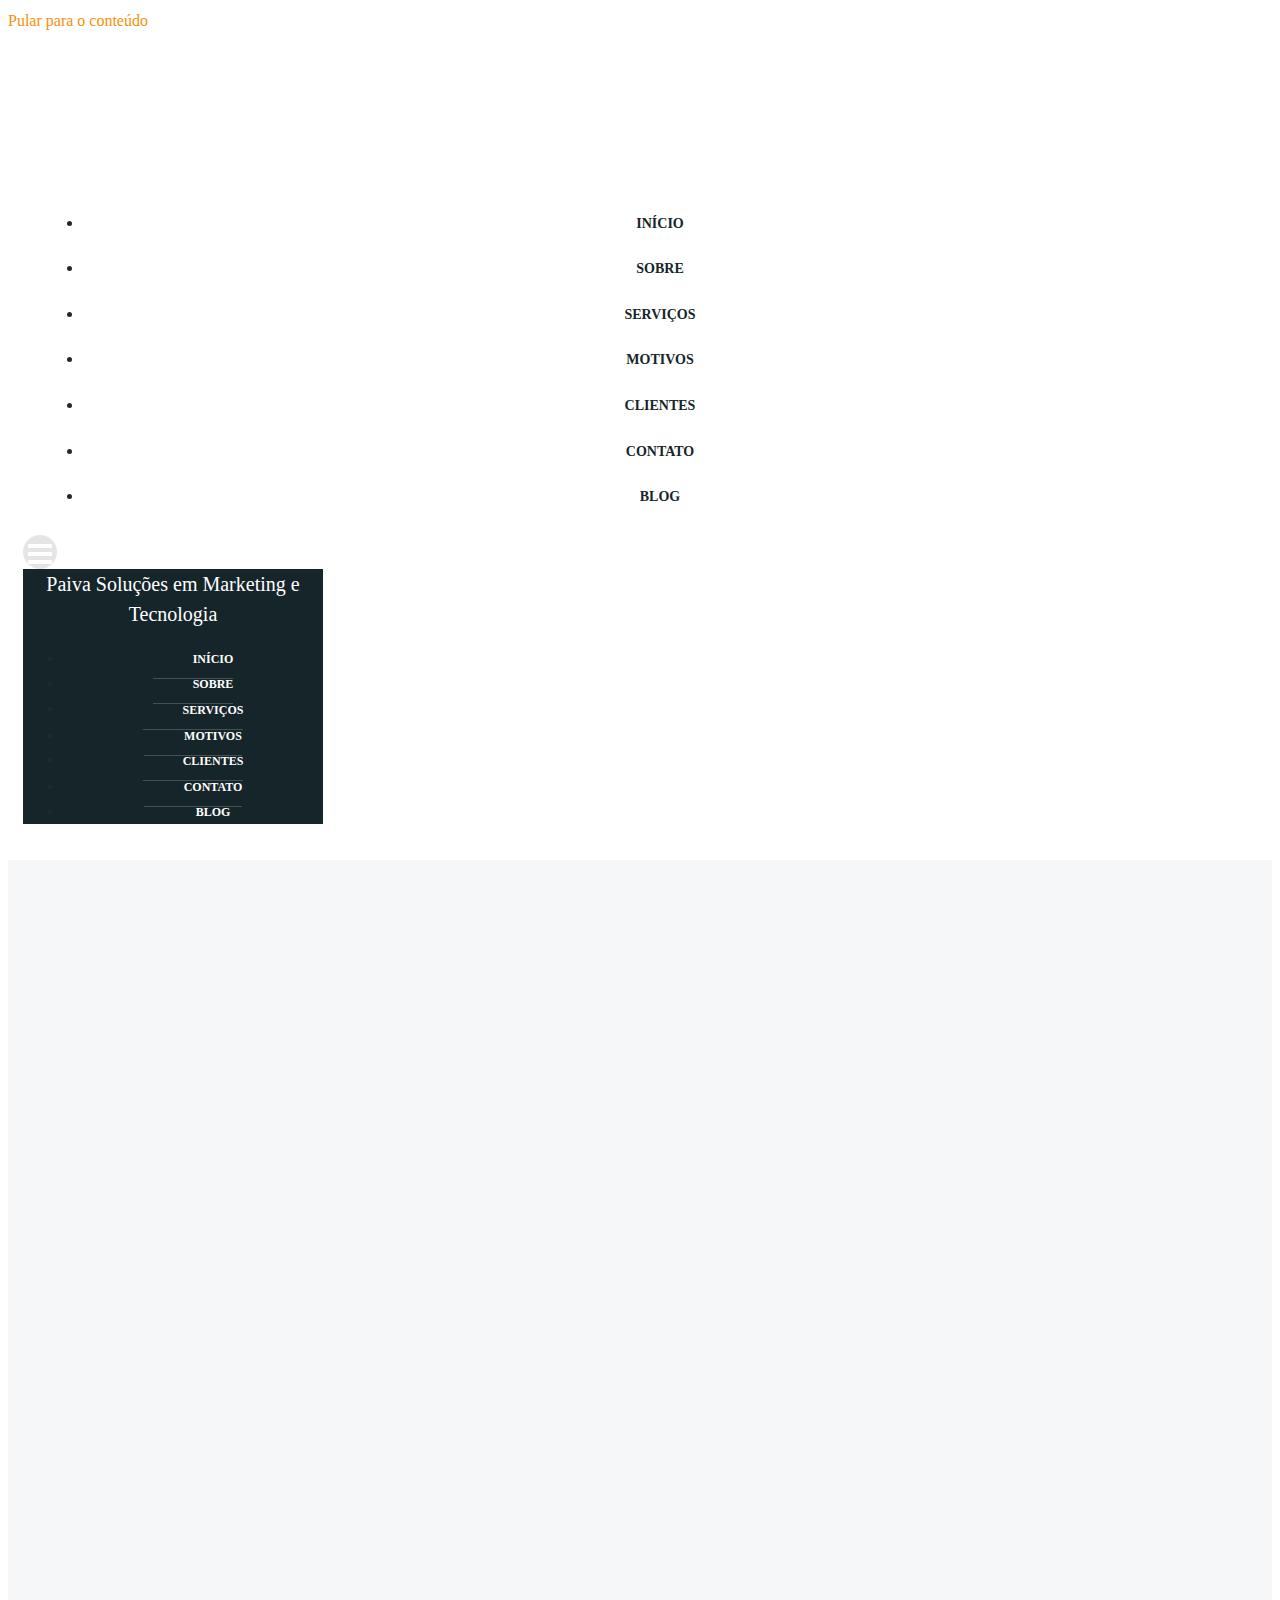
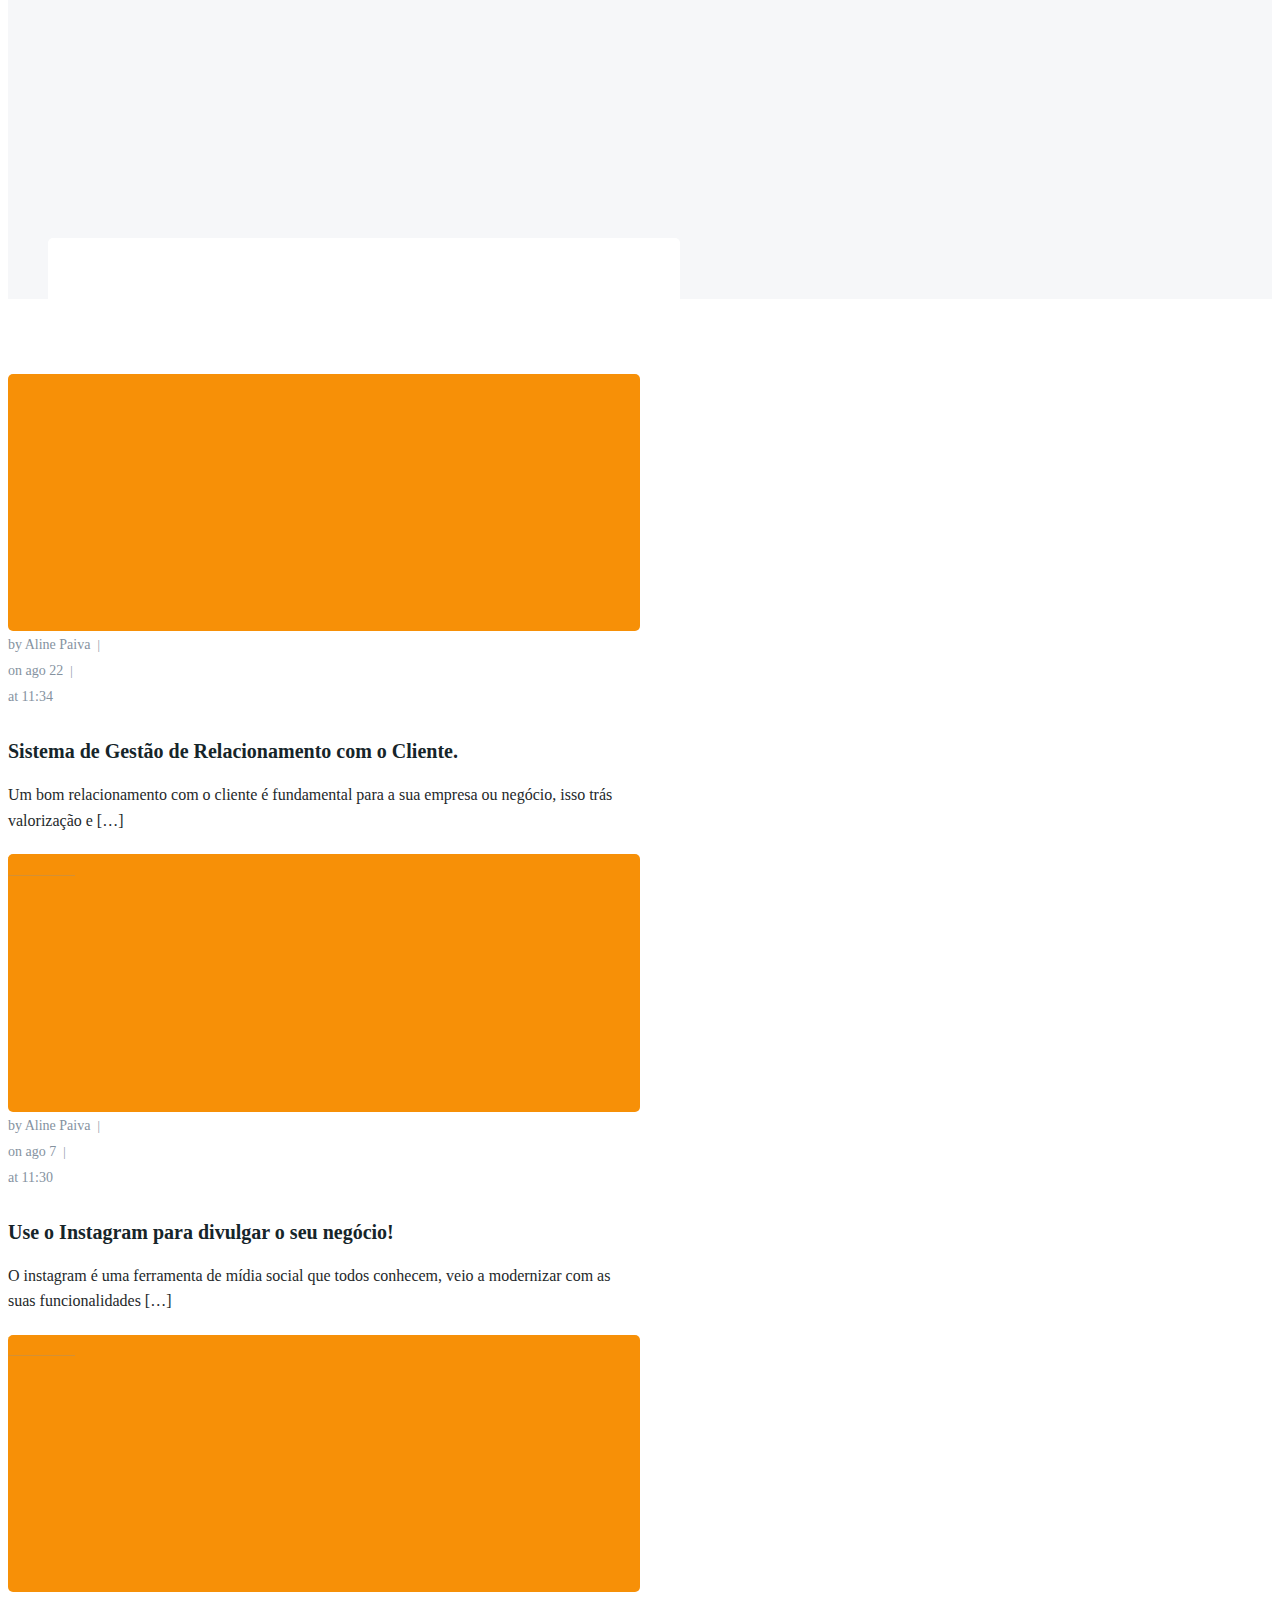
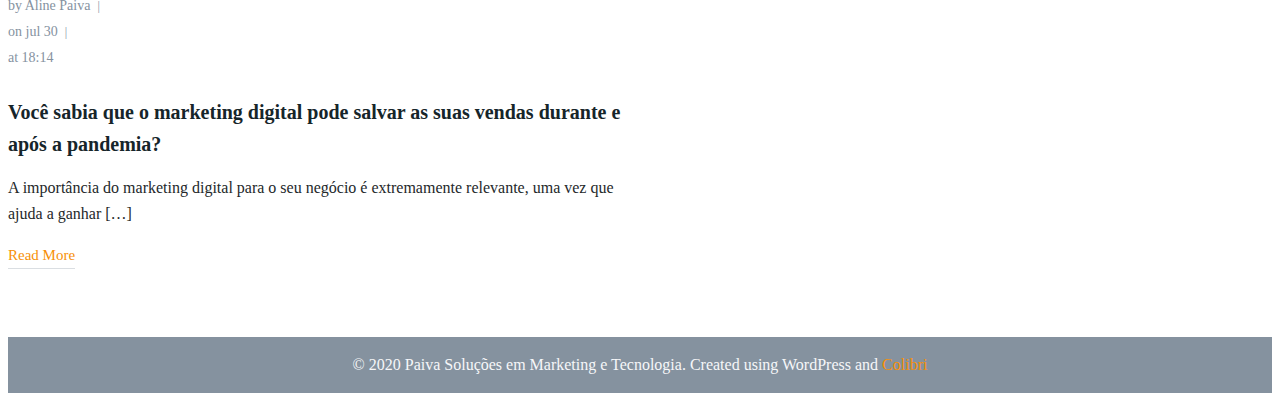
<file: 2020/index.html>
<!DOCTYPE html><html lang="pt-BR" prefix="og: http://ogp.me/ns#"><head><meta charset="UTF-8"><meta name="viewport" content="width=device-width, initial-scale=1"> <!-- Otimização de mecanismos de pesquisa feita por Rank Math - https://s.rankmath.com/home --><link media="all" href="http://paivasolucoes.com/wp-content/cache/autoptimize/css/autoptimize_a3d209b4dab57fdc955b0c12ead8ffc0.css" rel="stylesheet" /><title>2020 - Paiva Soluções em Marketing e Tecnologia</title><meta name="robots" content="follow, noindex"/><meta property="og:locale" content="pt_BR"><meta property="og:type" content="object"><meta property="og:title" content="2020 - Paiva Soluções em Marketing e Tecnologia"><meta property="og:url" content="https://paivasolucoes.com/2020/"><meta property="og:site_name" content="Paiva Soluções em Marketing e Tecnologia"><meta name="twitter:card" content="summary_large_image"> <script type="application/ld+json" class="rank-math-schema">{
    "@context": "https://schema.org",
    "@graph": [
        {
            "@type": "Organization",
            "@id": "https://paivasolucoes.com/#organization",
            "name": "Paiva Solu\u00e7\u00f5es em Marketing e Publicidade",
            "url": "https://paivasolucoes.com",
            "logo": {
                "@type": "ImageObject",
                "url": "https://paivasolucoes.com/wp-content/uploads/2020/08/paivasolucoes-logo.png"
            }
        },
        {
            "@type": "WebSite",
            "@id": "https://paivasolucoes.com/#website",
            "url": "https://paivasolucoes.com",
            "name": "Paiva Solu\u00e7\u00f5es em Marketing e Publicidade",
            "publisher": {
                "@id": "https://paivasolucoes.com/#organization"
            },
            "inLanguage": "pt-BR",
            "potentialAction": {
                "@type": "SearchAction",
                "target": "https://paivasolucoes.com/?s={search_term_string}",
                "query-input": "required name=search_term_string"
            }
        },
        {
            "@type": "CollectionPage",
            "@id": "https://paivasolucoes.com/2020/#webpage",
            "url": "https://paivasolucoes.com/2020/",
            "name": "2020 - Paiva Solu\u00e7\u00f5es em Marketing e Tecnologia",
            "isPartOf": {
                "@id": "https://paivasolucoes.com/#website"
            },
            "inLanguage": "pt-BR"
        }
    ]
}</script> <!-- /Rank Math WordPress SEO plugin --><link rel='dns-prefetch' href='//paivasolucoes.com' /><style id='extend-builder-css-inline-css' type='text/css'>/* page css */
/* part css : theme-shapes */
.colibri-shape-circles {
background-image:url('http://paivasolucoes.com/wp-content/themes/colibri-wp/resources/images/header-shapes/circles.png')
}
.colibri-shape-10degree-stripes {
background-image:url('http://paivasolucoes.com/wp-content/themes/colibri-wp/resources/images/header-shapes/10degree-stripes.png')
}
.colibri-shape-rounded-squares-blue {
background-image:url('http://paivasolucoes.com/wp-content/themes/colibri-wp/resources/images/header-shapes/rounded-squares-blue.png')
}
.colibri-shape-many-rounded-squares-blue {
background-image:url('http://paivasolucoes.com/wp-content/themes/colibri-wp/resources/images/header-shapes/many-rounded-squares-blue.png')
}
.colibri-shape-two-circles {
background-image:url('http://paivasolucoes.com/wp-content/themes/colibri-wp/resources/images/header-shapes/two-circles.png')
}
.colibri-shape-circles-2 {
background-image:url('http://paivasolucoes.com/wp-content/themes/colibri-wp/resources/images/header-shapes/circles-2.png')
}
.colibri-shape-circles-3 {
background-image:url('http://paivasolucoes.com/wp-content/themes/colibri-wp/resources/images/header-shapes/circles-3.png')
}
.colibri-shape-circles-gradient {
background-image:url('http://paivasolucoes.com/wp-content/themes/colibri-wp/resources/images/header-shapes/circles-gradient.png')
}
.colibri-shape-circles-white-gradient {
background-image:url('http://paivasolucoes.com/wp-content/themes/colibri-wp/resources/images/header-shapes/circles-white-gradient.png')
}
.colibri-shape-waves {
background-image:url('http://paivasolucoes.com/wp-content/themes/colibri-wp/resources/images/header-shapes/waves.png')
}
.colibri-shape-waves-inverted {
background-image:url('http://paivasolucoes.com/wp-content/themes/colibri-wp/resources/images/header-shapes/waves-inverted.png')
}
.colibri-shape-dots {
background-image:url('http://paivasolucoes.com/wp-content/themes/colibri-wp/resources/images/header-shapes/dots.png')
}
.colibri-shape-left-tilted-lines {
background-image:url('http://paivasolucoes.com/wp-content/themes/colibri-wp/resources/images/header-shapes/left-tilted-lines.png')
}
.colibri-shape-right-tilted-lines {
background-image:url('http://paivasolucoes.com/wp-content/themes/colibri-wp/resources/images/header-shapes/right-tilted-lines.png')
}
.colibri-shape-right-tilted-strips {
background-image:url('http://paivasolucoes.com/wp-content/themes/colibri-wp/resources/images/header-shapes/right-tilted-strips.png')
}
/* part css : theme */

.h-y-container > *:not(:last-child), .h-x-container-inner > * {
  margin-bottom: 20px;
}
.h-x-container-inner, .h-column__content > .h-x-container > *:last-child {
  margin-bottom: -20px;
}
.h-x-container-inner > * {
  padding-left: 10px;
  padding-right: 10px;
}
.h-x-container-inner {
  margin-left: -10px;
  margin-right: -10px;
}
[class*=style-], [class*=local-style-], .h-global-transition, .h-global-transition-all, .h-global-transition-all * {
  transition-duration: 0.5s;
}
.wp-block-button .wp-block-button__link:not(.has-background),.wp-block-file .wp-block-file__button {
  background-color: rgb(247, 144, 7);
  background-image: none;
}
.wp-block-button .wp-block-button__link:not(.has-background):hover,.wp-block-button .wp-block-button__link:not(.has-background):focus,.wp-block-button .wp-block-button__link:not(.has-background):active,.wp-block-file .wp-block-file__button:hover,.wp-block-file .wp-block-file__button:focus,.wp-block-file .wp-block-file__button:active {
  background-color: rgb(162, 94, 5);
  background-image: none;
}
.wp-block-button.is-style-outline .wp-block-button__link:not(.has-background) {
  color: rgb(247, 144, 7);
  background-color: transparent;
  background-image: none;
  border-top-width: 2px;
  border-top-color: rgb(247, 144, 7);
  border-top-style: solid;
  border-right-width: 2px;
  border-right-color: rgb(247, 144, 7);
  border-right-style: solid;
  border-bottom-width: 2px;
  border-bottom-color: rgb(247, 144, 7);
  border-bottom-style: solid;
  border-left-width: 2px;
  border-left-color: rgb(247, 144, 7);
  border-left-style: solid;
}
.wp-block-button.is-style-outline .wp-block-button__link:not(.has-background):hover,.wp-block-button.is-style-outline .wp-block-button__link:not(.has-background):focus,.wp-block-button.is-style-outline .wp-block-button__link:not(.has-background):active {
  color: #fff;
  background-color: rgb(247, 144, 7);
  background-image: none;
}
.has-background-color,*[class^="wp-block-"].is-style-solid-color {
  background-color: rgb(247, 144, 7);
  background-image: none;
}
.has-colibri-color-1-background-color {
  background-color: rgb(247, 144, 7);
  background-image: none;
}
.wp-block-button .wp-block-button__link.has-colibri-color-1-background-color {
  background-color: rgb(247, 144, 7);
  background-image: none;
}
.wp-block-button .wp-block-button__link.has-colibri-color-1-background-color:hover,.wp-block-button .wp-block-button__link.has-colibri-color-1-background-color:focus,.wp-block-button .wp-block-button__link.has-colibri-color-1-background-color:active {
  background-color: rgb(162, 94, 5);
  background-image: none;
}
.wp-block-button.is-style-outline .wp-block-button__link.has-colibri-color-1-background-color {
  color: rgb(247, 144, 7);
  background-color: transparent;
  background-image: none;
  border-top-width: 2px;
  border-top-color: rgb(247, 144, 7);
  border-top-style: solid;
  border-right-width: 2px;
  border-right-color: rgb(247, 144, 7);
  border-right-style: solid;
  border-bottom-width: 2px;
  border-bottom-color: rgb(247, 144, 7);
  border-bottom-style: solid;
  border-left-width: 2px;
  border-left-color: rgb(247, 144, 7);
  border-left-style: solid;
}
.wp-block-button.is-style-outline .wp-block-button__link.has-colibri-color-1-background-color:hover,.wp-block-button.is-style-outline .wp-block-button__link.has-colibri-color-1-background-color:focus,.wp-block-button.is-style-outline .wp-block-button__link.has-colibri-color-1-background-color:active {
  color: #fff;
  background-color: rgb(247, 144, 7);
  background-image: none;
}
*[class^="wp-block-"].has-colibri-color-1-background-color,*[class^="wp-block-"] .has-colibri-color-1-background-color,*[class^="wp-block-"].is-style-solid-color.has-colibri-color-1-color,*[class^="wp-block-"].is-style-solid-color blockquote.has-colibri-color-1-color,*[class^="wp-block-"].is-style-solid-color blockquote.has-colibri-color-1-color p {
  background-color: rgb(247, 144, 7);
  background-image: none;
}
.has-colibri-color-1-color {
  color: rgb(247, 144, 7);
}
.has-colibri-color-2-background-color {
  background-color: rgb(133, 146, 159);
  background-image: none;
}
.wp-block-button .wp-block-button__link.has-colibri-color-2-background-color {
  background-color: rgb(133, 146, 159);
  background-image: none;
}
.wp-block-button .wp-block-button__link.has-colibri-color-2-background-color:hover,.wp-block-button .wp-block-button__link.has-colibri-color-2-background-color:focus,.wp-block-button .wp-block-button__link.has-colibri-color-2-background-color:active {
  background-color: rgb(27, 93, 159);
  background-image: none;
}
.wp-block-button.is-style-outline .wp-block-button__link.has-colibri-color-2-background-color {
  color: rgb(133, 146, 159);
  background-color: transparent;
  background-image: none;
  border-top-width: 2px;
  border-top-color: rgb(133, 146, 159);
  border-top-style: solid;
  border-right-width: 2px;
  border-right-color: rgb(133, 146, 159);
  border-right-style: solid;
  border-bottom-width: 2px;
  border-bottom-color: rgb(133, 146, 159);
  border-bottom-style: solid;
  border-left-width: 2px;
  border-left-color: rgb(133, 146, 159);
  border-left-style: solid;
}
.wp-block-button.is-style-outline .wp-block-button__link.has-colibri-color-2-background-color:hover,.wp-block-button.is-style-outline .wp-block-button__link.has-colibri-color-2-background-color:focus,.wp-block-button.is-style-outline .wp-block-button__link.has-colibri-color-2-background-color:active {
  color: #fff;
  background-color: rgb(133, 146, 159);
  background-image: none;
}
*[class^="wp-block-"].has-colibri-color-2-background-color,*[class^="wp-block-"] .has-colibri-color-2-background-color,*[class^="wp-block-"].is-style-solid-color.has-colibri-color-2-color,*[class^="wp-block-"].is-style-solid-color blockquote.has-colibri-color-2-color,*[class^="wp-block-"].is-style-solid-color blockquote.has-colibri-color-2-color p {
  background-color: rgb(133, 146, 159);
  background-image: none;
}
.has-colibri-color-2-color {
  color: rgb(133, 146, 159);
}
.has-colibri-color-3-background-color {
  background-color: rgb(246, 247, 249);
  background-image: none;
}
.wp-block-button .wp-block-button__link.has-colibri-color-3-background-color {
  background-color: rgb(246, 247, 249);
  background-image: none;
}
.wp-block-button .wp-block-button__link.has-colibri-color-3-background-color:hover,.wp-block-button .wp-block-button__link.has-colibri-color-3-background-color:focus,.wp-block-button .wp-block-button__link.has-colibri-color-3-background-color:active {
  background-color: rgb(162, 163, 164);
  background-image: none;
}
.wp-block-button.is-style-outline .wp-block-button__link.has-colibri-color-3-background-color {
  color: rgb(246, 247, 249);
  background-color: transparent;
  background-image: none;
  border-top-width: 2px;
  border-top-color: rgb(246, 247, 249);
  border-top-style: solid;
  border-right-width: 2px;
  border-right-color: rgb(246, 247, 249);
  border-right-style: solid;
  border-bottom-width: 2px;
  border-bottom-color: rgb(246, 247, 249);
  border-bottom-style: solid;
  border-left-width: 2px;
  border-left-color: rgb(246, 247, 249);
  border-left-style: solid;
}
.wp-block-button.is-style-outline .wp-block-button__link.has-colibri-color-3-background-color:hover,.wp-block-button.is-style-outline .wp-block-button__link.has-colibri-color-3-background-color:focus,.wp-block-button.is-style-outline .wp-block-button__link.has-colibri-color-3-background-color:active {
  color: #fff;
  background-color: rgb(246, 247, 249);
  background-image: none;
}
*[class^="wp-block-"].has-colibri-color-3-background-color,*[class^="wp-block-"] .has-colibri-color-3-background-color,*[class^="wp-block-"].is-style-solid-color.has-colibri-color-3-color,*[class^="wp-block-"].is-style-solid-color blockquote.has-colibri-color-3-color,*[class^="wp-block-"].is-style-solid-color blockquote.has-colibri-color-3-color p {
  background-color: rgb(246, 247, 249);
  background-image: none;
}
.has-colibri-color-3-color {
  color: rgb(246, 247, 249);
}
.has-colibri-color-4-background-color {
  background-color: #6632ff;
  background-image: none;
}
.wp-block-button .wp-block-button__link.has-colibri-color-4-background-color {
  background-color: #6632ff;
  background-image: none;
}
.wp-block-button .wp-block-button__link.has-colibri-color-4-background-color:hover,.wp-block-button .wp-block-button__link.has-colibri-color-4-background-color:focus,.wp-block-button .wp-block-button__link.has-colibri-color-4-background-color:active {
  background-color: rgb(68, 33, 170);
  background-image: none;
}
.wp-block-button.is-style-outline .wp-block-button__link.has-colibri-color-4-background-color {
  color: #6632ff;
  background-color: transparent;
  background-image: none;
  border-top-width: 2px;
  border-top-color: #6632ff;
  border-top-style: solid;
  border-right-width: 2px;
  border-right-color: #6632ff;
  border-right-style: solid;
  border-bottom-width: 2px;
  border-bottom-color: #6632ff;
  border-bottom-style: solid;
  border-left-width: 2px;
  border-left-color: #6632ff;
  border-left-style: solid;
}
.wp-block-button.is-style-outline .wp-block-button__link.has-colibri-color-4-background-color:hover,.wp-block-button.is-style-outline .wp-block-button__link.has-colibri-color-4-background-color:focus,.wp-block-button.is-style-outline .wp-block-button__link.has-colibri-color-4-background-color:active {
  color: #fff;
  background-color: #6632ff;
  background-image: none;
}
*[class^="wp-block-"].has-colibri-color-4-background-color,*[class^="wp-block-"] .has-colibri-color-4-background-color,*[class^="wp-block-"].is-style-solid-color.has-colibri-color-4-color,*[class^="wp-block-"].is-style-solid-color blockquote.has-colibri-color-4-color,*[class^="wp-block-"].is-style-solid-color blockquote.has-colibri-color-4-color p {
  background-color: #6632ff;
  background-image: none;
}
.has-colibri-color-4-color {
  color: #6632ff;
}
.has-colibri-color-5-background-color {
  background-color: #FFFFFF;
  background-image: none;
}
.wp-block-button .wp-block-button__link.has-colibri-color-5-background-color {
  background-color: #FFFFFF;
  background-image: none;
}
.wp-block-button .wp-block-button__link.has-colibri-color-5-background-color:hover,.wp-block-button .wp-block-button__link.has-colibri-color-5-background-color:focus,.wp-block-button .wp-block-button__link.has-colibri-color-5-background-color:active {
  background-color: rgb(102, 102, 102);
  background-image: none;
}
.wp-block-button.is-style-outline .wp-block-button__link.has-colibri-color-5-background-color {
  color: #FFFFFF;
  background-color: transparent;
  background-image: none;
  border-top-width: 2px;
  border-top-color: #FFFFFF;
  border-top-style: solid;
  border-right-width: 2px;
  border-right-color: #FFFFFF;
  border-right-style: solid;
  border-bottom-width: 2px;
  border-bottom-color: #FFFFFF;
  border-bottom-style: solid;
  border-left-width: 2px;
  border-left-color: #FFFFFF;
  border-left-style: solid;
}
.wp-block-button.is-style-outline .wp-block-button__link.has-colibri-color-5-background-color:hover,.wp-block-button.is-style-outline .wp-block-button__link.has-colibri-color-5-background-color:focus,.wp-block-button.is-style-outline .wp-block-button__link.has-colibri-color-5-background-color:active {
  color: #fff;
  background-color: #FFFFFF;
  background-image: none;
}
*[class^="wp-block-"].has-colibri-color-5-background-color,*[class^="wp-block-"] .has-colibri-color-5-background-color,*[class^="wp-block-"].is-style-solid-color.has-colibri-color-5-color,*[class^="wp-block-"].is-style-solid-color blockquote.has-colibri-color-5-color,*[class^="wp-block-"].is-style-solid-color blockquote.has-colibri-color-5-color p {
  background-color: #FFFFFF;
  background-image: none;
}
.has-colibri-color-5-color {
  color: #FFFFFF;
}
.has-colibri-color-6-background-color {
  background-color: rgb(22, 37, 42);
  background-image: none;
}
.wp-block-button .wp-block-button__link.has-colibri-color-6-background-color {
  background-color: rgb(22, 37, 42);
  background-image: none;
}
.wp-block-button .wp-block-button__link.has-colibri-color-6-background-color:hover,.wp-block-button .wp-block-button__link.has-colibri-color-6-background-color:focus,.wp-block-button .wp-block-button__link.has-colibri-color-6-background-color:active {
  background-color: rgb(22, 37, 42);
  background-image: none;
}
.wp-block-button.is-style-outline .wp-block-button__link.has-colibri-color-6-background-color {
  color: rgb(22, 37, 42);
  background-color: transparent;
  background-image: none;
  border-top-width: 2px;
  border-top-color: rgb(22, 37, 42);
  border-top-style: solid;
  border-right-width: 2px;
  border-right-color: rgb(22, 37, 42);
  border-right-style: solid;
  border-bottom-width: 2px;
  border-bottom-color: rgb(22, 37, 42);
  border-bottom-style: solid;
  border-left-width: 2px;
  border-left-color: rgb(22, 37, 42);
  border-left-style: solid;
}
.wp-block-button.is-style-outline .wp-block-button__link.has-colibri-color-6-background-color:hover,.wp-block-button.is-style-outline .wp-block-button__link.has-colibri-color-6-background-color:focus,.wp-block-button.is-style-outline .wp-block-button__link.has-colibri-color-6-background-color:active {
  color: #fff;
  background-color: rgb(22, 37, 42);
  background-image: none;
}
*[class^="wp-block-"].has-colibri-color-6-background-color,*[class^="wp-block-"] .has-colibri-color-6-background-color,*[class^="wp-block-"].is-style-solid-color.has-colibri-color-6-color,*[class^="wp-block-"].is-style-solid-color blockquote.has-colibri-color-6-color,*[class^="wp-block-"].is-style-solid-color blockquote.has-colibri-color-6-color p {
  background-color: rgb(22, 37, 42);
  background-image: none;
}
.has-colibri-color-6-color {
  color: rgb(22, 37, 42);
}
#colibri .woocommerce-store-notice,#colibri.woocommerce .content .h-section input[type=submit],#colibri.woocommerce-page  .content .h-section  input[type=button],#colibri.woocommerce .content .h-section  input[type=button],#colibri.woocommerce-page  .content .h-section .button,#colibri.woocommerce .content .h-section .button,#colibri.woocommerce-page  .content .h-section  a.button,#colibri.woocommerce .content .h-section  a.button,#colibri.woocommerce-page  .content .h-section button.button,#colibri.woocommerce .content .h-section button.button,#colibri.woocommerce-page  .content .h-section input.button,#colibri.woocommerce .content .h-section input.button,#colibri.woocommerce-page  .content .h-section input#submit,#colibri.woocommerce .content .h-section input#submit,#colibri.woocommerce-page  .content .h-section a.added_to_cart,#colibri.woocommerce .content .h-section a.added_to_cart,#colibri.woocommerce-page  .content .h-section .ui-slider-range,#colibri.woocommerce .content .h-section .ui-slider-range,#colibri.woocommerce-page  .content .h-section .ui-slider-handle,#colibri.woocommerce .content .h-section .ui-slider-handle {
  background-color: rgb(247, 144, 7);
  background-image: none;
  border-top-width: 0px;
  border-top-color: rgb(247, 144, 7);
  border-top-style: solid;
  border-right-width: 0px;
  border-right-color: rgb(247, 144, 7);
  border-right-style: solid;
  border-bottom-width: 0px;
  border-bottom-color: rgb(247, 144, 7);
  border-bottom-style: solid;
  border-left-width: 0px;
  border-left-color: rgb(247, 144, 7);
  border-left-style: solid;
}
#colibri .woocommerce-store-notice:hover,#colibri .woocommerce-store-notice:focus,#colibri .woocommerce-store-notice:active,#colibri.woocommerce .content .h-section input[type=submit]:hover,#colibri.woocommerce .content .h-section input[type=submit]:focus,#colibri.woocommerce .content .h-section input[type=submit]:active,#colibri.woocommerce-page  .content .h-section  input[type=button]:hover,#colibri.woocommerce-page  .content .h-section  input[type=button]:focus,#colibri.woocommerce-page  .content .h-section  input[type=button]:active,#colibri.woocommerce .content .h-section  input[type=button]:hover,#colibri.woocommerce .content .h-section  input[type=button]:focus,#colibri.woocommerce .content .h-section  input[type=button]:active,#colibri.woocommerce-page  .content .h-section .button:hover,#colibri.woocommerce-page  .content .h-section .button:focus,#colibri.woocommerce-page  .content .h-section .button:active,#colibri.woocommerce .content .h-section .button:hover,#colibri.woocommerce .content .h-section .button:focus,#colibri.woocommerce .content .h-section .button:active,#colibri.woocommerce-page  .content .h-section  a.button:hover,#colibri.woocommerce-page  .content .h-section  a.button:focus,#colibri.woocommerce-page  .content .h-section  a.button:active,#colibri.woocommerce .content .h-section  a.button:hover,#colibri.woocommerce .content .h-section  a.button:focus,#colibri.woocommerce .content .h-section  a.button:active,#colibri.woocommerce-page  .content .h-section button.button:hover,#colibri.woocommerce-page  .content .h-section button.button:focus,#colibri.woocommerce-page  .content .h-section button.button:active,#colibri.woocommerce .content .h-section button.button:hover,#colibri.woocommerce .content .h-section button.button:focus,#colibri.woocommerce .content .h-section button.button:active,#colibri.woocommerce-page  .content .h-section input.button:hover,#colibri.woocommerce-page  .content .h-section input.button:focus,#colibri.woocommerce-page  .content .h-section input.button:active,#colibri.woocommerce .content .h-section input.button:hover,#colibri.woocommerce .content .h-section input.button:focus,#colibri.woocommerce .content .h-section input.button:active,#colibri.woocommerce-page  .content .h-section input#submit:hover,#colibri.woocommerce-page  .content .h-section input#submit:focus,#colibri.woocommerce-page  .content .h-section input#submit:active,#colibri.woocommerce .content .h-section input#submit:hover,#colibri.woocommerce .content .h-section input#submit:focus,#colibri.woocommerce .content .h-section input#submit:active,#colibri.woocommerce-page  .content .h-section a.added_to_cart:hover,#colibri.woocommerce-page  .content .h-section a.added_to_cart:focus,#colibri.woocommerce-page  .content .h-section a.added_to_cart:active,#colibri.woocommerce .content .h-section a.added_to_cart:hover,#colibri.woocommerce .content .h-section a.added_to_cart:focus,#colibri.woocommerce .content .h-section a.added_to_cart:active,#colibri.woocommerce-page  .content .h-section .ui-slider-range:hover,#colibri.woocommerce-page  .content .h-section .ui-slider-range:focus,#colibri.woocommerce-page  .content .h-section .ui-slider-range:active,#colibri.woocommerce .content .h-section .ui-slider-range:hover,#colibri.woocommerce .content .h-section .ui-slider-range:focus,#colibri.woocommerce .content .h-section .ui-slider-range:active,#colibri.woocommerce-page  .content .h-section .ui-slider-handle:hover,#colibri.woocommerce-page  .content .h-section .ui-slider-handle:focus,#colibri.woocommerce-page  .content .h-section .ui-slider-handle:active,#colibri.woocommerce .content .h-section .ui-slider-handle:hover,#colibri.woocommerce .content .h-section .ui-slider-handle:focus,#colibri.woocommerce .content .h-section .ui-slider-handle:active {
  background-color: rgb(162, 94, 5);
  background-image: none;
  border-top-width: 0px;
  border-top-color: rgb(162, 94, 5);
  border-top-style: solid;
  border-right-width: 0px;
  border-right-color: rgb(162, 94, 5);
  border-right-style: solid;
  border-bottom-width: 0px;
  border-bottom-color: rgb(162, 94, 5);
  border-bottom-style: solid;
  border-left-width: 0px;
  border-left-color: rgb(162, 94, 5);
  border-left-style: solid;
}
#colibri.woocommerce-page  .content .h-section .star-rating::before,#colibri.woocommerce .content .h-section .star-rating::before,#colibri.woocommerce-page  .content .h-section .star-rating span::before,#colibri.woocommerce .content .h-section .star-rating span::before {
  color: rgb(247, 144, 7);
}
#colibri.woocommerce-page  .content .h-section .price,#colibri.woocommerce .content .h-section .price {
  color: rgb(247, 144, 7);
}
#colibri.woocommerce-page  .content .h-section .price del,#colibri.woocommerce .content .h-section .price del {
  color: rgb(247, 179, 89);
}
#colibri.woocommerce-page  .content .h-section .onsale,#colibri.woocommerce .content .h-section .onsale {
  background-color: rgb(247, 144, 7);
  background-image: none;
}
#colibri.woocommerce-page  .content .h-section .onsale:hover,#colibri.woocommerce-page  .content .h-section .onsale:focus,#colibri.woocommerce-page  .content .h-section .onsale:active,#colibri.woocommerce .content .h-section .onsale:hover,#colibri.woocommerce .content .h-section .onsale:focus,#colibri.woocommerce .content .h-section .onsale:active {
  background-color: rgb(162, 94, 5);
  background-image: none;
}
#colibri.woocommerce ul.products li.product h2:hover {
  color: rgb(247, 144, 7);
}
#colibri.woocommerce-page  .content .h-section .woocommerce-pagination .page-numbers.current,#colibri.woocommerce .content .h-section .woocommerce-pagination .page-numbers.current,#colibri.woocommerce-page  .content .h-section .woocommerce-pagination a.page-numbers:hover,#colibri.woocommerce .content .h-section .woocommerce-pagination a.page-numbers:hover {
  background-color: rgb(247, 144, 7);
  background-image: none;
}
#colibri.woocommerce-page  .content .h-section .comment-form-rating .stars a,#colibri.woocommerce .content .h-section .comment-form-rating .stars a {
  color: rgb(247, 144, 7);
}
.h-section-global-spacing {
  padding-top: 90px;
  padding-bottom: 90px;
}
#colibri .colibri-language-switcher {
  background-color: white;
  background-image: none;
  top: 80px;
  border-top-width: 0px;
  border-top-style: none;
  border-top-left-radius: 4px;
  border-top-right-radius: 0px;
  border-right-width: 0px;
  border-right-style: none;
  border-bottom-width: 0px;
  border-bottom-style: none;
  border-bottom-left-radius: 4px;
  border-bottom-right-radius: 0px;
  border-left-width: 0px;
  border-left-style: none;
}
#colibri .colibri-language-switcher .lang-item {
  padding-top: 14px;
  padding-right: 18px;
  padding-bottom: 14px;
  padding-left: 18px;
}
body {
  font-family: Open Sans;
  font-weight: 400;
  font-size: 16px;
  line-height: 1.6;
  color: rgb(36, 40, 42);
}
body a {
  font-family: Open Sans;
  font-weight: 400;
  text-decoration: none;
  font-size: 1em;
  line-height: 1.5;
  color: rgb(247, 144, 7);
}
body p {
  margin-bottom: 16px;
  font-family: Open Sans;
  font-weight: 400;
  font-size: 16px;
  line-height: 1.6;
  color: rgb(36, 40, 42);
}
body .h-lead p {
  margin-bottom: 16px;
  font-family: Open Sans;
  font-weight: 300;
  font-size: 1.25em;
  line-height: 1.5;
  color: rgb(36, 40, 42);
}
body blockquote p {
  margin-bottom: 16px;
  font-family: Open Sans;
  font-weight: 300;
  font-size: 16px;
  line-height: 1.6;
  color: rgb(36, 40, 42);
  padding-left: 15px;
  border-top-width: 0px;
  border-top-color: rgba(133, 146, 159, 0.3);
  border-top-style: solid;
  border-right-width: 0px;
  border-right-color: rgba(133, 146, 159, 0.3);
  border-right-style: solid;
  border-bottom-width: 0px;
  border-bottom-color: rgba(133, 146, 159, 0.3);
  border-bottom-style: solid;
  border-left-width: 1px;
  border-left-color: rgba(133, 146, 159, 0.3);
  border-left-style: solid;
  font-style: italic;
}
body h1 {
  margin-bottom: 16px;
  font-family: Open Sans;
  font-weight: 700;
  font-size: 3em;
  line-height: 1.26;
  color: rgb(22, 37, 42);
  text-transform: capitalize;
}
body h2 {
  margin-bottom: 16px;
  font-family: Open Sans;
  font-weight: 600;
  font-size: 2.625em;
  line-height: 1.143;
  color: rgb(22, 37, 42);
}
body h3 {
  margin-bottom: 16px;
  font-family: Open Sans;
  font-weight: 600;
  font-size: 2.25em;
  line-height: 1.25;
  color: rgb(22, 37, 42);
}
body h4 {
  margin-bottom: 16px;
  font-family: Open Sans;
  font-weight: 600;
  font-size: 1.25em;
  line-height: 1.6;
  color: rgb(22, 37, 42);
}
body h5 {
  margin-bottom: 16px;
  font-family: Open Sans;
  font-weight: 600;
  font-size: 1.125em;
  line-height: 1.55;
  color: rgb(22, 37, 42);
}
body h6 {
  margin-bottom: 16px;
  font-family: Open Sans;
  font-weight: 600;
  font-size: 0.9em;
  line-height: 1.6;
  color: rgb(22, 37, 42);
  text-transform: uppercase;
  letter-spacing: 1px;
}
 .content.colibri-main-content-single .main-section,.content.colibri-main-content-archive .main-section {
  padding-top: 90px;
  padding-bottom: 90px;
}
 .content.colibri-main-content-single .main-section .colibri-sidebar.blog-sidebar-right,.content.colibri-main-content-archive .main-section .colibri-sidebar.blog-sidebar-right {
  width: 25% ;
  flex: 0 0 auto;
  -ms-flex: 0 0 auto;
  max-width: 25%;
}


@media (min-width: 768px) and (max-width: 1023px){
.h-section-global-spacing {
  padding-top: 60px;
  padding-bottom: 60px;
}
 .content.colibri-main-content-single .main-section .colibri-sidebar.blog-sidebar-right,.content.colibri-main-content-archive .main-section .colibri-sidebar.blog-sidebar-right {
  width: 33.33% ;
  flex: 0 0 auto;
  -ms-flex: 0 0 auto;
  max-width: 33.33%;
}
body h1 {
  font-size: 3em;
}
body h2 {
  font-size: 2.3em;
}
body h3 {
  font-size: 2.1px;
}

}

@media (max-width: 767px){
.h-section-global-spacing {
  padding-top: 30px;
  padding-bottom: 30px;
}
 .content.colibri-main-content-single .main-section .colibri-sidebar.blog-sidebar-right,.content.colibri-main-content-archive .main-section .colibri-sidebar.blog-sidebar-right {
  width: 100% ;
  flex: 0 0 auto;
  -ms-flex: 0 0 auto;
  max-width: 100%;
}
body h1 {
  font-size: 2.8em;
}
body h3 {
  font-size: 2.1em;
}
body h2 {
  font-size: 2.3px;
}

}
/* part css : page */
#colibri .style-35 {
  animation-duration: 0.5s;
  padding-top: 20px;
  padding-right: 15px;
  padding-bottom: 20px;
  padding-left: 15px;
  background-color: #FFFFFF;
  background-image: none;
}
#colibri .h-navigation_sticky .style-35,#colibri .h-navigation_sticky.style-35 {
  background-color: #ffffff;
  background-image: none;
  padding-top: 10px;
  padding-bottom: 10px;
  box-shadow: 0px 1px 2px 0px rgba(0, 0, 0, 0.2) ;
}
#colibri .style-37 {
  text-align: center;
  height: auto;
  min-height: unset;
}
#colibri .style-38-image {
  max-height: 70px;
}
#colibri .style-38 a,#colibri .style-38  .logo-text {
  color: #ffffff;
  font-weight: 400;
  text-decoration: none;
  font-size: 24px;
}
#colibri .style-38 .logo-text {
  color: rgb(22, 37, 42);
}
#colibri .h-navigation_sticky .style-38-image,#colibri .h-navigation_sticky.style-38-image {
  max-height: 70px;
}
#colibri .h-navigation_sticky .style-38 a,#colibri .h-navigation_sticky .style-38  .logo-text,#colibri .h-navigation_sticky.style-38 a,#colibri .h-navigation_sticky.style-38  .logo-text {
  color: #000000;
  text-decoration: none;
}
#colibri .style-39 {
  text-align: center;
  height: auto;
  min-height: unset;
}
#colibri .style-40 {
  height: 50px;
}
#colibri .style-41 {
  text-align: center;
  height: auto;
  min-height: unset;
}
#colibri .style-42 >  div > .colibri-menu-container > ul.colibri-menu {
  justify-content: flex-end;
}
#colibri .style-42 >  div > .colibri-menu-container > ul.colibri-menu > li {
  margin-top: 0px;
  margin-right: 20px;
  margin-bottom: 0px;
  margin-left: 20px;
  padding-top: 10px;
  padding-right: 0px;
  padding-bottom: 10px;
  padding-left: 0px;
}
#colibri .style-42 >  div > .colibri-menu-container > ul.colibri-menu > li.current_page_item,#colibri .style-42  >  div > .colibri-menu-container > ul.colibri-menu > li.current_page_item:hover {
  margin-top: 0px;
  margin-right: 20px;
  margin-bottom: 0px;
  margin-left: 20px;
  padding-top: 10px;
  padding-right: 0px;
  padding-bottom: 10px;
  padding-left: 0px;
}
#colibri .style-42 >  div > .colibri-menu-container > ul.colibri-menu > li > a {
  font-family: Open Sans;
  font-weight: 600;
  text-transform: uppercase;
  font-size: 14px;
  line-height: 1.5em;
  letter-spacing: 0px;
  color: rgb(22, 37, 42);
}
#colibri .style-42  >  div > .colibri-menu-container > ul.colibri-menu > li.hover  > a {
  color: rgb(247, 144, 7);
}
#colibri .style-42  >  div > .colibri-menu-container > ul.colibri-menu > li:hover > a,#colibri .style-42  >  div > .colibri-menu-container > ul.colibri-menu > li.hover  > a {
  color: rgb(247, 144, 7);
}
#colibri .style-42  >  div > .colibri-menu-container > ul.colibri-menu > li.current_page_item > a,#colibri .style-42  >  div > .colibri-menu-container > ul.colibri-menu > li.current_page_item > a:hover {
  font-family: Open Sans;
  font-weight: 600;
  text-transform: uppercase;
  font-size: 14px;
  line-height: 1.5em;
  letter-spacing: 0px;
  color: rgb(247, 144, 7);
}
#colibri .style-42 >  div > .colibri-menu-container > ul.colibri-menu li > ul {
  background-color: #ffffff;
  background-image: none;
  margin-right: 5px;
  margin-left: 5px;
  box-shadow: 0px 0px 5px 2px rgba(0, 0, 0, 0.04) ;
}
#colibri .style-42 >  div > .colibri-menu-container > ul.colibri-menu li > ul  li {
  padding-top: 10px;
  padding-right: 20px;
  padding-bottom: 10px;
  padding-left: 20px;
  border-top-width: 0px;
  border-top-style: none;
  border-right-width: 0px;
  border-right-style: none;
  border-bottom-width: 1px;
  border-bottom-color: rgba(128,128,128,.2);
  border-bottom-style: solid;
  border-left-width: 0px;
  border-left-style: none;
  background-color: rgb(255, 255, 255);
  background-image: none;
}
#colibri .style-42  >  div > .colibri-menu-container > ul.colibri-menu li > ul > li.hover {
  background-color: rgb(247, 144, 7);
}
#colibri .style-42  >  div > .colibri-menu-container > ul.colibri-menu li > ul > li:hover,#colibri .style-42  >  div > .colibri-menu-container > ul.colibri-menu li > ul > li.hover {
  background-color: rgb(247, 144, 7);
}
#colibri .style-42 >  div > .colibri-menu-container > ul.colibri-menu li > ul li.current_page_item,#colibri .style-42  >  div > .colibri-menu-container > ul.colibri-menu li > ul > li.current_page_item:hover {
  padding-top: 10px;
  padding-right: 20px;
  padding-bottom: 10px;
  padding-left: 20px;
  border-top-width: 0px;
  border-top-style: none;
  border-right-width: 0px;
  border-right-style: none;
  border-bottom-width: 1px;
  border-bottom-color: rgba(128,128,128,.2);
  border-bottom-style: solid;
  border-left-width: 0px;
  border-left-style: none;
  background-color: rgb(247, 144, 7);
  background-image: none;
}
#colibri .style-42 >  div > .colibri-menu-container > ul.colibri-menu li > ul > li > a {
  font-size: 14px;
  color: rgb(36, 40, 42);
}
#colibri .style-42  >  div > .colibri-menu-container > ul.colibri-menu li > ul > li.hover  > a {
  color: rgb(255, 255, 255);
}
#colibri .style-42  >  div > .colibri-menu-container > ul.colibri-menu li > ul > li:hover > a,#colibri .style-42  >  div > .colibri-menu-container > ul.colibri-menu li > ul > li.hover  > a {
  color: rgb(255, 255, 255);
}
#colibri .style-42 >  div > .colibri-menu-container > ul.colibri-menu li > ul > li.current_page_item > a,#colibri .style-42  >  div > .colibri-menu-container > ul.colibri-menu li > ul > li.current_page_item > a:hover {
  font-size: 14px;
  color: rgb(255, 255, 255);
}
#colibri .style-42 >  div > .colibri-menu-container > ul.colibri-menu.bordered-active-item > li::after,#colibri .style-42 
      ul.colibri-menu.bordered-active-item > li::before {
  background-color: white;
  background-image: none;
  height: 3px;
}
#colibri .style-42 >  div > .colibri-menu-container > ul.colibri-menu.solid-active-item > li::after,#colibri .style-42 
      ul.colibri-menu.solid-active-item > li::before {
  background-color: white;
  background-image: none;
  border-top-width: 0px;
  border-top-style: none;
  border-top-left-radius: 0%;
  border-top-right-radius: 0%;
  border-right-width: 0px;
  border-right-style: none;
  border-bottom-width: 0px;
  border-bottom-style: none;
  border-bottom-left-radius: 0%;
  border-bottom-right-radius: 0%;
  border-left-width: 0px;
  border-left-style: none;
}
#colibri .style-42 >  div > .colibri-menu-container > ul.colibri-menu > li > ul {
  margin-top: 0px;
}
#colibri .style-42 >  div > .colibri-menu-container > ul.colibri-menu > li > ul::before {
  height: 0px;
  width: 100% ;
}
#colibri .style-42 >  div > .colibri-menu-container > ul.colibri-menu  li > a > svg,#colibri .style-42 >  div > .colibri-menu-container > ul.colibri-menu  li > a >  .arrow-wrapper {
  padding-right: 5px;
  padding-left: 5px;
  color: black;
}
#colibri .style-42 >  div > .colibri-menu-container > ul.colibri-menu > li.hover  > a > svg,#colibri .style-42 >  div > .colibri-menu-container > ul.colibri-menu > li.hover  > a > .arrow-wrapper {
  color: rgb(247, 144, 7);
}
#colibri .style-42 >  div > .colibri-menu-container > ul.colibri-menu > li:hover  > a > svg,#colibri .style-42 >  div > .colibri-menu-container > ul.colibri-menu > li.hover  > a > svg,#colibri .style-42 >  div > .colibri-menu-container > ul.colibri-menu > li:hover  > a > .arrow-wrapper,#colibri .style-42 >  div > .colibri-menu-container > ul.colibri-menu > li.hover  > a > .arrow-wrapper {
  color: rgb(247, 144, 7);
}
#colibri .style-42 >  div > .colibri-menu-container > ul.colibri-menu li.current_page_item > a > svg,#colibri .style-42 >  div > .colibri-menu-container > ul.colibri-menu > li.current_page_item:hover > a > svg,#colibri .style-42 >  div > .colibri-menu-container > ul.colibri-menu li.current_page_item > a > .arrow-wrapper,#colibri .style-42 >  div > .colibri-menu-container > ul.colibri-menu > li.current_page_item:hover > a > .arrow-wrapper {
  padding-right: 5px;
  padding-left: 5px;
  color: black;
}
#colibri .style-42 >  div > .colibri-menu-container > ul.colibri-menu li > ul  li > a > svg,#colibri .style-42 >  div > .colibri-menu-container > ul.colibri-menu li > ul  li > a >  .arrow-wrapper {
  color: rgb(22, 37, 42);
}
#colibri .style-42 >  div > .colibri-menu-container > ul.colibri-menu li > ul > li.hover  > a > svg,#colibri .style-42 >  div > .colibri-menu-container > ul.colibri-menu li > ul > li.hover  > a > .arrow-wrapper {
  color: #FFFFFF;
}
#colibri .style-42 >  div > .colibri-menu-container > ul.colibri-menu li > ul > li:hover  > a > svg,#colibri .style-42 >  div > .colibri-menu-container > ul.colibri-menu li > ul > li.hover  > a > svg,#colibri .style-42 >  div > .colibri-menu-container > ul.colibri-menu li > ul > li:hover  > a > .arrow-wrapper,#colibri .style-42 >  div > .colibri-menu-container > ul.colibri-menu li > ul > li.hover  > a > .arrow-wrapper {
  color: #FFFFFF;
}
#colibri .style-42 >  div > .colibri-menu-container > ul.colibri-menu li > ul li.current_page_item > a > svg,#colibri .style-42 >  div > .colibri-menu-container > ul.colibri-menu li > ul > li.current_page_item:hover > a > svg,#colibri .style-42 >  div > .colibri-menu-container > ul.colibri-menu li > ul li.current_page_item > a > .arrow-wrapper,#colibri .style-42 >  div > .colibri-menu-container > ul.colibri-menu li > ul > li.current_page_item:hover > a > .arrow-wrapper {
  color: #FFFFFF;
}
#colibri .h-navigation_sticky .style-42 >  div > .colibri-menu-container > ul.colibri-menu > li > a,#colibri .h-navigation_sticky.style-42 >  div > .colibri-menu-container > ul.colibri-menu > li > a {
  color: rgb(22, 37, 42);
}
#colibri .h-navigation_sticky .style-42  >  div > .colibri-menu-container > ul.colibri-menu > li.hover  > a,#colibri .h-navigation_sticky.style-42  >  div > .colibri-menu-container > ul.colibri-menu > li.hover  > a {
  color: rgb(247, 144, 7);
}
#colibri .h-navigation_sticky .style-42  >  div > .colibri-menu-container > ul.colibri-menu > li:hover > a,#colibri .h-navigation_sticky .style-42  >  div > .colibri-menu-container > ul.colibri-menu > li.hover  > a,#colibri .h-navigation_sticky.style-42  >  div > .colibri-menu-container > ul.colibri-menu > li:hover > a,#colibri .h-navigation_sticky.style-42  >  div > .colibri-menu-container > ul.colibri-menu > li.hover  > a {
  color: rgb(247, 144, 7);
}
#colibri .h-navigation_sticky .style-42  >  div > .colibri-menu-container > ul.colibri-menu > li.current_page_item > a,#colibri .h-navigation_sticky .style-42  >  div > .colibri-menu-container > ul.colibri-menu > li.current_page_item > a:hover,#colibri .h-navigation_sticky.style-42  >  div > .colibri-menu-container > ul.colibri-menu > li.current_page_item > a,#colibri .h-navigation_sticky.style-42  >  div > .colibri-menu-container > ul.colibri-menu > li.current_page_item > a:hover {
  color: rgb(247, 144, 7);
}
#colibri .h-navigation_sticky .style-42 >  div > .colibri-menu-container > ul.colibri-menu.bordered-active-item > li::after,#colibri .h-navigation_sticky .style-42 
      ul.colibri-menu.bordered-active-item > li::before,#colibri .h-navigation_sticky.style-42 >  div > .colibri-menu-container > ul.colibri-menu.bordered-active-item > li::after,#colibri .h-navigation_sticky.style-42 
      ul.colibri-menu.bordered-active-item > li::before {
  background-color: rgb(247, 144, 7);
  background-image: none;
}
#colibri .style-43-offscreen {
  background-color: rgb(22, 37, 42);
  background-image: none;
  width: 300px !important;
}
#colibri .style-43-offscreenOverlay {
  background-color: rgba(0,0,0,0.5);
  background-image: none;
}
#colibri .style-43  .h-hamburger-icon {
  background-color: rgba(0, 0, 0, 0.1);
  background-image: none;
  border-top-width: 0px;
  border-top-color: black;
  border-top-style: solid;
  border-top-left-radius: 100%;
  border-top-right-radius: 100%;
  border-right-width: 0px;
  border-right-color: black;
  border-right-style: solid;
  border-bottom-width: 0px;
  border-bottom-color: black;
  border-bottom-style: solid;
  border-bottom-left-radius: 100%;
  border-bottom-right-radius: 100%;
  border-left-width: 0px;
  border-left-color: black;
  border-left-style: solid;
  fill: white;
  padding-top: 5px;
  padding-right: 5px;
  padding-bottom: 5px;
  padding-left: 5px;
  width: 24px;
  height: 24px;
}
#colibri .style-46 {
  text-align: center;
  height: auto;
  min-height: unset;
}
#colibri .style-47-image {
  max-height: 70px;
}
#colibri .style-47 a,#colibri .style-47  .logo-text {
  color: #ffffff;
  font-family: Open Sans;
  font-weight: 400;
  text-decoration: none;
  font-size: 20px;
}
#colibri .h-navigation_sticky .style-47-image,#colibri .h-navigation_sticky.style-47-image {
  max-height: 70px;
}
#colibri .h-navigation_sticky .style-47 a,#colibri .h-navigation_sticky .style-47  .logo-text,#colibri .h-navigation_sticky.style-47 a,#colibri .h-navigation_sticky.style-47  .logo-text {
  color: #000000;
  text-decoration: none;
}
#colibri .style-49 {
  text-align: center;
  height: auto;
  min-height: unset;
}
#colibri .style-50 >  div > .colibri-menu-container > ul.colibri-menu > li > a {
  padding-top: 12px;
  padding-bottom: 12px;
  padding-left: 40px;
  border-top-width: 0px;
  border-top-color: #808080;
  border-top-style: solid;
  border-right-width: 0px;
  border-right-color: #808080;
  border-right-style: solid;
  border-bottom-width: 1px;
  border-bottom-color: rgba(255, 255, 255, 0.2);
  border-bottom-style: solid;
  border-left-width: 0px;
  border-left-color: #808080;
  border-left-style: solid;
  font-weight: 600;
  text-transform: uppercase;
  font-size: 12px;
  letter-spacing: 0px;
  color: white;
}
#colibri .style-50  >  div > .colibri-menu-container > ul.colibri-menu > li.hover  > a {
  background-color: rgb(133, 146, 159);
  background-image: none;
}
#colibri .style-50  >  div > .colibri-menu-container > ul.colibri-menu > li:hover > a,#colibri .style-50  >  div > .colibri-menu-container > ul.colibri-menu > li.hover  > a {
  background-color: rgb(133, 146, 159);
  background-image: none;
}
#colibri .style-50  >  div > .colibri-menu-container > ul.colibri-menu > li.current_page_item > a,#colibri .style-50  >  div > .colibri-menu-container > ul.colibri-menu > li.current_page_item > a:hover {
  padding-top: 12px;
  padding-bottom: 12px;
  padding-left: 40px;
  border-top-width: 0px;
  border-top-color: #808080;
  border-top-style: solid;
  border-right-width: 0px;
  border-right-color: #808080;
  border-right-style: solid;
  border-bottom-width: 1px;
  border-bottom-color: rgba(255, 255, 255, 0.2);
  border-bottom-style: solid;
  border-left-width: 0px;
  border-left-color: #808080;
  border-left-style: solid;
  background-color: rgb(133, 146, 159);
  background-image: none;
  font-weight: 600;
  text-transform: uppercase;
  font-size: 12px;
  letter-spacing: 0px;
  color: white;
}
#colibri .style-50 >  div > .colibri-menu-container > ul.colibri-menu li > ul {
  background-color: rgba(0,0,0,0);
  background-image: none;
}
#colibri .style-50 >  div > .colibri-menu-container > ul.colibri-menu li > ul > li > a {
  padding-top: 12px;
  padding-bottom: 12px;
  padding-left: 40px;
  border-top-width: 0px;
  border-top-color: #808080;
  border-top-style: solid;
  border-right-width: 0px;
  border-right-color: #808080;
  border-right-style: solid;
  border-bottom-width: 1px;
  border-bottom-color: rgba(255, 255, 255, 0.2);
  border-bottom-style: solid;
  border-left-width: 0px;
  border-left-color: #808080;
  border-left-style: solid;
  background-color: rgba(0,0,0,0);
  background-image: none;
  font-size: 14px;
  color: white;
}
#colibri .style-50  >  div > .colibri-menu-container > ul.colibri-menu li > ul > li.hover  > a {
  background-color: rgba(133, 146, 159, 0.8);
}
#colibri .style-50  >  div > .colibri-menu-container > ul.colibri-menu li > ul > li:hover > a,#colibri .style-50  >  div > .colibri-menu-container > ul.colibri-menu li > ul > li.hover  > a {
  background-color: rgba(133, 146, 159, 0.8);
}
#colibri .style-50 >  div > .colibri-menu-container > ul.colibri-menu li > ul > li.current_page_item > a,#colibri .style-50  >  div > .colibri-menu-container > ul.colibri-menu li > ul > li.current_page_item > a:hover {
  padding-top: 12px;
  padding-bottom: 12px;
  padding-left: 40px;
  border-top-width: 0px;
  border-top-color: #808080;
  border-top-style: solid;
  border-right-width: 0px;
  border-right-color: #808080;
  border-right-style: solid;
  border-bottom-width: 1px;
  border-bottom-color: rgba(255, 255, 255, 0.2);
  border-bottom-style: solid;
  border-left-width: 0px;
  border-left-color: #808080;
  border-left-style: solid;
  background-color: rgba(133, 146, 159, 0.8);
  background-image: none;
  font-size: 14px;
  color: white;
}
#colibri .style-50 >  div > .colibri-menu-container > ul.colibri-menu  li > a > svg,#colibri .style-50 >  div > .colibri-menu-container > ul.colibri-menu  li > a >  .arrow-wrapper {
  padding-right: 20px;
  padding-left: 20px;
  color: #FFFFFF;
}
#colibri .style-50 >  div > .colibri-menu-container > ul.colibri-menu li.current_page_item > a > svg,#colibri .style-50 >  div > .colibri-menu-container > ul.colibri-menu > li.current_page_item:hover > a > svg,#colibri .style-50 >  div > .colibri-menu-container > ul.colibri-menu li.current_page_item > a > .arrow-wrapper,#colibri .style-50 >  div > .colibri-menu-container > ul.colibri-menu > li.current_page_item:hover > a > .arrow-wrapper {
  padding-right: 20px;
  padding-left: 20px;
  color: #FFFFFF;
}
#colibri .style-50 >  div > .colibri-menu-container > ul.colibri-menu li > ul  li > a > svg,#colibri .style-50 >  div > .colibri-menu-container > ul.colibri-menu li > ul  li > a >  .arrow-wrapper {
  color: white;
  padding-right: 20px;
  padding-left: 20px;
}
#colibri .style-50 >  div > .colibri-menu-container > ul.colibri-menu li > ul li.current_page_item > a > svg,#colibri .style-50 >  div > .colibri-menu-container > ul.colibri-menu li > ul > li.current_page_item:hover > a > svg,#colibri .style-50 >  div > .colibri-menu-container > ul.colibri-menu li > ul li.current_page_item > a > .arrow-wrapper,#colibri .style-50 >  div > .colibri-menu-container > ul.colibri-menu li > ul > li.current_page_item:hover > a > .arrow-wrapper {
  color: white;
  padding-right: 20px;
  padding-left: 20px;
}
#colibri .style-57 {
  height: auto;
  min-height: unset;
  background-color: rgb(246, 247, 249);
  background-position: 51.64104241631229% 44.766110565914296%;
  background-size: cover;
  background-image: url("https://paivasolucoes.com/wp-content/uploads/2020/07/cropped-startup-planning-notes-mac-book-7357-scaled-1-1.jpg");
  background-attachment: scroll;
  background-repeat: no-repeat;
  padding-top: 120px;
  padding-bottom: 0px;
}
#colibri .style-59-outer {
  padding-right: 40px;
  padding-left: 40px;
  width: 50% ;
  flex: 0 0 auto;
  -ms-flex: 0 0 auto;
}
#colibri .style-59 {
  text-align: center;
  height: auto;
  min-height: unset;
  background-color: #FFFFFF;
  background-position: center center;
  background-size: cover;
  background-image: url("https://paivasolucoes.com/wp-content/uploads/2020/07/cropped-our-waves-2.png");
  background-attachment: scroll;
  background-repeat: no-repeat;
  border-top-width: 0px;
  border-top-style: none;
  border-top-left-radius: 5px;
  border-top-right-radius: 5px;
  border-right-width: 0px;
  border-right-style: none;
  border-bottom-width: 0px;
  border-bottom-style: none;
  border-left-width: 0px;
  border-left-style: none;
}
#colibri .style-59 h1 {
  color: #FFFFFF;
}
#colibri .style-59 h2 {
  color: #FFFFFF;
}
#colibri .style-59 h3 {
  color: #FFFFFF;
}
#colibri .style-59 h4 {
  color: #FFFFFF;
}
#colibri .style-59 h5 {
  color: #FFFFFF;
}
#colibri .style-59 h6 {
  color: #FFFFFF;
}
#colibri .style-60 h1,#colibri .style-60  h2,#colibri .style-60  h3,#colibri .style-60  h4,#colibri .style-60  h5,#colibri .style-60  h6 {
  font-size: 3em;
}
#colibri .style-local-299-h4-outer {
  flex: 0 0 auto;
  -ms-flex: 0 0 auto;
  width: auto;
  max-width: 100%;
}
#colibri .h-navigation_sticky .style-local-299-h4-outer,#colibri .h-navigation_sticky.style-local-299-h4-outer {
  flex: 0 0 auto;
  -ms-flex: 0 0 auto;
  width: auto;
  max-width: 100%;
}
#colibri .style-local-299-h6-outer {
  flex: 1 1 0;
  -ms-flex: 1 1 0%;
  max-width: 100%;
}
#colibri .style-local-299-h8-outer {
  flex: 0 0 auto;
  -ms-flex: 0 0 auto;
  width: auto;
  max-width: 100%;
}
#colibri .h-navigation_sticky .style-local-299-h8-outer,#colibri .h-navigation_sticky.style-local-299-h8-outer {
  flex: 0 0 auto;
  -ms-flex: 0 0 auto;
  width: auto;
  max-width: 100%;
}
#colibri .style-local-299-h14-outer {
  width: 100% ;
  flex: 0 0 auto;
  -ms-flex: 0 0 auto;
}
#colibri .style-local-299-h17-outer {
  width: 100% ;
  flex: 0 0 auto;
  -ms-flex: 0 0 auto;
}
#colibri .style-63 {
  height: auto;
  min-height: unset;
  padding-top: 15px;
  padding-bottom: 15px;
  background-color: rgb(133, 146, 159);
  background-image: none;
}
.style-65 > .h-y-container > *:not(:last-child) {
  margin-bottom: 0px;
}
#colibri .style-65 {
  text-align: center;
  height: auto;
  min-height: unset;
}
#colibri .style-66 {
  color: rgb(246, 247, 249);
}
#colibri .style-66 a {
  color: rgb(247, 144, 7);
}
#colibri .style-66 a:hover {
  color: #FFFFFF;
}
#colibri .style-local-304-f4-outer {
  width: 100% ;
  flex: 0 0 auto;
  -ms-flex: 0 0 auto;
}
#colibri .style-104 {
  margin-top: -30px;
}
#colibri .style-105 {
  height: auto;
  min-height: unset;
  padding-top: 15px;
  padding-bottom: 0px;
  background-color: unset;
  background-image: none;
}
#colibri .style-111 {
  text-align: center;
  height: auto;
  min-height: unset;
  background-color: #FFFFFF;
  background-image: none;
  border-top-width: 0px;
  border-top-style: none;
  border-top-left-radius: 5px;
  border-top-right-radius: 5px;
  border-right-width: 0px;
  border-right-style: none;
  border-bottom-width: 0px;
  border-bottom-style: none;
  border-bottom-left-radius: 5px;
  border-bottom-right-radius: 5px;
  border-left-width: 0px;
  border-left-style: none;
}
#colibri .style-112 {
  border-top-width: 0px;
  border-top-style: none;
  border-top-left-radius: 5px;
  border-top-right-radius: 5px;
  border-right-width: 0px;
  border-right-style: none;
  border-bottom-width: 0px;
  border-bottom-style: none;
  border-bottom-left-radius: 5px;
  border-bottom-right-radius: 5px;
  border-left-width: 0px;
  border-left-style: none;
}
#colibri .style-112:hover {
  box-shadow: 0px 19px 71px -10px rgba(0, 0, 0, 0.2) ;
}
#colibri .style-113 {
  text-align: center;
  height: auto;
  min-height: unset;
}
#colibri .style-114 {
  background-color: rgb(247, 144, 7);
  background-image: none;
  text-align: center;
  margin-bottom: 0px;
  border-top-width: 0px;
  border-top-style: none;
  border-top-left-radius: 5px;
  border-top-right-radius: 5px;
  border-right-width: 0px;
  border-right-style: none;
  border-bottom-width: 0px;
  border-bottom-style: none;
  border-bottom-left-radius: 5px;
  border-bottom-right-radius: 5px;
  border-left-width: 0px;
  border-left-style: none;
}
#colibri .style-114 .colibri-post-thumbnail-shortcode img {
  height: 250px;
  object-position: center center;
  object-fit: cover;
}
.style-115 > .h-y-container > *:not(:last-child) {
  margin-bottom: 15px;
}
#colibri .style-115 {
  text-align: left;
  height: auto;
  min-height: unset;
}
#colibri .style-116 a {
  text-decoration: none;
  font-size: 14px;
  line-height: 1.6;
  color: rgb(133, 146, 159);
}
#colibri .style-116 a:hover {
  color: rgb(247, 144, 7);
}
#colibri .style-116 a:hover {
  color: rgb(247, 144, 7);
}
#colibri .style-116 .metadata-prefix {
  font-size: 14px;
  color: rgb(133, 146, 159);
}
#colibri .style-116 .metadata-suffix {
  font-size: 14px;
  color: rgb(133, 146, 159);
}
#colibri .style-116 svg {
  width: 18px ;
  height: 18px;
  display: none;
  margin-right: 5px;
}
#colibri .style-116 .meta-separator {
  font-weight: 300;
  font-size: 12px;
  line-height: 2;
  color: rgb(133, 146, 159);
  padding-right: 3px;
  padding-left: 3px;
}
#colibri .style-117 h1,#colibri .style-117  h2,#colibri .style-117  h3,#colibri .style-117  h4,#colibri .style-117  h5,#colibri .style-117  h6 {
  margin-bottom: 0px;
  transition-duration: 0.5s;
}
#colibri .style-118 .colibri-post-excerpt {
  color: rgb(36, 40, 42);
}
#colibri .style-120-icon {
  margin-right: 0px;
  margin-left: 3px;
  width: 16px;
  height: 16px;
}
#colibri .style-120 {
  background-color: rgba(3, 169, 244, 0);
  background-image: none;
  border-top-width: 0px;
  border-top-color: rgba(133, 146, 159, 0.3);
  border-top-style: solid;
  border-right-width: 0px;
  border-right-color: rgba(133, 146, 159, 0.3);
  border-right-style: solid;
  border-bottom-width: 1px;
  border-bottom-color: rgba(133, 146, 159, 0.3);
  border-bottom-style: solid;
  border-left-width: 0px;
  border-left-color: rgba(133, 146, 159, 0.3);
  border-left-style: solid;
  font-family: Open Sans;
  font-weight: 400;
  text-transform: capitalize;
  font-size: 15px;
  line-height: 1;
  letter-spacing: 0px;
  color: rgb(247, 144, 7);
  padding-top: 0px;
  padding-right: 0px;
  padding-bottom: 5px;
  padding-left: 0px;
  text-align: center;
}
#colibri .style-120:hover,#colibri .style-120:focus {
  background-color: rgba(2, 110, 159, 0);
  border-top-color: rgb(133, 146, 159);
  border-right-color: rgb(133, 146, 159);
  border-bottom-color: rgb(133, 146, 159);
  border-left-color: rgb(133, 146, 159);
  color: rgb(133, 146, 159);
}
#colibri .style-120:active .style-120-icon {
  margin-right: 0px;
  margin-left: 3px;
  width: 16px;
  height: 16px;
}
#colibri .style-121 {
  border-top-width: 1px;
  border-top-color: rgba(133, 146, 159, 0.3);
  border-top-style: solid;
  border-right-width: 0px;
  border-right-color: rgba(133, 146, 159, 0.3);
  border-right-style: solid;
  border-bottom-width: 0px;
  border-bottom-color: rgba(133, 146, 159, 0.3);
  border-bottom-style: solid;
  border-left-width: 0px;
  border-left-color: rgba(133, 146, 159, 0.3);
  border-left-style: solid;
  margin-top: 45px;
  margin-right: 30px;
  margin-left: 30px;
}
#colibri .style-122 {
  text-align: center;
  height: auto;
  min-height: unset;
  padding-right: 15px;
}
#colibri .style-123 .nav-links .prev-navigation a,#colibri .style-123 .nav-links .next-navigation a {
  text-decoration: none;
  color: rgb(22, 37, 42);
  border-top-width: 2px;
  border-top-color: black;
  border-top-style: none;
  border-top-left-radius: 0px;
  border-top-right-radius: 0px;
  border-right-width: 2px;
  border-right-color: black;
  border-right-style: none;
  border-bottom-width: 2px;
  border-bottom-color: black;
  border-bottom-style: none;
  border-bottom-left-radius: 0px;
  border-bottom-right-radius: 0px;
  border-left-width: 2px;
  border-left-color: black;
  border-left-style: none;
}
#colibri .style-123 .nav-links .prev-navigation a:hover,#colibri .style-123 .nav-links .next-navigation a:hover {
  color: rgb(247, 144, 7);
}
#colibri .style-123 .nav-links .prev-navigation a:hover,#colibri .style-123 .nav-links .next-navigation a:hover {
  color: rgb(247, 144, 7);
}
#colibri .style-124 {
  text-align: center;
  height: auto;
  min-height: unset;
}
#colibri .style-125 .page-numbers.current {
  margin-right: 10px;
  color: rgb(247, 144, 7);
}
#colibri .style-125 .page-numbers {
  margin-right: 10px;
  color: rgb(22, 37, 42);
}
#colibri .style-125 .page-numbers:hover {
  color: rgb(247, 144, 7);
}
#colibri .style-125 .page-numbers:hover {
  color: rgb(247, 144, 7);
}
#colibri .style-126 {
  text-align: center;
  height: auto;
  min-height: unset;
  padding-left: 15px;
}
#colibri .style-127 .nav-links .prev-navigation a,#colibri .style-127 .nav-links .next-navigation a {
  text-decoration: none;
  color: rgb(22, 37, 42);
  border-top-width: 2px;
  border-top-color: rgb(22, 37, 42);
  border-top-style: none;
  border-top-left-radius: 0px;
  border-top-right-radius: 0px;
  border-right-width: 2px;
  border-right-color: rgb(22, 37, 42);
  border-right-style: none;
  border-bottom-width: 2px;
  border-bottom-color: rgb(22, 37, 42);
  border-bottom-style: none;
  border-bottom-left-radius: 0px;
  border-bottom-right-radius: 0px;
  border-left-width: 2px;
  border-left-color: rgb(22, 37, 42);
  border-left-style: none;
}
#colibri .style-127 .nav-links .prev-navigation a:hover,#colibri .style-127 .nav-links .next-navigation a:hover {
  color: rgb(247, 144, 7);
}
#colibri .style-127 .nav-links .prev-navigation a:hover,#colibri .style-127 .nav-links .next-navigation a:hover {
  color: rgb(247, 144, 7);
}
#colibri .style-local-310-m6-outer {
  width: 50% ;
  flex: 0 0 auto;
  -ms-flex: 0 0 auto;
}
.site .style-dynamic-310-m7-height {
  min-height: 250px;
}
#colibri .style-local-310-m8-outer {
  width: 50% ;
  flex: 0 0 auto;
  -ms-flex: 0 0 auto;
}
@media (max-width: 767px){
#colibri .style-35 {
  padding-top: 0px;
  padding-bottom: 0px;
}
#colibri .h-navigation_sticky .style-35,#colibri .h-navigation_sticky.style-35 {
  padding-top: 0px;
  padding-bottom: 0px;
}
#colibri .style-57 {
  background-position: top right;
}
#colibri .style-59-outer {
  padding-right: 25px;
  padding-left: 25px;
}
#colibri .style-59 {
  padding-right: 20px;
  padding-left: 20px;
}
#colibri .style-60 h1,#colibri .style-60  h2,#colibri .style-60  h3,#colibri .style-60  h4,#colibri .style-60  h5,#colibri .style-60  h6 {
  font-size: 2.8em;
}
#colibri .style-local-299-h4-outer {
  flex: 1 1 0;
  -ms-flex: 1 1 0%;
}
#colibri .h-navigation_sticky .style-local-299-h4-outer,#colibri .h-navigation_sticky.style-local-299-h4-outer {
  flex: 1 1 0;
  -ms-flex: 1 1 0%;
}
#colibri .style-local-299-h26-outer {
  width: 100% ;
  flex: 0 0 auto;
  -ms-flex: 0 0 auto;
}
#colibri .style-121 {
  margin-right: 10px;
  margin-left: 10px;
}
#colibri .style-local-310-m4-outer {
  width: 100% ;
  flex: 0 0 auto;
  -ms-flex: 0 0 auto;
}
#colibri .style-local-310-m6-outer {
  width: 100% ;
}
#colibri .style-local-310-m8-outer {
  width: 100% ;
}}
@media (min-width: 768px) and (max-width: 1023px){
#colibri .style-57 {
  background-position: top center;
}
#colibri .style-59-outer {
  padding-right: 15px;
  padding-left: 15px;
}
#colibri .style-104 {
  margin-top: -15px;
}
#colibri .style-105 {
  padding-top: 5px;
}
#colibri .style-121 {
  margin-right: 10px;
  margin-left: 10px;
}
#colibri .style-local-310-m6-outer {
  width: 100% ;
}
#colibri .style-local-310-m8-outer {
  width: 100% ;
}}</style> <script type='text/javascript' src='http://paivasolucoes.com/wp-includes/js/jquery/jquery.min.js?ver=3.5.1' id='jquery-core-js'></script> <script type='text/javascript' id='colibri-js-extra'>/* <![CDATA[ */
var colibriData = {"299-h2":{"data":{"sticky":{"className":"h-navigation_sticky animated","topSpacing":0,"top":0,"stickyOnMobile":true,"stickyOnTablet":true,"startAfterNode":{"enabled":false,"selector":".header, .page-header"},"animations":{"enabled":false,"currentInAnimationClass":"slideInDown","currentOutAnimationClass":"slideOutDownNavigation","allInAnimationsClasses":"slideInDown fadeIn h-global-transition-disable","allOutAnimationsClasses":"slideOutDownNavigation fadeOut h-global-transition-disable","duration":500}},"overlap":true}},"299-h9":{"data":{"type":"horizontal"}},"299-h12":{"data":[]},"319-s5":{"data":{"componentsWithEffects":[]}},"310-m3":{"data":{"targetSelector":null}}};
/* ]]> */</script> <link rel="https://api.w.org/" href="https://paivasolucoes.com/wp-json/" /> <!-- Google Tag Manager --> <script>(function(w,d,s,l,i){w[l]=w[l]||[];w[l].push({'gtm.start':
new Date().getTime(),event:'gtm.js'});var f=d.getElementsByTagName(s)[0],
j=d.createElement(s),dl=l!='dataLayer'?'&l='+l:'';j.async=true;j.src=
'https://www.googletagmanager.com/gtm.js?id='+i+dl;f.parentNode.insertBefore(j,f);
})(window,document,'script','dataLayer','GTM-5P27TMM');</script> <!-- End Google Tag Manager --><link rel="icon" href="https://paivasolucoes.com/wp-content/uploads/2020/08/cropped-paivasolucoes-icon-32x32.png" sizes="32x32" /><link rel="icon" href="https://paivasolucoes.com/wp-content/uploads/2020/08/cropped-paivasolucoes-icon-192x192.png" sizes="192x192" /><link rel="apple-touch-icon" href="https://paivasolucoes.com/wp-content/uploads/2020/08/cropped-paivasolucoes-icon-180x180.png" /><meta name="msapplication-TileImage" content="https://paivasolucoes.com/wp-content/uploads/2020/08/cropped-paivasolucoes-icon-270x270.png" /><style>.colibri-featured-img-bg {
            background-image: url("https://paivasolucoes.com/wp-content/uploads/2020/08/Tele-marketing-Tele-vendas-Tele-cobrança__.png") !important;
        }</style></head><body id="colibri" class="archive date wp-custom-logo elementor-default"><div class="site" id="page-top"> <script>/(trident|msie)/i.test(navigator.userAgent) && document.getElementById && window.addEventListener && window.addEventListener("hashchange", function () {
                var t, e = location.hash.substring(1);
                /^[A-z0-9_-]+$/.test(e) && (t = document.getElementById(e)) && (/^(?:a|select|input|button|textarea)$/i.test(t.tagName) || (t.tabIndex = -1), t.focus())
            }, !1);</script> <a class="skip-link screen-reader-text" href="#content"> Pular para o conteúdo </a> <!-- dynamic header start --><div data-colibri-id="299-h1" class="page-header style-34 style-local-299-h1 position-relative"> <!----><div data-colibri-navigation-overlap="true" role="banner" class="h-navigation_outer h-navigation_overlap style-35-outer style-local-299-h2-outer"> <!----><div id="navigation" data-colibri-component="navigation" data-colibri-id="299-h2" class="h-section h-navigation h-navigation d-flex style-35 style-local-299-h2"> <!----><div class="h-section-grid-container h-section-fluid-container"><div data-nav-normal=""><div data-colibri-id="299-h3" class="h-row-container h-section-boxed-container gutters-row-lg-0 gutters-row-md-0 gutters-row-2 gutters-row-v-lg-0 gutters-row-v-md-0 gutters-row-v-2 style-36 style-local-299-h3 position-relative"> <!----><div class="h-row justify-content-lg-center justify-content-md-center justify-content-center align-items-lg-stretch align-items-md-stretch align-items-stretch gutters-col-lg-0 gutters-col-md-0 gutters-col-2 gutters-col-v-lg-0 gutters-col-v-md-0 gutters-col-v-2"> <!----><div class="h-column h-column-container d-flex h-col-none style-37-outer style-local-299-h4-outer"><div data-colibri-id="299-h4" data-placeholder-provider="navigation-logo" class="d-flex h-flex-basis h-column__inner h-px-lg-0 h-px-md-0 h-px-0 v-inner-lg-0 v-inner-md-0 v-inner-0 style-37 style-local-299-h4 position-relative"> <!----> <!----><div class="w-100 h-y-container h-column__content h-column__v-align flex-basis-auto align-self-lg-center align-self-md-center align-self-center"> <!----><div data-colibri-id="299-h5" class="d-flex align-items-center text-lg-left text-md-left text-left justify-content-lg-start justify-content-md-start justify-content-start style-38 style-local-299-h5 position-relative h-element"> <!----> <a rel="home" href="https://paivasolucoes.com/" h-use-smooth-scroll="true" class="d-flex align-items-center"> <noscript><img src="https://paivasolucoes.com/wp-content/uploads/2020/08/paivasolucoes-logo.png" class="h-logo__image h-logo__image_h logo-image style-38-image style-local-299-h5-image" alt="" /></noscript><img src='data:image/svg+xml,%3Csvg%20xmlns=%22http://www.w3.org/2000/svg%22%20viewBox=%220%200%20210%20140%22%3E%3C/svg%3E' data-src="https://paivasolucoes.com/wp-content/uploads/2020/08/paivasolucoes-logo.png" class="lazyload h-logo__image h-logo__image_h logo-image style-38-image style-local-299-h5-image" alt="" /> <noscript><img src="https://paivasolucoes.com/wp-content/uploads/2020/08/paivasolucoes-logo.png" class="h-logo__alt-image h-logo__alt-image_h logo-alt-image style-38-image style-local-299-h5-image" alt="" /></noscript><img src='data:image/svg+xml,%3Csvg%20xmlns=%22http://www.w3.org/2000/svg%22%20viewBox=%220%200%20210%20140%22%3E%3C/svg%3E' data-src="https://paivasolucoes.com/wp-content/uploads/2020/08/paivasolucoes-logo.png" class="lazyload h-logo__alt-image h-logo__alt-image_h logo-alt-image style-38-image style-local-299-h5-image" alt="" /> </a></div></div></div></div><div class="h-column h-column-container d-flex h-col-none style-39-outer style-local-299-h6-outer h-hide-sm"><div data-colibri-id="299-h6" data-placeholder-provider="navigation-spacing" class="d-flex h-flex-basis h-column__inner h-px-lg-0 h-px-md-0 h-px-0 v-inner-lg-0 v-inner-md-0 v-inner-0 style-39 style-local-299-h6 h-hide-sm position-relative"> <!----> <!----><div class="w-100 h-y-container h-column__content h-column__v-align flex-basis-100 align-self-lg-center align-self-md-center align-self-center"> <!----><div data-colibri-id="299-h7" class="style-40 style-local-299-h7 position-relative h-element"> <!----></div></div></div></div><div class="h-column h-column-container d-flex h-col-none style-41-outer style-local-299-h8-outer"><div data-colibri-id="299-h8" data-placeholder-provider="navigation-menu" class="d-flex h-flex-basis h-column__inner h-px-lg-0 h-px-md-0 h-px-0 v-inner-lg-0 v-inner-md-0 v-inner-0 style-41 style-local-299-h8 position-relative"> <!----> <!----><div class="w-100 h-y-container h-column__content h-column__v-align flex-basis-auto align-self-lg-center align-self-md-center align-self-center"> <!----><div data-colibri-component="dropdown-menu" role="navigation" h-use-smooth-scroll-all="true" data-colibri-id="299-h9" class="h-menu h-global-transition-all h-ignore-global-body-typography has-offcanvas-tablet h-menu-horizontal h-dropdown-menu style-42 style-local-299-h9 position-relative h-element"> <!----><div class="h-global-transition-all h-main-menu"><div class="colibri-menu-container"><ul id="menu-main" class="colibri-menu bordered-active-item bordered-active-item--bottom effect-borders-grow grow-from-center"><li id="menu-item-79" class="menu-item menu-item-type-custom menu-item-object-custom menu-item-79"><a href="/#">Início</a></li><li id="menu-item-113" class="menu-item menu-item-type-custom menu-item-object-custom menu-item-113"><a href="/#sobre">Sobre</a></li><li id="menu-item-118" class="menu-item menu-item-type-custom menu-item-object-custom menu-item-118"><a href="/#servicos">Serviços</a></li><li id="menu-item-127" class="menu-item menu-item-type-custom menu-item-object-custom menu-item-127"><a href="/#motivos">Motivos</a></li><li id="menu-item-128" class="menu-item menu-item-type-custom menu-item-object-custom menu-item-128"><a href="/#clientes">Clientes</a></li><li id="menu-item-129" class="menu-item menu-item-type-custom menu-item-object-custom menu-item-129"><a href="/#contato">Contato</a></li><li id="menu-item-448" class="menu-item menu-item-type-post_type menu-item-object-page current_page_parent menu-item-448"><a href="https://paivasolucoes.com/blog/">Blog</a></li></ul></div></div><div data-colibri-id="299-h10" class="h-mobile-menu h-global-transition-disable style-43 style-local-299-h10 position-relative h-element"> <!----> <a data-click-outside="true" data-target="#offcanvas-wrapper-299-h10" data-target-id="offcanvas-wrapper-299-h10" data-offcanvas-overlay-id="offcanvas-overlay-299-h10" href="#" data-colibri-component="offcanvas" data-direction="right"
 data-push="false" title="Menu" class="h-hamburger-button"><div class="icon-container h-hamburger-icon"><div class="h-icon-svg" style="width: 100%; height: 100%;"> <!--Icon by Font Awesome (https://fontawesome.com)--> <svg version="1.1" xmlns="http://www.w3.org/2000/svg" xmlns:xlink="http://www.w3.org/1999/xlink" id="bars" viewBox="0 0 1536 1896.0833"> <path d="M1536 1344v128q0 26-19 45t-45 19H64q-26 0-45-19t-19-45v-128q0-26 19-45t45-19h1408q26 0 45 19t19 45zm0-512v128q0 26-19 45t-45 19H64q-26 0-45-19T0 960V832q0-26 19-45t45-19h1408q26 0 45 19t19 45zm0-512v128q0 26-19 45t-45 19H64q-26 0-45-19T0 448V320q0-26 19-45t45-19h1408q26 0 45 19t19 45z"></path> </svg></div></div> </a><div id="offcanvas-wrapper-299-h10" class="h-offcanvas-panel offcanvas offcanvas-right hide force-hide style-43-offscreen style-local-299-h10-offscreen"><div data-colibri-id="299-h11" class="d-flex flex-column h-offscreen-panel style-44 style-local-299-h11 position-relative h-element"> <!----><div class="offscreen-header h-ui-empty-state-container"><div data-colibri-id="299-h13" class="h-row-container gutters-row-lg-2 gutters-row-md-2 gutters-row-0 gutters-row-v-lg-2 gutters-row-v-md-2 gutters-row-v-2 style-45 style-local-299-h13 position-relative"> <!----><div class="h-row justify-content-lg-center justify-content-md-center justify-content-center align-items-lg-stretch align-items-md-stretch align-items-stretch gutters-col-lg-2 gutters-col-md-2 gutters-col-0 gutters-col-v-lg-2 gutters-col-v-md-2 gutters-col-v-2"> <!----><div class="h-column h-column-container d-flex h-col-none style-46-outer style-local-299-h14-outer"><div data-colibri-id="299-h14" class="d-flex h-flex-basis h-column__inner h-px-lg-2 h-px-md-2 h-px-2 v-inner-lg-2 v-inner-md-2 v-inner-2 style-46 style-local-299-h14 position-relative"> <!----> <!----><div class="w-100 h-y-container h-column__content h-column__v-align flex-basis-100 align-self-lg-start align-self-md-start align-self-start"> <!----><div data-colibri-id="299-h15" class="d-flex align-items-center text-lg-center text-md-center text-center justify-content-lg-center justify-content-md-center justify-content-center style-47 style-local-299-h15 position-relative h-element"> <!----> <a rel="home" href="https://paivasolucoes.com/" h-use-smooth-scroll="true" class="d-flex align-items-center"><span class="h-logo__text h-logo__text_h logo-text d-inline-block style-47-text style-local-299-h15-text">Paiva Soluções em Marketing e Tecnologia</span></a></div></div></div></div></div></div></div><div class="offscreen-content"> <!----><div data-colibri-component="accordion-menu" role="navigation" h-use-smooth-scroll-all="true" data-colibri-id="299-h12" class="h-menu h-global-transition-all h-ignore-global-body-typography h-mobile-menu h-menu-accordion style-50 style-local-299-h12 position-relative h-element"> <!----><div class="h-global-transition-all h-mobile-menu"><div class="colibri-menu-container"><ul id="menu-main-1" class="colibri-menu none "><li class="menu-item menu-item-type-custom menu-item-object-custom menu-item-79"><a href="/#">Início</a></li><li class="menu-item menu-item-type-custom menu-item-object-custom menu-item-113"><a href="/#sobre">Sobre</a></li><li class="menu-item menu-item-type-custom menu-item-object-custom menu-item-118"><a href="/#servicos">Serviços</a></li><li class="menu-item menu-item-type-custom menu-item-object-custom menu-item-127"><a href="/#motivos">Motivos</a></li><li class="menu-item menu-item-type-custom menu-item-object-custom menu-item-128"><a href="/#clientes">Clientes</a></li><li class="menu-item menu-item-type-custom menu-item-object-custom menu-item-129"><a href="/#contato">Contato</a></li><li class="menu-item menu-item-type-post_type menu-item-object-page current_page_parent menu-item-448"><a href="https://paivasolucoes.com/blog/">Blog</a></li></ul></div></div></div></div><div class="offscreen-footer h-ui-empty-state-container"><div data-colibri-id="299-h16" class="h-row-container gutters-row-lg-2 gutters-row-md-2 gutters-row-0 gutters-row-v-lg-2 gutters-row-v-md-2 gutters-row-v-2 style-48 style-local-299-h16 position-relative"> <!----><div class="h-row justify-content-lg-center justify-content-md-center justify-content-center align-items-lg-stretch align-items-md-stretch align-items-stretch gutters-col-lg-2 gutters-col-md-2 gutters-col-0 gutters-col-v-lg-2 gutters-col-v-md-2 gutters-col-v-2"> <!----><div class="h-column h-column-container d-flex h-col-none style-49-outer style-local-299-h17-outer"><div data-colibri-id="299-h17" class="d-flex h-flex-basis h-column__inner h-ui-empty-state-container h-px-lg-2 h-px-md-2 h-px-2 v-inner-lg-2 v-inner-md-2 v-inner-2 style-49 style-local-299-h17 position-relative"> <!----> <!----><div class="w-100 h-y-container h-column__content h-column__v-align flex-basis-100"> <!----></div></div></div></div></div></div></div></div><div id="offcanvas-overlay-299-h10" class="offscreen-overlay style-43-offscreenOverlay style-local-299-h10-offscreenOverlay"></div></div></div></div></div></div></div></div></div><div data-nav-sticky="" style="display: none;"></div></div></div></div><div data-colibri-id="299-h24" id="hero" class="h-section h-hero d-flex align-items-lg-center align-items-md-center align-items-center style-57 style-local-299-h24 position-relative"><div class="background-wrapper"><div class="background-layer background-layer-media-container-lg"><div data-enabled="true" data-colibri-component="parallax" class="lazyload background-layer paraxify" model-id="299-h24" media="desktop" is-preview="true" data-bg="https://paivasolucoes.com/wp-content/uploads/2020/07/cropped-startup-planning-notes-mac-book-7357-scaled-1-1.jpg" style="background-image: url(data:image/svg+xml,%3Csvg%20xmlns=%22http://www.w3.org/2000/svg%22%20viewBox=%220%200%20500%20300%22%3E%3C/svg%3E);"></div><div class="overlay-layer"><div class="overlay-image-layer" style="background-color: rgb(255, 255, 255); opacity: 0.85;"></div></div></div><div class="background-layer background-layer-media-container-md"> <!----><div class="overlay-layer"><div class="overlay-image-layer" style="background-color: rgb(255, 255, 255); opacity: 0.85;"></div></div></div><div class="background-layer background-layer-media-container"> <!----><div class="overlay-layer"><div class="overlay-image-layer" style="background-color: rgb(255, 255, 255); opacity: 0.85;"></div></div></div></div> <!----><div class="h-section-grid-container h-navigation-padding h-section-boxed-container"> <!----><div data-colibri-id="299-h25" class="h-row-container gutters-row-lg-3 gutters-row-md-3 gutters-row-0 gutters-row-v-lg-0 gutters-row-v-md-0 gutters-row-v-0 style-58 style-local-299-h25 position-relative"> <!----><div class="h-row justify-content-lg-start justify-content-md-start justify-content-center align-items-lg-stretch align-items-md-stretch align-items-stretch gutters-col-lg-3 gutters-col-md-3 gutters-col-0 gutters-col-v-lg-0 gutters-col-v-md-0 gutters-col-v-0"> <!----><div class="h-column h-column-container d-flex h-col-lg-6 h-col-md-6 h-col-12 style-59-outer style-local-299-h26-outer"><div data-colibri-id="299-h26" class="d-flex h-flex-basis h-column__inner h-px-lg-3 h-px-md-3 h-px-3 v-inner-lg-3 v-inner-md-3 v-inner-3 style-59 style-local-299-h26 inner-hero-title-column position-relative"><div class="background-wrapper"><div class="background-layer background-layer-media-container-lg"> <!----><div class="overlay-layer"><div class="overlay-image-layer" style="background-image: linear-gradient(-60deg, rgba(255, 88, 88, 0.8) 0%, rgba(240, 152, 25, 0.8) 100%);"></div></div></div><div class="background-layer background-layer-media-container-md"> <!----><div class="overlay-layer"><div class="overlay-image-layer" style="background-image: linear-gradient(-60deg, rgba(255, 88, 88, 0.8) 0%, rgba(240, 152, 25, 0.8) 100%);"></div></div></div><div class="background-layer background-layer-media-container"> <!----><div class="overlay-layer"><div class="overlay-image-layer" style="background-image: linear-gradient(-60deg, rgba(255, 88, 88, 0.8) 0%, rgba(240, 152, 25, 0.8) 100%);"></div></div></div></div> <!----><div class="w-100 h-y-container h-column__content h-column__v-align flex-basis-100 align-self-lg-end align-self-md-end align-self-end"> <!----><div data-colibri-id="299-h27" class="page-title style-60 style-local-299-h27 position-relative h-element"> <!----><div class="h-page-title__outer style-60-outer style-local-299-h27-outer"><div class="h-global-transition-all"><span><h1 style='margin-bottom:0'>Posts in 2020</h1></span></div></div></div></div></div></div> <!----></div></div></div></div></div> <script type='text/javascript'>(function () {
            function setHeaderTopSpacing() {

                // forEach polyfill
                if(!NodeList.prototype.forEach){
                    NodeList.prototype.forEach = function (callback) {
                        for(var i=0;i<this.length;i++){
                            callback.call(this,this.item(i));
                        }
                    }
                }

              // '[data-colibri-component="navigation"][data-overlap="true"]' selector is backward compatibility
              var navigation = document.querySelector('[data-colibri-navigation-overlap="true"], [data-colibri-component="navigation"][data-overlap="true"]')
              if (navigation) {
                var els = document
                .querySelectorAll('.h-navigation-padding');
                if (els.length) {
                  els.forEach(function (item) {
                    item.style.paddingTop = navigation.offsetHeight + "px";
                  });
                }
              }
            }
            setHeaderTopSpacing();
          })();</script> <!-- dynamic header end --> <!-- Content:start --><div class='content  position-relative colibri-main-content-archive' id='content'><!-- Section:start --><div class='d-flex h-section h-section-global-spacing position-relative main-section'><div class='h-section-grid-container h-section-boxed-container main-section-inner'><!-- Row:start --><div class='h-row-container gutters-row-lg-1 main-row'><div class='h-row gutters-col-lg-1 main-row-inner'><!-- Column:start --><div class='h-col'><!-- dynamic main start --><div data-colibri-id="310-m1" class="style-104 style-local-310-m1 position-relative"> <!----><div data-colibri-component="section" data-colibri-id="310-m2" id="blog-posts" class="h-section h-section-global-spacing d-flex align-items-lg-center align-items-md-center align-items-center style-105 style-local-310-m2 position-relative"> <!----> <!----><div class="h-section-grid-container h-section-boxed-container"> <!----><div data-colibri-id="310-m3" class="h-row-container gutters-row-lg-0 gutters-row-md-2 gutters-row-2 gutters-row-v-lg-2 gutters-row-v-md-2 gutters-row-v-2 colibri-dynamic-list style-110 style-local-310-m3 position-relative"> <!----><div data-colibri-component="masonry" class="h-row justify-content-lg-start justify-content-md-start justify-content-start align-items-lg-stretch align-items-md-stretch align-items-stretch gutters-col-lg-0 gutters-col-md-2 gutters-col-2 gutters-col-v-lg-2 gutters-col-v-md-2 gutters-col-v-2 style-110-row style-local-310-m3-row"> <!----><div    class="h-column h-column-container d-flex h-col-lg-12 h-col-md-12 h-col-12 post-529 post type-post status-publish format-standard has-post-thumbnail hentry category-sem-categoria masonry-item style-111-outer style-local-310-m4-outer"  ><div   data-colibri-id="310-m4" class="d-flex h-flex-basis h-column__inner h-px-lg-0 h-px-md-0 h-px-0 v-inner-lg-0 v-inner-md-0 v-inner-0 style-111 style-local-310-m4 position-relative"><!----><!----><div  class="w-100 h-y-container h-column__content h-column__v-align flex-basis-100 align-self-lg-start align-self-md-start align-self-start"><!----><div   data-colibri-id="310-m5" class="h-row-container gutters-row-lg-3 gutters-row-md-3 gutters-row-3 gutters-row-v-lg-3 gutters-row-v-md-3 gutters-row-v-3 style-112 style-local-310-m5 position-relative"  ><!----><div class="h-row justify-content-lg-center justify-content-md-center justify-content-center align-items-lg-stretch align-items-md-stretch align-items-stretch gutters-col-lg-3 gutters-col-md-3 gutters-col-3 gutters-col-v-lg-3 gutters-col-v-md-3 gutters-col-v-3"><!----><div   class="h-column h-column-container d-flex h-col-lg-auto h-col-md-auto h-col-auto style-113-outer style-local-310-m6-outer"  ><div  data-colibri-id="310-m6" class="d-flex h-flex-basis h-column__inner h-px-lg-0 h-px-md-0 h-px-0 v-inner-lg-0 v-inner-md-0 v-inner-0 style-113 style-local-310-m6 position-relative"><!----><!----><div class="w-100 h-y-container h-column__content h-column__v-align flex-basis-100 align-self-lg-start align-self-md-start align-self-start"><!----><div   data-href="https://paivasolucoes.com/saiba-mais-sistema-de-gestao-de-relacionamento-com-o-cliente/" data-colibri-component="link"  data-colibri-id="310-m7" class="colibri-post-thumbnail colibri-post-has-thumbnail colibri-post-thumbnail-has-placeholder style-114 style-local-310-m7 h-overflow-hidden position-relative h-element"  ><!----><div   class="h-global-transition-all colibri-post-thumbnail-shortcode style-dynamic-310-m7-height"> <a href="https://paivasolucoes.com/saiba-mais-sistema-de-gestao-de-relacionamento-com-o-cliente/" title="Sistema de Gestão de Relacionamento com o Cliente."> <noscript><img width="1200" height="800" src="https://paivasolucoes.com/wp-content/uploads/2020/08/Tele-marketing-Tele-vendas-Tele-cobrança__.png" class="attachment-post-thumbnail size-post-thumbnail wp-post-image" alt="" srcset="https://paivasolucoes.com/wp-content/uploads/2020/08/Tele-marketing-Tele-vendas-Tele-cobrança__.png 1200w, https://paivasolucoes.com/wp-content/uploads/2020/08/Tele-marketing-Tele-vendas-Tele-cobrança__-300x200.png 300w, https://paivasolucoes.com/wp-content/uploads/2020/08/Tele-marketing-Tele-vendas-Tele-cobrança__-1024x683.png 1024w, https://paivasolucoes.com/wp-content/uploads/2020/08/Tele-marketing-Tele-vendas-Tele-cobrança__-768x512.png 768w" sizes="(max-width: 1200px) 100vw, 1200px" /></noscript><img width="1200" height="800" src='data:image/svg+xml,%3Csvg%20xmlns=%22http://www.w3.org/2000/svg%22%20viewBox=%220%200%201200%20800%22%3E%3C/svg%3E' data-src="https://paivasolucoes.com/wp-content/uploads/2020/08/Tele-marketing-Tele-vendas-Tele-cobrança__.png" class="lazyload attachment-post-thumbnail size-post-thumbnail wp-post-image" alt="" data-srcset="https://paivasolucoes.com/wp-content/uploads/2020/08/Tele-marketing-Tele-vendas-Tele-cobrança__.png 1200w, https://paivasolucoes.com/wp-content/uploads/2020/08/Tele-marketing-Tele-vendas-Tele-cobrança__-300x200.png 300w, https://paivasolucoes.com/wp-content/uploads/2020/08/Tele-marketing-Tele-vendas-Tele-cobrança__-1024x683.png 1024w, https://paivasolucoes.com/wp-content/uploads/2020/08/Tele-marketing-Tele-vendas-Tele-cobrança__-768x512.png 768w" data-sizes="(max-width: 1200px) 100vw, 1200px" /> </a></div><div  class="colibri-post-thumbnail-content align-items-lg-center align-items-md-center align-items-center flex-basis-100"><div  class="w-100 h-y-container"><!----></div></div></div></div></div></div><div   class="h-column h-column-container d-flex h-col-lg-auto h-col-md-auto h-col-auto style-115-outer style-local-310-m8-outer"  ><div  data-colibri-id="310-m8" class="d-flex h-flex-basis h-column__inner h-px-lg-0 h-px-md-0 h-px-0 v-inner-lg-0 v-inner-md-0 v-inner-0 style-115 style-local-310-m8 position-relative"><!----><!----><div class="w-100 h-y-container h-column__content h-column__v-align flex-basis-100 align-self-lg-start align-self-md-start align-self-start"><!----><div   data-colibri-id="310-m9" class="h-blog-meta style-116 style-local-310-m9 position-relative h-element"  ><!----><div name="1" class="metadata-item"><span class="metadata-prefix">by </span> <a href="https://paivasolucoes.com/author/aline/"><!---->Aline Paiva</a> <span class="meta-separator">| </span></div><div name="2" class="metadata-item"><span class="metadata-prefix">on </span> <a href="https://paivasolucoes.com/2020/08/22/"><!---->ago 22</a> <span class="meta-separator">| </span></div><div name="3" class="metadata-item"><span class="metadata-prefix">at </span> <a href=""><!---->11:34</a></div><!----></div><div   data-colibri-id="310-m10" class="h-blog-title style-117 style-local-310-m10 position-relative h-element"  ><!----><div  class="h-global-transition-all"><a href="https://paivasolucoes.com/saiba-mais-sistema-de-gestao-de-relacionamento-com-o-cliente/"><h4 class="colibri-word-wrap">Sistema de Gestão de Relacionamento com o Cliente.</h4></a></div></div><div   data-colibri-id="310-m11" class="style-118 style-local-310-m11 position-relative h-element"  ><!----><div  class="h-global-transition-all"><div class="colibri-post-excerpt">Um bom relacionamento com o cliente é fundamental para a sua empresa ou negócio, isso trás valorização e [&hellip;]</div></div></div><div    data-colibri-id="310-m12" class="h-x-container style-119 style-local-310-m12 position-relative h-element"  ><!----><div   class="h-x-container-inner style-dynamic-310-m12-group"><!----><span   class="h-button__outer style-120-outer style-local-310-m13-outer d-inline-flex h-element"    ><a  h-use-smooth-scroll="true" href="https://paivasolucoes.com/saiba-mais-sistema-de-gestao-de-relacionamento-com-o-cliente/"  data-colibri-id="310-m13" class="d-flex w-100 align-items-center h-button justify-content-lg-center justify-content-md-center justify-content-center style-120 style-local-310-m13 position-relative"><!----><!----> <span >read more</span></a></span></div></div></div></div></div></div></div></div></div></div><div    class="h-column h-column-container d-flex h-col-lg-12 h-col-md-12 h-col-12 post-503 post type-post status-publish format-standard has-post-thumbnail hentry category-sem-categoria masonry-item style-111-outer style-local-310-m4-outer"  ><div   data-colibri-id="310-m4" class="d-flex h-flex-basis h-column__inner h-px-lg-0 h-px-md-0 h-px-0 v-inner-lg-0 v-inner-md-0 v-inner-0 style-111 style-local-310-m4 position-relative"><!----><!----><div  class="w-100 h-y-container h-column__content h-column__v-align flex-basis-100 align-self-lg-start align-self-md-start align-self-start"><!----><div   data-colibri-id="310-m5" class="h-row-container gutters-row-lg-3 gutters-row-md-3 gutters-row-3 gutters-row-v-lg-3 gutters-row-v-md-3 gutters-row-v-3 style-112 style-local-310-m5 position-relative"  ><!----><div class="h-row justify-content-lg-center justify-content-md-center justify-content-center align-items-lg-stretch align-items-md-stretch align-items-stretch gutters-col-lg-3 gutters-col-md-3 gutters-col-3 gutters-col-v-lg-3 gutters-col-v-md-3 gutters-col-v-3"><!----><div   class="h-column h-column-container d-flex h-col-lg-auto h-col-md-auto h-col-auto style-113-outer style-local-310-m6-outer"  ><div  data-colibri-id="310-m6" class="d-flex h-flex-basis h-column__inner h-px-lg-0 h-px-md-0 h-px-0 v-inner-lg-0 v-inner-md-0 v-inner-0 style-113 style-local-310-m6 position-relative"><!----><!----><div class="w-100 h-y-container h-column__content h-column__v-align flex-basis-100 align-self-lg-start align-self-md-start align-self-start"><!----><div   data-href="https://paivasolucoes.com/use-o-instagram-para-divulgar-o-seu-negocio/" data-colibri-component="link"  data-colibri-id="310-m7" class="colibri-post-thumbnail colibri-post-has-thumbnail colibri-post-thumbnail-has-placeholder style-114 style-local-310-m7 h-overflow-hidden position-relative h-element"  ><!----><div   class="h-global-transition-all colibri-post-thumbnail-shortcode style-dynamic-310-m7-height"> <a href="https://paivasolucoes.com/use-o-instagram-para-divulgar-o-seu-negocio/" title="Use o Instagram para divulgar o seu negócio!"> <noscript><img width="425" height="362" src="https://paivasolucoes.com/wp-content/uploads/2020/08/Imagem1.png" class="attachment-post-thumbnail size-post-thumbnail wp-post-image" alt="" srcset="https://paivasolucoes.com/wp-content/uploads/2020/08/Imagem1.png 425w, https://paivasolucoes.com/wp-content/uploads/2020/08/Imagem1-300x256.png 300w" sizes="(max-width: 425px) 100vw, 425px" /></noscript><img width="425" height="362" src='data:image/svg+xml,%3Csvg%20xmlns=%22http://www.w3.org/2000/svg%22%20viewBox=%220%200%20425%20362%22%3E%3C/svg%3E' data-src="https://paivasolucoes.com/wp-content/uploads/2020/08/Imagem1.png" class="lazyload attachment-post-thumbnail size-post-thumbnail wp-post-image" alt="" data-srcset="https://paivasolucoes.com/wp-content/uploads/2020/08/Imagem1.png 425w, https://paivasolucoes.com/wp-content/uploads/2020/08/Imagem1-300x256.png 300w" data-sizes="(max-width: 425px) 100vw, 425px" /> </a></div><div  class="colibri-post-thumbnail-content align-items-lg-center align-items-md-center align-items-center flex-basis-100"><div  class="w-100 h-y-container"><!----></div></div></div></div></div></div><div   class="h-column h-column-container d-flex h-col-lg-auto h-col-md-auto h-col-auto style-115-outer style-local-310-m8-outer"  ><div  data-colibri-id="310-m8" class="d-flex h-flex-basis h-column__inner h-px-lg-0 h-px-md-0 h-px-0 v-inner-lg-0 v-inner-md-0 v-inner-0 style-115 style-local-310-m8 position-relative"><!----><!----><div class="w-100 h-y-container h-column__content h-column__v-align flex-basis-100 align-self-lg-start align-self-md-start align-self-start"><!----><div   data-colibri-id="310-m9" class="h-blog-meta style-116 style-local-310-m9 position-relative h-element"  ><!----><div name="1" class="metadata-item"><span class="metadata-prefix">by </span> <a href="https://paivasolucoes.com/author/aline/"><!---->Aline Paiva</a> <span class="meta-separator">| </span></div><div name="2" class="metadata-item"><span class="metadata-prefix">on </span> <a href="https://paivasolucoes.com/2020/08/07/"><!---->ago 7</a> <span class="meta-separator">| </span></div><div name="3" class="metadata-item"><span class="metadata-prefix">at </span> <a href=""><!---->11:30</a></div><!----></div><div   data-colibri-id="310-m10" class="h-blog-title style-117 style-local-310-m10 position-relative h-element"  ><!----><div  class="h-global-transition-all"><a href="https://paivasolucoes.com/use-o-instagram-para-divulgar-o-seu-negocio/"><h4 class="colibri-word-wrap">Use o Instagram para divulgar o seu negócio!</h4></a></div></div><div   data-colibri-id="310-m11" class="style-118 style-local-310-m11 position-relative h-element"  ><!----><div  class="h-global-transition-all"><div class="colibri-post-excerpt">O instagram é uma ferramenta de mídia social que todos conhecem, veio a modernizar com as suas funcionalidades [&hellip;]</div></div></div><div    data-colibri-id="310-m12" class="h-x-container style-119 style-local-310-m12 position-relative h-element"  ><!----><div   class="h-x-container-inner style-dynamic-310-m12-group"><!----><span   class="h-button__outer style-120-outer style-local-310-m13-outer d-inline-flex h-element"    ><a  h-use-smooth-scroll="true" href="https://paivasolucoes.com/use-o-instagram-para-divulgar-o-seu-negocio/"  data-colibri-id="310-m13" class="d-flex w-100 align-items-center h-button justify-content-lg-center justify-content-md-center justify-content-center style-120 style-local-310-m13 position-relative"><!----><!----> <span >read more</span></a></span></div></div></div></div></div></div></div></div></div></div><div    class="h-column h-column-container d-flex h-col-lg-12 h-col-md-12 h-col-12 post-279 post type-post status-publish format-standard has-post-thumbnail hentry category-sem-categoria masonry-item style-111-outer style-local-310-m4-outer"  ><div   data-colibri-id="310-m4" class="d-flex h-flex-basis h-column__inner h-px-lg-0 h-px-md-0 h-px-0 v-inner-lg-0 v-inner-md-0 v-inner-0 style-111 style-local-310-m4 position-relative"><!----><!----><div  class="w-100 h-y-container h-column__content h-column__v-align flex-basis-100 align-self-lg-start align-self-md-start align-self-start"><!----><div   data-colibri-id="310-m5" class="h-row-container gutters-row-lg-3 gutters-row-md-3 gutters-row-3 gutters-row-v-lg-3 gutters-row-v-md-3 gutters-row-v-3 style-112 style-local-310-m5 position-relative"  ><!----><div class="h-row justify-content-lg-center justify-content-md-center justify-content-center align-items-lg-stretch align-items-md-stretch align-items-stretch gutters-col-lg-3 gutters-col-md-3 gutters-col-3 gutters-col-v-lg-3 gutters-col-v-md-3 gutters-col-v-3"><!----><div   class="h-column h-column-container d-flex h-col-lg-auto h-col-md-auto h-col-auto style-113-outer style-local-310-m6-outer"  ><div  data-colibri-id="310-m6" class="d-flex h-flex-basis h-column__inner h-px-lg-0 h-px-md-0 h-px-0 v-inner-lg-0 v-inner-md-0 v-inner-0 style-113 style-local-310-m6 position-relative"><!----><!----><div class="w-100 h-y-container h-column__content h-column__v-align flex-basis-100 align-self-lg-start align-self-md-start align-self-start"><!----><div   data-href="https://paivasolucoes.com/voce-sabia-que-o-marketing-digital-pode-salvar-as-suas-vendas-durante-e-apos-a-pandemia/" data-colibri-component="link"  data-colibri-id="310-m7" class="colibri-post-thumbnail colibri-post-has-thumbnail colibri-post-thumbnail-has-placeholder style-114 style-local-310-m7 h-overflow-hidden position-relative h-element"  ><!----><div   class="h-global-transition-all colibri-post-thumbnail-shortcode style-dynamic-310-m7-height"> <a href="https://paivasolucoes.com/voce-sabia-que-o-marketing-digital-pode-salvar-as-suas-vendas-durante-e-apos-a-pandemia/" title="Você sabia que o marketing digital pode salvar as suas vendas durante e após a pandemia?"> <noscript><img width="1175" height="649" src="https://paivasolucoes.com/wp-content/uploads/2020/07/thumn.jpg" class="attachment-post-thumbnail size-post-thumbnail wp-post-image" alt="" srcset="https://paivasolucoes.com/wp-content/uploads/2020/07/thumn.jpg 1175w, https://paivasolucoes.com/wp-content/uploads/2020/07/thumn-300x166.jpg 300w, https://paivasolucoes.com/wp-content/uploads/2020/07/thumn-1024x566.jpg 1024w, https://paivasolucoes.com/wp-content/uploads/2020/07/thumn-768x424.jpg 768w" sizes="(max-width: 1175px) 100vw, 1175px" /></noscript><img width="1175" height="649" src='data:image/svg+xml,%3Csvg%20xmlns=%22http://www.w3.org/2000/svg%22%20viewBox=%220%200%201175%20649%22%3E%3C/svg%3E' data-src="https://paivasolucoes.com/wp-content/uploads/2020/07/thumn.jpg" class="lazyload attachment-post-thumbnail size-post-thumbnail wp-post-image" alt="" data-srcset="https://paivasolucoes.com/wp-content/uploads/2020/07/thumn.jpg 1175w, https://paivasolucoes.com/wp-content/uploads/2020/07/thumn-300x166.jpg 300w, https://paivasolucoes.com/wp-content/uploads/2020/07/thumn-1024x566.jpg 1024w, https://paivasolucoes.com/wp-content/uploads/2020/07/thumn-768x424.jpg 768w" data-sizes="(max-width: 1175px) 100vw, 1175px" /> </a></div><div  class="colibri-post-thumbnail-content align-items-lg-center align-items-md-center align-items-center flex-basis-100"><div  class="w-100 h-y-container"><!----></div></div></div></div></div></div><div   class="h-column h-column-container d-flex h-col-lg-auto h-col-md-auto h-col-auto style-115-outer style-local-310-m8-outer"  ><div  data-colibri-id="310-m8" class="d-flex h-flex-basis h-column__inner h-px-lg-0 h-px-md-0 h-px-0 v-inner-lg-0 v-inner-md-0 v-inner-0 style-115 style-local-310-m8 position-relative"><!----><!----><div class="w-100 h-y-container h-column__content h-column__v-align flex-basis-100 align-self-lg-start align-self-md-start align-self-start"><!----><div   data-colibri-id="310-m9" class="h-blog-meta style-116 style-local-310-m9 position-relative h-element"  ><!----><div name="1" class="metadata-item"><span class="metadata-prefix">by </span> <a href="https://paivasolucoes.com/author/aline/"><!---->Aline Paiva</a> <span class="meta-separator">| </span></div><div name="2" class="metadata-item"><span class="metadata-prefix">on </span> <a href="https://paivasolucoes.com/2020/07/30/"><!---->jul 30</a> <span class="meta-separator">| </span></div><div name="3" class="metadata-item"><span class="metadata-prefix">at </span> <a href=""><!---->18:14</a></div><!----></div><div   data-colibri-id="310-m10" class="h-blog-title style-117 style-local-310-m10 position-relative h-element"  ><!----><div  class="h-global-transition-all"><a href="https://paivasolucoes.com/voce-sabia-que-o-marketing-digital-pode-salvar-as-suas-vendas-durante-e-apos-a-pandemia/"><h4 class="colibri-word-wrap">Você sabia que o marketing digital pode salvar as suas vendas durante e após a pandemia?</h4></a></div></div><div   data-colibri-id="310-m11" class="style-118 style-local-310-m11 position-relative h-element"  ><!----><div  class="h-global-transition-all"><div class="colibri-post-excerpt">A importância do marketing digital para o seu negócio é extremamente relevante, uma vez que ajuda a ganhar [&hellip;]</div></div></div><div    data-colibri-id="310-m12" class="h-x-container style-119 style-local-310-m12 position-relative h-element"  ><!----><div   class="h-x-container-inner style-dynamic-310-m12-group"><!----><span   class="h-button__outer style-120-outer style-local-310-m13-outer d-inline-flex h-element"    ><a  h-use-smooth-scroll="true" href="https://paivasolucoes.com/voce-sabia-que-o-marketing-digital-pode-salvar-as-suas-vendas-durante-e-apos-a-pandemia/"  data-colibri-id="310-m13" class="d-flex w-100 align-items-center h-button justify-content-lg-center justify-content-md-center justify-content-center style-120 style-local-310-m13 position-relative"><!----><!----> <span >read more</span></a></span></div></div></div></div></div></div></div></div></div></div></div></div></div></div></div><!-- dynamic main end --></div> <!-- Column:end --></div></div> <!-- Row:end --></div></div> <!-- Section:end --></div> <!-- Content:end --><!-- dynamic footer start --><div data-enabled="false" data-colibri-component="" data-colibri-id="304-f1" class="page-footer style-62 style-local-304-f1 position-relative"> <!----><div data-colibri-component="section" data-colibri-id="304-f2" id="copyright" class="h-section h-section-global-spacing d-flex align-items-lg-center align-items-md-center align-items-center style-63 style-local-304-f2 position-relative"> <!----> <!----><div class="h-section-grid-container h-section-boxed-container"> <!----><div data-colibri-id="304-f3" class="h-row-container gutters-row-lg-1 gutters-row-md-1 gutters-row-2 gutters-row-v-lg-1 gutters-row-v-md-1 gutters-row-v-2 style-64 style-local-304-f3 position-relative"> <!----><div class="h-row justify-content-lg-center justify-content-md-center justify-content-center align-items-lg-stretch align-items-md-stretch align-items-stretch gutters-col-lg-1 gutters-col-md-1 gutters-col-2 gutters-col-v-lg-1 gutters-col-v-md-1 gutters-col-v-2"> <!----><div class="h-column h-column-container d-flex h-col-lg-auto h-col-md-auto h-col-auto style-65-outer style-local-304-f4-outer"><div data-colibri-id="304-f4" class="d-flex h-flex-basis h-column__inner h-px-lg-1 h-px-md-1 h-px-2 v-inner-lg-1 v-inner-md-1 v-inner-2 style-65 style-local-304-f4 position-relative"> <!----> <!----><div class="w-100 h-y-container h-column__content h-column__v-align flex-basis-100 align-self-lg-start align-self-md-start align-self-start"> <!----><div data-colibri-id="304-f5" class="style-66 style-local-304-f5 position-relative h-element"> <!----><div class="h-global-transition-all">© 2020 Paiva Soluções em Marketing e Tecnologia. Created using WordPress and <a target="_blank" href="https://colibriwp.com" rel="noopener noreferrer">Colibri</a></div></div></div></div></div></div></div></div></div></div><!-- dynamic footer end --></div><!-- #page --> <script data-name="colibri-frontend-data">window.colibriFrontendData = [];</script> <script>jQuery('#copyright .h-global-transition-all').html('Copyright Paiva Soluções em Marketing e Informática<br>Hospedado por <u><a href="https://aag.solutions">AAG Soluções em Tecnologia e Treinamentos</a></u>');</script><noscript><style>.lazyload{display:none;}</style></noscript><script data-noptimize="1">window.lazySizesConfig=window.lazySizesConfig||{};window.lazySizesConfig.loadMode=1;</script><script async data-noptimize="1" src='http://paivasolucoes.com/wp-content/plugins/autoptimize/classes/external/js/lazysizes.min.js?ao_version=2.8.1'></script><script defer src="http://paivasolucoes.com/wp-content/cache/autoptimize/js/autoptimize_1372969b643d25ec2dac40626ed86c92.js"></script></body></html>
</file>
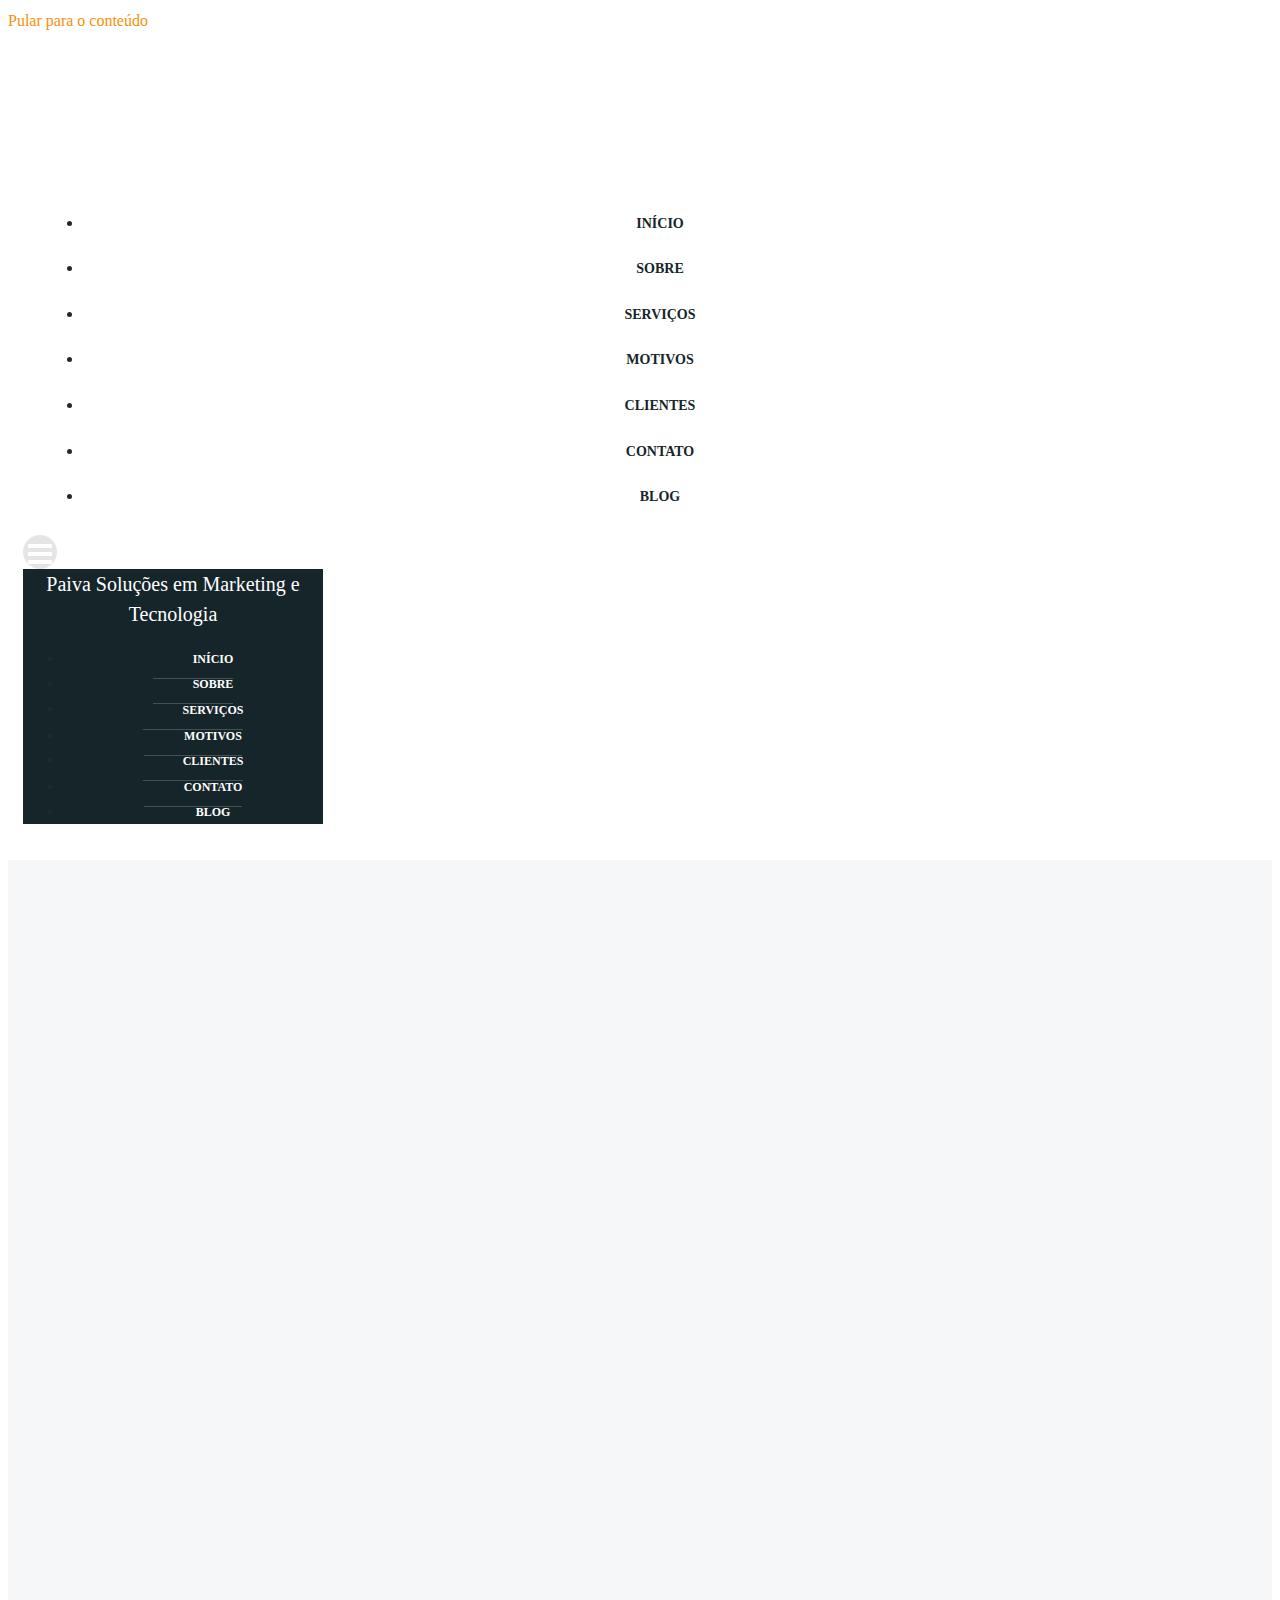
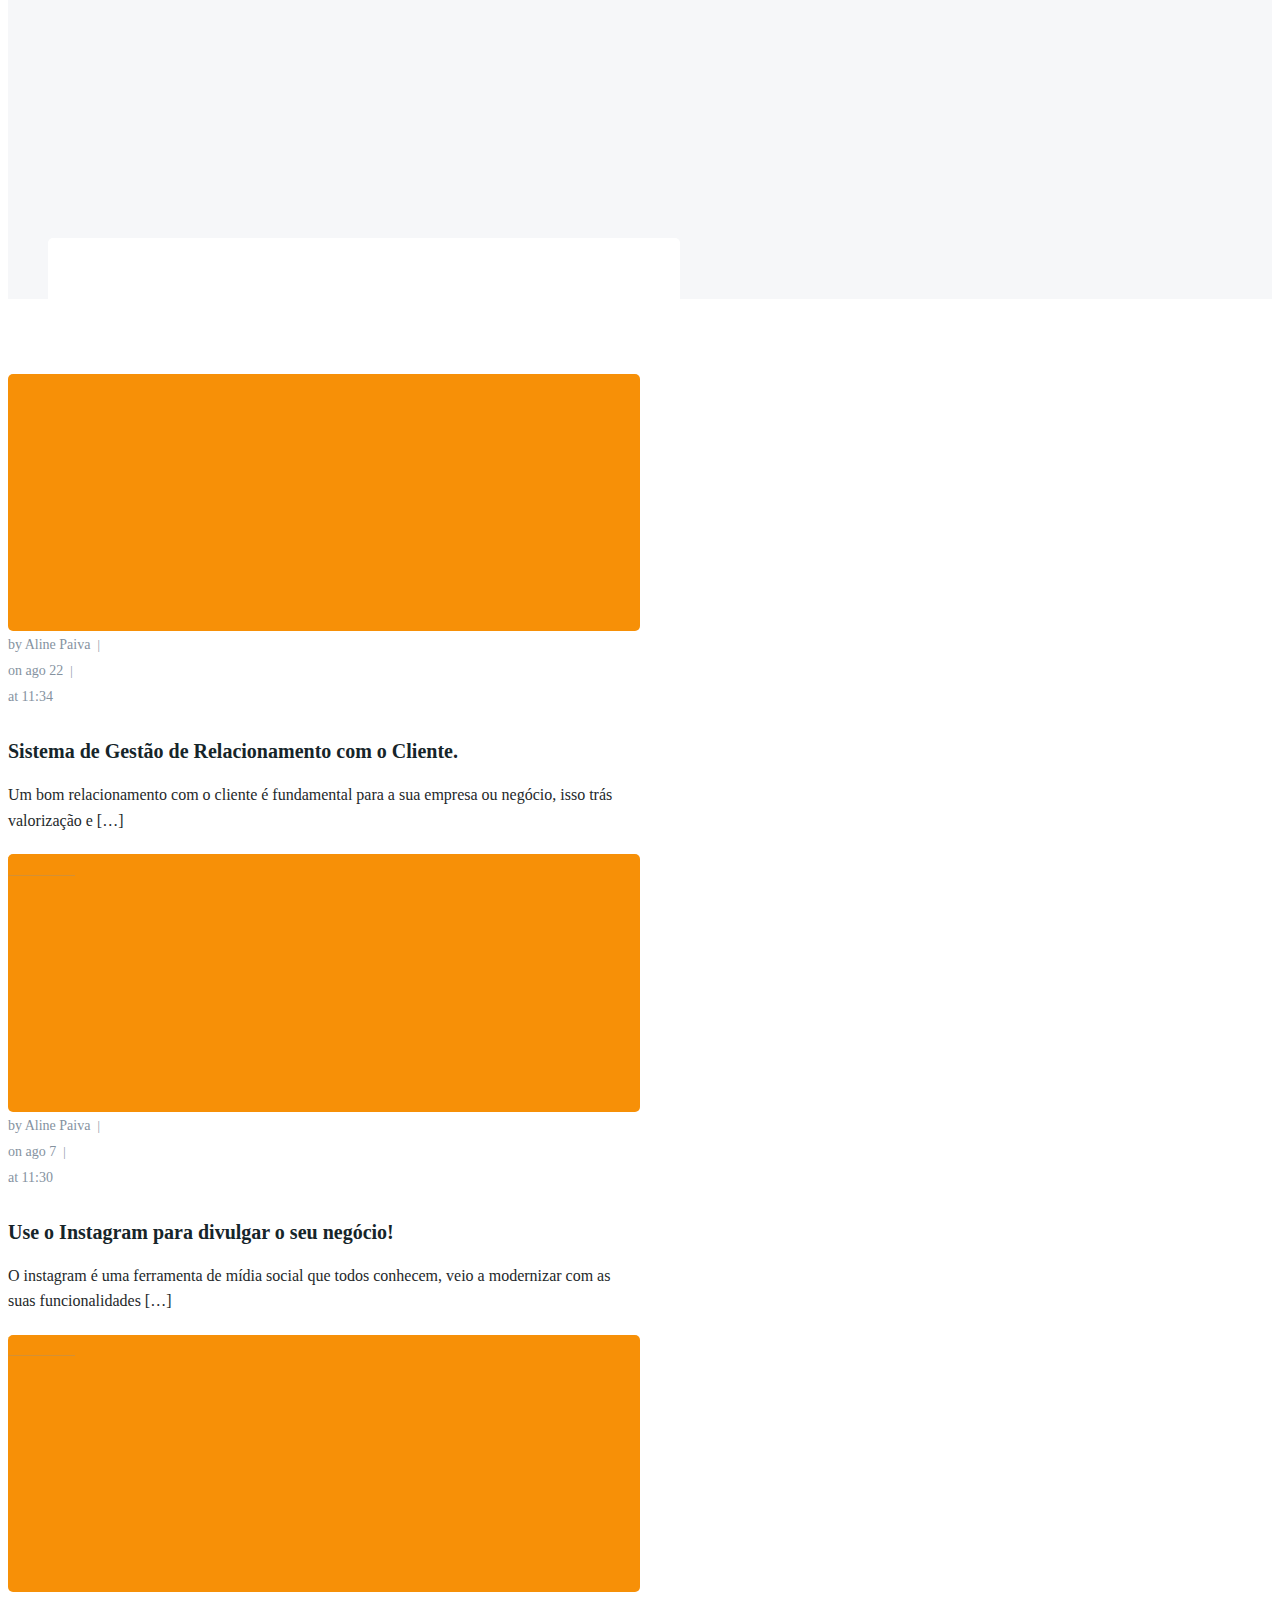
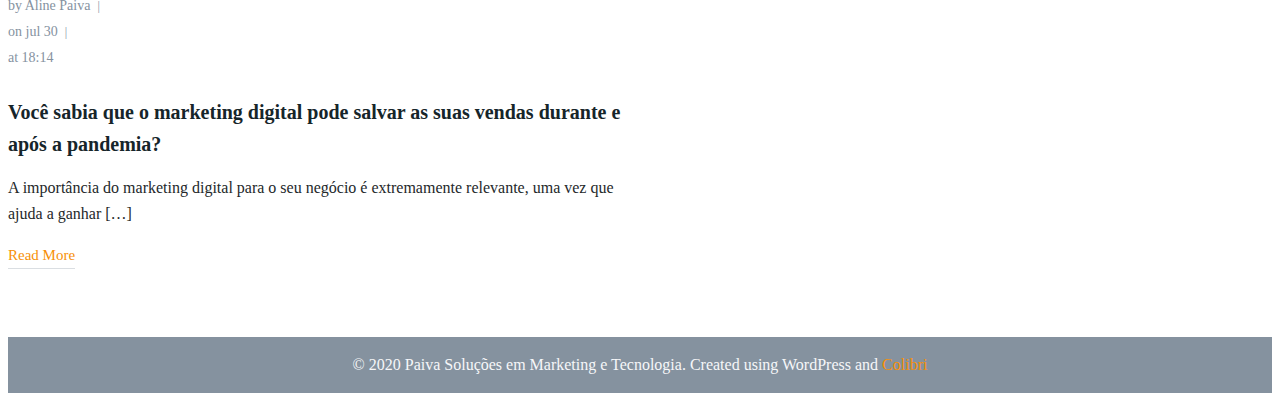
<file: blog/index.html>
<!DOCTYPE html><html lang="pt-BR" prefix="og: http://ogp.me/ns#"><head><meta charset="UTF-8"><meta name="viewport" content="width=device-width, initial-scale=1"> <!-- Otimização de mecanismos de pesquisa feita por Rank Math - https://s.rankmath.com/home --><link media="all" href="http://paivasolucoes.com/wp-content/cache/autoptimize/css/autoptimize_a3d209b4dab57fdc955b0c12ead8ffc0.css" rel="stylesheet" /><title>Blog - Paiva Soluções em Marketing e Tecnologia</title><meta name="robots" content="follow, index, max-snippet:-1, max-video-preview:-1, max-image-preview:large"/><link rel="canonical" href="https://paivasolucoes.com/blog/" /><meta property="og:locale" content="pt_BR"><meta property="og:type" content="website"><meta property="og:title" content="Blog - Paiva Soluções em Marketing e Tecnologia"><meta property="og:description" content="Um bom relacionamento com o cliente é fundamental para a sua empresa ou negócio, isso trás valorização e competência na gestão empresarial. De fato, você só vai ganhar credibilidade e confiança perante a concorrência do mercado, atraindo-o para a sua loja, restaurante etc… Desta forma, a melhor maneira de entender o que os clientes estão [&hellip;]"><meta property="og:url" content="https://paivasolucoes.com/blog/"><meta property="og:site_name" content="Paiva Soluções em Marketing e Tecnologia"><meta name="twitter:card" content="summary_large_image"><meta name="twitter:title" content="Blog - Paiva Soluções em Marketing e Tecnologia"><meta name="twitter:description" content="Um bom relacionamento com o cliente é fundamental para a sua empresa ou negócio, isso trás valorização e competência na gestão empresarial. De fato, você só vai ganhar credibilidade e confiança perante a concorrência do mercado, atraindo-o para a sua loja, restaurante etc… Desta forma, a melhor maneira de entender o que os clientes estão [&hellip;]"> <script type="application/ld+json" class="rank-math-schema">{
    "@context": "https://schema.org",
    "@graph": [
        {
            "@type": "Organization",
            "@id": "https://paivasolucoes.com/#organization",
            "name": "Paiva Solu\u00e7\u00f5es em Marketing e Publicidade",
            "url": "https://paivasolucoes.com",
            "logo": {
                "@type": "ImageObject",
                "url": "https://paivasolucoes.com/wp-content/uploads/2020/08/paivasolucoes-logo.png"
            }
        },
        {
            "@type": "WebSite",
            "@id": "https://paivasolucoes.com/#website",
            "url": "https://paivasolucoes.com",
            "name": "Paiva Solu\u00e7\u00f5es em Marketing e Publicidade",
            "publisher": {
                "@id": "https://paivasolucoes.com/#organization"
            },
            "inLanguage": "pt-BR",
            "potentialAction": {
                "@type": "SearchAction",
                "target": "https://paivasolucoes.com/?s={search_term_string}",
                "query-input": "required name=search_term_string"
            }
        },
        {
            "@type": "CollectionPage",
            "@id": "https://paivasolucoes.com/blog/#webpage",
            "url": "https://paivasolucoes.com/blog/",
            "name": "Blog - Paiva Solu\u00e7\u00f5es em Marketing e Tecnologia",
            "about": {
                "@id": "https://paivasolucoes.com/#organization"
            },
            "isPartOf": {
                "@id": "https://paivasolucoes.com/#website"
            },
            "inLanguage": "pt-BR"
        }
    ]
}</script> <!-- /Rank Math WordPress SEO plugin --><link rel='dns-prefetch' href='//paivasolucoes.com' /><style id='extend-builder-css-inline-css' type='text/css'>/* page css */
/* part css : theme-shapes */
.colibri-shape-circles {
background-image:url('http://paivasolucoes.com/wp-content/themes/colibri-wp/resources/images/header-shapes/circles.png')
}
.colibri-shape-10degree-stripes {
background-image:url('http://paivasolucoes.com/wp-content/themes/colibri-wp/resources/images/header-shapes/10degree-stripes.png')
}
.colibri-shape-rounded-squares-blue {
background-image:url('http://paivasolucoes.com/wp-content/themes/colibri-wp/resources/images/header-shapes/rounded-squares-blue.png')
}
.colibri-shape-many-rounded-squares-blue {
background-image:url('http://paivasolucoes.com/wp-content/themes/colibri-wp/resources/images/header-shapes/many-rounded-squares-blue.png')
}
.colibri-shape-two-circles {
background-image:url('http://paivasolucoes.com/wp-content/themes/colibri-wp/resources/images/header-shapes/two-circles.png')
}
.colibri-shape-circles-2 {
background-image:url('http://paivasolucoes.com/wp-content/themes/colibri-wp/resources/images/header-shapes/circles-2.png')
}
.colibri-shape-circles-3 {
background-image:url('http://paivasolucoes.com/wp-content/themes/colibri-wp/resources/images/header-shapes/circles-3.png')
}
.colibri-shape-circles-gradient {
background-image:url('http://paivasolucoes.com/wp-content/themes/colibri-wp/resources/images/header-shapes/circles-gradient.png')
}
.colibri-shape-circles-white-gradient {
background-image:url('http://paivasolucoes.com/wp-content/themes/colibri-wp/resources/images/header-shapes/circles-white-gradient.png')
}
.colibri-shape-waves {
background-image:url('http://paivasolucoes.com/wp-content/themes/colibri-wp/resources/images/header-shapes/waves.png')
}
.colibri-shape-waves-inverted {
background-image:url('http://paivasolucoes.com/wp-content/themes/colibri-wp/resources/images/header-shapes/waves-inverted.png')
}
.colibri-shape-dots {
background-image:url('http://paivasolucoes.com/wp-content/themes/colibri-wp/resources/images/header-shapes/dots.png')
}
.colibri-shape-left-tilted-lines {
background-image:url('http://paivasolucoes.com/wp-content/themes/colibri-wp/resources/images/header-shapes/left-tilted-lines.png')
}
.colibri-shape-right-tilted-lines {
background-image:url('http://paivasolucoes.com/wp-content/themes/colibri-wp/resources/images/header-shapes/right-tilted-lines.png')
}
.colibri-shape-right-tilted-strips {
background-image:url('http://paivasolucoes.com/wp-content/themes/colibri-wp/resources/images/header-shapes/right-tilted-strips.png')
}
/* part css : theme */

.h-y-container > *:not(:last-child), .h-x-container-inner > * {
  margin-bottom: 20px;
}
.h-x-container-inner, .h-column__content > .h-x-container > *:last-child {
  margin-bottom: -20px;
}
.h-x-container-inner > * {
  padding-left: 10px;
  padding-right: 10px;
}
.h-x-container-inner {
  margin-left: -10px;
  margin-right: -10px;
}
[class*=style-], [class*=local-style-], .h-global-transition, .h-global-transition-all, .h-global-transition-all * {
  transition-duration: 0.5s;
}
.wp-block-button .wp-block-button__link:not(.has-background),.wp-block-file .wp-block-file__button {
  background-color: rgb(247, 144, 7);
  background-image: none;
}
.wp-block-button .wp-block-button__link:not(.has-background):hover,.wp-block-button .wp-block-button__link:not(.has-background):focus,.wp-block-button .wp-block-button__link:not(.has-background):active,.wp-block-file .wp-block-file__button:hover,.wp-block-file .wp-block-file__button:focus,.wp-block-file .wp-block-file__button:active {
  background-color: rgb(162, 94, 5);
  background-image: none;
}
.wp-block-button.is-style-outline .wp-block-button__link:not(.has-background) {
  color: rgb(247, 144, 7);
  background-color: transparent;
  background-image: none;
  border-top-width: 2px;
  border-top-color: rgb(247, 144, 7);
  border-top-style: solid;
  border-right-width: 2px;
  border-right-color: rgb(247, 144, 7);
  border-right-style: solid;
  border-bottom-width: 2px;
  border-bottom-color: rgb(247, 144, 7);
  border-bottom-style: solid;
  border-left-width: 2px;
  border-left-color: rgb(247, 144, 7);
  border-left-style: solid;
}
.wp-block-button.is-style-outline .wp-block-button__link:not(.has-background):hover,.wp-block-button.is-style-outline .wp-block-button__link:not(.has-background):focus,.wp-block-button.is-style-outline .wp-block-button__link:not(.has-background):active {
  color: #fff;
  background-color: rgb(247, 144, 7);
  background-image: none;
}
.has-background-color,*[class^="wp-block-"].is-style-solid-color {
  background-color: rgb(247, 144, 7);
  background-image: none;
}
.has-colibri-color-1-background-color {
  background-color: rgb(247, 144, 7);
  background-image: none;
}
.wp-block-button .wp-block-button__link.has-colibri-color-1-background-color {
  background-color: rgb(247, 144, 7);
  background-image: none;
}
.wp-block-button .wp-block-button__link.has-colibri-color-1-background-color:hover,.wp-block-button .wp-block-button__link.has-colibri-color-1-background-color:focus,.wp-block-button .wp-block-button__link.has-colibri-color-1-background-color:active {
  background-color: rgb(162, 94, 5);
  background-image: none;
}
.wp-block-button.is-style-outline .wp-block-button__link.has-colibri-color-1-background-color {
  color: rgb(247, 144, 7);
  background-color: transparent;
  background-image: none;
  border-top-width: 2px;
  border-top-color: rgb(247, 144, 7);
  border-top-style: solid;
  border-right-width: 2px;
  border-right-color: rgb(247, 144, 7);
  border-right-style: solid;
  border-bottom-width: 2px;
  border-bottom-color: rgb(247, 144, 7);
  border-bottom-style: solid;
  border-left-width: 2px;
  border-left-color: rgb(247, 144, 7);
  border-left-style: solid;
}
.wp-block-button.is-style-outline .wp-block-button__link.has-colibri-color-1-background-color:hover,.wp-block-button.is-style-outline .wp-block-button__link.has-colibri-color-1-background-color:focus,.wp-block-button.is-style-outline .wp-block-button__link.has-colibri-color-1-background-color:active {
  color: #fff;
  background-color: rgb(247, 144, 7);
  background-image: none;
}
*[class^="wp-block-"].has-colibri-color-1-background-color,*[class^="wp-block-"] .has-colibri-color-1-background-color,*[class^="wp-block-"].is-style-solid-color.has-colibri-color-1-color,*[class^="wp-block-"].is-style-solid-color blockquote.has-colibri-color-1-color,*[class^="wp-block-"].is-style-solid-color blockquote.has-colibri-color-1-color p {
  background-color: rgb(247, 144, 7);
  background-image: none;
}
.has-colibri-color-1-color {
  color: rgb(247, 144, 7);
}
.has-colibri-color-2-background-color {
  background-color: rgb(133, 146, 159);
  background-image: none;
}
.wp-block-button .wp-block-button__link.has-colibri-color-2-background-color {
  background-color: rgb(133, 146, 159);
  background-image: none;
}
.wp-block-button .wp-block-button__link.has-colibri-color-2-background-color:hover,.wp-block-button .wp-block-button__link.has-colibri-color-2-background-color:focus,.wp-block-button .wp-block-button__link.has-colibri-color-2-background-color:active {
  background-color: rgb(27, 93, 159);
  background-image: none;
}
.wp-block-button.is-style-outline .wp-block-button__link.has-colibri-color-2-background-color {
  color: rgb(133, 146, 159);
  background-color: transparent;
  background-image: none;
  border-top-width: 2px;
  border-top-color: rgb(133, 146, 159);
  border-top-style: solid;
  border-right-width: 2px;
  border-right-color: rgb(133, 146, 159);
  border-right-style: solid;
  border-bottom-width: 2px;
  border-bottom-color: rgb(133, 146, 159);
  border-bottom-style: solid;
  border-left-width: 2px;
  border-left-color: rgb(133, 146, 159);
  border-left-style: solid;
}
.wp-block-button.is-style-outline .wp-block-button__link.has-colibri-color-2-background-color:hover,.wp-block-button.is-style-outline .wp-block-button__link.has-colibri-color-2-background-color:focus,.wp-block-button.is-style-outline .wp-block-button__link.has-colibri-color-2-background-color:active {
  color: #fff;
  background-color: rgb(133, 146, 159);
  background-image: none;
}
*[class^="wp-block-"].has-colibri-color-2-background-color,*[class^="wp-block-"] .has-colibri-color-2-background-color,*[class^="wp-block-"].is-style-solid-color.has-colibri-color-2-color,*[class^="wp-block-"].is-style-solid-color blockquote.has-colibri-color-2-color,*[class^="wp-block-"].is-style-solid-color blockquote.has-colibri-color-2-color p {
  background-color: rgb(133, 146, 159);
  background-image: none;
}
.has-colibri-color-2-color {
  color: rgb(133, 146, 159);
}
.has-colibri-color-3-background-color {
  background-color: rgb(246, 247, 249);
  background-image: none;
}
.wp-block-button .wp-block-button__link.has-colibri-color-3-background-color {
  background-color: rgb(246, 247, 249);
  background-image: none;
}
.wp-block-button .wp-block-button__link.has-colibri-color-3-background-color:hover,.wp-block-button .wp-block-button__link.has-colibri-color-3-background-color:focus,.wp-block-button .wp-block-button__link.has-colibri-color-3-background-color:active {
  background-color: rgb(162, 163, 164);
  background-image: none;
}
.wp-block-button.is-style-outline .wp-block-button__link.has-colibri-color-3-background-color {
  color: rgb(246, 247, 249);
  background-color: transparent;
  background-image: none;
  border-top-width: 2px;
  border-top-color: rgb(246, 247, 249);
  border-top-style: solid;
  border-right-width: 2px;
  border-right-color: rgb(246, 247, 249);
  border-right-style: solid;
  border-bottom-width: 2px;
  border-bottom-color: rgb(246, 247, 249);
  border-bottom-style: solid;
  border-left-width: 2px;
  border-left-color: rgb(246, 247, 249);
  border-left-style: solid;
}
.wp-block-button.is-style-outline .wp-block-button__link.has-colibri-color-3-background-color:hover,.wp-block-button.is-style-outline .wp-block-button__link.has-colibri-color-3-background-color:focus,.wp-block-button.is-style-outline .wp-block-button__link.has-colibri-color-3-background-color:active {
  color: #fff;
  background-color: rgb(246, 247, 249);
  background-image: none;
}
*[class^="wp-block-"].has-colibri-color-3-background-color,*[class^="wp-block-"] .has-colibri-color-3-background-color,*[class^="wp-block-"].is-style-solid-color.has-colibri-color-3-color,*[class^="wp-block-"].is-style-solid-color blockquote.has-colibri-color-3-color,*[class^="wp-block-"].is-style-solid-color blockquote.has-colibri-color-3-color p {
  background-color: rgb(246, 247, 249);
  background-image: none;
}
.has-colibri-color-3-color {
  color: rgb(246, 247, 249);
}
.has-colibri-color-4-background-color {
  background-color: #6632ff;
  background-image: none;
}
.wp-block-button .wp-block-button__link.has-colibri-color-4-background-color {
  background-color: #6632ff;
  background-image: none;
}
.wp-block-button .wp-block-button__link.has-colibri-color-4-background-color:hover,.wp-block-button .wp-block-button__link.has-colibri-color-4-background-color:focus,.wp-block-button .wp-block-button__link.has-colibri-color-4-background-color:active {
  background-color: rgb(68, 33, 170);
  background-image: none;
}
.wp-block-button.is-style-outline .wp-block-button__link.has-colibri-color-4-background-color {
  color: #6632ff;
  background-color: transparent;
  background-image: none;
  border-top-width: 2px;
  border-top-color: #6632ff;
  border-top-style: solid;
  border-right-width: 2px;
  border-right-color: #6632ff;
  border-right-style: solid;
  border-bottom-width: 2px;
  border-bottom-color: #6632ff;
  border-bottom-style: solid;
  border-left-width: 2px;
  border-left-color: #6632ff;
  border-left-style: solid;
}
.wp-block-button.is-style-outline .wp-block-button__link.has-colibri-color-4-background-color:hover,.wp-block-button.is-style-outline .wp-block-button__link.has-colibri-color-4-background-color:focus,.wp-block-button.is-style-outline .wp-block-button__link.has-colibri-color-4-background-color:active {
  color: #fff;
  background-color: #6632ff;
  background-image: none;
}
*[class^="wp-block-"].has-colibri-color-4-background-color,*[class^="wp-block-"] .has-colibri-color-4-background-color,*[class^="wp-block-"].is-style-solid-color.has-colibri-color-4-color,*[class^="wp-block-"].is-style-solid-color blockquote.has-colibri-color-4-color,*[class^="wp-block-"].is-style-solid-color blockquote.has-colibri-color-4-color p {
  background-color: #6632ff;
  background-image: none;
}
.has-colibri-color-4-color {
  color: #6632ff;
}
.has-colibri-color-5-background-color {
  background-color: #FFFFFF;
  background-image: none;
}
.wp-block-button .wp-block-button__link.has-colibri-color-5-background-color {
  background-color: #FFFFFF;
  background-image: none;
}
.wp-block-button .wp-block-button__link.has-colibri-color-5-background-color:hover,.wp-block-button .wp-block-button__link.has-colibri-color-5-background-color:focus,.wp-block-button .wp-block-button__link.has-colibri-color-5-background-color:active {
  background-color: rgb(102, 102, 102);
  background-image: none;
}
.wp-block-button.is-style-outline .wp-block-button__link.has-colibri-color-5-background-color {
  color: #FFFFFF;
  background-color: transparent;
  background-image: none;
  border-top-width: 2px;
  border-top-color: #FFFFFF;
  border-top-style: solid;
  border-right-width: 2px;
  border-right-color: #FFFFFF;
  border-right-style: solid;
  border-bottom-width: 2px;
  border-bottom-color: #FFFFFF;
  border-bottom-style: solid;
  border-left-width: 2px;
  border-left-color: #FFFFFF;
  border-left-style: solid;
}
.wp-block-button.is-style-outline .wp-block-button__link.has-colibri-color-5-background-color:hover,.wp-block-button.is-style-outline .wp-block-button__link.has-colibri-color-5-background-color:focus,.wp-block-button.is-style-outline .wp-block-button__link.has-colibri-color-5-background-color:active {
  color: #fff;
  background-color: #FFFFFF;
  background-image: none;
}
*[class^="wp-block-"].has-colibri-color-5-background-color,*[class^="wp-block-"] .has-colibri-color-5-background-color,*[class^="wp-block-"].is-style-solid-color.has-colibri-color-5-color,*[class^="wp-block-"].is-style-solid-color blockquote.has-colibri-color-5-color,*[class^="wp-block-"].is-style-solid-color blockquote.has-colibri-color-5-color p {
  background-color: #FFFFFF;
  background-image: none;
}
.has-colibri-color-5-color {
  color: #FFFFFF;
}
.has-colibri-color-6-background-color {
  background-color: rgb(22, 37, 42);
  background-image: none;
}
.wp-block-button .wp-block-button__link.has-colibri-color-6-background-color {
  background-color: rgb(22, 37, 42);
  background-image: none;
}
.wp-block-button .wp-block-button__link.has-colibri-color-6-background-color:hover,.wp-block-button .wp-block-button__link.has-colibri-color-6-background-color:focus,.wp-block-button .wp-block-button__link.has-colibri-color-6-background-color:active {
  background-color: rgb(22, 37, 42);
  background-image: none;
}
.wp-block-button.is-style-outline .wp-block-button__link.has-colibri-color-6-background-color {
  color: rgb(22, 37, 42);
  background-color: transparent;
  background-image: none;
  border-top-width: 2px;
  border-top-color: rgb(22, 37, 42);
  border-top-style: solid;
  border-right-width: 2px;
  border-right-color: rgb(22, 37, 42);
  border-right-style: solid;
  border-bottom-width: 2px;
  border-bottom-color: rgb(22, 37, 42);
  border-bottom-style: solid;
  border-left-width: 2px;
  border-left-color: rgb(22, 37, 42);
  border-left-style: solid;
}
.wp-block-button.is-style-outline .wp-block-button__link.has-colibri-color-6-background-color:hover,.wp-block-button.is-style-outline .wp-block-button__link.has-colibri-color-6-background-color:focus,.wp-block-button.is-style-outline .wp-block-button__link.has-colibri-color-6-background-color:active {
  color: #fff;
  background-color: rgb(22, 37, 42);
  background-image: none;
}
*[class^="wp-block-"].has-colibri-color-6-background-color,*[class^="wp-block-"] .has-colibri-color-6-background-color,*[class^="wp-block-"].is-style-solid-color.has-colibri-color-6-color,*[class^="wp-block-"].is-style-solid-color blockquote.has-colibri-color-6-color,*[class^="wp-block-"].is-style-solid-color blockquote.has-colibri-color-6-color p {
  background-color: rgb(22, 37, 42);
  background-image: none;
}
.has-colibri-color-6-color {
  color: rgb(22, 37, 42);
}
#colibri .woocommerce-store-notice,#colibri.woocommerce .content .h-section input[type=submit],#colibri.woocommerce-page  .content .h-section  input[type=button],#colibri.woocommerce .content .h-section  input[type=button],#colibri.woocommerce-page  .content .h-section .button,#colibri.woocommerce .content .h-section .button,#colibri.woocommerce-page  .content .h-section  a.button,#colibri.woocommerce .content .h-section  a.button,#colibri.woocommerce-page  .content .h-section button.button,#colibri.woocommerce .content .h-section button.button,#colibri.woocommerce-page  .content .h-section input.button,#colibri.woocommerce .content .h-section input.button,#colibri.woocommerce-page  .content .h-section input#submit,#colibri.woocommerce .content .h-section input#submit,#colibri.woocommerce-page  .content .h-section a.added_to_cart,#colibri.woocommerce .content .h-section a.added_to_cart,#colibri.woocommerce-page  .content .h-section .ui-slider-range,#colibri.woocommerce .content .h-section .ui-slider-range,#colibri.woocommerce-page  .content .h-section .ui-slider-handle,#colibri.woocommerce .content .h-section .ui-slider-handle {
  background-color: rgb(247, 144, 7);
  background-image: none;
  border-top-width: 0px;
  border-top-color: rgb(247, 144, 7);
  border-top-style: solid;
  border-right-width: 0px;
  border-right-color: rgb(247, 144, 7);
  border-right-style: solid;
  border-bottom-width: 0px;
  border-bottom-color: rgb(247, 144, 7);
  border-bottom-style: solid;
  border-left-width: 0px;
  border-left-color: rgb(247, 144, 7);
  border-left-style: solid;
}
#colibri .woocommerce-store-notice:hover,#colibri .woocommerce-store-notice:focus,#colibri .woocommerce-store-notice:active,#colibri.woocommerce .content .h-section input[type=submit]:hover,#colibri.woocommerce .content .h-section input[type=submit]:focus,#colibri.woocommerce .content .h-section input[type=submit]:active,#colibri.woocommerce-page  .content .h-section  input[type=button]:hover,#colibri.woocommerce-page  .content .h-section  input[type=button]:focus,#colibri.woocommerce-page  .content .h-section  input[type=button]:active,#colibri.woocommerce .content .h-section  input[type=button]:hover,#colibri.woocommerce .content .h-section  input[type=button]:focus,#colibri.woocommerce .content .h-section  input[type=button]:active,#colibri.woocommerce-page  .content .h-section .button:hover,#colibri.woocommerce-page  .content .h-section .button:focus,#colibri.woocommerce-page  .content .h-section .button:active,#colibri.woocommerce .content .h-section .button:hover,#colibri.woocommerce .content .h-section .button:focus,#colibri.woocommerce .content .h-section .button:active,#colibri.woocommerce-page  .content .h-section  a.button:hover,#colibri.woocommerce-page  .content .h-section  a.button:focus,#colibri.woocommerce-page  .content .h-section  a.button:active,#colibri.woocommerce .content .h-section  a.button:hover,#colibri.woocommerce .content .h-section  a.button:focus,#colibri.woocommerce .content .h-section  a.button:active,#colibri.woocommerce-page  .content .h-section button.button:hover,#colibri.woocommerce-page  .content .h-section button.button:focus,#colibri.woocommerce-page  .content .h-section button.button:active,#colibri.woocommerce .content .h-section button.button:hover,#colibri.woocommerce .content .h-section button.button:focus,#colibri.woocommerce .content .h-section button.button:active,#colibri.woocommerce-page  .content .h-section input.button:hover,#colibri.woocommerce-page  .content .h-section input.button:focus,#colibri.woocommerce-page  .content .h-section input.button:active,#colibri.woocommerce .content .h-section input.button:hover,#colibri.woocommerce .content .h-section input.button:focus,#colibri.woocommerce .content .h-section input.button:active,#colibri.woocommerce-page  .content .h-section input#submit:hover,#colibri.woocommerce-page  .content .h-section input#submit:focus,#colibri.woocommerce-page  .content .h-section input#submit:active,#colibri.woocommerce .content .h-section input#submit:hover,#colibri.woocommerce .content .h-section input#submit:focus,#colibri.woocommerce .content .h-section input#submit:active,#colibri.woocommerce-page  .content .h-section a.added_to_cart:hover,#colibri.woocommerce-page  .content .h-section a.added_to_cart:focus,#colibri.woocommerce-page  .content .h-section a.added_to_cart:active,#colibri.woocommerce .content .h-section a.added_to_cart:hover,#colibri.woocommerce .content .h-section a.added_to_cart:focus,#colibri.woocommerce .content .h-section a.added_to_cart:active,#colibri.woocommerce-page  .content .h-section .ui-slider-range:hover,#colibri.woocommerce-page  .content .h-section .ui-slider-range:focus,#colibri.woocommerce-page  .content .h-section .ui-slider-range:active,#colibri.woocommerce .content .h-section .ui-slider-range:hover,#colibri.woocommerce .content .h-section .ui-slider-range:focus,#colibri.woocommerce .content .h-section .ui-slider-range:active,#colibri.woocommerce-page  .content .h-section .ui-slider-handle:hover,#colibri.woocommerce-page  .content .h-section .ui-slider-handle:focus,#colibri.woocommerce-page  .content .h-section .ui-slider-handle:active,#colibri.woocommerce .content .h-section .ui-slider-handle:hover,#colibri.woocommerce .content .h-section .ui-slider-handle:focus,#colibri.woocommerce .content .h-section .ui-slider-handle:active {
  background-color: rgb(162, 94, 5);
  background-image: none;
  border-top-width: 0px;
  border-top-color: rgb(162, 94, 5);
  border-top-style: solid;
  border-right-width: 0px;
  border-right-color: rgb(162, 94, 5);
  border-right-style: solid;
  border-bottom-width: 0px;
  border-bottom-color: rgb(162, 94, 5);
  border-bottom-style: solid;
  border-left-width: 0px;
  border-left-color: rgb(162, 94, 5);
  border-left-style: solid;
}
#colibri.woocommerce-page  .content .h-section .star-rating::before,#colibri.woocommerce .content .h-section .star-rating::before,#colibri.woocommerce-page  .content .h-section .star-rating span::before,#colibri.woocommerce .content .h-section .star-rating span::before {
  color: rgb(247, 144, 7);
}
#colibri.woocommerce-page  .content .h-section .price,#colibri.woocommerce .content .h-section .price {
  color: rgb(247, 144, 7);
}
#colibri.woocommerce-page  .content .h-section .price del,#colibri.woocommerce .content .h-section .price del {
  color: rgb(247, 179, 89);
}
#colibri.woocommerce-page  .content .h-section .onsale,#colibri.woocommerce .content .h-section .onsale {
  background-color: rgb(247, 144, 7);
  background-image: none;
}
#colibri.woocommerce-page  .content .h-section .onsale:hover,#colibri.woocommerce-page  .content .h-section .onsale:focus,#colibri.woocommerce-page  .content .h-section .onsale:active,#colibri.woocommerce .content .h-section .onsale:hover,#colibri.woocommerce .content .h-section .onsale:focus,#colibri.woocommerce .content .h-section .onsale:active {
  background-color: rgb(162, 94, 5);
  background-image: none;
}
#colibri.woocommerce ul.products li.product h2:hover {
  color: rgb(247, 144, 7);
}
#colibri.woocommerce-page  .content .h-section .woocommerce-pagination .page-numbers.current,#colibri.woocommerce .content .h-section .woocommerce-pagination .page-numbers.current,#colibri.woocommerce-page  .content .h-section .woocommerce-pagination a.page-numbers:hover,#colibri.woocommerce .content .h-section .woocommerce-pagination a.page-numbers:hover {
  background-color: rgb(247, 144, 7);
  background-image: none;
}
#colibri.woocommerce-page  .content .h-section .comment-form-rating .stars a,#colibri.woocommerce .content .h-section .comment-form-rating .stars a {
  color: rgb(247, 144, 7);
}
.h-section-global-spacing {
  padding-top: 90px;
  padding-bottom: 90px;
}
#colibri .colibri-language-switcher {
  background-color: white;
  background-image: none;
  top: 80px;
  border-top-width: 0px;
  border-top-style: none;
  border-top-left-radius: 4px;
  border-top-right-radius: 0px;
  border-right-width: 0px;
  border-right-style: none;
  border-bottom-width: 0px;
  border-bottom-style: none;
  border-bottom-left-radius: 4px;
  border-bottom-right-radius: 0px;
  border-left-width: 0px;
  border-left-style: none;
}
#colibri .colibri-language-switcher .lang-item {
  padding-top: 14px;
  padding-right: 18px;
  padding-bottom: 14px;
  padding-left: 18px;
}
body {
  font-family: Open Sans;
  font-weight: 400;
  font-size: 16px;
  line-height: 1.6;
  color: rgb(36, 40, 42);
}
body a {
  font-family: Open Sans;
  font-weight: 400;
  text-decoration: none;
  font-size: 1em;
  line-height: 1.5;
  color: rgb(247, 144, 7);
}
body p {
  margin-bottom: 16px;
  font-family: Open Sans;
  font-weight: 400;
  font-size: 16px;
  line-height: 1.6;
  color: rgb(36, 40, 42);
}
body .h-lead p {
  margin-bottom: 16px;
  font-family: Open Sans;
  font-weight: 300;
  font-size: 1.25em;
  line-height: 1.5;
  color: rgb(36, 40, 42);
}
body blockquote p {
  margin-bottom: 16px;
  font-family: Open Sans;
  font-weight: 300;
  font-size: 16px;
  line-height: 1.6;
  color: rgb(36, 40, 42);
  padding-left: 15px;
  border-top-width: 0px;
  border-top-color: rgba(133, 146, 159, 0.3);
  border-top-style: solid;
  border-right-width: 0px;
  border-right-color: rgba(133, 146, 159, 0.3);
  border-right-style: solid;
  border-bottom-width: 0px;
  border-bottom-color: rgba(133, 146, 159, 0.3);
  border-bottom-style: solid;
  border-left-width: 1px;
  border-left-color: rgba(133, 146, 159, 0.3);
  border-left-style: solid;
  font-style: italic;
}
body h1 {
  margin-bottom: 16px;
  font-family: Open Sans;
  font-weight: 700;
  font-size: 3em;
  line-height: 1.26;
  color: rgb(22, 37, 42);
  text-transform: capitalize;
}
body h2 {
  margin-bottom: 16px;
  font-family: Open Sans;
  font-weight: 600;
  font-size: 2.625em;
  line-height: 1.143;
  color: rgb(22, 37, 42);
}
body h3 {
  margin-bottom: 16px;
  font-family: Open Sans;
  font-weight: 600;
  font-size: 2.25em;
  line-height: 1.25;
  color: rgb(22, 37, 42);
}
body h4 {
  margin-bottom: 16px;
  font-family: Open Sans;
  font-weight: 600;
  font-size: 1.25em;
  line-height: 1.6;
  color: rgb(22, 37, 42);
}
body h5 {
  margin-bottom: 16px;
  font-family: Open Sans;
  font-weight: 600;
  font-size: 1.125em;
  line-height: 1.55;
  color: rgb(22, 37, 42);
}
body h6 {
  margin-bottom: 16px;
  font-family: Open Sans;
  font-weight: 600;
  font-size: 0.9em;
  line-height: 1.6;
  color: rgb(22, 37, 42);
  text-transform: uppercase;
  letter-spacing: 1px;
}
 .content.colibri-main-content-single .main-section,.content.colibri-main-content-archive .main-section {
  padding-top: 90px;
  padding-bottom: 90px;
}
 .content.colibri-main-content-single .main-section .colibri-sidebar.blog-sidebar-right,.content.colibri-main-content-archive .main-section .colibri-sidebar.blog-sidebar-right {
  width: 25% ;
  flex: 0 0 auto;
  -ms-flex: 0 0 auto;
  max-width: 25%;
}


@media (min-width: 768px) and (max-width: 1023px){
.h-section-global-spacing {
  padding-top: 60px;
  padding-bottom: 60px;
}
 .content.colibri-main-content-single .main-section .colibri-sidebar.blog-sidebar-right,.content.colibri-main-content-archive .main-section .colibri-sidebar.blog-sidebar-right {
  width: 33.33% ;
  flex: 0 0 auto;
  -ms-flex: 0 0 auto;
  max-width: 33.33%;
}
body h1 {
  font-size: 3em;
}
body h2 {
  font-size: 2.3em;
}
body h3 {
  font-size: 2.1px;
}

}

@media (max-width: 767px){
.h-section-global-spacing {
  padding-top: 30px;
  padding-bottom: 30px;
}
 .content.colibri-main-content-single .main-section .colibri-sidebar.blog-sidebar-right,.content.colibri-main-content-archive .main-section .colibri-sidebar.blog-sidebar-right {
  width: 100% ;
  flex: 0 0 auto;
  -ms-flex: 0 0 auto;
  max-width: 100%;
}
body h1 {
  font-size: 2.8em;
}
body h3 {
  font-size: 2.1em;
}
body h2 {
  font-size: 2.3px;
}

}
/* part css : page */
#colibri .style-35 {
  animation-duration: 0.5s;
  padding-top: 20px;
  padding-right: 15px;
  padding-bottom: 20px;
  padding-left: 15px;
  background-color: #FFFFFF;
  background-image: none;
}
#colibri .h-navigation_sticky .style-35,#colibri .h-navigation_sticky.style-35 {
  background-color: #ffffff;
  background-image: none;
  padding-top: 10px;
  padding-bottom: 10px;
  box-shadow: 0px 1px 2px 0px rgba(0, 0, 0, 0.2) ;
}
#colibri .style-37 {
  text-align: center;
  height: auto;
  min-height: unset;
}
#colibri .style-38-image {
  max-height: 70px;
}
#colibri .style-38 a,#colibri .style-38  .logo-text {
  color: #ffffff;
  font-weight: 400;
  text-decoration: none;
  font-size: 24px;
}
#colibri .style-38 .logo-text {
  color: rgb(22, 37, 42);
}
#colibri .h-navigation_sticky .style-38-image,#colibri .h-navigation_sticky.style-38-image {
  max-height: 70px;
}
#colibri .h-navigation_sticky .style-38 a,#colibri .h-navigation_sticky .style-38  .logo-text,#colibri .h-navigation_sticky.style-38 a,#colibri .h-navigation_sticky.style-38  .logo-text {
  color: #000000;
  text-decoration: none;
}
#colibri .style-39 {
  text-align: center;
  height: auto;
  min-height: unset;
}
#colibri .style-40 {
  height: 50px;
}
#colibri .style-41 {
  text-align: center;
  height: auto;
  min-height: unset;
}
#colibri .style-42 >  div > .colibri-menu-container > ul.colibri-menu {
  justify-content: flex-end;
}
#colibri .style-42 >  div > .colibri-menu-container > ul.colibri-menu > li {
  margin-top: 0px;
  margin-right: 20px;
  margin-bottom: 0px;
  margin-left: 20px;
  padding-top: 10px;
  padding-right: 0px;
  padding-bottom: 10px;
  padding-left: 0px;
}
#colibri .style-42 >  div > .colibri-menu-container > ul.colibri-menu > li.current_page_item,#colibri .style-42  >  div > .colibri-menu-container > ul.colibri-menu > li.current_page_item:hover {
  margin-top: 0px;
  margin-right: 20px;
  margin-bottom: 0px;
  margin-left: 20px;
  padding-top: 10px;
  padding-right: 0px;
  padding-bottom: 10px;
  padding-left: 0px;
}
#colibri .style-42 >  div > .colibri-menu-container > ul.colibri-menu > li > a {
  font-family: Open Sans;
  font-weight: 600;
  text-transform: uppercase;
  font-size: 14px;
  line-height: 1.5em;
  letter-spacing: 0px;
  color: rgb(22, 37, 42);
}
#colibri .style-42  >  div > .colibri-menu-container > ul.colibri-menu > li.hover  > a {
  color: rgb(247, 144, 7);
}
#colibri .style-42  >  div > .colibri-menu-container > ul.colibri-menu > li:hover > a,#colibri .style-42  >  div > .colibri-menu-container > ul.colibri-menu > li.hover  > a {
  color: rgb(247, 144, 7);
}
#colibri .style-42  >  div > .colibri-menu-container > ul.colibri-menu > li.current_page_item > a,#colibri .style-42  >  div > .colibri-menu-container > ul.colibri-menu > li.current_page_item > a:hover {
  font-family: Open Sans;
  font-weight: 600;
  text-transform: uppercase;
  font-size: 14px;
  line-height: 1.5em;
  letter-spacing: 0px;
  color: rgb(247, 144, 7);
}
#colibri .style-42 >  div > .colibri-menu-container > ul.colibri-menu li > ul {
  background-color: #ffffff;
  background-image: none;
  margin-right: 5px;
  margin-left: 5px;
  box-shadow: 0px 0px 5px 2px rgba(0, 0, 0, 0.04) ;
}
#colibri .style-42 >  div > .colibri-menu-container > ul.colibri-menu li > ul  li {
  padding-top: 10px;
  padding-right: 20px;
  padding-bottom: 10px;
  padding-left: 20px;
  border-top-width: 0px;
  border-top-style: none;
  border-right-width: 0px;
  border-right-style: none;
  border-bottom-width: 1px;
  border-bottom-color: rgba(128,128,128,.2);
  border-bottom-style: solid;
  border-left-width: 0px;
  border-left-style: none;
  background-color: rgb(255, 255, 255);
  background-image: none;
}
#colibri .style-42  >  div > .colibri-menu-container > ul.colibri-menu li > ul > li.hover {
  background-color: rgb(247, 144, 7);
}
#colibri .style-42  >  div > .colibri-menu-container > ul.colibri-menu li > ul > li:hover,#colibri .style-42  >  div > .colibri-menu-container > ul.colibri-menu li > ul > li.hover {
  background-color: rgb(247, 144, 7);
}
#colibri .style-42 >  div > .colibri-menu-container > ul.colibri-menu li > ul li.current_page_item,#colibri .style-42  >  div > .colibri-menu-container > ul.colibri-menu li > ul > li.current_page_item:hover {
  padding-top: 10px;
  padding-right: 20px;
  padding-bottom: 10px;
  padding-left: 20px;
  border-top-width: 0px;
  border-top-style: none;
  border-right-width: 0px;
  border-right-style: none;
  border-bottom-width: 1px;
  border-bottom-color: rgba(128,128,128,.2);
  border-bottom-style: solid;
  border-left-width: 0px;
  border-left-style: none;
  background-color: rgb(247, 144, 7);
  background-image: none;
}
#colibri .style-42 >  div > .colibri-menu-container > ul.colibri-menu li > ul > li > a {
  font-size: 14px;
  color: rgb(36, 40, 42);
}
#colibri .style-42  >  div > .colibri-menu-container > ul.colibri-menu li > ul > li.hover  > a {
  color: rgb(255, 255, 255);
}
#colibri .style-42  >  div > .colibri-menu-container > ul.colibri-menu li > ul > li:hover > a,#colibri .style-42  >  div > .colibri-menu-container > ul.colibri-menu li > ul > li.hover  > a {
  color: rgb(255, 255, 255);
}
#colibri .style-42 >  div > .colibri-menu-container > ul.colibri-menu li > ul > li.current_page_item > a,#colibri .style-42  >  div > .colibri-menu-container > ul.colibri-menu li > ul > li.current_page_item > a:hover {
  font-size: 14px;
  color: rgb(255, 255, 255);
}
#colibri .style-42 >  div > .colibri-menu-container > ul.colibri-menu.bordered-active-item > li::after,#colibri .style-42 
      ul.colibri-menu.bordered-active-item > li::before {
  background-color: white;
  background-image: none;
  height: 3px;
}
#colibri .style-42 >  div > .colibri-menu-container > ul.colibri-menu.solid-active-item > li::after,#colibri .style-42 
      ul.colibri-menu.solid-active-item > li::before {
  background-color: white;
  background-image: none;
  border-top-width: 0px;
  border-top-style: none;
  border-top-left-radius: 0%;
  border-top-right-radius: 0%;
  border-right-width: 0px;
  border-right-style: none;
  border-bottom-width: 0px;
  border-bottom-style: none;
  border-bottom-left-radius: 0%;
  border-bottom-right-radius: 0%;
  border-left-width: 0px;
  border-left-style: none;
}
#colibri .style-42 >  div > .colibri-menu-container > ul.colibri-menu > li > ul {
  margin-top: 0px;
}
#colibri .style-42 >  div > .colibri-menu-container > ul.colibri-menu > li > ul::before {
  height: 0px;
  width: 100% ;
}
#colibri .style-42 >  div > .colibri-menu-container > ul.colibri-menu  li > a > svg,#colibri .style-42 >  div > .colibri-menu-container > ul.colibri-menu  li > a >  .arrow-wrapper {
  padding-right: 5px;
  padding-left: 5px;
  color: black;
}
#colibri .style-42 >  div > .colibri-menu-container > ul.colibri-menu > li.hover  > a > svg,#colibri .style-42 >  div > .colibri-menu-container > ul.colibri-menu > li.hover  > a > .arrow-wrapper {
  color: rgb(247, 144, 7);
}
#colibri .style-42 >  div > .colibri-menu-container > ul.colibri-menu > li:hover  > a > svg,#colibri .style-42 >  div > .colibri-menu-container > ul.colibri-menu > li.hover  > a > svg,#colibri .style-42 >  div > .colibri-menu-container > ul.colibri-menu > li:hover  > a > .arrow-wrapper,#colibri .style-42 >  div > .colibri-menu-container > ul.colibri-menu > li.hover  > a > .arrow-wrapper {
  color: rgb(247, 144, 7);
}
#colibri .style-42 >  div > .colibri-menu-container > ul.colibri-menu li.current_page_item > a > svg,#colibri .style-42 >  div > .colibri-menu-container > ul.colibri-menu > li.current_page_item:hover > a > svg,#colibri .style-42 >  div > .colibri-menu-container > ul.colibri-menu li.current_page_item > a > .arrow-wrapper,#colibri .style-42 >  div > .colibri-menu-container > ul.colibri-menu > li.current_page_item:hover > a > .arrow-wrapper {
  padding-right: 5px;
  padding-left: 5px;
  color: black;
}
#colibri .style-42 >  div > .colibri-menu-container > ul.colibri-menu li > ul  li > a > svg,#colibri .style-42 >  div > .colibri-menu-container > ul.colibri-menu li > ul  li > a >  .arrow-wrapper {
  color: rgb(22, 37, 42);
}
#colibri .style-42 >  div > .colibri-menu-container > ul.colibri-menu li > ul > li.hover  > a > svg,#colibri .style-42 >  div > .colibri-menu-container > ul.colibri-menu li > ul > li.hover  > a > .arrow-wrapper {
  color: #FFFFFF;
}
#colibri .style-42 >  div > .colibri-menu-container > ul.colibri-menu li > ul > li:hover  > a > svg,#colibri .style-42 >  div > .colibri-menu-container > ul.colibri-menu li > ul > li.hover  > a > svg,#colibri .style-42 >  div > .colibri-menu-container > ul.colibri-menu li > ul > li:hover  > a > .arrow-wrapper,#colibri .style-42 >  div > .colibri-menu-container > ul.colibri-menu li > ul > li.hover  > a > .arrow-wrapper {
  color: #FFFFFF;
}
#colibri .style-42 >  div > .colibri-menu-container > ul.colibri-menu li > ul li.current_page_item > a > svg,#colibri .style-42 >  div > .colibri-menu-container > ul.colibri-menu li > ul > li.current_page_item:hover > a > svg,#colibri .style-42 >  div > .colibri-menu-container > ul.colibri-menu li > ul li.current_page_item > a > .arrow-wrapper,#colibri .style-42 >  div > .colibri-menu-container > ul.colibri-menu li > ul > li.current_page_item:hover > a > .arrow-wrapper {
  color: #FFFFFF;
}
#colibri .h-navigation_sticky .style-42 >  div > .colibri-menu-container > ul.colibri-menu > li > a,#colibri .h-navigation_sticky.style-42 >  div > .colibri-menu-container > ul.colibri-menu > li > a {
  color: rgb(22, 37, 42);
}
#colibri .h-navigation_sticky .style-42  >  div > .colibri-menu-container > ul.colibri-menu > li.hover  > a,#colibri .h-navigation_sticky.style-42  >  div > .colibri-menu-container > ul.colibri-menu > li.hover  > a {
  color: rgb(247, 144, 7);
}
#colibri .h-navigation_sticky .style-42  >  div > .colibri-menu-container > ul.colibri-menu > li:hover > a,#colibri .h-navigation_sticky .style-42  >  div > .colibri-menu-container > ul.colibri-menu > li.hover  > a,#colibri .h-navigation_sticky.style-42  >  div > .colibri-menu-container > ul.colibri-menu > li:hover > a,#colibri .h-navigation_sticky.style-42  >  div > .colibri-menu-container > ul.colibri-menu > li.hover  > a {
  color: rgb(247, 144, 7);
}
#colibri .h-navigation_sticky .style-42  >  div > .colibri-menu-container > ul.colibri-menu > li.current_page_item > a,#colibri .h-navigation_sticky .style-42  >  div > .colibri-menu-container > ul.colibri-menu > li.current_page_item > a:hover,#colibri .h-navigation_sticky.style-42  >  div > .colibri-menu-container > ul.colibri-menu > li.current_page_item > a,#colibri .h-navigation_sticky.style-42  >  div > .colibri-menu-container > ul.colibri-menu > li.current_page_item > a:hover {
  color: rgb(247, 144, 7);
}
#colibri .h-navigation_sticky .style-42 >  div > .colibri-menu-container > ul.colibri-menu.bordered-active-item > li::after,#colibri .h-navigation_sticky .style-42 
      ul.colibri-menu.bordered-active-item > li::before,#colibri .h-navigation_sticky.style-42 >  div > .colibri-menu-container > ul.colibri-menu.bordered-active-item > li::after,#colibri .h-navigation_sticky.style-42 
      ul.colibri-menu.bordered-active-item > li::before {
  background-color: rgb(247, 144, 7);
  background-image: none;
}
#colibri .style-43-offscreen {
  background-color: rgb(22, 37, 42);
  background-image: none;
  width: 300px !important;
}
#colibri .style-43-offscreenOverlay {
  background-color: rgba(0,0,0,0.5);
  background-image: none;
}
#colibri .style-43  .h-hamburger-icon {
  background-color: rgba(0, 0, 0, 0.1);
  background-image: none;
  border-top-width: 0px;
  border-top-color: black;
  border-top-style: solid;
  border-top-left-radius: 100%;
  border-top-right-radius: 100%;
  border-right-width: 0px;
  border-right-color: black;
  border-right-style: solid;
  border-bottom-width: 0px;
  border-bottom-color: black;
  border-bottom-style: solid;
  border-bottom-left-radius: 100%;
  border-bottom-right-radius: 100%;
  border-left-width: 0px;
  border-left-color: black;
  border-left-style: solid;
  fill: white;
  padding-top: 5px;
  padding-right: 5px;
  padding-bottom: 5px;
  padding-left: 5px;
  width: 24px;
  height: 24px;
}
#colibri .style-46 {
  text-align: center;
  height: auto;
  min-height: unset;
}
#colibri .style-47-image {
  max-height: 70px;
}
#colibri .style-47 a,#colibri .style-47  .logo-text {
  color: #ffffff;
  font-family: Open Sans;
  font-weight: 400;
  text-decoration: none;
  font-size: 20px;
}
#colibri .h-navigation_sticky .style-47-image,#colibri .h-navigation_sticky.style-47-image {
  max-height: 70px;
}
#colibri .h-navigation_sticky .style-47 a,#colibri .h-navigation_sticky .style-47  .logo-text,#colibri .h-navigation_sticky.style-47 a,#colibri .h-navigation_sticky.style-47  .logo-text {
  color: #000000;
  text-decoration: none;
}
#colibri .style-49 {
  text-align: center;
  height: auto;
  min-height: unset;
}
#colibri .style-50 >  div > .colibri-menu-container > ul.colibri-menu > li > a {
  padding-top: 12px;
  padding-bottom: 12px;
  padding-left: 40px;
  border-top-width: 0px;
  border-top-color: #808080;
  border-top-style: solid;
  border-right-width: 0px;
  border-right-color: #808080;
  border-right-style: solid;
  border-bottom-width: 1px;
  border-bottom-color: rgba(255, 255, 255, 0.2);
  border-bottom-style: solid;
  border-left-width: 0px;
  border-left-color: #808080;
  border-left-style: solid;
  font-weight: 600;
  text-transform: uppercase;
  font-size: 12px;
  letter-spacing: 0px;
  color: white;
}
#colibri .style-50  >  div > .colibri-menu-container > ul.colibri-menu > li.hover  > a {
  background-color: rgb(133, 146, 159);
  background-image: none;
}
#colibri .style-50  >  div > .colibri-menu-container > ul.colibri-menu > li:hover > a,#colibri .style-50  >  div > .colibri-menu-container > ul.colibri-menu > li.hover  > a {
  background-color: rgb(133, 146, 159);
  background-image: none;
}
#colibri .style-50  >  div > .colibri-menu-container > ul.colibri-menu > li.current_page_item > a,#colibri .style-50  >  div > .colibri-menu-container > ul.colibri-menu > li.current_page_item > a:hover {
  padding-top: 12px;
  padding-bottom: 12px;
  padding-left: 40px;
  border-top-width: 0px;
  border-top-color: #808080;
  border-top-style: solid;
  border-right-width: 0px;
  border-right-color: #808080;
  border-right-style: solid;
  border-bottom-width: 1px;
  border-bottom-color: rgba(255, 255, 255, 0.2);
  border-bottom-style: solid;
  border-left-width: 0px;
  border-left-color: #808080;
  border-left-style: solid;
  background-color: rgb(133, 146, 159);
  background-image: none;
  font-weight: 600;
  text-transform: uppercase;
  font-size: 12px;
  letter-spacing: 0px;
  color: white;
}
#colibri .style-50 >  div > .colibri-menu-container > ul.colibri-menu li > ul {
  background-color: rgba(0,0,0,0);
  background-image: none;
}
#colibri .style-50 >  div > .colibri-menu-container > ul.colibri-menu li > ul > li > a {
  padding-top: 12px;
  padding-bottom: 12px;
  padding-left: 40px;
  border-top-width: 0px;
  border-top-color: #808080;
  border-top-style: solid;
  border-right-width: 0px;
  border-right-color: #808080;
  border-right-style: solid;
  border-bottom-width: 1px;
  border-bottom-color: rgba(255, 255, 255, 0.2);
  border-bottom-style: solid;
  border-left-width: 0px;
  border-left-color: #808080;
  border-left-style: solid;
  background-color: rgba(0,0,0,0);
  background-image: none;
  font-size: 14px;
  color: white;
}
#colibri .style-50  >  div > .colibri-menu-container > ul.colibri-menu li > ul > li.hover  > a {
  background-color: rgba(133, 146, 159, 0.8);
}
#colibri .style-50  >  div > .colibri-menu-container > ul.colibri-menu li > ul > li:hover > a,#colibri .style-50  >  div > .colibri-menu-container > ul.colibri-menu li > ul > li.hover  > a {
  background-color: rgba(133, 146, 159, 0.8);
}
#colibri .style-50 >  div > .colibri-menu-container > ul.colibri-menu li > ul > li.current_page_item > a,#colibri .style-50  >  div > .colibri-menu-container > ul.colibri-menu li > ul > li.current_page_item > a:hover {
  padding-top: 12px;
  padding-bottom: 12px;
  padding-left: 40px;
  border-top-width: 0px;
  border-top-color: #808080;
  border-top-style: solid;
  border-right-width: 0px;
  border-right-color: #808080;
  border-right-style: solid;
  border-bottom-width: 1px;
  border-bottom-color: rgba(255, 255, 255, 0.2);
  border-bottom-style: solid;
  border-left-width: 0px;
  border-left-color: #808080;
  border-left-style: solid;
  background-color: rgba(133, 146, 159, 0.8);
  background-image: none;
  font-size: 14px;
  color: white;
}
#colibri .style-50 >  div > .colibri-menu-container > ul.colibri-menu  li > a > svg,#colibri .style-50 >  div > .colibri-menu-container > ul.colibri-menu  li > a >  .arrow-wrapper {
  padding-right: 20px;
  padding-left: 20px;
  color: #FFFFFF;
}
#colibri .style-50 >  div > .colibri-menu-container > ul.colibri-menu li.current_page_item > a > svg,#colibri .style-50 >  div > .colibri-menu-container > ul.colibri-menu > li.current_page_item:hover > a > svg,#colibri .style-50 >  div > .colibri-menu-container > ul.colibri-menu li.current_page_item > a > .arrow-wrapper,#colibri .style-50 >  div > .colibri-menu-container > ul.colibri-menu > li.current_page_item:hover > a > .arrow-wrapper {
  padding-right: 20px;
  padding-left: 20px;
  color: #FFFFFF;
}
#colibri .style-50 >  div > .colibri-menu-container > ul.colibri-menu li > ul  li > a > svg,#colibri .style-50 >  div > .colibri-menu-container > ul.colibri-menu li > ul  li > a >  .arrow-wrapper {
  color: white;
  padding-right: 20px;
  padding-left: 20px;
}
#colibri .style-50 >  div > .colibri-menu-container > ul.colibri-menu li > ul li.current_page_item > a > svg,#colibri .style-50 >  div > .colibri-menu-container > ul.colibri-menu li > ul > li.current_page_item:hover > a > svg,#colibri .style-50 >  div > .colibri-menu-container > ul.colibri-menu li > ul li.current_page_item > a > .arrow-wrapper,#colibri .style-50 >  div > .colibri-menu-container > ul.colibri-menu li > ul > li.current_page_item:hover > a > .arrow-wrapper {
  color: white;
  padding-right: 20px;
  padding-left: 20px;
}
#colibri .style-57 {
  height: auto;
  min-height: unset;
  background-color: rgb(246, 247, 249);
  background-position: 51.64104241631229% 44.766110565914296%;
  background-size: cover;
  background-image: url("https://paivasolucoes.com/wp-content/uploads/2020/07/cropped-startup-planning-notes-mac-book-7357-scaled-1-1.jpg");
  background-attachment: scroll;
  background-repeat: no-repeat;
  padding-top: 120px;
  padding-bottom: 0px;
}
#colibri .style-59-outer {
  padding-right: 40px;
  padding-left: 40px;
  width: 50% ;
  flex: 0 0 auto;
  -ms-flex: 0 0 auto;
}
#colibri .style-59 {
  text-align: center;
  height: auto;
  min-height: unset;
  background-color: #FFFFFF;
  background-position: center center;
  background-size: cover;
  background-image: url("https://paivasolucoes.com/wp-content/uploads/2020/07/cropped-our-waves-2.png");
  background-attachment: scroll;
  background-repeat: no-repeat;
  border-top-width: 0px;
  border-top-style: none;
  border-top-left-radius: 5px;
  border-top-right-radius: 5px;
  border-right-width: 0px;
  border-right-style: none;
  border-bottom-width: 0px;
  border-bottom-style: none;
  border-left-width: 0px;
  border-left-style: none;
}
#colibri .style-59 h1 {
  color: #FFFFFF;
}
#colibri .style-59 h2 {
  color: #FFFFFF;
}
#colibri .style-59 h3 {
  color: #FFFFFF;
}
#colibri .style-59 h4 {
  color: #FFFFFF;
}
#colibri .style-59 h5 {
  color: #FFFFFF;
}
#colibri .style-59 h6 {
  color: #FFFFFF;
}
#colibri .style-60 h1,#colibri .style-60  h2,#colibri .style-60  h3,#colibri .style-60  h4,#colibri .style-60  h5,#colibri .style-60  h6 {
  font-size: 3em;
}
#colibri .style-local-299-h4-outer {
  flex: 0 0 auto;
  -ms-flex: 0 0 auto;
  width: auto;
  max-width: 100%;
}
#colibri .h-navigation_sticky .style-local-299-h4-outer,#colibri .h-navigation_sticky.style-local-299-h4-outer {
  flex: 0 0 auto;
  -ms-flex: 0 0 auto;
  width: auto;
  max-width: 100%;
}
#colibri .style-local-299-h6-outer {
  flex: 1 1 0;
  -ms-flex: 1 1 0%;
  max-width: 100%;
}
#colibri .style-local-299-h8-outer {
  flex: 0 0 auto;
  -ms-flex: 0 0 auto;
  width: auto;
  max-width: 100%;
}
#colibri .h-navigation_sticky .style-local-299-h8-outer,#colibri .h-navigation_sticky.style-local-299-h8-outer {
  flex: 0 0 auto;
  -ms-flex: 0 0 auto;
  width: auto;
  max-width: 100%;
}
#colibri .style-local-299-h14-outer {
  width: 100% ;
  flex: 0 0 auto;
  -ms-flex: 0 0 auto;
}
#colibri .style-local-299-h17-outer {
  width: 100% ;
  flex: 0 0 auto;
  -ms-flex: 0 0 auto;
}
#colibri .style-63 {
  height: auto;
  min-height: unset;
  padding-top: 15px;
  padding-bottom: 15px;
  background-color: rgb(133, 146, 159);
  background-image: none;
}
.style-65 > .h-y-container > *:not(:last-child) {
  margin-bottom: 0px;
}
#colibri .style-65 {
  text-align: center;
  height: auto;
  min-height: unset;
}
#colibri .style-66 {
  color: rgb(246, 247, 249);
}
#colibri .style-66 a {
  color: rgb(247, 144, 7);
}
#colibri .style-66 a:hover {
  color: #FFFFFF;
}
#colibri .style-local-304-f4-outer {
  width: 100% ;
  flex: 0 0 auto;
  -ms-flex: 0 0 auto;
}
#colibri .style-104 {
  margin-top: -30px;
}
#colibri .style-105 {
  height: auto;
  min-height: unset;
  padding-top: 15px;
  padding-bottom: 0px;
  background-color: unset;
  background-image: none;
}
#colibri .style-111 {
  text-align: center;
  height: auto;
  min-height: unset;
  background-color: #FFFFFF;
  background-image: none;
  border-top-width: 0px;
  border-top-style: none;
  border-top-left-radius: 5px;
  border-top-right-radius: 5px;
  border-right-width: 0px;
  border-right-style: none;
  border-bottom-width: 0px;
  border-bottom-style: none;
  border-bottom-left-radius: 5px;
  border-bottom-right-radius: 5px;
  border-left-width: 0px;
  border-left-style: none;
}
#colibri .style-112 {
  border-top-width: 0px;
  border-top-style: none;
  border-top-left-radius: 5px;
  border-top-right-radius: 5px;
  border-right-width: 0px;
  border-right-style: none;
  border-bottom-width: 0px;
  border-bottom-style: none;
  border-bottom-left-radius: 5px;
  border-bottom-right-radius: 5px;
  border-left-width: 0px;
  border-left-style: none;
}
#colibri .style-112:hover {
  box-shadow: 0px 19px 71px -10px rgba(0, 0, 0, 0.2) ;
}
#colibri .style-113 {
  text-align: center;
  height: auto;
  min-height: unset;
}
#colibri .style-114 {
  background-color: rgb(247, 144, 7);
  background-image: none;
  text-align: center;
  margin-bottom: 0px;
  border-top-width: 0px;
  border-top-style: none;
  border-top-left-radius: 5px;
  border-top-right-radius: 5px;
  border-right-width: 0px;
  border-right-style: none;
  border-bottom-width: 0px;
  border-bottom-style: none;
  border-bottom-left-radius: 5px;
  border-bottom-right-radius: 5px;
  border-left-width: 0px;
  border-left-style: none;
}
#colibri .style-114 .colibri-post-thumbnail-shortcode img {
  height: 250px;
  object-position: center center;
  object-fit: cover;
}
.style-115 > .h-y-container > *:not(:last-child) {
  margin-bottom: 15px;
}
#colibri .style-115 {
  text-align: left;
  height: auto;
  min-height: unset;
}
#colibri .style-116 a {
  text-decoration: none;
  font-size: 14px;
  line-height: 1.6;
  color: rgb(133, 146, 159);
}
#colibri .style-116 a:hover {
  color: rgb(247, 144, 7);
}
#colibri .style-116 a:hover {
  color: rgb(247, 144, 7);
}
#colibri .style-116 .metadata-prefix {
  font-size: 14px;
  color: rgb(133, 146, 159);
}
#colibri .style-116 .metadata-suffix {
  font-size: 14px;
  color: rgb(133, 146, 159);
}
#colibri .style-116 svg {
  width: 18px ;
  height: 18px;
  display: none;
  margin-right: 5px;
}
#colibri .style-116 .meta-separator {
  font-weight: 300;
  font-size: 12px;
  line-height: 2;
  color: rgb(133, 146, 159);
  padding-right: 3px;
  padding-left: 3px;
}
#colibri .style-117 h1,#colibri .style-117  h2,#colibri .style-117  h3,#colibri .style-117  h4,#colibri .style-117  h5,#colibri .style-117  h6 {
  margin-bottom: 0px;
  transition-duration: 0.5s;
}
#colibri .style-118 .colibri-post-excerpt {
  color: rgb(36, 40, 42);
}
#colibri .style-120-icon {
  margin-right: 0px;
  margin-left: 3px;
  width: 16px;
  height: 16px;
}
#colibri .style-120 {
  background-color: rgba(3, 169, 244, 0);
  background-image: none;
  border-top-width: 0px;
  border-top-color: rgba(133, 146, 159, 0.3);
  border-top-style: solid;
  border-right-width: 0px;
  border-right-color: rgba(133, 146, 159, 0.3);
  border-right-style: solid;
  border-bottom-width: 1px;
  border-bottom-color: rgba(133, 146, 159, 0.3);
  border-bottom-style: solid;
  border-left-width: 0px;
  border-left-color: rgba(133, 146, 159, 0.3);
  border-left-style: solid;
  font-family: Open Sans;
  font-weight: 400;
  text-transform: capitalize;
  font-size: 15px;
  line-height: 1;
  letter-spacing: 0px;
  color: rgb(247, 144, 7);
  padding-top: 0px;
  padding-right: 0px;
  padding-bottom: 5px;
  padding-left: 0px;
  text-align: center;
}
#colibri .style-120:hover,#colibri .style-120:focus {
  background-color: rgba(2, 110, 159, 0);
  border-top-color: rgb(133, 146, 159);
  border-right-color: rgb(133, 146, 159);
  border-bottom-color: rgb(133, 146, 159);
  border-left-color: rgb(133, 146, 159);
  color: rgb(133, 146, 159);
}
#colibri .style-120:active .style-120-icon {
  margin-right: 0px;
  margin-left: 3px;
  width: 16px;
  height: 16px;
}
#colibri .style-121 {
  border-top-width: 1px;
  border-top-color: rgba(133, 146, 159, 0.3);
  border-top-style: solid;
  border-right-width: 0px;
  border-right-color: rgba(133, 146, 159, 0.3);
  border-right-style: solid;
  border-bottom-width: 0px;
  border-bottom-color: rgba(133, 146, 159, 0.3);
  border-bottom-style: solid;
  border-left-width: 0px;
  border-left-color: rgba(133, 146, 159, 0.3);
  border-left-style: solid;
  margin-top: 45px;
  margin-right: 30px;
  margin-left: 30px;
}
#colibri .style-122 {
  text-align: center;
  height: auto;
  min-height: unset;
  padding-right: 15px;
}
#colibri .style-123 .nav-links .prev-navigation a,#colibri .style-123 .nav-links .next-navigation a {
  text-decoration: none;
  color: rgb(22, 37, 42);
  border-top-width: 2px;
  border-top-color: black;
  border-top-style: none;
  border-top-left-radius: 0px;
  border-top-right-radius: 0px;
  border-right-width: 2px;
  border-right-color: black;
  border-right-style: none;
  border-bottom-width: 2px;
  border-bottom-color: black;
  border-bottom-style: none;
  border-bottom-left-radius: 0px;
  border-bottom-right-radius: 0px;
  border-left-width: 2px;
  border-left-color: black;
  border-left-style: none;
}
#colibri .style-123 .nav-links .prev-navigation a:hover,#colibri .style-123 .nav-links .next-navigation a:hover {
  color: rgb(247, 144, 7);
}
#colibri .style-123 .nav-links .prev-navigation a:hover,#colibri .style-123 .nav-links .next-navigation a:hover {
  color: rgb(247, 144, 7);
}
#colibri .style-124 {
  text-align: center;
  height: auto;
  min-height: unset;
}
#colibri .style-125 .page-numbers.current {
  margin-right: 10px;
  color: rgb(247, 144, 7);
}
#colibri .style-125 .page-numbers {
  margin-right: 10px;
  color: rgb(22, 37, 42);
}
#colibri .style-125 .page-numbers:hover {
  color: rgb(247, 144, 7);
}
#colibri .style-125 .page-numbers:hover {
  color: rgb(247, 144, 7);
}
#colibri .style-126 {
  text-align: center;
  height: auto;
  min-height: unset;
  padding-left: 15px;
}
#colibri .style-127 .nav-links .prev-navigation a,#colibri .style-127 .nav-links .next-navigation a {
  text-decoration: none;
  color: rgb(22, 37, 42);
  border-top-width: 2px;
  border-top-color: rgb(22, 37, 42);
  border-top-style: none;
  border-top-left-radius: 0px;
  border-top-right-radius: 0px;
  border-right-width: 2px;
  border-right-color: rgb(22, 37, 42);
  border-right-style: none;
  border-bottom-width: 2px;
  border-bottom-color: rgb(22, 37, 42);
  border-bottom-style: none;
  border-bottom-left-radius: 0px;
  border-bottom-right-radius: 0px;
  border-left-width: 2px;
  border-left-color: rgb(22, 37, 42);
  border-left-style: none;
}
#colibri .style-127 .nav-links .prev-navigation a:hover,#colibri .style-127 .nav-links .next-navigation a:hover {
  color: rgb(247, 144, 7);
}
#colibri .style-127 .nav-links .prev-navigation a:hover,#colibri .style-127 .nav-links .next-navigation a:hover {
  color: rgb(247, 144, 7);
}
#colibri .style-local-310-m6-outer {
  width: 50% ;
  flex: 0 0 auto;
  -ms-flex: 0 0 auto;
}
.site .style-dynamic-310-m7-height {
  min-height: 250px;
}
#colibri .style-local-310-m8-outer {
  width: 50% ;
  flex: 0 0 auto;
  -ms-flex: 0 0 auto;
}
@media (max-width: 767px){
#colibri .style-35 {
  padding-top: 0px;
  padding-bottom: 0px;
}
#colibri .h-navigation_sticky .style-35,#colibri .h-navigation_sticky.style-35 {
  padding-top: 0px;
  padding-bottom: 0px;
}
#colibri .style-57 {
  background-position: top right;
}
#colibri .style-59-outer {
  padding-right: 25px;
  padding-left: 25px;
}
#colibri .style-59 {
  padding-right: 20px;
  padding-left: 20px;
}
#colibri .style-60 h1,#colibri .style-60  h2,#colibri .style-60  h3,#colibri .style-60  h4,#colibri .style-60  h5,#colibri .style-60  h6 {
  font-size: 2.8em;
}
#colibri .style-local-299-h4-outer {
  flex: 1 1 0;
  -ms-flex: 1 1 0%;
}
#colibri .h-navigation_sticky .style-local-299-h4-outer,#colibri .h-navigation_sticky.style-local-299-h4-outer {
  flex: 1 1 0;
  -ms-flex: 1 1 0%;
}
#colibri .style-local-299-h26-outer {
  width: 100% ;
  flex: 0 0 auto;
  -ms-flex: 0 0 auto;
}
#colibri .style-121 {
  margin-right: 10px;
  margin-left: 10px;
}
#colibri .style-local-310-m4-outer {
  width: 100% ;
  flex: 0 0 auto;
  -ms-flex: 0 0 auto;
}
#colibri .style-local-310-m6-outer {
  width: 100% ;
}
#colibri .style-local-310-m8-outer {
  width: 100% ;
}}
@media (min-width: 768px) and (max-width: 1023px){
#colibri .style-57 {
  background-position: top center;
}
#colibri .style-59-outer {
  padding-right: 15px;
  padding-left: 15px;
}
#colibri .style-104 {
  margin-top: -15px;
}
#colibri .style-105 {
  padding-top: 5px;
}
#colibri .style-121 {
  margin-right: 10px;
  margin-left: 10px;
}
#colibri .style-local-310-m6-outer {
  width: 100% ;
}
#colibri .style-local-310-m8-outer {
  width: 100% ;
}}</style> <script type='text/javascript' src='http://paivasolucoes.com/wp-includes/js/jquery/jquery.min.js?ver=3.5.1' id='jquery-core-js'></script> <script type='text/javascript' id='colibri-js-extra'>/* <![CDATA[ */
var colibriData = {"299-h2":{"data":{"sticky":{"className":"h-navigation_sticky animated","topSpacing":0,"top":0,"stickyOnMobile":true,"stickyOnTablet":true,"startAfterNode":{"enabled":false,"selector":".header, .page-header"},"animations":{"enabled":false,"currentInAnimationClass":"slideInDown","currentOutAnimationClass":"slideOutDownNavigation","allInAnimationsClasses":"slideInDown fadeIn h-global-transition-disable","allOutAnimationsClasses":"slideOutDownNavigation fadeOut h-global-transition-disable","duration":500}},"overlap":true}},"299-h9":{"data":{"type":"horizontal"}},"299-h12":{"data":[]},"319-s5":{"data":{"componentsWithEffects":[]}},"310-m3":{"data":{"targetSelector":null}}};
/* ]]> */</script> <link rel="https://api.w.org/" href="https://paivasolucoes.com/wp-json/" /> <!-- Google Tag Manager --> <script>(function(w,d,s,l,i){w[l]=w[l]||[];w[l].push({'gtm.start':
new Date().getTime(),event:'gtm.js'});var f=d.getElementsByTagName(s)[0],
j=d.createElement(s),dl=l!='dataLayer'?'&l='+l:'';j.async=true;j.src=
'https://www.googletagmanager.com/gtm.js?id='+i+dl;f.parentNode.insertBefore(j,f);
})(window,document,'script','dataLayer','GTM-5P27TMM');</script> <!-- End Google Tag Manager --><link rel="icon" href="https://paivasolucoes.com/wp-content/uploads/2020/08/cropped-paivasolucoes-icon-32x32.png" sizes="32x32" /><link rel="icon" href="https://paivasolucoes.com/wp-content/uploads/2020/08/cropped-paivasolucoes-icon-192x192.png" sizes="192x192" /><link rel="apple-touch-icon" href="https://paivasolucoes.com/wp-content/uploads/2020/08/cropped-paivasolucoes-icon-180x180.png" /><meta name="msapplication-TileImage" content="https://paivasolucoes.com/wp-content/uploads/2020/08/cropped-paivasolucoes-icon-270x270.png" /><style>.colibri-featured-img-bg {
            background-image: url("https://paivasolucoes.com/wp-content/uploads/2020/08/Tele-marketing-Tele-vendas-Tele-cobrança__.png") !important;
        }</style></head><body id="colibri" class="blog wp-custom-logo elementor-default"><div class="site" id="page-top"> <script>/(trident|msie)/i.test(navigator.userAgent) && document.getElementById && window.addEventListener && window.addEventListener("hashchange", function () {
                var t, e = location.hash.substring(1);
                /^[A-z0-9_-]+$/.test(e) && (t = document.getElementById(e)) && (/^(?:a|select|input|button|textarea)$/i.test(t.tagName) || (t.tabIndex = -1), t.focus())
            }, !1);</script> <a class="skip-link screen-reader-text" href="#content"> Pular para o conteúdo </a> <!-- dynamic header start --><div data-colibri-id="299-h1" class="page-header style-34 style-local-299-h1 position-relative"> <!----><div data-colibri-navigation-overlap="true" role="banner" class="h-navigation_outer h-navigation_overlap style-35-outer style-local-299-h2-outer"> <!----><div id="navigation" data-colibri-component="navigation" data-colibri-id="299-h2" class="h-section h-navigation h-navigation d-flex style-35 style-local-299-h2"> <!----><div class="h-section-grid-container h-section-fluid-container"><div data-nav-normal=""><div data-colibri-id="299-h3" class="h-row-container h-section-boxed-container gutters-row-lg-0 gutters-row-md-0 gutters-row-2 gutters-row-v-lg-0 gutters-row-v-md-0 gutters-row-v-2 style-36 style-local-299-h3 position-relative"> <!----><div class="h-row justify-content-lg-center justify-content-md-center justify-content-center align-items-lg-stretch align-items-md-stretch align-items-stretch gutters-col-lg-0 gutters-col-md-0 gutters-col-2 gutters-col-v-lg-0 gutters-col-v-md-0 gutters-col-v-2"> <!----><div class="h-column h-column-container d-flex h-col-none style-37-outer style-local-299-h4-outer"><div data-colibri-id="299-h4" data-placeholder-provider="navigation-logo" class="d-flex h-flex-basis h-column__inner h-px-lg-0 h-px-md-0 h-px-0 v-inner-lg-0 v-inner-md-0 v-inner-0 style-37 style-local-299-h4 position-relative"> <!----> <!----><div class="w-100 h-y-container h-column__content h-column__v-align flex-basis-auto align-self-lg-center align-self-md-center align-self-center"> <!----><div data-colibri-id="299-h5" class="d-flex align-items-center text-lg-left text-md-left text-left justify-content-lg-start justify-content-md-start justify-content-start style-38 style-local-299-h5 position-relative h-element"> <!----> <a rel="home" href="https://paivasolucoes.com/" h-use-smooth-scroll="true" class="d-flex align-items-center"> <noscript><img src="https://paivasolucoes.com/wp-content/uploads/2020/08/paivasolucoes-logo.png" class="h-logo__image h-logo__image_h logo-image style-38-image style-local-299-h5-image" alt="" /></noscript><img src='data:image/svg+xml,%3Csvg%20xmlns=%22http://www.w3.org/2000/svg%22%20viewBox=%220%200%20210%20140%22%3E%3C/svg%3E' data-src="https://paivasolucoes.com/wp-content/uploads/2020/08/paivasolucoes-logo.png" class="lazyload h-logo__image h-logo__image_h logo-image style-38-image style-local-299-h5-image" alt="" /> <noscript><img src="https://paivasolucoes.com/wp-content/uploads/2020/08/paivasolucoes-logo.png" class="h-logo__alt-image h-logo__alt-image_h logo-alt-image style-38-image style-local-299-h5-image" alt="" /></noscript><img src='data:image/svg+xml,%3Csvg%20xmlns=%22http://www.w3.org/2000/svg%22%20viewBox=%220%200%20210%20140%22%3E%3C/svg%3E' data-src="https://paivasolucoes.com/wp-content/uploads/2020/08/paivasolucoes-logo.png" class="lazyload h-logo__alt-image h-logo__alt-image_h logo-alt-image style-38-image style-local-299-h5-image" alt="" /> </a></div></div></div></div><div class="h-column h-column-container d-flex h-col-none style-39-outer style-local-299-h6-outer h-hide-sm"><div data-colibri-id="299-h6" data-placeholder-provider="navigation-spacing" class="d-flex h-flex-basis h-column__inner h-px-lg-0 h-px-md-0 h-px-0 v-inner-lg-0 v-inner-md-0 v-inner-0 style-39 style-local-299-h6 h-hide-sm position-relative"> <!----> <!----><div class="w-100 h-y-container h-column__content h-column__v-align flex-basis-100 align-self-lg-center align-self-md-center align-self-center"> <!----><div data-colibri-id="299-h7" class="style-40 style-local-299-h7 position-relative h-element"> <!----></div></div></div></div><div class="h-column h-column-container d-flex h-col-none style-41-outer style-local-299-h8-outer"><div data-colibri-id="299-h8" data-placeholder-provider="navigation-menu" class="d-flex h-flex-basis h-column__inner h-px-lg-0 h-px-md-0 h-px-0 v-inner-lg-0 v-inner-md-0 v-inner-0 style-41 style-local-299-h8 position-relative"> <!----> <!----><div class="w-100 h-y-container h-column__content h-column__v-align flex-basis-auto align-self-lg-center align-self-md-center align-self-center"> <!----><div data-colibri-component="dropdown-menu" role="navigation" h-use-smooth-scroll-all="true" data-colibri-id="299-h9" class="h-menu h-global-transition-all h-ignore-global-body-typography has-offcanvas-tablet h-menu-horizontal h-dropdown-menu style-42 style-local-299-h9 position-relative h-element"> <!----><div class="h-global-transition-all h-main-menu"><div class="colibri-menu-container"><ul id="menu-main" class="colibri-menu bordered-active-item bordered-active-item--bottom effect-borders-grow grow-from-center"><li id="menu-item-79" class="menu-item menu-item-type-custom menu-item-object-custom menu-item-79"><a href="/#">Início</a></li><li id="menu-item-113" class="menu-item menu-item-type-custom menu-item-object-custom menu-item-113"><a href="/#sobre">Sobre</a></li><li id="menu-item-118" class="menu-item menu-item-type-custom menu-item-object-custom menu-item-118"><a href="/#servicos">Serviços</a></li><li id="menu-item-127" class="menu-item menu-item-type-custom menu-item-object-custom menu-item-127"><a href="/#motivos">Motivos</a></li><li id="menu-item-128" class="menu-item menu-item-type-custom menu-item-object-custom menu-item-128"><a href="/#clientes">Clientes</a></li><li id="menu-item-129" class="menu-item menu-item-type-custom menu-item-object-custom menu-item-129"><a href="/#contato">Contato</a></li><li id="menu-item-448" class="menu-item menu-item-type-post_type menu-item-object-page page_item page-item-290 current_page_parent menu-item-448"><a href="https://paivasolucoes.com/blog/" aria-current="page">Blog</a></li></ul></div></div><div data-colibri-id="299-h10" class="h-mobile-menu h-global-transition-disable style-43 style-local-299-h10 position-relative h-element"> <!----> <a data-click-outside="true" data-target="#offcanvas-wrapper-299-h10" data-target-id="offcanvas-wrapper-299-h10" data-offcanvas-overlay-id="offcanvas-overlay-299-h10" href="#" data-colibri-component="offcanvas" data-direction="right"
 data-push="false" title="Menu" class="h-hamburger-button"><div class="icon-container h-hamburger-icon"><div class="h-icon-svg" style="width: 100%; height: 100%;"> <!--Icon by Font Awesome (https://fontawesome.com)--> <svg version="1.1" xmlns="http://www.w3.org/2000/svg" xmlns:xlink="http://www.w3.org/1999/xlink" id="bars" viewBox="0 0 1536 1896.0833"> <path d="M1536 1344v128q0 26-19 45t-45 19H64q-26 0-45-19t-19-45v-128q0-26 19-45t45-19h1408q26 0 45 19t19 45zm0-512v128q0 26-19 45t-45 19H64q-26 0-45-19T0 960V832q0-26 19-45t45-19h1408q26 0 45 19t19 45zm0-512v128q0 26-19 45t-45 19H64q-26 0-45-19T0 448V320q0-26 19-45t45-19h1408q26 0 45 19t19 45z"></path> </svg></div></div> </a><div id="offcanvas-wrapper-299-h10" class="h-offcanvas-panel offcanvas offcanvas-right hide force-hide style-43-offscreen style-local-299-h10-offscreen"><div data-colibri-id="299-h11" class="d-flex flex-column h-offscreen-panel style-44 style-local-299-h11 position-relative h-element"> <!----><div class="offscreen-header h-ui-empty-state-container"><div data-colibri-id="299-h13" class="h-row-container gutters-row-lg-2 gutters-row-md-2 gutters-row-0 gutters-row-v-lg-2 gutters-row-v-md-2 gutters-row-v-2 style-45 style-local-299-h13 position-relative"> <!----><div class="h-row justify-content-lg-center justify-content-md-center justify-content-center align-items-lg-stretch align-items-md-stretch align-items-stretch gutters-col-lg-2 gutters-col-md-2 gutters-col-0 gutters-col-v-lg-2 gutters-col-v-md-2 gutters-col-v-2"> <!----><div class="h-column h-column-container d-flex h-col-none style-46-outer style-local-299-h14-outer"><div data-colibri-id="299-h14" class="d-flex h-flex-basis h-column__inner h-px-lg-2 h-px-md-2 h-px-2 v-inner-lg-2 v-inner-md-2 v-inner-2 style-46 style-local-299-h14 position-relative"> <!----> <!----><div class="w-100 h-y-container h-column__content h-column__v-align flex-basis-100 align-self-lg-start align-self-md-start align-self-start"> <!----><div data-colibri-id="299-h15" class="d-flex align-items-center text-lg-center text-md-center text-center justify-content-lg-center justify-content-md-center justify-content-center style-47 style-local-299-h15 position-relative h-element"> <!----> <a rel="home" href="https://paivasolucoes.com/" h-use-smooth-scroll="true" class="d-flex align-items-center"><span class="h-logo__text h-logo__text_h logo-text d-inline-block style-47-text style-local-299-h15-text">Paiva Soluções em Marketing e Tecnologia</span></a></div></div></div></div></div></div></div><div class="offscreen-content"> <!----><div data-colibri-component="accordion-menu" role="navigation" h-use-smooth-scroll-all="true" data-colibri-id="299-h12" class="h-menu h-global-transition-all h-ignore-global-body-typography h-mobile-menu h-menu-accordion style-50 style-local-299-h12 position-relative h-element"> <!----><div class="h-global-transition-all h-mobile-menu"><div class="colibri-menu-container"><ul id="menu-main-1" class="colibri-menu none "><li class="menu-item menu-item-type-custom menu-item-object-custom menu-item-79"><a href="/#">Início</a></li><li class="menu-item menu-item-type-custom menu-item-object-custom menu-item-113"><a href="/#sobre">Sobre</a></li><li class="menu-item menu-item-type-custom menu-item-object-custom menu-item-118"><a href="/#servicos">Serviços</a></li><li class="menu-item menu-item-type-custom menu-item-object-custom menu-item-127"><a href="/#motivos">Motivos</a></li><li class="menu-item menu-item-type-custom menu-item-object-custom menu-item-128"><a href="/#clientes">Clientes</a></li><li class="menu-item menu-item-type-custom menu-item-object-custom menu-item-129"><a href="/#contato">Contato</a></li><li class="menu-item menu-item-type-post_type menu-item-object-page page_item page-item-290 current_page_parent menu-item-448"><a href="https://paivasolucoes.com/blog/" aria-current="page">Blog</a></li></ul></div></div></div></div><div class="offscreen-footer h-ui-empty-state-container"><div data-colibri-id="299-h16" class="h-row-container gutters-row-lg-2 gutters-row-md-2 gutters-row-0 gutters-row-v-lg-2 gutters-row-v-md-2 gutters-row-v-2 style-48 style-local-299-h16 position-relative"> <!----><div class="h-row justify-content-lg-center justify-content-md-center justify-content-center align-items-lg-stretch align-items-md-stretch align-items-stretch gutters-col-lg-2 gutters-col-md-2 gutters-col-0 gutters-col-v-lg-2 gutters-col-v-md-2 gutters-col-v-2"> <!----><div class="h-column h-column-container d-flex h-col-none style-49-outer style-local-299-h17-outer"><div data-colibri-id="299-h17" class="d-flex h-flex-basis h-column__inner h-ui-empty-state-container h-px-lg-2 h-px-md-2 h-px-2 v-inner-lg-2 v-inner-md-2 v-inner-2 style-49 style-local-299-h17 position-relative"> <!----> <!----><div class="w-100 h-y-container h-column__content h-column__v-align flex-basis-100"> <!----></div></div></div></div></div></div></div></div><div id="offcanvas-overlay-299-h10" class="offscreen-overlay style-43-offscreenOverlay style-local-299-h10-offscreenOverlay"></div></div></div></div></div></div></div></div></div><div data-nav-sticky="" style="display: none;"></div></div></div></div><div data-colibri-id="299-h24" id="hero" class="h-section h-hero d-flex align-items-lg-center align-items-md-center align-items-center style-57 style-local-299-h24 position-relative"><div class="background-wrapper"><div class="background-layer background-layer-media-container-lg"><div data-enabled="true" data-colibri-component="parallax" class="lazyload background-layer paraxify" model-id="299-h24" media="desktop" is-preview="true" data-bg="https://paivasolucoes.com/wp-content/uploads/2020/07/cropped-startup-planning-notes-mac-book-7357-scaled-1-1.jpg" style="background-image: url(data:image/svg+xml,%3Csvg%20xmlns=%22http://www.w3.org/2000/svg%22%20viewBox=%220%200%20500%20300%22%3E%3C/svg%3E);"></div><div class="overlay-layer"><div class="overlay-image-layer" style="background-color: rgb(255, 255, 255); opacity: 0.85;"></div></div></div><div class="background-layer background-layer-media-container-md"> <!----><div class="overlay-layer"><div class="overlay-image-layer" style="background-color: rgb(255, 255, 255); opacity: 0.85;"></div></div></div><div class="background-layer background-layer-media-container"> <!----><div class="overlay-layer"><div class="overlay-image-layer" style="background-color: rgb(255, 255, 255); opacity: 0.85;"></div></div></div></div> <!----><div class="h-section-grid-container h-navigation-padding h-section-boxed-container"> <!----><div data-colibri-id="299-h25" class="h-row-container gutters-row-lg-3 gutters-row-md-3 gutters-row-0 gutters-row-v-lg-0 gutters-row-v-md-0 gutters-row-v-0 style-58 style-local-299-h25 position-relative"> <!----><div class="h-row justify-content-lg-start justify-content-md-start justify-content-center align-items-lg-stretch align-items-md-stretch align-items-stretch gutters-col-lg-3 gutters-col-md-3 gutters-col-0 gutters-col-v-lg-0 gutters-col-v-md-0 gutters-col-v-0"> <!----><div class="h-column h-column-container d-flex h-col-lg-6 h-col-md-6 h-col-12 style-59-outer style-local-299-h26-outer"><div data-colibri-id="299-h26" class="d-flex h-flex-basis h-column__inner h-px-lg-3 h-px-md-3 h-px-3 v-inner-lg-3 v-inner-md-3 v-inner-3 style-59 style-local-299-h26 inner-hero-title-column position-relative"><div class="background-wrapper"><div class="background-layer background-layer-media-container-lg"> <!----><div class="overlay-layer"><div class="overlay-image-layer" style="background-image: linear-gradient(-60deg, rgba(255, 88, 88, 0.8) 0%, rgba(240, 152, 25, 0.8) 100%);"></div></div></div><div class="background-layer background-layer-media-container-md"> <!----><div class="overlay-layer"><div class="overlay-image-layer" style="background-image: linear-gradient(-60deg, rgba(255, 88, 88, 0.8) 0%, rgba(240, 152, 25, 0.8) 100%);"></div></div></div><div class="background-layer background-layer-media-container"> <!----><div class="overlay-layer"><div class="overlay-image-layer" style="background-image: linear-gradient(-60deg, rgba(255, 88, 88, 0.8) 0%, rgba(240, 152, 25, 0.8) 100%);"></div></div></div></div> <!----><div class="w-100 h-y-container h-column__content h-column__v-align flex-basis-100 align-self-lg-end align-self-md-end align-self-end"> <!----><div data-colibri-id="299-h27" class="page-title style-60 style-local-299-h27 position-relative h-element"> <!----><div class="h-page-title__outer style-60-outer style-local-299-h27-outer"><div class="h-global-transition-all"><span><h1 style='margin-bottom:0'>Blog</h1></span></div></div></div></div></div></div> <!----></div></div></div></div></div> <script type='text/javascript'>(function () {
            function setHeaderTopSpacing() {

                // forEach polyfill
                if(!NodeList.prototype.forEach){
                    NodeList.prototype.forEach = function (callback) {
                        for(var i=0;i<this.length;i++){
                            callback.call(this,this.item(i));
                        }
                    }
                }

              // '[data-colibri-component="navigation"][data-overlap="true"]' selector is backward compatibility
              var navigation = document.querySelector('[data-colibri-navigation-overlap="true"], [data-colibri-component="navigation"][data-overlap="true"]')
              if (navigation) {
                var els = document
                .querySelectorAll('.h-navigation-padding');
                if (els.length) {
                  els.forEach(function (item) {
                    item.style.paddingTop = navigation.offsetHeight + "px";
                  });
                }
              }
            }
            setHeaderTopSpacing();
          })();</script> <!-- dynamic header end --> <!-- Content:start --><div class='content  position-relative colibri-main-content-archive' id='content'><!-- Section:start --><div class='d-flex h-section h-section-global-spacing position-relative main-section'><div class='h-section-grid-container h-section-boxed-container main-section-inner'><!-- Row:start --><div class='h-row-container gutters-row-lg-1 main-row'><div class='h-row gutters-col-lg-1 main-row-inner'><!-- Column:start --><div class='h-col'><!-- dynamic main start --><div data-colibri-id="310-m1" class="style-104 style-local-310-m1 position-relative"> <!----><div data-colibri-component="section" data-colibri-id="310-m2" id="blog-posts" class="h-section h-section-global-spacing d-flex align-items-lg-center align-items-md-center align-items-center style-105 style-local-310-m2 position-relative"> <!----> <!----><div class="h-section-grid-container h-section-boxed-container"> <!----><div data-colibri-id="310-m3" class="h-row-container gutters-row-lg-0 gutters-row-md-2 gutters-row-2 gutters-row-v-lg-2 gutters-row-v-md-2 gutters-row-v-2 colibri-dynamic-list style-110 style-local-310-m3 position-relative"> <!----><div data-colibri-component="masonry" class="h-row justify-content-lg-start justify-content-md-start justify-content-start align-items-lg-stretch align-items-md-stretch align-items-stretch gutters-col-lg-0 gutters-col-md-2 gutters-col-2 gutters-col-v-lg-2 gutters-col-v-md-2 gutters-col-v-2 style-110-row style-local-310-m3-row"> <!----><div    class="h-column h-column-container d-flex h-col-lg-12 h-col-md-12 h-col-12 post-529 post type-post status-publish format-standard has-post-thumbnail hentry category-sem-categoria masonry-item style-111-outer style-local-310-m4-outer"  ><div   data-colibri-id="310-m4" class="d-flex h-flex-basis h-column__inner h-px-lg-0 h-px-md-0 h-px-0 v-inner-lg-0 v-inner-md-0 v-inner-0 style-111 style-local-310-m4 position-relative"><!----><!----><div  class="w-100 h-y-container h-column__content h-column__v-align flex-basis-100 align-self-lg-start align-self-md-start align-self-start"><!----><div   data-colibri-id="310-m5" class="h-row-container gutters-row-lg-3 gutters-row-md-3 gutters-row-3 gutters-row-v-lg-3 gutters-row-v-md-3 gutters-row-v-3 style-112 style-local-310-m5 position-relative"  ><!----><div class="h-row justify-content-lg-center justify-content-md-center justify-content-center align-items-lg-stretch align-items-md-stretch align-items-stretch gutters-col-lg-3 gutters-col-md-3 gutters-col-3 gutters-col-v-lg-3 gutters-col-v-md-3 gutters-col-v-3"><!----><div   class="h-column h-column-container d-flex h-col-lg-auto h-col-md-auto h-col-auto style-113-outer style-local-310-m6-outer"  ><div  data-colibri-id="310-m6" class="d-flex h-flex-basis h-column__inner h-px-lg-0 h-px-md-0 h-px-0 v-inner-lg-0 v-inner-md-0 v-inner-0 style-113 style-local-310-m6 position-relative"><!----><!----><div class="w-100 h-y-container h-column__content h-column__v-align flex-basis-100 align-self-lg-start align-self-md-start align-self-start"><!----><div   data-href="https://paivasolucoes.com/saiba-mais-sistema-de-gestao-de-relacionamento-com-o-cliente/" data-colibri-component="link"  data-colibri-id="310-m7" class="colibri-post-thumbnail colibri-post-has-thumbnail colibri-post-thumbnail-has-placeholder style-114 style-local-310-m7 h-overflow-hidden position-relative h-element"  ><!----><div   class="h-global-transition-all colibri-post-thumbnail-shortcode style-dynamic-310-m7-height"> <a href="https://paivasolucoes.com/saiba-mais-sistema-de-gestao-de-relacionamento-com-o-cliente/" title="Sistema de Gestão de Relacionamento com o Cliente."> <noscript><img width="1200" height="800" src="https://paivasolucoes.com/wp-content/uploads/2020/08/Tele-marketing-Tele-vendas-Tele-cobrança__.png" class="attachment-post-thumbnail size-post-thumbnail wp-post-image" alt="" srcset="https://paivasolucoes.com/wp-content/uploads/2020/08/Tele-marketing-Tele-vendas-Tele-cobrança__.png 1200w, https://paivasolucoes.com/wp-content/uploads/2020/08/Tele-marketing-Tele-vendas-Tele-cobrança__-300x200.png 300w, https://paivasolucoes.com/wp-content/uploads/2020/08/Tele-marketing-Tele-vendas-Tele-cobrança__-1024x683.png 1024w, https://paivasolucoes.com/wp-content/uploads/2020/08/Tele-marketing-Tele-vendas-Tele-cobrança__-768x512.png 768w" sizes="(max-width: 1200px) 100vw, 1200px" /></noscript><img width="1200" height="800" src='data:image/svg+xml,%3Csvg%20xmlns=%22http://www.w3.org/2000/svg%22%20viewBox=%220%200%201200%20800%22%3E%3C/svg%3E' data-src="https://paivasolucoes.com/wp-content/uploads/2020/08/Tele-marketing-Tele-vendas-Tele-cobrança__.png" class="lazyload attachment-post-thumbnail size-post-thumbnail wp-post-image" alt="" data-srcset="https://paivasolucoes.com/wp-content/uploads/2020/08/Tele-marketing-Tele-vendas-Tele-cobrança__.png 1200w, https://paivasolucoes.com/wp-content/uploads/2020/08/Tele-marketing-Tele-vendas-Tele-cobrança__-300x200.png 300w, https://paivasolucoes.com/wp-content/uploads/2020/08/Tele-marketing-Tele-vendas-Tele-cobrança__-1024x683.png 1024w, https://paivasolucoes.com/wp-content/uploads/2020/08/Tele-marketing-Tele-vendas-Tele-cobrança__-768x512.png 768w" data-sizes="(max-width: 1200px) 100vw, 1200px" /> </a></div><div  class="colibri-post-thumbnail-content align-items-lg-center align-items-md-center align-items-center flex-basis-100"><div  class="w-100 h-y-container"><!----></div></div></div></div></div></div><div   class="h-column h-column-container d-flex h-col-lg-auto h-col-md-auto h-col-auto style-115-outer style-local-310-m8-outer"  ><div  data-colibri-id="310-m8" class="d-flex h-flex-basis h-column__inner h-px-lg-0 h-px-md-0 h-px-0 v-inner-lg-0 v-inner-md-0 v-inner-0 style-115 style-local-310-m8 position-relative"><!----><!----><div class="w-100 h-y-container h-column__content h-column__v-align flex-basis-100 align-self-lg-start align-self-md-start align-self-start"><!----><div   data-colibri-id="310-m9" class="h-blog-meta style-116 style-local-310-m9 position-relative h-element"  ><!----><div name="1" class="metadata-item"><span class="metadata-prefix">by </span> <a href="https://paivasolucoes.com/author/aline/"><!---->Aline Paiva</a> <span class="meta-separator">| </span></div><div name="2" class="metadata-item"><span class="metadata-prefix">on </span> <a href="https://paivasolucoes.com/2020/08/22/"><!---->ago 22</a> <span class="meta-separator">| </span></div><div name="3" class="metadata-item"><span class="metadata-prefix">at </span> <a href=""><!---->11:34</a></div><!----></div><div   data-colibri-id="310-m10" class="h-blog-title style-117 style-local-310-m10 position-relative h-element"  ><!----><div  class="h-global-transition-all"><a href="https://paivasolucoes.com/saiba-mais-sistema-de-gestao-de-relacionamento-com-o-cliente/"><h4 class="colibri-word-wrap">Sistema de Gestão de Relacionamento com o Cliente.</h4></a></div></div><div   data-colibri-id="310-m11" class="style-118 style-local-310-m11 position-relative h-element"  ><!----><div  class="h-global-transition-all"><div class="colibri-post-excerpt">Um bom relacionamento com o cliente é fundamental para a sua empresa ou negócio, isso trás valorização e [&hellip;]</div></div></div><div    data-colibri-id="310-m12" class="h-x-container style-119 style-local-310-m12 position-relative h-element"  ><!----><div   class="h-x-container-inner style-dynamic-310-m12-group"><!----><span   class="h-button__outer style-120-outer style-local-310-m13-outer d-inline-flex h-element"    ><a  h-use-smooth-scroll="true" href="https://paivasolucoes.com/saiba-mais-sistema-de-gestao-de-relacionamento-com-o-cliente/"  data-colibri-id="310-m13" class="d-flex w-100 align-items-center h-button justify-content-lg-center justify-content-md-center justify-content-center style-120 style-local-310-m13 position-relative"><!----><!----> <span >read more</span></a></span></div></div></div></div></div></div></div></div></div></div><div    class="h-column h-column-container d-flex h-col-lg-12 h-col-md-12 h-col-12 post-503 post type-post status-publish format-standard has-post-thumbnail hentry category-sem-categoria masonry-item style-111-outer style-local-310-m4-outer"  ><div   data-colibri-id="310-m4" class="d-flex h-flex-basis h-column__inner h-px-lg-0 h-px-md-0 h-px-0 v-inner-lg-0 v-inner-md-0 v-inner-0 style-111 style-local-310-m4 position-relative"><!----><!----><div  class="w-100 h-y-container h-column__content h-column__v-align flex-basis-100 align-self-lg-start align-self-md-start align-self-start"><!----><div   data-colibri-id="310-m5" class="h-row-container gutters-row-lg-3 gutters-row-md-3 gutters-row-3 gutters-row-v-lg-3 gutters-row-v-md-3 gutters-row-v-3 style-112 style-local-310-m5 position-relative"  ><!----><div class="h-row justify-content-lg-center justify-content-md-center justify-content-center align-items-lg-stretch align-items-md-stretch align-items-stretch gutters-col-lg-3 gutters-col-md-3 gutters-col-3 gutters-col-v-lg-3 gutters-col-v-md-3 gutters-col-v-3"><!----><div   class="h-column h-column-container d-flex h-col-lg-auto h-col-md-auto h-col-auto style-113-outer style-local-310-m6-outer"  ><div  data-colibri-id="310-m6" class="d-flex h-flex-basis h-column__inner h-px-lg-0 h-px-md-0 h-px-0 v-inner-lg-0 v-inner-md-0 v-inner-0 style-113 style-local-310-m6 position-relative"><!----><!----><div class="w-100 h-y-container h-column__content h-column__v-align flex-basis-100 align-self-lg-start align-self-md-start align-self-start"><!----><div   data-href="https://paivasolucoes.com/use-o-instagram-para-divulgar-o-seu-negocio/" data-colibri-component="link"  data-colibri-id="310-m7" class="colibri-post-thumbnail colibri-post-has-thumbnail colibri-post-thumbnail-has-placeholder style-114 style-local-310-m7 h-overflow-hidden position-relative h-element"  ><!----><div   class="h-global-transition-all colibri-post-thumbnail-shortcode style-dynamic-310-m7-height"> <a href="https://paivasolucoes.com/use-o-instagram-para-divulgar-o-seu-negocio/" title="Use o Instagram para divulgar o seu negócio!"> <noscript><img width="425" height="362" src="https://paivasolucoes.com/wp-content/uploads/2020/08/Imagem1.png" class="attachment-post-thumbnail size-post-thumbnail wp-post-image" alt="" srcset="https://paivasolucoes.com/wp-content/uploads/2020/08/Imagem1.png 425w, https://paivasolucoes.com/wp-content/uploads/2020/08/Imagem1-300x256.png 300w" sizes="(max-width: 425px) 100vw, 425px" /></noscript><img width="425" height="362" src='data:image/svg+xml,%3Csvg%20xmlns=%22http://www.w3.org/2000/svg%22%20viewBox=%220%200%20425%20362%22%3E%3C/svg%3E' data-src="https://paivasolucoes.com/wp-content/uploads/2020/08/Imagem1.png" class="lazyload attachment-post-thumbnail size-post-thumbnail wp-post-image" alt="" data-srcset="https://paivasolucoes.com/wp-content/uploads/2020/08/Imagem1.png 425w, https://paivasolucoes.com/wp-content/uploads/2020/08/Imagem1-300x256.png 300w" data-sizes="(max-width: 425px) 100vw, 425px" /> </a></div><div  class="colibri-post-thumbnail-content align-items-lg-center align-items-md-center align-items-center flex-basis-100"><div  class="w-100 h-y-container"><!----></div></div></div></div></div></div><div   class="h-column h-column-container d-flex h-col-lg-auto h-col-md-auto h-col-auto style-115-outer style-local-310-m8-outer"  ><div  data-colibri-id="310-m8" class="d-flex h-flex-basis h-column__inner h-px-lg-0 h-px-md-0 h-px-0 v-inner-lg-0 v-inner-md-0 v-inner-0 style-115 style-local-310-m8 position-relative"><!----><!----><div class="w-100 h-y-container h-column__content h-column__v-align flex-basis-100 align-self-lg-start align-self-md-start align-self-start"><!----><div   data-colibri-id="310-m9" class="h-blog-meta style-116 style-local-310-m9 position-relative h-element"  ><!----><div name="1" class="metadata-item"><span class="metadata-prefix">by </span> <a href="https://paivasolucoes.com/author/aline/"><!---->Aline Paiva</a> <span class="meta-separator">| </span></div><div name="2" class="metadata-item"><span class="metadata-prefix">on </span> <a href="https://paivasolucoes.com/2020/08/07/"><!---->ago 7</a> <span class="meta-separator">| </span></div><div name="3" class="metadata-item"><span class="metadata-prefix">at </span> <a href=""><!---->11:30</a></div><!----></div><div   data-colibri-id="310-m10" class="h-blog-title style-117 style-local-310-m10 position-relative h-element"  ><!----><div  class="h-global-transition-all"><a href="https://paivasolucoes.com/use-o-instagram-para-divulgar-o-seu-negocio/"><h4 class="colibri-word-wrap">Use o Instagram para divulgar o seu negócio!</h4></a></div></div><div   data-colibri-id="310-m11" class="style-118 style-local-310-m11 position-relative h-element"  ><!----><div  class="h-global-transition-all"><div class="colibri-post-excerpt">O instagram é uma ferramenta de mídia social que todos conhecem, veio a modernizar com as suas funcionalidades [&hellip;]</div></div></div><div    data-colibri-id="310-m12" class="h-x-container style-119 style-local-310-m12 position-relative h-element"  ><!----><div   class="h-x-container-inner style-dynamic-310-m12-group"><!----><span   class="h-button__outer style-120-outer style-local-310-m13-outer d-inline-flex h-element"    ><a  h-use-smooth-scroll="true" href="https://paivasolucoes.com/use-o-instagram-para-divulgar-o-seu-negocio/"  data-colibri-id="310-m13" class="d-flex w-100 align-items-center h-button justify-content-lg-center justify-content-md-center justify-content-center style-120 style-local-310-m13 position-relative"><!----><!----> <span >read more</span></a></span></div></div></div></div></div></div></div></div></div></div><div    class="h-column h-column-container d-flex h-col-lg-12 h-col-md-12 h-col-12 post-279 post type-post status-publish format-standard has-post-thumbnail hentry category-sem-categoria masonry-item style-111-outer style-local-310-m4-outer"  ><div   data-colibri-id="310-m4" class="d-flex h-flex-basis h-column__inner h-px-lg-0 h-px-md-0 h-px-0 v-inner-lg-0 v-inner-md-0 v-inner-0 style-111 style-local-310-m4 position-relative"><!----><!----><div  class="w-100 h-y-container h-column__content h-column__v-align flex-basis-100 align-self-lg-start align-self-md-start align-self-start"><!----><div   data-colibri-id="310-m5" class="h-row-container gutters-row-lg-3 gutters-row-md-3 gutters-row-3 gutters-row-v-lg-3 gutters-row-v-md-3 gutters-row-v-3 style-112 style-local-310-m5 position-relative"  ><!----><div class="h-row justify-content-lg-center justify-content-md-center justify-content-center align-items-lg-stretch align-items-md-stretch align-items-stretch gutters-col-lg-3 gutters-col-md-3 gutters-col-3 gutters-col-v-lg-3 gutters-col-v-md-3 gutters-col-v-3"><!----><div   class="h-column h-column-container d-flex h-col-lg-auto h-col-md-auto h-col-auto style-113-outer style-local-310-m6-outer"  ><div  data-colibri-id="310-m6" class="d-flex h-flex-basis h-column__inner h-px-lg-0 h-px-md-0 h-px-0 v-inner-lg-0 v-inner-md-0 v-inner-0 style-113 style-local-310-m6 position-relative"><!----><!----><div class="w-100 h-y-container h-column__content h-column__v-align flex-basis-100 align-self-lg-start align-self-md-start align-self-start"><!----><div   data-href="https://paivasolucoes.com/voce-sabia-que-o-marketing-digital-pode-salvar-as-suas-vendas-durante-e-apos-a-pandemia/" data-colibri-component="link"  data-colibri-id="310-m7" class="colibri-post-thumbnail colibri-post-has-thumbnail colibri-post-thumbnail-has-placeholder style-114 style-local-310-m7 h-overflow-hidden position-relative h-element"  ><!----><div   class="h-global-transition-all colibri-post-thumbnail-shortcode style-dynamic-310-m7-height"> <a href="https://paivasolucoes.com/voce-sabia-que-o-marketing-digital-pode-salvar-as-suas-vendas-durante-e-apos-a-pandemia/" title="Você sabia que o marketing digital pode salvar as suas vendas durante e após a pandemia?"> <noscript><img width="1175" height="649" src="https://paivasolucoes.com/wp-content/uploads/2020/07/thumn.jpg" class="attachment-post-thumbnail size-post-thumbnail wp-post-image" alt="" srcset="https://paivasolucoes.com/wp-content/uploads/2020/07/thumn.jpg 1175w, https://paivasolucoes.com/wp-content/uploads/2020/07/thumn-300x166.jpg 300w, https://paivasolucoes.com/wp-content/uploads/2020/07/thumn-1024x566.jpg 1024w, https://paivasolucoes.com/wp-content/uploads/2020/07/thumn-768x424.jpg 768w" sizes="(max-width: 1175px) 100vw, 1175px" /></noscript><img width="1175" height="649" src='data:image/svg+xml,%3Csvg%20xmlns=%22http://www.w3.org/2000/svg%22%20viewBox=%220%200%201175%20649%22%3E%3C/svg%3E' data-src="https://paivasolucoes.com/wp-content/uploads/2020/07/thumn.jpg" class="lazyload attachment-post-thumbnail size-post-thumbnail wp-post-image" alt="" data-srcset="https://paivasolucoes.com/wp-content/uploads/2020/07/thumn.jpg 1175w, https://paivasolucoes.com/wp-content/uploads/2020/07/thumn-300x166.jpg 300w, https://paivasolucoes.com/wp-content/uploads/2020/07/thumn-1024x566.jpg 1024w, https://paivasolucoes.com/wp-content/uploads/2020/07/thumn-768x424.jpg 768w" data-sizes="(max-width: 1175px) 100vw, 1175px" /> </a></div><div  class="colibri-post-thumbnail-content align-items-lg-center align-items-md-center align-items-center flex-basis-100"><div  class="w-100 h-y-container"><!----></div></div></div></div></div></div><div   class="h-column h-column-container d-flex h-col-lg-auto h-col-md-auto h-col-auto style-115-outer style-local-310-m8-outer"  ><div  data-colibri-id="310-m8" class="d-flex h-flex-basis h-column__inner h-px-lg-0 h-px-md-0 h-px-0 v-inner-lg-0 v-inner-md-0 v-inner-0 style-115 style-local-310-m8 position-relative"><!----><!----><div class="w-100 h-y-container h-column__content h-column__v-align flex-basis-100 align-self-lg-start align-self-md-start align-self-start"><!----><div   data-colibri-id="310-m9" class="h-blog-meta style-116 style-local-310-m9 position-relative h-element"  ><!----><div name="1" class="metadata-item"><span class="metadata-prefix">by </span> <a href="https://paivasolucoes.com/author/aline/"><!---->Aline Paiva</a> <span class="meta-separator">| </span></div><div name="2" class="metadata-item"><span class="metadata-prefix">on </span> <a href="https://paivasolucoes.com/2020/07/30/"><!---->jul 30</a> <span class="meta-separator">| </span></div><div name="3" class="metadata-item"><span class="metadata-prefix">at </span> <a href=""><!---->18:14</a></div><!----></div><div   data-colibri-id="310-m10" class="h-blog-title style-117 style-local-310-m10 position-relative h-element"  ><!----><div  class="h-global-transition-all"><a href="https://paivasolucoes.com/voce-sabia-que-o-marketing-digital-pode-salvar-as-suas-vendas-durante-e-apos-a-pandemia/"><h4 class="colibri-word-wrap">Você sabia que o marketing digital pode salvar as suas vendas durante e após a pandemia?</h4></a></div></div><div   data-colibri-id="310-m11" class="style-118 style-local-310-m11 position-relative h-element"  ><!----><div  class="h-global-transition-all"><div class="colibri-post-excerpt">A importância do marketing digital para o seu negócio é extremamente relevante, uma vez que ajuda a ganhar [&hellip;]</div></div></div><div    data-colibri-id="310-m12" class="h-x-container style-119 style-local-310-m12 position-relative h-element"  ><!----><div   class="h-x-container-inner style-dynamic-310-m12-group"><!----><span   class="h-button__outer style-120-outer style-local-310-m13-outer d-inline-flex h-element"    ><a  h-use-smooth-scroll="true" href="https://paivasolucoes.com/voce-sabia-que-o-marketing-digital-pode-salvar-as-suas-vendas-durante-e-apos-a-pandemia/"  data-colibri-id="310-m13" class="d-flex w-100 align-items-center h-button justify-content-lg-center justify-content-md-center justify-content-center style-120 style-local-310-m13 position-relative"><!----><!----> <span >read more</span></a></span></div></div></div></div></div></div></div></div></div></div></div></div></div></div></div><!-- dynamic main end --></div> <!-- Column:end --></div></div> <!-- Row:end --></div></div> <!-- Section:end --></div> <!-- Content:end --><!-- dynamic footer start --><div data-enabled="false" data-colibri-component="" data-colibri-id="304-f1" class="page-footer style-62 style-local-304-f1 position-relative"> <!----><div data-colibri-component="section" data-colibri-id="304-f2" id="copyright" class="h-section h-section-global-spacing d-flex align-items-lg-center align-items-md-center align-items-center style-63 style-local-304-f2 position-relative"> <!----> <!----><div class="h-section-grid-container h-section-boxed-container"> <!----><div data-colibri-id="304-f3" class="h-row-container gutters-row-lg-1 gutters-row-md-1 gutters-row-2 gutters-row-v-lg-1 gutters-row-v-md-1 gutters-row-v-2 style-64 style-local-304-f3 position-relative"> <!----><div class="h-row justify-content-lg-center justify-content-md-center justify-content-center align-items-lg-stretch align-items-md-stretch align-items-stretch gutters-col-lg-1 gutters-col-md-1 gutters-col-2 gutters-col-v-lg-1 gutters-col-v-md-1 gutters-col-v-2"> <!----><div class="h-column h-column-container d-flex h-col-lg-auto h-col-md-auto h-col-auto style-65-outer style-local-304-f4-outer"><div data-colibri-id="304-f4" class="d-flex h-flex-basis h-column__inner h-px-lg-1 h-px-md-1 h-px-2 v-inner-lg-1 v-inner-md-1 v-inner-2 style-65 style-local-304-f4 position-relative"> <!----> <!----><div class="w-100 h-y-container h-column__content h-column__v-align flex-basis-100 align-self-lg-start align-self-md-start align-self-start"> <!----><div data-colibri-id="304-f5" class="style-66 style-local-304-f5 position-relative h-element"> <!----><div class="h-global-transition-all">© 2020 Paiva Soluções em Marketing e Tecnologia. Created using WordPress and <a target="_blank" href="https://colibriwp.com" rel="noopener noreferrer">Colibri</a></div></div></div></div></div></div></div></div></div></div><!-- dynamic footer end --></div><!-- #page --> <script data-name="colibri-frontend-data">window.colibriFrontendData = [];</script> <script>jQuery('#copyright .h-global-transition-all').html('Copyright Paiva Soluções em Marketing e Informática<br>Hospedado por <u><a href="https://aag.solutions">AAG Soluções em Tecnologia e Treinamentos</a></u>');</script><noscript><style>.lazyload{display:none;}</style></noscript><script data-noptimize="1">window.lazySizesConfig=window.lazySizesConfig||{};window.lazySizesConfig.loadMode=1;</script><script async data-noptimize="1" src='http://paivasolucoes.com/wp-content/plugins/autoptimize/classes/external/js/lazysizes.min.js?ao_version=2.8.1'></script><script defer src="http://paivasolucoes.com/wp-content/cache/autoptimize/js/autoptimize_1372969b643d25ec2dac40626ed86c92.js"></script></body></html>
</file>
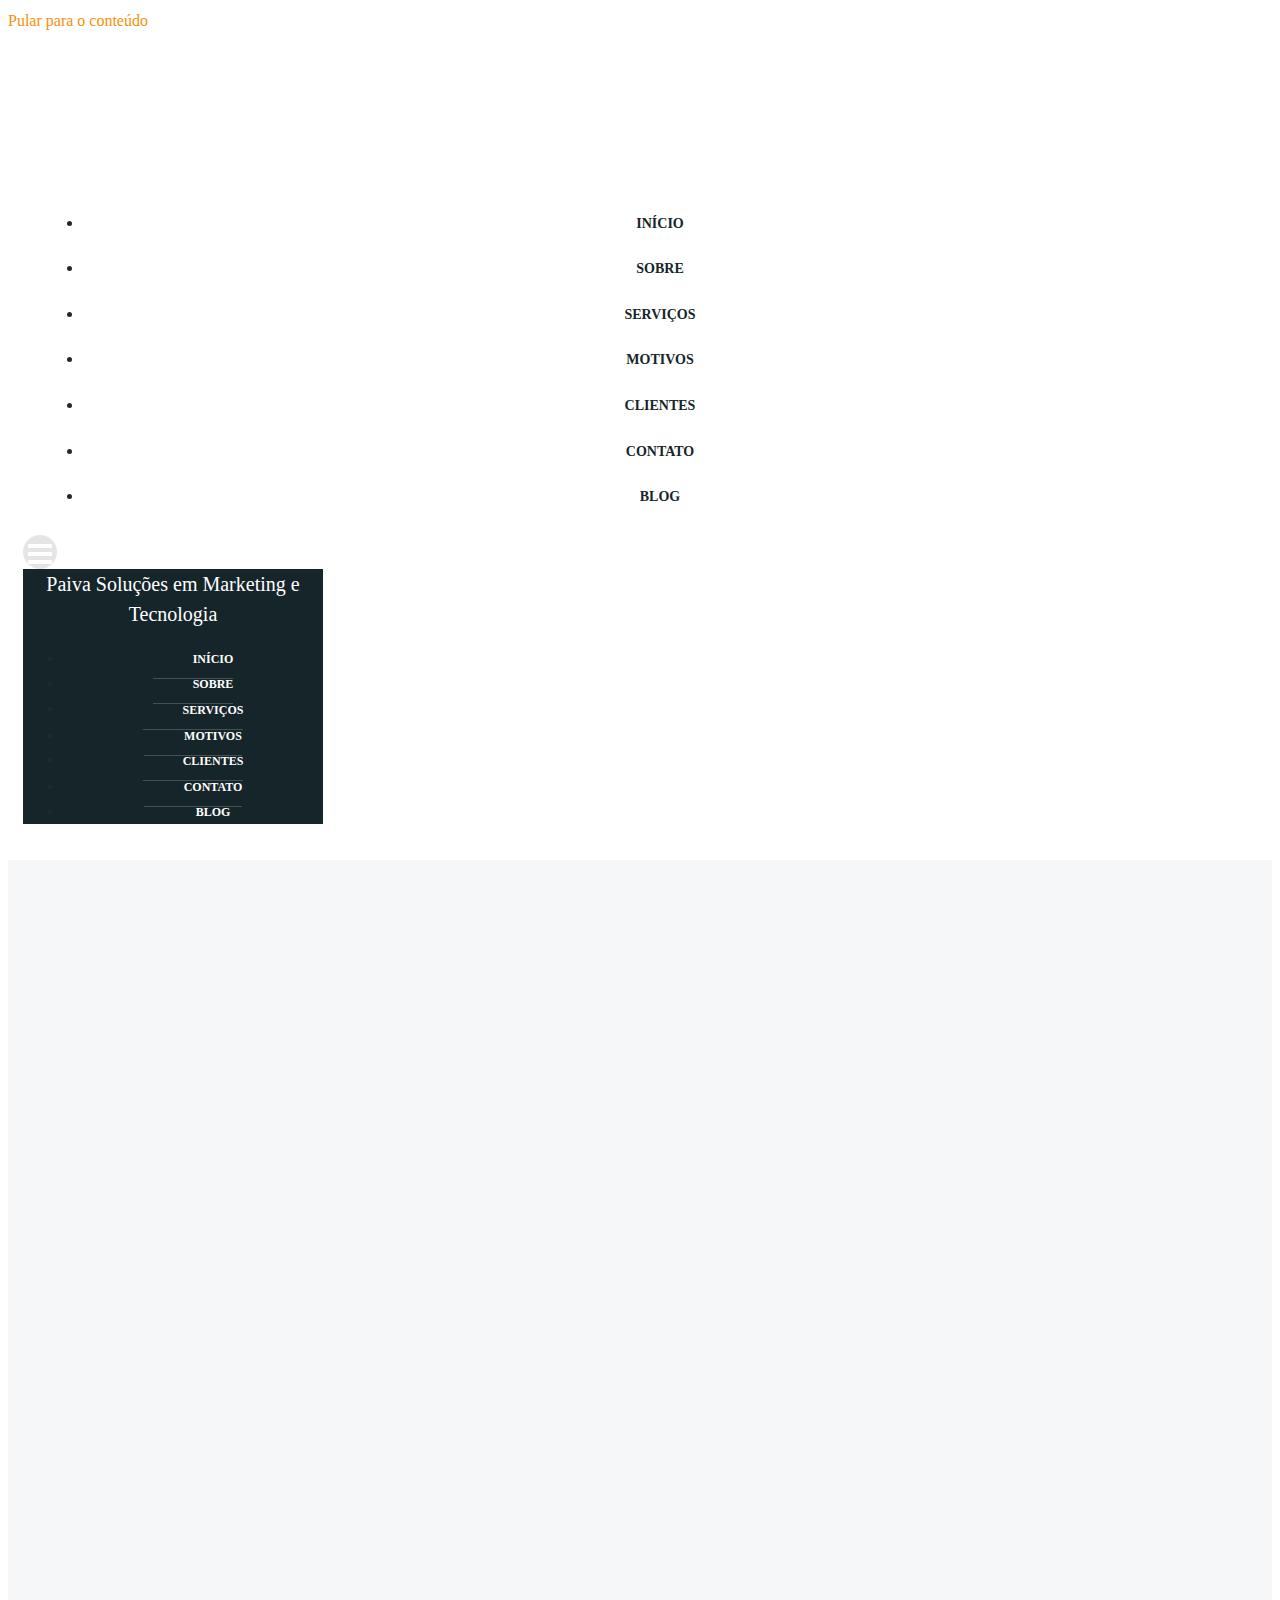
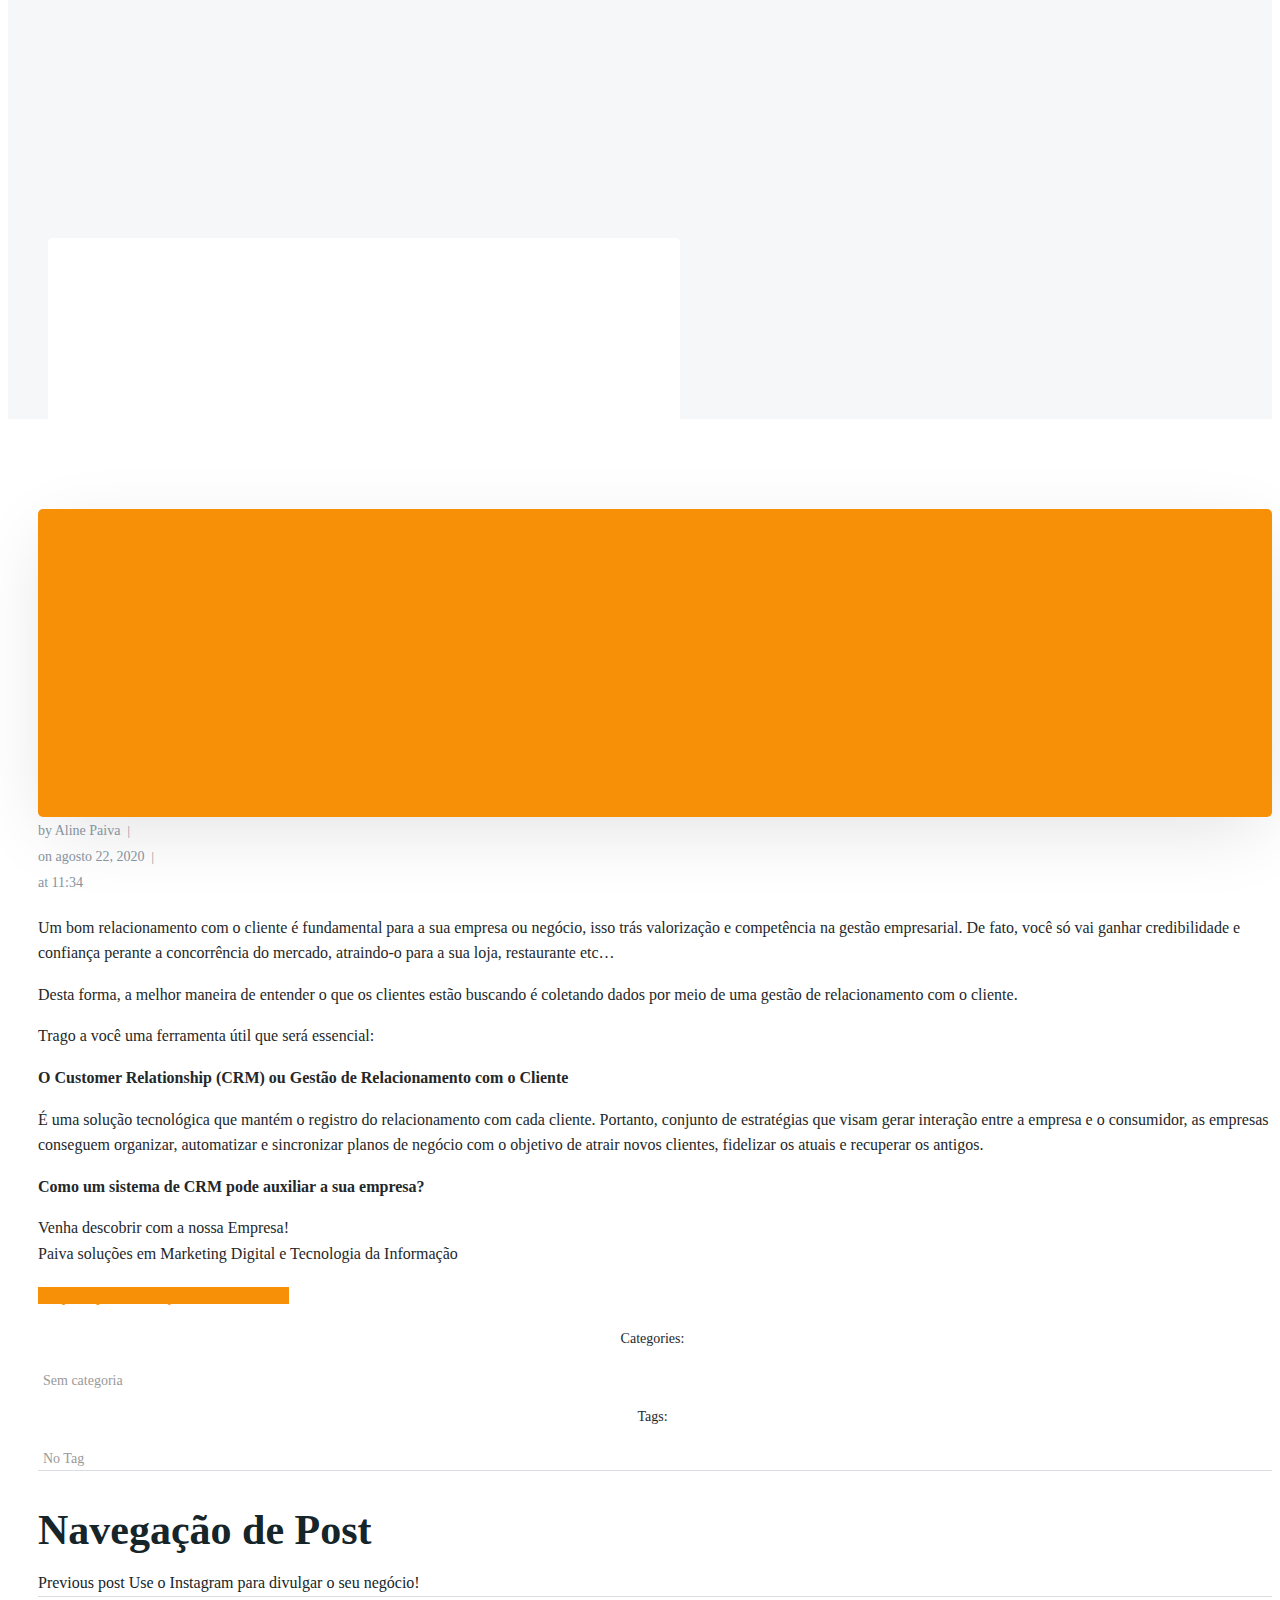
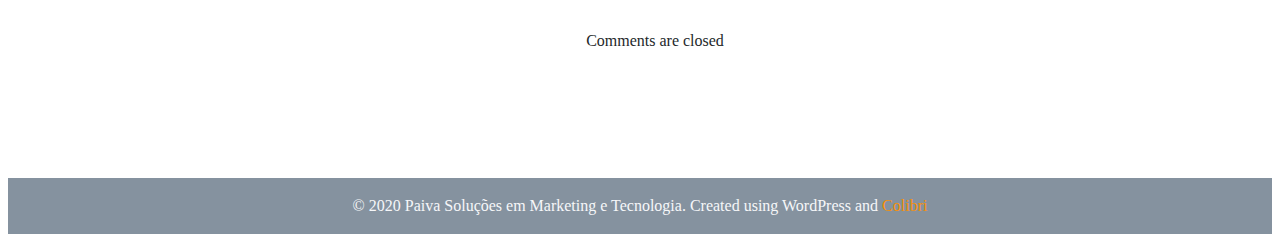
<file: saiba-mais-sistema-de-gestao-de-relacionamento-com-o-cliente/index.html>
<!DOCTYPE html><html lang="pt-BR" prefix="og: http://ogp.me/ns#"><head><meta charset="UTF-8"><meta name="viewport" content="width=device-width, initial-scale=1"> <!-- Otimização de mecanismos de pesquisa feita por Rank Math - https://s.rankmath.com/home --><link media="all" href="http://paivasolucoes.com/wp-content/cache/autoptimize/css/autoptimize_a3d209b4dab57fdc955b0c12ead8ffc0.css" rel="stylesheet" /><title>Sistema de Gestão de Relacionamento com o Cliente. - Paiva Soluções em Marketing e Tecnologia</title><meta name="robots" content="follow, index, max-snippet:-1, max-video-preview:-1, max-image-preview:large"/><link rel="canonical" href="https://paivasolucoes.com/saiba-mais-sistema-de-gestao-de-relacionamento-com-o-cliente/" /><meta property="og:locale" content="pt_BR"><meta property="og:type" content="article"><meta property="og:title" content="Sistema de Gestão de Relacionamento com o Cliente. - Paiva Soluções em Marketing e Tecnologia"><meta property="og:description" content="Um bom relacionamento com o cliente é fundamental para a sua empresa ou negócio, isso trás valorização e competência na gestão empresarial. De fato, você só vai ganhar credibilidade e confiança perante a concorrência do mercado, atraindo-o para a sua loja, restaurante etc… Desta forma, a melhor maneira de entender o que os clientes estão [&hellip;]"><meta property="og:url" content="https://paivasolucoes.com/saiba-mais-sistema-de-gestao-de-relacionamento-com-o-cliente/"><meta property="og:site_name" content="Paiva Soluções em Marketing e Tecnologia"><meta property="article:section" content="Sem categoria"><meta property="og:updated_time" content="2020-08-22T13:11:16-03:00"><meta property="og:image" content="https://paivasolucoes.com/wp-content/uploads/2020/08/Tele-marketing-Tele-vendas-Tele-cobrança__.png"><meta property="og:image:secure_url" content="https://paivasolucoes.com/wp-content/uploads/2020/08/Tele-marketing-Tele-vendas-Tele-cobrança__.png"><meta property="og:image:width" content="1200"><meta property="og:image:height" content="800"><meta property="og:image:alt" content="Sistema de Gestão de Relacionamento com o Cliente."><meta property="og:image:type" content="image/png"><meta name="twitter:card" content="summary_large_image"><meta name="twitter:title" content="Sistema de Gestão de Relacionamento com o Cliente. - Paiva Soluções em Marketing e Tecnologia"><meta name="twitter:description" content="Um bom relacionamento com o cliente é fundamental para a sua empresa ou negócio, isso trás valorização e competência na gestão empresarial. De fato, você só vai ganhar credibilidade e confiança perante a concorrência do mercado, atraindo-o para a sua loja, restaurante etc… Desta forma, a melhor maneira de entender o que os clientes estão [&hellip;]"><meta name="twitter:image" content="https://paivasolucoes.com/wp-content/uploads/2020/08/Tele-marketing-Tele-vendas-Tele-cobrança__.png"> <script type="application/ld+json" class="rank-math-schema">{
    "@context": "https://schema.org",
    "@graph": [
        {
            "@type": "Organization",
            "@id": "https://paivasolucoes.com/#organization",
            "name": "Paiva Solu\u00e7\u00f5es em Marketing e Publicidade",
            "url": "https://paivasolucoes.com",
            "logo": {
                "@type": "ImageObject",
                "url": "https://paivasolucoes.com/wp-content/uploads/2020/08/paivasolucoes-logo.png"
            }
        },
        {
            "@type": "WebSite",
            "@id": "https://paivasolucoes.com/#website",
            "url": "https://paivasolucoes.com",
            "name": "Paiva Solu\u00e7\u00f5es em Marketing e Publicidade",
            "publisher": {
                "@id": "https://paivasolucoes.com/#organization"
            },
            "inLanguage": "pt-BR",
            "potentialAction": {
                "@type": "SearchAction",
                "target": "https://paivasolucoes.com/?s={search_term_string}",
                "query-input": "required name=search_term_string"
            }
        },
        {
            "@type": "ImageObject",
            "@id": "https://paivasolucoes.com/saiba-mais-sistema-de-gestao-de-relacionamento-com-o-cliente/#primaryImage",
            "url": "https://paivasolucoes.com/wp-content/uploads/2020/08/Tele-marketing-Tele-vendas-Tele-cobranc\u0327a__.png",
            "width": 1200,
            "height": 800
        },
        {
            "@type": "WebPage",
            "@id": "https://paivasolucoes.com/saiba-mais-sistema-de-gestao-de-relacionamento-com-o-cliente/#webpage",
            "url": "https://paivasolucoes.com/saiba-mais-sistema-de-gestao-de-relacionamento-com-o-cliente/",
            "name": "Sistema de Gest\u00e3o de Relacionamento com o Cliente. - Paiva Solu\u00e7\u00f5es em Marketing e Tecnologia",
            "datePublished": "2020-08-22T11:34:27-03:00",
            "dateModified": "2020-08-22T13:11:16-03:00",
            "isPartOf": {
                "@id": "https://paivasolucoes.com/#website"
            },
            "primaryImageOfPage": {
                "@id": "https://paivasolucoes.com/saiba-mais-sistema-de-gestao-de-relacionamento-com-o-cliente/#primaryImage"
            },
            "inLanguage": "pt-BR"
        },
        {
            "@type": "BlogPosting",
            "headline": "Sistema de Gest\u00e3o de Relacionamento com o Cliente. - Paiva Solu\u00e7\u00f5es em Marketing e Tecnologia",
            "datePublished": "2020-08-22T11:34:27-03:00",
            "dateModified": "2020-08-22T13:11:16-03:00",
            "author": {
                "@type": "Person",
                "name": "Aline Paiva"
            },
            "publisher": {
                "@id": "https://paivasolucoes.com/#organization"
            },
            "description": "Um bom relacionamento com o cliente \u00e9 fundamental para a sua empresa ou neg\u00f3cio, isso tr\u00e1s valoriza\u00e7\u00e3o e compet\u00eancia na gest\u00e3o empresarial. De fato, voc\u00ea s\u00f3 vai ganhar credibilidade e confian\u00e7a perante a concorr\u00eancia do mercado, atraindo-o para a sua loja, restaurante etc\u2026",
            "@id": "https://paivasolucoes.com/saiba-mais-sistema-de-gestao-de-relacionamento-com-o-cliente/#richSnippet",
            "isPartOf": {
                "@id": "https://paivasolucoes.com/saiba-mais-sistema-de-gestao-de-relacionamento-com-o-cliente/#webpage"
            },
            "image": {
                "@id": "https://paivasolucoes.com/saiba-mais-sistema-de-gestao-de-relacionamento-com-o-cliente/#primaryImage"
            },
            "inLanguage": "pt-BR",
            "mainEntityOfPage": {
                "@id": "https://paivasolucoes.com/saiba-mais-sistema-de-gestao-de-relacionamento-com-o-cliente/#webpage"
            }
        }
    ]
}</script> <!-- /Rank Math WordPress SEO plugin --><link rel='dns-prefetch' href='//paivasolucoes.com' /><style id='extend-builder-css-inline-css' type='text/css'>/* page css */
/* part css : theme-shapes */
.colibri-shape-circles {
background-image:url('http://paivasolucoes.com/wp-content/themes/colibri-wp/resources/images/header-shapes/circles.png')
}
.colibri-shape-10degree-stripes {
background-image:url('http://paivasolucoes.com/wp-content/themes/colibri-wp/resources/images/header-shapes/10degree-stripes.png')
}
.colibri-shape-rounded-squares-blue {
background-image:url('http://paivasolucoes.com/wp-content/themes/colibri-wp/resources/images/header-shapes/rounded-squares-blue.png')
}
.colibri-shape-many-rounded-squares-blue {
background-image:url('http://paivasolucoes.com/wp-content/themes/colibri-wp/resources/images/header-shapes/many-rounded-squares-blue.png')
}
.colibri-shape-two-circles {
background-image:url('http://paivasolucoes.com/wp-content/themes/colibri-wp/resources/images/header-shapes/two-circles.png')
}
.colibri-shape-circles-2 {
background-image:url('http://paivasolucoes.com/wp-content/themes/colibri-wp/resources/images/header-shapes/circles-2.png')
}
.colibri-shape-circles-3 {
background-image:url('http://paivasolucoes.com/wp-content/themes/colibri-wp/resources/images/header-shapes/circles-3.png')
}
.colibri-shape-circles-gradient {
background-image:url('http://paivasolucoes.com/wp-content/themes/colibri-wp/resources/images/header-shapes/circles-gradient.png')
}
.colibri-shape-circles-white-gradient {
background-image:url('http://paivasolucoes.com/wp-content/themes/colibri-wp/resources/images/header-shapes/circles-white-gradient.png')
}
.colibri-shape-waves {
background-image:url('http://paivasolucoes.com/wp-content/themes/colibri-wp/resources/images/header-shapes/waves.png')
}
.colibri-shape-waves-inverted {
background-image:url('http://paivasolucoes.com/wp-content/themes/colibri-wp/resources/images/header-shapes/waves-inverted.png')
}
.colibri-shape-dots {
background-image:url('http://paivasolucoes.com/wp-content/themes/colibri-wp/resources/images/header-shapes/dots.png')
}
.colibri-shape-left-tilted-lines {
background-image:url('http://paivasolucoes.com/wp-content/themes/colibri-wp/resources/images/header-shapes/left-tilted-lines.png')
}
.colibri-shape-right-tilted-lines {
background-image:url('http://paivasolucoes.com/wp-content/themes/colibri-wp/resources/images/header-shapes/right-tilted-lines.png')
}
.colibri-shape-right-tilted-strips {
background-image:url('http://paivasolucoes.com/wp-content/themes/colibri-wp/resources/images/header-shapes/right-tilted-strips.png')
}
/* part css : theme */

.h-y-container > *:not(:last-child), .h-x-container-inner > * {
  margin-bottom: 20px;
}
.h-x-container-inner, .h-column__content > .h-x-container > *:last-child {
  margin-bottom: -20px;
}
.h-x-container-inner > * {
  padding-left: 10px;
  padding-right: 10px;
}
.h-x-container-inner {
  margin-left: -10px;
  margin-right: -10px;
}
[class*=style-], [class*=local-style-], .h-global-transition, .h-global-transition-all, .h-global-transition-all * {
  transition-duration: 0.5s;
}
.wp-block-button .wp-block-button__link:not(.has-background),.wp-block-file .wp-block-file__button {
  background-color: rgb(247, 144, 7);
  background-image: none;
}
.wp-block-button .wp-block-button__link:not(.has-background):hover,.wp-block-button .wp-block-button__link:not(.has-background):focus,.wp-block-button .wp-block-button__link:not(.has-background):active,.wp-block-file .wp-block-file__button:hover,.wp-block-file .wp-block-file__button:focus,.wp-block-file .wp-block-file__button:active {
  background-color: rgb(162, 94, 5);
  background-image: none;
}
.wp-block-button.is-style-outline .wp-block-button__link:not(.has-background) {
  color: rgb(247, 144, 7);
  background-color: transparent;
  background-image: none;
  border-top-width: 2px;
  border-top-color: rgb(247, 144, 7);
  border-top-style: solid;
  border-right-width: 2px;
  border-right-color: rgb(247, 144, 7);
  border-right-style: solid;
  border-bottom-width: 2px;
  border-bottom-color: rgb(247, 144, 7);
  border-bottom-style: solid;
  border-left-width: 2px;
  border-left-color: rgb(247, 144, 7);
  border-left-style: solid;
}
.wp-block-button.is-style-outline .wp-block-button__link:not(.has-background):hover,.wp-block-button.is-style-outline .wp-block-button__link:not(.has-background):focus,.wp-block-button.is-style-outline .wp-block-button__link:not(.has-background):active {
  color: #fff;
  background-color: rgb(247, 144, 7);
  background-image: none;
}
.has-background-color,*[class^="wp-block-"].is-style-solid-color {
  background-color: rgb(247, 144, 7);
  background-image: none;
}
.has-colibri-color-1-background-color {
  background-color: rgb(247, 144, 7);
  background-image: none;
}
.wp-block-button .wp-block-button__link.has-colibri-color-1-background-color {
  background-color: rgb(247, 144, 7);
  background-image: none;
}
.wp-block-button .wp-block-button__link.has-colibri-color-1-background-color:hover,.wp-block-button .wp-block-button__link.has-colibri-color-1-background-color:focus,.wp-block-button .wp-block-button__link.has-colibri-color-1-background-color:active {
  background-color: rgb(162, 94, 5);
  background-image: none;
}
.wp-block-button.is-style-outline .wp-block-button__link.has-colibri-color-1-background-color {
  color: rgb(247, 144, 7);
  background-color: transparent;
  background-image: none;
  border-top-width: 2px;
  border-top-color: rgb(247, 144, 7);
  border-top-style: solid;
  border-right-width: 2px;
  border-right-color: rgb(247, 144, 7);
  border-right-style: solid;
  border-bottom-width: 2px;
  border-bottom-color: rgb(247, 144, 7);
  border-bottom-style: solid;
  border-left-width: 2px;
  border-left-color: rgb(247, 144, 7);
  border-left-style: solid;
}
.wp-block-button.is-style-outline .wp-block-button__link.has-colibri-color-1-background-color:hover,.wp-block-button.is-style-outline .wp-block-button__link.has-colibri-color-1-background-color:focus,.wp-block-button.is-style-outline .wp-block-button__link.has-colibri-color-1-background-color:active {
  color: #fff;
  background-color: rgb(247, 144, 7);
  background-image: none;
}
*[class^="wp-block-"].has-colibri-color-1-background-color,*[class^="wp-block-"] .has-colibri-color-1-background-color,*[class^="wp-block-"].is-style-solid-color.has-colibri-color-1-color,*[class^="wp-block-"].is-style-solid-color blockquote.has-colibri-color-1-color,*[class^="wp-block-"].is-style-solid-color blockquote.has-colibri-color-1-color p {
  background-color: rgb(247, 144, 7);
  background-image: none;
}
.has-colibri-color-1-color {
  color: rgb(247, 144, 7);
}
.has-colibri-color-2-background-color {
  background-color: rgb(133, 146, 159);
  background-image: none;
}
.wp-block-button .wp-block-button__link.has-colibri-color-2-background-color {
  background-color: rgb(133, 146, 159);
  background-image: none;
}
.wp-block-button .wp-block-button__link.has-colibri-color-2-background-color:hover,.wp-block-button .wp-block-button__link.has-colibri-color-2-background-color:focus,.wp-block-button .wp-block-button__link.has-colibri-color-2-background-color:active {
  background-color: rgb(27, 93, 159);
  background-image: none;
}
.wp-block-button.is-style-outline .wp-block-button__link.has-colibri-color-2-background-color {
  color: rgb(133, 146, 159);
  background-color: transparent;
  background-image: none;
  border-top-width: 2px;
  border-top-color: rgb(133, 146, 159);
  border-top-style: solid;
  border-right-width: 2px;
  border-right-color: rgb(133, 146, 159);
  border-right-style: solid;
  border-bottom-width: 2px;
  border-bottom-color: rgb(133, 146, 159);
  border-bottom-style: solid;
  border-left-width: 2px;
  border-left-color: rgb(133, 146, 159);
  border-left-style: solid;
}
.wp-block-button.is-style-outline .wp-block-button__link.has-colibri-color-2-background-color:hover,.wp-block-button.is-style-outline .wp-block-button__link.has-colibri-color-2-background-color:focus,.wp-block-button.is-style-outline .wp-block-button__link.has-colibri-color-2-background-color:active {
  color: #fff;
  background-color: rgb(133, 146, 159);
  background-image: none;
}
*[class^="wp-block-"].has-colibri-color-2-background-color,*[class^="wp-block-"] .has-colibri-color-2-background-color,*[class^="wp-block-"].is-style-solid-color.has-colibri-color-2-color,*[class^="wp-block-"].is-style-solid-color blockquote.has-colibri-color-2-color,*[class^="wp-block-"].is-style-solid-color blockquote.has-colibri-color-2-color p {
  background-color: rgb(133, 146, 159);
  background-image: none;
}
.has-colibri-color-2-color {
  color: rgb(133, 146, 159);
}
.has-colibri-color-3-background-color {
  background-color: rgb(246, 247, 249);
  background-image: none;
}
.wp-block-button .wp-block-button__link.has-colibri-color-3-background-color {
  background-color: rgb(246, 247, 249);
  background-image: none;
}
.wp-block-button .wp-block-button__link.has-colibri-color-3-background-color:hover,.wp-block-button .wp-block-button__link.has-colibri-color-3-background-color:focus,.wp-block-button .wp-block-button__link.has-colibri-color-3-background-color:active {
  background-color: rgb(162, 163, 164);
  background-image: none;
}
.wp-block-button.is-style-outline .wp-block-button__link.has-colibri-color-3-background-color {
  color: rgb(246, 247, 249);
  background-color: transparent;
  background-image: none;
  border-top-width: 2px;
  border-top-color: rgb(246, 247, 249);
  border-top-style: solid;
  border-right-width: 2px;
  border-right-color: rgb(246, 247, 249);
  border-right-style: solid;
  border-bottom-width: 2px;
  border-bottom-color: rgb(246, 247, 249);
  border-bottom-style: solid;
  border-left-width: 2px;
  border-left-color: rgb(246, 247, 249);
  border-left-style: solid;
}
.wp-block-button.is-style-outline .wp-block-button__link.has-colibri-color-3-background-color:hover,.wp-block-button.is-style-outline .wp-block-button__link.has-colibri-color-3-background-color:focus,.wp-block-button.is-style-outline .wp-block-button__link.has-colibri-color-3-background-color:active {
  color: #fff;
  background-color: rgb(246, 247, 249);
  background-image: none;
}
*[class^="wp-block-"].has-colibri-color-3-background-color,*[class^="wp-block-"] .has-colibri-color-3-background-color,*[class^="wp-block-"].is-style-solid-color.has-colibri-color-3-color,*[class^="wp-block-"].is-style-solid-color blockquote.has-colibri-color-3-color,*[class^="wp-block-"].is-style-solid-color blockquote.has-colibri-color-3-color p {
  background-color: rgb(246, 247, 249);
  background-image: none;
}
.has-colibri-color-3-color {
  color: rgb(246, 247, 249);
}
.has-colibri-color-4-background-color {
  background-color: #6632ff;
  background-image: none;
}
.wp-block-button .wp-block-button__link.has-colibri-color-4-background-color {
  background-color: #6632ff;
  background-image: none;
}
.wp-block-button .wp-block-button__link.has-colibri-color-4-background-color:hover,.wp-block-button .wp-block-button__link.has-colibri-color-4-background-color:focus,.wp-block-button .wp-block-button__link.has-colibri-color-4-background-color:active {
  background-color: rgb(68, 33, 170);
  background-image: none;
}
.wp-block-button.is-style-outline .wp-block-button__link.has-colibri-color-4-background-color {
  color: #6632ff;
  background-color: transparent;
  background-image: none;
  border-top-width: 2px;
  border-top-color: #6632ff;
  border-top-style: solid;
  border-right-width: 2px;
  border-right-color: #6632ff;
  border-right-style: solid;
  border-bottom-width: 2px;
  border-bottom-color: #6632ff;
  border-bottom-style: solid;
  border-left-width: 2px;
  border-left-color: #6632ff;
  border-left-style: solid;
}
.wp-block-button.is-style-outline .wp-block-button__link.has-colibri-color-4-background-color:hover,.wp-block-button.is-style-outline .wp-block-button__link.has-colibri-color-4-background-color:focus,.wp-block-button.is-style-outline .wp-block-button__link.has-colibri-color-4-background-color:active {
  color: #fff;
  background-color: #6632ff;
  background-image: none;
}
*[class^="wp-block-"].has-colibri-color-4-background-color,*[class^="wp-block-"] .has-colibri-color-4-background-color,*[class^="wp-block-"].is-style-solid-color.has-colibri-color-4-color,*[class^="wp-block-"].is-style-solid-color blockquote.has-colibri-color-4-color,*[class^="wp-block-"].is-style-solid-color blockquote.has-colibri-color-4-color p {
  background-color: #6632ff;
  background-image: none;
}
.has-colibri-color-4-color {
  color: #6632ff;
}
.has-colibri-color-5-background-color {
  background-color: #FFFFFF;
  background-image: none;
}
.wp-block-button .wp-block-button__link.has-colibri-color-5-background-color {
  background-color: #FFFFFF;
  background-image: none;
}
.wp-block-button .wp-block-button__link.has-colibri-color-5-background-color:hover,.wp-block-button .wp-block-button__link.has-colibri-color-5-background-color:focus,.wp-block-button .wp-block-button__link.has-colibri-color-5-background-color:active {
  background-color: rgb(102, 102, 102);
  background-image: none;
}
.wp-block-button.is-style-outline .wp-block-button__link.has-colibri-color-5-background-color {
  color: #FFFFFF;
  background-color: transparent;
  background-image: none;
  border-top-width: 2px;
  border-top-color: #FFFFFF;
  border-top-style: solid;
  border-right-width: 2px;
  border-right-color: #FFFFFF;
  border-right-style: solid;
  border-bottom-width: 2px;
  border-bottom-color: #FFFFFF;
  border-bottom-style: solid;
  border-left-width: 2px;
  border-left-color: #FFFFFF;
  border-left-style: solid;
}
.wp-block-button.is-style-outline .wp-block-button__link.has-colibri-color-5-background-color:hover,.wp-block-button.is-style-outline .wp-block-button__link.has-colibri-color-5-background-color:focus,.wp-block-button.is-style-outline .wp-block-button__link.has-colibri-color-5-background-color:active {
  color: #fff;
  background-color: #FFFFFF;
  background-image: none;
}
*[class^="wp-block-"].has-colibri-color-5-background-color,*[class^="wp-block-"] .has-colibri-color-5-background-color,*[class^="wp-block-"].is-style-solid-color.has-colibri-color-5-color,*[class^="wp-block-"].is-style-solid-color blockquote.has-colibri-color-5-color,*[class^="wp-block-"].is-style-solid-color blockquote.has-colibri-color-5-color p {
  background-color: #FFFFFF;
  background-image: none;
}
.has-colibri-color-5-color {
  color: #FFFFFF;
}
.has-colibri-color-6-background-color {
  background-color: rgb(22, 37, 42);
  background-image: none;
}
.wp-block-button .wp-block-button__link.has-colibri-color-6-background-color {
  background-color: rgb(22, 37, 42);
  background-image: none;
}
.wp-block-button .wp-block-button__link.has-colibri-color-6-background-color:hover,.wp-block-button .wp-block-button__link.has-colibri-color-6-background-color:focus,.wp-block-button .wp-block-button__link.has-colibri-color-6-background-color:active {
  background-color: rgb(22, 37, 42);
  background-image: none;
}
.wp-block-button.is-style-outline .wp-block-button__link.has-colibri-color-6-background-color {
  color: rgb(22, 37, 42);
  background-color: transparent;
  background-image: none;
  border-top-width: 2px;
  border-top-color: rgb(22, 37, 42);
  border-top-style: solid;
  border-right-width: 2px;
  border-right-color: rgb(22, 37, 42);
  border-right-style: solid;
  border-bottom-width: 2px;
  border-bottom-color: rgb(22, 37, 42);
  border-bottom-style: solid;
  border-left-width: 2px;
  border-left-color: rgb(22, 37, 42);
  border-left-style: solid;
}
.wp-block-button.is-style-outline .wp-block-button__link.has-colibri-color-6-background-color:hover,.wp-block-button.is-style-outline .wp-block-button__link.has-colibri-color-6-background-color:focus,.wp-block-button.is-style-outline .wp-block-button__link.has-colibri-color-6-background-color:active {
  color: #fff;
  background-color: rgb(22, 37, 42);
  background-image: none;
}
*[class^="wp-block-"].has-colibri-color-6-background-color,*[class^="wp-block-"] .has-colibri-color-6-background-color,*[class^="wp-block-"].is-style-solid-color.has-colibri-color-6-color,*[class^="wp-block-"].is-style-solid-color blockquote.has-colibri-color-6-color,*[class^="wp-block-"].is-style-solid-color blockquote.has-colibri-color-6-color p {
  background-color: rgb(22, 37, 42);
  background-image: none;
}
.has-colibri-color-6-color {
  color: rgb(22, 37, 42);
}
#colibri .woocommerce-store-notice,#colibri.woocommerce .content .h-section input[type=submit],#colibri.woocommerce-page  .content .h-section  input[type=button],#colibri.woocommerce .content .h-section  input[type=button],#colibri.woocommerce-page  .content .h-section .button,#colibri.woocommerce .content .h-section .button,#colibri.woocommerce-page  .content .h-section  a.button,#colibri.woocommerce .content .h-section  a.button,#colibri.woocommerce-page  .content .h-section button.button,#colibri.woocommerce .content .h-section button.button,#colibri.woocommerce-page  .content .h-section input.button,#colibri.woocommerce .content .h-section input.button,#colibri.woocommerce-page  .content .h-section input#submit,#colibri.woocommerce .content .h-section input#submit,#colibri.woocommerce-page  .content .h-section a.added_to_cart,#colibri.woocommerce .content .h-section a.added_to_cart,#colibri.woocommerce-page  .content .h-section .ui-slider-range,#colibri.woocommerce .content .h-section .ui-slider-range,#colibri.woocommerce-page  .content .h-section .ui-slider-handle,#colibri.woocommerce .content .h-section .ui-slider-handle {
  background-color: rgb(247, 144, 7);
  background-image: none;
  border-top-width: 0px;
  border-top-color: rgb(247, 144, 7);
  border-top-style: solid;
  border-right-width: 0px;
  border-right-color: rgb(247, 144, 7);
  border-right-style: solid;
  border-bottom-width: 0px;
  border-bottom-color: rgb(247, 144, 7);
  border-bottom-style: solid;
  border-left-width: 0px;
  border-left-color: rgb(247, 144, 7);
  border-left-style: solid;
}
#colibri .woocommerce-store-notice:hover,#colibri .woocommerce-store-notice:focus,#colibri .woocommerce-store-notice:active,#colibri.woocommerce .content .h-section input[type=submit]:hover,#colibri.woocommerce .content .h-section input[type=submit]:focus,#colibri.woocommerce .content .h-section input[type=submit]:active,#colibri.woocommerce-page  .content .h-section  input[type=button]:hover,#colibri.woocommerce-page  .content .h-section  input[type=button]:focus,#colibri.woocommerce-page  .content .h-section  input[type=button]:active,#colibri.woocommerce .content .h-section  input[type=button]:hover,#colibri.woocommerce .content .h-section  input[type=button]:focus,#colibri.woocommerce .content .h-section  input[type=button]:active,#colibri.woocommerce-page  .content .h-section .button:hover,#colibri.woocommerce-page  .content .h-section .button:focus,#colibri.woocommerce-page  .content .h-section .button:active,#colibri.woocommerce .content .h-section .button:hover,#colibri.woocommerce .content .h-section .button:focus,#colibri.woocommerce .content .h-section .button:active,#colibri.woocommerce-page  .content .h-section  a.button:hover,#colibri.woocommerce-page  .content .h-section  a.button:focus,#colibri.woocommerce-page  .content .h-section  a.button:active,#colibri.woocommerce .content .h-section  a.button:hover,#colibri.woocommerce .content .h-section  a.button:focus,#colibri.woocommerce .content .h-section  a.button:active,#colibri.woocommerce-page  .content .h-section button.button:hover,#colibri.woocommerce-page  .content .h-section button.button:focus,#colibri.woocommerce-page  .content .h-section button.button:active,#colibri.woocommerce .content .h-section button.button:hover,#colibri.woocommerce .content .h-section button.button:focus,#colibri.woocommerce .content .h-section button.button:active,#colibri.woocommerce-page  .content .h-section input.button:hover,#colibri.woocommerce-page  .content .h-section input.button:focus,#colibri.woocommerce-page  .content .h-section input.button:active,#colibri.woocommerce .content .h-section input.button:hover,#colibri.woocommerce .content .h-section input.button:focus,#colibri.woocommerce .content .h-section input.button:active,#colibri.woocommerce-page  .content .h-section input#submit:hover,#colibri.woocommerce-page  .content .h-section input#submit:focus,#colibri.woocommerce-page  .content .h-section input#submit:active,#colibri.woocommerce .content .h-section input#submit:hover,#colibri.woocommerce .content .h-section input#submit:focus,#colibri.woocommerce .content .h-section input#submit:active,#colibri.woocommerce-page  .content .h-section a.added_to_cart:hover,#colibri.woocommerce-page  .content .h-section a.added_to_cart:focus,#colibri.woocommerce-page  .content .h-section a.added_to_cart:active,#colibri.woocommerce .content .h-section a.added_to_cart:hover,#colibri.woocommerce .content .h-section a.added_to_cart:focus,#colibri.woocommerce .content .h-section a.added_to_cart:active,#colibri.woocommerce-page  .content .h-section .ui-slider-range:hover,#colibri.woocommerce-page  .content .h-section .ui-slider-range:focus,#colibri.woocommerce-page  .content .h-section .ui-slider-range:active,#colibri.woocommerce .content .h-section .ui-slider-range:hover,#colibri.woocommerce .content .h-section .ui-slider-range:focus,#colibri.woocommerce .content .h-section .ui-slider-range:active,#colibri.woocommerce-page  .content .h-section .ui-slider-handle:hover,#colibri.woocommerce-page  .content .h-section .ui-slider-handle:focus,#colibri.woocommerce-page  .content .h-section .ui-slider-handle:active,#colibri.woocommerce .content .h-section .ui-slider-handle:hover,#colibri.woocommerce .content .h-section .ui-slider-handle:focus,#colibri.woocommerce .content .h-section .ui-slider-handle:active {
  background-color: rgb(162, 94, 5);
  background-image: none;
  border-top-width: 0px;
  border-top-color: rgb(162, 94, 5);
  border-top-style: solid;
  border-right-width: 0px;
  border-right-color: rgb(162, 94, 5);
  border-right-style: solid;
  border-bottom-width: 0px;
  border-bottom-color: rgb(162, 94, 5);
  border-bottom-style: solid;
  border-left-width: 0px;
  border-left-color: rgb(162, 94, 5);
  border-left-style: solid;
}
#colibri.woocommerce-page  .content .h-section .star-rating::before,#colibri.woocommerce .content .h-section .star-rating::before,#colibri.woocommerce-page  .content .h-section .star-rating span::before,#colibri.woocommerce .content .h-section .star-rating span::before {
  color: rgb(247, 144, 7);
}
#colibri.woocommerce-page  .content .h-section .price,#colibri.woocommerce .content .h-section .price {
  color: rgb(247, 144, 7);
}
#colibri.woocommerce-page  .content .h-section .price del,#colibri.woocommerce .content .h-section .price del {
  color: rgb(247, 179, 89);
}
#colibri.woocommerce-page  .content .h-section .onsale,#colibri.woocommerce .content .h-section .onsale {
  background-color: rgb(247, 144, 7);
  background-image: none;
}
#colibri.woocommerce-page  .content .h-section .onsale:hover,#colibri.woocommerce-page  .content .h-section .onsale:focus,#colibri.woocommerce-page  .content .h-section .onsale:active,#colibri.woocommerce .content .h-section .onsale:hover,#colibri.woocommerce .content .h-section .onsale:focus,#colibri.woocommerce .content .h-section .onsale:active {
  background-color: rgb(162, 94, 5);
  background-image: none;
}
#colibri.woocommerce ul.products li.product h2:hover {
  color: rgb(247, 144, 7);
}
#colibri.woocommerce-page  .content .h-section .woocommerce-pagination .page-numbers.current,#colibri.woocommerce .content .h-section .woocommerce-pagination .page-numbers.current,#colibri.woocommerce-page  .content .h-section .woocommerce-pagination a.page-numbers:hover,#colibri.woocommerce .content .h-section .woocommerce-pagination a.page-numbers:hover {
  background-color: rgb(247, 144, 7);
  background-image: none;
}
#colibri.woocommerce-page  .content .h-section .comment-form-rating .stars a,#colibri.woocommerce .content .h-section .comment-form-rating .stars a {
  color: rgb(247, 144, 7);
}
.h-section-global-spacing {
  padding-top: 90px;
  padding-bottom: 90px;
}
#colibri .colibri-language-switcher {
  background-color: white;
  background-image: none;
  top: 80px;
  border-top-width: 0px;
  border-top-style: none;
  border-top-left-radius: 4px;
  border-top-right-radius: 0px;
  border-right-width: 0px;
  border-right-style: none;
  border-bottom-width: 0px;
  border-bottom-style: none;
  border-bottom-left-radius: 4px;
  border-bottom-right-radius: 0px;
  border-left-width: 0px;
  border-left-style: none;
}
#colibri .colibri-language-switcher .lang-item {
  padding-top: 14px;
  padding-right: 18px;
  padding-bottom: 14px;
  padding-left: 18px;
}
body {
  font-family: Open Sans;
  font-weight: 400;
  font-size: 16px;
  line-height: 1.6;
  color: rgb(36, 40, 42);
}
body a {
  font-family: Open Sans;
  font-weight: 400;
  text-decoration: none;
  font-size: 1em;
  line-height: 1.5;
  color: rgb(247, 144, 7);
}
body p {
  margin-bottom: 16px;
  font-family: Open Sans;
  font-weight: 400;
  font-size: 16px;
  line-height: 1.6;
  color: rgb(36, 40, 42);
}
body .h-lead p {
  margin-bottom: 16px;
  font-family: Open Sans;
  font-weight: 300;
  font-size: 1.25em;
  line-height: 1.5;
  color: rgb(36, 40, 42);
}
body blockquote p {
  margin-bottom: 16px;
  font-family: Open Sans;
  font-weight: 300;
  font-size: 16px;
  line-height: 1.6;
  color: rgb(36, 40, 42);
  padding-left: 15px;
  border-top-width: 0px;
  border-top-color: rgba(133, 146, 159, 0.3);
  border-top-style: solid;
  border-right-width: 0px;
  border-right-color: rgba(133, 146, 159, 0.3);
  border-right-style: solid;
  border-bottom-width: 0px;
  border-bottom-color: rgba(133, 146, 159, 0.3);
  border-bottom-style: solid;
  border-left-width: 1px;
  border-left-color: rgba(133, 146, 159, 0.3);
  border-left-style: solid;
  font-style: italic;
}
body h1 {
  margin-bottom: 16px;
  font-family: Open Sans;
  font-weight: 700;
  font-size: 3em;
  line-height: 1.26;
  color: rgb(22, 37, 42);
  text-transform: capitalize;
}
body h2 {
  margin-bottom: 16px;
  font-family: Open Sans;
  font-weight: 600;
  font-size: 2.625em;
  line-height: 1.143;
  color: rgb(22, 37, 42);
}
body h3 {
  margin-bottom: 16px;
  font-family: Open Sans;
  font-weight: 600;
  font-size: 2.25em;
  line-height: 1.25;
  color: rgb(22, 37, 42);
}
body h4 {
  margin-bottom: 16px;
  font-family: Open Sans;
  font-weight: 600;
  font-size: 1.25em;
  line-height: 1.6;
  color: rgb(22, 37, 42);
}
body h5 {
  margin-bottom: 16px;
  font-family: Open Sans;
  font-weight: 600;
  font-size: 1.125em;
  line-height: 1.55;
  color: rgb(22, 37, 42);
}
body h6 {
  margin-bottom: 16px;
  font-family: Open Sans;
  font-weight: 600;
  font-size: 0.9em;
  line-height: 1.6;
  color: rgb(22, 37, 42);
  text-transform: uppercase;
  letter-spacing: 1px;
}
 .content.colibri-main-content-single .main-section,.content.colibri-main-content-archive .main-section {
  padding-top: 90px;
  padding-bottom: 90px;
}
 .content.colibri-main-content-single .main-section .colibri-sidebar.blog-sidebar-right,.content.colibri-main-content-archive .main-section .colibri-sidebar.blog-sidebar-right {
  width: 25% ;
  flex: 0 0 auto;
  -ms-flex: 0 0 auto;
  max-width: 25%;
}


@media (min-width: 768px) and (max-width: 1023px){
.h-section-global-spacing {
  padding-top: 60px;
  padding-bottom: 60px;
}
 .content.colibri-main-content-single .main-section .colibri-sidebar.blog-sidebar-right,.content.colibri-main-content-archive .main-section .colibri-sidebar.blog-sidebar-right {
  width: 33.33% ;
  flex: 0 0 auto;
  -ms-flex: 0 0 auto;
  max-width: 33.33%;
}
body h1 {
  font-size: 3em;
}
body h2 {
  font-size: 2.3em;
}
body h3 {
  font-size: 2.1px;
}

}

@media (max-width: 767px){
.h-section-global-spacing {
  padding-top: 30px;
  padding-bottom: 30px;
}
 .content.colibri-main-content-single .main-section .colibri-sidebar.blog-sidebar-right,.content.colibri-main-content-archive .main-section .colibri-sidebar.blog-sidebar-right {
  width: 100% ;
  flex: 0 0 auto;
  -ms-flex: 0 0 auto;
  max-width: 100%;
}
body h1 {
  font-size: 2.8em;
}
body h3 {
  font-size: 2.1em;
}
body h2 {
  font-size: 2.3px;
}

}
/* part css : page */
#colibri .style-35 {
  animation-duration: 0.5s;
  padding-top: 20px;
  padding-right: 15px;
  padding-bottom: 20px;
  padding-left: 15px;
  background-color: #FFFFFF;
  background-image: none;
}
#colibri .h-navigation_sticky .style-35,#colibri .h-navigation_sticky.style-35 {
  background-color: #ffffff;
  background-image: none;
  padding-top: 10px;
  padding-bottom: 10px;
  box-shadow: 0px 1px 2px 0px rgba(0, 0, 0, 0.2) ;
}
#colibri .style-37 {
  text-align: center;
  height: auto;
  min-height: unset;
}
#colibri .style-38-image {
  max-height: 70px;
}
#colibri .style-38 a,#colibri .style-38  .logo-text {
  color: #ffffff;
  font-weight: 400;
  text-decoration: none;
  font-size: 24px;
}
#colibri .style-38 .logo-text {
  color: rgb(22, 37, 42);
}
#colibri .h-navigation_sticky .style-38-image,#colibri .h-navigation_sticky.style-38-image {
  max-height: 70px;
}
#colibri .h-navigation_sticky .style-38 a,#colibri .h-navigation_sticky .style-38  .logo-text,#colibri .h-navigation_sticky.style-38 a,#colibri .h-navigation_sticky.style-38  .logo-text {
  color: #000000;
  text-decoration: none;
}
#colibri .style-39 {
  text-align: center;
  height: auto;
  min-height: unset;
}
#colibri .style-40 {
  height: 50px;
}
#colibri .style-41 {
  text-align: center;
  height: auto;
  min-height: unset;
}
#colibri .style-42 >  div > .colibri-menu-container > ul.colibri-menu {
  justify-content: flex-end;
}
#colibri .style-42 >  div > .colibri-menu-container > ul.colibri-menu > li {
  margin-top: 0px;
  margin-right: 20px;
  margin-bottom: 0px;
  margin-left: 20px;
  padding-top: 10px;
  padding-right: 0px;
  padding-bottom: 10px;
  padding-left: 0px;
}
#colibri .style-42 >  div > .colibri-menu-container > ul.colibri-menu > li.current_page_item,#colibri .style-42  >  div > .colibri-menu-container > ul.colibri-menu > li.current_page_item:hover {
  margin-top: 0px;
  margin-right: 20px;
  margin-bottom: 0px;
  margin-left: 20px;
  padding-top: 10px;
  padding-right: 0px;
  padding-bottom: 10px;
  padding-left: 0px;
}
#colibri .style-42 >  div > .colibri-menu-container > ul.colibri-menu > li > a {
  font-family: Open Sans;
  font-weight: 600;
  text-transform: uppercase;
  font-size: 14px;
  line-height: 1.5em;
  letter-spacing: 0px;
  color: rgb(22, 37, 42);
}
#colibri .style-42  >  div > .colibri-menu-container > ul.colibri-menu > li.hover  > a {
  color: rgb(247, 144, 7);
}
#colibri .style-42  >  div > .colibri-menu-container > ul.colibri-menu > li:hover > a,#colibri .style-42  >  div > .colibri-menu-container > ul.colibri-menu > li.hover  > a {
  color: rgb(247, 144, 7);
}
#colibri .style-42  >  div > .colibri-menu-container > ul.colibri-menu > li.current_page_item > a,#colibri .style-42  >  div > .colibri-menu-container > ul.colibri-menu > li.current_page_item > a:hover {
  font-family: Open Sans;
  font-weight: 600;
  text-transform: uppercase;
  font-size: 14px;
  line-height: 1.5em;
  letter-spacing: 0px;
  color: rgb(247, 144, 7);
}
#colibri .style-42 >  div > .colibri-menu-container > ul.colibri-menu li > ul {
  background-color: #ffffff;
  background-image: none;
  margin-right: 5px;
  margin-left: 5px;
  box-shadow: 0px 0px 5px 2px rgba(0, 0, 0, 0.04) ;
}
#colibri .style-42 >  div > .colibri-menu-container > ul.colibri-menu li > ul  li {
  padding-top: 10px;
  padding-right: 20px;
  padding-bottom: 10px;
  padding-left: 20px;
  border-top-width: 0px;
  border-top-style: none;
  border-right-width: 0px;
  border-right-style: none;
  border-bottom-width: 1px;
  border-bottom-color: rgba(128,128,128,.2);
  border-bottom-style: solid;
  border-left-width: 0px;
  border-left-style: none;
  background-color: rgb(255, 255, 255);
  background-image: none;
}
#colibri .style-42  >  div > .colibri-menu-container > ul.colibri-menu li > ul > li.hover {
  background-color: rgb(247, 144, 7);
}
#colibri .style-42  >  div > .colibri-menu-container > ul.colibri-menu li > ul > li:hover,#colibri .style-42  >  div > .colibri-menu-container > ul.colibri-menu li > ul > li.hover {
  background-color: rgb(247, 144, 7);
}
#colibri .style-42 >  div > .colibri-menu-container > ul.colibri-menu li > ul li.current_page_item,#colibri .style-42  >  div > .colibri-menu-container > ul.colibri-menu li > ul > li.current_page_item:hover {
  padding-top: 10px;
  padding-right: 20px;
  padding-bottom: 10px;
  padding-left: 20px;
  border-top-width: 0px;
  border-top-style: none;
  border-right-width: 0px;
  border-right-style: none;
  border-bottom-width: 1px;
  border-bottom-color: rgba(128,128,128,.2);
  border-bottom-style: solid;
  border-left-width: 0px;
  border-left-style: none;
  background-color: rgb(247, 144, 7);
  background-image: none;
}
#colibri .style-42 >  div > .colibri-menu-container > ul.colibri-menu li > ul > li > a {
  font-size: 14px;
  color: rgb(36, 40, 42);
}
#colibri .style-42  >  div > .colibri-menu-container > ul.colibri-menu li > ul > li.hover  > a {
  color: rgb(255, 255, 255);
}
#colibri .style-42  >  div > .colibri-menu-container > ul.colibri-menu li > ul > li:hover > a,#colibri .style-42  >  div > .colibri-menu-container > ul.colibri-menu li > ul > li.hover  > a {
  color: rgb(255, 255, 255);
}
#colibri .style-42 >  div > .colibri-menu-container > ul.colibri-menu li > ul > li.current_page_item > a,#colibri .style-42  >  div > .colibri-menu-container > ul.colibri-menu li > ul > li.current_page_item > a:hover {
  font-size: 14px;
  color: rgb(255, 255, 255);
}
#colibri .style-42 >  div > .colibri-menu-container > ul.colibri-menu.bordered-active-item > li::after,#colibri .style-42 
      ul.colibri-menu.bordered-active-item > li::before {
  background-color: white;
  background-image: none;
  height: 3px;
}
#colibri .style-42 >  div > .colibri-menu-container > ul.colibri-menu.solid-active-item > li::after,#colibri .style-42 
      ul.colibri-menu.solid-active-item > li::before {
  background-color: white;
  background-image: none;
  border-top-width: 0px;
  border-top-style: none;
  border-top-left-radius: 0%;
  border-top-right-radius: 0%;
  border-right-width: 0px;
  border-right-style: none;
  border-bottom-width: 0px;
  border-bottom-style: none;
  border-bottom-left-radius: 0%;
  border-bottom-right-radius: 0%;
  border-left-width: 0px;
  border-left-style: none;
}
#colibri .style-42 >  div > .colibri-menu-container > ul.colibri-menu > li > ul {
  margin-top: 0px;
}
#colibri .style-42 >  div > .colibri-menu-container > ul.colibri-menu > li > ul::before {
  height: 0px;
  width: 100% ;
}
#colibri .style-42 >  div > .colibri-menu-container > ul.colibri-menu  li > a > svg,#colibri .style-42 >  div > .colibri-menu-container > ul.colibri-menu  li > a >  .arrow-wrapper {
  padding-right: 5px;
  padding-left: 5px;
  color: black;
}
#colibri .style-42 >  div > .colibri-menu-container > ul.colibri-menu > li.hover  > a > svg,#colibri .style-42 >  div > .colibri-menu-container > ul.colibri-menu > li.hover  > a > .arrow-wrapper {
  color: rgb(247, 144, 7);
}
#colibri .style-42 >  div > .colibri-menu-container > ul.colibri-menu > li:hover  > a > svg,#colibri .style-42 >  div > .colibri-menu-container > ul.colibri-menu > li.hover  > a > svg,#colibri .style-42 >  div > .colibri-menu-container > ul.colibri-menu > li:hover  > a > .arrow-wrapper,#colibri .style-42 >  div > .colibri-menu-container > ul.colibri-menu > li.hover  > a > .arrow-wrapper {
  color: rgb(247, 144, 7);
}
#colibri .style-42 >  div > .colibri-menu-container > ul.colibri-menu li.current_page_item > a > svg,#colibri .style-42 >  div > .colibri-menu-container > ul.colibri-menu > li.current_page_item:hover > a > svg,#colibri .style-42 >  div > .colibri-menu-container > ul.colibri-menu li.current_page_item > a > .arrow-wrapper,#colibri .style-42 >  div > .colibri-menu-container > ul.colibri-menu > li.current_page_item:hover > a > .arrow-wrapper {
  padding-right: 5px;
  padding-left: 5px;
  color: black;
}
#colibri .style-42 >  div > .colibri-menu-container > ul.colibri-menu li > ul  li > a > svg,#colibri .style-42 >  div > .colibri-menu-container > ul.colibri-menu li > ul  li > a >  .arrow-wrapper {
  color: rgb(22, 37, 42);
}
#colibri .style-42 >  div > .colibri-menu-container > ul.colibri-menu li > ul > li.hover  > a > svg,#colibri .style-42 >  div > .colibri-menu-container > ul.colibri-menu li > ul > li.hover  > a > .arrow-wrapper {
  color: #FFFFFF;
}
#colibri .style-42 >  div > .colibri-menu-container > ul.colibri-menu li > ul > li:hover  > a > svg,#colibri .style-42 >  div > .colibri-menu-container > ul.colibri-menu li > ul > li.hover  > a > svg,#colibri .style-42 >  div > .colibri-menu-container > ul.colibri-menu li > ul > li:hover  > a > .arrow-wrapper,#colibri .style-42 >  div > .colibri-menu-container > ul.colibri-menu li > ul > li.hover  > a > .arrow-wrapper {
  color: #FFFFFF;
}
#colibri .style-42 >  div > .colibri-menu-container > ul.colibri-menu li > ul li.current_page_item > a > svg,#colibri .style-42 >  div > .colibri-menu-container > ul.colibri-menu li > ul > li.current_page_item:hover > a > svg,#colibri .style-42 >  div > .colibri-menu-container > ul.colibri-menu li > ul li.current_page_item > a > .arrow-wrapper,#colibri .style-42 >  div > .colibri-menu-container > ul.colibri-menu li > ul > li.current_page_item:hover > a > .arrow-wrapper {
  color: #FFFFFF;
}
#colibri .h-navigation_sticky .style-42 >  div > .colibri-menu-container > ul.colibri-menu > li > a,#colibri .h-navigation_sticky.style-42 >  div > .colibri-menu-container > ul.colibri-menu > li > a {
  color: rgb(22, 37, 42);
}
#colibri .h-navigation_sticky .style-42  >  div > .colibri-menu-container > ul.colibri-menu > li.hover  > a,#colibri .h-navigation_sticky.style-42  >  div > .colibri-menu-container > ul.colibri-menu > li.hover  > a {
  color: rgb(247, 144, 7);
}
#colibri .h-navigation_sticky .style-42  >  div > .colibri-menu-container > ul.colibri-menu > li:hover > a,#colibri .h-navigation_sticky .style-42  >  div > .colibri-menu-container > ul.colibri-menu > li.hover  > a,#colibri .h-navigation_sticky.style-42  >  div > .colibri-menu-container > ul.colibri-menu > li:hover > a,#colibri .h-navigation_sticky.style-42  >  div > .colibri-menu-container > ul.colibri-menu > li.hover  > a {
  color: rgb(247, 144, 7);
}
#colibri .h-navigation_sticky .style-42  >  div > .colibri-menu-container > ul.colibri-menu > li.current_page_item > a,#colibri .h-navigation_sticky .style-42  >  div > .colibri-menu-container > ul.colibri-menu > li.current_page_item > a:hover,#colibri .h-navigation_sticky.style-42  >  div > .colibri-menu-container > ul.colibri-menu > li.current_page_item > a,#colibri .h-navigation_sticky.style-42  >  div > .colibri-menu-container > ul.colibri-menu > li.current_page_item > a:hover {
  color: rgb(247, 144, 7);
}
#colibri .h-navigation_sticky .style-42 >  div > .colibri-menu-container > ul.colibri-menu.bordered-active-item > li::after,#colibri .h-navigation_sticky .style-42 
      ul.colibri-menu.bordered-active-item > li::before,#colibri .h-navigation_sticky.style-42 >  div > .colibri-menu-container > ul.colibri-menu.bordered-active-item > li::after,#colibri .h-navigation_sticky.style-42 
      ul.colibri-menu.bordered-active-item > li::before {
  background-color: rgb(247, 144, 7);
  background-image: none;
}
#colibri .style-43-offscreen {
  background-color: rgb(22, 37, 42);
  background-image: none;
  width: 300px !important;
}
#colibri .style-43-offscreenOverlay {
  background-color: rgba(0,0,0,0.5);
  background-image: none;
}
#colibri .style-43  .h-hamburger-icon {
  background-color: rgba(0, 0, 0, 0.1);
  background-image: none;
  border-top-width: 0px;
  border-top-color: black;
  border-top-style: solid;
  border-top-left-radius: 100%;
  border-top-right-radius: 100%;
  border-right-width: 0px;
  border-right-color: black;
  border-right-style: solid;
  border-bottom-width: 0px;
  border-bottom-color: black;
  border-bottom-style: solid;
  border-bottom-left-radius: 100%;
  border-bottom-right-radius: 100%;
  border-left-width: 0px;
  border-left-color: black;
  border-left-style: solid;
  fill: white;
  padding-top: 5px;
  padding-right: 5px;
  padding-bottom: 5px;
  padding-left: 5px;
  width: 24px;
  height: 24px;
}
#colibri .style-46 {
  text-align: center;
  height: auto;
  min-height: unset;
}
#colibri .style-47-image {
  max-height: 70px;
}
#colibri .style-47 a,#colibri .style-47  .logo-text {
  color: #ffffff;
  font-family: Open Sans;
  font-weight: 400;
  text-decoration: none;
  font-size: 20px;
}
#colibri .h-navigation_sticky .style-47-image,#colibri .h-navigation_sticky.style-47-image {
  max-height: 70px;
}
#colibri .h-navigation_sticky .style-47 a,#colibri .h-navigation_sticky .style-47  .logo-text,#colibri .h-navigation_sticky.style-47 a,#colibri .h-navigation_sticky.style-47  .logo-text {
  color: #000000;
  text-decoration: none;
}
#colibri .style-49 {
  text-align: center;
  height: auto;
  min-height: unset;
}
#colibri .style-50 >  div > .colibri-menu-container > ul.colibri-menu > li > a {
  padding-top: 12px;
  padding-bottom: 12px;
  padding-left: 40px;
  border-top-width: 0px;
  border-top-color: #808080;
  border-top-style: solid;
  border-right-width: 0px;
  border-right-color: #808080;
  border-right-style: solid;
  border-bottom-width: 1px;
  border-bottom-color: rgba(255, 255, 255, 0.2);
  border-bottom-style: solid;
  border-left-width: 0px;
  border-left-color: #808080;
  border-left-style: solid;
  font-weight: 600;
  text-transform: uppercase;
  font-size: 12px;
  letter-spacing: 0px;
  color: white;
}
#colibri .style-50  >  div > .colibri-menu-container > ul.colibri-menu > li.hover  > a {
  background-color: rgb(133, 146, 159);
  background-image: none;
}
#colibri .style-50  >  div > .colibri-menu-container > ul.colibri-menu > li:hover > a,#colibri .style-50  >  div > .colibri-menu-container > ul.colibri-menu > li.hover  > a {
  background-color: rgb(133, 146, 159);
  background-image: none;
}
#colibri .style-50  >  div > .colibri-menu-container > ul.colibri-menu > li.current_page_item > a,#colibri .style-50  >  div > .colibri-menu-container > ul.colibri-menu > li.current_page_item > a:hover {
  padding-top: 12px;
  padding-bottom: 12px;
  padding-left: 40px;
  border-top-width: 0px;
  border-top-color: #808080;
  border-top-style: solid;
  border-right-width: 0px;
  border-right-color: #808080;
  border-right-style: solid;
  border-bottom-width: 1px;
  border-bottom-color: rgba(255, 255, 255, 0.2);
  border-bottom-style: solid;
  border-left-width: 0px;
  border-left-color: #808080;
  border-left-style: solid;
  background-color: rgb(133, 146, 159);
  background-image: none;
  font-weight: 600;
  text-transform: uppercase;
  font-size: 12px;
  letter-spacing: 0px;
  color: white;
}
#colibri .style-50 >  div > .colibri-menu-container > ul.colibri-menu li > ul {
  background-color: rgba(0,0,0,0);
  background-image: none;
}
#colibri .style-50 >  div > .colibri-menu-container > ul.colibri-menu li > ul > li > a {
  padding-top: 12px;
  padding-bottom: 12px;
  padding-left: 40px;
  border-top-width: 0px;
  border-top-color: #808080;
  border-top-style: solid;
  border-right-width: 0px;
  border-right-color: #808080;
  border-right-style: solid;
  border-bottom-width: 1px;
  border-bottom-color: rgba(255, 255, 255, 0.2);
  border-bottom-style: solid;
  border-left-width: 0px;
  border-left-color: #808080;
  border-left-style: solid;
  background-color: rgba(0,0,0,0);
  background-image: none;
  font-size: 14px;
  color: white;
}
#colibri .style-50  >  div > .colibri-menu-container > ul.colibri-menu li > ul > li.hover  > a {
  background-color: rgba(133, 146, 159, 0.8);
}
#colibri .style-50  >  div > .colibri-menu-container > ul.colibri-menu li > ul > li:hover > a,#colibri .style-50  >  div > .colibri-menu-container > ul.colibri-menu li > ul > li.hover  > a {
  background-color: rgba(133, 146, 159, 0.8);
}
#colibri .style-50 >  div > .colibri-menu-container > ul.colibri-menu li > ul > li.current_page_item > a,#colibri .style-50  >  div > .colibri-menu-container > ul.colibri-menu li > ul > li.current_page_item > a:hover {
  padding-top: 12px;
  padding-bottom: 12px;
  padding-left: 40px;
  border-top-width: 0px;
  border-top-color: #808080;
  border-top-style: solid;
  border-right-width: 0px;
  border-right-color: #808080;
  border-right-style: solid;
  border-bottom-width: 1px;
  border-bottom-color: rgba(255, 255, 255, 0.2);
  border-bottom-style: solid;
  border-left-width: 0px;
  border-left-color: #808080;
  border-left-style: solid;
  background-color: rgba(133, 146, 159, 0.8);
  background-image: none;
  font-size: 14px;
  color: white;
}
#colibri .style-50 >  div > .colibri-menu-container > ul.colibri-menu  li > a > svg,#colibri .style-50 >  div > .colibri-menu-container > ul.colibri-menu  li > a >  .arrow-wrapper {
  padding-right: 20px;
  padding-left: 20px;
  color: #FFFFFF;
}
#colibri .style-50 >  div > .colibri-menu-container > ul.colibri-menu li.current_page_item > a > svg,#colibri .style-50 >  div > .colibri-menu-container > ul.colibri-menu > li.current_page_item:hover > a > svg,#colibri .style-50 >  div > .colibri-menu-container > ul.colibri-menu li.current_page_item > a > .arrow-wrapper,#colibri .style-50 >  div > .colibri-menu-container > ul.colibri-menu > li.current_page_item:hover > a > .arrow-wrapper {
  padding-right: 20px;
  padding-left: 20px;
  color: #FFFFFF;
}
#colibri .style-50 >  div > .colibri-menu-container > ul.colibri-menu li > ul  li > a > svg,#colibri .style-50 >  div > .colibri-menu-container > ul.colibri-menu li > ul  li > a >  .arrow-wrapper {
  color: white;
  padding-right: 20px;
  padding-left: 20px;
}
#colibri .style-50 >  div > .colibri-menu-container > ul.colibri-menu li > ul li.current_page_item > a > svg,#colibri .style-50 >  div > .colibri-menu-container > ul.colibri-menu li > ul > li.current_page_item:hover > a > svg,#colibri .style-50 >  div > .colibri-menu-container > ul.colibri-menu li > ul li.current_page_item > a > .arrow-wrapper,#colibri .style-50 >  div > .colibri-menu-container > ul.colibri-menu li > ul > li.current_page_item:hover > a > .arrow-wrapper {
  color: white;
  padding-right: 20px;
  padding-left: 20px;
}
#colibri .style-57 {
  height: auto;
  min-height: unset;
  background-color: rgb(246, 247, 249);
  background-position: 51.64104241631229% 44.766110565914296%;
  background-size: cover;
  background-image: url("https://paivasolucoes.com/wp-content/uploads/2020/07/cropped-startup-planning-notes-mac-book-7357-scaled-1-1.jpg");
  background-attachment: scroll;
  background-repeat: no-repeat;
  padding-top: 120px;
  padding-bottom: 0px;
}
#colibri .style-59-outer {
  padding-right: 40px;
  padding-left: 40px;
  width: 50% ;
  flex: 0 0 auto;
  -ms-flex: 0 0 auto;
}
#colibri .style-59 {
  text-align: center;
  height: auto;
  min-height: unset;
  background-color: #FFFFFF;
  background-position: center center;
  background-size: cover;
  background-image: url("https://paivasolucoes.com/wp-content/uploads/2020/07/cropped-our-waves-2.png");
  background-attachment: scroll;
  background-repeat: no-repeat;
  border-top-width: 0px;
  border-top-style: none;
  border-top-left-radius: 5px;
  border-top-right-radius: 5px;
  border-right-width: 0px;
  border-right-style: none;
  border-bottom-width: 0px;
  border-bottom-style: none;
  border-left-width: 0px;
  border-left-style: none;
}
#colibri .style-59 h1 {
  color: #FFFFFF;
}
#colibri .style-59 h2 {
  color: #FFFFFF;
}
#colibri .style-59 h3 {
  color: #FFFFFF;
}
#colibri .style-59 h4 {
  color: #FFFFFF;
}
#colibri .style-59 h5 {
  color: #FFFFFF;
}
#colibri .style-59 h6 {
  color: #FFFFFF;
}
#colibri .style-60 h1,#colibri .style-60  h2,#colibri .style-60  h3,#colibri .style-60  h4,#colibri .style-60  h5,#colibri .style-60  h6 {
  font-size: 3em;
}
#colibri .style-local-299-h4-outer {
  flex: 0 0 auto;
  -ms-flex: 0 0 auto;
  width: auto;
  max-width: 100%;
}
#colibri .h-navigation_sticky .style-local-299-h4-outer,#colibri .h-navigation_sticky.style-local-299-h4-outer {
  flex: 0 0 auto;
  -ms-flex: 0 0 auto;
  width: auto;
  max-width: 100%;
}
#colibri .style-local-299-h6-outer {
  flex: 1 1 0;
  -ms-flex: 1 1 0%;
  max-width: 100%;
}
#colibri .style-local-299-h8-outer {
  flex: 0 0 auto;
  -ms-flex: 0 0 auto;
  width: auto;
  max-width: 100%;
}
#colibri .h-navigation_sticky .style-local-299-h8-outer,#colibri .h-navigation_sticky.style-local-299-h8-outer {
  flex: 0 0 auto;
  -ms-flex: 0 0 auto;
  width: auto;
  max-width: 100%;
}
#colibri .style-local-299-h14-outer {
  width: 100% ;
  flex: 0 0 auto;
  -ms-flex: 0 0 auto;
}
#colibri .style-local-299-h17-outer {
  width: 100% ;
  flex: 0 0 auto;
  -ms-flex: 0 0 auto;
}
#colibri .style-63 {
  height: auto;
  min-height: unset;
  padding-top: 15px;
  padding-bottom: 15px;
  background-color: rgb(133, 146, 159);
  background-image: none;
}
.style-65 > .h-y-container > *:not(:last-child) {
  margin-bottom: 0px;
}
#colibri .style-65 {
  text-align: center;
  height: auto;
  min-height: unset;
}
#colibri .style-66 {
  color: rgb(246, 247, 249);
}
#colibri .style-66 a {
  color: rgb(247, 144, 7);
}
#colibri .style-66 a:hover {
  color: #FFFFFF;
}
#colibri .style-local-304-f4-outer {
  width: 100% ;
  flex: 0 0 auto;
  -ms-flex: 0 0 auto;
}
#colibri .style-67 {
  background-color: #FFFFFF;
  background-image: none;
  padding-left: 30px;
}
#colibri .style-68 {
  height: auto;
  min-height: unset;
  padding-top: 0px;
  padding-bottom: 0px;
}
#colibri .style-73 {
  background-color: unset;
  background-image: none;
}
.style-74 > .h-y-container > *:not(:last-child) {
  margin-bottom: 0px;
}
#colibri .style-74 {
  text-align: center;
  height: auto;
  min-height: unset;
  background-color: unset;
  background-image: none;
}
#colibri .style-75 {
  background-color: rgb(247, 144, 7);
  background-image: none;
  text-align: center;
  box-shadow: 0px 19px 71px -10px rgba(0, 0, 0, 0.12) ;
  border-top-width: 0px;
  border-top-style: none;
  border-top-left-radius: 5px;
  border-top-right-radius: 5px;
  border-right-width: 0px;
  border-right-style: none;
  border-bottom-width: 0px;
  border-bottom-style: none;
  border-bottom-left-radius: 5px;
  border-bottom-right-radius: 5px;
  border-left-width: 0px;
  border-left-style: none;
}
#colibri .style-75 .colibri-post-thumbnail-shortcode img {
  height: 300px;
  object-position: center center;
  object-fit: cover;
}
#colibri .style-77 {
  text-align: left;
  height: auto;
  min-height: unset;
}
#colibri .style-78 a {
  text-decoration: none;
  font-size: 14px;
  line-height: 1.6;
  color: rgb(133, 146, 159);
}
#colibri .style-78 a:hover {
  color: rgb(247, 144, 7);
}
#colibri .style-78 a:hover {
  color: rgb(247, 144, 7);
}
#colibri .style-78 .metadata-prefix {
  font-size: 14px;
  color: rgb(133, 146, 159);
}
#colibri .style-78 .metadata-suffix {
  font-size: 14px;
  color: rgb(133, 146, 159);
}
#colibri .style-78 svg {
  width: 18px ;
  height: 18px;
  display: none;
  margin-right: 5px;
}
#colibri .style-78 .meta-separator {
  font-weight: 300;
  font-size: 12px;
  line-height: 2;
  color: rgb(133, 146, 159);
  padding-right: 3px;
  padding-left: 3px;
}
#colibri .style-79 .colibri-post-content {
  margin-bottom: 0px;
  color: rgb(22, 37, 42);
}
#colibri .style-79 .colibri-post-content p {
  color: rgb(36, 40, 42);
}
#colibri .style-80 {
  margin-bottom: 0px;
}
#colibri .style-81 {
  text-align: center;
  height: auto;
  min-height: unset;
}
#colibri .style-82 {
  font-size: 14px;
  line-height: 1.6;
  color: rgb(36, 40, 42);
  margin-right: 5px;
}
#colibri .style-82 p {
  font-size: 14px;
  line-height: 1.6;
  color: rgb(36, 40, 42);
}
#colibri .style-82 ol {
  list-style-type: decimal;
}
#colibri .style-82 ul {
  list-style-type: disc;
}
#colibri .style-83 {
  text-align: left;
  height: auto;
  min-height: unset;
}
#colibri .style-84 a,#colibri .style-84  .colibri-post-category {
  margin-right: 5px;
  margin-left: 5px;
  text-decoration: none;
  font-size: 14px;
  line-height: 1.6;
  color: rgb(153, 153, 153);
}
#colibri .style-84 a:hover,#colibri .style-84  .colibri-post-category:hover {
  color: rgb(22, 37, 42);
}
#colibri .style-84 a:hover,#colibri .style-84  .colibri-post-category:hover {
  color: rgb(22, 37, 42);
}
#colibri .style-84 .categories-prefix {
  margin-right: 16px;
}
#colibri .style-86 {
  text-align: center;
  height: auto;
  min-height: unset;
}
#colibri .style-87 {
  font-weight: 400;
  font-size: 14px;
  line-height: 1.6;
  color: rgb(36, 40, 42);
  margin-right: 5px;
}
#colibri .style-87 p {
  font-weight: 400;
  font-size: 14px;
  line-height: 1.6;
  color: rgb(36, 40, 42);
}
#colibri .style-87 ol {
  list-style-type: decimal;
}
#colibri .style-87 ul {
  list-style-type: disc;
}
.style-88 > .h-y-container > *:not(:last-child) {
  margin-bottom: 23px;
}
#colibri .style-88 {
  text-align: left;
  height: auto;
  min-height: unset;
}
#colibri .style-89 a,#colibri .style-89  .colibri-post-tag {
  margin-right: 5px;
  margin-left: 5px;
  text-decoration: none;
  font-size: 14px;
  line-height: 1.6;
  color: rgb(153, 153, 153);
}
#colibri .style-89 a:hover,#colibri .style-89  .colibri-post-tag:hover {
  color: rgb(22, 37, 42);
}
#colibri .style-89 a:hover,#colibri .style-89  .colibri-post-tag:hover {
  color: rgb(22, 37, 42);
}
#colibri .style-89 .tags-prefix {
  margin-right: 5px;
  font-size: 14px;
  color: rgb(67, 112, 127);
}
#colibri .style-90 {
  border-top-width: 1px;
  border-top-color: rgba(133, 146, 159, 0.3);
  border-top-style: solid;
  border-right-width: 0px;
  border-right-color: rgba(133, 146, 159, 0.3);
  border-right-style: solid;
  border-bottom-width: 0px;
  border-bottom-color: rgba(133, 146, 159, 0.3);
  border-bottom-style: solid;
  border-left-width: 0px;
  border-left-color: rgba(133, 146, 159, 0.3);
  border-left-style: solid;
}
#colibri .style-91 {
  text-align: left;
  height: auto;
  min-height: unset;
}
#colibri .style-92 .nav-previous a,#colibri .style-92 .nav-next a {
  text-decoration: none;
  color: rgb(22, 37, 42);
  border-top-width: 2px;
  border-top-color: black;
  border-top-style: none;
  border-right-width: 2px;
  border-right-color: black;
  border-right-style: none;
  border-bottom-width: 2px;
  border-bottom-color: black;
  border-bottom-style: none;
  border-left-width: 2px;
  border-left-color: black;
  border-left-style: none;
  background-color: unset;
  background-image: none;
}
#colibri .style-92 .nav-previous a:hover,#colibri .style-92 .nav-next a:hover {
  color: rgb(247, 144, 7);
}
#colibri .style-92 .nav-previous a:hover,#colibri .style-92 .nav-next a:hover {
  color: rgb(247, 144, 7);
}
#colibri .style-92 .post-title {
  max-width: 40ch;
}
#colibri .style-93 {
  text-align: right;
  height: auto;
  min-height: unset;
}
#colibri .style-94 .nav-previous a,#colibri .style-94 .nav-next a {
  text-decoration: none;
  color: rgb(22, 37, 42);
  border-top-width: 2px;
  border-top-color: black;
  border-top-style: none;
  border-right-width: 2px;
  border-right-color: black;
  border-right-style: none;
  border-bottom-width: 2px;
  border-bottom-color: black;
  border-bottom-style: none;
  border-left-width: 2px;
  border-left-color: black;
  border-left-style: none;
}
#colibri .style-94 .nav-previous a:hover,#colibri .style-94 .nav-next a:hover {
  color: rgb(247, 144, 7);
}
#colibri .style-94 .nav-previous a:hover,#colibri .style-94 .nav-next a:hover {
  color: rgb(247, 144, 7);
}
#colibri .style-95 {
  height: auto;
  min-height: unset;
  padding-top: 0px;
  padding-bottom: 0px;
}
#colibri .style-101 {
  text-align: left;
  height: auto;
  min-height: unset;
  padding-top: 0px;
  padding-right: 0px;
  padding-bottom: 15px;
  padding-left: 0px;
}
#colibri .style-102 .blog-post-comments {
  padding-top: 15px;
  border-top-width: 1px;
  border-top-color: rgba(133, 146, 159, 0.3);
  border-top-style: solid;
  border-right-width: 0px;
  border-right-color: rgba(133, 146, 159, 0.3);
  border-right-style: solid;
  border-bottom-width: 0px;
  border-bottom-color: rgba(133, 146, 159, 0.3);
  border-bottom-style: solid;
  border-left-width: 0px;
  border-left-color: rgba(133, 146, 159, 0.3);
  border-left-style: solid;
}
#colibri .style-102 .comment.even {
  background-color: rgba(0,0,0,0);
  background-image: none;
  border-top-width: 1px;
  border-top-color: rgba(133, 146, 159, 0.3);
  border-top-style: solid;
  border-top-left-radius: 5px;
  border-top-right-radius: 5px;
  border-right-width: 1px;
  border-right-color: rgba(133, 146, 159, 0.3);
  border-right-style: solid;
  border-bottom-width: 1px;
  border-bottom-color: rgba(133, 146, 159, 0.3);
  border-bottom-style: solid;
  border-bottom-left-radius: 5px;
  border-bottom-right-radius: 5px;
  border-left-width: 1px;
  border-left-color: rgba(133, 146, 159, 0.3);
  border-left-style: solid;
  padding-top: 12px;
  padding-right: 12px;
  padding-bottom: 12px;
  padding-left: 12px;
  margin-bottom: 15px;
}
#colibri .style-102 .comment.odd {
  background-color: rgba(0,0,0,0);
  background-image: none;
  border-top-width: 1px;
  border-top-color: rgba(133, 146, 159, 0.3);
  border-top-style: solid;
  border-top-left-radius: 5px;
  border-top-right-radius: 5px;
  border-right-width: 1px;
  border-right-color: rgba(133, 146, 159, 0.3);
  border-right-style: solid;
  border-bottom-width: 1px;
  border-bottom-color: rgba(133, 146, 159, 0.3);
  border-bottom-style: solid;
  border-bottom-left-radius: 5px;
  border-bottom-right-radius: 5px;
  border-left-width: 1px;
  border-left-color: rgba(133, 146, 159, 0.3);
  border-left-style: solid;
  padding-top: 12px;
  padding-right: 12px;
  padding-bottom: 12px;
  padding-left: 12px;
  margin-top: 15px;
}
#colibri .style-102 .comments-title {
  font-family: Open Sans;
  font-weight: 600;
  text-decoration: none;
  font-size: 1.25em;
  color: rgb(22, 37, 42);
}
#colibri .style-102 .comment-meta {
  color: rgb(153, 153, 153);
  margin-bottom: 16px;
}
#colibri .style-102 .comment-author img {
  width: 30px ;
  height: 30px;
  background-color: unset;
  background-image: none;
  border-top-width: 0px;
  border-top-style: none;
  border-top-left-radius: 300px;
  border-top-right-radius: 300px;
  border-right-width: 0px;
  border-right-style: none;
  border-bottom-width: 0px;
  border-bottom-style: none;
  border-bottom-left-radius: 300px;
  border-bottom-right-radius: 300px;
  border-left-width: 0px;
  border-left-style: none;
}
#colibri .style-102 .comment-author .url {
  font-weight: 600;
  font-style: normal;
  text-decoration: none;
  color: rgb(22, 37, 42);
  background-color: unset;
  background-image: none;
  margin-left: 5px;
}
#colibri .style-102 .comment-metadata {
  text-decoration: none;
  font-size: 14px;
  color: rgb(133, 146, 159);
  background-color: unset;
  background-image: none;
  transition-duration: 0.5s;
}
#colibri .style-102 .comment-metadata:hover {
  color: rgb(22, 37, 42);
}
#colibri .style-102 .comment-metadata:hover {
  color: rgb(22, 37, 42);
}
#colibri .style-102 .comment-content {
  text-decoration: none;
  font-size: 16px;
  color: rgb(36, 40, 42);
}
#colibri .style-102 .comment-content p {
  color: rgb(36, 40, 42);
}
#colibri .style-102 .comment-content a:hover {
  color: rgb(162, 94, 5);
}
#colibri .style-102 .comment-body .reply a {
  margin-bottom: 10px;
  font-weight: 400;
  text-transform: capitalize;
  font-size: 1em;
  line-height: 1.5;
  color: rgb(247, 144, 7);
}
#colibri .style-102 .comment-body .reply a:hover {
  color: rgb(162, 94, 5);
}
#colibri .style-102 .comment-body .reply a:hover {
  color: rgb(162, 94, 5);
}
#colibri .style-102 .children {
  margin-left: 12px;
}
#colibri .style-102 .comments-disabled {
  text-align: center;
  margin-bottom: 0px;
  text-decoration: none;
  color: rgb(36, 40, 42);
}
#colibri .comment-respond {
  border-top-width: 1px;
  border-top-color: rgba(133, 146, 159, 0.3);
  border-top-style: solid;
  border-right-width: 0px;
  border-right-color: rgba(133, 146, 159, 0.3);
  border-right-style: solid;
  border-bottom-width: 0px;
  border-bottom-color: rgba(133, 146, 159, 0.3);
  border-bottom-style: solid;
  border-left-width: 0px;
  border-left-color: rgba(133, 146, 159, 0.3);
  border-left-style: solid;
  padding-top: 15px;
}
#colibri .comment-respond .comment-reply-title {
  font-family: Open Sans;
  font-weight: 600;
  font-size: 1.25em;
  color: rgb(22, 37, 42);
}
#colibri .comment-respond label {
  color: rgb(36, 40, 42);
  border-top-width: 0px;
  border-top-style: none;
  border-right-width: 0px;
  border-right-style: none;
  border-bottom-width: 0px;
  border-bottom-style: none;
  border-left-width: 0px;
  border-left-style: none;
}
#colibri .comment-respond input:not([type="submit"]),#colibri .comment-respond textarea {
  border-top-width: 1px;
  border-top-color: rgba(133, 146, 159, 0.3);
  border-top-style: solid;
  border-top-left-radius: 5px;
  border-top-right-radius: 5px;
  border-right-width: 1px;
  border-right-color: rgba(133, 146, 159, 0.3);
  border-right-style: solid;
  border-bottom-width: 1px;
  border-bottom-color: rgba(133, 146, 159, 0.3);
  border-bottom-style: solid;
  border-bottom-left-radius: 5px;
  border-bottom-right-radius: 5px;
  border-left-width: 1px;
  border-left-color: rgba(133, 146, 159, 0.3);
  border-left-style: solid;
  font-family: Open Sans;
  font-weight: 400;
  font-size: 16px;
  color: rgb(36, 40, 42);
  background-color: rgba(0,0,0,0);
  background-image: none;
  padding-top: 5px;
  padding-right: 5px;
  padding-bottom: 5px;
  padding-left: 5px;
}
#colibri .comment-respond .comment-form [type="submit"] {
  background-color: rgb(247, 144, 7);
  background-image: none;
  padding-top: 15px;
  padding-right: 24px;
  padding-bottom: 15px;
  padding-left: 24px;
  font-family: Open Sans;
  font-weight: 600;
  text-transform: uppercase;
  font-size: 12px;
  line-height: 1;
  letter-spacing: 1px;
  color: #FFFFFF;
  border-top-width: 0px;
  border-top-color: rgba(0,0,0,0);
  border-top-style: solid;
  border-top-left-radius: 300px;
  border-top-right-radius: 300px;
  border-right-width: 0px;
  border-right-color: rgba(0,0,0,0);
  border-right-style: solid;
  border-bottom-width: 0px;
  border-bottom-color: rgba(0,0,0,0);
  border-bottom-style: solid;
  border-bottom-left-radius: 300px;
  border-bottom-right-radius: 300px;
  border-left-width: 0px;
  border-left-color: rgba(0,0,0,0);
  border-left-style: solid;
  box-shadow: 0px 1px 2px 0px rgba(0, 0, 0, 0.2) ;
}
#colibri .comment-respond .comment-form [type="submit"]:hover {
  background-color: rgba(247, 144, 7, 0.8);
  border-top-color: rgb(162, 94, 5);
  border-right-color: rgb(162, 94, 5);
  border-bottom-color: rgb(162, 94, 5);
  border-left-color: rgb(162, 94, 5);
}
#colibri .comment-respond .comment-form [type="submit"]:hover {
  background-color: rgba(247, 144, 7, 0.8);
  border-top-color: rgb(162, 94, 5);
  border-right-color: rgb(162, 94, 5);
  border-bottom-color: rgb(162, 94, 5);
  border-left-color: rgb(162, 94, 5);
}
#colibri .comment-respond .comment-form [type="submit"]:active {
  background-color: rgb(247, 144, 7);
  background-image: none;
  padding-top: 15px;
  padding-right: 24px;
  padding-bottom: 15px;
  padding-left: 24px;
  font-family: Open Sans;
  font-weight: 600;
  text-transform: uppercase;
  font-size: 12px;
  line-height: 1;
  letter-spacing: 1px;
  color: #FFFFFF;
  border-top-width: 0px;
  border-top-color: rgba(0,0,0,0);
  border-top-style: solid;
  border-top-left-radius: 300px;
  border-top-right-radius: 300px;
  border-right-width: 0px;
  border-right-color: rgba(0,0,0,0);
  border-right-style: solid;
  border-bottom-width: 0px;
  border-bottom-color: rgba(0,0,0,0);
  border-bottom-style: solid;
  border-bottom-left-radius: 300px;
  border-bottom-right-radius: 300px;
  border-left-width: 0px;
  border-left-color: rgba(0,0,0,0);
  border-left-style: solid;
  box-shadow: 0px 1px 2px 0px rgba(0, 0, 0, 0.2) ;
}
#colibri .comment-respond .comment-notes {
  font-family: Open Sans;
  font-weight: 400;
  font-size: 14px;
  color: rgb(67, 112, 127);
}
.site .style-dynamic-307-m5-height {
  min-height: 300px;
}
#colibri .style-local-307-m7-outer {
  width: 100% ;
  flex: 0 0 auto;
  -ms-flex: 0 0 auto;
}
#colibri .style-local-307-m21-outer {
  width: 50% ;
  flex: 0 0 auto;
  -ms-flex: 0 0 auto;
}
#colibri .style-local-307-m23-outer {
  width: 50% ;
  flex: 0 0 auto;
  -ms-flex: 0 0 auto;
}
#colibri .style-local-307-m31-outer {
  width: 100% ;
  flex: 0 0 auto;
  -ms-flex: 0 0 auto;
}
@media (max-width: 767px){
#colibri .style-35 {
  padding-top: 0px;
  padding-bottom: 0px;
}
#colibri .h-navigation_sticky .style-35,#colibri .h-navigation_sticky.style-35 {
  padding-top: 0px;
  padding-bottom: 0px;
}
#colibri .style-57 {
  background-position: top right;
}
#colibri .style-59-outer {
  padding-right: 25px;
  padding-left: 25px;
}
#colibri .style-59 {
  padding-right: 20px;
  padding-left: 20px;
}
#colibri .style-60 h1,#colibri .style-60  h2,#colibri .style-60  h3,#colibri .style-60  h4,#colibri .style-60  h5,#colibri .style-60  h6 {
  font-size: 2.8em;
}
#colibri .style-local-299-h4-outer {
  flex: 1 1 0;
  -ms-flex: 1 1 0%;
}
#colibri .h-navigation_sticky .style-local-299-h4-outer,#colibri .h-navigation_sticky.style-local-299-h4-outer {
  flex: 1 1 0;
  -ms-flex: 1 1 0%;
}
#colibri .style-local-299-h26-outer {
  width: 100% ;
  flex: 0 0 auto;
  -ms-flex: 0 0 auto;
}
#colibri .style-67 {
  margin-top: 0px;
  margin-right: 0px;
  margin-bottom: 0px;
  margin-left: 0px;
  padding-top: 15px;
  padding-right: 15px;
  padding-bottom: 15px;
  padding-left: 15px;
}
#colibri .style-101 {
  padding-bottom: 5px;
}
#colibri .style-local-307-m4-outer {
  width: 100% ;
  flex: 0 0 auto;
  -ms-flex: 0 0 auto;
}}
@media (min-width: 768px) and (max-width: 1023px){
#colibri .style-57 {
  background-position: top center;
}
#colibri .style-59-outer {
  padding-right: 15px;
  padding-left: 15px;
}
#colibri .style-67 {
  padding-left: 15px;
}
#colibri .style-101 {
  padding-bottom: 5px;
}}</style> <script type='text/javascript' src='http://paivasolucoes.com/wp-includes/js/jquery/jquery.min.js?ver=3.5.1' id='jquery-core-js'></script> <script type='text/javascript' id='colibri-js-extra'>/* <![CDATA[ */
var colibriData = {"299-h2":{"data":{"sticky":{"className":"h-navigation_sticky animated","topSpacing":0,"top":0,"stickyOnMobile":true,"stickyOnTablet":true,"startAfterNode":{"enabled":false,"selector":".header, .page-header"},"animations":{"enabled":false,"currentInAnimationClass":"slideInDown","currentOutAnimationClass":"slideOutDownNavigation","allInAnimationsClasses":"slideInDown fadeIn h-global-transition-disable","allOutAnimationsClasses":"slideOutDownNavigation fadeOut h-global-transition-disable","duration":500}},"overlap":true}},"299-h9":{"data":{"type":"horizontal"}},"299-h12":{"data":[]},"319-s5":{"data":{"componentsWithEffects":[]}}};
/* ]]> */</script> <link rel="https://api.w.org/" href="https://paivasolucoes.com/wp-json/" /><link rel="alternate" type="application/json" href="https://paivasolucoes.com/wp-json/wp/v2/posts/529" /><link rel="alternate" type="application/json+oembed" href="https://paivasolucoes.com/wp-json/oembed/1.0/embed?url=https%3A%2F%2Fpaivasolucoes.com%2Fsaiba-mais-sistema-de-gestao-de-relacionamento-com-o-cliente%2F" /><link rel="alternate" type="text/xml+oembed" href="https://paivasolucoes.com/wp-json/oembed/1.0/embed?url=https%3A%2F%2Fpaivasolucoes.com%2Fsaiba-mais-sistema-de-gestao-de-relacionamento-com-o-cliente%2F&#038;format=xml" /> <!-- Google Tag Manager --> <script>(function(w,d,s,l,i){w[l]=w[l]||[];w[l].push({'gtm.start':
new Date().getTime(),event:'gtm.js'});var f=d.getElementsByTagName(s)[0],
j=d.createElement(s),dl=l!='dataLayer'?'&l='+l:'';j.async=true;j.src=
'https://www.googletagmanager.com/gtm.js?id='+i+dl;f.parentNode.insertBefore(j,f);
})(window,document,'script','dataLayer','GTM-5P27TMM');</script> <!-- End Google Tag Manager --><link rel="icon" href="https://paivasolucoes.com/wp-content/uploads/2020/08/cropped-paivasolucoes-icon-32x32.png" sizes="32x32" /><link rel="icon" href="https://paivasolucoes.com/wp-content/uploads/2020/08/cropped-paivasolucoes-icon-192x192.png" sizes="192x192" /><link rel="apple-touch-icon" href="https://paivasolucoes.com/wp-content/uploads/2020/08/cropped-paivasolucoes-icon-180x180.png" /><meta name="msapplication-TileImage" content="https://paivasolucoes.com/wp-content/uploads/2020/08/cropped-paivasolucoes-icon-270x270.png" /><style>.colibri-featured-img-bg {
            background-image: url("https://paivasolucoes.com/wp-content/uploads/2020/08/Tele-marketing-Tele-vendas-Tele-cobrança__.png") !important;
        }</style></head><body id="colibri" class="post-template-default single single-post postid-529 single-format-standard wp-custom-logo elementor-default"><div class="site" id="page-top"> <script>/(trident|msie)/i.test(navigator.userAgent) && document.getElementById && window.addEventListener && window.addEventListener("hashchange", function () {
                var t, e = location.hash.substring(1);
                /^[A-z0-9_-]+$/.test(e) && (t = document.getElementById(e)) && (/^(?:a|select|input|button|textarea)$/i.test(t.tagName) || (t.tabIndex = -1), t.focus())
            }, !1);</script> <a class="skip-link screen-reader-text" href="#content"> Pular para o conteúdo </a> <!-- dynamic header start --><div data-colibri-id="299-h1" class="page-header style-34 style-local-299-h1 position-relative"> <!----><div data-colibri-navigation-overlap="true" role="banner" class="h-navigation_outer h-navigation_overlap style-35-outer style-local-299-h2-outer"> <!----><div id="navigation" data-colibri-component="navigation" data-colibri-id="299-h2" class="h-section h-navigation h-navigation d-flex style-35 style-local-299-h2"> <!----><div class="h-section-grid-container h-section-fluid-container"><div data-nav-normal=""><div data-colibri-id="299-h3" class="h-row-container h-section-boxed-container gutters-row-lg-0 gutters-row-md-0 gutters-row-2 gutters-row-v-lg-0 gutters-row-v-md-0 gutters-row-v-2 style-36 style-local-299-h3 position-relative"> <!----><div class="h-row justify-content-lg-center justify-content-md-center justify-content-center align-items-lg-stretch align-items-md-stretch align-items-stretch gutters-col-lg-0 gutters-col-md-0 gutters-col-2 gutters-col-v-lg-0 gutters-col-v-md-0 gutters-col-v-2"> <!----><div class="h-column h-column-container d-flex h-col-none style-37-outer style-local-299-h4-outer"><div data-colibri-id="299-h4" data-placeholder-provider="navigation-logo" class="d-flex h-flex-basis h-column__inner h-px-lg-0 h-px-md-0 h-px-0 v-inner-lg-0 v-inner-md-0 v-inner-0 style-37 style-local-299-h4 position-relative"> <!----> <!----><div class="w-100 h-y-container h-column__content h-column__v-align flex-basis-auto align-self-lg-center align-self-md-center align-self-center"> <!----><div data-colibri-id="299-h5" class="d-flex align-items-center text-lg-left text-md-left text-left justify-content-lg-start justify-content-md-start justify-content-start style-38 style-local-299-h5 position-relative h-element"> <!----> <a rel="home" href="https://paivasolucoes.com/" h-use-smooth-scroll="true" class="d-flex align-items-center"> <noscript><img src="https://paivasolucoes.com/wp-content/uploads/2020/08/paivasolucoes-logo.png" class="h-logo__image h-logo__image_h logo-image style-38-image style-local-299-h5-image" alt="" /></noscript><img src='data:image/svg+xml,%3Csvg%20xmlns=%22http://www.w3.org/2000/svg%22%20viewBox=%220%200%20210%20140%22%3E%3C/svg%3E' data-src="https://paivasolucoes.com/wp-content/uploads/2020/08/paivasolucoes-logo.png" class="lazyload h-logo__image h-logo__image_h logo-image style-38-image style-local-299-h5-image" alt="" /> <noscript><img src="https://paivasolucoes.com/wp-content/uploads/2020/08/paivasolucoes-logo.png" class="h-logo__alt-image h-logo__alt-image_h logo-alt-image style-38-image style-local-299-h5-image" alt="" /></noscript><img src='data:image/svg+xml,%3Csvg%20xmlns=%22http://www.w3.org/2000/svg%22%20viewBox=%220%200%20210%20140%22%3E%3C/svg%3E' data-src="https://paivasolucoes.com/wp-content/uploads/2020/08/paivasolucoes-logo.png" class="lazyload h-logo__alt-image h-logo__alt-image_h logo-alt-image style-38-image style-local-299-h5-image" alt="" /> </a></div></div></div></div><div class="h-column h-column-container d-flex h-col-none style-39-outer style-local-299-h6-outer h-hide-sm"><div data-colibri-id="299-h6" data-placeholder-provider="navigation-spacing" class="d-flex h-flex-basis h-column__inner h-px-lg-0 h-px-md-0 h-px-0 v-inner-lg-0 v-inner-md-0 v-inner-0 style-39 style-local-299-h6 h-hide-sm position-relative"> <!----> <!----><div class="w-100 h-y-container h-column__content h-column__v-align flex-basis-100 align-self-lg-center align-self-md-center align-self-center"> <!----><div data-colibri-id="299-h7" class="style-40 style-local-299-h7 position-relative h-element"> <!----></div></div></div></div><div class="h-column h-column-container d-flex h-col-none style-41-outer style-local-299-h8-outer"><div data-colibri-id="299-h8" data-placeholder-provider="navigation-menu" class="d-flex h-flex-basis h-column__inner h-px-lg-0 h-px-md-0 h-px-0 v-inner-lg-0 v-inner-md-0 v-inner-0 style-41 style-local-299-h8 position-relative"> <!----> <!----><div class="w-100 h-y-container h-column__content h-column__v-align flex-basis-auto align-self-lg-center align-self-md-center align-self-center"> <!----><div data-colibri-component="dropdown-menu" role="navigation" h-use-smooth-scroll-all="true" data-colibri-id="299-h9" class="h-menu h-global-transition-all h-ignore-global-body-typography has-offcanvas-tablet h-menu-horizontal h-dropdown-menu style-42 style-local-299-h9 position-relative h-element"> <!----><div class="h-global-transition-all h-main-menu"><div class="colibri-menu-container"><ul id="menu-main" class="colibri-menu bordered-active-item bordered-active-item--bottom effect-borders-grow grow-from-center"><li id="menu-item-79" class="menu-item menu-item-type-custom menu-item-object-custom menu-item-79"><a href="/#">Início</a></li><li id="menu-item-113" class="menu-item menu-item-type-custom menu-item-object-custom menu-item-113"><a href="/#sobre">Sobre</a></li><li id="menu-item-118" class="menu-item menu-item-type-custom menu-item-object-custom menu-item-118"><a href="/#servicos">Serviços</a></li><li id="menu-item-127" class="menu-item menu-item-type-custom menu-item-object-custom menu-item-127"><a href="/#motivos">Motivos</a></li><li id="menu-item-128" class="menu-item menu-item-type-custom menu-item-object-custom menu-item-128"><a href="/#clientes">Clientes</a></li><li id="menu-item-129" class="menu-item menu-item-type-custom menu-item-object-custom menu-item-129"><a href="/#contato">Contato</a></li><li id="menu-item-448" class="menu-item menu-item-type-post_type menu-item-object-page current_page_parent menu-item-448"><a href="https://paivasolucoes.com/blog/">Blog</a></li></ul></div></div><div data-colibri-id="299-h10" class="h-mobile-menu h-global-transition-disable style-43 style-local-299-h10 position-relative h-element"> <!----> <a data-click-outside="true" data-target="#offcanvas-wrapper-299-h10" data-target-id="offcanvas-wrapper-299-h10" data-offcanvas-overlay-id="offcanvas-overlay-299-h10" href="#" data-colibri-component="offcanvas" data-direction="right"
 data-push="false" title="Menu" class="h-hamburger-button"><div class="icon-container h-hamburger-icon"><div class="h-icon-svg" style="width: 100%; height: 100%;"> <!--Icon by Font Awesome (https://fontawesome.com)--> <svg version="1.1" xmlns="http://www.w3.org/2000/svg" xmlns:xlink="http://www.w3.org/1999/xlink" id="bars" viewBox="0 0 1536 1896.0833"> <path d="M1536 1344v128q0 26-19 45t-45 19H64q-26 0-45-19t-19-45v-128q0-26 19-45t45-19h1408q26 0 45 19t19 45zm0-512v128q0 26-19 45t-45 19H64q-26 0-45-19T0 960V832q0-26 19-45t45-19h1408q26 0 45 19t19 45zm0-512v128q0 26-19 45t-45 19H64q-26 0-45-19T0 448V320q0-26 19-45t45-19h1408q26 0 45 19t19 45z"></path> </svg></div></div> </a><div id="offcanvas-wrapper-299-h10" class="h-offcanvas-panel offcanvas offcanvas-right hide force-hide style-43-offscreen style-local-299-h10-offscreen"><div data-colibri-id="299-h11" class="d-flex flex-column h-offscreen-panel style-44 style-local-299-h11 position-relative h-element"> <!----><div class="offscreen-header h-ui-empty-state-container"><div data-colibri-id="299-h13" class="h-row-container gutters-row-lg-2 gutters-row-md-2 gutters-row-0 gutters-row-v-lg-2 gutters-row-v-md-2 gutters-row-v-2 style-45 style-local-299-h13 position-relative"> <!----><div class="h-row justify-content-lg-center justify-content-md-center justify-content-center align-items-lg-stretch align-items-md-stretch align-items-stretch gutters-col-lg-2 gutters-col-md-2 gutters-col-0 gutters-col-v-lg-2 gutters-col-v-md-2 gutters-col-v-2"> <!----><div class="h-column h-column-container d-flex h-col-none style-46-outer style-local-299-h14-outer"><div data-colibri-id="299-h14" class="d-flex h-flex-basis h-column__inner h-px-lg-2 h-px-md-2 h-px-2 v-inner-lg-2 v-inner-md-2 v-inner-2 style-46 style-local-299-h14 position-relative"> <!----> <!----><div class="w-100 h-y-container h-column__content h-column__v-align flex-basis-100 align-self-lg-start align-self-md-start align-self-start"> <!----><div data-colibri-id="299-h15" class="d-flex align-items-center text-lg-center text-md-center text-center justify-content-lg-center justify-content-md-center justify-content-center style-47 style-local-299-h15 position-relative h-element"> <!----> <a rel="home" href="https://paivasolucoes.com/" h-use-smooth-scroll="true" class="d-flex align-items-center"><span class="h-logo__text h-logo__text_h logo-text d-inline-block style-47-text style-local-299-h15-text">Paiva Soluções em Marketing e Tecnologia</span></a></div></div></div></div></div></div></div><div class="offscreen-content"> <!----><div data-colibri-component="accordion-menu" role="navigation" h-use-smooth-scroll-all="true" data-colibri-id="299-h12" class="h-menu h-global-transition-all h-ignore-global-body-typography h-mobile-menu h-menu-accordion style-50 style-local-299-h12 position-relative h-element"> <!----><div class="h-global-transition-all h-mobile-menu"><div class="colibri-menu-container"><ul id="menu-main-1" class="colibri-menu none "><li class="menu-item menu-item-type-custom menu-item-object-custom menu-item-79"><a href="/#">Início</a></li><li class="menu-item menu-item-type-custom menu-item-object-custom menu-item-113"><a href="/#sobre">Sobre</a></li><li class="menu-item menu-item-type-custom menu-item-object-custom menu-item-118"><a href="/#servicos">Serviços</a></li><li class="menu-item menu-item-type-custom menu-item-object-custom menu-item-127"><a href="/#motivos">Motivos</a></li><li class="menu-item menu-item-type-custom menu-item-object-custom menu-item-128"><a href="/#clientes">Clientes</a></li><li class="menu-item menu-item-type-custom menu-item-object-custom menu-item-129"><a href="/#contato">Contato</a></li><li class="menu-item menu-item-type-post_type menu-item-object-page current_page_parent menu-item-448"><a href="https://paivasolucoes.com/blog/">Blog</a></li></ul></div></div></div></div><div class="offscreen-footer h-ui-empty-state-container"><div data-colibri-id="299-h16" class="h-row-container gutters-row-lg-2 gutters-row-md-2 gutters-row-0 gutters-row-v-lg-2 gutters-row-v-md-2 gutters-row-v-2 style-48 style-local-299-h16 position-relative"> <!----><div class="h-row justify-content-lg-center justify-content-md-center justify-content-center align-items-lg-stretch align-items-md-stretch align-items-stretch gutters-col-lg-2 gutters-col-md-2 gutters-col-0 gutters-col-v-lg-2 gutters-col-v-md-2 gutters-col-v-2"> <!----><div class="h-column h-column-container d-flex h-col-none style-49-outer style-local-299-h17-outer"><div data-colibri-id="299-h17" class="d-flex h-flex-basis h-column__inner h-ui-empty-state-container h-px-lg-2 h-px-md-2 h-px-2 v-inner-lg-2 v-inner-md-2 v-inner-2 style-49 style-local-299-h17 position-relative"> <!----> <!----><div class="w-100 h-y-container h-column__content h-column__v-align flex-basis-100"> <!----></div></div></div></div></div></div></div></div><div id="offcanvas-overlay-299-h10" class="offscreen-overlay style-43-offscreenOverlay style-local-299-h10-offscreenOverlay"></div></div></div></div></div></div></div></div></div><div data-nav-sticky="" style="display: none;"></div></div></div></div><div data-colibri-id="299-h24" id="hero" class="h-section h-hero d-flex align-items-lg-center align-items-md-center align-items-center style-57 style-local-299-h24 position-relative"><div class="background-wrapper"><div class="background-layer background-layer-media-container-lg"><div data-enabled="true" data-colibri-component="parallax" class="lazyload background-layer paraxify" model-id="299-h24" media="desktop" is-preview="true" data-bg="https://paivasolucoes.com/wp-content/uploads/2020/07/cropped-startup-planning-notes-mac-book-7357-scaled-1-1.jpg" style="background-image: url(data:image/svg+xml,%3Csvg%20xmlns=%22http://www.w3.org/2000/svg%22%20viewBox=%220%200%20500%20300%22%3E%3C/svg%3E);"></div><div class="overlay-layer"><div class="overlay-image-layer" style="background-color: rgb(255, 255, 255); opacity: 0.85;"></div></div></div><div class="background-layer background-layer-media-container-md"> <!----><div class="overlay-layer"><div class="overlay-image-layer" style="background-color: rgb(255, 255, 255); opacity: 0.85;"></div></div></div><div class="background-layer background-layer-media-container"> <!----><div class="overlay-layer"><div class="overlay-image-layer" style="background-color: rgb(255, 255, 255); opacity: 0.85;"></div></div></div></div> <!----><div class="h-section-grid-container h-navigation-padding h-section-boxed-container"> <!----><div data-colibri-id="299-h25" class="h-row-container gutters-row-lg-3 gutters-row-md-3 gutters-row-0 gutters-row-v-lg-0 gutters-row-v-md-0 gutters-row-v-0 style-58 style-local-299-h25 position-relative"> <!----><div class="h-row justify-content-lg-start justify-content-md-start justify-content-center align-items-lg-stretch align-items-md-stretch align-items-stretch gutters-col-lg-3 gutters-col-md-3 gutters-col-0 gutters-col-v-lg-0 gutters-col-v-md-0 gutters-col-v-0"> <!----><div class="h-column h-column-container d-flex h-col-lg-6 h-col-md-6 h-col-12 style-59-outer style-local-299-h26-outer"><div data-colibri-id="299-h26" class="d-flex h-flex-basis h-column__inner h-px-lg-3 h-px-md-3 h-px-3 v-inner-lg-3 v-inner-md-3 v-inner-3 style-59 style-local-299-h26 inner-hero-title-column position-relative"><div class="background-wrapper"><div class="background-layer background-layer-media-container-lg"> <!----><div class="overlay-layer"><div class="overlay-image-layer" style="background-image: linear-gradient(-60deg, rgba(255, 88, 88, 0.8) 0%, rgba(240, 152, 25, 0.8) 100%);"></div></div></div><div class="background-layer background-layer-media-container-md"> <!----><div class="overlay-layer"><div class="overlay-image-layer" style="background-image: linear-gradient(-60deg, rgba(255, 88, 88, 0.8) 0%, rgba(240, 152, 25, 0.8) 100%);"></div></div></div><div class="background-layer background-layer-media-container"> <!----><div class="overlay-layer"><div class="overlay-image-layer" style="background-image: linear-gradient(-60deg, rgba(255, 88, 88, 0.8) 0%, rgba(240, 152, 25, 0.8) 100%);"></div></div></div></div> <!----><div class="w-100 h-y-container h-column__content h-column__v-align flex-basis-100 align-self-lg-end align-self-md-end align-self-end"> <!----><div data-colibri-id="299-h27" class="page-title style-60 style-local-299-h27 position-relative h-element"> <!----><div class="h-page-title__outer style-60-outer style-local-299-h27-outer"><div class="h-global-transition-all"><span><h1 style='margin-bottom:0'>Sistema de Gestão de Relacionamento com o Cliente.</h1></span></div></div></div></div></div></div> <!----></div></div></div></div></div> <script type='text/javascript'>(function () {
            function setHeaderTopSpacing() {

                // forEach polyfill
                if(!NodeList.prototype.forEach){
                    NodeList.prototype.forEach = function (callback) {
                        for(var i=0;i<this.length;i++){
                            callback.call(this,this.item(i));
                        }
                    }
                }

              // '[data-colibri-component="navigation"][data-overlap="true"]' selector is backward compatibility
              var navigation = document.querySelector('[data-colibri-navigation-overlap="true"], [data-colibri-component="navigation"][data-overlap="true"]')
              if (navigation) {
                var els = document
                .querySelectorAll('.h-navigation-padding');
                if (els.length) {
                  els.forEach(function (item) {
                    item.style.paddingTop = navigation.offsetHeight + "px";
                  });
                }
              }
            }
            setHeaderTopSpacing();
          })();</script> <!-- dynamic header end --> <!-- Content:start --><div class='content  position-relative colibri-main-content-single' id='content'><!-- Section:start --><div class='d-flex h-section h-section-global-spacing position-relative main-section'><div class='h-section-grid-container h-section-boxed-container main-section-inner'><!-- Row:start --><div class='h-row-container gutters-row-lg-1 main-row'><div class='h-row gutters-col-lg-1 main-row-inner'><!-- Column:start --><div class='h-col'><!-- dynamic main start --><div data-colibri-id="307-m1" class="style-67 style-local-307-m1 position-relative"> <!----><div data-colibri-component="section" data-colibri-id="307-m2" id="blog-post" class="h-section h-section-global-spacing d-flex align-items-lg-center align-items-md-center align-items-center style-68 style-local-307-m2 position-relative"> <!----> <!----><div class="h-section-grid-container h-section-boxed-container"> <!----><div data-colibri-id="307-m3" class="h-row-container gutters-row-lg-0 gutters-row-md-0 gutters-row-0 gutters-row-v-lg-0 gutters-row-v-md-0 gutters-row-v-0 colibri-dynamic-list colibri-single-post-loop style-73 style-local-307-m3 position-relative"> <!----><div data-colibri-component="" class="h-row justify-content-lg-center justify-content-md-center justify-content-center align-items-lg-stretch align-items-md-stretch align-items-stretch gutters-col-lg-0 gutters-col-md-0 gutters-col-0 gutters-col-v-lg-0 gutters-col-v-md-0 gutters-col-v-0"> <!----> <!----><div    class="h-column h-column-container d-flex h-col-lg-12 h-col-md-12 h-col-12 post-529 post type-post status-publish format-standard has-post-thumbnail hentry category-sem-categoria masonry-item style-74-outer style-local-307-m4-outer"  ><div   data-colibri-id="307-m4" class="d-flex h-flex-basis h-column__inner h-px-lg-0 h-px-md-0 h-px-0 v-inner-lg-0 v-inner-md-0 v-inner-0 style-74 style-local-307-m4 position-relative"><!----><!----><div  class="w-100 h-y-container h-column__content h-column__v-align flex-basis-100 align-self-lg-start align-self-md-start align-self-start"><!----><div    data-colibri-id="307-m5" class="colibri-post-thumbnail colibri-post-has-thumbnail colibri-post-thumbnail-has-placeholder style-75 style-local-307-m5 h-overflow-hidden position-relative h-element"  ><!----><div   class="h-global-transition-all colibri-post-thumbnail-shortcode style-dynamic-307-m5-height"><noscript><img width="1200" height="800" src="https://paivasolucoes.com/wp-content/uploads/2020/08/Tele-marketing-Tele-vendas-Tele-cobrança__.png" class="attachment-post-thumbnail size-post-thumbnail wp-post-image" alt="" srcset="https://paivasolucoes.com/wp-content/uploads/2020/08/Tele-marketing-Tele-vendas-Tele-cobrança__.png 1200w, https://paivasolucoes.com/wp-content/uploads/2020/08/Tele-marketing-Tele-vendas-Tele-cobrança__-300x200.png 300w, https://paivasolucoes.com/wp-content/uploads/2020/08/Tele-marketing-Tele-vendas-Tele-cobrança__-1024x683.png 1024w, https://paivasolucoes.com/wp-content/uploads/2020/08/Tele-marketing-Tele-vendas-Tele-cobrança__-768x512.png 768w" sizes="(max-width: 1200px) 100vw, 1200px" /></noscript><img width="1200" height="800" src='data:image/svg+xml,%3Csvg%20xmlns=%22http://www.w3.org/2000/svg%22%20viewBox=%220%200%201200%20800%22%3E%3C/svg%3E' data-src="https://paivasolucoes.com/wp-content/uploads/2020/08/Tele-marketing-Tele-vendas-Tele-cobrança__.png" class="lazyload attachment-post-thumbnail size-post-thumbnail wp-post-image" alt="" data-srcset="https://paivasolucoes.com/wp-content/uploads/2020/08/Tele-marketing-Tele-vendas-Tele-cobrança__.png 1200w, https://paivasolucoes.com/wp-content/uploads/2020/08/Tele-marketing-Tele-vendas-Tele-cobrança__-300x200.png 300w, https://paivasolucoes.com/wp-content/uploads/2020/08/Tele-marketing-Tele-vendas-Tele-cobrança__-1024x683.png 1024w, https://paivasolucoes.com/wp-content/uploads/2020/08/Tele-marketing-Tele-vendas-Tele-cobrança__-768x512.png 768w" data-sizes="(max-width: 1200px) 100vw, 1200px" /></div><div  class="colibri-post-thumbnail-content align-items-lg-center align-items-md-center align-items-center flex-basis-100"><div  class="w-100 h-y-container"><!----></div></div></div><div   data-colibri-id="307-m6" class="h-row-container gutters-row-lg-0 gutters-row-md-0 gutters-row-0 gutters-row-v-lg-0 gutters-row-v-md-0 gutters-row-v-0 style-76 style-local-307-m6 position-relative"  ><!----><div class="h-row justify-content-lg-center justify-content-md-center justify-content-center align-items-lg-stretch align-items-md-stretch align-items-stretch gutters-col-lg-0 gutters-col-md-0 gutters-col-0 gutters-col-v-lg-0 gutters-col-v-md-0 gutters-col-v-0"><!----><div   class="h-column h-column-container d-flex h-col-lg-auto h-col-md-auto h-col-auto style-77-outer style-local-307-m7-outer"  ><div  data-colibri-id="307-m7" class="d-flex h-flex-basis h-column__inner h-px-lg-0 h-px-md-0 h-px-0 v-inner-lg-3 v-inner-md-3 v-inner-3 style-77 style-local-307-m7 position-relative"><!----><!----><div class="w-100 h-y-container h-column__content h-column__v-align flex-basis-100 align-self-lg-start align-self-md-start align-self-start"><!----><div   data-colibri-id="307-m8" class="h-blog-meta style-78 style-local-307-m8 position-relative h-element"  ><!----><div name="1" class="metadata-item"><span class="metadata-prefix">by </span> <a href="https://paivasolucoes.com/author/aline/"><!---->Aline Paiva</a> <span class="meta-separator">|</span></div><div name="2" class="metadata-item"><span class="metadata-prefix">on </span> <a href="https://paivasolucoes.com/2020/08/22/"><!---->agosto 22, 2020</a> <span class="meta-separator">|</span></div><div name="3" class="metadata-item"><span class="metadata-prefix">at </span> <a href=""><!---->11:34</a></div><!----></div><div   data-colibri-id="307-m9" class="style-79 style-local-307-m9 position-relative h-element"  ><!----><div  class="colibri-post-content h-global-transition-all"><p>Um bom relacionamento com o cliente é fundamental para a sua empresa ou negócio, isso trás valorização e competência na gestão empresarial. De fato, você só vai ganhar credibilidade e confiança perante a concorrência do mercado, atraindo-o para a sua loja, restaurante etc…</p><p>Desta forma, a melhor maneira de entender o que os clientes estão buscando é coletando dados por meio de uma gestão de relacionamento com o cliente.</p><p>Trago a você uma ferramenta útil que será essencial:</p><p><strong>O Customer Relationship (CRM) ou Gestão de Relacionamento com o Cliente</strong></p><p>É uma solução tecnológica que mantém o registro do relacionamento com cada cliente. Portanto, conjunto de estratégias que visam gerar interação entre a empresa e o consumidor, as empresas conseguem organizar, automatizar e sincronizar planos de negócio com o objetivo de atrair novos clientes, fidelizar os atuais e recuperar os antigos.</p><p><strong>Como um sistema de CRM pode auxiliar a sua empresa?</strong><br></p><p></p><p>Venha descobrir com a nossa Empresa!<br>Paiva soluções em Marketing Digital e Tecnologia da Informação</p><div class="wp-block-buttons"><div class="wp-block-button"><a class="wp-block-button__link" href="https://paivasolucoes.com/">Clique aqui e conheça o nosso trabalho</a></div></div></div></div><div    data-colibri-id="307-m10" class="h-row-container gutters-row-lg-0 gutters-row-md-0 gutters-row-0 gutters-row-v-lg-0 gutters-row-v-md-0 gutters-row-v-0 style-80 style-local-307-m10 position-relative"  ><!----><div  class="h-row justify-content-lg-center justify-content-md-center justify-content-center align-items-lg-stretch align-items-md-stretch align-items-stretch gutters-col-lg-0 gutters-col-md-0 gutters-col-0 gutters-col-v-lg-0 gutters-col-v-md-0 gutters-col-v-0"><!----><div   class="h-column h-column-container d-flex h-col-lg-auto h-col-md-auto h-col-auto style-81-outer style-local-307-m11-outer"   ><div  data-colibri-id="307-m11" class="d-flex h-flex-basis h-column__inner h-px-lg-0 h-px-md-0 h-px-0 v-inner-lg-0 v-inner-md-0 v-inner-0 style-81 style-local-307-m11 position-relative"><!----><!----><div class="w-100 h-y-container h-column__content h-column__v-align flex-basis-auto align-self-lg-center align-self-md-center align-self-center"><!----><div   data-colibri-id="307-m12" class="h-text h-text-component style-82 style-local-307-m12 position-relative h-element"  ><!----><!----><div class=""><p>Categories:</p></div></div></div></div></div><div   class="h-column h-column-container d-flex h-col-lg h-col-md h-col style-83-outer style-local-307-m13-outer"   ><div  data-colibri-id="307-m13" class="d-flex h-flex-basis h-column__inner h-px-lg-0 h-px-md-0 h-px-0 v-inner-lg-0 v-inner-md-0 v-inner-0 style-83 style-local-307-m13 position-relative"><!----><!----><div class="w-100 h-y-container h-column__content h-column__v-align flex-basis-100 align-self-lg-center align-self-md-center align-self-center"><!----><div   data-colibri-id="307-m14" class="h-blog-categories style-84 style-local-307-m14 position-relative h-element"  ><!----><div  class="h-global-transition-all"><a class="d-inline-block colibri-post-category" href="https://paivasolucoes.com/category/sem-categoria/">Sem categoria</a></div></div></div></div></div></div></div><div    data-colibri-id="307-m15" class="h-row-container gutters-row-lg-0 gutters-row-md-0 gutters-row-0 gutters-row-v-lg-0 gutters-row-v-md-0 gutters-row-v-0 style-85 style-local-307-m15 position-relative"  ><!----><div  class="h-row justify-content-lg-center justify-content-md-center justify-content-center align-items-lg-center align-items-md-center align-items-center gutters-col-lg-0 gutters-col-md-0 gutters-col-0 gutters-col-v-lg-0 gutters-col-v-md-0 gutters-col-v-0"><!----><div   class="h-column h-column-container d-flex h-col-lg-auto h-col-md-auto h-col-auto align-self-lg-center align-self-md-center align-self-center style-86-outer style-local-307-m16-outer"   ><div  data-colibri-id="307-m16" class="d-flex h-flex-basis h-column__inner h-px-lg-0 h-px-md-0 h-px-0 v-inner-lg-0 v-inner-md-0 v-inner-0 style-86 style-local-307-m16 position-relative"><!----><!----><div class="w-100 h-y-container h-column__content h-column__v-align flex-basis-auto align-self-lg-center align-self-md-center align-self-center"><!----><div   data-colibri-id="307-m17" class="h-text h-text-component style-87 style-local-307-m17 position-relative h-element"  ><!----><!----><div class=""><p>Tags:</p></div></div></div></div></div><div   class="h-column h-column-container d-flex h-col-lg h-col-md h-col align-self-lg-center align-self-md-center align-self-center style-88-outer style-local-307-m18-outer"   ><div  data-colibri-id="307-m18" class="d-flex h-flex-basis h-column__inner h-px-lg-0 h-px-md-0 h-px-0 v-inner-lg-0 v-inner-md-0 v-inner-0 style-88 style-local-307-m18 position-relative"><!----><!----><div class="w-100 h-y-container h-column__content h-column__v-align flex-basis-100 align-self-lg-center align-self-md-center align-self-center"><!----><div   data-colibri-id="307-m19" class="h-blog-tags empty-preview style-89 style-local-307-m19 position-relative h-element"  ><!----><div  class="h-global-transition-all"><span class="d-inline-block colibri-post-tag">No Tag</span></div></div></div></div></div></div></div></div></div></div></div></div><div    data-colibri-id="307-m20" class="h-row-container gutters-row-lg-0 gutters-row-md-0 gutters-row-0 gutters-row-v-lg-0 gutters-row-v-md-0 gutters-row-v-0 style-90 style-local-307-m20 position-relative"  ><!----><div  class="h-row justify-content-lg-center justify-content-md-center justify-content-center align-items-lg-stretch align-items-md-stretch align-items-stretch gutters-col-lg-0 gutters-col-md-0 gutters-col-0 gutters-col-v-lg-0 gutters-col-v-md-0 gutters-col-v-0"><!----><div   class="h-column h-column-container d-flex h-col-lg-auto h-col-md-auto h-col-auto style-91-outer style-local-307-m21-outer"   ><div  data-colibri-id="307-m21" class="d-flex h-flex-basis h-column__inner h-px-lg-0 h-px-md-0 h-px-0 v-inner-lg-2 v-inner-md-2 v-inner-2 style-91 style-local-307-m21 position-relative"><!----><!----><div class="w-100 h-y-container h-column__content h-column__v-align flex-basis-100 align-self-lg-start align-self-md-start align-self-start"><!----><div   data-colibri-id="307-m22" class="post-nav-button hide-title style-92 style-local-307-m22 position-relative h-element"  ><!----><div  class="h-global-transition-all"><nav class="navigation post-navigation" role="navigation" aria-label="Navegação de Post"><h2 class="screen-reader-text">Navegação de Post</h2><div class="nav-links"><div class="nav-previous"><a href="https://paivasolucoes.com/use-o-instagram-para-divulgar-o-seu-negocio/" rel="prev"><span class="meta-nav" aria-hidden="true">Previous&nbsp;post</span> <span class="post-title" title="Use o Instagram para divulgar o seu negócio!">Use o Instagram para divulgar o seu negócio!</span></a></div></div></nav></div></div></div></div></div><div   class="h-column h-column-container d-flex h-col-lg-auto h-col-md-auto h-col-auto style-93-outer style-local-307-m23-outer"   ><div  data-colibri-id="307-m23" class="d-flex h-flex-basis h-column__inner h-px-lg-0 h-px-md-0 h-px-0 v-inner-lg-2 v-inner-md-2 v-inner-2 style-93 style-local-307-m23 position-relative"><!----><!----><div class="w-100 h-y-container h-column__content h-column__v-align flex-basis-100 align-self-lg-start align-self-md-start align-self-start"><!----><div   data-colibri-id="307-m24" class="post-nav-button hide-title style-94 style-local-307-m24 position-relative h-element"  ><!----><div  class="h-global-transition-all"></div></div></div></div></div></div></div></div></div></div></div></div></div></div><div data-colibri-component="section" data-colibri-id="307-m29" id="comments" class="h-section h-section-global-spacing d-flex align-items-lg-center align-items-md-center align-items-center style-95 style-local-307-m29 position-relative"> <!----> <!----><div class="h-section-grid-container h-section-boxed-container"> <!----><div data-colibri-id="307-m30" class="h-row-container gutters-row-lg-0 gutters-row-md-0 gutters-row-0 gutters-row-v-lg-0 gutters-row-v-md-0 gutters-row-v-0 style-100 style-local-307-m30 position-relative"> <!----><div class="h-row justify-content-lg-center justify-content-md-center justify-content-center align-items-lg-stretch align-items-md-stretch align-items-stretch gutters-col-lg-0 gutters-col-md-0 gutters-col-0 gutters-col-v-lg-0 gutters-col-v-md-0 gutters-col-v-0"> <!----><div class="h-column h-column-container d-flex h-col-lg-auto h-col-md-auto h-col-auto style-101-outer style-local-307-m31-outer"><div data-colibri-id="307-m31" class="d-flex h-flex-basis h-column__inner h-px-lg-3 h-px-md-3 h-px-3 v-inner-lg-3 v-inner-md-3 v-inner-3 style-101 style-local-307-m31 position-relative"> <!----> <!----><div class="w-100 h-y-container h-column__content h-column__v-align flex-basis-100 align-self-lg-start align-self-md-start align-self-start"> <!----><div data-colibri-id="307-m32" class="style-102 style-local-307-m32 position-relative"> <!----><div class="h-global-transition-all blog-post-comments"><p class="comments-disabled">Comments are closed</p></div></div><div data-colibri-id="307-m33" class="position-relative"> <!----><div class="h-global-transition-all"></div></div></div></div></div></div></div></div></div></div><!-- dynamic main end --></div> <!-- Column:end --></div></div> <!-- Row:end --></div></div> <!-- Section:end --></div> <!-- Content:end --><!-- dynamic footer start --><div data-enabled="false" data-colibri-component="" data-colibri-id="304-f1" class="page-footer style-62 style-local-304-f1 position-relative"> <!----><div data-colibri-component="section" data-colibri-id="304-f2" id="copyright" class="h-section h-section-global-spacing d-flex align-items-lg-center align-items-md-center align-items-center style-63 style-local-304-f2 position-relative"> <!----> <!----><div class="h-section-grid-container h-section-boxed-container"> <!----><div data-colibri-id="304-f3" class="h-row-container gutters-row-lg-1 gutters-row-md-1 gutters-row-2 gutters-row-v-lg-1 gutters-row-v-md-1 gutters-row-v-2 style-64 style-local-304-f3 position-relative"> <!----><div class="h-row justify-content-lg-center justify-content-md-center justify-content-center align-items-lg-stretch align-items-md-stretch align-items-stretch gutters-col-lg-1 gutters-col-md-1 gutters-col-2 gutters-col-v-lg-1 gutters-col-v-md-1 gutters-col-v-2"> <!----><div class="h-column h-column-container d-flex h-col-lg-auto h-col-md-auto h-col-auto style-65-outer style-local-304-f4-outer"><div data-colibri-id="304-f4" class="d-flex h-flex-basis h-column__inner h-px-lg-1 h-px-md-1 h-px-2 v-inner-lg-1 v-inner-md-1 v-inner-2 style-65 style-local-304-f4 position-relative"> <!----> <!----><div class="w-100 h-y-container h-column__content h-column__v-align flex-basis-100 align-self-lg-start align-self-md-start align-self-start"> <!----><div data-colibri-id="304-f5" class="style-66 style-local-304-f5 position-relative h-element"> <!----><div class="h-global-transition-all">© 2020 Paiva Soluções em Marketing e Tecnologia. Created using WordPress and <a target="_blank" href="https://colibriwp.com" rel="noopener noreferrer">Colibri</a></div></div></div></div></div></div></div></div></div></div><!-- dynamic footer end --></div><!-- #page --> <script data-name="colibri-frontend-data">window.colibriFrontendData = [];</script> <script>jQuery('#copyright .h-global-transition-all').html('Copyright Paiva Soluções em Marketing e Informática<br>Hospedado por <u><a href="https://aag.solutions">AAG Soluções em Tecnologia e Treinamentos</a></u>');</script><noscript><style>.lazyload{display:none;}</style></noscript><script data-noptimize="1">window.lazySizesConfig=window.lazySizesConfig||{};window.lazySizesConfig.loadMode=1;</script><script async data-noptimize="1" src='http://paivasolucoes.com/wp-content/plugins/autoptimize/classes/external/js/lazysizes.min.js?ao_version=2.8.1'></script><script defer src="http://paivasolucoes.com/wp-content/cache/autoptimize/js/autoptimize_1372969b643d25ec2dac40626ed86c92.js"></script></body></html>
</file>
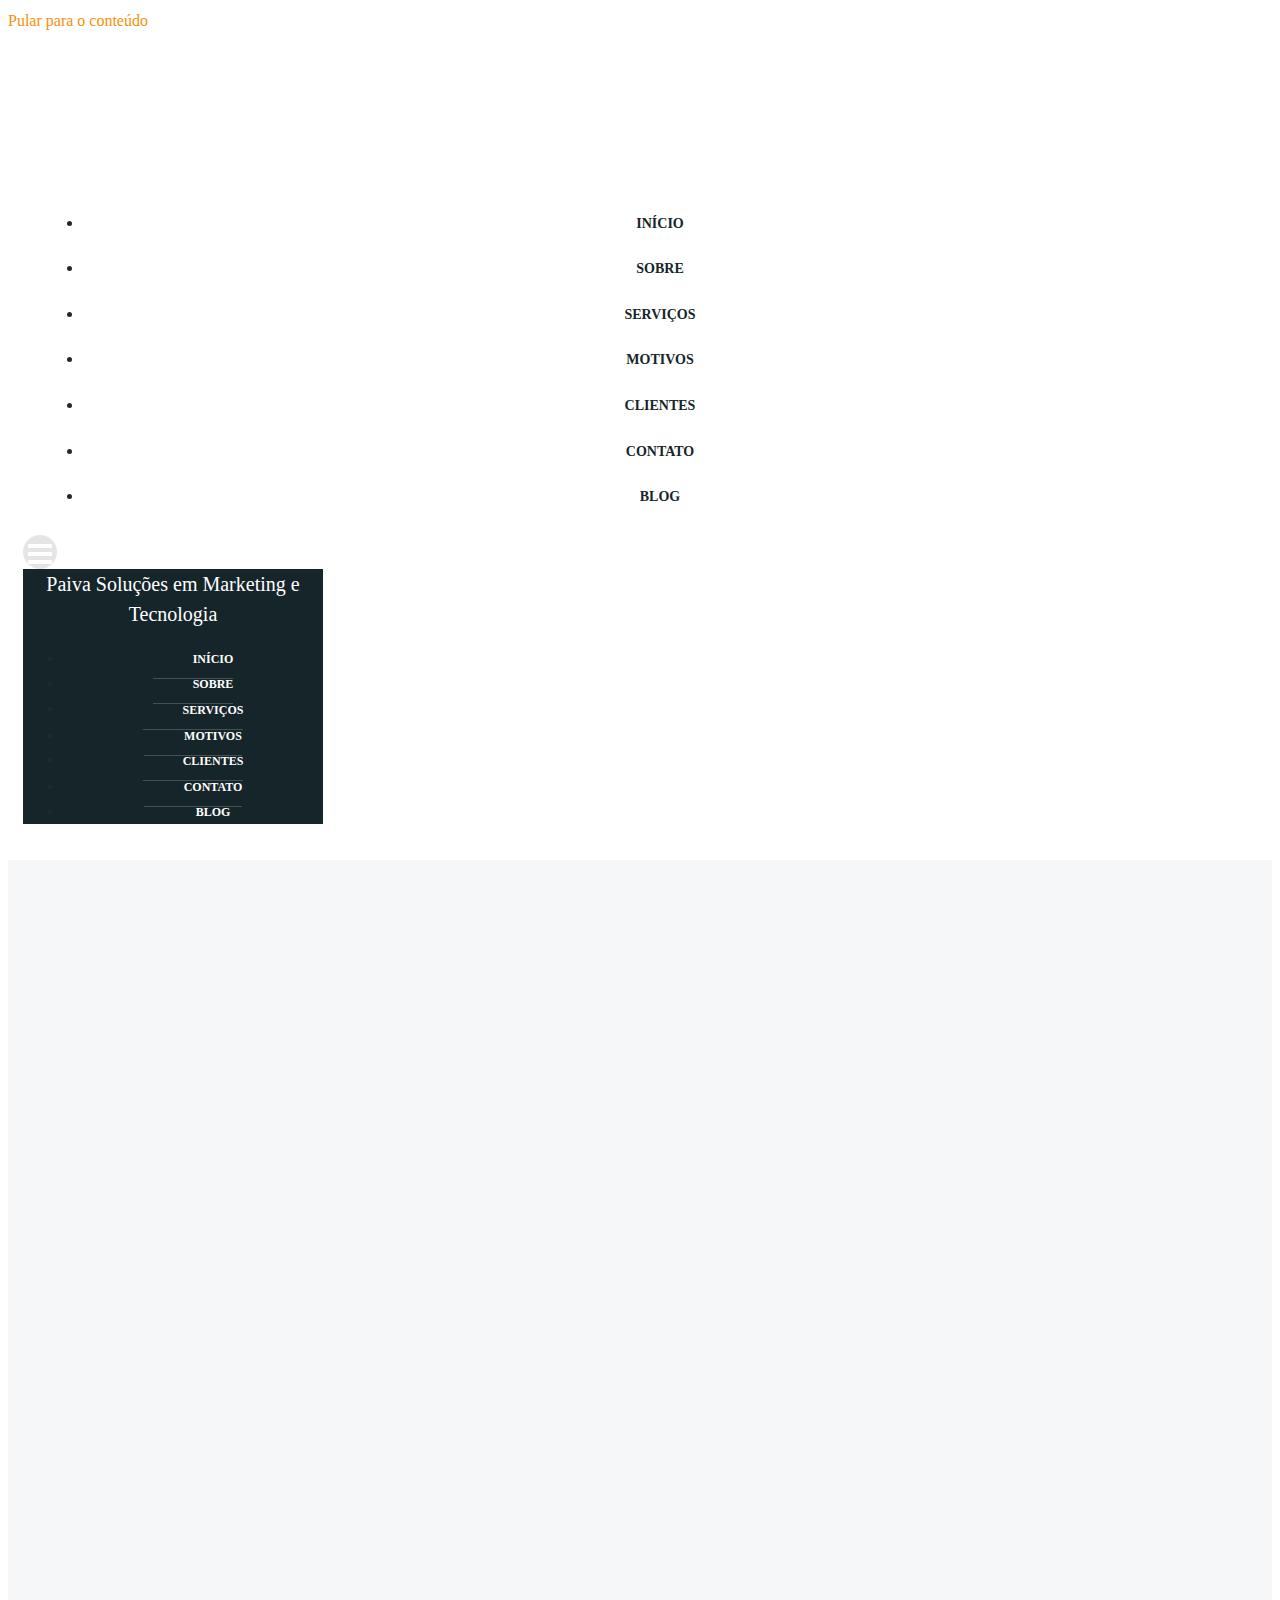
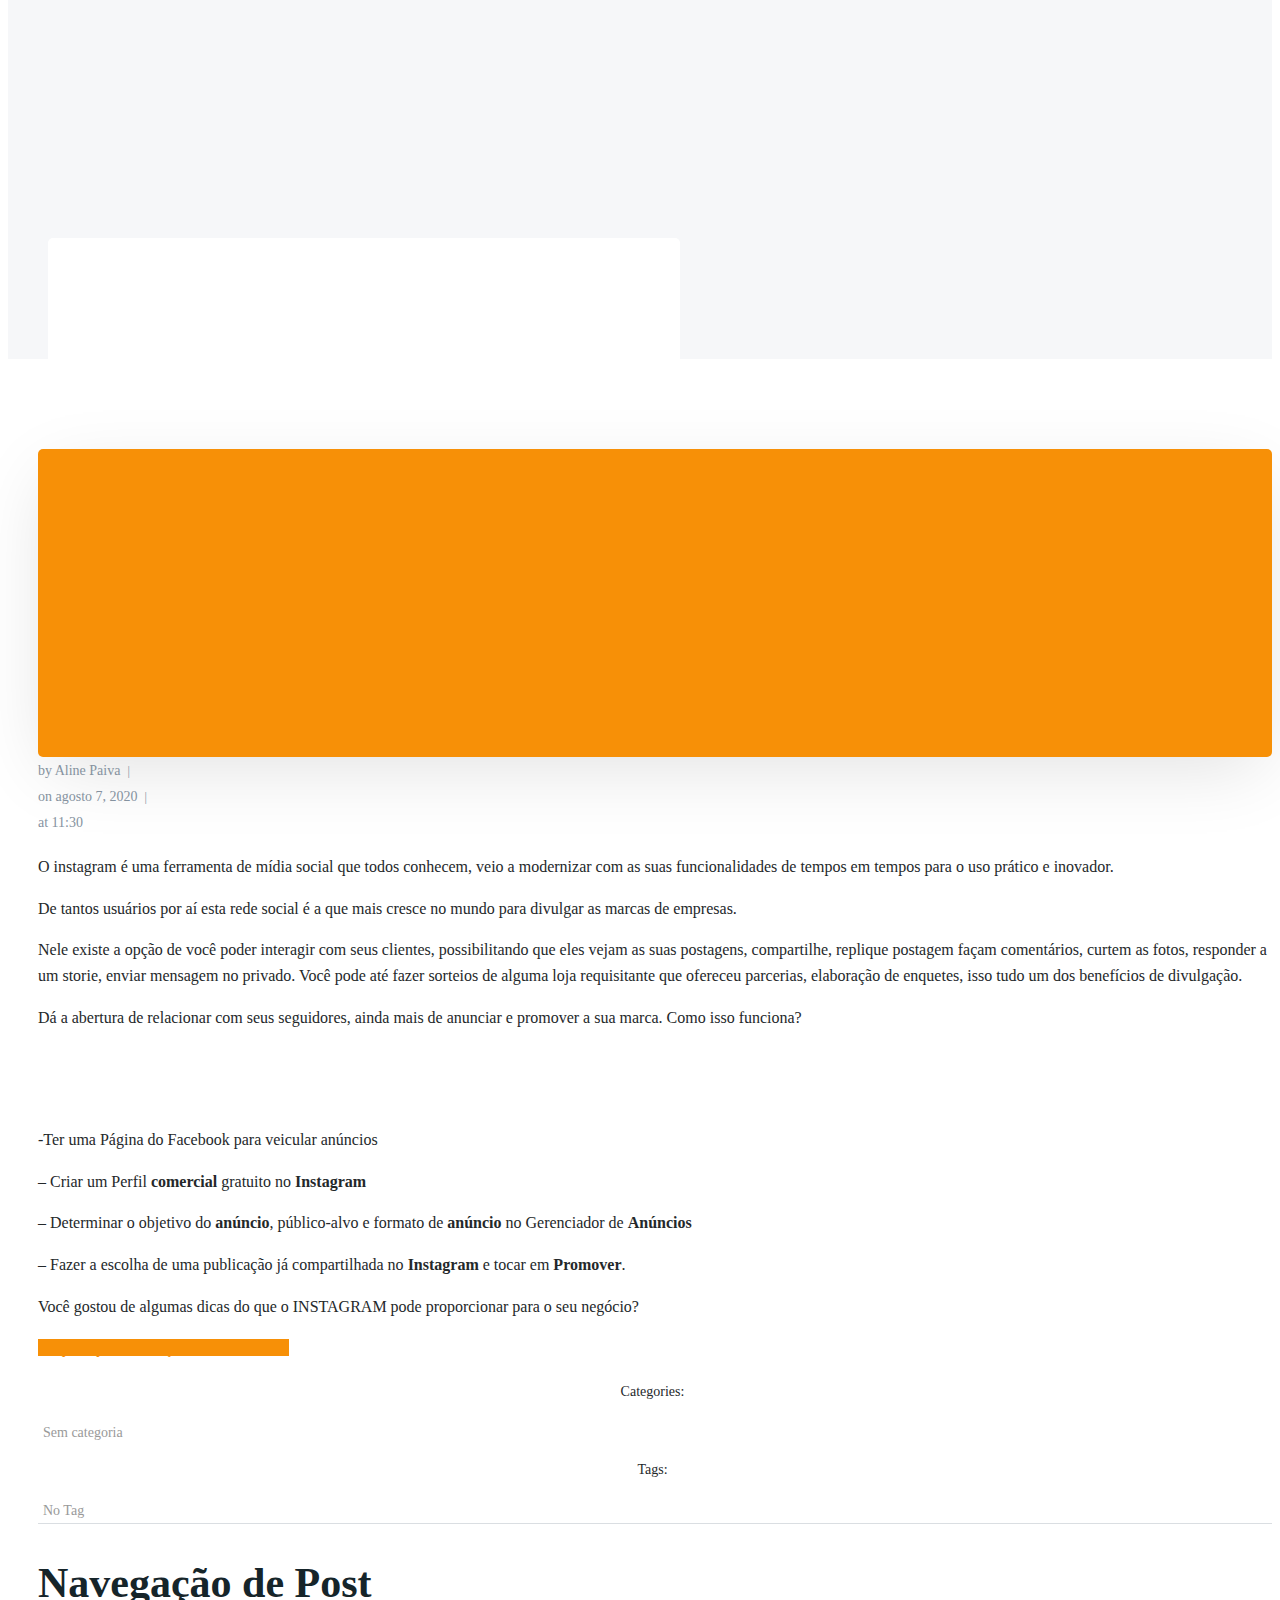
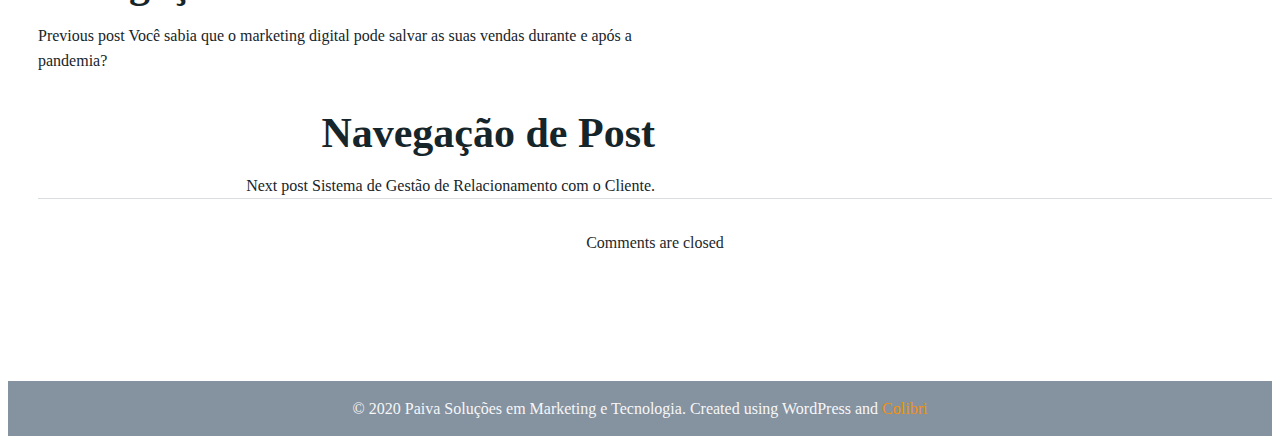
<file: use-o-instagram-para-divulgar-o-seu-negocio/index.html>
<!DOCTYPE html><html lang="pt-BR" prefix="og: http://ogp.me/ns#"><head><meta charset="UTF-8"><meta name="viewport" content="width=device-width, initial-scale=1"> <!-- Otimização de mecanismos de pesquisa feita por Rank Math - https://s.rankmath.com/home --><link media="all" href="http://paivasolucoes.com/wp-content/cache/autoptimize/css/autoptimize_a3d209b4dab57fdc955b0c12ead8ffc0.css" rel="stylesheet" /><title>Use o Instagram para divulgar o seu negócio! - Paiva Soluções em Marketing e Tecnologia</title><meta name="robots" content="follow, index, max-snippet:-1, max-video-preview:-1, max-image-preview:large"/><link rel="canonical" href="https://paivasolucoes.com/use-o-instagram-para-divulgar-o-seu-negocio/" /><meta property="og:locale" content="pt_BR"><meta property="og:type" content="article"><meta property="og:title" content="Use o Instagram para divulgar o seu negócio! - Paiva Soluções em Marketing e Tecnologia"><meta property="og:description" content="O instagram é uma ferramenta de mídia social que todos conhecem, veio a modernizar com as suas funcionalidades de tempos em tempos para o uso prático e inovador. De tantos usuários por aí esta rede social é a que mais cresce no mundo para divulgar as marcas de empresas. Nele existe a opção de você [&hellip;]"><meta property="og:url" content="https://paivasolucoes.com/use-o-instagram-para-divulgar-o-seu-negocio/"><meta property="og:site_name" content="Paiva Soluções em Marketing e Tecnologia"><meta property="article:section" content="Sem categoria"><meta property="og:updated_time" content="2020-08-07T11:36:34-03:00"><meta property="og:image" content="https://paivasolucoes.com/wp-content/uploads/2020/08/Imagem1.png"><meta property="og:image:secure_url" content="https://paivasolucoes.com/wp-content/uploads/2020/08/Imagem1.png"><meta property="og:image:width" content="425"><meta property="og:image:height" content="362"><meta property="og:image:alt" content="Use o Instagram para divulgar o seu negócio!"><meta property="og:image:type" content="image/png"><meta name="twitter:card" content="summary_large_image"><meta name="twitter:title" content="Use o Instagram para divulgar o seu negócio! - Paiva Soluções em Marketing e Tecnologia"><meta name="twitter:description" content="O instagram é uma ferramenta de mídia social que todos conhecem, veio a modernizar com as suas funcionalidades de tempos em tempos para o uso prático e inovador. De tantos usuários por aí esta rede social é a que mais cresce no mundo para divulgar as marcas de empresas. Nele existe a opção de você [&hellip;]"><meta name="twitter:image" content="https://paivasolucoes.com/wp-content/uploads/2020/08/Imagem1.png"> <script type="application/ld+json" class="rank-math-schema">{
    "@context": "https://schema.org",
    "@graph": [
        {
            "@type": "Organization",
            "@id": "https://paivasolucoes.com/#organization",
            "name": "Paiva Solu\u00e7\u00f5es em Marketing e Publicidade",
            "url": "https://paivasolucoes.com",
            "logo": {
                "@type": "ImageObject",
                "url": "https://paivasolucoes.com/wp-content/uploads/2020/08/paivasolucoes-logo.png"
            }
        },
        {
            "@type": "WebSite",
            "@id": "https://paivasolucoes.com/#website",
            "url": "https://paivasolucoes.com",
            "name": "Paiva Solu\u00e7\u00f5es em Marketing e Publicidade",
            "publisher": {
                "@id": "https://paivasolucoes.com/#organization"
            },
            "inLanguage": "pt-BR",
            "potentialAction": {
                "@type": "SearchAction",
                "target": "https://paivasolucoes.com/?s={search_term_string}",
                "query-input": "required name=search_term_string"
            }
        },
        {
            "@type": "ImageObject",
            "@id": "https://paivasolucoes.com/use-o-instagram-para-divulgar-o-seu-negocio/#primaryImage",
            "url": "https://paivasolucoes.com/wp-content/uploads/2020/08/Imagem1.png",
            "width": 425,
            "height": 362
        },
        {
            "@type": "WebPage",
            "@id": "https://paivasolucoes.com/use-o-instagram-para-divulgar-o-seu-negocio/#webpage",
            "url": "https://paivasolucoes.com/use-o-instagram-para-divulgar-o-seu-negocio/",
            "name": "Use o Instagram para divulgar o seu neg\u00f3cio! - Paiva Solu\u00e7\u00f5es em Marketing e Tecnologia",
            "datePublished": "2020-08-07T11:30:12-03:00",
            "dateModified": "2020-08-07T11:36:34-03:00",
            "isPartOf": {
                "@id": "https://paivasolucoes.com/#website"
            },
            "primaryImageOfPage": {
                "@id": "https://paivasolucoes.com/use-o-instagram-para-divulgar-o-seu-negocio/#primaryImage"
            },
            "inLanguage": "pt-BR"
        },
        {
            "@type": "BlogPosting",
            "headline": "Use o Instagram para divulgar o seu neg\u00f3cio! - Paiva Solu\u00e7\u00f5es em Marketing e Tecnologia",
            "datePublished": "2020-08-07T11:30:12-03:00",
            "dateModified": "2020-08-07T11:36:34-03:00",
            "author": {
                "@type": "Person",
                "name": "Aline Paiva"
            },
            "publisher": {
                "@id": "https://paivasolucoes.com/#organization"
            },
            "description": "O instagram \u00e9 uma ferramenta de m\u00eddia social que todos conhecem, veio a modernizar com as suas funcionalidades de tempos em tempos para o uso pr\u00e1tico e inovador.",
            "@id": "https://paivasolucoes.com/use-o-instagram-para-divulgar-o-seu-negocio/#richSnippet",
            "isPartOf": {
                "@id": "https://paivasolucoes.com/use-o-instagram-para-divulgar-o-seu-negocio/#webpage"
            },
            "image": {
                "@id": "https://paivasolucoes.com/use-o-instagram-para-divulgar-o-seu-negocio/#primaryImage"
            },
            "inLanguage": "pt-BR",
            "mainEntityOfPage": {
                "@id": "https://paivasolucoes.com/use-o-instagram-para-divulgar-o-seu-negocio/#webpage"
            }
        }
    ]
}</script> <!-- /Rank Math WordPress SEO plugin --><link rel='dns-prefetch' href='//paivasolucoes.com' /><style id='extend-builder-css-inline-css' type='text/css'>/* page css */
/* part css : theme-shapes */
.colibri-shape-circles {
background-image:url('http://paivasolucoes.com/wp-content/themes/colibri-wp/resources/images/header-shapes/circles.png')
}
.colibri-shape-10degree-stripes {
background-image:url('http://paivasolucoes.com/wp-content/themes/colibri-wp/resources/images/header-shapes/10degree-stripes.png')
}
.colibri-shape-rounded-squares-blue {
background-image:url('http://paivasolucoes.com/wp-content/themes/colibri-wp/resources/images/header-shapes/rounded-squares-blue.png')
}
.colibri-shape-many-rounded-squares-blue {
background-image:url('http://paivasolucoes.com/wp-content/themes/colibri-wp/resources/images/header-shapes/many-rounded-squares-blue.png')
}
.colibri-shape-two-circles {
background-image:url('http://paivasolucoes.com/wp-content/themes/colibri-wp/resources/images/header-shapes/two-circles.png')
}
.colibri-shape-circles-2 {
background-image:url('http://paivasolucoes.com/wp-content/themes/colibri-wp/resources/images/header-shapes/circles-2.png')
}
.colibri-shape-circles-3 {
background-image:url('http://paivasolucoes.com/wp-content/themes/colibri-wp/resources/images/header-shapes/circles-3.png')
}
.colibri-shape-circles-gradient {
background-image:url('http://paivasolucoes.com/wp-content/themes/colibri-wp/resources/images/header-shapes/circles-gradient.png')
}
.colibri-shape-circles-white-gradient {
background-image:url('http://paivasolucoes.com/wp-content/themes/colibri-wp/resources/images/header-shapes/circles-white-gradient.png')
}
.colibri-shape-waves {
background-image:url('http://paivasolucoes.com/wp-content/themes/colibri-wp/resources/images/header-shapes/waves.png')
}
.colibri-shape-waves-inverted {
background-image:url('http://paivasolucoes.com/wp-content/themes/colibri-wp/resources/images/header-shapes/waves-inverted.png')
}
.colibri-shape-dots {
background-image:url('http://paivasolucoes.com/wp-content/themes/colibri-wp/resources/images/header-shapes/dots.png')
}
.colibri-shape-left-tilted-lines {
background-image:url('http://paivasolucoes.com/wp-content/themes/colibri-wp/resources/images/header-shapes/left-tilted-lines.png')
}
.colibri-shape-right-tilted-lines {
background-image:url('http://paivasolucoes.com/wp-content/themes/colibri-wp/resources/images/header-shapes/right-tilted-lines.png')
}
.colibri-shape-right-tilted-strips {
background-image:url('http://paivasolucoes.com/wp-content/themes/colibri-wp/resources/images/header-shapes/right-tilted-strips.png')
}
/* part css : theme */

.h-y-container > *:not(:last-child), .h-x-container-inner > * {
  margin-bottom: 20px;
}
.h-x-container-inner, .h-column__content > .h-x-container > *:last-child {
  margin-bottom: -20px;
}
.h-x-container-inner > * {
  padding-left: 10px;
  padding-right: 10px;
}
.h-x-container-inner {
  margin-left: -10px;
  margin-right: -10px;
}
[class*=style-], [class*=local-style-], .h-global-transition, .h-global-transition-all, .h-global-transition-all * {
  transition-duration: 0.5s;
}
.wp-block-button .wp-block-button__link:not(.has-background),.wp-block-file .wp-block-file__button {
  background-color: rgb(247, 144, 7);
  background-image: none;
}
.wp-block-button .wp-block-button__link:not(.has-background):hover,.wp-block-button .wp-block-button__link:not(.has-background):focus,.wp-block-button .wp-block-button__link:not(.has-background):active,.wp-block-file .wp-block-file__button:hover,.wp-block-file .wp-block-file__button:focus,.wp-block-file .wp-block-file__button:active {
  background-color: rgb(162, 94, 5);
  background-image: none;
}
.wp-block-button.is-style-outline .wp-block-button__link:not(.has-background) {
  color: rgb(247, 144, 7);
  background-color: transparent;
  background-image: none;
  border-top-width: 2px;
  border-top-color: rgb(247, 144, 7);
  border-top-style: solid;
  border-right-width: 2px;
  border-right-color: rgb(247, 144, 7);
  border-right-style: solid;
  border-bottom-width: 2px;
  border-bottom-color: rgb(247, 144, 7);
  border-bottom-style: solid;
  border-left-width: 2px;
  border-left-color: rgb(247, 144, 7);
  border-left-style: solid;
}
.wp-block-button.is-style-outline .wp-block-button__link:not(.has-background):hover,.wp-block-button.is-style-outline .wp-block-button__link:not(.has-background):focus,.wp-block-button.is-style-outline .wp-block-button__link:not(.has-background):active {
  color: #fff;
  background-color: rgb(247, 144, 7);
  background-image: none;
}
.has-background-color,*[class^="wp-block-"].is-style-solid-color {
  background-color: rgb(247, 144, 7);
  background-image: none;
}
.has-colibri-color-1-background-color {
  background-color: rgb(247, 144, 7);
  background-image: none;
}
.wp-block-button .wp-block-button__link.has-colibri-color-1-background-color {
  background-color: rgb(247, 144, 7);
  background-image: none;
}
.wp-block-button .wp-block-button__link.has-colibri-color-1-background-color:hover,.wp-block-button .wp-block-button__link.has-colibri-color-1-background-color:focus,.wp-block-button .wp-block-button__link.has-colibri-color-1-background-color:active {
  background-color: rgb(162, 94, 5);
  background-image: none;
}
.wp-block-button.is-style-outline .wp-block-button__link.has-colibri-color-1-background-color {
  color: rgb(247, 144, 7);
  background-color: transparent;
  background-image: none;
  border-top-width: 2px;
  border-top-color: rgb(247, 144, 7);
  border-top-style: solid;
  border-right-width: 2px;
  border-right-color: rgb(247, 144, 7);
  border-right-style: solid;
  border-bottom-width: 2px;
  border-bottom-color: rgb(247, 144, 7);
  border-bottom-style: solid;
  border-left-width: 2px;
  border-left-color: rgb(247, 144, 7);
  border-left-style: solid;
}
.wp-block-button.is-style-outline .wp-block-button__link.has-colibri-color-1-background-color:hover,.wp-block-button.is-style-outline .wp-block-button__link.has-colibri-color-1-background-color:focus,.wp-block-button.is-style-outline .wp-block-button__link.has-colibri-color-1-background-color:active {
  color: #fff;
  background-color: rgb(247, 144, 7);
  background-image: none;
}
*[class^="wp-block-"].has-colibri-color-1-background-color,*[class^="wp-block-"] .has-colibri-color-1-background-color,*[class^="wp-block-"].is-style-solid-color.has-colibri-color-1-color,*[class^="wp-block-"].is-style-solid-color blockquote.has-colibri-color-1-color,*[class^="wp-block-"].is-style-solid-color blockquote.has-colibri-color-1-color p {
  background-color: rgb(247, 144, 7);
  background-image: none;
}
.has-colibri-color-1-color {
  color: rgb(247, 144, 7);
}
.has-colibri-color-2-background-color {
  background-color: rgb(133, 146, 159);
  background-image: none;
}
.wp-block-button .wp-block-button__link.has-colibri-color-2-background-color {
  background-color: rgb(133, 146, 159);
  background-image: none;
}
.wp-block-button .wp-block-button__link.has-colibri-color-2-background-color:hover,.wp-block-button .wp-block-button__link.has-colibri-color-2-background-color:focus,.wp-block-button .wp-block-button__link.has-colibri-color-2-background-color:active {
  background-color: rgb(27, 93, 159);
  background-image: none;
}
.wp-block-button.is-style-outline .wp-block-button__link.has-colibri-color-2-background-color {
  color: rgb(133, 146, 159);
  background-color: transparent;
  background-image: none;
  border-top-width: 2px;
  border-top-color: rgb(133, 146, 159);
  border-top-style: solid;
  border-right-width: 2px;
  border-right-color: rgb(133, 146, 159);
  border-right-style: solid;
  border-bottom-width: 2px;
  border-bottom-color: rgb(133, 146, 159);
  border-bottom-style: solid;
  border-left-width: 2px;
  border-left-color: rgb(133, 146, 159);
  border-left-style: solid;
}
.wp-block-button.is-style-outline .wp-block-button__link.has-colibri-color-2-background-color:hover,.wp-block-button.is-style-outline .wp-block-button__link.has-colibri-color-2-background-color:focus,.wp-block-button.is-style-outline .wp-block-button__link.has-colibri-color-2-background-color:active {
  color: #fff;
  background-color: rgb(133, 146, 159);
  background-image: none;
}
*[class^="wp-block-"].has-colibri-color-2-background-color,*[class^="wp-block-"] .has-colibri-color-2-background-color,*[class^="wp-block-"].is-style-solid-color.has-colibri-color-2-color,*[class^="wp-block-"].is-style-solid-color blockquote.has-colibri-color-2-color,*[class^="wp-block-"].is-style-solid-color blockquote.has-colibri-color-2-color p {
  background-color: rgb(133, 146, 159);
  background-image: none;
}
.has-colibri-color-2-color {
  color: rgb(133, 146, 159);
}
.has-colibri-color-3-background-color {
  background-color: rgb(246, 247, 249);
  background-image: none;
}
.wp-block-button .wp-block-button__link.has-colibri-color-3-background-color {
  background-color: rgb(246, 247, 249);
  background-image: none;
}
.wp-block-button .wp-block-button__link.has-colibri-color-3-background-color:hover,.wp-block-button .wp-block-button__link.has-colibri-color-3-background-color:focus,.wp-block-button .wp-block-button__link.has-colibri-color-3-background-color:active {
  background-color: rgb(162, 163, 164);
  background-image: none;
}
.wp-block-button.is-style-outline .wp-block-button__link.has-colibri-color-3-background-color {
  color: rgb(246, 247, 249);
  background-color: transparent;
  background-image: none;
  border-top-width: 2px;
  border-top-color: rgb(246, 247, 249);
  border-top-style: solid;
  border-right-width: 2px;
  border-right-color: rgb(246, 247, 249);
  border-right-style: solid;
  border-bottom-width: 2px;
  border-bottom-color: rgb(246, 247, 249);
  border-bottom-style: solid;
  border-left-width: 2px;
  border-left-color: rgb(246, 247, 249);
  border-left-style: solid;
}
.wp-block-button.is-style-outline .wp-block-button__link.has-colibri-color-3-background-color:hover,.wp-block-button.is-style-outline .wp-block-button__link.has-colibri-color-3-background-color:focus,.wp-block-button.is-style-outline .wp-block-button__link.has-colibri-color-3-background-color:active {
  color: #fff;
  background-color: rgb(246, 247, 249);
  background-image: none;
}
*[class^="wp-block-"].has-colibri-color-3-background-color,*[class^="wp-block-"] .has-colibri-color-3-background-color,*[class^="wp-block-"].is-style-solid-color.has-colibri-color-3-color,*[class^="wp-block-"].is-style-solid-color blockquote.has-colibri-color-3-color,*[class^="wp-block-"].is-style-solid-color blockquote.has-colibri-color-3-color p {
  background-color: rgb(246, 247, 249);
  background-image: none;
}
.has-colibri-color-3-color {
  color: rgb(246, 247, 249);
}
.has-colibri-color-4-background-color {
  background-color: #6632ff;
  background-image: none;
}
.wp-block-button .wp-block-button__link.has-colibri-color-4-background-color {
  background-color: #6632ff;
  background-image: none;
}
.wp-block-button .wp-block-button__link.has-colibri-color-4-background-color:hover,.wp-block-button .wp-block-button__link.has-colibri-color-4-background-color:focus,.wp-block-button .wp-block-button__link.has-colibri-color-4-background-color:active {
  background-color: rgb(68, 33, 170);
  background-image: none;
}
.wp-block-button.is-style-outline .wp-block-button__link.has-colibri-color-4-background-color {
  color: #6632ff;
  background-color: transparent;
  background-image: none;
  border-top-width: 2px;
  border-top-color: #6632ff;
  border-top-style: solid;
  border-right-width: 2px;
  border-right-color: #6632ff;
  border-right-style: solid;
  border-bottom-width: 2px;
  border-bottom-color: #6632ff;
  border-bottom-style: solid;
  border-left-width: 2px;
  border-left-color: #6632ff;
  border-left-style: solid;
}
.wp-block-button.is-style-outline .wp-block-button__link.has-colibri-color-4-background-color:hover,.wp-block-button.is-style-outline .wp-block-button__link.has-colibri-color-4-background-color:focus,.wp-block-button.is-style-outline .wp-block-button__link.has-colibri-color-4-background-color:active {
  color: #fff;
  background-color: #6632ff;
  background-image: none;
}
*[class^="wp-block-"].has-colibri-color-4-background-color,*[class^="wp-block-"] .has-colibri-color-4-background-color,*[class^="wp-block-"].is-style-solid-color.has-colibri-color-4-color,*[class^="wp-block-"].is-style-solid-color blockquote.has-colibri-color-4-color,*[class^="wp-block-"].is-style-solid-color blockquote.has-colibri-color-4-color p {
  background-color: #6632ff;
  background-image: none;
}
.has-colibri-color-4-color {
  color: #6632ff;
}
.has-colibri-color-5-background-color {
  background-color: #FFFFFF;
  background-image: none;
}
.wp-block-button .wp-block-button__link.has-colibri-color-5-background-color {
  background-color: #FFFFFF;
  background-image: none;
}
.wp-block-button .wp-block-button__link.has-colibri-color-5-background-color:hover,.wp-block-button .wp-block-button__link.has-colibri-color-5-background-color:focus,.wp-block-button .wp-block-button__link.has-colibri-color-5-background-color:active {
  background-color: rgb(102, 102, 102);
  background-image: none;
}
.wp-block-button.is-style-outline .wp-block-button__link.has-colibri-color-5-background-color {
  color: #FFFFFF;
  background-color: transparent;
  background-image: none;
  border-top-width: 2px;
  border-top-color: #FFFFFF;
  border-top-style: solid;
  border-right-width: 2px;
  border-right-color: #FFFFFF;
  border-right-style: solid;
  border-bottom-width: 2px;
  border-bottom-color: #FFFFFF;
  border-bottom-style: solid;
  border-left-width: 2px;
  border-left-color: #FFFFFF;
  border-left-style: solid;
}
.wp-block-button.is-style-outline .wp-block-button__link.has-colibri-color-5-background-color:hover,.wp-block-button.is-style-outline .wp-block-button__link.has-colibri-color-5-background-color:focus,.wp-block-button.is-style-outline .wp-block-button__link.has-colibri-color-5-background-color:active {
  color: #fff;
  background-color: #FFFFFF;
  background-image: none;
}
*[class^="wp-block-"].has-colibri-color-5-background-color,*[class^="wp-block-"] .has-colibri-color-5-background-color,*[class^="wp-block-"].is-style-solid-color.has-colibri-color-5-color,*[class^="wp-block-"].is-style-solid-color blockquote.has-colibri-color-5-color,*[class^="wp-block-"].is-style-solid-color blockquote.has-colibri-color-5-color p {
  background-color: #FFFFFF;
  background-image: none;
}
.has-colibri-color-5-color {
  color: #FFFFFF;
}
.has-colibri-color-6-background-color {
  background-color: rgb(22, 37, 42);
  background-image: none;
}
.wp-block-button .wp-block-button__link.has-colibri-color-6-background-color {
  background-color: rgb(22, 37, 42);
  background-image: none;
}
.wp-block-button .wp-block-button__link.has-colibri-color-6-background-color:hover,.wp-block-button .wp-block-button__link.has-colibri-color-6-background-color:focus,.wp-block-button .wp-block-button__link.has-colibri-color-6-background-color:active {
  background-color: rgb(22, 37, 42);
  background-image: none;
}
.wp-block-button.is-style-outline .wp-block-button__link.has-colibri-color-6-background-color {
  color: rgb(22, 37, 42);
  background-color: transparent;
  background-image: none;
  border-top-width: 2px;
  border-top-color: rgb(22, 37, 42);
  border-top-style: solid;
  border-right-width: 2px;
  border-right-color: rgb(22, 37, 42);
  border-right-style: solid;
  border-bottom-width: 2px;
  border-bottom-color: rgb(22, 37, 42);
  border-bottom-style: solid;
  border-left-width: 2px;
  border-left-color: rgb(22, 37, 42);
  border-left-style: solid;
}
.wp-block-button.is-style-outline .wp-block-button__link.has-colibri-color-6-background-color:hover,.wp-block-button.is-style-outline .wp-block-button__link.has-colibri-color-6-background-color:focus,.wp-block-button.is-style-outline .wp-block-button__link.has-colibri-color-6-background-color:active {
  color: #fff;
  background-color: rgb(22, 37, 42);
  background-image: none;
}
*[class^="wp-block-"].has-colibri-color-6-background-color,*[class^="wp-block-"] .has-colibri-color-6-background-color,*[class^="wp-block-"].is-style-solid-color.has-colibri-color-6-color,*[class^="wp-block-"].is-style-solid-color blockquote.has-colibri-color-6-color,*[class^="wp-block-"].is-style-solid-color blockquote.has-colibri-color-6-color p {
  background-color: rgb(22, 37, 42);
  background-image: none;
}
.has-colibri-color-6-color {
  color: rgb(22, 37, 42);
}
#colibri .woocommerce-store-notice,#colibri.woocommerce .content .h-section input[type=submit],#colibri.woocommerce-page  .content .h-section  input[type=button],#colibri.woocommerce .content .h-section  input[type=button],#colibri.woocommerce-page  .content .h-section .button,#colibri.woocommerce .content .h-section .button,#colibri.woocommerce-page  .content .h-section  a.button,#colibri.woocommerce .content .h-section  a.button,#colibri.woocommerce-page  .content .h-section button.button,#colibri.woocommerce .content .h-section button.button,#colibri.woocommerce-page  .content .h-section input.button,#colibri.woocommerce .content .h-section input.button,#colibri.woocommerce-page  .content .h-section input#submit,#colibri.woocommerce .content .h-section input#submit,#colibri.woocommerce-page  .content .h-section a.added_to_cart,#colibri.woocommerce .content .h-section a.added_to_cart,#colibri.woocommerce-page  .content .h-section .ui-slider-range,#colibri.woocommerce .content .h-section .ui-slider-range,#colibri.woocommerce-page  .content .h-section .ui-slider-handle,#colibri.woocommerce .content .h-section .ui-slider-handle {
  background-color: rgb(247, 144, 7);
  background-image: none;
  border-top-width: 0px;
  border-top-color: rgb(247, 144, 7);
  border-top-style: solid;
  border-right-width: 0px;
  border-right-color: rgb(247, 144, 7);
  border-right-style: solid;
  border-bottom-width: 0px;
  border-bottom-color: rgb(247, 144, 7);
  border-bottom-style: solid;
  border-left-width: 0px;
  border-left-color: rgb(247, 144, 7);
  border-left-style: solid;
}
#colibri .woocommerce-store-notice:hover,#colibri .woocommerce-store-notice:focus,#colibri .woocommerce-store-notice:active,#colibri.woocommerce .content .h-section input[type=submit]:hover,#colibri.woocommerce .content .h-section input[type=submit]:focus,#colibri.woocommerce .content .h-section input[type=submit]:active,#colibri.woocommerce-page  .content .h-section  input[type=button]:hover,#colibri.woocommerce-page  .content .h-section  input[type=button]:focus,#colibri.woocommerce-page  .content .h-section  input[type=button]:active,#colibri.woocommerce .content .h-section  input[type=button]:hover,#colibri.woocommerce .content .h-section  input[type=button]:focus,#colibri.woocommerce .content .h-section  input[type=button]:active,#colibri.woocommerce-page  .content .h-section .button:hover,#colibri.woocommerce-page  .content .h-section .button:focus,#colibri.woocommerce-page  .content .h-section .button:active,#colibri.woocommerce .content .h-section .button:hover,#colibri.woocommerce .content .h-section .button:focus,#colibri.woocommerce .content .h-section .button:active,#colibri.woocommerce-page  .content .h-section  a.button:hover,#colibri.woocommerce-page  .content .h-section  a.button:focus,#colibri.woocommerce-page  .content .h-section  a.button:active,#colibri.woocommerce .content .h-section  a.button:hover,#colibri.woocommerce .content .h-section  a.button:focus,#colibri.woocommerce .content .h-section  a.button:active,#colibri.woocommerce-page  .content .h-section button.button:hover,#colibri.woocommerce-page  .content .h-section button.button:focus,#colibri.woocommerce-page  .content .h-section button.button:active,#colibri.woocommerce .content .h-section button.button:hover,#colibri.woocommerce .content .h-section button.button:focus,#colibri.woocommerce .content .h-section button.button:active,#colibri.woocommerce-page  .content .h-section input.button:hover,#colibri.woocommerce-page  .content .h-section input.button:focus,#colibri.woocommerce-page  .content .h-section input.button:active,#colibri.woocommerce .content .h-section input.button:hover,#colibri.woocommerce .content .h-section input.button:focus,#colibri.woocommerce .content .h-section input.button:active,#colibri.woocommerce-page  .content .h-section input#submit:hover,#colibri.woocommerce-page  .content .h-section input#submit:focus,#colibri.woocommerce-page  .content .h-section input#submit:active,#colibri.woocommerce .content .h-section input#submit:hover,#colibri.woocommerce .content .h-section input#submit:focus,#colibri.woocommerce .content .h-section input#submit:active,#colibri.woocommerce-page  .content .h-section a.added_to_cart:hover,#colibri.woocommerce-page  .content .h-section a.added_to_cart:focus,#colibri.woocommerce-page  .content .h-section a.added_to_cart:active,#colibri.woocommerce .content .h-section a.added_to_cart:hover,#colibri.woocommerce .content .h-section a.added_to_cart:focus,#colibri.woocommerce .content .h-section a.added_to_cart:active,#colibri.woocommerce-page  .content .h-section .ui-slider-range:hover,#colibri.woocommerce-page  .content .h-section .ui-slider-range:focus,#colibri.woocommerce-page  .content .h-section .ui-slider-range:active,#colibri.woocommerce .content .h-section .ui-slider-range:hover,#colibri.woocommerce .content .h-section .ui-slider-range:focus,#colibri.woocommerce .content .h-section .ui-slider-range:active,#colibri.woocommerce-page  .content .h-section .ui-slider-handle:hover,#colibri.woocommerce-page  .content .h-section .ui-slider-handle:focus,#colibri.woocommerce-page  .content .h-section .ui-slider-handle:active,#colibri.woocommerce .content .h-section .ui-slider-handle:hover,#colibri.woocommerce .content .h-section .ui-slider-handle:focus,#colibri.woocommerce .content .h-section .ui-slider-handle:active {
  background-color: rgb(162, 94, 5);
  background-image: none;
  border-top-width: 0px;
  border-top-color: rgb(162, 94, 5);
  border-top-style: solid;
  border-right-width: 0px;
  border-right-color: rgb(162, 94, 5);
  border-right-style: solid;
  border-bottom-width: 0px;
  border-bottom-color: rgb(162, 94, 5);
  border-bottom-style: solid;
  border-left-width: 0px;
  border-left-color: rgb(162, 94, 5);
  border-left-style: solid;
}
#colibri.woocommerce-page  .content .h-section .star-rating::before,#colibri.woocommerce .content .h-section .star-rating::before,#colibri.woocommerce-page  .content .h-section .star-rating span::before,#colibri.woocommerce .content .h-section .star-rating span::before {
  color: rgb(247, 144, 7);
}
#colibri.woocommerce-page  .content .h-section .price,#colibri.woocommerce .content .h-section .price {
  color: rgb(247, 144, 7);
}
#colibri.woocommerce-page  .content .h-section .price del,#colibri.woocommerce .content .h-section .price del {
  color: rgb(247, 179, 89);
}
#colibri.woocommerce-page  .content .h-section .onsale,#colibri.woocommerce .content .h-section .onsale {
  background-color: rgb(247, 144, 7);
  background-image: none;
}
#colibri.woocommerce-page  .content .h-section .onsale:hover,#colibri.woocommerce-page  .content .h-section .onsale:focus,#colibri.woocommerce-page  .content .h-section .onsale:active,#colibri.woocommerce .content .h-section .onsale:hover,#colibri.woocommerce .content .h-section .onsale:focus,#colibri.woocommerce .content .h-section .onsale:active {
  background-color: rgb(162, 94, 5);
  background-image: none;
}
#colibri.woocommerce ul.products li.product h2:hover {
  color: rgb(247, 144, 7);
}
#colibri.woocommerce-page  .content .h-section .woocommerce-pagination .page-numbers.current,#colibri.woocommerce .content .h-section .woocommerce-pagination .page-numbers.current,#colibri.woocommerce-page  .content .h-section .woocommerce-pagination a.page-numbers:hover,#colibri.woocommerce .content .h-section .woocommerce-pagination a.page-numbers:hover {
  background-color: rgb(247, 144, 7);
  background-image: none;
}
#colibri.woocommerce-page  .content .h-section .comment-form-rating .stars a,#colibri.woocommerce .content .h-section .comment-form-rating .stars a {
  color: rgb(247, 144, 7);
}
.h-section-global-spacing {
  padding-top: 90px;
  padding-bottom: 90px;
}
#colibri .colibri-language-switcher {
  background-color: white;
  background-image: none;
  top: 80px;
  border-top-width: 0px;
  border-top-style: none;
  border-top-left-radius: 4px;
  border-top-right-radius: 0px;
  border-right-width: 0px;
  border-right-style: none;
  border-bottom-width: 0px;
  border-bottom-style: none;
  border-bottom-left-radius: 4px;
  border-bottom-right-radius: 0px;
  border-left-width: 0px;
  border-left-style: none;
}
#colibri .colibri-language-switcher .lang-item {
  padding-top: 14px;
  padding-right: 18px;
  padding-bottom: 14px;
  padding-left: 18px;
}
body {
  font-family: Open Sans;
  font-weight: 400;
  font-size: 16px;
  line-height: 1.6;
  color: rgb(36, 40, 42);
}
body a {
  font-family: Open Sans;
  font-weight: 400;
  text-decoration: none;
  font-size: 1em;
  line-height: 1.5;
  color: rgb(247, 144, 7);
}
body p {
  margin-bottom: 16px;
  font-family: Open Sans;
  font-weight: 400;
  font-size: 16px;
  line-height: 1.6;
  color: rgb(36, 40, 42);
}
body .h-lead p {
  margin-bottom: 16px;
  font-family: Open Sans;
  font-weight: 300;
  font-size: 1.25em;
  line-height: 1.5;
  color: rgb(36, 40, 42);
}
body blockquote p {
  margin-bottom: 16px;
  font-family: Open Sans;
  font-weight: 300;
  font-size: 16px;
  line-height: 1.6;
  color: rgb(36, 40, 42);
  padding-left: 15px;
  border-top-width: 0px;
  border-top-color: rgba(133, 146, 159, 0.3);
  border-top-style: solid;
  border-right-width: 0px;
  border-right-color: rgba(133, 146, 159, 0.3);
  border-right-style: solid;
  border-bottom-width: 0px;
  border-bottom-color: rgba(133, 146, 159, 0.3);
  border-bottom-style: solid;
  border-left-width: 1px;
  border-left-color: rgba(133, 146, 159, 0.3);
  border-left-style: solid;
  font-style: italic;
}
body h1 {
  margin-bottom: 16px;
  font-family: Open Sans;
  font-weight: 700;
  font-size: 3em;
  line-height: 1.26;
  color: rgb(22, 37, 42);
  text-transform: capitalize;
}
body h2 {
  margin-bottom: 16px;
  font-family: Open Sans;
  font-weight: 600;
  font-size: 2.625em;
  line-height: 1.143;
  color: rgb(22, 37, 42);
}
body h3 {
  margin-bottom: 16px;
  font-family: Open Sans;
  font-weight: 600;
  font-size: 2.25em;
  line-height: 1.25;
  color: rgb(22, 37, 42);
}
body h4 {
  margin-bottom: 16px;
  font-family: Open Sans;
  font-weight: 600;
  font-size: 1.25em;
  line-height: 1.6;
  color: rgb(22, 37, 42);
}
body h5 {
  margin-bottom: 16px;
  font-family: Open Sans;
  font-weight: 600;
  font-size: 1.125em;
  line-height: 1.55;
  color: rgb(22, 37, 42);
}
body h6 {
  margin-bottom: 16px;
  font-family: Open Sans;
  font-weight: 600;
  font-size: 0.9em;
  line-height: 1.6;
  color: rgb(22, 37, 42);
  text-transform: uppercase;
  letter-spacing: 1px;
}
 .content.colibri-main-content-single .main-section,.content.colibri-main-content-archive .main-section {
  padding-top: 90px;
  padding-bottom: 90px;
}
 .content.colibri-main-content-single .main-section .colibri-sidebar.blog-sidebar-right,.content.colibri-main-content-archive .main-section .colibri-sidebar.blog-sidebar-right {
  width: 25% ;
  flex: 0 0 auto;
  -ms-flex: 0 0 auto;
  max-width: 25%;
}


@media (min-width: 768px) and (max-width: 1023px){
.h-section-global-spacing {
  padding-top: 60px;
  padding-bottom: 60px;
}
 .content.colibri-main-content-single .main-section .colibri-sidebar.blog-sidebar-right,.content.colibri-main-content-archive .main-section .colibri-sidebar.blog-sidebar-right {
  width: 33.33% ;
  flex: 0 0 auto;
  -ms-flex: 0 0 auto;
  max-width: 33.33%;
}
body h1 {
  font-size: 3em;
}
body h2 {
  font-size: 2.3em;
}
body h3 {
  font-size: 2.1px;
}

}

@media (max-width: 767px){
.h-section-global-spacing {
  padding-top: 30px;
  padding-bottom: 30px;
}
 .content.colibri-main-content-single .main-section .colibri-sidebar.blog-sidebar-right,.content.colibri-main-content-archive .main-section .colibri-sidebar.blog-sidebar-right {
  width: 100% ;
  flex: 0 0 auto;
  -ms-flex: 0 0 auto;
  max-width: 100%;
}
body h1 {
  font-size: 2.8em;
}
body h3 {
  font-size: 2.1em;
}
body h2 {
  font-size: 2.3px;
}

}
/* part css : page */
#colibri .style-35 {
  animation-duration: 0.5s;
  padding-top: 20px;
  padding-right: 15px;
  padding-bottom: 20px;
  padding-left: 15px;
  background-color: #FFFFFF;
  background-image: none;
}
#colibri .h-navigation_sticky .style-35,#colibri .h-navigation_sticky.style-35 {
  background-color: #ffffff;
  background-image: none;
  padding-top: 10px;
  padding-bottom: 10px;
  box-shadow: 0px 1px 2px 0px rgba(0, 0, 0, 0.2) ;
}
#colibri .style-37 {
  text-align: center;
  height: auto;
  min-height: unset;
}
#colibri .style-38-image {
  max-height: 70px;
}
#colibri .style-38 a,#colibri .style-38  .logo-text {
  color: #ffffff;
  font-weight: 400;
  text-decoration: none;
  font-size: 24px;
}
#colibri .style-38 .logo-text {
  color: rgb(22, 37, 42);
}
#colibri .h-navigation_sticky .style-38-image,#colibri .h-navigation_sticky.style-38-image {
  max-height: 70px;
}
#colibri .h-navigation_sticky .style-38 a,#colibri .h-navigation_sticky .style-38  .logo-text,#colibri .h-navigation_sticky.style-38 a,#colibri .h-navigation_sticky.style-38  .logo-text {
  color: #000000;
  text-decoration: none;
}
#colibri .style-39 {
  text-align: center;
  height: auto;
  min-height: unset;
}
#colibri .style-40 {
  height: 50px;
}
#colibri .style-41 {
  text-align: center;
  height: auto;
  min-height: unset;
}
#colibri .style-42 >  div > .colibri-menu-container > ul.colibri-menu {
  justify-content: flex-end;
}
#colibri .style-42 >  div > .colibri-menu-container > ul.colibri-menu > li {
  margin-top: 0px;
  margin-right: 20px;
  margin-bottom: 0px;
  margin-left: 20px;
  padding-top: 10px;
  padding-right: 0px;
  padding-bottom: 10px;
  padding-left: 0px;
}
#colibri .style-42 >  div > .colibri-menu-container > ul.colibri-menu > li.current_page_item,#colibri .style-42  >  div > .colibri-menu-container > ul.colibri-menu > li.current_page_item:hover {
  margin-top: 0px;
  margin-right: 20px;
  margin-bottom: 0px;
  margin-left: 20px;
  padding-top: 10px;
  padding-right: 0px;
  padding-bottom: 10px;
  padding-left: 0px;
}
#colibri .style-42 >  div > .colibri-menu-container > ul.colibri-menu > li > a {
  font-family: Open Sans;
  font-weight: 600;
  text-transform: uppercase;
  font-size: 14px;
  line-height: 1.5em;
  letter-spacing: 0px;
  color: rgb(22, 37, 42);
}
#colibri .style-42  >  div > .colibri-menu-container > ul.colibri-menu > li.hover  > a {
  color: rgb(247, 144, 7);
}
#colibri .style-42  >  div > .colibri-menu-container > ul.colibri-menu > li:hover > a,#colibri .style-42  >  div > .colibri-menu-container > ul.colibri-menu > li.hover  > a {
  color: rgb(247, 144, 7);
}
#colibri .style-42  >  div > .colibri-menu-container > ul.colibri-menu > li.current_page_item > a,#colibri .style-42  >  div > .colibri-menu-container > ul.colibri-menu > li.current_page_item > a:hover {
  font-family: Open Sans;
  font-weight: 600;
  text-transform: uppercase;
  font-size: 14px;
  line-height: 1.5em;
  letter-spacing: 0px;
  color: rgb(247, 144, 7);
}
#colibri .style-42 >  div > .colibri-menu-container > ul.colibri-menu li > ul {
  background-color: #ffffff;
  background-image: none;
  margin-right: 5px;
  margin-left: 5px;
  box-shadow: 0px 0px 5px 2px rgba(0, 0, 0, 0.04) ;
}
#colibri .style-42 >  div > .colibri-menu-container > ul.colibri-menu li > ul  li {
  padding-top: 10px;
  padding-right: 20px;
  padding-bottom: 10px;
  padding-left: 20px;
  border-top-width: 0px;
  border-top-style: none;
  border-right-width: 0px;
  border-right-style: none;
  border-bottom-width: 1px;
  border-bottom-color: rgba(128,128,128,.2);
  border-bottom-style: solid;
  border-left-width: 0px;
  border-left-style: none;
  background-color: rgb(255, 255, 255);
  background-image: none;
}
#colibri .style-42  >  div > .colibri-menu-container > ul.colibri-menu li > ul > li.hover {
  background-color: rgb(247, 144, 7);
}
#colibri .style-42  >  div > .colibri-menu-container > ul.colibri-menu li > ul > li:hover,#colibri .style-42  >  div > .colibri-menu-container > ul.colibri-menu li > ul > li.hover {
  background-color: rgb(247, 144, 7);
}
#colibri .style-42 >  div > .colibri-menu-container > ul.colibri-menu li > ul li.current_page_item,#colibri .style-42  >  div > .colibri-menu-container > ul.colibri-menu li > ul > li.current_page_item:hover {
  padding-top: 10px;
  padding-right: 20px;
  padding-bottom: 10px;
  padding-left: 20px;
  border-top-width: 0px;
  border-top-style: none;
  border-right-width: 0px;
  border-right-style: none;
  border-bottom-width: 1px;
  border-bottom-color: rgba(128,128,128,.2);
  border-bottom-style: solid;
  border-left-width: 0px;
  border-left-style: none;
  background-color: rgb(247, 144, 7);
  background-image: none;
}
#colibri .style-42 >  div > .colibri-menu-container > ul.colibri-menu li > ul > li > a {
  font-size: 14px;
  color: rgb(36, 40, 42);
}
#colibri .style-42  >  div > .colibri-menu-container > ul.colibri-menu li > ul > li.hover  > a {
  color: rgb(255, 255, 255);
}
#colibri .style-42  >  div > .colibri-menu-container > ul.colibri-menu li > ul > li:hover > a,#colibri .style-42  >  div > .colibri-menu-container > ul.colibri-menu li > ul > li.hover  > a {
  color: rgb(255, 255, 255);
}
#colibri .style-42 >  div > .colibri-menu-container > ul.colibri-menu li > ul > li.current_page_item > a,#colibri .style-42  >  div > .colibri-menu-container > ul.colibri-menu li > ul > li.current_page_item > a:hover {
  font-size: 14px;
  color: rgb(255, 255, 255);
}
#colibri .style-42 >  div > .colibri-menu-container > ul.colibri-menu.bordered-active-item > li::after,#colibri .style-42 
      ul.colibri-menu.bordered-active-item > li::before {
  background-color: white;
  background-image: none;
  height: 3px;
}
#colibri .style-42 >  div > .colibri-menu-container > ul.colibri-menu.solid-active-item > li::after,#colibri .style-42 
      ul.colibri-menu.solid-active-item > li::before {
  background-color: white;
  background-image: none;
  border-top-width: 0px;
  border-top-style: none;
  border-top-left-radius: 0%;
  border-top-right-radius: 0%;
  border-right-width: 0px;
  border-right-style: none;
  border-bottom-width: 0px;
  border-bottom-style: none;
  border-bottom-left-radius: 0%;
  border-bottom-right-radius: 0%;
  border-left-width: 0px;
  border-left-style: none;
}
#colibri .style-42 >  div > .colibri-menu-container > ul.colibri-menu > li > ul {
  margin-top: 0px;
}
#colibri .style-42 >  div > .colibri-menu-container > ul.colibri-menu > li > ul::before {
  height: 0px;
  width: 100% ;
}
#colibri .style-42 >  div > .colibri-menu-container > ul.colibri-menu  li > a > svg,#colibri .style-42 >  div > .colibri-menu-container > ul.colibri-menu  li > a >  .arrow-wrapper {
  padding-right: 5px;
  padding-left: 5px;
  color: black;
}
#colibri .style-42 >  div > .colibri-menu-container > ul.colibri-menu > li.hover  > a > svg,#colibri .style-42 >  div > .colibri-menu-container > ul.colibri-menu > li.hover  > a > .arrow-wrapper {
  color: rgb(247, 144, 7);
}
#colibri .style-42 >  div > .colibri-menu-container > ul.colibri-menu > li:hover  > a > svg,#colibri .style-42 >  div > .colibri-menu-container > ul.colibri-menu > li.hover  > a > svg,#colibri .style-42 >  div > .colibri-menu-container > ul.colibri-menu > li:hover  > a > .arrow-wrapper,#colibri .style-42 >  div > .colibri-menu-container > ul.colibri-menu > li.hover  > a > .arrow-wrapper {
  color: rgb(247, 144, 7);
}
#colibri .style-42 >  div > .colibri-menu-container > ul.colibri-menu li.current_page_item > a > svg,#colibri .style-42 >  div > .colibri-menu-container > ul.colibri-menu > li.current_page_item:hover > a > svg,#colibri .style-42 >  div > .colibri-menu-container > ul.colibri-menu li.current_page_item > a > .arrow-wrapper,#colibri .style-42 >  div > .colibri-menu-container > ul.colibri-menu > li.current_page_item:hover > a > .arrow-wrapper {
  padding-right: 5px;
  padding-left: 5px;
  color: black;
}
#colibri .style-42 >  div > .colibri-menu-container > ul.colibri-menu li > ul  li > a > svg,#colibri .style-42 >  div > .colibri-menu-container > ul.colibri-menu li > ul  li > a >  .arrow-wrapper {
  color: rgb(22, 37, 42);
}
#colibri .style-42 >  div > .colibri-menu-container > ul.colibri-menu li > ul > li.hover  > a > svg,#colibri .style-42 >  div > .colibri-menu-container > ul.colibri-menu li > ul > li.hover  > a > .arrow-wrapper {
  color: #FFFFFF;
}
#colibri .style-42 >  div > .colibri-menu-container > ul.colibri-menu li > ul > li:hover  > a > svg,#colibri .style-42 >  div > .colibri-menu-container > ul.colibri-menu li > ul > li.hover  > a > svg,#colibri .style-42 >  div > .colibri-menu-container > ul.colibri-menu li > ul > li:hover  > a > .arrow-wrapper,#colibri .style-42 >  div > .colibri-menu-container > ul.colibri-menu li > ul > li.hover  > a > .arrow-wrapper {
  color: #FFFFFF;
}
#colibri .style-42 >  div > .colibri-menu-container > ul.colibri-menu li > ul li.current_page_item > a > svg,#colibri .style-42 >  div > .colibri-menu-container > ul.colibri-menu li > ul > li.current_page_item:hover > a > svg,#colibri .style-42 >  div > .colibri-menu-container > ul.colibri-menu li > ul li.current_page_item > a > .arrow-wrapper,#colibri .style-42 >  div > .colibri-menu-container > ul.colibri-menu li > ul > li.current_page_item:hover > a > .arrow-wrapper {
  color: #FFFFFF;
}
#colibri .h-navigation_sticky .style-42 >  div > .colibri-menu-container > ul.colibri-menu > li > a,#colibri .h-navigation_sticky.style-42 >  div > .colibri-menu-container > ul.colibri-menu > li > a {
  color: rgb(22, 37, 42);
}
#colibri .h-navigation_sticky .style-42  >  div > .colibri-menu-container > ul.colibri-menu > li.hover  > a,#colibri .h-navigation_sticky.style-42  >  div > .colibri-menu-container > ul.colibri-menu > li.hover  > a {
  color: rgb(247, 144, 7);
}
#colibri .h-navigation_sticky .style-42  >  div > .colibri-menu-container > ul.colibri-menu > li:hover > a,#colibri .h-navigation_sticky .style-42  >  div > .colibri-menu-container > ul.colibri-menu > li.hover  > a,#colibri .h-navigation_sticky.style-42  >  div > .colibri-menu-container > ul.colibri-menu > li:hover > a,#colibri .h-navigation_sticky.style-42  >  div > .colibri-menu-container > ul.colibri-menu > li.hover  > a {
  color: rgb(247, 144, 7);
}
#colibri .h-navigation_sticky .style-42  >  div > .colibri-menu-container > ul.colibri-menu > li.current_page_item > a,#colibri .h-navigation_sticky .style-42  >  div > .colibri-menu-container > ul.colibri-menu > li.current_page_item > a:hover,#colibri .h-navigation_sticky.style-42  >  div > .colibri-menu-container > ul.colibri-menu > li.current_page_item > a,#colibri .h-navigation_sticky.style-42  >  div > .colibri-menu-container > ul.colibri-menu > li.current_page_item > a:hover {
  color: rgb(247, 144, 7);
}
#colibri .h-navigation_sticky .style-42 >  div > .colibri-menu-container > ul.colibri-menu.bordered-active-item > li::after,#colibri .h-navigation_sticky .style-42 
      ul.colibri-menu.bordered-active-item > li::before,#colibri .h-navigation_sticky.style-42 >  div > .colibri-menu-container > ul.colibri-menu.bordered-active-item > li::after,#colibri .h-navigation_sticky.style-42 
      ul.colibri-menu.bordered-active-item > li::before {
  background-color: rgb(247, 144, 7);
  background-image: none;
}
#colibri .style-43-offscreen {
  background-color: rgb(22, 37, 42);
  background-image: none;
  width: 300px !important;
}
#colibri .style-43-offscreenOverlay {
  background-color: rgba(0,0,0,0.5);
  background-image: none;
}
#colibri .style-43  .h-hamburger-icon {
  background-color: rgba(0, 0, 0, 0.1);
  background-image: none;
  border-top-width: 0px;
  border-top-color: black;
  border-top-style: solid;
  border-top-left-radius: 100%;
  border-top-right-radius: 100%;
  border-right-width: 0px;
  border-right-color: black;
  border-right-style: solid;
  border-bottom-width: 0px;
  border-bottom-color: black;
  border-bottom-style: solid;
  border-bottom-left-radius: 100%;
  border-bottom-right-radius: 100%;
  border-left-width: 0px;
  border-left-color: black;
  border-left-style: solid;
  fill: white;
  padding-top: 5px;
  padding-right: 5px;
  padding-bottom: 5px;
  padding-left: 5px;
  width: 24px;
  height: 24px;
}
#colibri .style-46 {
  text-align: center;
  height: auto;
  min-height: unset;
}
#colibri .style-47-image {
  max-height: 70px;
}
#colibri .style-47 a,#colibri .style-47  .logo-text {
  color: #ffffff;
  font-family: Open Sans;
  font-weight: 400;
  text-decoration: none;
  font-size: 20px;
}
#colibri .h-navigation_sticky .style-47-image,#colibri .h-navigation_sticky.style-47-image {
  max-height: 70px;
}
#colibri .h-navigation_sticky .style-47 a,#colibri .h-navigation_sticky .style-47  .logo-text,#colibri .h-navigation_sticky.style-47 a,#colibri .h-navigation_sticky.style-47  .logo-text {
  color: #000000;
  text-decoration: none;
}
#colibri .style-49 {
  text-align: center;
  height: auto;
  min-height: unset;
}
#colibri .style-50 >  div > .colibri-menu-container > ul.colibri-menu > li > a {
  padding-top: 12px;
  padding-bottom: 12px;
  padding-left: 40px;
  border-top-width: 0px;
  border-top-color: #808080;
  border-top-style: solid;
  border-right-width: 0px;
  border-right-color: #808080;
  border-right-style: solid;
  border-bottom-width: 1px;
  border-bottom-color: rgba(255, 255, 255, 0.2);
  border-bottom-style: solid;
  border-left-width: 0px;
  border-left-color: #808080;
  border-left-style: solid;
  font-weight: 600;
  text-transform: uppercase;
  font-size: 12px;
  letter-spacing: 0px;
  color: white;
}
#colibri .style-50  >  div > .colibri-menu-container > ul.colibri-menu > li.hover  > a {
  background-color: rgb(133, 146, 159);
  background-image: none;
}
#colibri .style-50  >  div > .colibri-menu-container > ul.colibri-menu > li:hover > a,#colibri .style-50  >  div > .colibri-menu-container > ul.colibri-menu > li.hover  > a {
  background-color: rgb(133, 146, 159);
  background-image: none;
}
#colibri .style-50  >  div > .colibri-menu-container > ul.colibri-menu > li.current_page_item > a,#colibri .style-50  >  div > .colibri-menu-container > ul.colibri-menu > li.current_page_item > a:hover {
  padding-top: 12px;
  padding-bottom: 12px;
  padding-left: 40px;
  border-top-width: 0px;
  border-top-color: #808080;
  border-top-style: solid;
  border-right-width: 0px;
  border-right-color: #808080;
  border-right-style: solid;
  border-bottom-width: 1px;
  border-bottom-color: rgba(255, 255, 255, 0.2);
  border-bottom-style: solid;
  border-left-width: 0px;
  border-left-color: #808080;
  border-left-style: solid;
  background-color: rgb(133, 146, 159);
  background-image: none;
  font-weight: 600;
  text-transform: uppercase;
  font-size: 12px;
  letter-spacing: 0px;
  color: white;
}
#colibri .style-50 >  div > .colibri-menu-container > ul.colibri-menu li > ul {
  background-color: rgba(0,0,0,0);
  background-image: none;
}
#colibri .style-50 >  div > .colibri-menu-container > ul.colibri-menu li > ul > li > a {
  padding-top: 12px;
  padding-bottom: 12px;
  padding-left: 40px;
  border-top-width: 0px;
  border-top-color: #808080;
  border-top-style: solid;
  border-right-width: 0px;
  border-right-color: #808080;
  border-right-style: solid;
  border-bottom-width: 1px;
  border-bottom-color: rgba(255, 255, 255, 0.2);
  border-bottom-style: solid;
  border-left-width: 0px;
  border-left-color: #808080;
  border-left-style: solid;
  background-color: rgba(0,0,0,0);
  background-image: none;
  font-size: 14px;
  color: white;
}
#colibri .style-50  >  div > .colibri-menu-container > ul.colibri-menu li > ul > li.hover  > a {
  background-color: rgba(133, 146, 159, 0.8);
}
#colibri .style-50  >  div > .colibri-menu-container > ul.colibri-menu li > ul > li:hover > a,#colibri .style-50  >  div > .colibri-menu-container > ul.colibri-menu li > ul > li.hover  > a {
  background-color: rgba(133, 146, 159, 0.8);
}
#colibri .style-50 >  div > .colibri-menu-container > ul.colibri-menu li > ul > li.current_page_item > a,#colibri .style-50  >  div > .colibri-menu-container > ul.colibri-menu li > ul > li.current_page_item > a:hover {
  padding-top: 12px;
  padding-bottom: 12px;
  padding-left: 40px;
  border-top-width: 0px;
  border-top-color: #808080;
  border-top-style: solid;
  border-right-width: 0px;
  border-right-color: #808080;
  border-right-style: solid;
  border-bottom-width: 1px;
  border-bottom-color: rgba(255, 255, 255, 0.2);
  border-bottom-style: solid;
  border-left-width: 0px;
  border-left-color: #808080;
  border-left-style: solid;
  background-color: rgba(133, 146, 159, 0.8);
  background-image: none;
  font-size: 14px;
  color: white;
}
#colibri .style-50 >  div > .colibri-menu-container > ul.colibri-menu  li > a > svg,#colibri .style-50 >  div > .colibri-menu-container > ul.colibri-menu  li > a >  .arrow-wrapper {
  padding-right: 20px;
  padding-left: 20px;
  color: #FFFFFF;
}
#colibri .style-50 >  div > .colibri-menu-container > ul.colibri-menu li.current_page_item > a > svg,#colibri .style-50 >  div > .colibri-menu-container > ul.colibri-menu > li.current_page_item:hover > a > svg,#colibri .style-50 >  div > .colibri-menu-container > ul.colibri-menu li.current_page_item > a > .arrow-wrapper,#colibri .style-50 >  div > .colibri-menu-container > ul.colibri-menu > li.current_page_item:hover > a > .arrow-wrapper {
  padding-right: 20px;
  padding-left: 20px;
  color: #FFFFFF;
}
#colibri .style-50 >  div > .colibri-menu-container > ul.colibri-menu li > ul  li > a > svg,#colibri .style-50 >  div > .colibri-menu-container > ul.colibri-menu li > ul  li > a >  .arrow-wrapper {
  color: white;
  padding-right: 20px;
  padding-left: 20px;
}
#colibri .style-50 >  div > .colibri-menu-container > ul.colibri-menu li > ul li.current_page_item > a > svg,#colibri .style-50 >  div > .colibri-menu-container > ul.colibri-menu li > ul > li.current_page_item:hover > a > svg,#colibri .style-50 >  div > .colibri-menu-container > ul.colibri-menu li > ul li.current_page_item > a > .arrow-wrapper,#colibri .style-50 >  div > .colibri-menu-container > ul.colibri-menu li > ul > li.current_page_item:hover > a > .arrow-wrapper {
  color: white;
  padding-right: 20px;
  padding-left: 20px;
}
#colibri .style-57 {
  height: auto;
  min-height: unset;
  background-color: rgb(246, 247, 249);
  background-position: 51.64104241631229% 44.766110565914296%;
  background-size: cover;
  background-image: url("https://paivasolucoes.com/wp-content/uploads/2020/07/cropped-startup-planning-notes-mac-book-7357-scaled-1-1.jpg");
  background-attachment: scroll;
  background-repeat: no-repeat;
  padding-top: 120px;
  padding-bottom: 0px;
}
#colibri .style-59-outer {
  padding-right: 40px;
  padding-left: 40px;
  width: 50% ;
  flex: 0 0 auto;
  -ms-flex: 0 0 auto;
}
#colibri .style-59 {
  text-align: center;
  height: auto;
  min-height: unset;
  background-color: #FFFFFF;
  background-position: center center;
  background-size: cover;
  background-image: url("https://paivasolucoes.com/wp-content/uploads/2020/07/cropped-our-waves-2.png");
  background-attachment: scroll;
  background-repeat: no-repeat;
  border-top-width: 0px;
  border-top-style: none;
  border-top-left-radius: 5px;
  border-top-right-radius: 5px;
  border-right-width: 0px;
  border-right-style: none;
  border-bottom-width: 0px;
  border-bottom-style: none;
  border-left-width: 0px;
  border-left-style: none;
}
#colibri .style-59 h1 {
  color: #FFFFFF;
}
#colibri .style-59 h2 {
  color: #FFFFFF;
}
#colibri .style-59 h3 {
  color: #FFFFFF;
}
#colibri .style-59 h4 {
  color: #FFFFFF;
}
#colibri .style-59 h5 {
  color: #FFFFFF;
}
#colibri .style-59 h6 {
  color: #FFFFFF;
}
#colibri .style-60 h1,#colibri .style-60  h2,#colibri .style-60  h3,#colibri .style-60  h4,#colibri .style-60  h5,#colibri .style-60  h6 {
  font-size: 3em;
}
#colibri .style-local-299-h4-outer {
  flex: 0 0 auto;
  -ms-flex: 0 0 auto;
  width: auto;
  max-width: 100%;
}
#colibri .h-navigation_sticky .style-local-299-h4-outer,#colibri .h-navigation_sticky.style-local-299-h4-outer {
  flex: 0 0 auto;
  -ms-flex: 0 0 auto;
  width: auto;
  max-width: 100%;
}
#colibri .style-local-299-h6-outer {
  flex: 1 1 0;
  -ms-flex: 1 1 0%;
  max-width: 100%;
}
#colibri .style-local-299-h8-outer {
  flex: 0 0 auto;
  -ms-flex: 0 0 auto;
  width: auto;
  max-width: 100%;
}
#colibri .h-navigation_sticky .style-local-299-h8-outer,#colibri .h-navigation_sticky.style-local-299-h8-outer {
  flex: 0 0 auto;
  -ms-flex: 0 0 auto;
  width: auto;
  max-width: 100%;
}
#colibri .style-local-299-h14-outer {
  width: 100% ;
  flex: 0 0 auto;
  -ms-flex: 0 0 auto;
}
#colibri .style-local-299-h17-outer {
  width: 100% ;
  flex: 0 0 auto;
  -ms-flex: 0 0 auto;
}
#colibri .style-63 {
  height: auto;
  min-height: unset;
  padding-top: 15px;
  padding-bottom: 15px;
  background-color: rgb(133, 146, 159);
  background-image: none;
}
.style-65 > .h-y-container > *:not(:last-child) {
  margin-bottom: 0px;
}
#colibri .style-65 {
  text-align: center;
  height: auto;
  min-height: unset;
}
#colibri .style-66 {
  color: rgb(246, 247, 249);
}
#colibri .style-66 a {
  color: rgb(247, 144, 7);
}
#colibri .style-66 a:hover {
  color: #FFFFFF;
}
#colibri .style-local-304-f4-outer {
  width: 100% ;
  flex: 0 0 auto;
  -ms-flex: 0 0 auto;
}
#colibri .style-67 {
  background-color: #FFFFFF;
  background-image: none;
  padding-left: 30px;
}
#colibri .style-68 {
  height: auto;
  min-height: unset;
  padding-top: 0px;
  padding-bottom: 0px;
}
#colibri .style-73 {
  background-color: unset;
  background-image: none;
}
.style-74 > .h-y-container > *:not(:last-child) {
  margin-bottom: 0px;
}
#colibri .style-74 {
  text-align: center;
  height: auto;
  min-height: unset;
  background-color: unset;
  background-image: none;
}
#colibri .style-75 {
  background-color: rgb(247, 144, 7);
  background-image: none;
  text-align: center;
  box-shadow: 0px 19px 71px -10px rgba(0, 0, 0, 0.12) ;
  border-top-width: 0px;
  border-top-style: none;
  border-top-left-radius: 5px;
  border-top-right-radius: 5px;
  border-right-width: 0px;
  border-right-style: none;
  border-bottom-width: 0px;
  border-bottom-style: none;
  border-bottom-left-radius: 5px;
  border-bottom-right-radius: 5px;
  border-left-width: 0px;
  border-left-style: none;
}
#colibri .style-75 .colibri-post-thumbnail-shortcode img {
  height: 300px;
  object-position: center center;
  object-fit: cover;
}
#colibri .style-77 {
  text-align: left;
  height: auto;
  min-height: unset;
}
#colibri .style-78 a {
  text-decoration: none;
  font-size: 14px;
  line-height: 1.6;
  color: rgb(133, 146, 159);
}
#colibri .style-78 a:hover {
  color: rgb(247, 144, 7);
}
#colibri .style-78 a:hover {
  color: rgb(247, 144, 7);
}
#colibri .style-78 .metadata-prefix {
  font-size: 14px;
  color: rgb(133, 146, 159);
}
#colibri .style-78 .metadata-suffix {
  font-size: 14px;
  color: rgb(133, 146, 159);
}
#colibri .style-78 svg {
  width: 18px ;
  height: 18px;
  display: none;
  margin-right: 5px;
}
#colibri .style-78 .meta-separator {
  font-weight: 300;
  font-size: 12px;
  line-height: 2;
  color: rgb(133, 146, 159);
  padding-right: 3px;
  padding-left: 3px;
}
#colibri .style-79 .colibri-post-content {
  margin-bottom: 0px;
  color: rgb(22, 37, 42);
}
#colibri .style-79 .colibri-post-content p {
  color: rgb(36, 40, 42);
}
#colibri .style-80 {
  margin-bottom: 0px;
}
#colibri .style-81 {
  text-align: center;
  height: auto;
  min-height: unset;
}
#colibri .style-82 {
  font-size: 14px;
  line-height: 1.6;
  color: rgb(36, 40, 42);
  margin-right: 5px;
}
#colibri .style-82 p {
  font-size: 14px;
  line-height: 1.6;
  color: rgb(36, 40, 42);
}
#colibri .style-82 ol {
  list-style-type: decimal;
}
#colibri .style-82 ul {
  list-style-type: disc;
}
#colibri .style-83 {
  text-align: left;
  height: auto;
  min-height: unset;
}
#colibri .style-84 a,#colibri .style-84  .colibri-post-category {
  margin-right: 5px;
  margin-left: 5px;
  text-decoration: none;
  font-size: 14px;
  line-height: 1.6;
  color: rgb(153, 153, 153);
}
#colibri .style-84 a:hover,#colibri .style-84  .colibri-post-category:hover {
  color: rgb(22, 37, 42);
}
#colibri .style-84 a:hover,#colibri .style-84  .colibri-post-category:hover {
  color: rgb(22, 37, 42);
}
#colibri .style-84 .categories-prefix {
  margin-right: 16px;
}
#colibri .style-86 {
  text-align: center;
  height: auto;
  min-height: unset;
}
#colibri .style-87 {
  font-weight: 400;
  font-size: 14px;
  line-height: 1.6;
  color: rgb(36, 40, 42);
  margin-right: 5px;
}
#colibri .style-87 p {
  font-weight: 400;
  font-size: 14px;
  line-height: 1.6;
  color: rgb(36, 40, 42);
}
#colibri .style-87 ol {
  list-style-type: decimal;
}
#colibri .style-87 ul {
  list-style-type: disc;
}
.style-88 > .h-y-container > *:not(:last-child) {
  margin-bottom: 23px;
}
#colibri .style-88 {
  text-align: left;
  height: auto;
  min-height: unset;
}
#colibri .style-89 a,#colibri .style-89  .colibri-post-tag {
  margin-right: 5px;
  margin-left: 5px;
  text-decoration: none;
  font-size: 14px;
  line-height: 1.6;
  color: rgb(153, 153, 153);
}
#colibri .style-89 a:hover,#colibri .style-89  .colibri-post-tag:hover {
  color: rgb(22, 37, 42);
}
#colibri .style-89 a:hover,#colibri .style-89  .colibri-post-tag:hover {
  color: rgb(22, 37, 42);
}
#colibri .style-89 .tags-prefix {
  margin-right: 5px;
  font-size: 14px;
  color: rgb(67, 112, 127);
}
#colibri .style-90 {
  border-top-width: 1px;
  border-top-color: rgba(133, 146, 159, 0.3);
  border-top-style: solid;
  border-right-width: 0px;
  border-right-color: rgba(133, 146, 159, 0.3);
  border-right-style: solid;
  border-bottom-width: 0px;
  border-bottom-color: rgba(133, 146, 159, 0.3);
  border-bottom-style: solid;
  border-left-width: 0px;
  border-left-color: rgba(133, 146, 159, 0.3);
  border-left-style: solid;
}
#colibri .style-91 {
  text-align: left;
  height: auto;
  min-height: unset;
}
#colibri .style-92 .nav-previous a,#colibri .style-92 .nav-next a {
  text-decoration: none;
  color: rgb(22, 37, 42);
  border-top-width: 2px;
  border-top-color: black;
  border-top-style: none;
  border-right-width: 2px;
  border-right-color: black;
  border-right-style: none;
  border-bottom-width: 2px;
  border-bottom-color: black;
  border-bottom-style: none;
  border-left-width: 2px;
  border-left-color: black;
  border-left-style: none;
  background-color: unset;
  background-image: none;
}
#colibri .style-92 .nav-previous a:hover,#colibri .style-92 .nav-next a:hover {
  color: rgb(247, 144, 7);
}
#colibri .style-92 .nav-previous a:hover,#colibri .style-92 .nav-next a:hover {
  color: rgb(247, 144, 7);
}
#colibri .style-92 .post-title {
  max-width: 40ch;
}
#colibri .style-93 {
  text-align: right;
  height: auto;
  min-height: unset;
}
#colibri .style-94 .nav-previous a,#colibri .style-94 .nav-next a {
  text-decoration: none;
  color: rgb(22, 37, 42);
  border-top-width: 2px;
  border-top-color: black;
  border-top-style: none;
  border-right-width: 2px;
  border-right-color: black;
  border-right-style: none;
  border-bottom-width: 2px;
  border-bottom-color: black;
  border-bottom-style: none;
  border-left-width: 2px;
  border-left-color: black;
  border-left-style: none;
}
#colibri .style-94 .nav-previous a:hover,#colibri .style-94 .nav-next a:hover {
  color: rgb(247, 144, 7);
}
#colibri .style-94 .nav-previous a:hover,#colibri .style-94 .nav-next a:hover {
  color: rgb(247, 144, 7);
}
#colibri .style-95 {
  height: auto;
  min-height: unset;
  padding-top: 0px;
  padding-bottom: 0px;
}
#colibri .style-101 {
  text-align: left;
  height: auto;
  min-height: unset;
  padding-top: 0px;
  padding-right: 0px;
  padding-bottom: 15px;
  padding-left: 0px;
}
#colibri .style-102 .blog-post-comments {
  padding-top: 15px;
  border-top-width: 1px;
  border-top-color: rgba(133, 146, 159, 0.3);
  border-top-style: solid;
  border-right-width: 0px;
  border-right-color: rgba(133, 146, 159, 0.3);
  border-right-style: solid;
  border-bottom-width: 0px;
  border-bottom-color: rgba(133, 146, 159, 0.3);
  border-bottom-style: solid;
  border-left-width: 0px;
  border-left-color: rgba(133, 146, 159, 0.3);
  border-left-style: solid;
}
#colibri .style-102 .comment.even {
  background-color: rgba(0,0,0,0);
  background-image: none;
  border-top-width: 1px;
  border-top-color: rgba(133, 146, 159, 0.3);
  border-top-style: solid;
  border-top-left-radius: 5px;
  border-top-right-radius: 5px;
  border-right-width: 1px;
  border-right-color: rgba(133, 146, 159, 0.3);
  border-right-style: solid;
  border-bottom-width: 1px;
  border-bottom-color: rgba(133, 146, 159, 0.3);
  border-bottom-style: solid;
  border-bottom-left-radius: 5px;
  border-bottom-right-radius: 5px;
  border-left-width: 1px;
  border-left-color: rgba(133, 146, 159, 0.3);
  border-left-style: solid;
  padding-top: 12px;
  padding-right: 12px;
  padding-bottom: 12px;
  padding-left: 12px;
  margin-bottom: 15px;
}
#colibri .style-102 .comment.odd {
  background-color: rgba(0,0,0,0);
  background-image: none;
  border-top-width: 1px;
  border-top-color: rgba(133, 146, 159, 0.3);
  border-top-style: solid;
  border-top-left-radius: 5px;
  border-top-right-radius: 5px;
  border-right-width: 1px;
  border-right-color: rgba(133, 146, 159, 0.3);
  border-right-style: solid;
  border-bottom-width: 1px;
  border-bottom-color: rgba(133, 146, 159, 0.3);
  border-bottom-style: solid;
  border-bottom-left-radius: 5px;
  border-bottom-right-radius: 5px;
  border-left-width: 1px;
  border-left-color: rgba(133, 146, 159, 0.3);
  border-left-style: solid;
  padding-top: 12px;
  padding-right: 12px;
  padding-bottom: 12px;
  padding-left: 12px;
  margin-top: 15px;
}
#colibri .style-102 .comments-title {
  font-family: Open Sans;
  font-weight: 600;
  text-decoration: none;
  font-size: 1.25em;
  color: rgb(22, 37, 42);
}
#colibri .style-102 .comment-meta {
  color: rgb(153, 153, 153);
  margin-bottom: 16px;
}
#colibri .style-102 .comment-author img {
  width: 30px ;
  height: 30px;
  background-color: unset;
  background-image: none;
  border-top-width: 0px;
  border-top-style: none;
  border-top-left-radius: 300px;
  border-top-right-radius: 300px;
  border-right-width: 0px;
  border-right-style: none;
  border-bottom-width: 0px;
  border-bottom-style: none;
  border-bottom-left-radius: 300px;
  border-bottom-right-radius: 300px;
  border-left-width: 0px;
  border-left-style: none;
}
#colibri .style-102 .comment-author .url {
  font-weight: 600;
  font-style: normal;
  text-decoration: none;
  color: rgb(22, 37, 42);
  background-color: unset;
  background-image: none;
  margin-left: 5px;
}
#colibri .style-102 .comment-metadata {
  text-decoration: none;
  font-size: 14px;
  color: rgb(133, 146, 159);
  background-color: unset;
  background-image: none;
  transition-duration: 0.5s;
}
#colibri .style-102 .comment-metadata:hover {
  color: rgb(22, 37, 42);
}
#colibri .style-102 .comment-metadata:hover {
  color: rgb(22, 37, 42);
}
#colibri .style-102 .comment-content {
  text-decoration: none;
  font-size: 16px;
  color: rgb(36, 40, 42);
}
#colibri .style-102 .comment-content p {
  color: rgb(36, 40, 42);
}
#colibri .style-102 .comment-content a:hover {
  color: rgb(162, 94, 5);
}
#colibri .style-102 .comment-body .reply a {
  margin-bottom: 10px;
  font-weight: 400;
  text-transform: capitalize;
  font-size: 1em;
  line-height: 1.5;
  color: rgb(247, 144, 7);
}
#colibri .style-102 .comment-body .reply a:hover {
  color: rgb(162, 94, 5);
}
#colibri .style-102 .comment-body .reply a:hover {
  color: rgb(162, 94, 5);
}
#colibri .style-102 .children {
  margin-left: 12px;
}
#colibri .style-102 .comments-disabled {
  text-align: center;
  margin-bottom: 0px;
  text-decoration: none;
  color: rgb(36, 40, 42);
}
#colibri .comment-respond {
  border-top-width: 1px;
  border-top-color: rgba(133, 146, 159, 0.3);
  border-top-style: solid;
  border-right-width: 0px;
  border-right-color: rgba(133, 146, 159, 0.3);
  border-right-style: solid;
  border-bottom-width: 0px;
  border-bottom-color: rgba(133, 146, 159, 0.3);
  border-bottom-style: solid;
  border-left-width: 0px;
  border-left-color: rgba(133, 146, 159, 0.3);
  border-left-style: solid;
  padding-top: 15px;
}
#colibri .comment-respond .comment-reply-title {
  font-family: Open Sans;
  font-weight: 600;
  font-size: 1.25em;
  color: rgb(22, 37, 42);
}
#colibri .comment-respond label {
  color: rgb(36, 40, 42);
  border-top-width: 0px;
  border-top-style: none;
  border-right-width: 0px;
  border-right-style: none;
  border-bottom-width: 0px;
  border-bottom-style: none;
  border-left-width: 0px;
  border-left-style: none;
}
#colibri .comment-respond input:not([type="submit"]),#colibri .comment-respond textarea {
  border-top-width: 1px;
  border-top-color: rgba(133, 146, 159, 0.3);
  border-top-style: solid;
  border-top-left-radius: 5px;
  border-top-right-radius: 5px;
  border-right-width: 1px;
  border-right-color: rgba(133, 146, 159, 0.3);
  border-right-style: solid;
  border-bottom-width: 1px;
  border-bottom-color: rgba(133, 146, 159, 0.3);
  border-bottom-style: solid;
  border-bottom-left-radius: 5px;
  border-bottom-right-radius: 5px;
  border-left-width: 1px;
  border-left-color: rgba(133, 146, 159, 0.3);
  border-left-style: solid;
  font-family: Open Sans;
  font-weight: 400;
  font-size: 16px;
  color: rgb(36, 40, 42);
  background-color: rgba(0,0,0,0);
  background-image: none;
  padding-top: 5px;
  padding-right: 5px;
  padding-bottom: 5px;
  padding-left: 5px;
}
#colibri .comment-respond .comment-form [type="submit"] {
  background-color: rgb(247, 144, 7);
  background-image: none;
  padding-top: 15px;
  padding-right: 24px;
  padding-bottom: 15px;
  padding-left: 24px;
  font-family: Open Sans;
  font-weight: 600;
  text-transform: uppercase;
  font-size: 12px;
  line-height: 1;
  letter-spacing: 1px;
  color: #FFFFFF;
  border-top-width: 0px;
  border-top-color: rgba(0,0,0,0);
  border-top-style: solid;
  border-top-left-radius: 300px;
  border-top-right-radius: 300px;
  border-right-width: 0px;
  border-right-color: rgba(0,0,0,0);
  border-right-style: solid;
  border-bottom-width: 0px;
  border-bottom-color: rgba(0,0,0,0);
  border-bottom-style: solid;
  border-bottom-left-radius: 300px;
  border-bottom-right-radius: 300px;
  border-left-width: 0px;
  border-left-color: rgba(0,0,0,0);
  border-left-style: solid;
  box-shadow: 0px 1px 2px 0px rgba(0, 0, 0, 0.2) ;
}
#colibri .comment-respond .comment-form [type="submit"]:hover {
  background-color: rgba(247, 144, 7, 0.8);
  border-top-color: rgb(162, 94, 5);
  border-right-color: rgb(162, 94, 5);
  border-bottom-color: rgb(162, 94, 5);
  border-left-color: rgb(162, 94, 5);
}
#colibri .comment-respond .comment-form [type="submit"]:hover {
  background-color: rgba(247, 144, 7, 0.8);
  border-top-color: rgb(162, 94, 5);
  border-right-color: rgb(162, 94, 5);
  border-bottom-color: rgb(162, 94, 5);
  border-left-color: rgb(162, 94, 5);
}
#colibri .comment-respond .comment-form [type="submit"]:active {
  background-color: rgb(247, 144, 7);
  background-image: none;
  padding-top: 15px;
  padding-right: 24px;
  padding-bottom: 15px;
  padding-left: 24px;
  font-family: Open Sans;
  font-weight: 600;
  text-transform: uppercase;
  font-size: 12px;
  line-height: 1;
  letter-spacing: 1px;
  color: #FFFFFF;
  border-top-width: 0px;
  border-top-color: rgba(0,0,0,0);
  border-top-style: solid;
  border-top-left-radius: 300px;
  border-top-right-radius: 300px;
  border-right-width: 0px;
  border-right-color: rgba(0,0,0,0);
  border-right-style: solid;
  border-bottom-width: 0px;
  border-bottom-color: rgba(0,0,0,0);
  border-bottom-style: solid;
  border-bottom-left-radius: 300px;
  border-bottom-right-radius: 300px;
  border-left-width: 0px;
  border-left-color: rgba(0,0,0,0);
  border-left-style: solid;
  box-shadow: 0px 1px 2px 0px rgba(0, 0, 0, 0.2) ;
}
#colibri .comment-respond .comment-notes {
  font-family: Open Sans;
  font-weight: 400;
  font-size: 14px;
  color: rgb(67, 112, 127);
}
.site .style-dynamic-307-m5-height {
  min-height: 300px;
}
#colibri .style-local-307-m7-outer {
  width: 100% ;
  flex: 0 0 auto;
  -ms-flex: 0 0 auto;
}
#colibri .style-local-307-m21-outer {
  width: 50% ;
  flex: 0 0 auto;
  -ms-flex: 0 0 auto;
}
#colibri .style-local-307-m23-outer {
  width: 50% ;
  flex: 0 0 auto;
  -ms-flex: 0 0 auto;
}
#colibri .style-local-307-m31-outer {
  width: 100% ;
  flex: 0 0 auto;
  -ms-flex: 0 0 auto;
}
@media (max-width: 767px){
#colibri .style-35 {
  padding-top: 0px;
  padding-bottom: 0px;
}
#colibri .h-navigation_sticky .style-35,#colibri .h-navigation_sticky.style-35 {
  padding-top: 0px;
  padding-bottom: 0px;
}
#colibri .style-57 {
  background-position: top right;
}
#colibri .style-59-outer {
  padding-right: 25px;
  padding-left: 25px;
}
#colibri .style-59 {
  padding-right: 20px;
  padding-left: 20px;
}
#colibri .style-60 h1,#colibri .style-60  h2,#colibri .style-60  h3,#colibri .style-60  h4,#colibri .style-60  h5,#colibri .style-60  h6 {
  font-size: 2.8em;
}
#colibri .style-local-299-h4-outer {
  flex: 1 1 0;
  -ms-flex: 1 1 0%;
}
#colibri .h-navigation_sticky .style-local-299-h4-outer,#colibri .h-navigation_sticky.style-local-299-h4-outer {
  flex: 1 1 0;
  -ms-flex: 1 1 0%;
}
#colibri .style-local-299-h26-outer {
  width: 100% ;
  flex: 0 0 auto;
  -ms-flex: 0 0 auto;
}
#colibri .style-67 {
  margin-top: 0px;
  margin-right: 0px;
  margin-bottom: 0px;
  margin-left: 0px;
  padding-top: 15px;
  padding-right: 15px;
  padding-bottom: 15px;
  padding-left: 15px;
}
#colibri .style-101 {
  padding-bottom: 5px;
}
#colibri .style-local-307-m4-outer {
  width: 100% ;
  flex: 0 0 auto;
  -ms-flex: 0 0 auto;
}}
@media (min-width: 768px) and (max-width: 1023px){
#colibri .style-57 {
  background-position: top center;
}
#colibri .style-59-outer {
  padding-right: 15px;
  padding-left: 15px;
}
#colibri .style-67 {
  padding-left: 15px;
}
#colibri .style-101 {
  padding-bottom: 5px;
}}</style> <script type='text/javascript' src='http://paivasolucoes.com/wp-includes/js/jquery/jquery.min.js?ver=3.5.1' id='jquery-core-js'></script> <script type='text/javascript' id='colibri-js-extra'>/* <![CDATA[ */
var colibriData = {"299-h2":{"data":{"sticky":{"className":"h-navigation_sticky animated","topSpacing":0,"top":0,"stickyOnMobile":true,"stickyOnTablet":true,"startAfterNode":{"enabled":false,"selector":".header, .page-header"},"animations":{"enabled":false,"currentInAnimationClass":"slideInDown","currentOutAnimationClass":"slideOutDownNavigation","allInAnimationsClasses":"slideInDown fadeIn h-global-transition-disable","allOutAnimationsClasses":"slideOutDownNavigation fadeOut h-global-transition-disable","duration":500}},"overlap":true}},"299-h9":{"data":{"type":"horizontal"}},"299-h12":{"data":[]},"319-s5":{"data":{"componentsWithEffects":[]}}};
/* ]]> */</script> <link rel="https://api.w.org/" href="https://paivasolucoes.com/wp-json/" /><link rel="alternate" type="application/json" href="https://paivasolucoes.com/wp-json/wp/v2/posts/503" /><link rel="alternate" type="application/json+oembed" href="https://paivasolucoes.com/wp-json/oembed/1.0/embed?url=https%3A%2F%2Fpaivasolucoes.com%2Fuse-o-instagram-para-divulgar-o-seu-negocio%2F" /><link rel="alternate" type="text/xml+oembed" href="https://paivasolucoes.com/wp-json/oembed/1.0/embed?url=https%3A%2F%2Fpaivasolucoes.com%2Fuse-o-instagram-para-divulgar-o-seu-negocio%2F&#038;format=xml" /> <!-- Google Tag Manager --> <script>(function(w,d,s,l,i){w[l]=w[l]||[];w[l].push({'gtm.start':
new Date().getTime(),event:'gtm.js'});var f=d.getElementsByTagName(s)[0],
j=d.createElement(s),dl=l!='dataLayer'?'&l='+l:'';j.async=true;j.src=
'https://www.googletagmanager.com/gtm.js?id='+i+dl;f.parentNode.insertBefore(j,f);
})(window,document,'script','dataLayer','GTM-5P27TMM');</script> <!-- End Google Tag Manager --><link rel="icon" href="https://paivasolucoes.com/wp-content/uploads/2020/08/cropped-paivasolucoes-icon-32x32.png" sizes="32x32" /><link rel="icon" href="https://paivasolucoes.com/wp-content/uploads/2020/08/cropped-paivasolucoes-icon-192x192.png" sizes="192x192" /><link rel="apple-touch-icon" href="https://paivasolucoes.com/wp-content/uploads/2020/08/cropped-paivasolucoes-icon-180x180.png" /><meta name="msapplication-TileImage" content="https://paivasolucoes.com/wp-content/uploads/2020/08/cropped-paivasolucoes-icon-270x270.png" /><style>.colibri-featured-img-bg {
            background-image: url("https://paivasolucoes.com/wp-content/uploads/2020/08/Imagem1.png") !important;
        }</style></head><body id="colibri" class="post-template-default single single-post postid-503 single-format-standard wp-custom-logo elementor-default"><div class="site" id="page-top"> <script>/(trident|msie)/i.test(navigator.userAgent) && document.getElementById && window.addEventListener && window.addEventListener("hashchange", function () {
                var t, e = location.hash.substring(1);
                /^[A-z0-9_-]+$/.test(e) && (t = document.getElementById(e)) && (/^(?:a|select|input|button|textarea)$/i.test(t.tagName) || (t.tabIndex = -1), t.focus())
            }, !1);</script> <a class="skip-link screen-reader-text" href="#content"> Pular para o conteúdo </a> <!-- dynamic header start --><div data-colibri-id="299-h1" class="page-header style-34 style-local-299-h1 position-relative"> <!----><div data-colibri-navigation-overlap="true" role="banner" class="h-navigation_outer h-navigation_overlap style-35-outer style-local-299-h2-outer"> <!----><div id="navigation" data-colibri-component="navigation" data-colibri-id="299-h2" class="h-section h-navigation h-navigation d-flex style-35 style-local-299-h2"> <!----><div class="h-section-grid-container h-section-fluid-container"><div data-nav-normal=""><div data-colibri-id="299-h3" class="h-row-container h-section-boxed-container gutters-row-lg-0 gutters-row-md-0 gutters-row-2 gutters-row-v-lg-0 gutters-row-v-md-0 gutters-row-v-2 style-36 style-local-299-h3 position-relative"> <!----><div class="h-row justify-content-lg-center justify-content-md-center justify-content-center align-items-lg-stretch align-items-md-stretch align-items-stretch gutters-col-lg-0 gutters-col-md-0 gutters-col-2 gutters-col-v-lg-0 gutters-col-v-md-0 gutters-col-v-2"> <!----><div class="h-column h-column-container d-flex h-col-none style-37-outer style-local-299-h4-outer"><div data-colibri-id="299-h4" data-placeholder-provider="navigation-logo" class="d-flex h-flex-basis h-column__inner h-px-lg-0 h-px-md-0 h-px-0 v-inner-lg-0 v-inner-md-0 v-inner-0 style-37 style-local-299-h4 position-relative"> <!----> <!----><div class="w-100 h-y-container h-column__content h-column__v-align flex-basis-auto align-self-lg-center align-self-md-center align-self-center"> <!----><div data-colibri-id="299-h5" class="d-flex align-items-center text-lg-left text-md-left text-left justify-content-lg-start justify-content-md-start justify-content-start style-38 style-local-299-h5 position-relative h-element"> <!----> <a rel="home" href="https://paivasolucoes.com/" h-use-smooth-scroll="true" class="d-flex align-items-center"> <noscript><img src="https://paivasolucoes.com/wp-content/uploads/2020/08/paivasolucoes-logo.png" class="h-logo__image h-logo__image_h logo-image style-38-image style-local-299-h5-image" alt="" /></noscript><img src='data:image/svg+xml,%3Csvg%20xmlns=%22http://www.w3.org/2000/svg%22%20viewBox=%220%200%20210%20140%22%3E%3C/svg%3E' data-src="https://paivasolucoes.com/wp-content/uploads/2020/08/paivasolucoes-logo.png" class="lazyload h-logo__image h-logo__image_h logo-image style-38-image style-local-299-h5-image" alt="" /> <noscript><img src="https://paivasolucoes.com/wp-content/uploads/2020/08/paivasolucoes-logo.png" class="h-logo__alt-image h-logo__alt-image_h logo-alt-image style-38-image style-local-299-h5-image" alt="" /></noscript><img src='data:image/svg+xml,%3Csvg%20xmlns=%22http://www.w3.org/2000/svg%22%20viewBox=%220%200%20210%20140%22%3E%3C/svg%3E' data-src="https://paivasolucoes.com/wp-content/uploads/2020/08/paivasolucoes-logo.png" class="lazyload h-logo__alt-image h-logo__alt-image_h logo-alt-image style-38-image style-local-299-h5-image" alt="" /> </a></div></div></div></div><div class="h-column h-column-container d-flex h-col-none style-39-outer style-local-299-h6-outer h-hide-sm"><div data-colibri-id="299-h6" data-placeholder-provider="navigation-spacing" class="d-flex h-flex-basis h-column__inner h-px-lg-0 h-px-md-0 h-px-0 v-inner-lg-0 v-inner-md-0 v-inner-0 style-39 style-local-299-h6 h-hide-sm position-relative"> <!----> <!----><div class="w-100 h-y-container h-column__content h-column__v-align flex-basis-100 align-self-lg-center align-self-md-center align-self-center"> <!----><div data-colibri-id="299-h7" class="style-40 style-local-299-h7 position-relative h-element"> <!----></div></div></div></div><div class="h-column h-column-container d-flex h-col-none style-41-outer style-local-299-h8-outer"><div data-colibri-id="299-h8" data-placeholder-provider="navigation-menu" class="d-flex h-flex-basis h-column__inner h-px-lg-0 h-px-md-0 h-px-0 v-inner-lg-0 v-inner-md-0 v-inner-0 style-41 style-local-299-h8 position-relative"> <!----> <!----><div class="w-100 h-y-container h-column__content h-column__v-align flex-basis-auto align-self-lg-center align-self-md-center align-self-center"> <!----><div data-colibri-component="dropdown-menu" role="navigation" h-use-smooth-scroll-all="true" data-colibri-id="299-h9" class="h-menu h-global-transition-all h-ignore-global-body-typography has-offcanvas-tablet h-menu-horizontal h-dropdown-menu style-42 style-local-299-h9 position-relative h-element"> <!----><div class="h-global-transition-all h-main-menu"><div class="colibri-menu-container"><ul id="menu-main" class="colibri-menu bordered-active-item bordered-active-item--bottom effect-borders-grow grow-from-center"><li id="menu-item-79" class="menu-item menu-item-type-custom menu-item-object-custom menu-item-79"><a href="/#">Início</a></li><li id="menu-item-113" class="menu-item menu-item-type-custom menu-item-object-custom menu-item-113"><a href="/#sobre">Sobre</a></li><li id="menu-item-118" class="menu-item menu-item-type-custom menu-item-object-custom menu-item-118"><a href="/#servicos">Serviços</a></li><li id="menu-item-127" class="menu-item menu-item-type-custom menu-item-object-custom menu-item-127"><a href="/#motivos">Motivos</a></li><li id="menu-item-128" class="menu-item menu-item-type-custom menu-item-object-custom menu-item-128"><a href="/#clientes">Clientes</a></li><li id="menu-item-129" class="menu-item menu-item-type-custom menu-item-object-custom menu-item-129"><a href="/#contato">Contato</a></li><li id="menu-item-448" class="menu-item menu-item-type-post_type menu-item-object-page current_page_parent menu-item-448"><a href="https://paivasolucoes.com/blog/">Blog</a></li></ul></div></div><div data-colibri-id="299-h10" class="h-mobile-menu h-global-transition-disable style-43 style-local-299-h10 position-relative h-element"> <!----> <a data-click-outside="true" data-target="#offcanvas-wrapper-299-h10" data-target-id="offcanvas-wrapper-299-h10" data-offcanvas-overlay-id="offcanvas-overlay-299-h10" href="#" data-colibri-component="offcanvas" data-direction="right"
 data-push="false" title="Menu" class="h-hamburger-button"><div class="icon-container h-hamburger-icon"><div class="h-icon-svg" style="width: 100%; height: 100%;"> <!--Icon by Font Awesome (https://fontawesome.com)--> <svg version="1.1" xmlns="http://www.w3.org/2000/svg" xmlns:xlink="http://www.w3.org/1999/xlink" id="bars" viewBox="0 0 1536 1896.0833"> <path d="M1536 1344v128q0 26-19 45t-45 19H64q-26 0-45-19t-19-45v-128q0-26 19-45t45-19h1408q26 0 45 19t19 45zm0-512v128q0 26-19 45t-45 19H64q-26 0-45-19T0 960V832q0-26 19-45t45-19h1408q26 0 45 19t19 45zm0-512v128q0 26-19 45t-45 19H64q-26 0-45-19T0 448V320q0-26 19-45t45-19h1408q26 0 45 19t19 45z"></path> </svg></div></div> </a><div id="offcanvas-wrapper-299-h10" class="h-offcanvas-panel offcanvas offcanvas-right hide force-hide style-43-offscreen style-local-299-h10-offscreen"><div data-colibri-id="299-h11" class="d-flex flex-column h-offscreen-panel style-44 style-local-299-h11 position-relative h-element"> <!----><div class="offscreen-header h-ui-empty-state-container"><div data-colibri-id="299-h13" class="h-row-container gutters-row-lg-2 gutters-row-md-2 gutters-row-0 gutters-row-v-lg-2 gutters-row-v-md-2 gutters-row-v-2 style-45 style-local-299-h13 position-relative"> <!----><div class="h-row justify-content-lg-center justify-content-md-center justify-content-center align-items-lg-stretch align-items-md-stretch align-items-stretch gutters-col-lg-2 gutters-col-md-2 gutters-col-0 gutters-col-v-lg-2 gutters-col-v-md-2 gutters-col-v-2"> <!----><div class="h-column h-column-container d-flex h-col-none style-46-outer style-local-299-h14-outer"><div data-colibri-id="299-h14" class="d-flex h-flex-basis h-column__inner h-px-lg-2 h-px-md-2 h-px-2 v-inner-lg-2 v-inner-md-2 v-inner-2 style-46 style-local-299-h14 position-relative"> <!----> <!----><div class="w-100 h-y-container h-column__content h-column__v-align flex-basis-100 align-self-lg-start align-self-md-start align-self-start"> <!----><div data-colibri-id="299-h15" class="d-flex align-items-center text-lg-center text-md-center text-center justify-content-lg-center justify-content-md-center justify-content-center style-47 style-local-299-h15 position-relative h-element"> <!----> <a rel="home" href="https://paivasolucoes.com/" h-use-smooth-scroll="true" class="d-flex align-items-center"><span class="h-logo__text h-logo__text_h logo-text d-inline-block style-47-text style-local-299-h15-text">Paiva Soluções em Marketing e Tecnologia</span></a></div></div></div></div></div></div></div><div class="offscreen-content"> <!----><div data-colibri-component="accordion-menu" role="navigation" h-use-smooth-scroll-all="true" data-colibri-id="299-h12" class="h-menu h-global-transition-all h-ignore-global-body-typography h-mobile-menu h-menu-accordion style-50 style-local-299-h12 position-relative h-element"> <!----><div class="h-global-transition-all h-mobile-menu"><div class="colibri-menu-container"><ul id="menu-main-1" class="colibri-menu none "><li class="menu-item menu-item-type-custom menu-item-object-custom menu-item-79"><a href="/#">Início</a></li><li class="menu-item menu-item-type-custom menu-item-object-custom menu-item-113"><a href="/#sobre">Sobre</a></li><li class="menu-item menu-item-type-custom menu-item-object-custom menu-item-118"><a href="/#servicos">Serviços</a></li><li class="menu-item menu-item-type-custom menu-item-object-custom menu-item-127"><a href="/#motivos">Motivos</a></li><li class="menu-item menu-item-type-custom menu-item-object-custom menu-item-128"><a href="/#clientes">Clientes</a></li><li class="menu-item menu-item-type-custom menu-item-object-custom menu-item-129"><a href="/#contato">Contato</a></li><li class="menu-item menu-item-type-post_type menu-item-object-page current_page_parent menu-item-448"><a href="https://paivasolucoes.com/blog/">Blog</a></li></ul></div></div></div></div><div class="offscreen-footer h-ui-empty-state-container"><div data-colibri-id="299-h16" class="h-row-container gutters-row-lg-2 gutters-row-md-2 gutters-row-0 gutters-row-v-lg-2 gutters-row-v-md-2 gutters-row-v-2 style-48 style-local-299-h16 position-relative"> <!----><div class="h-row justify-content-lg-center justify-content-md-center justify-content-center align-items-lg-stretch align-items-md-stretch align-items-stretch gutters-col-lg-2 gutters-col-md-2 gutters-col-0 gutters-col-v-lg-2 gutters-col-v-md-2 gutters-col-v-2"> <!----><div class="h-column h-column-container d-flex h-col-none style-49-outer style-local-299-h17-outer"><div data-colibri-id="299-h17" class="d-flex h-flex-basis h-column__inner h-ui-empty-state-container h-px-lg-2 h-px-md-2 h-px-2 v-inner-lg-2 v-inner-md-2 v-inner-2 style-49 style-local-299-h17 position-relative"> <!----> <!----><div class="w-100 h-y-container h-column__content h-column__v-align flex-basis-100"> <!----></div></div></div></div></div></div></div></div><div id="offcanvas-overlay-299-h10" class="offscreen-overlay style-43-offscreenOverlay style-local-299-h10-offscreenOverlay"></div></div></div></div></div></div></div></div></div><div data-nav-sticky="" style="display: none;"></div></div></div></div><div data-colibri-id="299-h24" id="hero" class="h-section h-hero d-flex align-items-lg-center align-items-md-center align-items-center style-57 style-local-299-h24 position-relative"><div class="background-wrapper"><div class="background-layer background-layer-media-container-lg"><div data-enabled="true" data-colibri-component="parallax" class="lazyload background-layer paraxify" model-id="299-h24" media="desktop" is-preview="true" data-bg="https://paivasolucoes.com/wp-content/uploads/2020/07/cropped-startup-planning-notes-mac-book-7357-scaled-1-1.jpg" style="background-image: url(data:image/svg+xml,%3Csvg%20xmlns=%22http://www.w3.org/2000/svg%22%20viewBox=%220%200%20500%20300%22%3E%3C/svg%3E);"></div><div class="overlay-layer"><div class="overlay-image-layer" style="background-color: rgb(255, 255, 255); opacity: 0.85;"></div></div></div><div class="background-layer background-layer-media-container-md"> <!----><div class="overlay-layer"><div class="overlay-image-layer" style="background-color: rgb(255, 255, 255); opacity: 0.85;"></div></div></div><div class="background-layer background-layer-media-container"> <!----><div class="overlay-layer"><div class="overlay-image-layer" style="background-color: rgb(255, 255, 255); opacity: 0.85;"></div></div></div></div> <!----><div class="h-section-grid-container h-navigation-padding h-section-boxed-container"> <!----><div data-colibri-id="299-h25" class="h-row-container gutters-row-lg-3 gutters-row-md-3 gutters-row-0 gutters-row-v-lg-0 gutters-row-v-md-0 gutters-row-v-0 style-58 style-local-299-h25 position-relative"> <!----><div class="h-row justify-content-lg-start justify-content-md-start justify-content-center align-items-lg-stretch align-items-md-stretch align-items-stretch gutters-col-lg-3 gutters-col-md-3 gutters-col-0 gutters-col-v-lg-0 gutters-col-v-md-0 gutters-col-v-0"> <!----><div class="h-column h-column-container d-flex h-col-lg-6 h-col-md-6 h-col-12 style-59-outer style-local-299-h26-outer"><div data-colibri-id="299-h26" class="d-flex h-flex-basis h-column__inner h-px-lg-3 h-px-md-3 h-px-3 v-inner-lg-3 v-inner-md-3 v-inner-3 style-59 style-local-299-h26 inner-hero-title-column position-relative"><div class="background-wrapper"><div class="background-layer background-layer-media-container-lg"> <!----><div class="overlay-layer"><div class="overlay-image-layer" style="background-image: linear-gradient(-60deg, rgba(255, 88, 88, 0.8) 0%, rgba(240, 152, 25, 0.8) 100%);"></div></div></div><div class="background-layer background-layer-media-container-md"> <!----><div class="overlay-layer"><div class="overlay-image-layer" style="background-image: linear-gradient(-60deg, rgba(255, 88, 88, 0.8) 0%, rgba(240, 152, 25, 0.8) 100%);"></div></div></div><div class="background-layer background-layer-media-container"> <!----><div class="overlay-layer"><div class="overlay-image-layer" style="background-image: linear-gradient(-60deg, rgba(255, 88, 88, 0.8) 0%, rgba(240, 152, 25, 0.8) 100%);"></div></div></div></div> <!----><div class="w-100 h-y-container h-column__content h-column__v-align flex-basis-100 align-self-lg-end align-self-md-end align-self-end"> <!----><div data-colibri-id="299-h27" class="page-title style-60 style-local-299-h27 position-relative h-element"> <!----><div class="h-page-title__outer style-60-outer style-local-299-h27-outer"><div class="h-global-transition-all"><span><h1 style='margin-bottom:0'>Use o Instagram para divulgar o seu negócio!</h1></span></div></div></div></div></div></div> <!----></div></div></div></div></div> <script type='text/javascript'>(function () {
            function setHeaderTopSpacing() {

                // forEach polyfill
                if(!NodeList.prototype.forEach){
                    NodeList.prototype.forEach = function (callback) {
                        for(var i=0;i<this.length;i++){
                            callback.call(this,this.item(i));
                        }
                    }
                }

              // '[data-colibri-component="navigation"][data-overlap="true"]' selector is backward compatibility
              var navigation = document.querySelector('[data-colibri-navigation-overlap="true"], [data-colibri-component="navigation"][data-overlap="true"]')
              if (navigation) {
                var els = document
                .querySelectorAll('.h-navigation-padding');
                if (els.length) {
                  els.forEach(function (item) {
                    item.style.paddingTop = navigation.offsetHeight + "px";
                  });
                }
              }
            }
            setHeaderTopSpacing();
          })();</script> <!-- dynamic header end --> <!-- Content:start --><div class='content  position-relative colibri-main-content-single' id='content'><!-- Section:start --><div class='d-flex h-section h-section-global-spacing position-relative main-section'><div class='h-section-grid-container h-section-boxed-container main-section-inner'><!-- Row:start --><div class='h-row-container gutters-row-lg-1 main-row'><div class='h-row gutters-col-lg-1 main-row-inner'><!-- Column:start --><div class='h-col'><!-- dynamic main start --><div data-colibri-id="307-m1" class="style-67 style-local-307-m1 position-relative"> <!----><div data-colibri-component="section" data-colibri-id="307-m2" id="blog-post" class="h-section h-section-global-spacing d-flex align-items-lg-center align-items-md-center align-items-center style-68 style-local-307-m2 position-relative"> <!----> <!----><div class="h-section-grid-container h-section-boxed-container"> <!----><div data-colibri-id="307-m3" class="h-row-container gutters-row-lg-0 gutters-row-md-0 gutters-row-0 gutters-row-v-lg-0 gutters-row-v-md-0 gutters-row-v-0 colibri-dynamic-list colibri-single-post-loop style-73 style-local-307-m3 position-relative"> <!----><div data-colibri-component="" class="h-row justify-content-lg-center justify-content-md-center justify-content-center align-items-lg-stretch align-items-md-stretch align-items-stretch gutters-col-lg-0 gutters-col-md-0 gutters-col-0 gutters-col-v-lg-0 gutters-col-v-md-0 gutters-col-v-0"> <!----> <!----><div    class="h-column h-column-container d-flex h-col-lg-12 h-col-md-12 h-col-12 post-503 post type-post status-publish format-standard has-post-thumbnail hentry category-sem-categoria masonry-item style-74-outer style-local-307-m4-outer"  ><div   data-colibri-id="307-m4" class="d-flex h-flex-basis h-column__inner h-px-lg-0 h-px-md-0 h-px-0 v-inner-lg-0 v-inner-md-0 v-inner-0 style-74 style-local-307-m4 position-relative"><!----><!----><div  class="w-100 h-y-container h-column__content h-column__v-align flex-basis-100 align-self-lg-start align-self-md-start align-self-start"><!----><div    data-colibri-id="307-m5" class="colibri-post-thumbnail colibri-post-has-thumbnail colibri-post-thumbnail-has-placeholder style-75 style-local-307-m5 h-overflow-hidden position-relative h-element"  ><!----><div   class="h-global-transition-all colibri-post-thumbnail-shortcode style-dynamic-307-m5-height"><noscript><img width="425" height="362" src="https://paivasolucoes.com/wp-content/uploads/2020/08/Imagem1.png" class="attachment-post-thumbnail size-post-thumbnail wp-post-image" alt="" srcset="https://paivasolucoes.com/wp-content/uploads/2020/08/Imagem1.png 425w, https://paivasolucoes.com/wp-content/uploads/2020/08/Imagem1-300x256.png 300w" sizes="(max-width: 425px) 100vw, 425px" /></noscript><img width="425" height="362" src='data:image/svg+xml,%3Csvg%20xmlns=%22http://www.w3.org/2000/svg%22%20viewBox=%220%200%20425%20362%22%3E%3C/svg%3E' data-src="https://paivasolucoes.com/wp-content/uploads/2020/08/Imagem1.png" class="lazyload attachment-post-thumbnail size-post-thumbnail wp-post-image" alt="" data-srcset="https://paivasolucoes.com/wp-content/uploads/2020/08/Imagem1.png 425w, https://paivasolucoes.com/wp-content/uploads/2020/08/Imagem1-300x256.png 300w" data-sizes="(max-width: 425px) 100vw, 425px" /></div><div  class="colibri-post-thumbnail-content align-items-lg-center align-items-md-center align-items-center flex-basis-100"><div  class="w-100 h-y-container"><!----></div></div></div><div   data-colibri-id="307-m6" class="h-row-container gutters-row-lg-0 gutters-row-md-0 gutters-row-0 gutters-row-v-lg-0 gutters-row-v-md-0 gutters-row-v-0 style-76 style-local-307-m6 position-relative"  ><!----><div class="h-row justify-content-lg-center justify-content-md-center justify-content-center align-items-lg-stretch align-items-md-stretch align-items-stretch gutters-col-lg-0 gutters-col-md-0 gutters-col-0 gutters-col-v-lg-0 gutters-col-v-md-0 gutters-col-v-0"><!----><div   class="h-column h-column-container d-flex h-col-lg-auto h-col-md-auto h-col-auto style-77-outer style-local-307-m7-outer"  ><div  data-colibri-id="307-m7" class="d-flex h-flex-basis h-column__inner h-px-lg-0 h-px-md-0 h-px-0 v-inner-lg-3 v-inner-md-3 v-inner-3 style-77 style-local-307-m7 position-relative"><!----><!----><div class="w-100 h-y-container h-column__content h-column__v-align flex-basis-100 align-self-lg-start align-self-md-start align-self-start"><!----><div   data-colibri-id="307-m8" class="h-blog-meta style-78 style-local-307-m8 position-relative h-element"  ><!----><div name="1" class="metadata-item"><span class="metadata-prefix">by </span> <a href="https://paivasolucoes.com/author/aline/"><!---->Aline Paiva</a> <span class="meta-separator">|</span></div><div name="2" class="metadata-item"><span class="metadata-prefix">on </span> <a href="https://paivasolucoes.com/2020/08/07/"><!---->agosto 7, 2020</a> <span class="meta-separator">|</span></div><div name="3" class="metadata-item"><span class="metadata-prefix">at </span> <a href=""><!---->11:30</a></div><!----></div><div   data-colibri-id="307-m9" class="style-79 style-local-307-m9 position-relative h-element"  ><!----><div  class="colibri-post-content h-global-transition-all"><p>O instagram é uma ferramenta de mídia social que todos conhecem, veio a modernizar com as suas funcionalidades de tempos em tempos para o uso prático e inovador.</p><p>De tantos usuários por aí esta rede social é a que mais cresce no mundo para divulgar as marcas de empresas.</p><p>Nele existe a opção de você poder interagir com seus clientes, possibilitando que eles vejam as suas postagens, compartilhe, replique postagem façam comentários, curtem as fotos, responder a um storie, enviar mensagem no privado. Você pode até fazer sorteios de alguma loja requisitante que ofereceu parcerias, elaboração de enquetes, isso tudo um dos benefícios de divulgação.</p><p>Dá a abertura de relacionar com seus seguidores, ainda mais de anunciar e promover a sua marca. Como isso funciona?</p><h3>&nbsp;</h3><p>-Ter uma Página do Facebook para veicular&nbsp;anúncios&nbsp;</p><p>&#8211; Criar um Perfil&nbsp;<strong>comercial</strong>&nbsp;gratuito no&nbsp;<strong>Instagram</strong></p><p>&#8211; Determinar o objetivo do&nbsp;<strong>anúncio</strong>, público-alvo e formato de&nbsp;<strong>anúncio</strong>&nbsp;no Gerenciador de&nbsp;<strong>Anúncios</strong></p><p>&#8211; Fazer a escolha de uma publicação já compartilhada no&nbsp;<strong>Instagram</strong>&nbsp;e tocar em&nbsp;<strong>Promover</strong>.</p><p>Você gostou de algumas dicas do que o INSTAGRAM pode proporcionar para o seu negócio?</p><div class="wp-block-group"><div class="wp-block-group__inner-container"></div></div><div class="wp-block-buttons"><div class="wp-block-button"><a class="wp-block-button__link" href="https://paivasolucoes.com/">Clique aqui e conheça o nosso trabalho</a></div></div><p></p></div></div><div    data-colibri-id="307-m10" class="h-row-container gutters-row-lg-0 gutters-row-md-0 gutters-row-0 gutters-row-v-lg-0 gutters-row-v-md-0 gutters-row-v-0 style-80 style-local-307-m10 position-relative"  ><!----><div  class="h-row justify-content-lg-center justify-content-md-center justify-content-center align-items-lg-stretch align-items-md-stretch align-items-stretch gutters-col-lg-0 gutters-col-md-0 gutters-col-0 gutters-col-v-lg-0 gutters-col-v-md-0 gutters-col-v-0"><!----><div   class="h-column h-column-container d-flex h-col-lg-auto h-col-md-auto h-col-auto style-81-outer style-local-307-m11-outer"   ><div  data-colibri-id="307-m11" class="d-flex h-flex-basis h-column__inner h-px-lg-0 h-px-md-0 h-px-0 v-inner-lg-0 v-inner-md-0 v-inner-0 style-81 style-local-307-m11 position-relative"><!----><!----><div class="w-100 h-y-container h-column__content h-column__v-align flex-basis-auto align-self-lg-center align-self-md-center align-self-center"><!----><div   data-colibri-id="307-m12" class="h-text h-text-component style-82 style-local-307-m12 position-relative h-element"  ><!----><!----><div class=""><p>Categories:</p></div></div></div></div></div><div   class="h-column h-column-container d-flex h-col-lg h-col-md h-col style-83-outer style-local-307-m13-outer"   ><div  data-colibri-id="307-m13" class="d-flex h-flex-basis h-column__inner h-px-lg-0 h-px-md-0 h-px-0 v-inner-lg-0 v-inner-md-0 v-inner-0 style-83 style-local-307-m13 position-relative"><!----><!----><div class="w-100 h-y-container h-column__content h-column__v-align flex-basis-100 align-self-lg-center align-self-md-center align-self-center"><!----><div   data-colibri-id="307-m14" class="h-blog-categories style-84 style-local-307-m14 position-relative h-element"  ><!----><div  class="h-global-transition-all"><a class="d-inline-block colibri-post-category" href="https://paivasolucoes.com/category/sem-categoria/">Sem categoria</a></div></div></div></div></div></div></div><div    data-colibri-id="307-m15" class="h-row-container gutters-row-lg-0 gutters-row-md-0 gutters-row-0 gutters-row-v-lg-0 gutters-row-v-md-0 gutters-row-v-0 style-85 style-local-307-m15 position-relative"  ><!----><div  class="h-row justify-content-lg-center justify-content-md-center justify-content-center align-items-lg-center align-items-md-center align-items-center gutters-col-lg-0 gutters-col-md-0 gutters-col-0 gutters-col-v-lg-0 gutters-col-v-md-0 gutters-col-v-0"><!----><div   class="h-column h-column-container d-flex h-col-lg-auto h-col-md-auto h-col-auto align-self-lg-center align-self-md-center align-self-center style-86-outer style-local-307-m16-outer"   ><div  data-colibri-id="307-m16" class="d-flex h-flex-basis h-column__inner h-px-lg-0 h-px-md-0 h-px-0 v-inner-lg-0 v-inner-md-0 v-inner-0 style-86 style-local-307-m16 position-relative"><!----><!----><div class="w-100 h-y-container h-column__content h-column__v-align flex-basis-auto align-self-lg-center align-self-md-center align-self-center"><!----><div   data-colibri-id="307-m17" class="h-text h-text-component style-87 style-local-307-m17 position-relative h-element"  ><!----><!----><div class=""><p>Tags:</p></div></div></div></div></div><div   class="h-column h-column-container d-flex h-col-lg h-col-md h-col align-self-lg-center align-self-md-center align-self-center style-88-outer style-local-307-m18-outer"   ><div  data-colibri-id="307-m18" class="d-flex h-flex-basis h-column__inner h-px-lg-0 h-px-md-0 h-px-0 v-inner-lg-0 v-inner-md-0 v-inner-0 style-88 style-local-307-m18 position-relative"><!----><!----><div class="w-100 h-y-container h-column__content h-column__v-align flex-basis-100 align-self-lg-center align-self-md-center align-self-center"><!----><div   data-colibri-id="307-m19" class="h-blog-tags empty-preview style-89 style-local-307-m19 position-relative h-element"  ><!----><div  class="h-global-transition-all"><span class="d-inline-block colibri-post-tag">No Tag</span></div></div></div></div></div></div></div></div></div></div></div></div><div    data-colibri-id="307-m20" class="h-row-container gutters-row-lg-0 gutters-row-md-0 gutters-row-0 gutters-row-v-lg-0 gutters-row-v-md-0 gutters-row-v-0 style-90 style-local-307-m20 position-relative"  ><!----><div  class="h-row justify-content-lg-center justify-content-md-center justify-content-center align-items-lg-stretch align-items-md-stretch align-items-stretch gutters-col-lg-0 gutters-col-md-0 gutters-col-0 gutters-col-v-lg-0 gutters-col-v-md-0 gutters-col-v-0"><!----><div   class="h-column h-column-container d-flex h-col-lg-auto h-col-md-auto h-col-auto style-91-outer style-local-307-m21-outer"   ><div  data-colibri-id="307-m21" class="d-flex h-flex-basis h-column__inner h-px-lg-0 h-px-md-0 h-px-0 v-inner-lg-2 v-inner-md-2 v-inner-2 style-91 style-local-307-m21 position-relative"><!----><!----><div class="w-100 h-y-container h-column__content h-column__v-align flex-basis-100 align-self-lg-start align-self-md-start align-self-start"><!----><div   data-colibri-id="307-m22" class="post-nav-button hide-title style-92 style-local-307-m22 position-relative h-element"  ><!----><div  class="h-global-transition-all"><nav class="navigation post-navigation" role="navigation" aria-label="Navegação de Post"><h2 class="screen-reader-text">Navegação de Post</h2><div class="nav-links"><div class="nav-previous"><a href="https://paivasolucoes.com/voce-sabia-que-o-marketing-digital-pode-salvar-as-suas-vendas-durante-e-apos-a-pandemia/" rel="prev"><span class="meta-nav" aria-hidden="true">Previous&nbsp;post</span> <span class="post-title" title="Você sabia que o marketing digital pode salvar as suas vendas durante e após a pandemia?">Você sabia que o marketing digital pode salvar as suas vendas durante e após a pandemia?</span></a></div></div></nav></div></div></div></div></div><div   class="h-column h-column-container d-flex h-col-lg-auto h-col-md-auto h-col-auto style-93-outer style-local-307-m23-outer"   ><div  data-colibri-id="307-m23" class="d-flex h-flex-basis h-column__inner h-px-lg-0 h-px-md-0 h-px-0 v-inner-lg-2 v-inner-md-2 v-inner-2 style-93 style-local-307-m23 position-relative"><!----><!----><div class="w-100 h-y-container h-column__content h-column__v-align flex-basis-100 align-self-lg-start align-self-md-start align-self-start"><!----><div   data-colibri-id="307-m24" class="post-nav-button hide-title style-94 style-local-307-m24 position-relative h-element"  ><!----><div  class="h-global-transition-all"><nav class="navigation post-navigation" role="navigation" aria-label="Navegação de Post"><h2 class="screen-reader-text">Navegação de Post</h2><div class="nav-links"><div class="nav-next"><a href="https://paivasolucoes.com/saiba-mais-sistema-de-gestao-de-relacionamento-com-o-cliente/" rel="next"><span class="meta-nav" aria-hidden="true">Next&nbsp;post</span> <span class="post-title" title="Sistema de Gestão de Relacionamento com o Cliente.">Sistema de Gestão de Relacionamento com o Cliente.</span></a></div></div></nav></div></div></div></div></div></div></div></div></div></div></div></div></div></div><div data-colibri-component="section" data-colibri-id="307-m29" id="comments" class="h-section h-section-global-spacing d-flex align-items-lg-center align-items-md-center align-items-center style-95 style-local-307-m29 position-relative"> <!----> <!----><div class="h-section-grid-container h-section-boxed-container"> <!----><div data-colibri-id="307-m30" class="h-row-container gutters-row-lg-0 gutters-row-md-0 gutters-row-0 gutters-row-v-lg-0 gutters-row-v-md-0 gutters-row-v-0 style-100 style-local-307-m30 position-relative"> <!----><div class="h-row justify-content-lg-center justify-content-md-center justify-content-center align-items-lg-stretch align-items-md-stretch align-items-stretch gutters-col-lg-0 gutters-col-md-0 gutters-col-0 gutters-col-v-lg-0 gutters-col-v-md-0 gutters-col-v-0"> <!----><div class="h-column h-column-container d-flex h-col-lg-auto h-col-md-auto h-col-auto style-101-outer style-local-307-m31-outer"><div data-colibri-id="307-m31" class="d-flex h-flex-basis h-column__inner h-px-lg-3 h-px-md-3 h-px-3 v-inner-lg-3 v-inner-md-3 v-inner-3 style-101 style-local-307-m31 position-relative"> <!----> <!----><div class="w-100 h-y-container h-column__content h-column__v-align flex-basis-100 align-self-lg-start align-self-md-start align-self-start"> <!----><div data-colibri-id="307-m32" class="style-102 style-local-307-m32 position-relative"> <!----><div class="h-global-transition-all blog-post-comments"><p class="comments-disabled">Comments are closed</p></div></div><div data-colibri-id="307-m33" class="position-relative"> <!----><div class="h-global-transition-all"></div></div></div></div></div></div></div></div></div></div><!-- dynamic main end --></div> <!-- Column:end --></div></div> <!-- Row:end --></div></div> <!-- Section:end --></div> <!-- Content:end --><!-- dynamic footer start --><div data-enabled="false" data-colibri-component="" data-colibri-id="304-f1" class="page-footer style-62 style-local-304-f1 position-relative"> <!----><div data-colibri-component="section" data-colibri-id="304-f2" id="copyright" class="h-section h-section-global-spacing d-flex align-items-lg-center align-items-md-center align-items-center style-63 style-local-304-f2 position-relative"> <!----> <!----><div class="h-section-grid-container h-section-boxed-container"> <!----><div data-colibri-id="304-f3" class="h-row-container gutters-row-lg-1 gutters-row-md-1 gutters-row-2 gutters-row-v-lg-1 gutters-row-v-md-1 gutters-row-v-2 style-64 style-local-304-f3 position-relative"> <!----><div class="h-row justify-content-lg-center justify-content-md-center justify-content-center align-items-lg-stretch align-items-md-stretch align-items-stretch gutters-col-lg-1 gutters-col-md-1 gutters-col-2 gutters-col-v-lg-1 gutters-col-v-md-1 gutters-col-v-2"> <!----><div class="h-column h-column-container d-flex h-col-lg-auto h-col-md-auto h-col-auto style-65-outer style-local-304-f4-outer"><div data-colibri-id="304-f4" class="d-flex h-flex-basis h-column__inner h-px-lg-1 h-px-md-1 h-px-2 v-inner-lg-1 v-inner-md-1 v-inner-2 style-65 style-local-304-f4 position-relative"> <!----> <!----><div class="w-100 h-y-container h-column__content h-column__v-align flex-basis-100 align-self-lg-start align-self-md-start align-self-start"> <!----><div data-colibri-id="304-f5" class="style-66 style-local-304-f5 position-relative h-element"> <!----><div class="h-global-transition-all">© 2020 Paiva Soluções em Marketing e Tecnologia. Created using WordPress and <a target="_blank" href="https://colibriwp.com" rel="noopener noreferrer">Colibri</a></div></div></div></div></div></div></div></div></div></div><!-- dynamic footer end --></div><!-- #page --> <script data-name="colibri-frontend-data">window.colibriFrontendData = [];</script> <script>jQuery('#copyright .h-global-transition-all').html('Copyright Paiva Soluções em Marketing e Informática<br>Hospedado por <u><a href="https://aag.solutions">AAG Soluções em Tecnologia e Treinamentos</a></u>');</script><noscript><style>.lazyload{display:none;}</style></noscript><script data-noptimize="1">window.lazySizesConfig=window.lazySizesConfig||{};window.lazySizesConfig.loadMode=1;</script><script async data-noptimize="1" src='http://paivasolucoes.com/wp-content/plugins/autoptimize/classes/external/js/lazysizes.min.js?ao_version=2.8.1'></script><script defer src="http://paivasolucoes.com/wp-content/cache/autoptimize/js/autoptimize_1372969b643d25ec2dac40626ed86c92.js"></script></body></html>
</file>
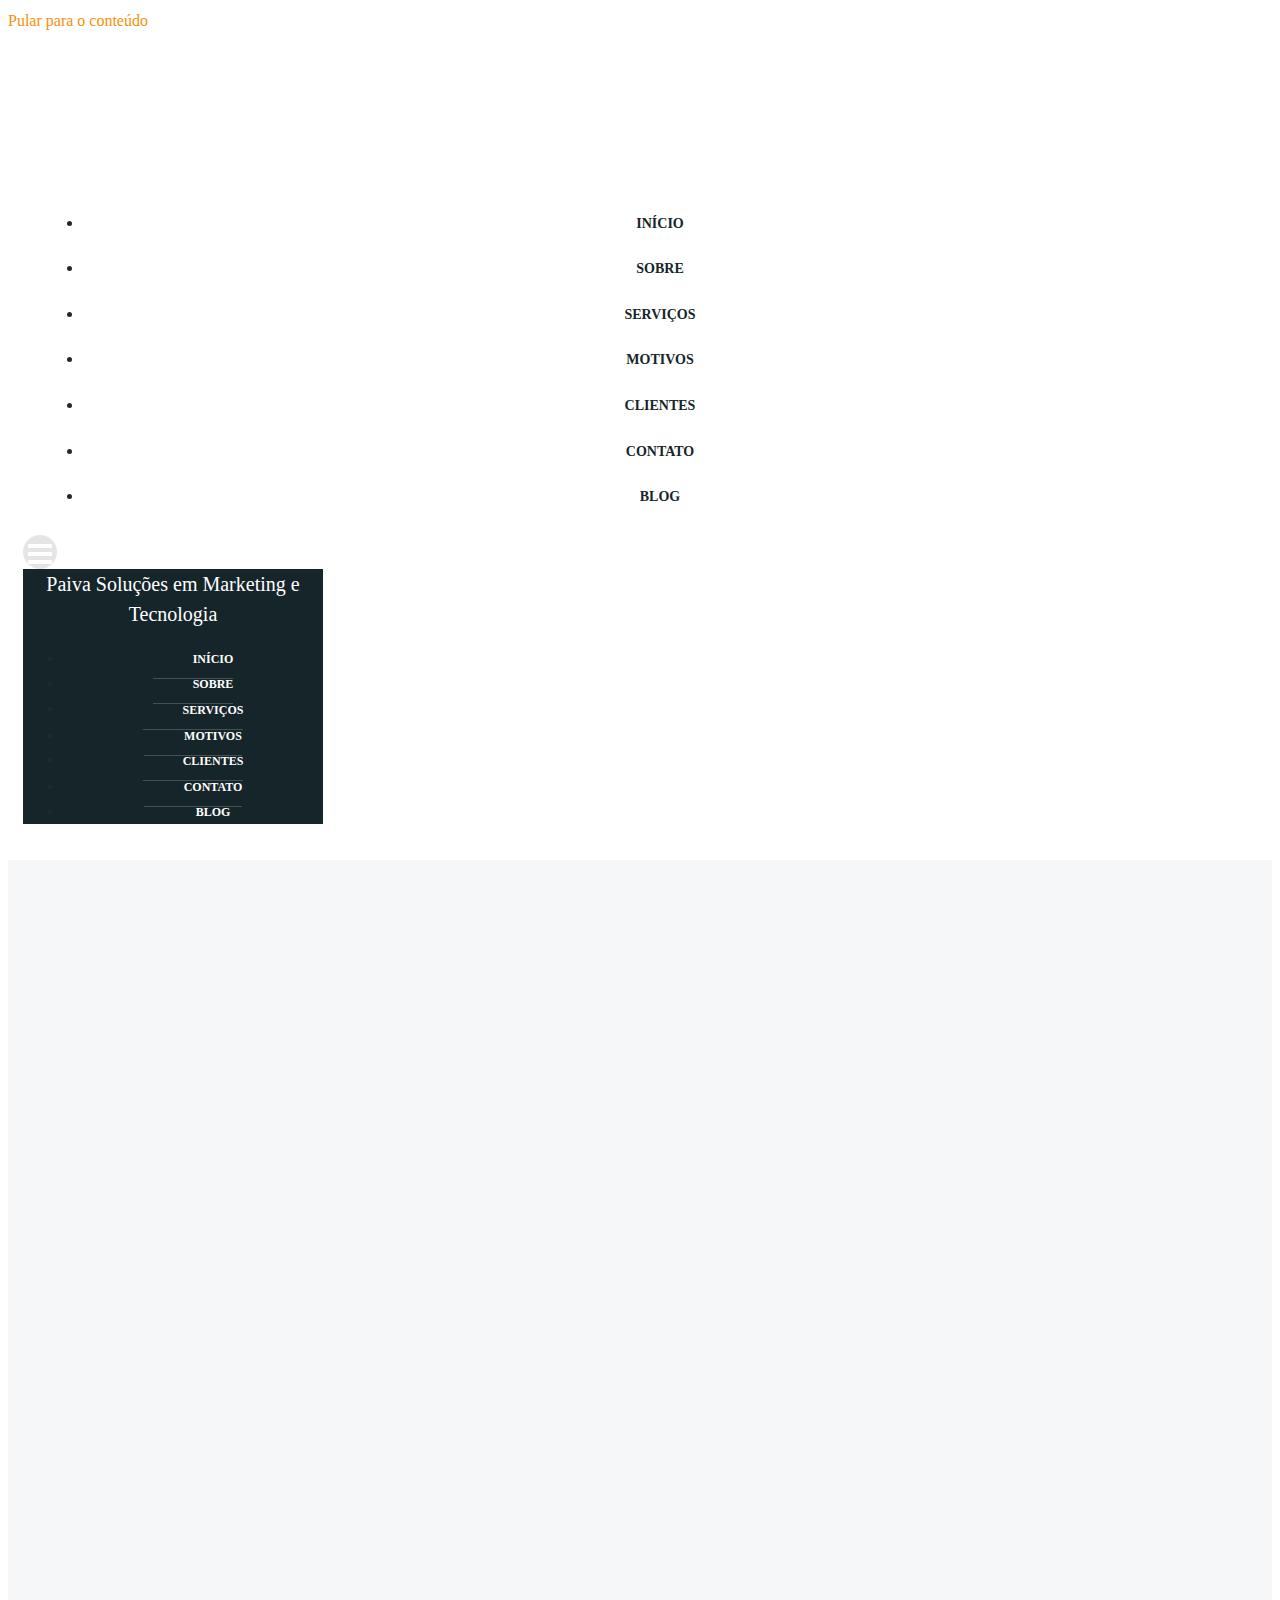
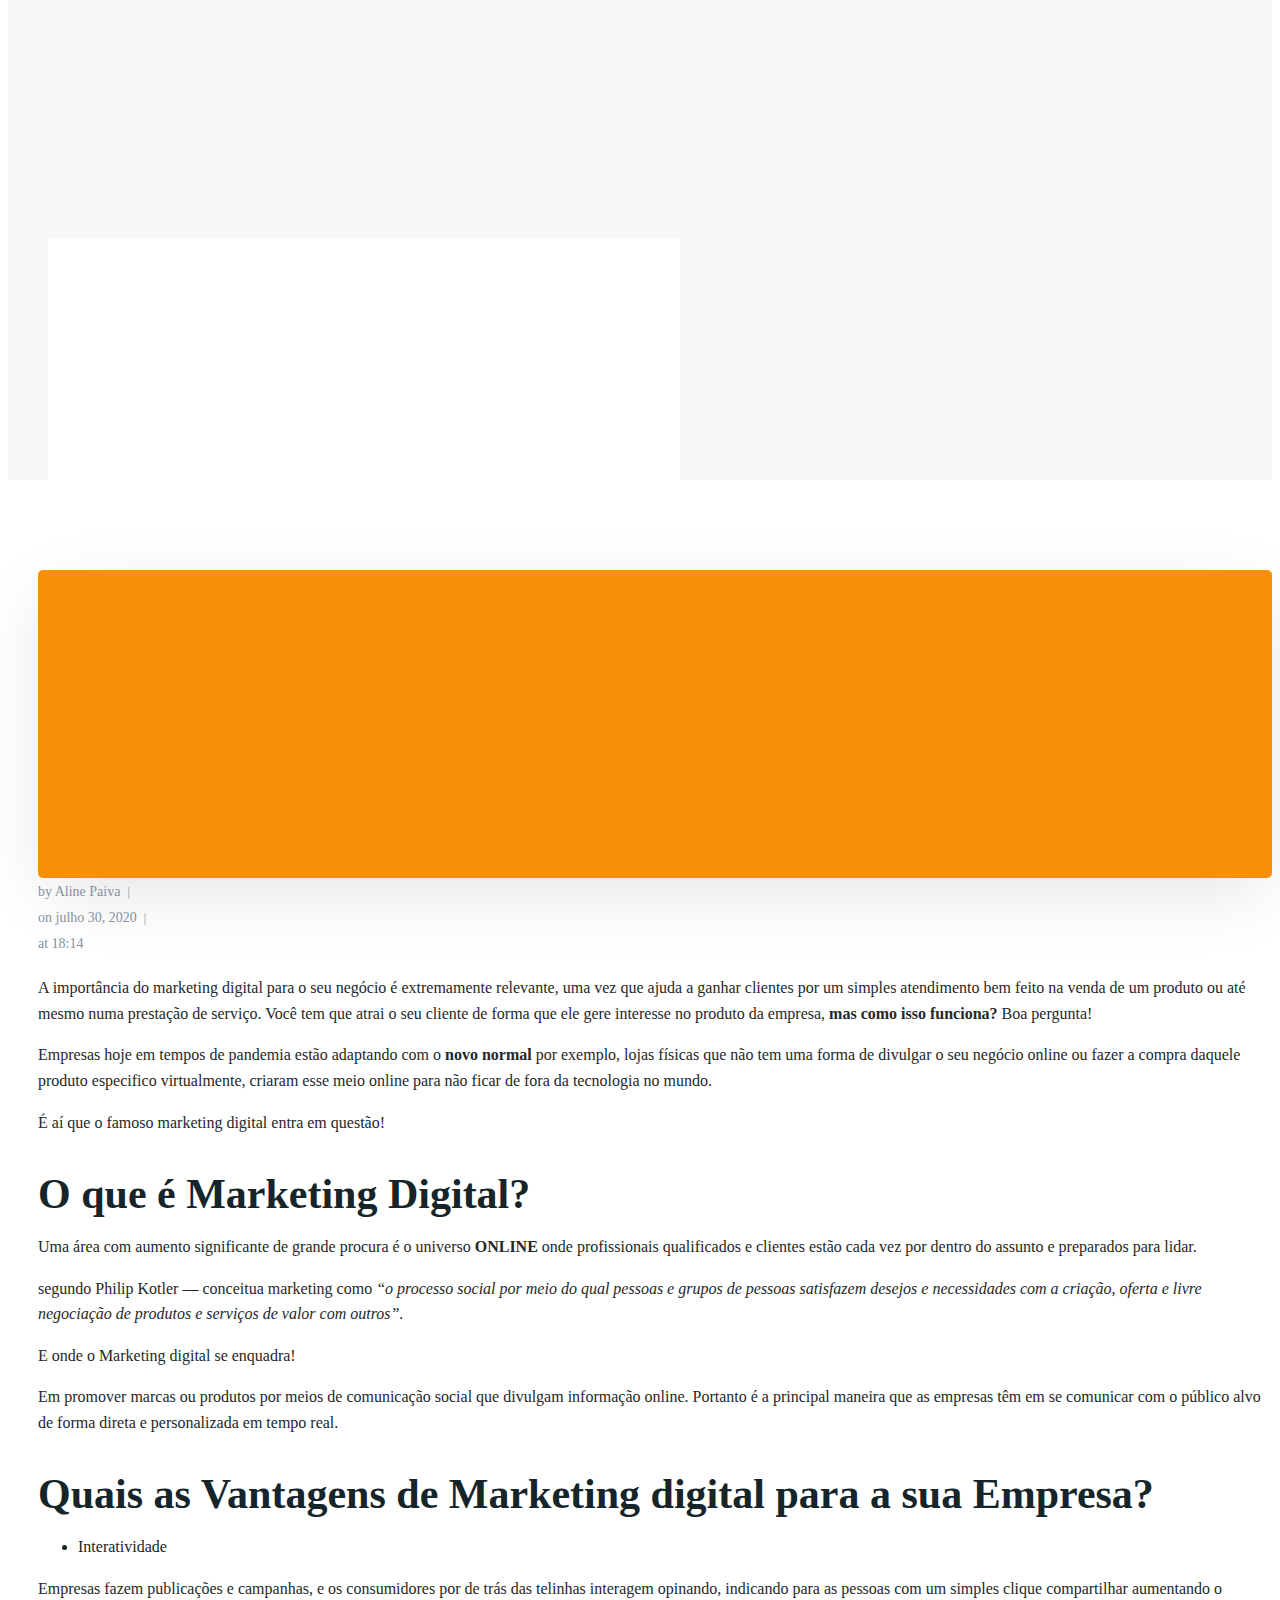
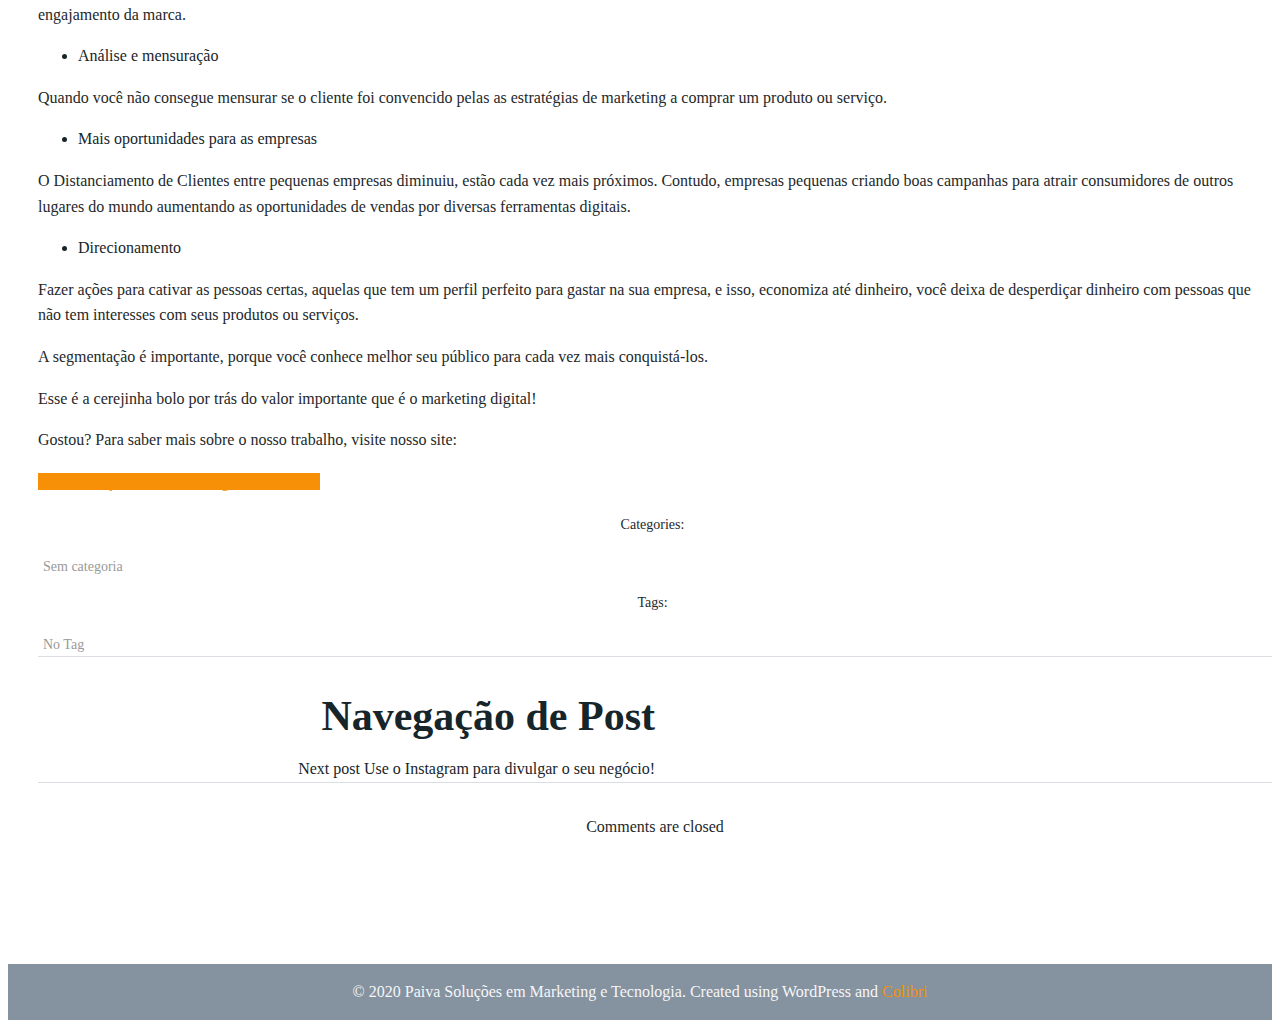
<file: voce-sabia-que-o-marketing-digital-pode-salvar-as-suas-vendas-durante-e-apos-a-pandemia/index.html>
<!DOCTYPE html><html lang="pt-BR" prefix="og: http://ogp.me/ns#"><head><meta charset="UTF-8"><meta name="viewport" content="width=device-width, initial-scale=1"> <!-- Otimização de mecanismos de pesquisa feita por Rank Math - https://s.rankmath.com/home --><link media="all" href="http://paivasolucoes.com/wp-content/cache/autoptimize/css/autoptimize_a3d209b4dab57fdc955b0c12ead8ffc0.css" rel="stylesheet" /><title>Marketing digital pode salvar o seu negócio- Paiva Soluções em Marketing e Tecnologia</title><meta name="description" content="Você sabia que o marketing digital pode salvar as suas vendas durante e após a pandemia? Confira no nosso site."/><meta name="robots" content="follow, index, max-snippet:-1, max-video-preview:-1, max-image-preview:large"/><link rel="canonical" href="https://paivasolucoes.com/voce-sabia-que-o-marketing-digital-pode-salvar-as-suas-vendas-durante-e-apos-a-pandemia/" /><meta property="og:locale" content="pt_BR"><meta property="og:type" content="article"><meta property="og:title" content="Marketing digital pode salvar o seu negócio- Paiva Soluções em Marketing e Tecnologia"><meta property="og:description" content="Você sabia que o marketing digital pode salvar as suas vendas durante e após a pandemia? Confira no nosso site."><meta property="og:url" content="https://paivasolucoes.com/voce-sabia-que-o-marketing-digital-pode-salvar-as-suas-vendas-durante-e-apos-a-pandemia/"><meta property="og:site_name" content="Paiva Soluções em Marketing e Tecnologia"><meta property="article:section" content="Sem categoria"><meta property="og:updated_time" content="2020-07-31T10:46:41-03:00"><meta property="og:image" content="https://paivasolucoes.com/wp-content/uploads/2020/07/thumn.jpg"><meta property="og:image:secure_url" content="https://paivasolucoes.com/wp-content/uploads/2020/07/thumn.jpg"><meta property="og:image:width" content="1175"><meta property="og:image:height" content="649"><meta property="og:image:alt" content="marketing digital"><meta property="og:image:type" content="image/jpeg"><meta name="twitter:card" content="summary_large_image"><meta name="twitter:title" content="Marketing digital pode salvar o seu negócio- Paiva Soluções em Marketing e Tecnologia"><meta name="twitter:description" content="Você sabia que o marketing digital pode salvar as suas vendas durante e após a pandemia? Confira no nosso site."><meta name="twitter:image" content="https://paivasolucoes.com/wp-content/uploads/2020/07/thumn.jpg"> <script type="application/ld+json" class="rank-math-schema">{
    "@context": "https://schema.org",
    "@graph": [
        {
            "@type": "Organization",
            "@id": "https://paivasolucoes.com/#organization",
            "name": "Paiva Solu\u00e7\u00f5es em Marketing e Publicidade",
            "url": "https://paivasolucoes.com",
            "logo": {
                "@type": "ImageObject",
                "url": "https://paivasolucoes.com/wp-content/uploads/2020/08/paivasolucoes-logo.png"
            }
        },
        {
            "@type": "WebSite",
            "@id": "https://paivasolucoes.com/#website",
            "url": "https://paivasolucoes.com",
            "name": "Paiva Solu\u00e7\u00f5es em Marketing e Publicidade",
            "publisher": {
                "@id": "https://paivasolucoes.com/#organization"
            },
            "inLanguage": "pt-BR",
            "potentialAction": {
                "@type": "SearchAction",
                "target": "https://paivasolucoes.com/?s={search_term_string}",
                "query-input": "required name=search_term_string"
            }
        },
        {
            "@type": "ImageObject",
            "@id": "https://paivasolucoes.com/voce-sabia-que-o-marketing-digital-pode-salvar-as-suas-vendas-durante-e-apos-a-pandemia/#primaryImage",
            "url": "https://paivasolucoes.com/wp-content/uploads/2020/07/thumn.jpg",
            "width": 1175,
            "height": 649
        },
        {
            "@type": "WebPage",
            "@id": "https://paivasolucoes.com/voce-sabia-que-o-marketing-digital-pode-salvar-as-suas-vendas-durante-e-apos-a-pandemia/#webpage",
            "url": "https://paivasolucoes.com/voce-sabia-que-o-marketing-digital-pode-salvar-as-suas-vendas-durante-e-apos-a-pandemia/",
            "name": "Marketing digital pode salvar o seu neg\u00f3cio- Paiva Solu\u00e7\u00f5es em Marketing e Tecnologia",
            "datePublished": "2020-07-30T18:14:55-03:00",
            "dateModified": "2020-07-31T10:46:41-03:00",
            "isPartOf": {
                "@id": "https://paivasolucoes.com/#website"
            },
            "primaryImageOfPage": {
                "@id": "https://paivasolucoes.com/voce-sabia-que-o-marketing-digital-pode-salvar-as-suas-vendas-durante-e-apos-a-pandemia/#primaryImage"
            },
            "inLanguage": "pt-BR"
        },
        {
            "@type": "BlogPosting",
            "headline": "Marketing digital pode salvar o seu neg\u00f3cio- Paiva Solu\u00e7\u00f5es em Marketing e Tecnologia",
            "datePublished": "2020-07-30T18:14:55-03:00",
            "dateModified": "2020-07-31T10:46:41-03:00",
            "author": {
                "@type": "Person",
                "name": "Aline Paiva"
            },
            "publisher": {
                "@id": "https://paivasolucoes.com/#organization"
            },
            "description": "Voc\u00ea sabia que o marketing digital pode salvar as suas vendas durante e ap\u00f3s a pandemia? Confira no nosso site.",
            "@id": "https://paivasolucoes.com/voce-sabia-que-o-marketing-digital-pode-salvar-as-suas-vendas-durante-e-apos-a-pandemia/#richSnippet",
            "isPartOf": {
                "@id": "https://paivasolucoes.com/voce-sabia-que-o-marketing-digital-pode-salvar-as-suas-vendas-durante-e-apos-a-pandemia/#webpage"
            },
            "image": {
                "@id": "https://paivasolucoes.com/voce-sabia-que-o-marketing-digital-pode-salvar-as-suas-vendas-durante-e-apos-a-pandemia/#primaryImage"
            },
            "inLanguage": "pt-BR",
            "mainEntityOfPage": {
                "@id": "https://paivasolucoes.com/voce-sabia-que-o-marketing-digital-pode-salvar-as-suas-vendas-durante-e-apos-a-pandemia/#webpage"
            }
        }
    ]
}</script> <!-- /Rank Math WordPress SEO plugin --><link rel='dns-prefetch' href='//paivasolucoes.com' /><style id='extend-builder-css-inline-css' type='text/css'>/* page css */
/* part css : theme-shapes */
.colibri-shape-circles {
background-image:url('http://paivasolucoes.com/wp-content/themes/colibri-wp/resources/images/header-shapes/circles.png')
}
.colibri-shape-10degree-stripes {
background-image:url('http://paivasolucoes.com/wp-content/themes/colibri-wp/resources/images/header-shapes/10degree-stripes.png')
}
.colibri-shape-rounded-squares-blue {
background-image:url('http://paivasolucoes.com/wp-content/themes/colibri-wp/resources/images/header-shapes/rounded-squares-blue.png')
}
.colibri-shape-many-rounded-squares-blue {
background-image:url('http://paivasolucoes.com/wp-content/themes/colibri-wp/resources/images/header-shapes/many-rounded-squares-blue.png')
}
.colibri-shape-two-circles {
background-image:url('http://paivasolucoes.com/wp-content/themes/colibri-wp/resources/images/header-shapes/two-circles.png')
}
.colibri-shape-circles-2 {
background-image:url('http://paivasolucoes.com/wp-content/themes/colibri-wp/resources/images/header-shapes/circles-2.png')
}
.colibri-shape-circles-3 {
background-image:url('http://paivasolucoes.com/wp-content/themes/colibri-wp/resources/images/header-shapes/circles-3.png')
}
.colibri-shape-circles-gradient {
background-image:url('http://paivasolucoes.com/wp-content/themes/colibri-wp/resources/images/header-shapes/circles-gradient.png')
}
.colibri-shape-circles-white-gradient {
background-image:url('http://paivasolucoes.com/wp-content/themes/colibri-wp/resources/images/header-shapes/circles-white-gradient.png')
}
.colibri-shape-waves {
background-image:url('http://paivasolucoes.com/wp-content/themes/colibri-wp/resources/images/header-shapes/waves.png')
}
.colibri-shape-waves-inverted {
background-image:url('http://paivasolucoes.com/wp-content/themes/colibri-wp/resources/images/header-shapes/waves-inverted.png')
}
.colibri-shape-dots {
background-image:url('http://paivasolucoes.com/wp-content/themes/colibri-wp/resources/images/header-shapes/dots.png')
}
.colibri-shape-left-tilted-lines {
background-image:url('http://paivasolucoes.com/wp-content/themes/colibri-wp/resources/images/header-shapes/left-tilted-lines.png')
}
.colibri-shape-right-tilted-lines {
background-image:url('http://paivasolucoes.com/wp-content/themes/colibri-wp/resources/images/header-shapes/right-tilted-lines.png')
}
.colibri-shape-right-tilted-strips {
background-image:url('http://paivasolucoes.com/wp-content/themes/colibri-wp/resources/images/header-shapes/right-tilted-strips.png')
}
/* part css : theme */

.h-y-container > *:not(:last-child), .h-x-container-inner > * {
  margin-bottom: 20px;
}
.h-x-container-inner, .h-column__content > .h-x-container > *:last-child {
  margin-bottom: -20px;
}
.h-x-container-inner > * {
  padding-left: 10px;
  padding-right: 10px;
}
.h-x-container-inner {
  margin-left: -10px;
  margin-right: -10px;
}
[class*=style-], [class*=local-style-], .h-global-transition, .h-global-transition-all, .h-global-transition-all * {
  transition-duration: 0.5s;
}
.wp-block-button .wp-block-button__link:not(.has-background),.wp-block-file .wp-block-file__button {
  background-color: rgb(247, 144, 7);
  background-image: none;
}
.wp-block-button .wp-block-button__link:not(.has-background):hover,.wp-block-button .wp-block-button__link:not(.has-background):focus,.wp-block-button .wp-block-button__link:not(.has-background):active,.wp-block-file .wp-block-file__button:hover,.wp-block-file .wp-block-file__button:focus,.wp-block-file .wp-block-file__button:active {
  background-color: rgb(162, 94, 5);
  background-image: none;
}
.wp-block-button.is-style-outline .wp-block-button__link:not(.has-background) {
  color: rgb(247, 144, 7);
  background-color: transparent;
  background-image: none;
  border-top-width: 2px;
  border-top-color: rgb(247, 144, 7);
  border-top-style: solid;
  border-right-width: 2px;
  border-right-color: rgb(247, 144, 7);
  border-right-style: solid;
  border-bottom-width: 2px;
  border-bottom-color: rgb(247, 144, 7);
  border-bottom-style: solid;
  border-left-width: 2px;
  border-left-color: rgb(247, 144, 7);
  border-left-style: solid;
}
.wp-block-button.is-style-outline .wp-block-button__link:not(.has-background):hover,.wp-block-button.is-style-outline .wp-block-button__link:not(.has-background):focus,.wp-block-button.is-style-outline .wp-block-button__link:not(.has-background):active {
  color: #fff;
  background-color: rgb(247, 144, 7);
  background-image: none;
}
.has-background-color,*[class^="wp-block-"].is-style-solid-color {
  background-color: rgb(247, 144, 7);
  background-image: none;
}
.has-colibri-color-1-background-color {
  background-color: rgb(247, 144, 7);
  background-image: none;
}
.wp-block-button .wp-block-button__link.has-colibri-color-1-background-color {
  background-color: rgb(247, 144, 7);
  background-image: none;
}
.wp-block-button .wp-block-button__link.has-colibri-color-1-background-color:hover,.wp-block-button .wp-block-button__link.has-colibri-color-1-background-color:focus,.wp-block-button .wp-block-button__link.has-colibri-color-1-background-color:active {
  background-color: rgb(162, 94, 5);
  background-image: none;
}
.wp-block-button.is-style-outline .wp-block-button__link.has-colibri-color-1-background-color {
  color: rgb(247, 144, 7);
  background-color: transparent;
  background-image: none;
  border-top-width: 2px;
  border-top-color: rgb(247, 144, 7);
  border-top-style: solid;
  border-right-width: 2px;
  border-right-color: rgb(247, 144, 7);
  border-right-style: solid;
  border-bottom-width: 2px;
  border-bottom-color: rgb(247, 144, 7);
  border-bottom-style: solid;
  border-left-width: 2px;
  border-left-color: rgb(247, 144, 7);
  border-left-style: solid;
}
.wp-block-button.is-style-outline .wp-block-button__link.has-colibri-color-1-background-color:hover,.wp-block-button.is-style-outline .wp-block-button__link.has-colibri-color-1-background-color:focus,.wp-block-button.is-style-outline .wp-block-button__link.has-colibri-color-1-background-color:active {
  color: #fff;
  background-color: rgb(247, 144, 7);
  background-image: none;
}
*[class^="wp-block-"].has-colibri-color-1-background-color,*[class^="wp-block-"] .has-colibri-color-1-background-color,*[class^="wp-block-"].is-style-solid-color.has-colibri-color-1-color,*[class^="wp-block-"].is-style-solid-color blockquote.has-colibri-color-1-color,*[class^="wp-block-"].is-style-solid-color blockquote.has-colibri-color-1-color p {
  background-color: rgb(247, 144, 7);
  background-image: none;
}
.has-colibri-color-1-color {
  color: rgb(247, 144, 7);
}
.has-colibri-color-2-background-color {
  background-color: rgb(133, 146, 159);
  background-image: none;
}
.wp-block-button .wp-block-button__link.has-colibri-color-2-background-color {
  background-color: rgb(133, 146, 159);
  background-image: none;
}
.wp-block-button .wp-block-button__link.has-colibri-color-2-background-color:hover,.wp-block-button .wp-block-button__link.has-colibri-color-2-background-color:focus,.wp-block-button .wp-block-button__link.has-colibri-color-2-background-color:active {
  background-color: rgb(27, 93, 159);
  background-image: none;
}
.wp-block-button.is-style-outline .wp-block-button__link.has-colibri-color-2-background-color {
  color: rgb(133, 146, 159);
  background-color: transparent;
  background-image: none;
  border-top-width: 2px;
  border-top-color: rgb(133, 146, 159);
  border-top-style: solid;
  border-right-width: 2px;
  border-right-color: rgb(133, 146, 159);
  border-right-style: solid;
  border-bottom-width: 2px;
  border-bottom-color: rgb(133, 146, 159);
  border-bottom-style: solid;
  border-left-width: 2px;
  border-left-color: rgb(133, 146, 159);
  border-left-style: solid;
}
.wp-block-button.is-style-outline .wp-block-button__link.has-colibri-color-2-background-color:hover,.wp-block-button.is-style-outline .wp-block-button__link.has-colibri-color-2-background-color:focus,.wp-block-button.is-style-outline .wp-block-button__link.has-colibri-color-2-background-color:active {
  color: #fff;
  background-color: rgb(133, 146, 159);
  background-image: none;
}
*[class^="wp-block-"].has-colibri-color-2-background-color,*[class^="wp-block-"] .has-colibri-color-2-background-color,*[class^="wp-block-"].is-style-solid-color.has-colibri-color-2-color,*[class^="wp-block-"].is-style-solid-color blockquote.has-colibri-color-2-color,*[class^="wp-block-"].is-style-solid-color blockquote.has-colibri-color-2-color p {
  background-color: rgb(133, 146, 159);
  background-image: none;
}
.has-colibri-color-2-color {
  color: rgb(133, 146, 159);
}
.has-colibri-color-3-background-color {
  background-color: rgb(246, 247, 249);
  background-image: none;
}
.wp-block-button .wp-block-button__link.has-colibri-color-3-background-color {
  background-color: rgb(246, 247, 249);
  background-image: none;
}
.wp-block-button .wp-block-button__link.has-colibri-color-3-background-color:hover,.wp-block-button .wp-block-button__link.has-colibri-color-3-background-color:focus,.wp-block-button .wp-block-button__link.has-colibri-color-3-background-color:active {
  background-color: rgb(162, 163, 164);
  background-image: none;
}
.wp-block-button.is-style-outline .wp-block-button__link.has-colibri-color-3-background-color {
  color: rgb(246, 247, 249);
  background-color: transparent;
  background-image: none;
  border-top-width: 2px;
  border-top-color: rgb(246, 247, 249);
  border-top-style: solid;
  border-right-width: 2px;
  border-right-color: rgb(246, 247, 249);
  border-right-style: solid;
  border-bottom-width: 2px;
  border-bottom-color: rgb(246, 247, 249);
  border-bottom-style: solid;
  border-left-width: 2px;
  border-left-color: rgb(246, 247, 249);
  border-left-style: solid;
}
.wp-block-button.is-style-outline .wp-block-button__link.has-colibri-color-3-background-color:hover,.wp-block-button.is-style-outline .wp-block-button__link.has-colibri-color-3-background-color:focus,.wp-block-button.is-style-outline .wp-block-button__link.has-colibri-color-3-background-color:active {
  color: #fff;
  background-color: rgb(246, 247, 249);
  background-image: none;
}
*[class^="wp-block-"].has-colibri-color-3-background-color,*[class^="wp-block-"] .has-colibri-color-3-background-color,*[class^="wp-block-"].is-style-solid-color.has-colibri-color-3-color,*[class^="wp-block-"].is-style-solid-color blockquote.has-colibri-color-3-color,*[class^="wp-block-"].is-style-solid-color blockquote.has-colibri-color-3-color p {
  background-color: rgb(246, 247, 249);
  background-image: none;
}
.has-colibri-color-3-color {
  color: rgb(246, 247, 249);
}
.has-colibri-color-4-background-color {
  background-color: #6632ff;
  background-image: none;
}
.wp-block-button .wp-block-button__link.has-colibri-color-4-background-color {
  background-color: #6632ff;
  background-image: none;
}
.wp-block-button .wp-block-button__link.has-colibri-color-4-background-color:hover,.wp-block-button .wp-block-button__link.has-colibri-color-4-background-color:focus,.wp-block-button .wp-block-button__link.has-colibri-color-4-background-color:active {
  background-color: rgb(68, 33, 170);
  background-image: none;
}
.wp-block-button.is-style-outline .wp-block-button__link.has-colibri-color-4-background-color {
  color: #6632ff;
  background-color: transparent;
  background-image: none;
  border-top-width: 2px;
  border-top-color: #6632ff;
  border-top-style: solid;
  border-right-width: 2px;
  border-right-color: #6632ff;
  border-right-style: solid;
  border-bottom-width: 2px;
  border-bottom-color: #6632ff;
  border-bottom-style: solid;
  border-left-width: 2px;
  border-left-color: #6632ff;
  border-left-style: solid;
}
.wp-block-button.is-style-outline .wp-block-button__link.has-colibri-color-4-background-color:hover,.wp-block-button.is-style-outline .wp-block-button__link.has-colibri-color-4-background-color:focus,.wp-block-button.is-style-outline .wp-block-button__link.has-colibri-color-4-background-color:active {
  color: #fff;
  background-color: #6632ff;
  background-image: none;
}
*[class^="wp-block-"].has-colibri-color-4-background-color,*[class^="wp-block-"] .has-colibri-color-4-background-color,*[class^="wp-block-"].is-style-solid-color.has-colibri-color-4-color,*[class^="wp-block-"].is-style-solid-color blockquote.has-colibri-color-4-color,*[class^="wp-block-"].is-style-solid-color blockquote.has-colibri-color-4-color p {
  background-color: #6632ff;
  background-image: none;
}
.has-colibri-color-4-color {
  color: #6632ff;
}
.has-colibri-color-5-background-color {
  background-color: #FFFFFF;
  background-image: none;
}
.wp-block-button .wp-block-button__link.has-colibri-color-5-background-color {
  background-color: #FFFFFF;
  background-image: none;
}
.wp-block-button .wp-block-button__link.has-colibri-color-5-background-color:hover,.wp-block-button .wp-block-button__link.has-colibri-color-5-background-color:focus,.wp-block-button .wp-block-button__link.has-colibri-color-5-background-color:active {
  background-color: rgb(102, 102, 102);
  background-image: none;
}
.wp-block-button.is-style-outline .wp-block-button__link.has-colibri-color-5-background-color {
  color: #FFFFFF;
  background-color: transparent;
  background-image: none;
  border-top-width: 2px;
  border-top-color: #FFFFFF;
  border-top-style: solid;
  border-right-width: 2px;
  border-right-color: #FFFFFF;
  border-right-style: solid;
  border-bottom-width: 2px;
  border-bottom-color: #FFFFFF;
  border-bottom-style: solid;
  border-left-width: 2px;
  border-left-color: #FFFFFF;
  border-left-style: solid;
}
.wp-block-button.is-style-outline .wp-block-button__link.has-colibri-color-5-background-color:hover,.wp-block-button.is-style-outline .wp-block-button__link.has-colibri-color-5-background-color:focus,.wp-block-button.is-style-outline .wp-block-button__link.has-colibri-color-5-background-color:active {
  color: #fff;
  background-color: #FFFFFF;
  background-image: none;
}
*[class^="wp-block-"].has-colibri-color-5-background-color,*[class^="wp-block-"] .has-colibri-color-5-background-color,*[class^="wp-block-"].is-style-solid-color.has-colibri-color-5-color,*[class^="wp-block-"].is-style-solid-color blockquote.has-colibri-color-5-color,*[class^="wp-block-"].is-style-solid-color blockquote.has-colibri-color-5-color p {
  background-color: #FFFFFF;
  background-image: none;
}
.has-colibri-color-5-color {
  color: #FFFFFF;
}
.has-colibri-color-6-background-color {
  background-color: rgb(22, 37, 42);
  background-image: none;
}
.wp-block-button .wp-block-button__link.has-colibri-color-6-background-color {
  background-color: rgb(22, 37, 42);
  background-image: none;
}
.wp-block-button .wp-block-button__link.has-colibri-color-6-background-color:hover,.wp-block-button .wp-block-button__link.has-colibri-color-6-background-color:focus,.wp-block-button .wp-block-button__link.has-colibri-color-6-background-color:active {
  background-color: rgb(22, 37, 42);
  background-image: none;
}
.wp-block-button.is-style-outline .wp-block-button__link.has-colibri-color-6-background-color {
  color: rgb(22, 37, 42);
  background-color: transparent;
  background-image: none;
  border-top-width: 2px;
  border-top-color: rgb(22, 37, 42);
  border-top-style: solid;
  border-right-width: 2px;
  border-right-color: rgb(22, 37, 42);
  border-right-style: solid;
  border-bottom-width: 2px;
  border-bottom-color: rgb(22, 37, 42);
  border-bottom-style: solid;
  border-left-width: 2px;
  border-left-color: rgb(22, 37, 42);
  border-left-style: solid;
}
.wp-block-button.is-style-outline .wp-block-button__link.has-colibri-color-6-background-color:hover,.wp-block-button.is-style-outline .wp-block-button__link.has-colibri-color-6-background-color:focus,.wp-block-button.is-style-outline .wp-block-button__link.has-colibri-color-6-background-color:active {
  color: #fff;
  background-color: rgb(22, 37, 42);
  background-image: none;
}
*[class^="wp-block-"].has-colibri-color-6-background-color,*[class^="wp-block-"] .has-colibri-color-6-background-color,*[class^="wp-block-"].is-style-solid-color.has-colibri-color-6-color,*[class^="wp-block-"].is-style-solid-color blockquote.has-colibri-color-6-color,*[class^="wp-block-"].is-style-solid-color blockquote.has-colibri-color-6-color p {
  background-color: rgb(22, 37, 42);
  background-image: none;
}
.has-colibri-color-6-color {
  color: rgb(22, 37, 42);
}
#colibri .woocommerce-store-notice,#colibri.woocommerce .content .h-section input[type=submit],#colibri.woocommerce-page  .content .h-section  input[type=button],#colibri.woocommerce .content .h-section  input[type=button],#colibri.woocommerce-page  .content .h-section .button,#colibri.woocommerce .content .h-section .button,#colibri.woocommerce-page  .content .h-section  a.button,#colibri.woocommerce .content .h-section  a.button,#colibri.woocommerce-page  .content .h-section button.button,#colibri.woocommerce .content .h-section button.button,#colibri.woocommerce-page  .content .h-section input.button,#colibri.woocommerce .content .h-section input.button,#colibri.woocommerce-page  .content .h-section input#submit,#colibri.woocommerce .content .h-section input#submit,#colibri.woocommerce-page  .content .h-section a.added_to_cart,#colibri.woocommerce .content .h-section a.added_to_cart,#colibri.woocommerce-page  .content .h-section .ui-slider-range,#colibri.woocommerce .content .h-section .ui-slider-range,#colibri.woocommerce-page  .content .h-section .ui-slider-handle,#colibri.woocommerce .content .h-section .ui-slider-handle {
  background-color: rgb(247, 144, 7);
  background-image: none;
  border-top-width: 0px;
  border-top-color: rgb(247, 144, 7);
  border-top-style: solid;
  border-right-width: 0px;
  border-right-color: rgb(247, 144, 7);
  border-right-style: solid;
  border-bottom-width: 0px;
  border-bottom-color: rgb(247, 144, 7);
  border-bottom-style: solid;
  border-left-width: 0px;
  border-left-color: rgb(247, 144, 7);
  border-left-style: solid;
}
#colibri .woocommerce-store-notice:hover,#colibri .woocommerce-store-notice:focus,#colibri .woocommerce-store-notice:active,#colibri.woocommerce .content .h-section input[type=submit]:hover,#colibri.woocommerce .content .h-section input[type=submit]:focus,#colibri.woocommerce .content .h-section input[type=submit]:active,#colibri.woocommerce-page  .content .h-section  input[type=button]:hover,#colibri.woocommerce-page  .content .h-section  input[type=button]:focus,#colibri.woocommerce-page  .content .h-section  input[type=button]:active,#colibri.woocommerce .content .h-section  input[type=button]:hover,#colibri.woocommerce .content .h-section  input[type=button]:focus,#colibri.woocommerce .content .h-section  input[type=button]:active,#colibri.woocommerce-page  .content .h-section .button:hover,#colibri.woocommerce-page  .content .h-section .button:focus,#colibri.woocommerce-page  .content .h-section .button:active,#colibri.woocommerce .content .h-section .button:hover,#colibri.woocommerce .content .h-section .button:focus,#colibri.woocommerce .content .h-section .button:active,#colibri.woocommerce-page  .content .h-section  a.button:hover,#colibri.woocommerce-page  .content .h-section  a.button:focus,#colibri.woocommerce-page  .content .h-section  a.button:active,#colibri.woocommerce .content .h-section  a.button:hover,#colibri.woocommerce .content .h-section  a.button:focus,#colibri.woocommerce .content .h-section  a.button:active,#colibri.woocommerce-page  .content .h-section button.button:hover,#colibri.woocommerce-page  .content .h-section button.button:focus,#colibri.woocommerce-page  .content .h-section button.button:active,#colibri.woocommerce .content .h-section button.button:hover,#colibri.woocommerce .content .h-section button.button:focus,#colibri.woocommerce .content .h-section button.button:active,#colibri.woocommerce-page  .content .h-section input.button:hover,#colibri.woocommerce-page  .content .h-section input.button:focus,#colibri.woocommerce-page  .content .h-section input.button:active,#colibri.woocommerce .content .h-section input.button:hover,#colibri.woocommerce .content .h-section input.button:focus,#colibri.woocommerce .content .h-section input.button:active,#colibri.woocommerce-page  .content .h-section input#submit:hover,#colibri.woocommerce-page  .content .h-section input#submit:focus,#colibri.woocommerce-page  .content .h-section input#submit:active,#colibri.woocommerce .content .h-section input#submit:hover,#colibri.woocommerce .content .h-section input#submit:focus,#colibri.woocommerce .content .h-section input#submit:active,#colibri.woocommerce-page  .content .h-section a.added_to_cart:hover,#colibri.woocommerce-page  .content .h-section a.added_to_cart:focus,#colibri.woocommerce-page  .content .h-section a.added_to_cart:active,#colibri.woocommerce .content .h-section a.added_to_cart:hover,#colibri.woocommerce .content .h-section a.added_to_cart:focus,#colibri.woocommerce .content .h-section a.added_to_cart:active,#colibri.woocommerce-page  .content .h-section .ui-slider-range:hover,#colibri.woocommerce-page  .content .h-section .ui-slider-range:focus,#colibri.woocommerce-page  .content .h-section .ui-slider-range:active,#colibri.woocommerce .content .h-section .ui-slider-range:hover,#colibri.woocommerce .content .h-section .ui-slider-range:focus,#colibri.woocommerce .content .h-section .ui-slider-range:active,#colibri.woocommerce-page  .content .h-section .ui-slider-handle:hover,#colibri.woocommerce-page  .content .h-section .ui-slider-handle:focus,#colibri.woocommerce-page  .content .h-section .ui-slider-handle:active,#colibri.woocommerce .content .h-section .ui-slider-handle:hover,#colibri.woocommerce .content .h-section .ui-slider-handle:focus,#colibri.woocommerce .content .h-section .ui-slider-handle:active {
  background-color: rgb(162, 94, 5);
  background-image: none;
  border-top-width: 0px;
  border-top-color: rgb(162, 94, 5);
  border-top-style: solid;
  border-right-width: 0px;
  border-right-color: rgb(162, 94, 5);
  border-right-style: solid;
  border-bottom-width: 0px;
  border-bottom-color: rgb(162, 94, 5);
  border-bottom-style: solid;
  border-left-width: 0px;
  border-left-color: rgb(162, 94, 5);
  border-left-style: solid;
}
#colibri.woocommerce-page  .content .h-section .star-rating::before,#colibri.woocommerce .content .h-section .star-rating::before,#colibri.woocommerce-page  .content .h-section .star-rating span::before,#colibri.woocommerce .content .h-section .star-rating span::before {
  color: rgb(247, 144, 7);
}
#colibri.woocommerce-page  .content .h-section .price,#colibri.woocommerce .content .h-section .price {
  color: rgb(247, 144, 7);
}
#colibri.woocommerce-page  .content .h-section .price del,#colibri.woocommerce .content .h-section .price del {
  color: rgb(247, 179, 89);
}
#colibri.woocommerce-page  .content .h-section .onsale,#colibri.woocommerce .content .h-section .onsale {
  background-color: rgb(247, 144, 7);
  background-image: none;
}
#colibri.woocommerce-page  .content .h-section .onsale:hover,#colibri.woocommerce-page  .content .h-section .onsale:focus,#colibri.woocommerce-page  .content .h-section .onsale:active,#colibri.woocommerce .content .h-section .onsale:hover,#colibri.woocommerce .content .h-section .onsale:focus,#colibri.woocommerce .content .h-section .onsale:active {
  background-color: rgb(162, 94, 5);
  background-image: none;
}
#colibri.woocommerce ul.products li.product h2:hover {
  color: rgb(247, 144, 7);
}
#colibri.woocommerce-page  .content .h-section .woocommerce-pagination .page-numbers.current,#colibri.woocommerce .content .h-section .woocommerce-pagination .page-numbers.current,#colibri.woocommerce-page  .content .h-section .woocommerce-pagination a.page-numbers:hover,#colibri.woocommerce .content .h-section .woocommerce-pagination a.page-numbers:hover {
  background-color: rgb(247, 144, 7);
  background-image: none;
}
#colibri.woocommerce-page  .content .h-section .comment-form-rating .stars a,#colibri.woocommerce .content .h-section .comment-form-rating .stars a {
  color: rgb(247, 144, 7);
}
.h-section-global-spacing {
  padding-top: 90px;
  padding-bottom: 90px;
}
#colibri .colibri-language-switcher {
  background-color: white;
  background-image: none;
  top: 80px;
  border-top-width: 0px;
  border-top-style: none;
  border-top-left-radius: 4px;
  border-top-right-radius: 0px;
  border-right-width: 0px;
  border-right-style: none;
  border-bottom-width: 0px;
  border-bottom-style: none;
  border-bottom-left-radius: 4px;
  border-bottom-right-radius: 0px;
  border-left-width: 0px;
  border-left-style: none;
}
#colibri .colibri-language-switcher .lang-item {
  padding-top: 14px;
  padding-right: 18px;
  padding-bottom: 14px;
  padding-left: 18px;
}
body {
  font-family: Open Sans;
  font-weight: 400;
  font-size: 16px;
  line-height: 1.6;
  color: rgb(36, 40, 42);
}
body a {
  font-family: Open Sans;
  font-weight: 400;
  text-decoration: none;
  font-size: 1em;
  line-height: 1.5;
  color: rgb(247, 144, 7);
}
body p {
  margin-bottom: 16px;
  font-family: Open Sans;
  font-weight: 400;
  font-size: 16px;
  line-height: 1.6;
  color: rgb(36, 40, 42);
}
body .h-lead p {
  margin-bottom: 16px;
  font-family: Open Sans;
  font-weight: 300;
  font-size: 1.25em;
  line-height: 1.5;
  color: rgb(36, 40, 42);
}
body blockquote p {
  margin-bottom: 16px;
  font-family: Open Sans;
  font-weight: 300;
  font-size: 16px;
  line-height: 1.6;
  color: rgb(36, 40, 42);
  padding-left: 15px;
  border-top-width: 0px;
  border-top-color: rgba(133, 146, 159, 0.3);
  border-top-style: solid;
  border-right-width: 0px;
  border-right-color: rgba(133, 146, 159, 0.3);
  border-right-style: solid;
  border-bottom-width: 0px;
  border-bottom-color: rgba(133, 146, 159, 0.3);
  border-bottom-style: solid;
  border-left-width: 1px;
  border-left-color: rgba(133, 146, 159, 0.3);
  border-left-style: solid;
  font-style: italic;
}
body h1 {
  margin-bottom: 16px;
  font-family: Open Sans;
  font-weight: 700;
  font-size: 3em;
  line-height: 1.26;
  color: rgb(22, 37, 42);
  text-transform: capitalize;
}
body h2 {
  margin-bottom: 16px;
  font-family: Open Sans;
  font-weight: 600;
  font-size: 2.625em;
  line-height: 1.143;
  color: rgb(22, 37, 42);
}
body h3 {
  margin-bottom: 16px;
  font-family: Open Sans;
  font-weight: 600;
  font-size: 2.25em;
  line-height: 1.25;
  color: rgb(22, 37, 42);
}
body h4 {
  margin-bottom: 16px;
  font-family: Open Sans;
  font-weight: 600;
  font-size: 1.25em;
  line-height: 1.6;
  color: rgb(22, 37, 42);
}
body h5 {
  margin-bottom: 16px;
  font-family: Open Sans;
  font-weight: 600;
  font-size: 1.125em;
  line-height: 1.55;
  color: rgb(22, 37, 42);
}
body h6 {
  margin-bottom: 16px;
  font-family: Open Sans;
  font-weight: 600;
  font-size: 0.9em;
  line-height: 1.6;
  color: rgb(22, 37, 42);
  text-transform: uppercase;
  letter-spacing: 1px;
}
 .content.colibri-main-content-single .main-section,.content.colibri-main-content-archive .main-section {
  padding-top: 90px;
  padding-bottom: 90px;
}
 .content.colibri-main-content-single .main-section .colibri-sidebar.blog-sidebar-right,.content.colibri-main-content-archive .main-section .colibri-sidebar.blog-sidebar-right {
  width: 25% ;
  flex: 0 0 auto;
  -ms-flex: 0 0 auto;
  max-width: 25%;
}


@media (min-width: 768px) and (max-width: 1023px){
.h-section-global-spacing {
  padding-top: 60px;
  padding-bottom: 60px;
}
 .content.colibri-main-content-single .main-section .colibri-sidebar.blog-sidebar-right,.content.colibri-main-content-archive .main-section .colibri-sidebar.blog-sidebar-right {
  width: 33.33% ;
  flex: 0 0 auto;
  -ms-flex: 0 0 auto;
  max-width: 33.33%;
}
body h1 {
  font-size: 3em;
}
body h2 {
  font-size: 2.3em;
}
body h3 {
  font-size: 2.1px;
}

}

@media (max-width: 767px){
.h-section-global-spacing {
  padding-top: 30px;
  padding-bottom: 30px;
}
 .content.colibri-main-content-single .main-section .colibri-sidebar.blog-sidebar-right,.content.colibri-main-content-archive .main-section .colibri-sidebar.blog-sidebar-right {
  width: 100% ;
  flex: 0 0 auto;
  -ms-flex: 0 0 auto;
  max-width: 100%;
}
body h1 {
  font-size: 2.8em;
}
body h3 {
  font-size: 2.1em;
}
body h2 {
  font-size: 2.3px;
}

}
/* part css : page */
#colibri .style-35 {
  animation-duration: 0.5s;
  padding-top: 20px;
  padding-right: 15px;
  padding-bottom: 20px;
  padding-left: 15px;
  background-color: #FFFFFF;
  background-image: none;
}
#colibri .h-navigation_sticky .style-35,#colibri .h-navigation_sticky.style-35 {
  background-color: #ffffff;
  background-image: none;
  padding-top: 10px;
  padding-bottom: 10px;
  box-shadow: 0px 1px 2px 0px rgba(0, 0, 0, 0.2) ;
}
#colibri .style-37 {
  text-align: center;
  height: auto;
  min-height: unset;
}
#colibri .style-38-image {
  max-height: 70px;
}
#colibri .style-38 a,#colibri .style-38  .logo-text {
  color: #ffffff;
  font-weight: 400;
  text-decoration: none;
  font-size: 24px;
}
#colibri .style-38 .logo-text {
  color: rgb(22, 37, 42);
}
#colibri .h-navigation_sticky .style-38-image,#colibri .h-navigation_sticky.style-38-image {
  max-height: 70px;
}
#colibri .h-navigation_sticky .style-38 a,#colibri .h-navigation_sticky .style-38  .logo-text,#colibri .h-navigation_sticky.style-38 a,#colibri .h-navigation_sticky.style-38  .logo-text {
  color: #000000;
  text-decoration: none;
}
#colibri .style-39 {
  text-align: center;
  height: auto;
  min-height: unset;
}
#colibri .style-40 {
  height: 50px;
}
#colibri .style-41 {
  text-align: center;
  height: auto;
  min-height: unset;
}
#colibri .style-42 >  div > .colibri-menu-container > ul.colibri-menu {
  justify-content: flex-end;
}
#colibri .style-42 >  div > .colibri-menu-container > ul.colibri-menu > li {
  margin-top: 0px;
  margin-right: 20px;
  margin-bottom: 0px;
  margin-left: 20px;
  padding-top: 10px;
  padding-right: 0px;
  padding-bottom: 10px;
  padding-left: 0px;
}
#colibri .style-42 >  div > .colibri-menu-container > ul.colibri-menu > li.current_page_item,#colibri .style-42  >  div > .colibri-menu-container > ul.colibri-menu > li.current_page_item:hover {
  margin-top: 0px;
  margin-right: 20px;
  margin-bottom: 0px;
  margin-left: 20px;
  padding-top: 10px;
  padding-right: 0px;
  padding-bottom: 10px;
  padding-left: 0px;
}
#colibri .style-42 >  div > .colibri-menu-container > ul.colibri-menu > li > a {
  font-family: Open Sans;
  font-weight: 600;
  text-transform: uppercase;
  font-size: 14px;
  line-height: 1.5em;
  letter-spacing: 0px;
  color: rgb(22, 37, 42);
}
#colibri .style-42  >  div > .colibri-menu-container > ul.colibri-menu > li.hover  > a {
  color: rgb(247, 144, 7);
}
#colibri .style-42  >  div > .colibri-menu-container > ul.colibri-menu > li:hover > a,#colibri .style-42  >  div > .colibri-menu-container > ul.colibri-menu > li.hover  > a {
  color: rgb(247, 144, 7);
}
#colibri .style-42  >  div > .colibri-menu-container > ul.colibri-menu > li.current_page_item > a,#colibri .style-42  >  div > .colibri-menu-container > ul.colibri-menu > li.current_page_item > a:hover {
  font-family: Open Sans;
  font-weight: 600;
  text-transform: uppercase;
  font-size: 14px;
  line-height: 1.5em;
  letter-spacing: 0px;
  color: rgb(247, 144, 7);
}
#colibri .style-42 >  div > .colibri-menu-container > ul.colibri-menu li > ul {
  background-color: #ffffff;
  background-image: none;
  margin-right: 5px;
  margin-left: 5px;
  box-shadow: 0px 0px 5px 2px rgba(0, 0, 0, 0.04) ;
}
#colibri .style-42 >  div > .colibri-menu-container > ul.colibri-menu li > ul  li {
  padding-top: 10px;
  padding-right: 20px;
  padding-bottom: 10px;
  padding-left: 20px;
  border-top-width: 0px;
  border-top-style: none;
  border-right-width: 0px;
  border-right-style: none;
  border-bottom-width: 1px;
  border-bottom-color: rgba(128,128,128,.2);
  border-bottom-style: solid;
  border-left-width: 0px;
  border-left-style: none;
  background-color: rgb(255, 255, 255);
  background-image: none;
}
#colibri .style-42  >  div > .colibri-menu-container > ul.colibri-menu li > ul > li.hover {
  background-color: rgb(247, 144, 7);
}
#colibri .style-42  >  div > .colibri-menu-container > ul.colibri-menu li > ul > li:hover,#colibri .style-42  >  div > .colibri-menu-container > ul.colibri-menu li > ul > li.hover {
  background-color: rgb(247, 144, 7);
}
#colibri .style-42 >  div > .colibri-menu-container > ul.colibri-menu li > ul li.current_page_item,#colibri .style-42  >  div > .colibri-menu-container > ul.colibri-menu li > ul > li.current_page_item:hover {
  padding-top: 10px;
  padding-right: 20px;
  padding-bottom: 10px;
  padding-left: 20px;
  border-top-width: 0px;
  border-top-style: none;
  border-right-width: 0px;
  border-right-style: none;
  border-bottom-width: 1px;
  border-bottom-color: rgba(128,128,128,.2);
  border-bottom-style: solid;
  border-left-width: 0px;
  border-left-style: none;
  background-color: rgb(247, 144, 7);
  background-image: none;
}
#colibri .style-42 >  div > .colibri-menu-container > ul.colibri-menu li > ul > li > a {
  font-size: 14px;
  color: rgb(36, 40, 42);
}
#colibri .style-42  >  div > .colibri-menu-container > ul.colibri-menu li > ul > li.hover  > a {
  color: rgb(255, 255, 255);
}
#colibri .style-42  >  div > .colibri-menu-container > ul.colibri-menu li > ul > li:hover > a,#colibri .style-42  >  div > .colibri-menu-container > ul.colibri-menu li > ul > li.hover  > a {
  color: rgb(255, 255, 255);
}
#colibri .style-42 >  div > .colibri-menu-container > ul.colibri-menu li > ul > li.current_page_item > a,#colibri .style-42  >  div > .colibri-menu-container > ul.colibri-menu li > ul > li.current_page_item > a:hover {
  font-size: 14px;
  color: rgb(255, 255, 255);
}
#colibri .style-42 >  div > .colibri-menu-container > ul.colibri-menu.bordered-active-item > li::after,#colibri .style-42 
      ul.colibri-menu.bordered-active-item > li::before {
  background-color: white;
  background-image: none;
  height: 3px;
}
#colibri .style-42 >  div > .colibri-menu-container > ul.colibri-menu.solid-active-item > li::after,#colibri .style-42 
      ul.colibri-menu.solid-active-item > li::before {
  background-color: white;
  background-image: none;
  border-top-width: 0px;
  border-top-style: none;
  border-top-left-radius: 0%;
  border-top-right-radius: 0%;
  border-right-width: 0px;
  border-right-style: none;
  border-bottom-width: 0px;
  border-bottom-style: none;
  border-bottom-left-radius: 0%;
  border-bottom-right-radius: 0%;
  border-left-width: 0px;
  border-left-style: none;
}
#colibri .style-42 >  div > .colibri-menu-container > ul.colibri-menu > li > ul {
  margin-top: 0px;
}
#colibri .style-42 >  div > .colibri-menu-container > ul.colibri-menu > li > ul::before {
  height: 0px;
  width: 100% ;
}
#colibri .style-42 >  div > .colibri-menu-container > ul.colibri-menu  li > a > svg,#colibri .style-42 >  div > .colibri-menu-container > ul.colibri-menu  li > a >  .arrow-wrapper {
  padding-right: 5px;
  padding-left: 5px;
  color: black;
}
#colibri .style-42 >  div > .colibri-menu-container > ul.colibri-menu > li.hover  > a > svg,#colibri .style-42 >  div > .colibri-menu-container > ul.colibri-menu > li.hover  > a > .arrow-wrapper {
  color: rgb(247, 144, 7);
}
#colibri .style-42 >  div > .colibri-menu-container > ul.colibri-menu > li:hover  > a > svg,#colibri .style-42 >  div > .colibri-menu-container > ul.colibri-menu > li.hover  > a > svg,#colibri .style-42 >  div > .colibri-menu-container > ul.colibri-menu > li:hover  > a > .arrow-wrapper,#colibri .style-42 >  div > .colibri-menu-container > ul.colibri-menu > li.hover  > a > .arrow-wrapper {
  color: rgb(247, 144, 7);
}
#colibri .style-42 >  div > .colibri-menu-container > ul.colibri-menu li.current_page_item > a > svg,#colibri .style-42 >  div > .colibri-menu-container > ul.colibri-menu > li.current_page_item:hover > a > svg,#colibri .style-42 >  div > .colibri-menu-container > ul.colibri-menu li.current_page_item > a > .arrow-wrapper,#colibri .style-42 >  div > .colibri-menu-container > ul.colibri-menu > li.current_page_item:hover > a > .arrow-wrapper {
  padding-right: 5px;
  padding-left: 5px;
  color: black;
}
#colibri .style-42 >  div > .colibri-menu-container > ul.colibri-menu li > ul  li > a > svg,#colibri .style-42 >  div > .colibri-menu-container > ul.colibri-menu li > ul  li > a >  .arrow-wrapper {
  color: rgb(22, 37, 42);
}
#colibri .style-42 >  div > .colibri-menu-container > ul.colibri-menu li > ul > li.hover  > a > svg,#colibri .style-42 >  div > .colibri-menu-container > ul.colibri-menu li > ul > li.hover  > a > .arrow-wrapper {
  color: #FFFFFF;
}
#colibri .style-42 >  div > .colibri-menu-container > ul.colibri-menu li > ul > li:hover  > a > svg,#colibri .style-42 >  div > .colibri-menu-container > ul.colibri-menu li > ul > li.hover  > a > svg,#colibri .style-42 >  div > .colibri-menu-container > ul.colibri-menu li > ul > li:hover  > a > .arrow-wrapper,#colibri .style-42 >  div > .colibri-menu-container > ul.colibri-menu li > ul > li.hover  > a > .arrow-wrapper {
  color: #FFFFFF;
}
#colibri .style-42 >  div > .colibri-menu-container > ul.colibri-menu li > ul li.current_page_item > a > svg,#colibri .style-42 >  div > .colibri-menu-container > ul.colibri-menu li > ul > li.current_page_item:hover > a > svg,#colibri .style-42 >  div > .colibri-menu-container > ul.colibri-menu li > ul li.current_page_item > a > .arrow-wrapper,#colibri .style-42 >  div > .colibri-menu-container > ul.colibri-menu li > ul > li.current_page_item:hover > a > .arrow-wrapper {
  color: #FFFFFF;
}
#colibri .h-navigation_sticky .style-42 >  div > .colibri-menu-container > ul.colibri-menu > li > a,#colibri .h-navigation_sticky.style-42 >  div > .colibri-menu-container > ul.colibri-menu > li > a {
  color: rgb(22, 37, 42);
}
#colibri .h-navigation_sticky .style-42  >  div > .colibri-menu-container > ul.colibri-menu > li.hover  > a,#colibri .h-navigation_sticky.style-42  >  div > .colibri-menu-container > ul.colibri-menu > li.hover  > a {
  color: rgb(247, 144, 7);
}
#colibri .h-navigation_sticky .style-42  >  div > .colibri-menu-container > ul.colibri-menu > li:hover > a,#colibri .h-navigation_sticky .style-42  >  div > .colibri-menu-container > ul.colibri-menu > li.hover  > a,#colibri .h-navigation_sticky.style-42  >  div > .colibri-menu-container > ul.colibri-menu > li:hover > a,#colibri .h-navigation_sticky.style-42  >  div > .colibri-menu-container > ul.colibri-menu > li.hover  > a {
  color: rgb(247, 144, 7);
}
#colibri .h-navigation_sticky .style-42  >  div > .colibri-menu-container > ul.colibri-menu > li.current_page_item > a,#colibri .h-navigation_sticky .style-42  >  div > .colibri-menu-container > ul.colibri-menu > li.current_page_item > a:hover,#colibri .h-navigation_sticky.style-42  >  div > .colibri-menu-container > ul.colibri-menu > li.current_page_item > a,#colibri .h-navigation_sticky.style-42  >  div > .colibri-menu-container > ul.colibri-menu > li.current_page_item > a:hover {
  color: rgb(247, 144, 7);
}
#colibri .h-navigation_sticky .style-42 >  div > .colibri-menu-container > ul.colibri-menu.bordered-active-item > li::after,#colibri .h-navigation_sticky .style-42 
      ul.colibri-menu.bordered-active-item > li::before,#colibri .h-navigation_sticky.style-42 >  div > .colibri-menu-container > ul.colibri-menu.bordered-active-item > li::after,#colibri .h-navigation_sticky.style-42 
      ul.colibri-menu.bordered-active-item > li::before {
  background-color: rgb(247, 144, 7);
  background-image: none;
}
#colibri .style-43-offscreen {
  background-color: rgb(22, 37, 42);
  background-image: none;
  width: 300px !important;
}
#colibri .style-43-offscreenOverlay {
  background-color: rgba(0,0,0,0.5);
  background-image: none;
}
#colibri .style-43  .h-hamburger-icon {
  background-color: rgba(0, 0, 0, 0.1);
  background-image: none;
  border-top-width: 0px;
  border-top-color: black;
  border-top-style: solid;
  border-top-left-radius: 100%;
  border-top-right-radius: 100%;
  border-right-width: 0px;
  border-right-color: black;
  border-right-style: solid;
  border-bottom-width: 0px;
  border-bottom-color: black;
  border-bottom-style: solid;
  border-bottom-left-radius: 100%;
  border-bottom-right-radius: 100%;
  border-left-width: 0px;
  border-left-color: black;
  border-left-style: solid;
  fill: white;
  padding-top: 5px;
  padding-right: 5px;
  padding-bottom: 5px;
  padding-left: 5px;
  width: 24px;
  height: 24px;
}
#colibri .style-46 {
  text-align: center;
  height: auto;
  min-height: unset;
}
#colibri .style-47-image {
  max-height: 70px;
}
#colibri .style-47 a,#colibri .style-47  .logo-text {
  color: #ffffff;
  font-family: Open Sans;
  font-weight: 400;
  text-decoration: none;
  font-size: 20px;
}
#colibri .h-navigation_sticky .style-47-image,#colibri .h-navigation_sticky.style-47-image {
  max-height: 70px;
}
#colibri .h-navigation_sticky .style-47 a,#colibri .h-navigation_sticky .style-47  .logo-text,#colibri .h-navigation_sticky.style-47 a,#colibri .h-navigation_sticky.style-47  .logo-text {
  color: #000000;
  text-decoration: none;
}
#colibri .style-49 {
  text-align: center;
  height: auto;
  min-height: unset;
}
#colibri .style-50 >  div > .colibri-menu-container > ul.colibri-menu > li > a {
  padding-top: 12px;
  padding-bottom: 12px;
  padding-left: 40px;
  border-top-width: 0px;
  border-top-color: #808080;
  border-top-style: solid;
  border-right-width: 0px;
  border-right-color: #808080;
  border-right-style: solid;
  border-bottom-width: 1px;
  border-bottom-color: rgba(255, 255, 255, 0.2);
  border-bottom-style: solid;
  border-left-width: 0px;
  border-left-color: #808080;
  border-left-style: solid;
  font-weight: 600;
  text-transform: uppercase;
  font-size: 12px;
  letter-spacing: 0px;
  color: white;
}
#colibri .style-50  >  div > .colibri-menu-container > ul.colibri-menu > li.hover  > a {
  background-color: rgb(133, 146, 159);
  background-image: none;
}
#colibri .style-50  >  div > .colibri-menu-container > ul.colibri-menu > li:hover > a,#colibri .style-50  >  div > .colibri-menu-container > ul.colibri-menu > li.hover  > a {
  background-color: rgb(133, 146, 159);
  background-image: none;
}
#colibri .style-50  >  div > .colibri-menu-container > ul.colibri-menu > li.current_page_item > a,#colibri .style-50  >  div > .colibri-menu-container > ul.colibri-menu > li.current_page_item > a:hover {
  padding-top: 12px;
  padding-bottom: 12px;
  padding-left: 40px;
  border-top-width: 0px;
  border-top-color: #808080;
  border-top-style: solid;
  border-right-width: 0px;
  border-right-color: #808080;
  border-right-style: solid;
  border-bottom-width: 1px;
  border-bottom-color: rgba(255, 255, 255, 0.2);
  border-bottom-style: solid;
  border-left-width: 0px;
  border-left-color: #808080;
  border-left-style: solid;
  background-color: rgb(133, 146, 159);
  background-image: none;
  font-weight: 600;
  text-transform: uppercase;
  font-size: 12px;
  letter-spacing: 0px;
  color: white;
}
#colibri .style-50 >  div > .colibri-menu-container > ul.colibri-menu li > ul {
  background-color: rgba(0,0,0,0);
  background-image: none;
}
#colibri .style-50 >  div > .colibri-menu-container > ul.colibri-menu li > ul > li > a {
  padding-top: 12px;
  padding-bottom: 12px;
  padding-left: 40px;
  border-top-width: 0px;
  border-top-color: #808080;
  border-top-style: solid;
  border-right-width: 0px;
  border-right-color: #808080;
  border-right-style: solid;
  border-bottom-width: 1px;
  border-bottom-color: rgba(255, 255, 255, 0.2);
  border-bottom-style: solid;
  border-left-width: 0px;
  border-left-color: #808080;
  border-left-style: solid;
  background-color: rgba(0,0,0,0);
  background-image: none;
  font-size: 14px;
  color: white;
}
#colibri .style-50  >  div > .colibri-menu-container > ul.colibri-menu li > ul > li.hover  > a {
  background-color: rgba(133, 146, 159, 0.8);
}
#colibri .style-50  >  div > .colibri-menu-container > ul.colibri-menu li > ul > li:hover > a,#colibri .style-50  >  div > .colibri-menu-container > ul.colibri-menu li > ul > li.hover  > a {
  background-color: rgba(133, 146, 159, 0.8);
}
#colibri .style-50 >  div > .colibri-menu-container > ul.colibri-menu li > ul > li.current_page_item > a,#colibri .style-50  >  div > .colibri-menu-container > ul.colibri-menu li > ul > li.current_page_item > a:hover {
  padding-top: 12px;
  padding-bottom: 12px;
  padding-left: 40px;
  border-top-width: 0px;
  border-top-color: #808080;
  border-top-style: solid;
  border-right-width: 0px;
  border-right-color: #808080;
  border-right-style: solid;
  border-bottom-width: 1px;
  border-bottom-color: rgba(255, 255, 255, 0.2);
  border-bottom-style: solid;
  border-left-width: 0px;
  border-left-color: #808080;
  border-left-style: solid;
  background-color: rgba(133, 146, 159, 0.8);
  background-image: none;
  font-size: 14px;
  color: white;
}
#colibri .style-50 >  div > .colibri-menu-container > ul.colibri-menu  li > a > svg,#colibri .style-50 >  div > .colibri-menu-container > ul.colibri-menu  li > a >  .arrow-wrapper {
  padding-right: 20px;
  padding-left: 20px;
  color: #FFFFFF;
}
#colibri .style-50 >  div > .colibri-menu-container > ul.colibri-menu li.current_page_item > a > svg,#colibri .style-50 >  div > .colibri-menu-container > ul.colibri-menu > li.current_page_item:hover > a > svg,#colibri .style-50 >  div > .colibri-menu-container > ul.colibri-menu li.current_page_item > a > .arrow-wrapper,#colibri .style-50 >  div > .colibri-menu-container > ul.colibri-menu > li.current_page_item:hover > a > .arrow-wrapper {
  padding-right: 20px;
  padding-left: 20px;
  color: #FFFFFF;
}
#colibri .style-50 >  div > .colibri-menu-container > ul.colibri-menu li > ul  li > a > svg,#colibri .style-50 >  div > .colibri-menu-container > ul.colibri-menu li > ul  li > a >  .arrow-wrapper {
  color: white;
  padding-right: 20px;
  padding-left: 20px;
}
#colibri .style-50 >  div > .colibri-menu-container > ul.colibri-menu li > ul li.current_page_item > a > svg,#colibri .style-50 >  div > .colibri-menu-container > ul.colibri-menu li > ul > li.current_page_item:hover > a > svg,#colibri .style-50 >  div > .colibri-menu-container > ul.colibri-menu li > ul li.current_page_item > a > .arrow-wrapper,#colibri .style-50 >  div > .colibri-menu-container > ul.colibri-menu li > ul > li.current_page_item:hover > a > .arrow-wrapper {
  color: white;
  padding-right: 20px;
  padding-left: 20px;
}
#colibri .style-57 {
  height: auto;
  min-height: unset;
  background-color: rgb(246, 247, 249);
  background-position: 51.64104241631229% 44.766110565914296%;
  background-size: cover;
  background-image: url("https://paivasolucoes.com/wp-content/uploads/2020/07/cropped-startup-planning-notes-mac-book-7357-scaled-1-1.jpg");
  background-attachment: scroll;
  background-repeat: no-repeat;
  padding-top: 120px;
  padding-bottom: 0px;
}
#colibri .style-59-outer {
  padding-right: 40px;
  padding-left: 40px;
  width: 50% ;
  flex: 0 0 auto;
  -ms-flex: 0 0 auto;
}
#colibri .style-59 {
  text-align: center;
  height: auto;
  min-height: unset;
  background-color: #FFFFFF;
  background-position: center center;
  background-size: cover;
  background-image: url("https://paivasolucoes.com/wp-content/uploads/2020/07/cropped-our-waves-2.png");
  background-attachment: scroll;
  background-repeat: no-repeat;
  border-top-width: 0px;
  border-top-style: none;
  border-top-left-radius: 5px;
  border-top-right-radius: 5px;
  border-right-width: 0px;
  border-right-style: none;
  border-bottom-width: 0px;
  border-bottom-style: none;
  border-left-width: 0px;
  border-left-style: none;
}
#colibri .style-59 h1 {
  color: #FFFFFF;
}
#colibri .style-59 h2 {
  color: #FFFFFF;
}
#colibri .style-59 h3 {
  color: #FFFFFF;
}
#colibri .style-59 h4 {
  color: #FFFFFF;
}
#colibri .style-59 h5 {
  color: #FFFFFF;
}
#colibri .style-59 h6 {
  color: #FFFFFF;
}
#colibri .style-60 h1,#colibri .style-60  h2,#colibri .style-60  h3,#colibri .style-60  h4,#colibri .style-60  h5,#colibri .style-60  h6 {
  font-size: 3em;
}
#colibri .style-local-299-h4-outer {
  flex: 0 0 auto;
  -ms-flex: 0 0 auto;
  width: auto;
  max-width: 100%;
}
#colibri .h-navigation_sticky .style-local-299-h4-outer,#colibri .h-navigation_sticky.style-local-299-h4-outer {
  flex: 0 0 auto;
  -ms-flex: 0 0 auto;
  width: auto;
  max-width: 100%;
}
#colibri .style-local-299-h6-outer {
  flex: 1 1 0;
  -ms-flex: 1 1 0%;
  max-width: 100%;
}
#colibri .style-local-299-h8-outer {
  flex: 0 0 auto;
  -ms-flex: 0 0 auto;
  width: auto;
  max-width: 100%;
}
#colibri .h-navigation_sticky .style-local-299-h8-outer,#colibri .h-navigation_sticky.style-local-299-h8-outer {
  flex: 0 0 auto;
  -ms-flex: 0 0 auto;
  width: auto;
  max-width: 100%;
}
#colibri .style-local-299-h14-outer {
  width: 100% ;
  flex: 0 0 auto;
  -ms-flex: 0 0 auto;
}
#colibri .style-local-299-h17-outer {
  width: 100% ;
  flex: 0 0 auto;
  -ms-flex: 0 0 auto;
}
#colibri .style-63 {
  height: auto;
  min-height: unset;
  padding-top: 15px;
  padding-bottom: 15px;
  background-color: rgb(133, 146, 159);
  background-image: none;
}
.style-65 > .h-y-container > *:not(:last-child) {
  margin-bottom: 0px;
}
#colibri .style-65 {
  text-align: center;
  height: auto;
  min-height: unset;
}
#colibri .style-66 {
  color: rgb(246, 247, 249);
}
#colibri .style-66 a {
  color: rgb(247, 144, 7);
}
#colibri .style-66 a:hover {
  color: #FFFFFF;
}
#colibri .style-local-304-f4-outer {
  width: 100% ;
  flex: 0 0 auto;
  -ms-flex: 0 0 auto;
}
#colibri .style-67 {
  background-color: #FFFFFF;
  background-image: none;
  padding-left: 30px;
}
#colibri .style-68 {
  height: auto;
  min-height: unset;
  padding-top: 0px;
  padding-bottom: 0px;
}
#colibri .style-73 {
  background-color: unset;
  background-image: none;
}
.style-74 > .h-y-container > *:not(:last-child) {
  margin-bottom: 0px;
}
#colibri .style-74 {
  text-align: center;
  height: auto;
  min-height: unset;
  background-color: unset;
  background-image: none;
}
#colibri .style-75 {
  background-color: rgb(247, 144, 7);
  background-image: none;
  text-align: center;
  box-shadow: 0px 19px 71px -10px rgba(0, 0, 0, 0.12) ;
  border-top-width: 0px;
  border-top-style: none;
  border-top-left-radius: 5px;
  border-top-right-radius: 5px;
  border-right-width: 0px;
  border-right-style: none;
  border-bottom-width: 0px;
  border-bottom-style: none;
  border-bottom-left-radius: 5px;
  border-bottom-right-radius: 5px;
  border-left-width: 0px;
  border-left-style: none;
}
#colibri .style-75 .colibri-post-thumbnail-shortcode img {
  height: 300px;
  object-position: center center;
  object-fit: cover;
}
#colibri .style-77 {
  text-align: left;
  height: auto;
  min-height: unset;
}
#colibri .style-78 a {
  text-decoration: none;
  font-size: 14px;
  line-height: 1.6;
  color: rgb(133, 146, 159);
}
#colibri .style-78 a:hover {
  color: rgb(247, 144, 7);
}
#colibri .style-78 a:hover {
  color: rgb(247, 144, 7);
}
#colibri .style-78 .metadata-prefix {
  font-size: 14px;
  color: rgb(133, 146, 159);
}
#colibri .style-78 .metadata-suffix {
  font-size: 14px;
  color: rgb(133, 146, 159);
}
#colibri .style-78 svg {
  width: 18px ;
  height: 18px;
  display: none;
  margin-right: 5px;
}
#colibri .style-78 .meta-separator {
  font-weight: 300;
  font-size: 12px;
  line-height: 2;
  color: rgb(133, 146, 159);
  padding-right: 3px;
  padding-left: 3px;
}
#colibri .style-79 .colibri-post-content {
  margin-bottom: 0px;
  color: rgb(22, 37, 42);
}
#colibri .style-79 .colibri-post-content p {
  color: rgb(36, 40, 42);
}
#colibri .style-80 {
  margin-bottom: 0px;
}
#colibri .style-81 {
  text-align: center;
  height: auto;
  min-height: unset;
}
#colibri .style-82 {
  font-size: 14px;
  line-height: 1.6;
  color: rgb(36, 40, 42);
  margin-right: 5px;
}
#colibri .style-82 p {
  font-size: 14px;
  line-height: 1.6;
  color: rgb(36, 40, 42);
}
#colibri .style-82 ol {
  list-style-type: decimal;
}
#colibri .style-82 ul {
  list-style-type: disc;
}
#colibri .style-83 {
  text-align: left;
  height: auto;
  min-height: unset;
}
#colibri .style-84 a,#colibri .style-84  .colibri-post-category {
  margin-right: 5px;
  margin-left: 5px;
  text-decoration: none;
  font-size: 14px;
  line-height: 1.6;
  color: rgb(153, 153, 153);
}
#colibri .style-84 a:hover,#colibri .style-84  .colibri-post-category:hover {
  color: rgb(22, 37, 42);
}
#colibri .style-84 a:hover,#colibri .style-84  .colibri-post-category:hover {
  color: rgb(22, 37, 42);
}
#colibri .style-84 .categories-prefix {
  margin-right: 16px;
}
#colibri .style-86 {
  text-align: center;
  height: auto;
  min-height: unset;
}
#colibri .style-87 {
  font-weight: 400;
  font-size: 14px;
  line-height: 1.6;
  color: rgb(36, 40, 42);
  margin-right: 5px;
}
#colibri .style-87 p {
  font-weight: 400;
  font-size: 14px;
  line-height: 1.6;
  color: rgb(36, 40, 42);
}
#colibri .style-87 ol {
  list-style-type: decimal;
}
#colibri .style-87 ul {
  list-style-type: disc;
}
.style-88 > .h-y-container > *:not(:last-child) {
  margin-bottom: 23px;
}
#colibri .style-88 {
  text-align: left;
  height: auto;
  min-height: unset;
}
#colibri .style-89 a,#colibri .style-89  .colibri-post-tag {
  margin-right: 5px;
  margin-left: 5px;
  text-decoration: none;
  font-size: 14px;
  line-height: 1.6;
  color: rgb(153, 153, 153);
}
#colibri .style-89 a:hover,#colibri .style-89  .colibri-post-tag:hover {
  color: rgb(22, 37, 42);
}
#colibri .style-89 a:hover,#colibri .style-89  .colibri-post-tag:hover {
  color: rgb(22, 37, 42);
}
#colibri .style-89 .tags-prefix {
  margin-right: 5px;
  font-size: 14px;
  color: rgb(67, 112, 127);
}
#colibri .style-90 {
  border-top-width: 1px;
  border-top-color: rgba(133, 146, 159, 0.3);
  border-top-style: solid;
  border-right-width: 0px;
  border-right-color: rgba(133, 146, 159, 0.3);
  border-right-style: solid;
  border-bottom-width: 0px;
  border-bottom-color: rgba(133, 146, 159, 0.3);
  border-bottom-style: solid;
  border-left-width: 0px;
  border-left-color: rgba(133, 146, 159, 0.3);
  border-left-style: solid;
}
#colibri .style-91 {
  text-align: left;
  height: auto;
  min-height: unset;
}
#colibri .style-92 .nav-previous a,#colibri .style-92 .nav-next a {
  text-decoration: none;
  color: rgb(22, 37, 42);
  border-top-width: 2px;
  border-top-color: black;
  border-top-style: none;
  border-right-width: 2px;
  border-right-color: black;
  border-right-style: none;
  border-bottom-width: 2px;
  border-bottom-color: black;
  border-bottom-style: none;
  border-left-width: 2px;
  border-left-color: black;
  border-left-style: none;
  background-color: unset;
  background-image: none;
}
#colibri .style-92 .nav-previous a:hover,#colibri .style-92 .nav-next a:hover {
  color: rgb(247, 144, 7);
}
#colibri .style-92 .nav-previous a:hover,#colibri .style-92 .nav-next a:hover {
  color: rgb(247, 144, 7);
}
#colibri .style-92 .post-title {
  max-width: 40ch;
}
#colibri .style-93 {
  text-align: right;
  height: auto;
  min-height: unset;
}
#colibri .style-94 .nav-previous a,#colibri .style-94 .nav-next a {
  text-decoration: none;
  color: rgb(22, 37, 42);
  border-top-width: 2px;
  border-top-color: black;
  border-top-style: none;
  border-right-width: 2px;
  border-right-color: black;
  border-right-style: none;
  border-bottom-width: 2px;
  border-bottom-color: black;
  border-bottom-style: none;
  border-left-width: 2px;
  border-left-color: black;
  border-left-style: none;
}
#colibri .style-94 .nav-previous a:hover,#colibri .style-94 .nav-next a:hover {
  color: rgb(247, 144, 7);
}
#colibri .style-94 .nav-previous a:hover,#colibri .style-94 .nav-next a:hover {
  color: rgb(247, 144, 7);
}
#colibri .style-95 {
  height: auto;
  min-height: unset;
  padding-top: 0px;
  padding-bottom: 0px;
}
#colibri .style-101 {
  text-align: left;
  height: auto;
  min-height: unset;
  padding-top: 0px;
  padding-right: 0px;
  padding-bottom: 15px;
  padding-left: 0px;
}
#colibri .style-102 .blog-post-comments {
  padding-top: 15px;
  border-top-width: 1px;
  border-top-color: rgba(133, 146, 159, 0.3);
  border-top-style: solid;
  border-right-width: 0px;
  border-right-color: rgba(133, 146, 159, 0.3);
  border-right-style: solid;
  border-bottom-width: 0px;
  border-bottom-color: rgba(133, 146, 159, 0.3);
  border-bottom-style: solid;
  border-left-width: 0px;
  border-left-color: rgba(133, 146, 159, 0.3);
  border-left-style: solid;
}
#colibri .style-102 .comment.even {
  background-color: rgba(0,0,0,0);
  background-image: none;
  border-top-width: 1px;
  border-top-color: rgba(133, 146, 159, 0.3);
  border-top-style: solid;
  border-top-left-radius: 5px;
  border-top-right-radius: 5px;
  border-right-width: 1px;
  border-right-color: rgba(133, 146, 159, 0.3);
  border-right-style: solid;
  border-bottom-width: 1px;
  border-bottom-color: rgba(133, 146, 159, 0.3);
  border-bottom-style: solid;
  border-bottom-left-radius: 5px;
  border-bottom-right-radius: 5px;
  border-left-width: 1px;
  border-left-color: rgba(133, 146, 159, 0.3);
  border-left-style: solid;
  padding-top: 12px;
  padding-right: 12px;
  padding-bottom: 12px;
  padding-left: 12px;
  margin-bottom: 15px;
}
#colibri .style-102 .comment.odd {
  background-color: rgba(0,0,0,0);
  background-image: none;
  border-top-width: 1px;
  border-top-color: rgba(133, 146, 159, 0.3);
  border-top-style: solid;
  border-top-left-radius: 5px;
  border-top-right-radius: 5px;
  border-right-width: 1px;
  border-right-color: rgba(133, 146, 159, 0.3);
  border-right-style: solid;
  border-bottom-width: 1px;
  border-bottom-color: rgba(133, 146, 159, 0.3);
  border-bottom-style: solid;
  border-bottom-left-radius: 5px;
  border-bottom-right-radius: 5px;
  border-left-width: 1px;
  border-left-color: rgba(133, 146, 159, 0.3);
  border-left-style: solid;
  padding-top: 12px;
  padding-right: 12px;
  padding-bottom: 12px;
  padding-left: 12px;
  margin-top: 15px;
}
#colibri .style-102 .comments-title {
  font-family: Open Sans;
  font-weight: 600;
  text-decoration: none;
  font-size: 1.25em;
  color: rgb(22, 37, 42);
}
#colibri .style-102 .comment-meta {
  color: rgb(153, 153, 153);
  margin-bottom: 16px;
}
#colibri .style-102 .comment-author img {
  width: 30px ;
  height: 30px;
  background-color: unset;
  background-image: none;
  border-top-width: 0px;
  border-top-style: none;
  border-top-left-radius: 300px;
  border-top-right-radius: 300px;
  border-right-width: 0px;
  border-right-style: none;
  border-bottom-width: 0px;
  border-bottom-style: none;
  border-bottom-left-radius: 300px;
  border-bottom-right-radius: 300px;
  border-left-width: 0px;
  border-left-style: none;
}
#colibri .style-102 .comment-author .url {
  font-weight: 600;
  font-style: normal;
  text-decoration: none;
  color: rgb(22, 37, 42);
  background-color: unset;
  background-image: none;
  margin-left: 5px;
}
#colibri .style-102 .comment-metadata {
  text-decoration: none;
  font-size: 14px;
  color: rgb(133, 146, 159);
  background-color: unset;
  background-image: none;
  transition-duration: 0.5s;
}
#colibri .style-102 .comment-metadata:hover {
  color: rgb(22, 37, 42);
}
#colibri .style-102 .comment-metadata:hover {
  color: rgb(22, 37, 42);
}
#colibri .style-102 .comment-content {
  text-decoration: none;
  font-size: 16px;
  color: rgb(36, 40, 42);
}
#colibri .style-102 .comment-content p {
  color: rgb(36, 40, 42);
}
#colibri .style-102 .comment-content a:hover {
  color: rgb(162, 94, 5);
}
#colibri .style-102 .comment-body .reply a {
  margin-bottom: 10px;
  font-weight: 400;
  text-transform: capitalize;
  font-size: 1em;
  line-height: 1.5;
  color: rgb(247, 144, 7);
}
#colibri .style-102 .comment-body .reply a:hover {
  color: rgb(162, 94, 5);
}
#colibri .style-102 .comment-body .reply a:hover {
  color: rgb(162, 94, 5);
}
#colibri .style-102 .children {
  margin-left: 12px;
}
#colibri .style-102 .comments-disabled {
  text-align: center;
  margin-bottom: 0px;
  text-decoration: none;
  color: rgb(36, 40, 42);
}
#colibri .comment-respond {
  border-top-width: 1px;
  border-top-color: rgba(133, 146, 159, 0.3);
  border-top-style: solid;
  border-right-width: 0px;
  border-right-color: rgba(133, 146, 159, 0.3);
  border-right-style: solid;
  border-bottom-width: 0px;
  border-bottom-color: rgba(133, 146, 159, 0.3);
  border-bottom-style: solid;
  border-left-width: 0px;
  border-left-color: rgba(133, 146, 159, 0.3);
  border-left-style: solid;
  padding-top: 15px;
}
#colibri .comment-respond .comment-reply-title {
  font-family: Open Sans;
  font-weight: 600;
  font-size: 1.25em;
  color: rgb(22, 37, 42);
}
#colibri .comment-respond label {
  color: rgb(36, 40, 42);
  border-top-width: 0px;
  border-top-style: none;
  border-right-width: 0px;
  border-right-style: none;
  border-bottom-width: 0px;
  border-bottom-style: none;
  border-left-width: 0px;
  border-left-style: none;
}
#colibri .comment-respond input:not([type="submit"]),#colibri .comment-respond textarea {
  border-top-width: 1px;
  border-top-color: rgba(133, 146, 159, 0.3);
  border-top-style: solid;
  border-top-left-radius: 5px;
  border-top-right-radius: 5px;
  border-right-width: 1px;
  border-right-color: rgba(133, 146, 159, 0.3);
  border-right-style: solid;
  border-bottom-width: 1px;
  border-bottom-color: rgba(133, 146, 159, 0.3);
  border-bottom-style: solid;
  border-bottom-left-radius: 5px;
  border-bottom-right-radius: 5px;
  border-left-width: 1px;
  border-left-color: rgba(133, 146, 159, 0.3);
  border-left-style: solid;
  font-family: Open Sans;
  font-weight: 400;
  font-size: 16px;
  color: rgb(36, 40, 42);
  background-color: rgba(0,0,0,0);
  background-image: none;
  padding-top: 5px;
  padding-right: 5px;
  padding-bottom: 5px;
  padding-left: 5px;
}
#colibri .comment-respond .comment-form [type="submit"] {
  background-color: rgb(247, 144, 7);
  background-image: none;
  padding-top: 15px;
  padding-right: 24px;
  padding-bottom: 15px;
  padding-left: 24px;
  font-family: Open Sans;
  font-weight: 600;
  text-transform: uppercase;
  font-size: 12px;
  line-height: 1;
  letter-spacing: 1px;
  color: #FFFFFF;
  border-top-width: 0px;
  border-top-color: rgba(0,0,0,0);
  border-top-style: solid;
  border-top-left-radius: 300px;
  border-top-right-radius: 300px;
  border-right-width: 0px;
  border-right-color: rgba(0,0,0,0);
  border-right-style: solid;
  border-bottom-width: 0px;
  border-bottom-color: rgba(0,0,0,0);
  border-bottom-style: solid;
  border-bottom-left-radius: 300px;
  border-bottom-right-radius: 300px;
  border-left-width: 0px;
  border-left-color: rgba(0,0,0,0);
  border-left-style: solid;
  box-shadow: 0px 1px 2px 0px rgba(0, 0, 0, 0.2) ;
}
#colibri .comment-respond .comment-form [type="submit"]:hover {
  background-color: rgba(247, 144, 7, 0.8);
  border-top-color: rgb(162, 94, 5);
  border-right-color: rgb(162, 94, 5);
  border-bottom-color: rgb(162, 94, 5);
  border-left-color: rgb(162, 94, 5);
}
#colibri .comment-respond .comment-form [type="submit"]:hover {
  background-color: rgba(247, 144, 7, 0.8);
  border-top-color: rgb(162, 94, 5);
  border-right-color: rgb(162, 94, 5);
  border-bottom-color: rgb(162, 94, 5);
  border-left-color: rgb(162, 94, 5);
}
#colibri .comment-respond .comment-form [type="submit"]:active {
  background-color: rgb(247, 144, 7);
  background-image: none;
  padding-top: 15px;
  padding-right: 24px;
  padding-bottom: 15px;
  padding-left: 24px;
  font-family: Open Sans;
  font-weight: 600;
  text-transform: uppercase;
  font-size: 12px;
  line-height: 1;
  letter-spacing: 1px;
  color: #FFFFFF;
  border-top-width: 0px;
  border-top-color: rgba(0,0,0,0);
  border-top-style: solid;
  border-top-left-radius: 300px;
  border-top-right-radius: 300px;
  border-right-width: 0px;
  border-right-color: rgba(0,0,0,0);
  border-right-style: solid;
  border-bottom-width: 0px;
  border-bottom-color: rgba(0,0,0,0);
  border-bottom-style: solid;
  border-bottom-left-radius: 300px;
  border-bottom-right-radius: 300px;
  border-left-width: 0px;
  border-left-color: rgba(0,0,0,0);
  border-left-style: solid;
  box-shadow: 0px 1px 2px 0px rgba(0, 0, 0, 0.2) ;
}
#colibri .comment-respond .comment-notes {
  font-family: Open Sans;
  font-weight: 400;
  font-size: 14px;
  color: rgb(67, 112, 127);
}
.site .style-dynamic-307-m5-height {
  min-height: 300px;
}
#colibri .style-local-307-m7-outer {
  width: 100% ;
  flex: 0 0 auto;
  -ms-flex: 0 0 auto;
}
#colibri .style-local-307-m21-outer {
  width: 50% ;
  flex: 0 0 auto;
  -ms-flex: 0 0 auto;
}
#colibri .style-local-307-m23-outer {
  width: 50% ;
  flex: 0 0 auto;
  -ms-flex: 0 0 auto;
}
#colibri .style-local-307-m31-outer {
  width: 100% ;
  flex: 0 0 auto;
  -ms-flex: 0 0 auto;
}
@media (max-width: 767px){
#colibri .style-35 {
  padding-top: 0px;
  padding-bottom: 0px;
}
#colibri .h-navigation_sticky .style-35,#colibri .h-navigation_sticky.style-35 {
  padding-top: 0px;
  padding-bottom: 0px;
}
#colibri .style-57 {
  background-position: top right;
}
#colibri .style-59-outer {
  padding-right: 25px;
  padding-left: 25px;
}
#colibri .style-59 {
  padding-right: 20px;
  padding-left: 20px;
}
#colibri .style-60 h1,#colibri .style-60  h2,#colibri .style-60  h3,#colibri .style-60  h4,#colibri .style-60  h5,#colibri .style-60  h6 {
  font-size: 2.8em;
}
#colibri .style-local-299-h4-outer {
  flex: 1 1 0;
  -ms-flex: 1 1 0%;
}
#colibri .h-navigation_sticky .style-local-299-h4-outer,#colibri .h-navigation_sticky.style-local-299-h4-outer {
  flex: 1 1 0;
  -ms-flex: 1 1 0%;
}
#colibri .style-local-299-h26-outer {
  width: 100% ;
  flex: 0 0 auto;
  -ms-flex: 0 0 auto;
}
#colibri .style-67 {
  margin-top: 0px;
  margin-right: 0px;
  margin-bottom: 0px;
  margin-left: 0px;
  padding-top: 15px;
  padding-right: 15px;
  padding-bottom: 15px;
  padding-left: 15px;
}
#colibri .style-101 {
  padding-bottom: 5px;
}
#colibri .style-local-307-m4-outer {
  width: 100% ;
  flex: 0 0 auto;
  -ms-flex: 0 0 auto;
}}
@media (min-width: 768px) and (max-width: 1023px){
#colibri .style-57 {
  background-position: top center;
}
#colibri .style-59-outer {
  padding-right: 15px;
  padding-left: 15px;
}
#colibri .style-67 {
  padding-left: 15px;
}
#colibri .style-101 {
  padding-bottom: 5px;
}}</style> <script type='text/javascript' src='http://paivasolucoes.com/wp-includes/js/jquery/jquery.min.js?ver=3.5.1' id='jquery-core-js'></script> <script type='text/javascript' id='colibri-js-extra'>/* <![CDATA[ */
var colibriData = {"299-h2":{"data":{"sticky":{"className":"h-navigation_sticky animated","topSpacing":0,"top":0,"stickyOnMobile":true,"stickyOnTablet":true,"startAfterNode":{"enabled":false,"selector":".header, .page-header"},"animations":{"enabled":false,"currentInAnimationClass":"slideInDown","currentOutAnimationClass":"slideOutDownNavigation","allInAnimationsClasses":"slideInDown fadeIn h-global-transition-disable","allOutAnimationsClasses":"slideOutDownNavigation fadeOut h-global-transition-disable","duration":500}},"overlap":true}},"299-h9":{"data":{"type":"horizontal"}},"299-h12":{"data":[]},"319-s5":{"data":{"componentsWithEffects":[]}}};
/* ]]> */</script> <link rel="https://api.w.org/" href="https://paivasolucoes.com/wp-json/" /><link rel="alternate" type="application/json" href="https://paivasolucoes.com/wp-json/wp/v2/posts/279" /><link rel="alternate" type="application/json+oembed" href="https://paivasolucoes.com/wp-json/oembed/1.0/embed?url=https%3A%2F%2Fpaivasolucoes.com%2Fvoce-sabia-que-o-marketing-digital-pode-salvar-as-suas-vendas-durante-e-apos-a-pandemia%2F" /><link rel="alternate" type="text/xml+oembed" href="https://paivasolucoes.com/wp-json/oembed/1.0/embed?url=https%3A%2F%2Fpaivasolucoes.com%2Fvoce-sabia-que-o-marketing-digital-pode-salvar-as-suas-vendas-durante-e-apos-a-pandemia%2F&#038;format=xml" /> <!-- Google Tag Manager --> <script>(function(w,d,s,l,i){w[l]=w[l]||[];w[l].push({'gtm.start':
new Date().getTime(),event:'gtm.js'});var f=d.getElementsByTagName(s)[0],
j=d.createElement(s),dl=l!='dataLayer'?'&l='+l:'';j.async=true;j.src=
'https://www.googletagmanager.com/gtm.js?id='+i+dl;f.parentNode.insertBefore(j,f);
})(window,document,'script','dataLayer','GTM-5P27TMM');</script> <!-- End Google Tag Manager --><link rel="icon" href="https://paivasolucoes.com/wp-content/uploads/2020/08/cropped-paivasolucoes-icon-32x32.png" sizes="32x32" /><link rel="icon" href="https://paivasolucoes.com/wp-content/uploads/2020/08/cropped-paivasolucoes-icon-192x192.png" sizes="192x192" /><link rel="apple-touch-icon" href="https://paivasolucoes.com/wp-content/uploads/2020/08/cropped-paivasolucoes-icon-180x180.png" /><meta name="msapplication-TileImage" content="https://paivasolucoes.com/wp-content/uploads/2020/08/cropped-paivasolucoes-icon-270x270.png" /><style>.colibri-featured-img-bg {
            background-image: url("https://paivasolucoes.com/wp-content/uploads/2020/07/thumn.jpg") !important;
        }</style></head><body id="colibri" class="post-template-default single single-post postid-279 single-format-standard wp-custom-logo elementor-default"><div class="site" id="page-top"> <script>/(trident|msie)/i.test(navigator.userAgent) && document.getElementById && window.addEventListener && window.addEventListener("hashchange", function () {
                var t, e = location.hash.substring(1);
                /^[A-z0-9_-]+$/.test(e) && (t = document.getElementById(e)) && (/^(?:a|select|input|button|textarea)$/i.test(t.tagName) || (t.tabIndex = -1), t.focus())
            }, !1);</script> <a class="skip-link screen-reader-text" href="#content"> Pular para o conteúdo </a> <!-- dynamic header start --><div data-colibri-id="299-h1" class="page-header style-34 style-local-299-h1 position-relative"> <!----><div data-colibri-navigation-overlap="true" role="banner" class="h-navigation_outer h-navigation_overlap style-35-outer style-local-299-h2-outer"> <!----><div id="navigation" data-colibri-component="navigation" data-colibri-id="299-h2" class="h-section h-navigation h-navigation d-flex style-35 style-local-299-h2"> <!----><div class="h-section-grid-container h-section-fluid-container"><div data-nav-normal=""><div data-colibri-id="299-h3" class="h-row-container h-section-boxed-container gutters-row-lg-0 gutters-row-md-0 gutters-row-2 gutters-row-v-lg-0 gutters-row-v-md-0 gutters-row-v-2 style-36 style-local-299-h3 position-relative"> <!----><div class="h-row justify-content-lg-center justify-content-md-center justify-content-center align-items-lg-stretch align-items-md-stretch align-items-stretch gutters-col-lg-0 gutters-col-md-0 gutters-col-2 gutters-col-v-lg-0 gutters-col-v-md-0 gutters-col-v-2"> <!----><div class="h-column h-column-container d-flex h-col-none style-37-outer style-local-299-h4-outer"><div data-colibri-id="299-h4" data-placeholder-provider="navigation-logo" class="d-flex h-flex-basis h-column__inner h-px-lg-0 h-px-md-0 h-px-0 v-inner-lg-0 v-inner-md-0 v-inner-0 style-37 style-local-299-h4 position-relative"> <!----> <!----><div class="w-100 h-y-container h-column__content h-column__v-align flex-basis-auto align-self-lg-center align-self-md-center align-self-center"> <!----><div data-colibri-id="299-h5" class="d-flex align-items-center text-lg-left text-md-left text-left justify-content-lg-start justify-content-md-start justify-content-start style-38 style-local-299-h5 position-relative h-element"> <!----> <a rel="home" href="https://paivasolucoes.com/" h-use-smooth-scroll="true" class="d-flex align-items-center"> <noscript><img src="https://paivasolucoes.com/wp-content/uploads/2020/08/paivasolucoes-logo.png" class="h-logo__image h-logo__image_h logo-image style-38-image style-local-299-h5-image" alt="" /></noscript><img src='data:image/svg+xml,%3Csvg%20xmlns=%22http://www.w3.org/2000/svg%22%20viewBox=%220%200%20210%20140%22%3E%3C/svg%3E' data-src="https://paivasolucoes.com/wp-content/uploads/2020/08/paivasolucoes-logo.png" class="lazyload h-logo__image h-logo__image_h logo-image style-38-image style-local-299-h5-image" alt="" /> <noscript><img src="https://paivasolucoes.com/wp-content/uploads/2020/08/paivasolucoes-logo.png" class="h-logo__alt-image h-logo__alt-image_h logo-alt-image style-38-image style-local-299-h5-image" alt="" /></noscript><img src='data:image/svg+xml,%3Csvg%20xmlns=%22http://www.w3.org/2000/svg%22%20viewBox=%220%200%20210%20140%22%3E%3C/svg%3E' data-src="https://paivasolucoes.com/wp-content/uploads/2020/08/paivasolucoes-logo.png" class="lazyload h-logo__alt-image h-logo__alt-image_h logo-alt-image style-38-image style-local-299-h5-image" alt="" /> </a></div></div></div></div><div class="h-column h-column-container d-flex h-col-none style-39-outer style-local-299-h6-outer h-hide-sm"><div data-colibri-id="299-h6" data-placeholder-provider="navigation-spacing" class="d-flex h-flex-basis h-column__inner h-px-lg-0 h-px-md-0 h-px-0 v-inner-lg-0 v-inner-md-0 v-inner-0 style-39 style-local-299-h6 h-hide-sm position-relative"> <!----> <!----><div class="w-100 h-y-container h-column__content h-column__v-align flex-basis-100 align-self-lg-center align-self-md-center align-self-center"> <!----><div data-colibri-id="299-h7" class="style-40 style-local-299-h7 position-relative h-element"> <!----></div></div></div></div><div class="h-column h-column-container d-flex h-col-none style-41-outer style-local-299-h8-outer"><div data-colibri-id="299-h8" data-placeholder-provider="navigation-menu" class="d-flex h-flex-basis h-column__inner h-px-lg-0 h-px-md-0 h-px-0 v-inner-lg-0 v-inner-md-0 v-inner-0 style-41 style-local-299-h8 position-relative"> <!----> <!----><div class="w-100 h-y-container h-column__content h-column__v-align flex-basis-auto align-self-lg-center align-self-md-center align-self-center"> <!----><div data-colibri-component="dropdown-menu" role="navigation" h-use-smooth-scroll-all="true" data-colibri-id="299-h9" class="h-menu h-global-transition-all h-ignore-global-body-typography has-offcanvas-tablet h-menu-horizontal h-dropdown-menu style-42 style-local-299-h9 position-relative h-element"> <!----><div class="h-global-transition-all h-main-menu"><div class="colibri-menu-container"><ul id="menu-main" class="colibri-menu bordered-active-item bordered-active-item--bottom effect-borders-grow grow-from-center"><li id="menu-item-79" class="menu-item menu-item-type-custom menu-item-object-custom menu-item-79"><a href="/#">Início</a></li><li id="menu-item-113" class="menu-item menu-item-type-custom menu-item-object-custom menu-item-113"><a href="/#sobre">Sobre</a></li><li id="menu-item-118" class="menu-item menu-item-type-custom menu-item-object-custom menu-item-118"><a href="/#servicos">Serviços</a></li><li id="menu-item-127" class="menu-item menu-item-type-custom menu-item-object-custom menu-item-127"><a href="/#motivos">Motivos</a></li><li id="menu-item-128" class="menu-item menu-item-type-custom menu-item-object-custom menu-item-128"><a href="/#clientes">Clientes</a></li><li id="menu-item-129" class="menu-item menu-item-type-custom menu-item-object-custom menu-item-129"><a href="/#contato">Contato</a></li><li id="menu-item-448" class="menu-item menu-item-type-post_type menu-item-object-page current_page_parent menu-item-448"><a href="https://paivasolucoes.com/blog/">Blog</a></li></ul></div></div><div data-colibri-id="299-h10" class="h-mobile-menu h-global-transition-disable style-43 style-local-299-h10 position-relative h-element"> <!----> <a data-click-outside="true" data-target="#offcanvas-wrapper-299-h10" data-target-id="offcanvas-wrapper-299-h10" data-offcanvas-overlay-id="offcanvas-overlay-299-h10" href="#" data-colibri-component="offcanvas" data-direction="right"
 data-push="false" title="Menu" class="h-hamburger-button"><div class="icon-container h-hamburger-icon"><div class="h-icon-svg" style="width: 100%; height: 100%;"> <!--Icon by Font Awesome (https://fontawesome.com)--> <svg version="1.1" xmlns="http://www.w3.org/2000/svg" xmlns:xlink="http://www.w3.org/1999/xlink" id="bars" viewBox="0 0 1536 1896.0833"> <path d="M1536 1344v128q0 26-19 45t-45 19H64q-26 0-45-19t-19-45v-128q0-26 19-45t45-19h1408q26 0 45 19t19 45zm0-512v128q0 26-19 45t-45 19H64q-26 0-45-19T0 960V832q0-26 19-45t45-19h1408q26 0 45 19t19 45zm0-512v128q0 26-19 45t-45 19H64q-26 0-45-19T0 448V320q0-26 19-45t45-19h1408q26 0 45 19t19 45z"></path> </svg></div></div> </a><div id="offcanvas-wrapper-299-h10" class="h-offcanvas-panel offcanvas offcanvas-right hide force-hide style-43-offscreen style-local-299-h10-offscreen"><div data-colibri-id="299-h11" class="d-flex flex-column h-offscreen-panel style-44 style-local-299-h11 position-relative h-element"> <!----><div class="offscreen-header h-ui-empty-state-container"><div data-colibri-id="299-h13" class="h-row-container gutters-row-lg-2 gutters-row-md-2 gutters-row-0 gutters-row-v-lg-2 gutters-row-v-md-2 gutters-row-v-2 style-45 style-local-299-h13 position-relative"> <!----><div class="h-row justify-content-lg-center justify-content-md-center justify-content-center align-items-lg-stretch align-items-md-stretch align-items-stretch gutters-col-lg-2 gutters-col-md-2 gutters-col-0 gutters-col-v-lg-2 gutters-col-v-md-2 gutters-col-v-2"> <!----><div class="h-column h-column-container d-flex h-col-none style-46-outer style-local-299-h14-outer"><div data-colibri-id="299-h14" class="d-flex h-flex-basis h-column__inner h-px-lg-2 h-px-md-2 h-px-2 v-inner-lg-2 v-inner-md-2 v-inner-2 style-46 style-local-299-h14 position-relative"> <!----> <!----><div class="w-100 h-y-container h-column__content h-column__v-align flex-basis-100 align-self-lg-start align-self-md-start align-self-start"> <!----><div data-colibri-id="299-h15" class="d-flex align-items-center text-lg-center text-md-center text-center justify-content-lg-center justify-content-md-center justify-content-center style-47 style-local-299-h15 position-relative h-element"> <!----> <a rel="home" href="https://paivasolucoes.com/" h-use-smooth-scroll="true" class="d-flex align-items-center"><span class="h-logo__text h-logo__text_h logo-text d-inline-block style-47-text style-local-299-h15-text">Paiva Soluções em Marketing e Tecnologia</span></a></div></div></div></div></div></div></div><div class="offscreen-content"> <!----><div data-colibri-component="accordion-menu" role="navigation" h-use-smooth-scroll-all="true" data-colibri-id="299-h12" class="h-menu h-global-transition-all h-ignore-global-body-typography h-mobile-menu h-menu-accordion style-50 style-local-299-h12 position-relative h-element"> <!----><div class="h-global-transition-all h-mobile-menu"><div class="colibri-menu-container"><ul id="menu-main-1" class="colibri-menu none "><li class="menu-item menu-item-type-custom menu-item-object-custom menu-item-79"><a href="/#">Início</a></li><li class="menu-item menu-item-type-custom menu-item-object-custom menu-item-113"><a href="/#sobre">Sobre</a></li><li class="menu-item menu-item-type-custom menu-item-object-custom menu-item-118"><a href="/#servicos">Serviços</a></li><li class="menu-item menu-item-type-custom menu-item-object-custom menu-item-127"><a href="/#motivos">Motivos</a></li><li class="menu-item menu-item-type-custom menu-item-object-custom menu-item-128"><a href="/#clientes">Clientes</a></li><li class="menu-item menu-item-type-custom menu-item-object-custom menu-item-129"><a href="/#contato">Contato</a></li><li class="menu-item menu-item-type-post_type menu-item-object-page current_page_parent menu-item-448"><a href="https://paivasolucoes.com/blog/">Blog</a></li></ul></div></div></div></div><div class="offscreen-footer h-ui-empty-state-container"><div data-colibri-id="299-h16" class="h-row-container gutters-row-lg-2 gutters-row-md-2 gutters-row-0 gutters-row-v-lg-2 gutters-row-v-md-2 gutters-row-v-2 style-48 style-local-299-h16 position-relative"> <!----><div class="h-row justify-content-lg-center justify-content-md-center justify-content-center align-items-lg-stretch align-items-md-stretch align-items-stretch gutters-col-lg-2 gutters-col-md-2 gutters-col-0 gutters-col-v-lg-2 gutters-col-v-md-2 gutters-col-v-2"> <!----><div class="h-column h-column-container d-flex h-col-none style-49-outer style-local-299-h17-outer"><div data-colibri-id="299-h17" class="d-flex h-flex-basis h-column__inner h-ui-empty-state-container h-px-lg-2 h-px-md-2 h-px-2 v-inner-lg-2 v-inner-md-2 v-inner-2 style-49 style-local-299-h17 position-relative"> <!----> <!----><div class="w-100 h-y-container h-column__content h-column__v-align flex-basis-100"> <!----></div></div></div></div></div></div></div></div><div id="offcanvas-overlay-299-h10" class="offscreen-overlay style-43-offscreenOverlay style-local-299-h10-offscreenOverlay"></div></div></div></div></div></div></div></div></div><div data-nav-sticky="" style="display: none;"></div></div></div></div><div data-colibri-id="299-h24" id="hero" class="h-section h-hero d-flex align-items-lg-center align-items-md-center align-items-center style-57 style-local-299-h24 position-relative"><div class="background-wrapper"><div class="background-layer background-layer-media-container-lg"><div data-enabled="true" data-colibri-component="parallax" class="lazyload background-layer paraxify" model-id="299-h24" media="desktop" is-preview="true" data-bg="https://paivasolucoes.com/wp-content/uploads/2020/07/cropped-startup-planning-notes-mac-book-7357-scaled-1-1.jpg" style="background-image: url(data:image/svg+xml,%3Csvg%20xmlns=%22http://www.w3.org/2000/svg%22%20viewBox=%220%200%20500%20300%22%3E%3C/svg%3E);"></div><div class="overlay-layer"><div class="overlay-image-layer" style="background-color: rgb(255, 255, 255); opacity: 0.85;"></div></div></div><div class="background-layer background-layer-media-container-md"> <!----><div class="overlay-layer"><div class="overlay-image-layer" style="background-color: rgb(255, 255, 255); opacity: 0.85;"></div></div></div><div class="background-layer background-layer-media-container"> <!----><div class="overlay-layer"><div class="overlay-image-layer" style="background-color: rgb(255, 255, 255); opacity: 0.85;"></div></div></div></div> <!----><div class="h-section-grid-container h-navigation-padding h-section-boxed-container"> <!----><div data-colibri-id="299-h25" class="h-row-container gutters-row-lg-3 gutters-row-md-3 gutters-row-0 gutters-row-v-lg-0 gutters-row-v-md-0 gutters-row-v-0 style-58 style-local-299-h25 position-relative"> <!----><div class="h-row justify-content-lg-start justify-content-md-start justify-content-center align-items-lg-stretch align-items-md-stretch align-items-stretch gutters-col-lg-3 gutters-col-md-3 gutters-col-0 gutters-col-v-lg-0 gutters-col-v-md-0 gutters-col-v-0"> <!----><div class="h-column h-column-container d-flex h-col-lg-6 h-col-md-6 h-col-12 style-59-outer style-local-299-h26-outer"><div data-colibri-id="299-h26" class="d-flex h-flex-basis h-column__inner h-px-lg-3 h-px-md-3 h-px-3 v-inner-lg-3 v-inner-md-3 v-inner-3 style-59 style-local-299-h26 inner-hero-title-column position-relative"><div class="background-wrapper"><div class="background-layer background-layer-media-container-lg"> <!----><div class="overlay-layer"><div class="overlay-image-layer" style="background-image: linear-gradient(-60deg, rgba(255, 88, 88, 0.8) 0%, rgba(240, 152, 25, 0.8) 100%);"></div></div></div><div class="background-layer background-layer-media-container-md"> <!----><div class="overlay-layer"><div class="overlay-image-layer" style="background-image: linear-gradient(-60deg, rgba(255, 88, 88, 0.8) 0%, rgba(240, 152, 25, 0.8) 100%);"></div></div></div><div class="background-layer background-layer-media-container"> <!----><div class="overlay-layer"><div class="overlay-image-layer" style="background-image: linear-gradient(-60deg, rgba(255, 88, 88, 0.8) 0%, rgba(240, 152, 25, 0.8) 100%);"></div></div></div></div> <!----><div class="w-100 h-y-container h-column__content h-column__v-align flex-basis-100 align-self-lg-end align-self-md-end align-self-end"> <!----><div data-colibri-id="299-h27" class="page-title style-60 style-local-299-h27 position-relative h-element"> <!----><div class="h-page-title__outer style-60-outer style-local-299-h27-outer"><div class="h-global-transition-all"><span><h1 style='margin-bottom:0'>Você sabia que o marketing digital pode salvar as suas vendas durante e após a pandemia?</h1></span></div></div></div></div></div></div> <!----></div></div></div></div></div> <script type='text/javascript'>(function () {
            function setHeaderTopSpacing() {

                // forEach polyfill
                if(!NodeList.prototype.forEach){
                    NodeList.prototype.forEach = function (callback) {
                        for(var i=0;i<this.length;i++){
                            callback.call(this,this.item(i));
                        }
                    }
                }

              // '[data-colibri-component="navigation"][data-overlap="true"]' selector is backward compatibility
              var navigation = document.querySelector('[data-colibri-navigation-overlap="true"], [data-colibri-component="navigation"][data-overlap="true"]')
              if (navigation) {
                var els = document
                .querySelectorAll('.h-navigation-padding');
                if (els.length) {
                  els.forEach(function (item) {
                    item.style.paddingTop = navigation.offsetHeight + "px";
                  });
                }
              }
            }
            setHeaderTopSpacing();
          })();</script> <!-- dynamic header end --> <!-- Content:start --><div class='content  position-relative colibri-main-content-single' id='content'><!-- Section:start --><div class='d-flex h-section h-section-global-spacing position-relative main-section'><div class='h-section-grid-container h-section-boxed-container main-section-inner'><!-- Row:start --><div class='h-row-container gutters-row-lg-1 main-row'><div class='h-row gutters-col-lg-1 main-row-inner'><!-- Column:start --><div class='h-col'><!-- dynamic main start --><div data-colibri-id="307-m1" class="style-67 style-local-307-m1 position-relative"> <!----><div data-colibri-component="section" data-colibri-id="307-m2" id="blog-post" class="h-section h-section-global-spacing d-flex align-items-lg-center align-items-md-center align-items-center style-68 style-local-307-m2 position-relative"> <!----> <!----><div class="h-section-grid-container h-section-boxed-container"> <!----><div data-colibri-id="307-m3" class="h-row-container gutters-row-lg-0 gutters-row-md-0 gutters-row-0 gutters-row-v-lg-0 gutters-row-v-md-0 gutters-row-v-0 colibri-dynamic-list colibri-single-post-loop style-73 style-local-307-m3 position-relative"> <!----><div data-colibri-component="" class="h-row justify-content-lg-center justify-content-md-center justify-content-center align-items-lg-stretch align-items-md-stretch align-items-stretch gutters-col-lg-0 gutters-col-md-0 gutters-col-0 gutters-col-v-lg-0 gutters-col-v-md-0 gutters-col-v-0"> <!----> <!----><div    class="h-column h-column-container d-flex h-col-lg-12 h-col-md-12 h-col-12 post-279 post type-post status-publish format-standard has-post-thumbnail hentry category-sem-categoria masonry-item style-74-outer style-local-307-m4-outer"  ><div   data-colibri-id="307-m4" class="d-flex h-flex-basis h-column__inner h-px-lg-0 h-px-md-0 h-px-0 v-inner-lg-0 v-inner-md-0 v-inner-0 style-74 style-local-307-m4 position-relative"><!----><!----><div  class="w-100 h-y-container h-column__content h-column__v-align flex-basis-100 align-self-lg-start align-self-md-start align-self-start"><!----><div    data-colibri-id="307-m5" class="colibri-post-thumbnail colibri-post-has-thumbnail colibri-post-thumbnail-has-placeholder style-75 style-local-307-m5 h-overflow-hidden position-relative h-element"  ><!----><div   class="h-global-transition-all colibri-post-thumbnail-shortcode style-dynamic-307-m5-height"><noscript><img width="1175" height="649" src="https://paivasolucoes.com/wp-content/uploads/2020/07/thumn.jpg" class="attachment-post-thumbnail size-post-thumbnail wp-post-image" alt="" srcset="https://paivasolucoes.com/wp-content/uploads/2020/07/thumn.jpg 1175w, https://paivasolucoes.com/wp-content/uploads/2020/07/thumn-300x166.jpg 300w, https://paivasolucoes.com/wp-content/uploads/2020/07/thumn-1024x566.jpg 1024w, https://paivasolucoes.com/wp-content/uploads/2020/07/thumn-768x424.jpg 768w" sizes="(max-width: 1175px) 100vw, 1175px" /></noscript><img width="1175" height="649" src='data:image/svg+xml,%3Csvg%20xmlns=%22http://www.w3.org/2000/svg%22%20viewBox=%220%200%201175%20649%22%3E%3C/svg%3E' data-src="https://paivasolucoes.com/wp-content/uploads/2020/07/thumn.jpg" class="lazyload attachment-post-thumbnail size-post-thumbnail wp-post-image" alt="" data-srcset="https://paivasolucoes.com/wp-content/uploads/2020/07/thumn.jpg 1175w, https://paivasolucoes.com/wp-content/uploads/2020/07/thumn-300x166.jpg 300w, https://paivasolucoes.com/wp-content/uploads/2020/07/thumn-1024x566.jpg 1024w, https://paivasolucoes.com/wp-content/uploads/2020/07/thumn-768x424.jpg 768w" data-sizes="(max-width: 1175px) 100vw, 1175px" /></div><div  class="colibri-post-thumbnail-content align-items-lg-center align-items-md-center align-items-center flex-basis-100"><div  class="w-100 h-y-container"><!----></div></div></div><div   data-colibri-id="307-m6" class="h-row-container gutters-row-lg-0 gutters-row-md-0 gutters-row-0 gutters-row-v-lg-0 gutters-row-v-md-0 gutters-row-v-0 style-76 style-local-307-m6 position-relative"  ><!----><div class="h-row justify-content-lg-center justify-content-md-center justify-content-center align-items-lg-stretch align-items-md-stretch align-items-stretch gutters-col-lg-0 gutters-col-md-0 gutters-col-0 gutters-col-v-lg-0 gutters-col-v-md-0 gutters-col-v-0"><!----><div   class="h-column h-column-container d-flex h-col-lg-auto h-col-md-auto h-col-auto style-77-outer style-local-307-m7-outer"  ><div  data-colibri-id="307-m7" class="d-flex h-flex-basis h-column__inner h-px-lg-0 h-px-md-0 h-px-0 v-inner-lg-3 v-inner-md-3 v-inner-3 style-77 style-local-307-m7 position-relative"><!----><!----><div class="w-100 h-y-container h-column__content h-column__v-align flex-basis-100 align-self-lg-start align-self-md-start align-self-start"><!----><div   data-colibri-id="307-m8" class="h-blog-meta style-78 style-local-307-m8 position-relative h-element"  ><!----><div name="1" class="metadata-item"><span class="metadata-prefix">by </span> <a href="https://paivasolucoes.com/author/aline/"><!---->Aline Paiva</a> <span class="meta-separator">|</span></div><div name="2" class="metadata-item"><span class="metadata-prefix">on </span> <a href="https://paivasolucoes.com/2020/07/30/"><!---->julho 30, 2020</a> <span class="meta-separator">|</span></div><div name="3" class="metadata-item"><span class="metadata-prefix">at </span> <a href=""><!---->18:14</a></div><!----></div><div   data-colibri-id="307-m9" class="style-79 style-local-307-m9 position-relative h-element"  ><!----><div  class="colibri-post-content h-global-transition-all"><p>A importância do marketing digital para o seu negócio é extremamente relevante, uma vez que ajuda a ganhar clientes por um simples atendimento bem feito na venda de um produto ou até mesmo numa prestação de serviço. Você tem que atrai o seu cliente de forma que ele gere interesse no produto da empresa, <strong>mas como isso funciona?</strong> Boa pergunta!</p><p>Empresas hoje em tempos de pandemia estão adaptando com o <strong>novo normal</strong> por exemplo, lojas físicas que não tem uma forma de divulgar o seu negócio online ou fazer a compra daquele produto especifico virtualmente, criaram esse meio online para não ficar de fora da tecnologia no mundo.</p><p>É aí que o famoso marketing digital entra em questão!</p><h2><strong>O que é Marketing Digital?</strong></h2><p>Uma área com aumento significante de grande procura é o universo <strong>ONLINE </strong>onde profissionais qualificados e clientes estão cada vez por dentro do assunto e preparados para lidar.</p><p>segundo Philip Kotler — conceitua marketing como&nbsp;<em>“o processo social por meio do qual pessoas e grupos de pessoas satisfazem desejos e necessidades com a criação, oferta e livre negociação de produtos e serviços de valor com outros”.</em></p><p>E onde o Marketing digital se enquadra!</p><p>Em promover marcas ou produtos por meios de comunicação social que divulgam informação online. Portanto é a principal maneira que as empresas têm em se comunicar com o público alvo de forma direta e personalizada em tempo real.</p><h2><strong>Quais as Vantagens de Marketing digital para a sua Empresa?</strong><strong></strong></h2><ul><li>Interatividade</li></ul><p>Empresas fazem publicações e campanhas, e os consumidores por de trás das telinhas interagem opinando, indicando para as pessoas com um simples clique compartilhar aumentando o engajamento da marca.</p><ul><li>Análise e mensuração</li></ul><p>Quando você não consegue mensurar se o cliente foi convencido pelas as estratégias de marketing a comprar um produto ou serviço.</p><ul><li>Mais oportunidades para as empresas</li></ul><p>O Distanciamento de Clientes entre pequenas empresas diminuiu, estão cada vez mais próximos. Contudo, empresas pequenas criando boas campanhas para atrair consumidores de outros lugares do mundo aumentando as oportunidades de vendas por diversas ferramentas digitais.</p><ul><li>Direcionamento</li></ul><p>Fazer ações para cativar as pessoas certas, aquelas que tem um perfil perfeito para gastar na sua empresa, e isso, economiza até dinheiro, você deixa de desperdiçar dinheiro com pessoas que não tem interesses com seus produtos ou serviços.</p><p>A segmentação é importante, porque você conhece melhor seu público para cada vez mais conquistá-los.</p><p>Esse é a cerejinha bolo por trás do valor importante que é o marketing digital!</p><p>Gostou? Para saber mais sobre o nosso trabalho, visite nosso site:</p><div class="wp-block-buttons"><div class="wp-block-button"><a class="wp-block-button__link" href="https://paivasolucoes.com/" rel="">Paiva Soluções em Marketing e Publicidade</a></div></div></div></div><div    data-colibri-id="307-m10" class="h-row-container gutters-row-lg-0 gutters-row-md-0 gutters-row-0 gutters-row-v-lg-0 gutters-row-v-md-0 gutters-row-v-0 style-80 style-local-307-m10 position-relative"  ><!----><div  class="h-row justify-content-lg-center justify-content-md-center justify-content-center align-items-lg-stretch align-items-md-stretch align-items-stretch gutters-col-lg-0 gutters-col-md-0 gutters-col-0 gutters-col-v-lg-0 gutters-col-v-md-0 gutters-col-v-0"><!----><div   class="h-column h-column-container d-flex h-col-lg-auto h-col-md-auto h-col-auto style-81-outer style-local-307-m11-outer"   ><div  data-colibri-id="307-m11" class="d-flex h-flex-basis h-column__inner h-px-lg-0 h-px-md-0 h-px-0 v-inner-lg-0 v-inner-md-0 v-inner-0 style-81 style-local-307-m11 position-relative"><!----><!----><div class="w-100 h-y-container h-column__content h-column__v-align flex-basis-auto align-self-lg-center align-self-md-center align-self-center"><!----><div   data-colibri-id="307-m12" class="h-text h-text-component style-82 style-local-307-m12 position-relative h-element"  ><!----><!----><div class=""><p>Categories:</p></div></div></div></div></div><div   class="h-column h-column-container d-flex h-col-lg h-col-md h-col style-83-outer style-local-307-m13-outer"   ><div  data-colibri-id="307-m13" class="d-flex h-flex-basis h-column__inner h-px-lg-0 h-px-md-0 h-px-0 v-inner-lg-0 v-inner-md-0 v-inner-0 style-83 style-local-307-m13 position-relative"><!----><!----><div class="w-100 h-y-container h-column__content h-column__v-align flex-basis-100 align-self-lg-center align-self-md-center align-self-center"><!----><div   data-colibri-id="307-m14" class="h-blog-categories style-84 style-local-307-m14 position-relative h-element"  ><!----><div  class="h-global-transition-all"><a class="d-inline-block colibri-post-category" href="https://paivasolucoes.com/category/sem-categoria/">Sem categoria</a></div></div></div></div></div></div></div><div    data-colibri-id="307-m15" class="h-row-container gutters-row-lg-0 gutters-row-md-0 gutters-row-0 gutters-row-v-lg-0 gutters-row-v-md-0 gutters-row-v-0 style-85 style-local-307-m15 position-relative"  ><!----><div  class="h-row justify-content-lg-center justify-content-md-center justify-content-center align-items-lg-center align-items-md-center align-items-center gutters-col-lg-0 gutters-col-md-0 gutters-col-0 gutters-col-v-lg-0 gutters-col-v-md-0 gutters-col-v-0"><!----><div   class="h-column h-column-container d-flex h-col-lg-auto h-col-md-auto h-col-auto align-self-lg-center align-self-md-center align-self-center style-86-outer style-local-307-m16-outer"   ><div  data-colibri-id="307-m16" class="d-flex h-flex-basis h-column__inner h-px-lg-0 h-px-md-0 h-px-0 v-inner-lg-0 v-inner-md-0 v-inner-0 style-86 style-local-307-m16 position-relative"><!----><!----><div class="w-100 h-y-container h-column__content h-column__v-align flex-basis-auto align-self-lg-center align-self-md-center align-self-center"><!----><div   data-colibri-id="307-m17" class="h-text h-text-component style-87 style-local-307-m17 position-relative h-element"  ><!----><!----><div class=""><p>Tags:</p></div></div></div></div></div><div   class="h-column h-column-container d-flex h-col-lg h-col-md h-col align-self-lg-center align-self-md-center align-self-center style-88-outer style-local-307-m18-outer"   ><div  data-colibri-id="307-m18" class="d-flex h-flex-basis h-column__inner h-px-lg-0 h-px-md-0 h-px-0 v-inner-lg-0 v-inner-md-0 v-inner-0 style-88 style-local-307-m18 position-relative"><!----><!----><div class="w-100 h-y-container h-column__content h-column__v-align flex-basis-100 align-self-lg-center align-self-md-center align-self-center"><!----><div   data-colibri-id="307-m19" class="h-blog-tags empty-preview style-89 style-local-307-m19 position-relative h-element"  ><!----><div  class="h-global-transition-all"><span class="d-inline-block colibri-post-tag">No Tag</span></div></div></div></div></div></div></div></div></div></div></div></div><div    data-colibri-id="307-m20" class="h-row-container gutters-row-lg-0 gutters-row-md-0 gutters-row-0 gutters-row-v-lg-0 gutters-row-v-md-0 gutters-row-v-0 style-90 style-local-307-m20 position-relative"  ><!----><div  class="h-row justify-content-lg-center justify-content-md-center justify-content-center align-items-lg-stretch align-items-md-stretch align-items-stretch gutters-col-lg-0 gutters-col-md-0 gutters-col-0 gutters-col-v-lg-0 gutters-col-v-md-0 gutters-col-v-0"><!----><div   class="h-column h-column-container d-flex h-col-lg-auto h-col-md-auto h-col-auto style-91-outer style-local-307-m21-outer"   ><div  data-colibri-id="307-m21" class="d-flex h-flex-basis h-column__inner h-px-lg-0 h-px-md-0 h-px-0 v-inner-lg-2 v-inner-md-2 v-inner-2 style-91 style-local-307-m21 position-relative"><!----><!----><div class="w-100 h-y-container h-column__content h-column__v-align flex-basis-100 align-self-lg-start align-self-md-start align-self-start"><!----><div   data-colibri-id="307-m22" class="post-nav-button hide-title style-92 style-local-307-m22 position-relative h-element"  ><!----><div  class="h-global-transition-all"></div></div></div></div></div><div   class="h-column h-column-container d-flex h-col-lg-auto h-col-md-auto h-col-auto style-93-outer style-local-307-m23-outer"   ><div  data-colibri-id="307-m23" class="d-flex h-flex-basis h-column__inner h-px-lg-0 h-px-md-0 h-px-0 v-inner-lg-2 v-inner-md-2 v-inner-2 style-93 style-local-307-m23 position-relative"><!----><!----><div class="w-100 h-y-container h-column__content h-column__v-align flex-basis-100 align-self-lg-start align-self-md-start align-self-start"><!----><div   data-colibri-id="307-m24" class="post-nav-button hide-title style-94 style-local-307-m24 position-relative h-element"  ><!----><div  class="h-global-transition-all"><nav class="navigation post-navigation" role="navigation" aria-label="Navegação de Post"><h2 class="screen-reader-text">Navegação de Post</h2><div class="nav-links"><div class="nav-next"><a href="https://paivasolucoes.com/use-o-instagram-para-divulgar-o-seu-negocio/" rel="next"><span class="meta-nav" aria-hidden="true">Next&nbsp;post</span> <span class="post-title" title="Use o Instagram para divulgar o seu negócio!">Use o Instagram para divulgar o seu negócio!</span></a></div></div></nav></div></div></div></div></div></div></div></div></div></div></div></div></div></div><div data-colibri-component="section" data-colibri-id="307-m29" id="comments" class="h-section h-section-global-spacing d-flex align-items-lg-center align-items-md-center align-items-center style-95 style-local-307-m29 position-relative"> <!----> <!----><div class="h-section-grid-container h-section-boxed-container"> <!----><div data-colibri-id="307-m30" class="h-row-container gutters-row-lg-0 gutters-row-md-0 gutters-row-0 gutters-row-v-lg-0 gutters-row-v-md-0 gutters-row-v-0 style-100 style-local-307-m30 position-relative"> <!----><div class="h-row justify-content-lg-center justify-content-md-center justify-content-center align-items-lg-stretch align-items-md-stretch align-items-stretch gutters-col-lg-0 gutters-col-md-0 gutters-col-0 gutters-col-v-lg-0 gutters-col-v-md-0 gutters-col-v-0"> <!----><div class="h-column h-column-container d-flex h-col-lg-auto h-col-md-auto h-col-auto style-101-outer style-local-307-m31-outer"><div data-colibri-id="307-m31" class="d-flex h-flex-basis h-column__inner h-px-lg-3 h-px-md-3 h-px-3 v-inner-lg-3 v-inner-md-3 v-inner-3 style-101 style-local-307-m31 position-relative"> <!----> <!----><div class="w-100 h-y-container h-column__content h-column__v-align flex-basis-100 align-self-lg-start align-self-md-start align-self-start"> <!----><div data-colibri-id="307-m32" class="style-102 style-local-307-m32 position-relative"> <!----><div class="h-global-transition-all blog-post-comments"><p class="comments-disabled">Comments are closed</p></div></div><div data-colibri-id="307-m33" class="position-relative"> <!----><div class="h-global-transition-all"></div></div></div></div></div></div></div></div></div></div><!-- dynamic main end --></div> <!-- Column:end --></div></div> <!-- Row:end --></div></div> <!-- Section:end --></div> <!-- Content:end --><!-- dynamic footer start --><div data-enabled="false" data-colibri-component="" data-colibri-id="304-f1" class="page-footer style-62 style-local-304-f1 position-relative"> <!----><div data-colibri-component="section" data-colibri-id="304-f2" id="copyright" class="h-section h-section-global-spacing d-flex align-items-lg-center align-items-md-center align-items-center style-63 style-local-304-f2 position-relative"> <!----> <!----><div class="h-section-grid-container h-section-boxed-container"> <!----><div data-colibri-id="304-f3" class="h-row-container gutters-row-lg-1 gutters-row-md-1 gutters-row-2 gutters-row-v-lg-1 gutters-row-v-md-1 gutters-row-v-2 style-64 style-local-304-f3 position-relative"> <!----><div class="h-row justify-content-lg-center justify-content-md-center justify-content-center align-items-lg-stretch align-items-md-stretch align-items-stretch gutters-col-lg-1 gutters-col-md-1 gutters-col-2 gutters-col-v-lg-1 gutters-col-v-md-1 gutters-col-v-2"> <!----><div class="h-column h-column-container d-flex h-col-lg-auto h-col-md-auto h-col-auto style-65-outer style-local-304-f4-outer"><div data-colibri-id="304-f4" class="d-flex h-flex-basis h-column__inner h-px-lg-1 h-px-md-1 h-px-2 v-inner-lg-1 v-inner-md-1 v-inner-2 style-65 style-local-304-f4 position-relative"> <!----> <!----><div class="w-100 h-y-container h-column__content h-column__v-align flex-basis-100 align-self-lg-start align-self-md-start align-self-start"> <!----><div data-colibri-id="304-f5" class="style-66 style-local-304-f5 position-relative h-element"> <!----><div class="h-global-transition-all">© 2020 Paiva Soluções em Marketing e Tecnologia. Created using WordPress and <a target="_blank" href="https://colibriwp.com" rel="noopener noreferrer">Colibri</a></div></div></div></div></div></div></div></div></div></div><!-- dynamic footer end --></div><!-- #page --> <script data-name="colibri-frontend-data">window.colibriFrontendData = [];</script> <script>jQuery('#copyright .h-global-transition-all').html('Copyright Paiva Soluções em Marketing e Informática<br>Hospedado por <u><a href="https://aag.solutions">AAG Soluções em Tecnologia e Treinamentos</a></u>');</script><noscript><style>.lazyload{display:none;}</style></noscript><script data-noptimize="1">window.lazySizesConfig=window.lazySizesConfig||{};window.lazySizesConfig.loadMode=1;</script><script async data-noptimize="1" src='http://paivasolucoes.com/wp-content/plugins/autoptimize/classes/external/js/lazysizes.min.js?ao_version=2.8.1'></script><script defer src="http://paivasolucoes.com/wp-content/cache/autoptimize/js/autoptimize_1372969b643d25ec2dac40626ed86c92.js"></script></body></html>
</file>
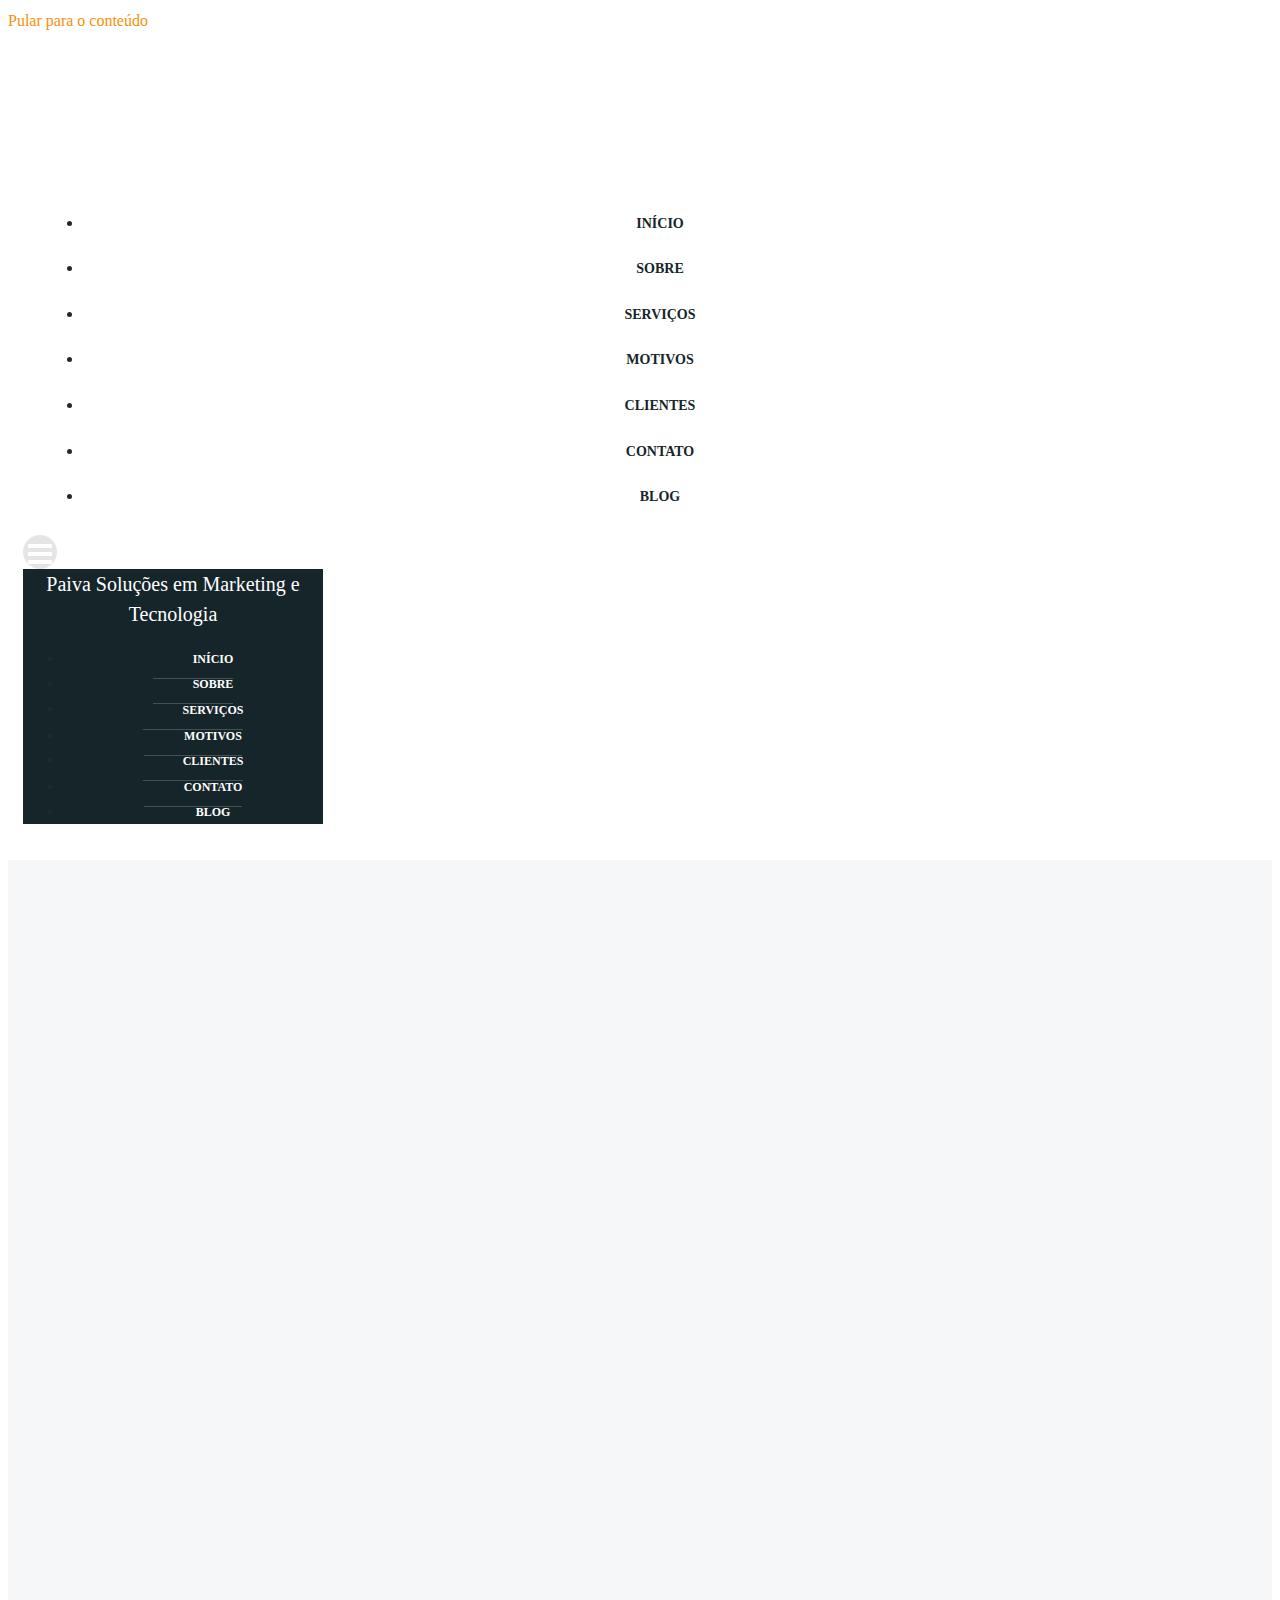
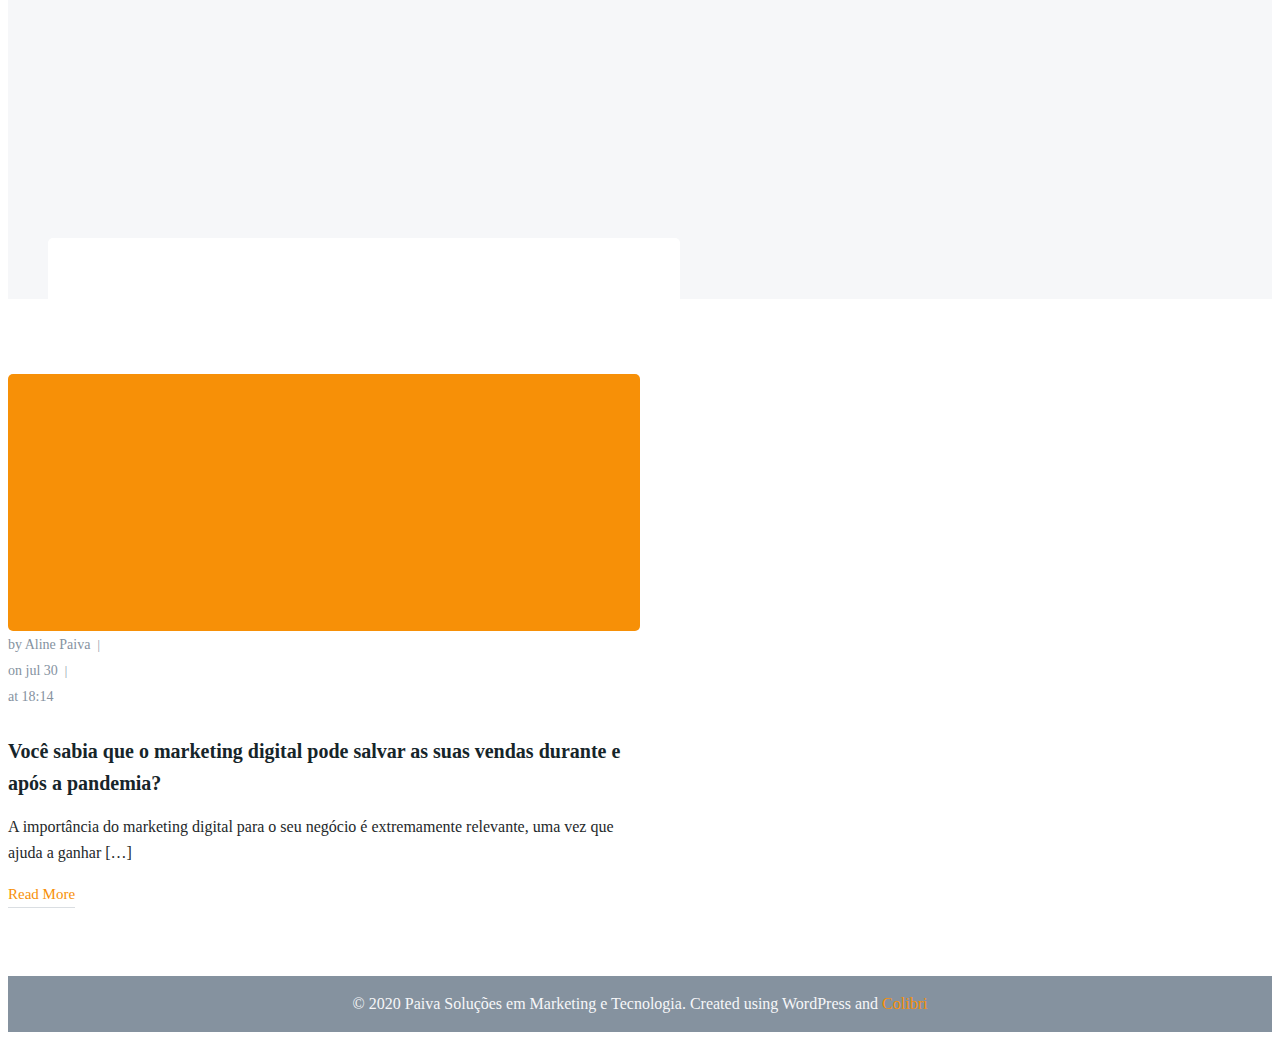
<file: 2020/07/index.html>
<!DOCTYPE html><html lang="pt-BR" prefix="og: http://ogp.me/ns#"><head><meta charset="UTF-8"><meta name="viewport" content="width=device-width, initial-scale=1"> <!-- Otimização de mecanismos de pesquisa feita por Rank Math - https://s.rankmath.com/home --><link media="all" href="http://paivasolucoes.com/wp-content/cache/autoptimize/css/autoptimize_a3d209b4dab57fdc955b0c12ead8ffc0.css" rel="stylesheet" /><title>julho 2020 - Paiva Soluções em Marketing e Tecnologia</title><meta name="robots" content="follow, noindex"/><meta property="og:locale" content="pt_BR"><meta property="og:type" content="object"><meta property="og:title" content="julho 2020 - Paiva Soluções em Marketing e Tecnologia"><meta property="og:url" content="https://paivasolucoes.com/2020/07/"><meta property="og:site_name" content="Paiva Soluções em Marketing e Tecnologia"><meta name="twitter:card" content="summary_large_image"> <script type="application/ld+json" class="rank-math-schema">{
    "@context": "https://schema.org",
    "@graph": [
        {
            "@type": "Organization",
            "@id": "https://paivasolucoes.com/#organization",
            "name": "Paiva Solu\u00e7\u00f5es em Marketing e Publicidade",
            "url": "https://paivasolucoes.com",
            "logo": {
                "@type": "ImageObject",
                "url": "https://paivasolucoes.com/wp-content/uploads/2020/08/paivasolucoes-logo.png"
            }
        },
        {
            "@type": "WebSite",
            "@id": "https://paivasolucoes.com/#website",
            "url": "https://paivasolucoes.com",
            "name": "Paiva Solu\u00e7\u00f5es em Marketing e Publicidade",
            "publisher": {
                "@id": "https://paivasolucoes.com/#organization"
            },
            "inLanguage": "pt-BR",
            "potentialAction": {
                "@type": "SearchAction",
                "target": "https://paivasolucoes.com/?s={search_term_string}",
                "query-input": "required name=search_term_string"
            }
        },
        {
            "@type": "CollectionPage",
            "@id": "https://paivasolucoes.com/2020/07/#webpage",
            "url": "https://paivasolucoes.com/2020/07/",
            "name": "julho 2020 - Paiva Solu\u00e7\u00f5es em Marketing e Tecnologia",
            "isPartOf": {
                "@id": "https://paivasolucoes.com/#website"
            },
            "inLanguage": "pt-BR"
        }
    ]
}</script> <!-- /Rank Math WordPress SEO plugin --><link rel='dns-prefetch' href='//paivasolucoes.com' /><style id='extend-builder-css-inline-css' type='text/css'>/* page css */
/* part css : theme-shapes */
.colibri-shape-circles {
background-image:url('http://paivasolucoes.com/wp-content/themes/colibri-wp/resources/images/header-shapes/circles.png')
}
.colibri-shape-10degree-stripes {
background-image:url('http://paivasolucoes.com/wp-content/themes/colibri-wp/resources/images/header-shapes/10degree-stripes.png')
}
.colibri-shape-rounded-squares-blue {
background-image:url('http://paivasolucoes.com/wp-content/themes/colibri-wp/resources/images/header-shapes/rounded-squares-blue.png')
}
.colibri-shape-many-rounded-squares-blue {
background-image:url('http://paivasolucoes.com/wp-content/themes/colibri-wp/resources/images/header-shapes/many-rounded-squares-blue.png')
}
.colibri-shape-two-circles {
background-image:url('http://paivasolucoes.com/wp-content/themes/colibri-wp/resources/images/header-shapes/two-circles.png')
}
.colibri-shape-circles-2 {
background-image:url('http://paivasolucoes.com/wp-content/themes/colibri-wp/resources/images/header-shapes/circles-2.png')
}
.colibri-shape-circles-3 {
background-image:url('http://paivasolucoes.com/wp-content/themes/colibri-wp/resources/images/header-shapes/circles-3.png')
}
.colibri-shape-circles-gradient {
background-image:url('http://paivasolucoes.com/wp-content/themes/colibri-wp/resources/images/header-shapes/circles-gradient.png')
}
.colibri-shape-circles-white-gradient {
background-image:url('http://paivasolucoes.com/wp-content/themes/colibri-wp/resources/images/header-shapes/circles-white-gradient.png')
}
.colibri-shape-waves {
background-image:url('http://paivasolucoes.com/wp-content/themes/colibri-wp/resources/images/header-shapes/waves.png')
}
.colibri-shape-waves-inverted {
background-image:url('http://paivasolucoes.com/wp-content/themes/colibri-wp/resources/images/header-shapes/waves-inverted.png')
}
.colibri-shape-dots {
background-image:url('http://paivasolucoes.com/wp-content/themes/colibri-wp/resources/images/header-shapes/dots.png')
}
.colibri-shape-left-tilted-lines {
background-image:url('http://paivasolucoes.com/wp-content/themes/colibri-wp/resources/images/header-shapes/left-tilted-lines.png')
}
.colibri-shape-right-tilted-lines {
background-image:url('http://paivasolucoes.com/wp-content/themes/colibri-wp/resources/images/header-shapes/right-tilted-lines.png')
}
.colibri-shape-right-tilted-strips {
background-image:url('http://paivasolucoes.com/wp-content/themes/colibri-wp/resources/images/header-shapes/right-tilted-strips.png')
}
/* part css : theme */

.h-y-container > *:not(:last-child), .h-x-container-inner > * {
  margin-bottom: 20px;
}
.h-x-container-inner, .h-column__content > .h-x-container > *:last-child {
  margin-bottom: -20px;
}
.h-x-container-inner > * {
  padding-left: 10px;
  padding-right: 10px;
}
.h-x-container-inner {
  margin-left: -10px;
  margin-right: -10px;
}
[class*=style-], [class*=local-style-], .h-global-transition, .h-global-transition-all, .h-global-transition-all * {
  transition-duration: 0.5s;
}
.wp-block-button .wp-block-button__link:not(.has-background),.wp-block-file .wp-block-file__button {
  background-color: rgb(247, 144, 7);
  background-image: none;
}
.wp-block-button .wp-block-button__link:not(.has-background):hover,.wp-block-button .wp-block-button__link:not(.has-background):focus,.wp-block-button .wp-block-button__link:not(.has-background):active,.wp-block-file .wp-block-file__button:hover,.wp-block-file .wp-block-file__button:focus,.wp-block-file .wp-block-file__button:active {
  background-color: rgb(162, 94, 5);
  background-image: none;
}
.wp-block-button.is-style-outline .wp-block-button__link:not(.has-background) {
  color: rgb(247, 144, 7);
  background-color: transparent;
  background-image: none;
  border-top-width: 2px;
  border-top-color: rgb(247, 144, 7);
  border-top-style: solid;
  border-right-width: 2px;
  border-right-color: rgb(247, 144, 7);
  border-right-style: solid;
  border-bottom-width: 2px;
  border-bottom-color: rgb(247, 144, 7);
  border-bottom-style: solid;
  border-left-width: 2px;
  border-left-color: rgb(247, 144, 7);
  border-left-style: solid;
}
.wp-block-button.is-style-outline .wp-block-button__link:not(.has-background):hover,.wp-block-button.is-style-outline .wp-block-button__link:not(.has-background):focus,.wp-block-button.is-style-outline .wp-block-button__link:not(.has-background):active {
  color: #fff;
  background-color: rgb(247, 144, 7);
  background-image: none;
}
.has-background-color,*[class^="wp-block-"].is-style-solid-color {
  background-color: rgb(247, 144, 7);
  background-image: none;
}
.has-colibri-color-1-background-color {
  background-color: rgb(247, 144, 7);
  background-image: none;
}
.wp-block-button .wp-block-button__link.has-colibri-color-1-background-color {
  background-color: rgb(247, 144, 7);
  background-image: none;
}
.wp-block-button .wp-block-button__link.has-colibri-color-1-background-color:hover,.wp-block-button .wp-block-button__link.has-colibri-color-1-background-color:focus,.wp-block-button .wp-block-button__link.has-colibri-color-1-background-color:active {
  background-color: rgb(162, 94, 5);
  background-image: none;
}
.wp-block-button.is-style-outline .wp-block-button__link.has-colibri-color-1-background-color {
  color: rgb(247, 144, 7);
  background-color: transparent;
  background-image: none;
  border-top-width: 2px;
  border-top-color: rgb(247, 144, 7);
  border-top-style: solid;
  border-right-width: 2px;
  border-right-color: rgb(247, 144, 7);
  border-right-style: solid;
  border-bottom-width: 2px;
  border-bottom-color: rgb(247, 144, 7);
  border-bottom-style: solid;
  border-left-width: 2px;
  border-left-color: rgb(247, 144, 7);
  border-left-style: solid;
}
.wp-block-button.is-style-outline .wp-block-button__link.has-colibri-color-1-background-color:hover,.wp-block-button.is-style-outline .wp-block-button__link.has-colibri-color-1-background-color:focus,.wp-block-button.is-style-outline .wp-block-button__link.has-colibri-color-1-background-color:active {
  color: #fff;
  background-color: rgb(247, 144, 7);
  background-image: none;
}
*[class^="wp-block-"].has-colibri-color-1-background-color,*[class^="wp-block-"] .has-colibri-color-1-background-color,*[class^="wp-block-"].is-style-solid-color.has-colibri-color-1-color,*[class^="wp-block-"].is-style-solid-color blockquote.has-colibri-color-1-color,*[class^="wp-block-"].is-style-solid-color blockquote.has-colibri-color-1-color p {
  background-color: rgb(247, 144, 7);
  background-image: none;
}
.has-colibri-color-1-color {
  color: rgb(247, 144, 7);
}
.has-colibri-color-2-background-color {
  background-color: rgb(133, 146, 159);
  background-image: none;
}
.wp-block-button .wp-block-button__link.has-colibri-color-2-background-color {
  background-color: rgb(133, 146, 159);
  background-image: none;
}
.wp-block-button .wp-block-button__link.has-colibri-color-2-background-color:hover,.wp-block-button .wp-block-button__link.has-colibri-color-2-background-color:focus,.wp-block-button .wp-block-button__link.has-colibri-color-2-background-color:active {
  background-color: rgb(27, 93, 159);
  background-image: none;
}
.wp-block-button.is-style-outline .wp-block-button__link.has-colibri-color-2-background-color {
  color: rgb(133, 146, 159);
  background-color: transparent;
  background-image: none;
  border-top-width: 2px;
  border-top-color: rgb(133, 146, 159);
  border-top-style: solid;
  border-right-width: 2px;
  border-right-color: rgb(133, 146, 159);
  border-right-style: solid;
  border-bottom-width: 2px;
  border-bottom-color: rgb(133, 146, 159);
  border-bottom-style: solid;
  border-left-width: 2px;
  border-left-color: rgb(133, 146, 159);
  border-left-style: solid;
}
.wp-block-button.is-style-outline .wp-block-button__link.has-colibri-color-2-background-color:hover,.wp-block-button.is-style-outline .wp-block-button__link.has-colibri-color-2-background-color:focus,.wp-block-button.is-style-outline .wp-block-button__link.has-colibri-color-2-background-color:active {
  color: #fff;
  background-color: rgb(133, 146, 159);
  background-image: none;
}
*[class^="wp-block-"].has-colibri-color-2-background-color,*[class^="wp-block-"] .has-colibri-color-2-background-color,*[class^="wp-block-"].is-style-solid-color.has-colibri-color-2-color,*[class^="wp-block-"].is-style-solid-color blockquote.has-colibri-color-2-color,*[class^="wp-block-"].is-style-solid-color blockquote.has-colibri-color-2-color p {
  background-color: rgb(133, 146, 159);
  background-image: none;
}
.has-colibri-color-2-color {
  color: rgb(133, 146, 159);
}
.has-colibri-color-3-background-color {
  background-color: rgb(246, 247, 249);
  background-image: none;
}
.wp-block-button .wp-block-button__link.has-colibri-color-3-background-color {
  background-color: rgb(246, 247, 249);
  background-image: none;
}
.wp-block-button .wp-block-button__link.has-colibri-color-3-background-color:hover,.wp-block-button .wp-block-button__link.has-colibri-color-3-background-color:focus,.wp-block-button .wp-block-button__link.has-colibri-color-3-background-color:active {
  background-color: rgb(162, 163, 164);
  background-image: none;
}
.wp-block-button.is-style-outline .wp-block-button__link.has-colibri-color-3-background-color {
  color: rgb(246, 247, 249);
  background-color: transparent;
  background-image: none;
  border-top-width: 2px;
  border-top-color: rgb(246, 247, 249);
  border-top-style: solid;
  border-right-width: 2px;
  border-right-color: rgb(246, 247, 249);
  border-right-style: solid;
  border-bottom-width: 2px;
  border-bottom-color: rgb(246, 247, 249);
  border-bottom-style: solid;
  border-left-width: 2px;
  border-left-color: rgb(246, 247, 249);
  border-left-style: solid;
}
.wp-block-button.is-style-outline .wp-block-button__link.has-colibri-color-3-background-color:hover,.wp-block-button.is-style-outline .wp-block-button__link.has-colibri-color-3-background-color:focus,.wp-block-button.is-style-outline .wp-block-button__link.has-colibri-color-3-background-color:active {
  color: #fff;
  background-color: rgb(246, 247, 249);
  background-image: none;
}
*[class^="wp-block-"].has-colibri-color-3-background-color,*[class^="wp-block-"] .has-colibri-color-3-background-color,*[class^="wp-block-"].is-style-solid-color.has-colibri-color-3-color,*[class^="wp-block-"].is-style-solid-color blockquote.has-colibri-color-3-color,*[class^="wp-block-"].is-style-solid-color blockquote.has-colibri-color-3-color p {
  background-color: rgb(246, 247, 249);
  background-image: none;
}
.has-colibri-color-3-color {
  color: rgb(246, 247, 249);
}
.has-colibri-color-4-background-color {
  background-color: #6632ff;
  background-image: none;
}
.wp-block-button .wp-block-button__link.has-colibri-color-4-background-color {
  background-color: #6632ff;
  background-image: none;
}
.wp-block-button .wp-block-button__link.has-colibri-color-4-background-color:hover,.wp-block-button .wp-block-button__link.has-colibri-color-4-background-color:focus,.wp-block-button .wp-block-button__link.has-colibri-color-4-background-color:active {
  background-color: rgb(68, 33, 170);
  background-image: none;
}
.wp-block-button.is-style-outline .wp-block-button__link.has-colibri-color-4-background-color {
  color: #6632ff;
  background-color: transparent;
  background-image: none;
  border-top-width: 2px;
  border-top-color: #6632ff;
  border-top-style: solid;
  border-right-width: 2px;
  border-right-color: #6632ff;
  border-right-style: solid;
  border-bottom-width: 2px;
  border-bottom-color: #6632ff;
  border-bottom-style: solid;
  border-left-width: 2px;
  border-left-color: #6632ff;
  border-left-style: solid;
}
.wp-block-button.is-style-outline .wp-block-button__link.has-colibri-color-4-background-color:hover,.wp-block-button.is-style-outline .wp-block-button__link.has-colibri-color-4-background-color:focus,.wp-block-button.is-style-outline .wp-block-button__link.has-colibri-color-4-background-color:active {
  color: #fff;
  background-color: #6632ff;
  background-image: none;
}
*[class^="wp-block-"].has-colibri-color-4-background-color,*[class^="wp-block-"] .has-colibri-color-4-background-color,*[class^="wp-block-"].is-style-solid-color.has-colibri-color-4-color,*[class^="wp-block-"].is-style-solid-color blockquote.has-colibri-color-4-color,*[class^="wp-block-"].is-style-solid-color blockquote.has-colibri-color-4-color p {
  background-color: #6632ff;
  background-image: none;
}
.has-colibri-color-4-color {
  color: #6632ff;
}
.has-colibri-color-5-background-color {
  background-color: #FFFFFF;
  background-image: none;
}
.wp-block-button .wp-block-button__link.has-colibri-color-5-background-color {
  background-color: #FFFFFF;
  background-image: none;
}
.wp-block-button .wp-block-button__link.has-colibri-color-5-background-color:hover,.wp-block-button .wp-block-button__link.has-colibri-color-5-background-color:focus,.wp-block-button .wp-block-button__link.has-colibri-color-5-background-color:active {
  background-color: rgb(102, 102, 102);
  background-image: none;
}
.wp-block-button.is-style-outline .wp-block-button__link.has-colibri-color-5-background-color {
  color: #FFFFFF;
  background-color: transparent;
  background-image: none;
  border-top-width: 2px;
  border-top-color: #FFFFFF;
  border-top-style: solid;
  border-right-width: 2px;
  border-right-color: #FFFFFF;
  border-right-style: solid;
  border-bottom-width: 2px;
  border-bottom-color: #FFFFFF;
  border-bottom-style: solid;
  border-left-width: 2px;
  border-left-color: #FFFFFF;
  border-left-style: solid;
}
.wp-block-button.is-style-outline .wp-block-button__link.has-colibri-color-5-background-color:hover,.wp-block-button.is-style-outline .wp-block-button__link.has-colibri-color-5-background-color:focus,.wp-block-button.is-style-outline .wp-block-button__link.has-colibri-color-5-background-color:active {
  color: #fff;
  background-color: #FFFFFF;
  background-image: none;
}
*[class^="wp-block-"].has-colibri-color-5-background-color,*[class^="wp-block-"] .has-colibri-color-5-background-color,*[class^="wp-block-"].is-style-solid-color.has-colibri-color-5-color,*[class^="wp-block-"].is-style-solid-color blockquote.has-colibri-color-5-color,*[class^="wp-block-"].is-style-solid-color blockquote.has-colibri-color-5-color p {
  background-color: #FFFFFF;
  background-image: none;
}
.has-colibri-color-5-color {
  color: #FFFFFF;
}
.has-colibri-color-6-background-color {
  background-color: rgb(22, 37, 42);
  background-image: none;
}
.wp-block-button .wp-block-button__link.has-colibri-color-6-background-color {
  background-color: rgb(22, 37, 42);
  background-image: none;
}
.wp-block-button .wp-block-button__link.has-colibri-color-6-background-color:hover,.wp-block-button .wp-block-button__link.has-colibri-color-6-background-color:focus,.wp-block-button .wp-block-button__link.has-colibri-color-6-background-color:active {
  background-color: rgb(22, 37, 42);
  background-image: none;
}
.wp-block-button.is-style-outline .wp-block-button__link.has-colibri-color-6-background-color {
  color: rgb(22, 37, 42);
  background-color: transparent;
  background-image: none;
  border-top-width: 2px;
  border-top-color: rgb(22, 37, 42);
  border-top-style: solid;
  border-right-width: 2px;
  border-right-color: rgb(22, 37, 42);
  border-right-style: solid;
  border-bottom-width: 2px;
  border-bottom-color: rgb(22, 37, 42);
  border-bottom-style: solid;
  border-left-width: 2px;
  border-left-color: rgb(22, 37, 42);
  border-left-style: solid;
}
.wp-block-button.is-style-outline .wp-block-button__link.has-colibri-color-6-background-color:hover,.wp-block-button.is-style-outline .wp-block-button__link.has-colibri-color-6-background-color:focus,.wp-block-button.is-style-outline .wp-block-button__link.has-colibri-color-6-background-color:active {
  color: #fff;
  background-color: rgb(22, 37, 42);
  background-image: none;
}
*[class^="wp-block-"].has-colibri-color-6-background-color,*[class^="wp-block-"] .has-colibri-color-6-background-color,*[class^="wp-block-"].is-style-solid-color.has-colibri-color-6-color,*[class^="wp-block-"].is-style-solid-color blockquote.has-colibri-color-6-color,*[class^="wp-block-"].is-style-solid-color blockquote.has-colibri-color-6-color p {
  background-color: rgb(22, 37, 42);
  background-image: none;
}
.has-colibri-color-6-color {
  color: rgb(22, 37, 42);
}
#colibri .woocommerce-store-notice,#colibri.woocommerce .content .h-section input[type=submit],#colibri.woocommerce-page  .content .h-section  input[type=button],#colibri.woocommerce .content .h-section  input[type=button],#colibri.woocommerce-page  .content .h-section .button,#colibri.woocommerce .content .h-section .button,#colibri.woocommerce-page  .content .h-section  a.button,#colibri.woocommerce .content .h-section  a.button,#colibri.woocommerce-page  .content .h-section button.button,#colibri.woocommerce .content .h-section button.button,#colibri.woocommerce-page  .content .h-section input.button,#colibri.woocommerce .content .h-section input.button,#colibri.woocommerce-page  .content .h-section input#submit,#colibri.woocommerce .content .h-section input#submit,#colibri.woocommerce-page  .content .h-section a.added_to_cart,#colibri.woocommerce .content .h-section a.added_to_cart,#colibri.woocommerce-page  .content .h-section .ui-slider-range,#colibri.woocommerce .content .h-section .ui-slider-range,#colibri.woocommerce-page  .content .h-section .ui-slider-handle,#colibri.woocommerce .content .h-section .ui-slider-handle {
  background-color: rgb(247, 144, 7);
  background-image: none;
  border-top-width: 0px;
  border-top-color: rgb(247, 144, 7);
  border-top-style: solid;
  border-right-width: 0px;
  border-right-color: rgb(247, 144, 7);
  border-right-style: solid;
  border-bottom-width: 0px;
  border-bottom-color: rgb(247, 144, 7);
  border-bottom-style: solid;
  border-left-width: 0px;
  border-left-color: rgb(247, 144, 7);
  border-left-style: solid;
}
#colibri .woocommerce-store-notice:hover,#colibri .woocommerce-store-notice:focus,#colibri .woocommerce-store-notice:active,#colibri.woocommerce .content .h-section input[type=submit]:hover,#colibri.woocommerce .content .h-section input[type=submit]:focus,#colibri.woocommerce .content .h-section input[type=submit]:active,#colibri.woocommerce-page  .content .h-section  input[type=button]:hover,#colibri.woocommerce-page  .content .h-section  input[type=button]:focus,#colibri.woocommerce-page  .content .h-section  input[type=button]:active,#colibri.woocommerce .content .h-section  input[type=button]:hover,#colibri.woocommerce .content .h-section  input[type=button]:focus,#colibri.woocommerce .content .h-section  input[type=button]:active,#colibri.woocommerce-page  .content .h-section .button:hover,#colibri.woocommerce-page  .content .h-section .button:focus,#colibri.woocommerce-page  .content .h-section .button:active,#colibri.woocommerce .content .h-section .button:hover,#colibri.woocommerce .content .h-section .button:focus,#colibri.woocommerce .content .h-section .button:active,#colibri.woocommerce-page  .content .h-section  a.button:hover,#colibri.woocommerce-page  .content .h-section  a.button:focus,#colibri.woocommerce-page  .content .h-section  a.button:active,#colibri.woocommerce .content .h-section  a.button:hover,#colibri.woocommerce .content .h-section  a.button:focus,#colibri.woocommerce .content .h-section  a.button:active,#colibri.woocommerce-page  .content .h-section button.button:hover,#colibri.woocommerce-page  .content .h-section button.button:focus,#colibri.woocommerce-page  .content .h-section button.button:active,#colibri.woocommerce .content .h-section button.button:hover,#colibri.woocommerce .content .h-section button.button:focus,#colibri.woocommerce .content .h-section button.button:active,#colibri.woocommerce-page  .content .h-section input.button:hover,#colibri.woocommerce-page  .content .h-section input.button:focus,#colibri.woocommerce-page  .content .h-section input.button:active,#colibri.woocommerce .content .h-section input.button:hover,#colibri.woocommerce .content .h-section input.button:focus,#colibri.woocommerce .content .h-section input.button:active,#colibri.woocommerce-page  .content .h-section input#submit:hover,#colibri.woocommerce-page  .content .h-section input#submit:focus,#colibri.woocommerce-page  .content .h-section input#submit:active,#colibri.woocommerce .content .h-section input#submit:hover,#colibri.woocommerce .content .h-section input#submit:focus,#colibri.woocommerce .content .h-section input#submit:active,#colibri.woocommerce-page  .content .h-section a.added_to_cart:hover,#colibri.woocommerce-page  .content .h-section a.added_to_cart:focus,#colibri.woocommerce-page  .content .h-section a.added_to_cart:active,#colibri.woocommerce .content .h-section a.added_to_cart:hover,#colibri.woocommerce .content .h-section a.added_to_cart:focus,#colibri.woocommerce .content .h-section a.added_to_cart:active,#colibri.woocommerce-page  .content .h-section .ui-slider-range:hover,#colibri.woocommerce-page  .content .h-section .ui-slider-range:focus,#colibri.woocommerce-page  .content .h-section .ui-slider-range:active,#colibri.woocommerce .content .h-section .ui-slider-range:hover,#colibri.woocommerce .content .h-section .ui-slider-range:focus,#colibri.woocommerce .content .h-section .ui-slider-range:active,#colibri.woocommerce-page  .content .h-section .ui-slider-handle:hover,#colibri.woocommerce-page  .content .h-section .ui-slider-handle:focus,#colibri.woocommerce-page  .content .h-section .ui-slider-handle:active,#colibri.woocommerce .content .h-section .ui-slider-handle:hover,#colibri.woocommerce .content .h-section .ui-slider-handle:focus,#colibri.woocommerce .content .h-section .ui-slider-handle:active {
  background-color: rgb(162, 94, 5);
  background-image: none;
  border-top-width: 0px;
  border-top-color: rgb(162, 94, 5);
  border-top-style: solid;
  border-right-width: 0px;
  border-right-color: rgb(162, 94, 5);
  border-right-style: solid;
  border-bottom-width: 0px;
  border-bottom-color: rgb(162, 94, 5);
  border-bottom-style: solid;
  border-left-width: 0px;
  border-left-color: rgb(162, 94, 5);
  border-left-style: solid;
}
#colibri.woocommerce-page  .content .h-section .star-rating::before,#colibri.woocommerce .content .h-section .star-rating::before,#colibri.woocommerce-page  .content .h-section .star-rating span::before,#colibri.woocommerce .content .h-section .star-rating span::before {
  color: rgb(247, 144, 7);
}
#colibri.woocommerce-page  .content .h-section .price,#colibri.woocommerce .content .h-section .price {
  color: rgb(247, 144, 7);
}
#colibri.woocommerce-page  .content .h-section .price del,#colibri.woocommerce .content .h-section .price del {
  color: rgb(247, 179, 89);
}
#colibri.woocommerce-page  .content .h-section .onsale,#colibri.woocommerce .content .h-section .onsale {
  background-color: rgb(247, 144, 7);
  background-image: none;
}
#colibri.woocommerce-page  .content .h-section .onsale:hover,#colibri.woocommerce-page  .content .h-section .onsale:focus,#colibri.woocommerce-page  .content .h-section .onsale:active,#colibri.woocommerce .content .h-section .onsale:hover,#colibri.woocommerce .content .h-section .onsale:focus,#colibri.woocommerce .content .h-section .onsale:active {
  background-color: rgb(162, 94, 5);
  background-image: none;
}
#colibri.woocommerce ul.products li.product h2:hover {
  color: rgb(247, 144, 7);
}
#colibri.woocommerce-page  .content .h-section .woocommerce-pagination .page-numbers.current,#colibri.woocommerce .content .h-section .woocommerce-pagination .page-numbers.current,#colibri.woocommerce-page  .content .h-section .woocommerce-pagination a.page-numbers:hover,#colibri.woocommerce .content .h-section .woocommerce-pagination a.page-numbers:hover {
  background-color: rgb(247, 144, 7);
  background-image: none;
}
#colibri.woocommerce-page  .content .h-section .comment-form-rating .stars a,#colibri.woocommerce .content .h-section .comment-form-rating .stars a {
  color: rgb(247, 144, 7);
}
.h-section-global-spacing {
  padding-top: 90px;
  padding-bottom: 90px;
}
#colibri .colibri-language-switcher {
  background-color: white;
  background-image: none;
  top: 80px;
  border-top-width: 0px;
  border-top-style: none;
  border-top-left-radius: 4px;
  border-top-right-radius: 0px;
  border-right-width: 0px;
  border-right-style: none;
  border-bottom-width: 0px;
  border-bottom-style: none;
  border-bottom-left-radius: 4px;
  border-bottom-right-radius: 0px;
  border-left-width: 0px;
  border-left-style: none;
}
#colibri .colibri-language-switcher .lang-item {
  padding-top: 14px;
  padding-right: 18px;
  padding-bottom: 14px;
  padding-left: 18px;
}
body {
  font-family: Open Sans;
  font-weight: 400;
  font-size: 16px;
  line-height: 1.6;
  color: rgb(36, 40, 42);
}
body a {
  font-family: Open Sans;
  font-weight: 400;
  text-decoration: none;
  font-size: 1em;
  line-height: 1.5;
  color: rgb(247, 144, 7);
}
body p {
  margin-bottom: 16px;
  font-family: Open Sans;
  font-weight: 400;
  font-size: 16px;
  line-height: 1.6;
  color: rgb(36, 40, 42);
}
body .h-lead p {
  margin-bottom: 16px;
  font-family: Open Sans;
  font-weight: 300;
  font-size: 1.25em;
  line-height: 1.5;
  color: rgb(36, 40, 42);
}
body blockquote p {
  margin-bottom: 16px;
  font-family: Open Sans;
  font-weight: 300;
  font-size: 16px;
  line-height: 1.6;
  color: rgb(36, 40, 42);
  padding-left: 15px;
  border-top-width: 0px;
  border-top-color: rgba(133, 146, 159, 0.3);
  border-top-style: solid;
  border-right-width: 0px;
  border-right-color: rgba(133, 146, 159, 0.3);
  border-right-style: solid;
  border-bottom-width: 0px;
  border-bottom-color: rgba(133, 146, 159, 0.3);
  border-bottom-style: solid;
  border-left-width: 1px;
  border-left-color: rgba(133, 146, 159, 0.3);
  border-left-style: solid;
  font-style: italic;
}
body h1 {
  margin-bottom: 16px;
  font-family: Open Sans;
  font-weight: 700;
  font-size: 3em;
  line-height: 1.26;
  color: rgb(22, 37, 42);
  text-transform: capitalize;
}
body h2 {
  margin-bottom: 16px;
  font-family: Open Sans;
  font-weight: 600;
  font-size: 2.625em;
  line-height: 1.143;
  color: rgb(22, 37, 42);
}
body h3 {
  margin-bottom: 16px;
  font-family: Open Sans;
  font-weight: 600;
  font-size: 2.25em;
  line-height: 1.25;
  color: rgb(22, 37, 42);
}
body h4 {
  margin-bottom: 16px;
  font-family: Open Sans;
  font-weight: 600;
  font-size: 1.25em;
  line-height: 1.6;
  color: rgb(22, 37, 42);
}
body h5 {
  margin-bottom: 16px;
  font-family: Open Sans;
  font-weight: 600;
  font-size: 1.125em;
  line-height: 1.55;
  color: rgb(22, 37, 42);
}
body h6 {
  margin-bottom: 16px;
  font-family: Open Sans;
  font-weight: 600;
  font-size: 0.9em;
  line-height: 1.6;
  color: rgb(22, 37, 42);
  text-transform: uppercase;
  letter-spacing: 1px;
}
 .content.colibri-main-content-single .main-section,.content.colibri-main-content-archive .main-section {
  padding-top: 90px;
  padding-bottom: 90px;
}
 .content.colibri-main-content-single .main-section .colibri-sidebar.blog-sidebar-right,.content.colibri-main-content-archive .main-section .colibri-sidebar.blog-sidebar-right {
  width: 25% ;
  flex: 0 0 auto;
  -ms-flex: 0 0 auto;
  max-width: 25%;
}


@media (min-width: 768px) and (max-width: 1023px){
.h-section-global-spacing {
  padding-top: 60px;
  padding-bottom: 60px;
}
 .content.colibri-main-content-single .main-section .colibri-sidebar.blog-sidebar-right,.content.colibri-main-content-archive .main-section .colibri-sidebar.blog-sidebar-right {
  width: 33.33% ;
  flex: 0 0 auto;
  -ms-flex: 0 0 auto;
  max-width: 33.33%;
}
body h1 {
  font-size: 3em;
}
body h2 {
  font-size: 2.3em;
}
body h3 {
  font-size: 2.1px;
}

}

@media (max-width: 767px){
.h-section-global-spacing {
  padding-top: 30px;
  padding-bottom: 30px;
}
 .content.colibri-main-content-single .main-section .colibri-sidebar.blog-sidebar-right,.content.colibri-main-content-archive .main-section .colibri-sidebar.blog-sidebar-right {
  width: 100% ;
  flex: 0 0 auto;
  -ms-flex: 0 0 auto;
  max-width: 100%;
}
body h1 {
  font-size: 2.8em;
}
body h3 {
  font-size: 2.1em;
}
body h2 {
  font-size: 2.3px;
}

}
/* part css : page */
#colibri .style-35 {
  animation-duration: 0.5s;
  padding-top: 20px;
  padding-right: 15px;
  padding-bottom: 20px;
  padding-left: 15px;
  background-color: #FFFFFF;
  background-image: none;
}
#colibri .h-navigation_sticky .style-35,#colibri .h-navigation_sticky.style-35 {
  background-color: #ffffff;
  background-image: none;
  padding-top: 10px;
  padding-bottom: 10px;
  box-shadow: 0px 1px 2px 0px rgba(0, 0, 0, 0.2) ;
}
#colibri .style-37 {
  text-align: center;
  height: auto;
  min-height: unset;
}
#colibri .style-38-image {
  max-height: 70px;
}
#colibri .style-38 a,#colibri .style-38  .logo-text {
  color: #ffffff;
  font-weight: 400;
  text-decoration: none;
  font-size: 24px;
}
#colibri .style-38 .logo-text {
  color: rgb(22, 37, 42);
}
#colibri .h-navigation_sticky .style-38-image,#colibri .h-navigation_sticky.style-38-image {
  max-height: 70px;
}
#colibri .h-navigation_sticky .style-38 a,#colibri .h-navigation_sticky .style-38  .logo-text,#colibri .h-navigation_sticky.style-38 a,#colibri .h-navigation_sticky.style-38  .logo-text {
  color: #000000;
  text-decoration: none;
}
#colibri .style-39 {
  text-align: center;
  height: auto;
  min-height: unset;
}
#colibri .style-40 {
  height: 50px;
}
#colibri .style-41 {
  text-align: center;
  height: auto;
  min-height: unset;
}
#colibri .style-42 >  div > .colibri-menu-container > ul.colibri-menu {
  justify-content: flex-end;
}
#colibri .style-42 >  div > .colibri-menu-container > ul.colibri-menu > li {
  margin-top: 0px;
  margin-right: 20px;
  margin-bottom: 0px;
  margin-left: 20px;
  padding-top: 10px;
  padding-right: 0px;
  padding-bottom: 10px;
  padding-left: 0px;
}
#colibri .style-42 >  div > .colibri-menu-container > ul.colibri-menu > li.current_page_item,#colibri .style-42  >  div > .colibri-menu-container > ul.colibri-menu > li.current_page_item:hover {
  margin-top: 0px;
  margin-right: 20px;
  margin-bottom: 0px;
  margin-left: 20px;
  padding-top: 10px;
  padding-right: 0px;
  padding-bottom: 10px;
  padding-left: 0px;
}
#colibri .style-42 >  div > .colibri-menu-container > ul.colibri-menu > li > a {
  font-family: Open Sans;
  font-weight: 600;
  text-transform: uppercase;
  font-size: 14px;
  line-height: 1.5em;
  letter-spacing: 0px;
  color: rgb(22, 37, 42);
}
#colibri .style-42  >  div > .colibri-menu-container > ul.colibri-menu > li.hover  > a {
  color: rgb(247, 144, 7);
}
#colibri .style-42  >  div > .colibri-menu-container > ul.colibri-menu > li:hover > a,#colibri .style-42  >  div > .colibri-menu-container > ul.colibri-menu > li.hover  > a {
  color: rgb(247, 144, 7);
}
#colibri .style-42  >  div > .colibri-menu-container > ul.colibri-menu > li.current_page_item > a,#colibri .style-42  >  div > .colibri-menu-container > ul.colibri-menu > li.current_page_item > a:hover {
  font-family: Open Sans;
  font-weight: 600;
  text-transform: uppercase;
  font-size: 14px;
  line-height: 1.5em;
  letter-spacing: 0px;
  color: rgb(247, 144, 7);
}
#colibri .style-42 >  div > .colibri-menu-container > ul.colibri-menu li > ul {
  background-color: #ffffff;
  background-image: none;
  margin-right: 5px;
  margin-left: 5px;
  box-shadow: 0px 0px 5px 2px rgba(0, 0, 0, 0.04) ;
}
#colibri .style-42 >  div > .colibri-menu-container > ul.colibri-menu li > ul  li {
  padding-top: 10px;
  padding-right: 20px;
  padding-bottom: 10px;
  padding-left: 20px;
  border-top-width: 0px;
  border-top-style: none;
  border-right-width: 0px;
  border-right-style: none;
  border-bottom-width: 1px;
  border-bottom-color: rgba(128,128,128,.2);
  border-bottom-style: solid;
  border-left-width: 0px;
  border-left-style: none;
  background-color: rgb(255, 255, 255);
  background-image: none;
}
#colibri .style-42  >  div > .colibri-menu-container > ul.colibri-menu li > ul > li.hover {
  background-color: rgb(247, 144, 7);
}
#colibri .style-42  >  div > .colibri-menu-container > ul.colibri-menu li > ul > li:hover,#colibri .style-42  >  div > .colibri-menu-container > ul.colibri-menu li > ul > li.hover {
  background-color: rgb(247, 144, 7);
}
#colibri .style-42 >  div > .colibri-menu-container > ul.colibri-menu li > ul li.current_page_item,#colibri .style-42  >  div > .colibri-menu-container > ul.colibri-menu li > ul > li.current_page_item:hover {
  padding-top: 10px;
  padding-right: 20px;
  padding-bottom: 10px;
  padding-left: 20px;
  border-top-width: 0px;
  border-top-style: none;
  border-right-width: 0px;
  border-right-style: none;
  border-bottom-width: 1px;
  border-bottom-color: rgba(128,128,128,.2);
  border-bottom-style: solid;
  border-left-width: 0px;
  border-left-style: none;
  background-color: rgb(247, 144, 7);
  background-image: none;
}
#colibri .style-42 >  div > .colibri-menu-container > ul.colibri-menu li > ul > li > a {
  font-size: 14px;
  color: rgb(36, 40, 42);
}
#colibri .style-42  >  div > .colibri-menu-container > ul.colibri-menu li > ul > li.hover  > a {
  color: rgb(255, 255, 255);
}
#colibri .style-42  >  div > .colibri-menu-container > ul.colibri-menu li > ul > li:hover > a,#colibri .style-42  >  div > .colibri-menu-container > ul.colibri-menu li > ul > li.hover  > a {
  color: rgb(255, 255, 255);
}
#colibri .style-42 >  div > .colibri-menu-container > ul.colibri-menu li > ul > li.current_page_item > a,#colibri .style-42  >  div > .colibri-menu-container > ul.colibri-menu li > ul > li.current_page_item > a:hover {
  font-size: 14px;
  color: rgb(255, 255, 255);
}
#colibri .style-42 >  div > .colibri-menu-container > ul.colibri-menu.bordered-active-item > li::after,#colibri .style-42 
      ul.colibri-menu.bordered-active-item > li::before {
  background-color: white;
  background-image: none;
  height: 3px;
}
#colibri .style-42 >  div > .colibri-menu-container > ul.colibri-menu.solid-active-item > li::after,#colibri .style-42 
      ul.colibri-menu.solid-active-item > li::before {
  background-color: white;
  background-image: none;
  border-top-width: 0px;
  border-top-style: none;
  border-top-left-radius: 0%;
  border-top-right-radius: 0%;
  border-right-width: 0px;
  border-right-style: none;
  border-bottom-width: 0px;
  border-bottom-style: none;
  border-bottom-left-radius: 0%;
  border-bottom-right-radius: 0%;
  border-left-width: 0px;
  border-left-style: none;
}
#colibri .style-42 >  div > .colibri-menu-container > ul.colibri-menu > li > ul {
  margin-top: 0px;
}
#colibri .style-42 >  div > .colibri-menu-container > ul.colibri-menu > li > ul::before {
  height: 0px;
  width: 100% ;
}
#colibri .style-42 >  div > .colibri-menu-container > ul.colibri-menu  li > a > svg,#colibri .style-42 >  div > .colibri-menu-container > ul.colibri-menu  li > a >  .arrow-wrapper {
  padding-right: 5px;
  padding-left: 5px;
  color: black;
}
#colibri .style-42 >  div > .colibri-menu-container > ul.colibri-menu > li.hover  > a > svg,#colibri .style-42 >  div > .colibri-menu-container > ul.colibri-menu > li.hover  > a > .arrow-wrapper {
  color: rgb(247, 144, 7);
}
#colibri .style-42 >  div > .colibri-menu-container > ul.colibri-menu > li:hover  > a > svg,#colibri .style-42 >  div > .colibri-menu-container > ul.colibri-menu > li.hover  > a > svg,#colibri .style-42 >  div > .colibri-menu-container > ul.colibri-menu > li:hover  > a > .arrow-wrapper,#colibri .style-42 >  div > .colibri-menu-container > ul.colibri-menu > li.hover  > a > .arrow-wrapper {
  color: rgb(247, 144, 7);
}
#colibri .style-42 >  div > .colibri-menu-container > ul.colibri-menu li.current_page_item > a > svg,#colibri .style-42 >  div > .colibri-menu-container > ul.colibri-menu > li.current_page_item:hover > a > svg,#colibri .style-42 >  div > .colibri-menu-container > ul.colibri-menu li.current_page_item > a > .arrow-wrapper,#colibri .style-42 >  div > .colibri-menu-container > ul.colibri-menu > li.current_page_item:hover > a > .arrow-wrapper {
  padding-right: 5px;
  padding-left: 5px;
  color: black;
}
#colibri .style-42 >  div > .colibri-menu-container > ul.colibri-menu li > ul  li > a > svg,#colibri .style-42 >  div > .colibri-menu-container > ul.colibri-menu li > ul  li > a >  .arrow-wrapper {
  color: rgb(22, 37, 42);
}
#colibri .style-42 >  div > .colibri-menu-container > ul.colibri-menu li > ul > li.hover  > a > svg,#colibri .style-42 >  div > .colibri-menu-container > ul.colibri-menu li > ul > li.hover  > a > .arrow-wrapper {
  color: #FFFFFF;
}
#colibri .style-42 >  div > .colibri-menu-container > ul.colibri-menu li > ul > li:hover  > a > svg,#colibri .style-42 >  div > .colibri-menu-container > ul.colibri-menu li > ul > li.hover  > a > svg,#colibri .style-42 >  div > .colibri-menu-container > ul.colibri-menu li > ul > li:hover  > a > .arrow-wrapper,#colibri .style-42 >  div > .colibri-menu-container > ul.colibri-menu li > ul > li.hover  > a > .arrow-wrapper {
  color: #FFFFFF;
}
#colibri .style-42 >  div > .colibri-menu-container > ul.colibri-menu li > ul li.current_page_item > a > svg,#colibri .style-42 >  div > .colibri-menu-container > ul.colibri-menu li > ul > li.current_page_item:hover > a > svg,#colibri .style-42 >  div > .colibri-menu-container > ul.colibri-menu li > ul li.current_page_item > a > .arrow-wrapper,#colibri .style-42 >  div > .colibri-menu-container > ul.colibri-menu li > ul > li.current_page_item:hover > a > .arrow-wrapper {
  color: #FFFFFF;
}
#colibri .h-navigation_sticky .style-42 >  div > .colibri-menu-container > ul.colibri-menu > li > a,#colibri .h-navigation_sticky.style-42 >  div > .colibri-menu-container > ul.colibri-menu > li > a {
  color: rgb(22, 37, 42);
}
#colibri .h-navigation_sticky .style-42  >  div > .colibri-menu-container > ul.colibri-menu > li.hover  > a,#colibri .h-navigation_sticky.style-42  >  div > .colibri-menu-container > ul.colibri-menu > li.hover  > a {
  color: rgb(247, 144, 7);
}
#colibri .h-navigation_sticky .style-42  >  div > .colibri-menu-container > ul.colibri-menu > li:hover > a,#colibri .h-navigation_sticky .style-42  >  div > .colibri-menu-container > ul.colibri-menu > li.hover  > a,#colibri .h-navigation_sticky.style-42  >  div > .colibri-menu-container > ul.colibri-menu > li:hover > a,#colibri .h-navigation_sticky.style-42  >  div > .colibri-menu-container > ul.colibri-menu > li.hover  > a {
  color: rgb(247, 144, 7);
}
#colibri .h-navigation_sticky .style-42  >  div > .colibri-menu-container > ul.colibri-menu > li.current_page_item > a,#colibri .h-navigation_sticky .style-42  >  div > .colibri-menu-container > ul.colibri-menu > li.current_page_item > a:hover,#colibri .h-navigation_sticky.style-42  >  div > .colibri-menu-container > ul.colibri-menu > li.current_page_item > a,#colibri .h-navigation_sticky.style-42  >  div > .colibri-menu-container > ul.colibri-menu > li.current_page_item > a:hover {
  color: rgb(247, 144, 7);
}
#colibri .h-navigation_sticky .style-42 >  div > .colibri-menu-container > ul.colibri-menu.bordered-active-item > li::after,#colibri .h-navigation_sticky .style-42 
      ul.colibri-menu.bordered-active-item > li::before,#colibri .h-navigation_sticky.style-42 >  div > .colibri-menu-container > ul.colibri-menu.bordered-active-item > li::after,#colibri .h-navigation_sticky.style-42 
      ul.colibri-menu.bordered-active-item > li::before {
  background-color: rgb(247, 144, 7);
  background-image: none;
}
#colibri .style-43-offscreen {
  background-color: rgb(22, 37, 42);
  background-image: none;
  width: 300px !important;
}
#colibri .style-43-offscreenOverlay {
  background-color: rgba(0,0,0,0.5);
  background-image: none;
}
#colibri .style-43  .h-hamburger-icon {
  background-color: rgba(0, 0, 0, 0.1);
  background-image: none;
  border-top-width: 0px;
  border-top-color: black;
  border-top-style: solid;
  border-top-left-radius: 100%;
  border-top-right-radius: 100%;
  border-right-width: 0px;
  border-right-color: black;
  border-right-style: solid;
  border-bottom-width: 0px;
  border-bottom-color: black;
  border-bottom-style: solid;
  border-bottom-left-radius: 100%;
  border-bottom-right-radius: 100%;
  border-left-width: 0px;
  border-left-color: black;
  border-left-style: solid;
  fill: white;
  padding-top: 5px;
  padding-right: 5px;
  padding-bottom: 5px;
  padding-left: 5px;
  width: 24px;
  height: 24px;
}
#colibri .style-46 {
  text-align: center;
  height: auto;
  min-height: unset;
}
#colibri .style-47-image {
  max-height: 70px;
}
#colibri .style-47 a,#colibri .style-47  .logo-text {
  color: #ffffff;
  font-family: Open Sans;
  font-weight: 400;
  text-decoration: none;
  font-size: 20px;
}
#colibri .h-navigation_sticky .style-47-image,#colibri .h-navigation_sticky.style-47-image {
  max-height: 70px;
}
#colibri .h-navigation_sticky .style-47 a,#colibri .h-navigation_sticky .style-47  .logo-text,#colibri .h-navigation_sticky.style-47 a,#colibri .h-navigation_sticky.style-47  .logo-text {
  color: #000000;
  text-decoration: none;
}
#colibri .style-49 {
  text-align: center;
  height: auto;
  min-height: unset;
}
#colibri .style-50 >  div > .colibri-menu-container > ul.colibri-menu > li > a {
  padding-top: 12px;
  padding-bottom: 12px;
  padding-left: 40px;
  border-top-width: 0px;
  border-top-color: #808080;
  border-top-style: solid;
  border-right-width: 0px;
  border-right-color: #808080;
  border-right-style: solid;
  border-bottom-width: 1px;
  border-bottom-color: rgba(255, 255, 255, 0.2);
  border-bottom-style: solid;
  border-left-width: 0px;
  border-left-color: #808080;
  border-left-style: solid;
  font-weight: 600;
  text-transform: uppercase;
  font-size: 12px;
  letter-spacing: 0px;
  color: white;
}
#colibri .style-50  >  div > .colibri-menu-container > ul.colibri-menu > li.hover  > a {
  background-color: rgb(133, 146, 159);
  background-image: none;
}
#colibri .style-50  >  div > .colibri-menu-container > ul.colibri-menu > li:hover > a,#colibri .style-50  >  div > .colibri-menu-container > ul.colibri-menu > li.hover  > a {
  background-color: rgb(133, 146, 159);
  background-image: none;
}
#colibri .style-50  >  div > .colibri-menu-container > ul.colibri-menu > li.current_page_item > a,#colibri .style-50  >  div > .colibri-menu-container > ul.colibri-menu > li.current_page_item > a:hover {
  padding-top: 12px;
  padding-bottom: 12px;
  padding-left: 40px;
  border-top-width: 0px;
  border-top-color: #808080;
  border-top-style: solid;
  border-right-width: 0px;
  border-right-color: #808080;
  border-right-style: solid;
  border-bottom-width: 1px;
  border-bottom-color: rgba(255, 255, 255, 0.2);
  border-bottom-style: solid;
  border-left-width: 0px;
  border-left-color: #808080;
  border-left-style: solid;
  background-color: rgb(133, 146, 159);
  background-image: none;
  font-weight: 600;
  text-transform: uppercase;
  font-size: 12px;
  letter-spacing: 0px;
  color: white;
}
#colibri .style-50 >  div > .colibri-menu-container > ul.colibri-menu li > ul {
  background-color: rgba(0,0,0,0);
  background-image: none;
}
#colibri .style-50 >  div > .colibri-menu-container > ul.colibri-menu li > ul > li > a {
  padding-top: 12px;
  padding-bottom: 12px;
  padding-left: 40px;
  border-top-width: 0px;
  border-top-color: #808080;
  border-top-style: solid;
  border-right-width: 0px;
  border-right-color: #808080;
  border-right-style: solid;
  border-bottom-width: 1px;
  border-bottom-color: rgba(255, 255, 255, 0.2);
  border-bottom-style: solid;
  border-left-width: 0px;
  border-left-color: #808080;
  border-left-style: solid;
  background-color: rgba(0,0,0,0);
  background-image: none;
  font-size: 14px;
  color: white;
}
#colibri .style-50  >  div > .colibri-menu-container > ul.colibri-menu li > ul > li.hover  > a {
  background-color: rgba(133, 146, 159, 0.8);
}
#colibri .style-50  >  div > .colibri-menu-container > ul.colibri-menu li > ul > li:hover > a,#colibri .style-50  >  div > .colibri-menu-container > ul.colibri-menu li > ul > li.hover  > a {
  background-color: rgba(133, 146, 159, 0.8);
}
#colibri .style-50 >  div > .colibri-menu-container > ul.colibri-menu li > ul > li.current_page_item > a,#colibri .style-50  >  div > .colibri-menu-container > ul.colibri-menu li > ul > li.current_page_item > a:hover {
  padding-top: 12px;
  padding-bottom: 12px;
  padding-left: 40px;
  border-top-width: 0px;
  border-top-color: #808080;
  border-top-style: solid;
  border-right-width: 0px;
  border-right-color: #808080;
  border-right-style: solid;
  border-bottom-width: 1px;
  border-bottom-color: rgba(255, 255, 255, 0.2);
  border-bottom-style: solid;
  border-left-width: 0px;
  border-left-color: #808080;
  border-left-style: solid;
  background-color: rgba(133, 146, 159, 0.8);
  background-image: none;
  font-size: 14px;
  color: white;
}
#colibri .style-50 >  div > .colibri-menu-container > ul.colibri-menu  li > a > svg,#colibri .style-50 >  div > .colibri-menu-container > ul.colibri-menu  li > a >  .arrow-wrapper {
  padding-right: 20px;
  padding-left: 20px;
  color: #FFFFFF;
}
#colibri .style-50 >  div > .colibri-menu-container > ul.colibri-menu li.current_page_item > a > svg,#colibri .style-50 >  div > .colibri-menu-container > ul.colibri-menu > li.current_page_item:hover > a > svg,#colibri .style-50 >  div > .colibri-menu-container > ul.colibri-menu li.current_page_item > a > .arrow-wrapper,#colibri .style-50 >  div > .colibri-menu-container > ul.colibri-menu > li.current_page_item:hover > a > .arrow-wrapper {
  padding-right: 20px;
  padding-left: 20px;
  color: #FFFFFF;
}
#colibri .style-50 >  div > .colibri-menu-container > ul.colibri-menu li > ul  li > a > svg,#colibri .style-50 >  div > .colibri-menu-container > ul.colibri-menu li > ul  li > a >  .arrow-wrapper {
  color: white;
  padding-right: 20px;
  padding-left: 20px;
}
#colibri .style-50 >  div > .colibri-menu-container > ul.colibri-menu li > ul li.current_page_item > a > svg,#colibri .style-50 >  div > .colibri-menu-container > ul.colibri-menu li > ul > li.current_page_item:hover > a > svg,#colibri .style-50 >  div > .colibri-menu-container > ul.colibri-menu li > ul li.current_page_item > a > .arrow-wrapper,#colibri .style-50 >  div > .colibri-menu-container > ul.colibri-menu li > ul > li.current_page_item:hover > a > .arrow-wrapper {
  color: white;
  padding-right: 20px;
  padding-left: 20px;
}
#colibri .style-57 {
  height: auto;
  min-height: unset;
  background-color: rgb(246, 247, 249);
  background-position: 51.64104241631229% 44.766110565914296%;
  background-size: cover;
  background-image: url("https://paivasolucoes.com/wp-content/uploads/2020/07/cropped-startup-planning-notes-mac-book-7357-scaled-1-1.jpg");
  background-attachment: scroll;
  background-repeat: no-repeat;
  padding-top: 120px;
  padding-bottom: 0px;
}
#colibri .style-59-outer {
  padding-right: 40px;
  padding-left: 40px;
  width: 50% ;
  flex: 0 0 auto;
  -ms-flex: 0 0 auto;
}
#colibri .style-59 {
  text-align: center;
  height: auto;
  min-height: unset;
  background-color: #FFFFFF;
  background-position: center center;
  background-size: cover;
  background-image: url("https://paivasolucoes.com/wp-content/uploads/2020/07/cropped-our-waves-2.png");
  background-attachment: scroll;
  background-repeat: no-repeat;
  border-top-width: 0px;
  border-top-style: none;
  border-top-left-radius: 5px;
  border-top-right-radius: 5px;
  border-right-width: 0px;
  border-right-style: none;
  border-bottom-width: 0px;
  border-bottom-style: none;
  border-left-width: 0px;
  border-left-style: none;
}
#colibri .style-59 h1 {
  color: #FFFFFF;
}
#colibri .style-59 h2 {
  color: #FFFFFF;
}
#colibri .style-59 h3 {
  color: #FFFFFF;
}
#colibri .style-59 h4 {
  color: #FFFFFF;
}
#colibri .style-59 h5 {
  color: #FFFFFF;
}
#colibri .style-59 h6 {
  color: #FFFFFF;
}
#colibri .style-60 h1,#colibri .style-60  h2,#colibri .style-60  h3,#colibri .style-60  h4,#colibri .style-60  h5,#colibri .style-60  h6 {
  font-size: 3em;
}
#colibri .style-local-299-h4-outer {
  flex: 0 0 auto;
  -ms-flex: 0 0 auto;
  width: auto;
  max-width: 100%;
}
#colibri .h-navigation_sticky .style-local-299-h4-outer,#colibri .h-navigation_sticky.style-local-299-h4-outer {
  flex: 0 0 auto;
  -ms-flex: 0 0 auto;
  width: auto;
  max-width: 100%;
}
#colibri .style-local-299-h6-outer {
  flex: 1 1 0;
  -ms-flex: 1 1 0%;
  max-width: 100%;
}
#colibri .style-local-299-h8-outer {
  flex: 0 0 auto;
  -ms-flex: 0 0 auto;
  width: auto;
  max-width: 100%;
}
#colibri .h-navigation_sticky .style-local-299-h8-outer,#colibri .h-navigation_sticky.style-local-299-h8-outer {
  flex: 0 0 auto;
  -ms-flex: 0 0 auto;
  width: auto;
  max-width: 100%;
}
#colibri .style-local-299-h14-outer {
  width: 100% ;
  flex: 0 0 auto;
  -ms-flex: 0 0 auto;
}
#colibri .style-local-299-h17-outer {
  width: 100% ;
  flex: 0 0 auto;
  -ms-flex: 0 0 auto;
}
#colibri .style-63 {
  height: auto;
  min-height: unset;
  padding-top: 15px;
  padding-bottom: 15px;
  background-color: rgb(133, 146, 159);
  background-image: none;
}
.style-65 > .h-y-container > *:not(:last-child) {
  margin-bottom: 0px;
}
#colibri .style-65 {
  text-align: center;
  height: auto;
  min-height: unset;
}
#colibri .style-66 {
  color: rgb(246, 247, 249);
}
#colibri .style-66 a {
  color: rgb(247, 144, 7);
}
#colibri .style-66 a:hover {
  color: #FFFFFF;
}
#colibri .style-local-304-f4-outer {
  width: 100% ;
  flex: 0 0 auto;
  -ms-flex: 0 0 auto;
}
#colibri .style-104 {
  margin-top: -30px;
}
#colibri .style-105 {
  height: auto;
  min-height: unset;
  padding-top: 15px;
  padding-bottom: 0px;
  background-color: unset;
  background-image: none;
}
#colibri .style-111 {
  text-align: center;
  height: auto;
  min-height: unset;
  background-color: #FFFFFF;
  background-image: none;
  border-top-width: 0px;
  border-top-style: none;
  border-top-left-radius: 5px;
  border-top-right-radius: 5px;
  border-right-width: 0px;
  border-right-style: none;
  border-bottom-width: 0px;
  border-bottom-style: none;
  border-bottom-left-radius: 5px;
  border-bottom-right-radius: 5px;
  border-left-width: 0px;
  border-left-style: none;
}
#colibri .style-112 {
  border-top-width: 0px;
  border-top-style: none;
  border-top-left-radius: 5px;
  border-top-right-radius: 5px;
  border-right-width: 0px;
  border-right-style: none;
  border-bottom-width: 0px;
  border-bottom-style: none;
  border-bottom-left-radius: 5px;
  border-bottom-right-radius: 5px;
  border-left-width: 0px;
  border-left-style: none;
}
#colibri .style-112:hover {
  box-shadow: 0px 19px 71px -10px rgba(0, 0, 0, 0.2) ;
}
#colibri .style-113 {
  text-align: center;
  height: auto;
  min-height: unset;
}
#colibri .style-114 {
  background-color: rgb(247, 144, 7);
  background-image: none;
  text-align: center;
  margin-bottom: 0px;
  border-top-width: 0px;
  border-top-style: none;
  border-top-left-radius: 5px;
  border-top-right-radius: 5px;
  border-right-width: 0px;
  border-right-style: none;
  border-bottom-width: 0px;
  border-bottom-style: none;
  border-bottom-left-radius: 5px;
  border-bottom-right-radius: 5px;
  border-left-width: 0px;
  border-left-style: none;
}
#colibri .style-114 .colibri-post-thumbnail-shortcode img {
  height: 250px;
  object-position: center center;
  object-fit: cover;
}
.style-115 > .h-y-container > *:not(:last-child) {
  margin-bottom: 15px;
}
#colibri .style-115 {
  text-align: left;
  height: auto;
  min-height: unset;
}
#colibri .style-116 a {
  text-decoration: none;
  font-size: 14px;
  line-height: 1.6;
  color: rgb(133, 146, 159);
}
#colibri .style-116 a:hover {
  color: rgb(247, 144, 7);
}
#colibri .style-116 a:hover {
  color: rgb(247, 144, 7);
}
#colibri .style-116 .metadata-prefix {
  font-size: 14px;
  color: rgb(133, 146, 159);
}
#colibri .style-116 .metadata-suffix {
  font-size: 14px;
  color: rgb(133, 146, 159);
}
#colibri .style-116 svg {
  width: 18px ;
  height: 18px;
  display: none;
  margin-right: 5px;
}
#colibri .style-116 .meta-separator {
  font-weight: 300;
  font-size: 12px;
  line-height: 2;
  color: rgb(133, 146, 159);
  padding-right: 3px;
  padding-left: 3px;
}
#colibri .style-117 h1,#colibri .style-117  h2,#colibri .style-117  h3,#colibri .style-117  h4,#colibri .style-117  h5,#colibri .style-117  h6 {
  margin-bottom: 0px;
  transition-duration: 0.5s;
}
#colibri .style-118 .colibri-post-excerpt {
  color: rgb(36, 40, 42);
}
#colibri .style-120-icon {
  margin-right: 0px;
  margin-left: 3px;
  width: 16px;
  height: 16px;
}
#colibri .style-120 {
  background-color: rgba(3, 169, 244, 0);
  background-image: none;
  border-top-width: 0px;
  border-top-color: rgba(133, 146, 159, 0.3);
  border-top-style: solid;
  border-right-width: 0px;
  border-right-color: rgba(133, 146, 159, 0.3);
  border-right-style: solid;
  border-bottom-width: 1px;
  border-bottom-color: rgba(133, 146, 159, 0.3);
  border-bottom-style: solid;
  border-left-width: 0px;
  border-left-color: rgba(133, 146, 159, 0.3);
  border-left-style: solid;
  font-family: Open Sans;
  font-weight: 400;
  text-transform: capitalize;
  font-size: 15px;
  line-height: 1;
  letter-spacing: 0px;
  color: rgb(247, 144, 7);
  padding-top: 0px;
  padding-right: 0px;
  padding-bottom: 5px;
  padding-left: 0px;
  text-align: center;
}
#colibri .style-120:hover,#colibri .style-120:focus {
  background-color: rgba(2, 110, 159, 0);
  border-top-color: rgb(133, 146, 159);
  border-right-color: rgb(133, 146, 159);
  border-bottom-color: rgb(133, 146, 159);
  border-left-color: rgb(133, 146, 159);
  color: rgb(133, 146, 159);
}
#colibri .style-120:active .style-120-icon {
  margin-right: 0px;
  margin-left: 3px;
  width: 16px;
  height: 16px;
}
#colibri .style-121 {
  border-top-width: 1px;
  border-top-color: rgba(133, 146, 159, 0.3);
  border-top-style: solid;
  border-right-width: 0px;
  border-right-color: rgba(133, 146, 159, 0.3);
  border-right-style: solid;
  border-bottom-width: 0px;
  border-bottom-color: rgba(133, 146, 159, 0.3);
  border-bottom-style: solid;
  border-left-width: 0px;
  border-left-color: rgba(133, 146, 159, 0.3);
  border-left-style: solid;
  margin-top: 45px;
  margin-right: 30px;
  margin-left: 30px;
}
#colibri .style-122 {
  text-align: center;
  height: auto;
  min-height: unset;
  padding-right: 15px;
}
#colibri .style-123 .nav-links .prev-navigation a,#colibri .style-123 .nav-links .next-navigation a {
  text-decoration: none;
  color: rgb(22, 37, 42);
  border-top-width: 2px;
  border-top-color: black;
  border-top-style: none;
  border-top-left-radius: 0px;
  border-top-right-radius: 0px;
  border-right-width: 2px;
  border-right-color: black;
  border-right-style: none;
  border-bottom-width: 2px;
  border-bottom-color: black;
  border-bottom-style: none;
  border-bottom-left-radius: 0px;
  border-bottom-right-radius: 0px;
  border-left-width: 2px;
  border-left-color: black;
  border-left-style: none;
}
#colibri .style-123 .nav-links .prev-navigation a:hover,#colibri .style-123 .nav-links .next-navigation a:hover {
  color: rgb(247, 144, 7);
}
#colibri .style-123 .nav-links .prev-navigation a:hover,#colibri .style-123 .nav-links .next-navigation a:hover {
  color: rgb(247, 144, 7);
}
#colibri .style-124 {
  text-align: center;
  height: auto;
  min-height: unset;
}
#colibri .style-125 .page-numbers.current {
  margin-right: 10px;
  color: rgb(247, 144, 7);
}
#colibri .style-125 .page-numbers {
  margin-right: 10px;
  color: rgb(22, 37, 42);
}
#colibri .style-125 .page-numbers:hover {
  color: rgb(247, 144, 7);
}
#colibri .style-125 .page-numbers:hover {
  color: rgb(247, 144, 7);
}
#colibri .style-126 {
  text-align: center;
  height: auto;
  min-height: unset;
  padding-left: 15px;
}
#colibri .style-127 .nav-links .prev-navigation a,#colibri .style-127 .nav-links .next-navigation a {
  text-decoration: none;
  color: rgb(22, 37, 42);
  border-top-width: 2px;
  border-top-color: rgb(22, 37, 42);
  border-top-style: none;
  border-top-left-radius: 0px;
  border-top-right-radius: 0px;
  border-right-width: 2px;
  border-right-color: rgb(22, 37, 42);
  border-right-style: none;
  border-bottom-width: 2px;
  border-bottom-color: rgb(22, 37, 42);
  border-bottom-style: none;
  border-bottom-left-radius: 0px;
  border-bottom-right-radius: 0px;
  border-left-width: 2px;
  border-left-color: rgb(22, 37, 42);
  border-left-style: none;
}
#colibri .style-127 .nav-links .prev-navigation a:hover,#colibri .style-127 .nav-links .next-navigation a:hover {
  color: rgb(247, 144, 7);
}
#colibri .style-127 .nav-links .prev-navigation a:hover,#colibri .style-127 .nav-links .next-navigation a:hover {
  color: rgb(247, 144, 7);
}
#colibri .style-local-310-m6-outer {
  width: 50% ;
  flex: 0 0 auto;
  -ms-flex: 0 0 auto;
}
.site .style-dynamic-310-m7-height {
  min-height: 250px;
}
#colibri .style-local-310-m8-outer {
  width: 50% ;
  flex: 0 0 auto;
  -ms-flex: 0 0 auto;
}
@media (max-width: 767px){
#colibri .style-35 {
  padding-top: 0px;
  padding-bottom: 0px;
}
#colibri .h-navigation_sticky .style-35,#colibri .h-navigation_sticky.style-35 {
  padding-top: 0px;
  padding-bottom: 0px;
}
#colibri .style-57 {
  background-position: top right;
}
#colibri .style-59-outer {
  padding-right: 25px;
  padding-left: 25px;
}
#colibri .style-59 {
  padding-right: 20px;
  padding-left: 20px;
}
#colibri .style-60 h1,#colibri .style-60  h2,#colibri .style-60  h3,#colibri .style-60  h4,#colibri .style-60  h5,#colibri .style-60  h6 {
  font-size: 2.8em;
}
#colibri .style-local-299-h4-outer {
  flex: 1 1 0;
  -ms-flex: 1 1 0%;
}
#colibri .h-navigation_sticky .style-local-299-h4-outer,#colibri .h-navigation_sticky.style-local-299-h4-outer {
  flex: 1 1 0;
  -ms-flex: 1 1 0%;
}
#colibri .style-local-299-h26-outer {
  width: 100% ;
  flex: 0 0 auto;
  -ms-flex: 0 0 auto;
}
#colibri .style-121 {
  margin-right: 10px;
  margin-left: 10px;
}
#colibri .style-local-310-m4-outer {
  width: 100% ;
  flex: 0 0 auto;
  -ms-flex: 0 0 auto;
}
#colibri .style-local-310-m6-outer {
  width: 100% ;
}
#colibri .style-local-310-m8-outer {
  width: 100% ;
}}
@media (min-width: 768px) and (max-width: 1023px){
#colibri .style-57 {
  background-position: top center;
}
#colibri .style-59-outer {
  padding-right: 15px;
  padding-left: 15px;
}
#colibri .style-104 {
  margin-top: -15px;
}
#colibri .style-105 {
  padding-top: 5px;
}
#colibri .style-121 {
  margin-right: 10px;
  margin-left: 10px;
}
#colibri .style-local-310-m6-outer {
  width: 100% ;
}
#colibri .style-local-310-m8-outer {
  width: 100% ;
}}</style> <script type='text/javascript' src='http://paivasolucoes.com/wp-includes/js/jquery/jquery.min.js?ver=3.5.1' id='jquery-core-js'></script> <script type='text/javascript' id='colibri-js-extra'>/* <![CDATA[ */
var colibriData = {"299-h2":{"data":{"sticky":{"className":"h-navigation_sticky animated","topSpacing":0,"top":0,"stickyOnMobile":true,"stickyOnTablet":true,"startAfterNode":{"enabled":false,"selector":".header, .page-header"},"animations":{"enabled":false,"currentInAnimationClass":"slideInDown","currentOutAnimationClass":"slideOutDownNavigation","allInAnimationsClasses":"slideInDown fadeIn h-global-transition-disable","allOutAnimationsClasses":"slideOutDownNavigation fadeOut h-global-transition-disable","duration":500}},"overlap":true}},"299-h9":{"data":{"type":"horizontal"}},"299-h12":{"data":[]},"319-s5":{"data":{"componentsWithEffects":[]}},"310-m3":{"data":{"targetSelector":null}}};
/* ]]> */</script> <link rel="https://api.w.org/" href="https://paivasolucoes.com/wp-json/" /> <!-- Google Tag Manager --> <script>(function(w,d,s,l,i){w[l]=w[l]||[];w[l].push({'gtm.start':
new Date().getTime(),event:'gtm.js'});var f=d.getElementsByTagName(s)[0],
j=d.createElement(s),dl=l!='dataLayer'?'&l='+l:'';j.async=true;j.src=
'https://www.googletagmanager.com/gtm.js?id='+i+dl;f.parentNode.insertBefore(j,f);
})(window,document,'script','dataLayer','GTM-5P27TMM');</script> <!-- End Google Tag Manager --><link rel="icon" href="https://paivasolucoes.com/wp-content/uploads/2020/08/cropped-paivasolucoes-icon-32x32.png" sizes="32x32" /><link rel="icon" href="https://paivasolucoes.com/wp-content/uploads/2020/08/cropped-paivasolucoes-icon-192x192.png" sizes="192x192" /><link rel="apple-touch-icon" href="https://paivasolucoes.com/wp-content/uploads/2020/08/cropped-paivasolucoes-icon-180x180.png" /><meta name="msapplication-TileImage" content="https://paivasolucoes.com/wp-content/uploads/2020/08/cropped-paivasolucoes-icon-270x270.png" /><style>.colibri-featured-img-bg {
            background-image: url("https://paivasolucoes.com/wp-content/uploads/2020/07/thumn.jpg") !important;
        }</style></head><body id="colibri" class="archive date wp-custom-logo elementor-default"><div class="site" id="page-top"> <script>/(trident|msie)/i.test(navigator.userAgent) && document.getElementById && window.addEventListener && window.addEventListener("hashchange", function () {
                var t, e = location.hash.substring(1);
                /^[A-z0-9_-]+$/.test(e) && (t = document.getElementById(e)) && (/^(?:a|select|input|button|textarea)$/i.test(t.tagName) || (t.tabIndex = -1), t.focus())
            }, !1);</script> <a class="skip-link screen-reader-text" href="#content"> Pular para o conteúdo </a> <!-- dynamic header start --><div data-colibri-id="299-h1" class="page-header style-34 style-local-299-h1 position-relative"> <!----><div data-colibri-navigation-overlap="true" role="banner" class="h-navigation_outer h-navigation_overlap style-35-outer style-local-299-h2-outer"> <!----><div id="navigation" data-colibri-component="navigation" data-colibri-id="299-h2" class="h-section h-navigation h-navigation d-flex style-35 style-local-299-h2"> <!----><div class="h-section-grid-container h-section-fluid-container"><div data-nav-normal=""><div data-colibri-id="299-h3" class="h-row-container h-section-boxed-container gutters-row-lg-0 gutters-row-md-0 gutters-row-2 gutters-row-v-lg-0 gutters-row-v-md-0 gutters-row-v-2 style-36 style-local-299-h3 position-relative"> <!----><div class="h-row justify-content-lg-center justify-content-md-center justify-content-center align-items-lg-stretch align-items-md-stretch align-items-stretch gutters-col-lg-0 gutters-col-md-0 gutters-col-2 gutters-col-v-lg-0 gutters-col-v-md-0 gutters-col-v-2"> <!----><div class="h-column h-column-container d-flex h-col-none style-37-outer style-local-299-h4-outer"><div data-colibri-id="299-h4" data-placeholder-provider="navigation-logo" class="d-flex h-flex-basis h-column__inner h-px-lg-0 h-px-md-0 h-px-0 v-inner-lg-0 v-inner-md-0 v-inner-0 style-37 style-local-299-h4 position-relative"> <!----> <!----><div class="w-100 h-y-container h-column__content h-column__v-align flex-basis-auto align-self-lg-center align-self-md-center align-self-center"> <!----><div data-colibri-id="299-h5" class="d-flex align-items-center text-lg-left text-md-left text-left justify-content-lg-start justify-content-md-start justify-content-start style-38 style-local-299-h5 position-relative h-element"> <!----> <a rel="home" href="https://paivasolucoes.com/" h-use-smooth-scroll="true" class="d-flex align-items-center"> <noscript><img src="https://paivasolucoes.com/wp-content/uploads/2020/08/paivasolucoes-logo.png" class="h-logo__image h-logo__image_h logo-image style-38-image style-local-299-h5-image" alt="" /></noscript><img src='data:image/svg+xml,%3Csvg%20xmlns=%22http://www.w3.org/2000/svg%22%20viewBox=%220%200%20210%20140%22%3E%3C/svg%3E' data-src="https://paivasolucoes.com/wp-content/uploads/2020/08/paivasolucoes-logo.png" class="lazyload h-logo__image h-logo__image_h logo-image style-38-image style-local-299-h5-image" alt="" /> <noscript><img src="https://paivasolucoes.com/wp-content/uploads/2020/08/paivasolucoes-logo.png" class="h-logo__alt-image h-logo__alt-image_h logo-alt-image style-38-image style-local-299-h5-image" alt="" /></noscript><img src='data:image/svg+xml,%3Csvg%20xmlns=%22http://www.w3.org/2000/svg%22%20viewBox=%220%200%20210%20140%22%3E%3C/svg%3E' data-src="https://paivasolucoes.com/wp-content/uploads/2020/08/paivasolucoes-logo.png" class="lazyload h-logo__alt-image h-logo__alt-image_h logo-alt-image style-38-image style-local-299-h5-image" alt="" /> </a></div></div></div></div><div class="h-column h-column-container d-flex h-col-none style-39-outer style-local-299-h6-outer h-hide-sm"><div data-colibri-id="299-h6" data-placeholder-provider="navigation-spacing" class="d-flex h-flex-basis h-column__inner h-px-lg-0 h-px-md-0 h-px-0 v-inner-lg-0 v-inner-md-0 v-inner-0 style-39 style-local-299-h6 h-hide-sm position-relative"> <!----> <!----><div class="w-100 h-y-container h-column__content h-column__v-align flex-basis-100 align-self-lg-center align-self-md-center align-self-center"> <!----><div data-colibri-id="299-h7" class="style-40 style-local-299-h7 position-relative h-element"> <!----></div></div></div></div><div class="h-column h-column-container d-flex h-col-none style-41-outer style-local-299-h8-outer"><div data-colibri-id="299-h8" data-placeholder-provider="navigation-menu" class="d-flex h-flex-basis h-column__inner h-px-lg-0 h-px-md-0 h-px-0 v-inner-lg-0 v-inner-md-0 v-inner-0 style-41 style-local-299-h8 position-relative"> <!----> <!----><div class="w-100 h-y-container h-column__content h-column__v-align flex-basis-auto align-self-lg-center align-self-md-center align-self-center"> <!----><div data-colibri-component="dropdown-menu" role="navigation" h-use-smooth-scroll-all="true" data-colibri-id="299-h9" class="h-menu h-global-transition-all h-ignore-global-body-typography has-offcanvas-tablet h-menu-horizontal h-dropdown-menu style-42 style-local-299-h9 position-relative h-element"> <!----><div class="h-global-transition-all h-main-menu"><div class="colibri-menu-container"><ul id="menu-main" class="colibri-menu bordered-active-item bordered-active-item--bottom effect-borders-grow grow-from-center"><li id="menu-item-79" class="menu-item menu-item-type-custom menu-item-object-custom menu-item-79"><a href="/#">Início</a></li><li id="menu-item-113" class="menu-item menu-item-type-custom menu-item-object-custom menu-item-113"><a href="/#sobre">Sobre</a></li><li id="menu-item-118" class="menu-item menu-item-type-custom menu-item-object-custom menu-item-118"><a href="/#servicos">Serviços</a></li><li id="menu-item-127" class="menu-item menu-item-type-custom menu-item-object-custom menu-item-127"><a href="/#motivos">Motivos</a></li><li id="menu-item-128" class="menu-item menu-item-type-custom menu-item-object-custom menu-item-128"><a href="/#clientes">Clientes</a></li><li id="menu-item-129" class="menu-item menu-item-type-custom menu-item-object-custom menu-item-129"><a href="/#contato">Contato</a></li><li id="menu-item-448" class="menu-item menu-item-type-post_type menu-item-object-page current_page_parent menu-item-448"><a href="https://paivasolucoes.com/blog/">Blog</a></li></ul></div></div><div data-colibri-id="299-h10" class="h-mobile-menu h-global-transition-disable style-43 style-local-299-h10 position-relative h-element"> <!----> <a data-click-outside="true" data-target="#offcanvas-wrapper-299-h10" data-target-id="offcanvas-wrapper-299-h10" data-offcanvas-overlay-id="offcanvas-overlay-299-h10" href="#" data-colibri-component="offcanvas" data-direction="right"
 data-push="false" title="Menu" class="h-hamburger-button"><div class="icon-container h-hamburger-icon"><div class="h-icon-svg" style="width: 100%; height: 100%;"> <!--Icon by Font Awesome (https://fontawesome.com)--> <svg version="1.1" xmlns="http://www.w3.org/2000/svg" xmlns:xlink="http://www.w3.org/1999/xlink" id="bars" viewBox="0 0 1536 1896.0833"> <path d="M1536 1344v128q0 26-19 45t-45 19H64q-26 0-45-19t-19-45v-128q0-26 19-45t45-19h1408q26 0 45 19t19 45zm0-512v128q0 26-19 45t-45 19H64q-26 0-45-19T0 960V832q0-26 19-45t45-19h1408q26 0 45 19t19 45zm0-512v128q0 26-19 45t-45 19H64q-26 0-45-19T0 448V320q0-26 19-45t45-19h1408q26 0 45 19t19 45z"></path> </svg></div></div> </a><div id="offcanvas-wrapper-299-h10" class="h-offcanvas-panel offcanvas offcanvas-right hide force-hide style-43-offscreen style-local-299-h10-offscreen"><div data-colibri-id="299-h11" class="d-flex flex-column h-offscreen-panel style-44 style-local-299-h11 position-relative h-element"> <!----><div class="offscreen-header h-ui-empty-state-container"><div data-colibri-id="299-h13" class="h-row-container gutters-row-lg-2 gutters-row-md-2 gutters-row-0 gutters-row-v-lg-2 gutters-row-v-md-2 gutters-row-v-2 style-45 style-local-299-h13 position-relative"> <!----><div class="h-row justify-content-lg-center justify-content-md-center justify-content-center align-items-lg-stretch align-items-md-stretch align-items-stretch gutters-col-lg-2 gutters-col-md-2 gutters-col-0 gutters-col-v-lg-2 gutters-col-v-md-2 gutters-col-v-2"> <!----><div class="h-column h-column-container d-flex h-col-none style-46-outer style-local-299-h14-outer"><div data-colibri-id="299-h14" class="d-flex h-flex-basis h-column__inner h-px-lg-2 h-px-md-2 h-px-2 v-inner-lg-2 v-inner-md-2 v-inner-2 style-46 style-local-299-h14 position-relative"> <!----> <!----><div class="w-100 h-y-container h-column__content h-column__v-align flex-basis-100 align-self-lg-start align-self-md-start align-self-start"> <!----><div data-colibri-id="299-h15" class="d-flex align-items-center text-lg-center text-md-center text-center justify-content-lg-center justify-content-md-center justify-content-center style-47 style-local-299-h15 position-relative h-element"> <!----> <a rel="home" href="https://paivasolucoes.com/" h-use-smooth-scroll="true" class="d-flex align-items-center"><span class="h-logo__text h-logo__text_h logo-text d-inline-block style-47-text style-local-299-h15-text">Paiva Soluções em Marketing e Tecnologia</span></a></div></div></div></div></div></div></div><div class="offscreen-content"> <!----><div data-colibri-component="accordion-menu" role="navigation" h-use-smooth-scroll-all="true" data-colibri-id="299-h12" class="h-menu h-global-transition-all h-ignore-global-body-typography h-mobile-menu h-menu-accordion style-50 style-local-299-h12 position-relative h-element"> <!----><div class="h-global-transition-all h-mobile-menu"><div class="colibri-menu-container"><ul id="menu-main-1" class="colibri-menu none "><li class="menu-item menu-item-type-custom menu-item-object-custom menu-item-79"><a href="/#">Início</a></li><li class="menu-item menu-item-type-custom menu-item-object-custom menu-item-113"><a href="/#sobre">Sobre</a></li><li class="menu-item menu-item-type-custom menu-item-object-custom menu-item-118"><a href="/#servicos">Serviços</a></li><li class="menu-item menu-item-type-custom menu-item-object-custom menu-item-127"><a href="/#motivos">Motivos</a></li><li class="menu-item menu-item-type-custom menu-item-object-custom menu-item-128"><a href="/#clientes">Clientes</a></li><li class="menu-item menu-item-type-custom menu-item-object-custom menu-item-129"><a href="/#contato">Contato</a></li><li class="menu-item menu-item-type-post_type menu-item-object-page current_page_parent menu-item-448"><a href="https://paivasolucoes.com/blog/">Blog</a></li></ul></div></div></div></div><div class="offscreen-footer h-ui-empty-state-container"><div data-colibri-id="299-h16" class="h-row-container gutters-row-lg-2 gutters-row-md-2 gutters-row-0 gutters-row-v-lg-2 gutters-row-v-md-2 gutters-row-v-2 style-48 style-local-299-h16 position-relative"> <!----><div class="h-row justify-content-lg-center justify-content-md-center justify-content-center align-items-lg-stretch align-items-md-stretch align-items-stretch gutters-col-lg-2 gutters-col-md-2 gutters-col-0 gutters-col-v-lg-2 gutters-col-v-md-2 gutters-col-v-2"> <!----><div class="h-column h-column-container d-flex h-col-none style-49-outer style-local-299-h17-outer"><div data-colibri-id="299-h17" class="d-flex h-flex-basis h-column__inner h-ui-empty-state-container h-px-lg-2 h-px-md-2 h-px-2 v-inner-lg-2 v-inner-md-2 v-inner-2 style-49 style-local-299-h17 position-relative"> <!----> <!----><div class="w-100 h-y-container h-column__content h-column__v-align flex-basis-100"> <!----></div></div></div></div></div></div></div></div><div id="offcanvas-overlay-299-h10" class="offscreen-overlay style-43-offscreenOverlay style-local-299-h10-offscreenOverlay"></div></div></div></div></div></div></div></div></div><div data-nav-sticky="" style="display: none;"></div></div></div></div><div data-colibri-id="299-h24" id="hero" class="h-section h-hero d-flex align-items-lg-center align-items-md-center align-items-center style-57 style-local-299-h24 position-relative"><div class="background-wrapper"><div class="background-layer background-layer-media-container-lg"><div data-enabled="true" data-colibri-component="parallax" class="lazyload background-layer paraxify" model-id="299-h24" media="desktop" is-preview="true" data-bg="https://paivasolucoes.com/wp-content/uploads/2020/07/cropped-startup-planning-notes-mac-book-7357-scaled-1-1.jpg" style="background-image: url(data:image/svg+xml,%3Csvg%20xmlns=%22http://www.w3.org/2000/svg%22%20viewBox=%220%200%20500%20300%22%3E%3C/svg%3E);"></div><div class="overlay-layer"><div class="overlay-image-layer" style="background-color: rgb(255, 255, 255); opacity: 0.85;"></div></div></div><div class="background-layer background-layer-media-container-md"> <!----><div class="overlay-layer"><div class="overlay-image-layer" style="background-color: rgb(255, 255, 255); opacity: 0.85;"></div></div></div><div class="background-layer background-layer-media-container"> <!----><div class="overlay-layer"><div class="overlay-image-layer" style="background-color: rgb(255, 255, 255); opacity: 0.85;"></div></div></div></div> <!----><div class="h-section-grid-container h-navigation-padding h-section-boxed-container"> <!----><div data-colibri-id="299-h25" class="h-row-container gutters-row-lg-3 gutters-row-md-3 gutters-row-0 gutters-row-v-lg-0 gutters-row-v-md-0 gutters-row-v-0 style-58 style-local-299-h25 position-relative"> <!----><div class="h-row justify-content-lg-start justify-content-md-start justify-content-center align-items-lg-stretch align-items-md-stretch align-items-stretch gutters-col-lg-3 gutters-col-md-3 gutters-col-0 gutters-col-v-lg-0 gutters-col-v-md-0 gutters-col-v-0"> <!----><div class="h-column h-column-container d-flex h-col-lg-6 h-col-md-6 h-col-12 style-59-outer style-local-299-h26-outer"><div data-colibri-id="299-h26" class="d-flex h-flex-basis h-column__inner h-px-lg-3 h-px-md-3 h-px-3 v-inner-lg-3 v-inner-md-3 v-inner-3 style-59 style-local-299-h26 inner-hero-title-column position-relative"><div class="background-wrapper"><div class="background-layer background-layer-media-container-lg"> <!----><div class="overlay-layer"><div class="overlay-image-layer" style="background-image: linear-gradient(-60deg, rgba(255, 88, 88, 0.8) 0%, rgba(240, 152, 25, 0.8) 100%);"></div></div></div><div class="background-layer background-layer-media-container-md"> <!----><div class="overlay-layer"><div class="overlay-image-layer" style="background-image: linear-gradient(-60deg, rgba(255, 88, 88, 0.8) 0%, rgba(240, 152, 25, 0.8) 100%);"></div></div></div><div class="background-layer background-layer-media-container"> <!----><div class="overlay-layer"><div class="overlay-image-layer" style="background-image: linear-gradient(-60deg, rgba(255, 88, 88, 0.8) 0%, rgba(240, 152, 25, 0.8) 100%);"></div></div></div></div> <!----><div class="w-100 h-y-container h-column__content h-column__v-align flex-basis-100 align-self-lg-end align-self-md-end align-self-end"> <!----><div data-colibri-id="299-h27" class="page-title style-60 style-local-299-h27 position-relative h-element"> <!----><div class="h-page-title__outer style-60-outer style-local-299-h27-outer"><div class="h-global-transition-all"><span><h1 style='margin-bottom:0'>Posts in julho 2020</h1></span></div></div></div></div></div></div> <!----></div></div></div></div></div> <script type='text/javascript'>(function () {
            function setHeaderTopSpacing() {

                // forEach polyfill
                if(!NodeList.prototype.forEach){
                    NodeList.prototype.forEach = function (callback) {
                        for(var i=0;i<this.length;i++){
                            callback.call(this,this.item(i));
                        }
                    }
                }

              // '[data-colibri-component="navigation"][data-overlap="true"]' selector is backward compatibility
              var navigation = document.querySelector('[data-colibri-navigation-overlap="true"], [data-colibri-component="navigation"][data-overlap="true"]')
              if (navigation) {
                var els = document
                .querySelectorAll('.h-navigation-padding');
                if (els.length) {
                  els.forEach(function (item) {
                    item.style.paddingTop = navigation.offsetHeight + "px";
                  });
                }
              }
            }
            setHeaderTopSpacing();
          })();</script> <!-- dynamic header end --> <!-- Content:start --><div class='content  position-relative colibri-main-content-archive' id='content'><!-- Section:start --><div class='d-flex h-section h-section-global-spacing position-relative main-section'><div class='h-section-grid-container h-section-boxed-container main-section-inner'><!-- Row:start --><div class='h-row-container gutters-row-lg-1 main-row'><div class='h-row gutters-col-lg-1 main-row-inner'><!-- Column:start --><div class='h-col'><!-- dynamic main start --><div data-colibri-id="310-m1" class="style-104 style-local-310-m1 position-relative"> <!----><div data-colibri-component="section" data-colibri-id="310-m2" id="blog-posts" class="h-section h-section-global-spacing d-flex align-items-lg-center align-items-md-center align-items-center style-105 style-local-310-m2 position-relative"> <!----> <!----><div class="h-section-grid-container h-section-boxed-container"> <!----><div data-colibri-id="310-m3" class="h-row-container gutters-row-lg-0 gutters-row-md-2 gutters-row-2 gutters-row-v-lg-2 gutters-row-v-md-2 gutters-row-v-2 colibri-dynamic-list style-110 style-local-310-m3 position-relative"> <!----><div data-colibri-component="masonry" class="h-row justify-content-lg-start justify-content-md-start justify-content-start align-items-lg-stretch align-items-md-stretch align-items-stretch gutters-col-lg-0 gutters-col-md-2 gutters-col-2 gutters-col-v-lg-2 gutters-col-v-md-2 gutters-col-v-2 style-110-row style-local-310-m3-row"> <!----><div    class="h-column h-column-container d-flex h-col-lg-12 h-col-md-12 h-col-12 post-279 post type-post status-publish format-standard has-post-thumbnail hentry category-sem-categoria masonry-item style-111-outer style-local-310-m4-outer"  ><div   data-colibri-id="310-m4" class="d-flex h-flex-basis h-column__inner h-px-lg-0 h-px-md-0 h-px-0 v-inner-lg-0 v-inner-md-0 v-inner-0 style-111 style-local-310-m4 position-relative"><!----><!----><div  class="w-100 h-y-container h-column__content h-column__v-align flex-basis-100 align-self-lg-start align-self-md-start align-self-start"><!----><div   data-colibri-id="310-m5" class="h-row-container gutters-row-lg-3 gutters-row-md-3 gutters-row-3 gutters-row-v-lg-3 gutters-row-v-md-3 gutters-row-v-3 style-112 style-local-310-m5 position-relative"  ><!----><div class="h-row justify-content-lg-center justify-content-md-center justify-content-center align-items-lg-stretch align-items-md-stretch align-items-stretch gutters-col-lg-3 gutters-col-md-3 gutters-col-3 gutters-col-v-lg-3 gutters-col-v-md-3 gutters-col-v-3"><!----><div   class="h-column h-column-container d-flex h-col-lg-auto h-col-md-auto h-col-auto style-113-outer style-local-310-m6-outer"  ><div  data-colibri-id="310-m6" class="d-flex h-flex-basis h-column__inner h-px-lg-0 h-px-md-0 h-px-0 v-inner-lg-0 v-inner-md-0 v-inner-0 style-113 style-local-310-m6 position-relative"><!----><!----><div class="w-100 h-y-container h-column__content h-column__v-align flex-basis-100 align-self-lg-start align-self-md-start align-self-start"><!----><div   data-href="https://paivasolucoes.com/voce-sabia-que-o-marketing-digital-pode-salvar-as-suas-vendas-durante-e-apos-a-pandemia/" data-colibri-component="link"  data-colibri-id="310-m7" class="colibri-post-thumbnail colibri-post-has-thumbnail colibri-post-thumbnail-has-placeholder style-114 style-local-310-m7 h-overflow-hidden position-relative h-element"  ><!----><div   class="h-global-transition-all colibri-post-thumbnail-shortcode style-dynamic-310-m7-height"> <a href="https://paivasolucoes.com/voce-sabia-que-o-marketing-digital-pode-salvar-as-suas-vendas-durante-e-apos-a-pandemia/" title="Você sabia que o marketing digital pode salvar as suas vendas durante e após a pandemia?"> <noscript><img width="1175" height="649" src="https://paivasolucoes.com/wp-content/uploads/2020/07/thumn.jpg" class="attachment-post-thumbnail size-post-thumbnail wp-post-image" alt="" srcset="https://paivasolucoes.com/wp-content/uploads/2020/07/thumn.jpg 1175w, https://paivasolucoes.com/wp-content/uploads/2020/07/thumn-300x166.jpg 300w, https://paivasolucoes.com/wp-content/uploads/2020/07/thumn-1024x566.jpg 1024w, https://paivasolucoes.com/wp-content/uploads/2020/07/thumn-768x424.jpg 768w" sizes="(max-width: 1175px) 100vw, 1175px" /></noscript><img width="1175" height="649" src='data:image/svg+xml,%3Csvg%20xmlns=%22http://www.w3.org/2000/svg%22%20viewBox=%220%200%201175%20649%22%3E%3C/svg%3E' data-src="https://paivasolucoes.com/wp-content/uploads/2020/07/thumn.jpg" class="lazyload attachment-post-thumbnail size-post-thumbnail wp-post-image" alt="" data-srcset="https://paivasolucoes.com/wp-content/uploads/2020/07/thumn.jpg 1175w, https://paivasolucoes.com/wp-content/uploads/2020/07/thumn-300x166.jpg 300w, https://paivasolucoes.com/wp-content/uploads/2020/07/thumn-1024x566.jpg 1024w, https://paivasolucoes.com/wp-content/uploads/2020/07/thumn-768x424.jpg 768w" data-sizes="(max-width: 1175px) 100vw, 1175px" /> </a></div><div  class="colibri-post-thumbnail-content align-items-lg-center align-items-md-center align-items-center flex-basis-100"><div  class="w-100 h-y-container"><!----></div></div></div></div></div></div><div   class="h-column h-column-container d-flex h-col-lg-auto h-col-md-auto h-col-auto style-115-outer style-local-310-m8-outer"  ><div  data-colibri-id="310-m8" class="d-flex h-flex-basis h-column__inner h-px-lg-0 h-px-md-0 h-px-0 v-inner-lg-0 v-inner-md-0 v-inner-0 style-115 style-local-310-m8 position-relative"><!----><!----><div class="w-100 h-y-container h-column__content h-column__v-align flex-basis-100 align-self-lg-start align-self-md-start align-self-start"><!----><div   data-colibri-id="310-m9" class="h-blog-meta style-116 style-local-310-m9 position-relative h-element"  ><!----><div name="1" class="metadata-item"><span class="metadata-prefix">by </span> <a href="https://paivasolucoes.com/author/aline/"><!---->Aline Paiva</a> <span class="meta-separator">| </span></div><div name="2" class="metadata-item"><span class="metadata-prefix">on </span> <a href="https://paivasolucoes.com/2020/07/30/"><!---->jul 30</a> <span class="meta-separator">| </span></div><div name="3" class="metadata-item"><span class="metadata-prefix">at </span> <a href=""><!---->18:14</a></div><!----></div><div   data-colibri-id="310-m10" class="h-blog-title style-117 style-local-310-m10 position-relative h-element"  ><!----><div  class="h-global-transition-all"><a href="https://paivasolucoes.com/voce-sabia-que-o-marketing-digital-pode-salvar-as-suas-vendas-durante-e-apos-a-pandemia/"><h4 class="colibri-word-wrap">Você sabia que o marketing digital pode salvar as suas vendas durante e após a pandemia?</h4></a></div></div><div   data-colibri-id="310-m11" class="style-118 style-local-310-m11 position-relative h-element"  ><!----><div  class="h-global-transition-all"><div class="colibri-post-excerpt">A importância do marketing digital para o seu negócio é extremamente relevante, uma vez que ajuda a ganhar [&hellip;]</div></div></div><div    data-colibri-id="310-m12" class="h-x-container style-119 style-local-310-m12 position-relative h-element"  ><!----><div   class="h-x-container-inner style-dynamic-310-m12-group"><!----><span   class="h-button__outer style-120-outer style-local-310-m13-outer d-inline-flex h-element"    ><a  h-use-smooth-scroll="true" href="https://paivasolucoes.com/voce-sabia-que-o-marketing-digital-pode-salvar-as-suas-vendas-durante-e-apos-a-pandemia/"  data-colibri-id="310-m13" class="d-flex w-100 align-items-center h-button justify-content-lg-center justify-content-md-center justify-content-center style-120 style-local-310-m13 position-relative"><!----><!----> <span >read more</span></a></span></div></div></div></div></div></div></div></div></div></div></div></div></div></div></div><!-- dynamic main end --></div> <!-- Column:end --></div></div> <!-- Row:end --></div></div> <!-- Section:end --></div> <!-- Content:end --><!-- dynamic footer start --><div data-enabled="false" data-colibri-component="" data-colibri-id="304-f1" class="page-footer style-62 style-local-304-f1 position-relative"> <!----><div data-colibri-component="section" data-colibri-id="304-f2" id="copyright" class="h-section h-section-global-spacing d-flex align-items-lg-center align-items-md-center align-items-center style-63 style-local-304-f2 position-relative"> <!----> <!----><div class="h-section-grid-container h-section-boxed-container"> <!----><div data-colibri-id="304-f3" class="h-row-container gutters-row-lg-1 gutters-row-md-1 gutters-row-2 gutters-row-v-lg-1 gutters-row-v-md-1 gutters-row-v-2 style-64 style-local-304-f3 position-relative"> <!----><div class="h-row justify-content-lg-center justify-content-md-center justify-content-center align-items-lg-stretch align-items-md-stretch align-items-stretch gutters-col-lg-1 gutters-col-md-1 gutters-col-2 gutters-col-v-lg-1 gutters-col-v-md-1 gutters-col-v-2"> <!----><div class="h-column h-column-container d-flex h-col-lg-auto h-col-md-auto h-col-auto style-65-outer style-local-304-f4-outer"><div data-colibri-id="304-f4" class="d-flex h-flex-basis h-column__inner h-px-lg-1 h-px-md-1 h-px-2 v-inner-lg-1 v-inner-md-1 v-inner-2 style-65 style-local-304-f4 position-relative"> <!----> <!----><div class="w-100 h-y-container h-column__content h-column__v-align flex-basis-100 align-self-lg-start align-self-md-start align-self-start"> <!----><div data-colibri-id="304-f5" class="style-66 style-local-304-f5 position-relative h-element"> <!----><div class="h-global-transition-all">© 2020 Paiva Soluções em Marketing e Tecnologia. Created using WordPress and <a target="_blank" href="https://colibriwp.com" rel="noopener noreferrer">Colibri</a></div></div></div></div></div></div></div></div></div></div><!-- dynamic footer end --></div><!-- #page --> <script data-name="colibri-frontend-data">window.colibriFrontendData = [];</script> <script>jQuery('#copyright .h-global-transition-all').html('Copyright Paiva Soluções em Marketing e Informática<br>Hospedado por <u><a href="https://aag.solutions">AAG Soluções em Tecnologia e Treinamentos</a></u>');</script><noscript><style>.lazyload{display:none;}</style></noscript><script data-noptimize="1">window.lazySizesConfig=window.lazySizesConfig||{};window.lazySizesConfig.loadMode=1;</script><script async data-noptimize="1" src='http://paivasolucoes.com/wp-content/plugins/autoptimize/classes/external/js/lazysizes.min.js?ao_version=2.8.1'></script><script defer src="http://paivasolucoes.com/wp-content/cache/autoptimize/js/autoptimize_1372969b643d25ec2dac40626ed86c92.js"></script></body></html>
</file>
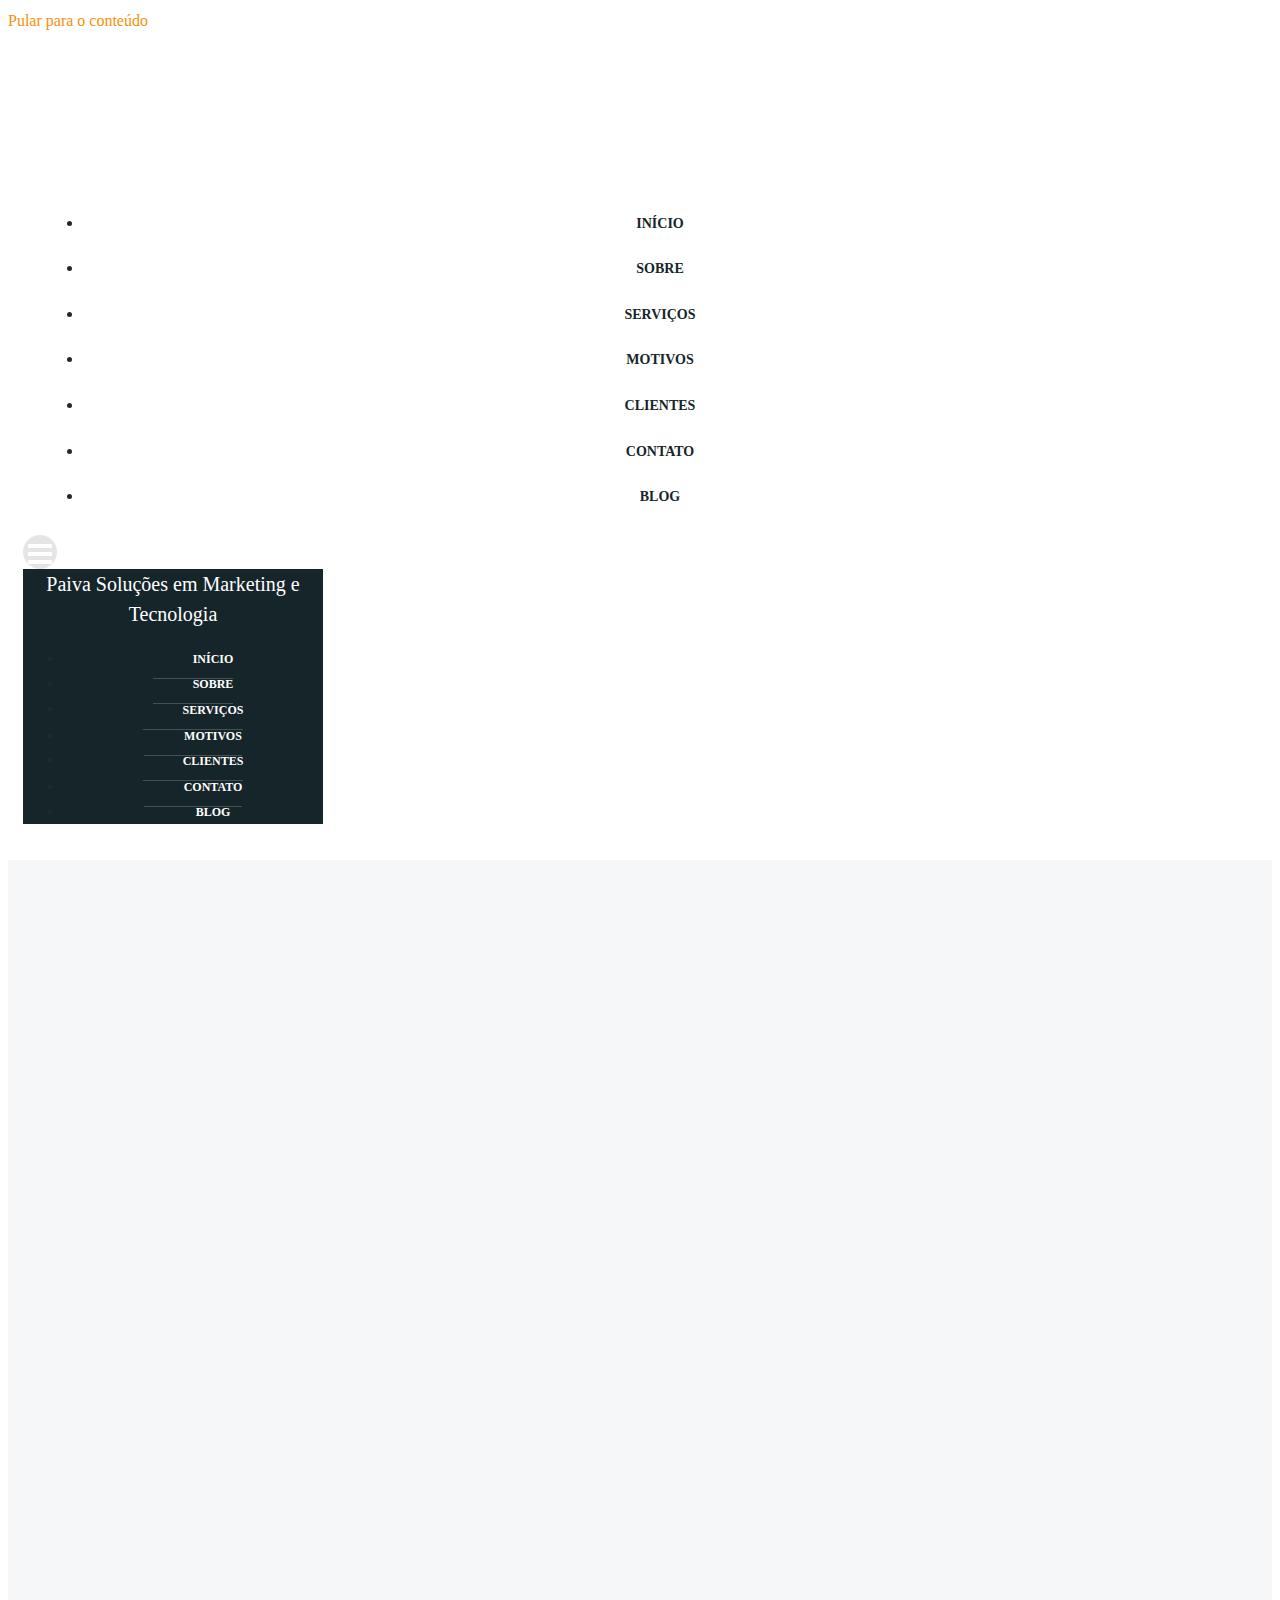
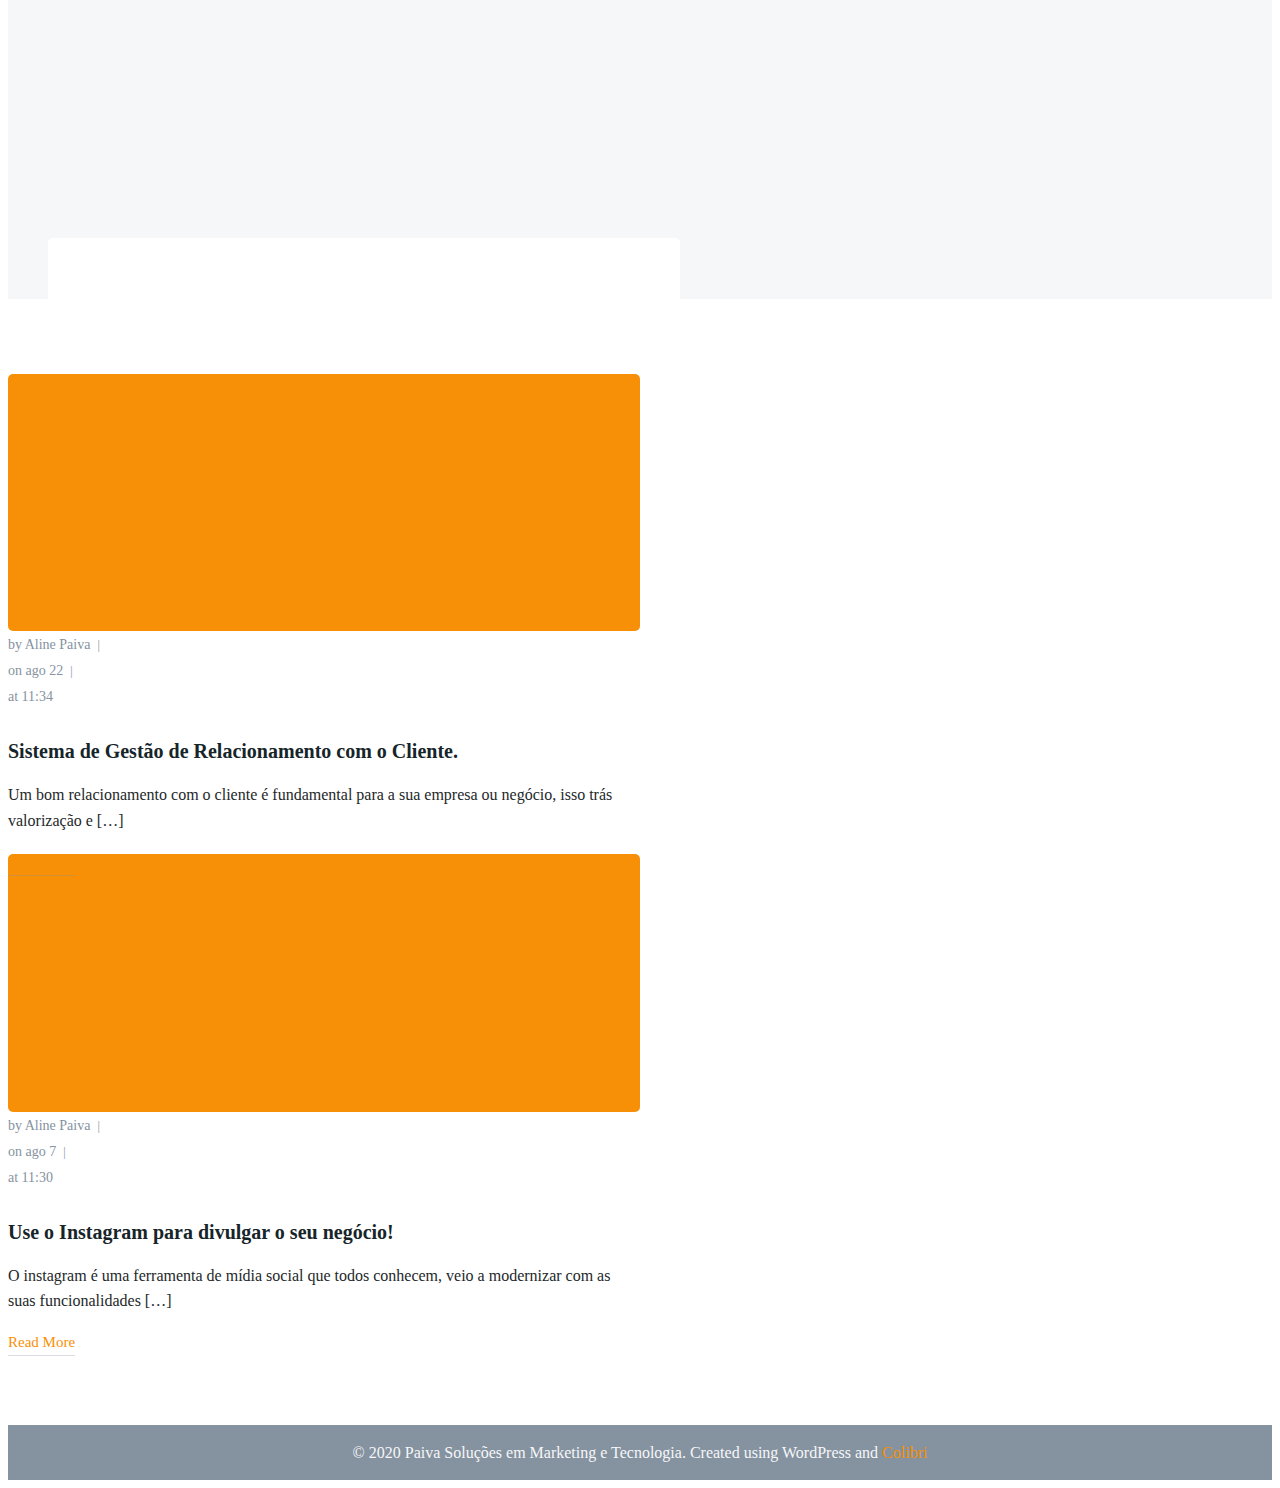
<file: 2020/08/index.html>
<!DOCTYPE html><html lang="pt-BR" prefix="og: http://ogp.me/ns#"><head><meta charset="UTF-8"><meta name="viewport" content="width=device-width, initial-scale=1"> <!-- Otimização de mecanismos de pesquisa feita por Rank Math - https://s.rankmath.com/home --><link media="all" href="http://paivasolucoes.com/wp-content/cache/autoptimize/css/autoptimize_a3d209b4dab57fdc955b0c12ead8ffc0.css" rel="stylesheet" /><title>agosto 2020 - Paiva Soluções em Marketing e Tecnologia</title><meta name="robots" content="follow, noindex"/><meta property="og:locale" content="pt_BR"><meta property="og:type" content="object"><meta property="og:title" content="agosto 2020 - Paiva Soluções em Marketing e Tecnologia"><meta property="og:url" content="https://paivasolucoes.com/2020/08/"><meta property="og:site_name" content="Paiva Soluções em Marketing e Tecnologia"><meta name="twitter:card" content="summary_large_image"> <script type="application/ld+json" class="rank-math-schema">{
    "@context": "https://schema.org",
    "@graph": [
        {
            "@type": "Organization",
            "@id": "https://paivasolucoes.com/#organization",
            "name": "Paiva Solu\u00e7\u00f5es em Marketing e Publicidade",
            "url": "https://paivasolucoes.com",
            "logo": {
                "@type": "ImageObject",
                "url": "https://paivasolucoes.com/wp-content/uploads/2020/08/paivasolucoes-logo.png"
            }
        },
        {
            "@type": "WebSite",
            "@id": "https://paivasolucoes.com/#website",
            "url": "https://paivasolucoes.com",
            "name": "Paiva Solu\u00e7\u00f5es em Marketing e Publicidade",
            "publisher": {
                "@id": "https://paivasolucoes.com/#organization"
            },
            "inLanguage": "pt-BR",
            "potentialAction": {
                "@type": "SearchAction",
                "target": "https://paivasolucoes.com/?s={search_term_string}",
                "query-input": "required name=search_term_string"
            }
        },
        {
            "@type": "CollectionPage",
            "@id": "https://paivasolucoes.com/2020/08/#webpage",
            "url": "https://paivasolucoes.com/2020/08/",
            "name": "agosto 2020 - Paiva Solu\u00e7\u00f5es em Marketing e Tecnologia",
            "isPartOf": {
                "@id": "https://paivasolucoes.com/#website"
            },
            "inLanguage": "pt-BR"
        }
    ]
}</script> <!-- /Rank Math WordPress SEO plugin --><link rel='dns-prefetch' href='//paivasolucoes.com' /><style id='extend-builder-css-inline-css' type='text/css'>/* page css */
/* part css : theme-shapes */
.colibri-shape-circles {
background-image:url('http://paivasolucoes.com/wp-content/themes/colibri-wp/resources/images/header-shapes/circles.png')
}
.colibri-shape-10degree-stripes {
background-image:url('http://paivasolucoes.com/wp-content/themes/colibri-wp/resources/images/header-shapes/10degree-stripes.png')
}
.colibri-shape-rounded-squares-blue {
background-image:url('http://paivasolucoes.com/wp-content/themes/colibri-wp/resources/images/header-shapes/rounded-squares-blue.png')
}
.colibri-shape-many-rounded-squares-blue {
background-image:url('http://paivasolucoes.com/wp-content/themes/colibri-wp/resources/images/header-shapes/many-rounded-squares-blue.png')
}
.colibri-shape-two-circles {
background-image:url('http://paivasolucoes.com/wp-content/themes/colibri-wp/resources/images/header-shapes/two-circles.png')
}
.colibri-shape-circles-2 {
background-image:url('http://paivasolucoes.com/wp-content/themes/colibri-wp/resources/images/header-shapes/circles-2.png')
}
.colibri-shape-circles-3 {
background-image:url('http://paivasolucoes.com/wp-content/themes/colibri-wp/resources/images/header-shapes/circles-3.png')
}
.colibri-shape-circles-gradient {
background-image:url('http://paivasolucoes.com/wp-content/themes/colibri-wp/resources/images/header-shapes/circles-gradient.png')
}
.colibri-shape-circles-white-gradient {
background-image:url('http://paivasolucoes.com/wp-content/themes/colibri-wp/resources/images/header-shapes/circles-white-gradient.png')
}
.colibri-shape-waves {
background-image:url('http://paivasolucoes.com/wp-content/themes/colibri-wp/resources/images/header-shapes/waves.png')
}
.colibri-shape-waves-inverted {
background-image:url('http://paivasolucoes.com/wp-content/themes/colibri-wp/resources/images/header-shapes/waves-inverted.png')
}
.colibri-shape-dots {
background-image:url('http://paivasolucoes.com/wp-content/themes/colibri-wp/resources/images/header-shapes/dots.png')
}
.colibri-shape-left-tilted-lines {
background-image:url('http://paivasolucoes.com/wp-content/themes/colibri-wp/resources/images/header-shapes/left-tilted-lines.png')
}
.colibri-shape-right-tilted-lines {
background-image:url('http://paivasolucoes.com/wp-content/themes/colibri-wp/resources/images/header-shapes/right-tilted-lines.png')
}
.colibri-shape-right-tilted-strips {
background-image:url('http://paivasolucoes.com/wp-content/themes/colibri-wp/resources/images/header-shapes/right-tilted-strips.png')
}
/* part css : theme */

.h-y-container > *:not(:last-child), .h-x-container-inner > * {
  margin-bottom: 20px;
}
.h-x-container-inner, .h-column__content > .h-x-container > *:last-child {
  margin-bottom: -20px;
}
.h-x-container-inner > * {
  padding-left: 10px;
  padding-right: 10px;
}
.h-x-container-inner {
  margin-left: -10px;
  margin-right: -10px;
}
[class*=style-], [class*=local-style-], .h-global-transition, .h-global-transition-all, .h-global-transition-all * {
  transition-duration: 0.5s;
}
.wp-block-button .wp-block-button__link:not(.has-background),.wp-block-file .wp-block-file__button {
  background-color: rgb(247, 144, 7);
  background-image: none;
}
.wp-block-button .wp-block-button__link:not(.has-background):hover,.wp-block-button .wp-block-button__link:not(.has-background):focus,.wp-block-button .wp-block-button__link:not(.has-background):active,.wp-block-file .wp-block-file__button:hover,.wp-block-file .wp-block-file__button:focus,.wp-block-file .wp-block-file__button:active {
  background-color: rgb(162, 94, 5);
  background-image: none;
}
.wp-block-button.is-style-outline .wp-block-button__link:not(.has-background) {
  color: rgb(247, 144, 7);
  background-color: transparent;
  background-image: none;
  border-top-width: 2px;
  border-top-color: rgb(247, 144, 7);
  border-top-style: solid;
  border-right-width: 2px;
  border-right-color: rgb(247, 144, 7);
  border-right-style: solid;
  border-bottom-width: 2px;
  border-bottom-color: rgb(247, 144, 7);
  border-bottom-style: solid;
  border-left-width: 2px;
  border-left-color: rgb(247, 144, 7);
  border-left-style: solid;
}
.wp-block-button.is-style-outline .wp-block-button__link:not(.has-background):hover,.wp-block-button.is-style-outline .wp-block-button__link:not(.has-background):focus,.wp-block-button.is-style-outline .wp-block-button__link:not(.has-background):active {
  color: #fff;
  background-color: rgb(247, 144, 7);
  background-image: none;
}
.has-background-color,*[class^="wp-block-"].is-style-solid-color {
  background-color: rgb(247, 144, 7);
  background-image: none;
}
.has-colibri-color-1-background-color {
  background-color: rgb(247, 144, 7);
  background-image: none;
}
.wp-block-button .wp-block-button__link.has-colibri-color-1-background-color {
  background-color: rgb(247, 144, 7);
  background-image: none;
}
.wp-block-button .wp-block-button__link.has-colibri-color-1-background-color:hover,.wp-block-button .wp-block-button__link.has-colibri-color-1-background-color:focus,.wp-block-button .wp-block-button__link.has-colibri-color-1-background-color:active {
  background-color: rgb(162, 94, 5);
  background-image: none;
}
.wp-block-button.is-style-outline .wp-block-button__link.has-colibri-color-1-background-color {
  color: rgb(247, 144, 7);
  background-color: transparent;
  background-image: none;
  border-top-width: 2px;
  border-top-color: rgb(247, 144, 7);
  border-top-style: solid;
  border-right-width: 2px;
  border-right-color: rgb(247, 144, 7);
  border-right-style: solid;
  border-bottom-width: 2px;
  border-bottom-color: rgb(247, 144, 7);
  border-bottom-style: solid;
  border-left-width: 2px;
  border-left-color: rgb(247, 144, 7);
  border-left-style: solid;
}
.wp-block-button.is-style-outline .wp-block-button__link.has-colibri-color-1-background-color:hover,.wp-block-button.is-style-outline .wp-block-button__link.has-colibri-color-1-background-color:focus,.wp-block-button.is-style-outline .wp-block-button__link.has-colibri-color-1-background-color:active {
  color: #fff;
  background-color: rgb(247, 144, 7);
  background-image: none;
}
*[class^="wp-block-"].has-colibri-color-1-background-color,*[class^="wp-block-"] .has-colibri-color-1-background-color,*[class^="wp-block-"].is-style-solid-color.has-colibri-color-1-color,*[class^="wp-block-"].is-style-solid-color blockquote.has-colibri-color-1-color,*[class^="wp-block-"].is-style-solid-color blockquote.has-colibri-color-1-color p {
  background-color: rgb(247, 144, 7);
  background-image: none;
}
.has-colibri-color-1-color {
  color: rgb(247, 144, 7);
}
.has-colibri-color-2-background-color {
  background-color: rgb(133, 146, 159);
  background-image: none;
}
.wp-block-button .wp-block-button__link.has-colibri-color-2-background-color {
  background-color: rgb(133, 146, 159);
  background-image: none;
}
.wp-block-button .wp-block-button__link.has-colibri-color-2-background-color:hover,.wp-block-button .wp-block-button__link.has-colibri-color-2-background-color:focus,.wp-block-button .wp-block-button__link.has-colibri-color-2-background-color:active {
  background-color: rgb(27, 93, 159);
  background-image: none;
}
.wp-block-button.is-style-outline .wp-block-button__link.has-colibri-color-2-background-color {
  color: rgb(133, 146, 159);
  background-color: transparent;
  background-image: none;
  border-top-width: 2px;
  border-top-color: rgb(133, 146, 159);
  border-top-style: solid;
  border-right-width: 2px;
  border-right-color: rgb(133, 146, 159);
  border-right-style: solid;
  border-bottom-width: 2px;
  border-bottom-color: rgb(133, 146, 159);
  border-bottom-style: solid;
  border-left-width: 2px;
  border-left-color: rgb(133, 146, 159);
  border-left-style: solid;
}
.wp-block-button.is-style-outline .wp-block-button__link.has-colibri-color-2-background-color:hover,.wp-block-button.is-style-outline .wp-block-button__link.has-colibri-color-2-background-color:focus,.wp-block-button.is-style-outline .wp-block-button__link.has-colibri-color-2-background-color:active {
  color: #fff;
  background-color: rgb(133, 146, 159);
  background-image: none;
}
*[class^="wp-block-"].has-colibri-color-2-background-color,*[class^="wp-block-"] .has-colibri-color-2-background-color,*[class^="wp-block-"].is-style-solid-color.has-colibri-color-2-color,*[class^="wp-block-"].is-style-solid-color blockquote.has-colibri-color-2-color,*[class^="wp-block-"].is-style-solid-color blockquote.has-colibri-color-2-color p {
  background-color: rgb(133, 146, 159);
  background-image: none;
}
.has-colibri-color-2-color {
  color: rgb(133, 146, 159);
}
.has-colibri-color-3-background-color {
  background-color: rgb(246, 247, 249);
  background-image: none;
}
.wp-block-button .wp-block-button__link.has-colibri-color-3-background-color {
  background-color: rgb(246, 247, 249);
  background-image: none;
}
.wp-block-button .wp-block-button__link.has-colibri-color-3-background-color:hover,.wp-block-button .wp-block-button__link.has-colibri-color-3-background-color:focus,.wp-block-button .wp-block-button__link.has-colibri-color-3-background-color:active {
  background-color: rgb(162, 163, 164);
  background-image: none;
}
.wp-block-button.is-style-outline .wp-block-button__link.has-colibri-color-3-background-color {
  color: rgb(246, 247, 249);
  background-color: transparent;
  background-image: none;
  border-top-width: 2px;
  border-top-color: rgb(246, 247, 249);
  border-top-style: solid;
  border-right-width: 2px;
  border-right-color: rgb(246, 247, 249);
  border-right-style: solid;
  border-bottom-width: 2px;
  border-bottom-color: rgb(246, 247, 249);
  border-bottom-style: solid;
  border-left-width: 2px;
  border-left-color: rgb(246, 247, 249);
  border-left-style: solid;
}
.wp-block-button.is-style-outline .wp-block-button__link.has-colibri-color-3-background-color:hover,.wp-block-button.is-style-outline .wp-block-button__link.has-colibri-color-3-background-color:focus,.wp-block-button.is-style-outline .wp-block-button__link.has-colibri-color-3-background-color:active {
  color: #fff;
  background-color: rgb(246, 247, 249);
  background-image: none;
}
*[class^="wp-block-"].has-colibri-color-3-background-color,*[class^="wp-block-"] .has-colibri-color-3-background-color,*[class^="wp-block-"].is-style-solid-color.has-colibri-color-3-color,*[class^="wp-block-"].is-style-solid-color blockquote.has-colibri-color-3-color,*[class^="wp-block-"].is-style-solid-color blockquote.has-colibri-color-3-color p {
  background-color: rgb(246, 247, 249);
  background-image: none;
}
.has-colibri-color-3-color {
  color: rgb(246, 247, 249);
}
.has-colibri-color-4-background-color {
  background-color: #6632ff;
  background-image: none;
}
.wp-block-button .wp-block-button__link.has-colibri-color-4-background-color {
  background-color: #6632ff;
  background-image: none;
}
.wp-block-button .wp-block-button__link.has-colibri-color-4-background-color:hover,.wp-block-button .wp-block-button__link.has-colibri-color-4-background-color:focus,.wp-block-button .wp-block-button__link.has-colibri-color-4-background-color:active {
  background-color: rgb(68, 33, 170);
  background-image: none;
}
.wp-block-button.is-style-outline .wp-block-button__link.has-colibri-color-4-background-color {
  color: #6632ff;
  background-color: transparent;
  background-image: none;
  border-top-width: 2px;
  border-top-color: #6632ff;
  border-top-style: solid;
  border-right-width: 2px;
  border-right-color: #6632ff;
  border-right-style: solid;
  border-bottom-width: 2px;
  border-bottom-color: #6632ff;
  border-bottom-style: solid;
  border-left-width: 2px;
  border-left-color: #6632ff;
  border-left-style: solid;
}
.wp-block-button.is-style-outline .wp-block-button__link.has-colibri-color-4-background-color:hover,.wp-block-button.is-style-outline .wp-block-button__link.has-colibri-color-4-background-color:focus,.wp-block-button.is-style-outline .wp-block-button__link.has-colibri-color-4-background-color:active {
  color: #fff;
  background-color: #6632ff;
  background-image: none;
}
*[class^="wp-block-"].has-colibri-color-4-background-color,*[class^="wp-block-"] .has-colibri-color-4-background-color,*[class^="wp-block-"].is-style-solid-color.has-colibri-color-4-color,*[class^="wp-block-"].is-style-solid-color blockquote.has-colibri-color-4-color,*[class^="wp-block-"].is-style-solid-color blockquote.has-colibri-color-4-color p {
  background-color: #6632ff;
  background-image: none;
}
.has-colibri-color-4-color {
  color: #6632ff;
}
.has-colibri-color-5-background-color {
  background-color: #FFFFFF;
  background-image: none;
}
.wp-block-button .wp-block-button__link.has-colibri-color-5-background-color {
  background-color: #FFFFFF;
  background-image: none;
}
.wp-block-button .wp-block-button__link.has-colibri-color-5-background-color:hover,.wp-block-button .wp-block-button__link.has-colibri-color-5-background-color:focus,.wp-block-button .wp-block-button__link.has-colibri-color-5-background-color:active {
  background-color: rgb(102, 102, 102);
  background-image: none;
}
.wp-block-button.is-style-outline .wp-block-button__link.has-colibri-color-5-background-color {
  color: #FFFFFF;
  background-color: transparent;
  background-image: none;
  border-top-width: 2px;
  border-top-color: #FFFFFF;
  border-top-style: solid;
  border-right-width: 2px;
  border-right-color: #FFFFFF;
  border-right-style: solid;
  border-bottom-width: 2px;
  border-bottom-color: #FFFFFF;
  border-bottom-style: solid;
  border-left-width: 2px;
  border-left-color: #FFFFFF;
  border-left-style: solid;
}
.wp-block-button.is-style-outline .wp-block-button__link.has-colibri-color-5-background-color:hover,.wp-block-button.is-style-outline .wp-block-button__link.has-colibri-color-5-background-color:focus,.wp-block-button.is-style-outline .wp-block-button__link.has-colibri-color-5-background-color:active {
  color: #fff;
  background-color: #FFFFFF;
  background-image: none;
}
*[class^="wp-block-"].has-colibri-color-5-background-color,*[class^="wp-block-"] .has-colibri-color-5-background-color,*[class^="wp-block-"].is-style-solid-color.has-colibri-color-5-color,*[class^="wp-block-"].is-style-solid-color blockquote.has-colibri-color-5-color,*[class^="wp-block-"].is-style-solid-color blockquote.has-colibri-color-5-color p {
  background-color: #FFFFFF;
  background-image: none;
}
.has-colibri-color-5-color {
  color: #FFFFFF;
}
.has-colibri-color-6-background-color {
  background-color: rgb(22, 37, 42);
  background-image: none;
}
.wp-block-button .wp-block-button__link.has-colibri-color-6-background-color {
  background-color: rgb(22, 37, 42);
  background-image: none;
}
.wp-block-button .wp-block-button__link.has-colibri-color-6-background-color:hover,.wp-block-button .wp-block-button__link.has-colibri-color-6-background-color:focus,.wp-block-button .wp-block-button__link.has-colibri-color-6-background-color:active {
  background-color: rgb(22, 37, 42);
  background-image: none;
}
.wp-block-button.is-style-outline .wp-block-button__link.has-colibri-color-6-background-color {
  color: rgb(22, 37, 42);
  background-color: transparent;
  background-image: none;
  border-top-width: 2px;
  border-top-color: rgb(22, 37, 42);
  border-top-style: solid;
  border-right-width: 2px;
  border-right-color: rgb(22, 37, 42);
  border-right-style: solid;
  border-bottom-width: 2px;
  border-bottom-color: rgb(22, 37, 42);
  border-bottom-style: solid;
  border-left-width: 2px;
  border-left-color: rgb(22, 37, 42);
  border-left-style: solid;
}
.wp-block-button.is-style-outline .wp-block-button__link.has-colibri-color-6-background-color:hover,.wp-block-button.is-style-outline .wp-block-button__link.has-colibri-color-6-background-color:focus,.wp-block-button.is-style-outline .wp-block-button__link.has-colibri-color-6-background-color:active {
  color: #fff;
  background-color: rgb(22, 37, 42);
  background-image: none;
}
*[class^="wp-block-"].has-colibri-color-6-background-color,*[class^="wp-block-"] .has-colibri-color-6-background-color,*[class^="wp-block-"].is-style-solid-color.has-colibri-color-6-color,*[class^="wp-block-"].is-style-solid-color blockquote.has-colibri-color-6-color,*[class^="wp-block-"].is-style-solid-color blockquote.has-colibri-color-6-color p {
  background-color: rgb(22, 37, 42);
  background-image: none;
}
.has-colibri-color-6-color {
  color: rgb(22, 37, 42);
}
#colibri .woocommerce-store-notice,#colibri.woocommerce .content .h-section input[type=submit],#colibri.woocommerce-page  .content .h-section  input[type=button],#colibri.woocommerce .content .h-section  input[type=button],#colibri.woocommerce-page  .content .h-section .button,#colibri.woocommerce .content .h-section .button,#colibri.woocommerce-page  .content .h-section  a.button,#colibri.woocommerce .content .h-section  a.button,#colibri.woocommerce-page  .content .h-section button.button,#colibri.woocommerce .content .h-section button.button,#colibri.woocommerce-page  .content .h-section input.button,#colibri.woocommerce .content .h-section input.button,#colibri.woocommerce-page  .content .h-section input#submit,#colibri.woocommerce .content .h-section input#submit,#colibri.woocommerce-page  .content .h-section a.added_to_cart,#colibri.woocommerce .content .h-section a.added_to_cart,#colibri.woocommerce-page  .content .h-section .ui-slider-range,#colibri.woocommerce .content .h-section .ui-slider-range,#colibri.woocommerce-page  .content .h-section .ui-slider-handle,#colibri.woocommerce .content .h-section .ui-slider-handle {
  background-color: rgb(247, 144, 7);
  background-image: none;
  border-top-width: 0px;
  border-top-color: rgb(247, 144, 7);
  border-top-style: solid;
  border-right-width: 0px;
  border-right-color: rgb(247, 144, 7);
  border-right-style: solid;
  border-bottom-width: 0px;
  border-bottom-color: rgb(247, 144, 7);
  border-bottom-style: solid;
  border-left-width: 0px;
  border-left-color: rgb(247, 144, 7);
  border-left-style: solid;
}
#colibri .woocommerce-store-notice:hover,#colibri .woocommerce-store-notice:focus,#colibri .woocommerce-store-notice:active,#colibri.woocommerce .content .h-section input[type=submit]:hover,#colibri.woocommerce .content .h-section input[type=submit]:focus,#colibri.woocommerce .content .h-section input[type=submit]:active,#colibri.woocommerce-page  .content .h-section  input[type=button]:hover,#colibri.woocommerce-page  .content .h-section  input[type=button]:focus,#colibri.woocommerce-page  .content .h-section  input[type=button]:active,#colibri.woocommerce .content .h-section  input[type=button]:hover,#colibri.woocommerce .content .h-section  input[type=button]:focus,#colibri.woocommerce .content .h-section  input[type=button]:active,#colibri.woocommerce-page  .content .h-section .button:hover,#colibri.woocommerce-page  .content .h-section .button:focus,#colibri.woocommerce-page  .content .h-section .button:active,#colibri.woocommerce .content .h-section .button:hover,#colibri.woocommerce .content .h-section .button:focus,#colibri.woocommerce .content .h-section .button:active,#colibri.woocommerce-page  .content .h-section  a.button:hover,#colibri.woocommerce-page  .content .h-section  a.button:focus,#colibri.woocommerce-page  .content .h-section  a.button:active,#colibri.woocommerce .content .h-section  a.button:hover,#colibri.woocommerce .content .h-section  a.button:focus,#colibri.woocommerce .content .h-section  a.button:active,#colibri.woocommerce-page  .content .h-section button.button:hover,#colibri.woocommerce-page  .content .h-section button.button:focus,#colibri.woocommerce-page  .content .h-section button.button:active,#colibri.woocommerce .content .h-section button.button:hover,#colibri.woocommerce .content .h-section button.button:focus,#colibri.woocommerce .content .h-section button.button:active,#colibri.woocommerce-page  .content .h-section input.button:hover,#colibri.woocommerce-page  .content .h-section input.button:focus,#colibri.woocommerce-page  .content .h-section input.button:active,#colibri.woocommerce .content .h-section input.button:hover,#colibri.woocommerce .content .h-section input.button:focus,#colibri.woocommerce .content .h-section input.button:active,#colibri.woocommerce-page  .content .h-section input#submit:hover,#colibri.woocommerce-page  .content .h-section input#submit:focus,#colibri.woocommerce-page  .content .h-section input#submit:active,#colibri.woocommerce .content .h-section input#submit:hover,#colibri.woocommerce .content .h-section input#submit:focus,#colibri.woocommerce .content .h-section input#submit:active,#colibri.woocommerce-page  .content .h-section a.added_to_cart:hover,#colibri.woocommerce-page  .content .h-section a.added_to_cart:focus,#colibri.woocommerce-page  .content .h-section a.added_to_cart:active,#colibri.woocommerce .content .h-section a.added_to_cart:hover,#colibri.woocommerce .content .h-section a.added_to_cart:focus,#colibri.woocommerce .content .h-section a.added_to_cart:active,#colibri.woocommerce-page  .content .h-section .ui-slider-range:hover,#colibri.woocommerce-page  .content .h-section .ui-slider-range:focus,#colibri.woocommerce-page  .content .h-section .ui-slider-range:active,#colibri.woocommerce .content .h-section .ui-slider-range:hover,#colibri.woocommerce .content .h-section .ui-slider-range:focus,#colibri.woocommerce .content .h-section .ui-slider-range:active,#colibri.woocommerce-page  .content .h-section .ui-slider-handle:hover,#colibri.woocommerce-page  .content .h-section .ui-slider-handle:focus,#colibri.woocommerce-page  .content .h-section .ui-slider-handle:active,#colibri.woocommerce .content .h-section .ui-slider-handle:hover,#colibri.woocommerce .content .h-section .ui-slider-handle:focus,#colibri.woocommerce .content .h-section .ui-slider-handle:active {
  background-color: rgb(162, 94, 5);
  background-image: none;
  border-top-width: 0px;
  border-top-color: rgb(162, 94, 5);
  border-top-style: solid;
  border-right-width: 0px;
  border-right-color: rgb(162, 94, 5);
  border-right-style: solid;
  border-bottom-width: 0px;
  border-bottom-color: rgb(162, 94, 5);
  border-bottom-style: solid;
  border-left-width: 0px;
  border-left-color: rgb(162, 94, 5);
  border-left-style: solid;
}
#colibri.woocommerce-page  .content .h-section .star-rating::before,#colibri.woocommerce .content .h-section .star-rating::before,#colibri.woocommerce-page  .content .h-section .star-rating span::before,#colibri.woocommerce .content .h-section .star-rating span::before {
  color: rgb(247, 144, 7);
}
#colibri.woocommerce-page  .content .h-section .price,#colibri.woocommerce .content .h-section .price {
  color: rgb(247, 144, 7);
}
#colibri.woocommerce-page  .content .h-section .price del,#colibri.woocommerce .content .h-section .price del {
  color: rgb(247, 179, 89);
}
#colibri.woocommerce-page  .content .h-section .onsale,#colibri.woocommerce .content .h-section .onsale {
  background-color: rgb(247, 144, 7);
  background-image: none;
}
#colibri.woocommerce-page  .content .h-section .onsale:hover,#colibri.woocommerce-page  .content .h-section .onsale:focus,#colibri.woocommerce-page  .content .h-section .onsale:active,#colibri.woocommerce .content .h-section .onsale:hover,#colibri.woocommerce .content .h-section .onsale:focus,#colibri.woocommerce .content .h-section .onsale:active {
  background-color: rgb(162, 94, 5);
  background-image: none;
}
#colibri.woocommerce ul.products li.product h2:hover {
  color: rgb(247, 144, 7);
}
#colibri.woocommerce-page  .content .h-section .woocommerce-pagination .page-numbers.current,#colibri.woocommerce .content .h-section .woocommerce-pagination .page-numbers.current,#colibri.woocommerce-page  .content .h-section .woocommerce-pagination a.page-numbers:hover,#colibri.woocommerce .content .h-section .woocommerce-pagination a.page-numbers:hover {
  background-color: rgb(247, 144, 7);
  background-image: none;
}
#colibri.woocommerce-page  .content .h-section .comment-form-rating .stars a,#colibri.woocommerce .content .h-section .comment-form-rating .stars a {
  color: rgb(247, 144, 7);
}
.h-section-global-spacing {
  padding-top: 90px;
  padding-bottom: 90px;
}
#colibri .colibri-language-switcher {
  background-color: white;
  background-image: none;
  top: 80px;
  border-top-width: 0px;
  border-top-style: none;
  border-top-left-radius: 4px;
  border-top-right-radius: 0px;
  border-right-width: 0px;
  border-right-style: none;
  border-bottom-width: 0px;
  border-bottom-style: none;
  border-bottom-left-radius: 4px;
  border-bottom-right-radius: 0px;
  border-left-width: 0px;
  border-left-style: none;
}
#colibri .colibri-language-switcher .lang-item {
  padding-top: 14px;
  padding-right: 18px;
  padding-bottom: 14px;
  padding-left: 18px;
}
body {
  font-family: Open Sans;
  font-weight: 400;
  font-size: 16px;
  line-height: 1.6;
  color: rgb(36, 40, 42);
}
body a {
  font-family: Open Sans;
  font-weight: 400;
  text-decoration: none;
  font-size: 1em;
  line-height: 1.5;
  color: rgb(247, 144, 7);
}
body p {
  margin-bottom: 16px;
  font-family: Open Sans;
  font-weight: 400;
  font-size: 16px;
  line-height: 1.6;
  color: rgb(36, 40, 42);
}
body .h-lead p {
  margin-bottom: 16px;
  font-family: Open Sans;
  font-weight: 300;
  font-size: 1.25em;
  line-height: 1.5;
  color: rgb(36, 40, 42);
}
body blockquote p {
  margin-bottom: 16px;
  font-family: Open Sans;
  font-weight: 300;
  font-size: 16px;
  line-height: 1.6;
  color: rgb(36, 40, 42);
  padding-left: 15px;
  border-top-width: 0px;
  border-top-color: rgba(133, 146, 159, 0.3);
  border-top-style: solid;
  border-right-width: 0px;
  border-right-color: rgba(133, 146, 159, 0.3);
  border-right-style: solid;
  border-bottom-width: 0px;
  border-bottom-color: rgba(133, 146, 159, 0.3);
  border-bottom-style: solid;
  border-left-width: 1px;
  border-left-color: rgba(133, 146, 159, 0.3);
  border-left-style: solid;
  font-style: italic;
}
body h1 {
  margin-bottom: 16px;
  font-family: Open Sans;
  font-weight: 700;
  font-size: 3em;
  line-height: 1.26;
  color: rgb(22, 37, 42);
  text-transform: capitalize;
}
body h2 {
  margin-bottom: 16px;
  font-family: Open Sans;
  font-weight: 600;
  font-size: 2.625em;
  line-height: 1.143;
  color: rgb(22, 37, 42);
}
body h3 {
  margin-bottom: 16px;
  font-family: Open Sans;
  font-weight: 600;
  font-size: 2.25em;
  line-height: 1.25;
  color: rgb(22, 37, 42);
}
body h4 {
  margin-bottom: 16px;
  font-family: Open Sans;
  font-weight: 600;
  font-size: 1.25em;
  line-height: 1.6;
  color: rgb(22, 37, 42);
}
body h5 {
  margin-bottom: 16px;
  font-family: Open Sans;
  font-weight: 600;
  font-size: 1.125em;
  line-height: 1.55;
  color: rgb(22, 37, 42);
}
body h6 {
  margin-bottom: 16px;
  font-family: Open Sans;
  font-weight: 600;
  font-size: 0.9em;
  line-height: 1.6;
  color: rgb(22, 37, 42);
  text-transform: uppercase;
  letter-spacing: 1px;
}
 .content.colibri-main-content-single .main-section,.content.colibri-main-content-archive .main-section {
  padding-top: 90px;
  padding-bottom: 90px;
}
 .content.colibri-main-content-single .main-section .colibri-sidebar.blog-sidebar-right,.content.colibri-main-content-archive .main-section .colibri-sidebar.blog-sidebar-right {
  width: 25% ;
  flex: 0 0 auto;
  -ms-flex: 0 0 auto;
  max-width: 25%;
}


@media (min-width: 768px) and (max-width: 1023px){
.h-section-global-spacing {
  padding-top: 60px;
  padding-bottom: 60px;
}
 .content.colibri-main-content-single .main-section .colibri-sidebar.blog-sidebar-right,.content.colibri-main-content-archive .main-section .colibri-sidebar.blog-sidebar-right {
  width: 33.33% ;
  flex: 0 0 auto;
  -ms-flex: 0 0 auto;
  max-width: 33.33%;
}
body h1 {
  font-size: 3em;
}
body h2 {
  font-size: 2.3em;
}
body h3 {
  font-size: 2.1px;
}

}

@media (max-width: 767px){
.h-section-global-spacing {
  padding-top: 30px;
  padding-bottom: 30px;
}
 .content.colibri-main-content-single .main-section .colibri-sidebar.blog-sidebar-right,.content.colibri-main-content-archive .main-section .colibri-sidebar.blog-sidebar-right {
  width: 100% ;
  flex: 0 0 auto;
  -ms-flex: 0 0 auto;
  max-width: 100%;
}
body h1 {
  font-size: 2.8em;
}
body h3 {
  font-size: 2.1em;
}
body h2 {
  font-size: 2.3px;
}

}
/* part css : page */
#colibri .style-35 {
  animation-duration: 0.5s;
  padding-top: 20px;
  padding-right: 15px;
  padding-bottom: 20px;
  padding-left: 15px;
  background-color: #FFFFFF;
  background-image: none;
}
#colibri .h-navigation_sticky .style-35,#colibri .h-navigation_sticky.style-35 {
  background-color: #ffffff;
  background-image: none;
  padding-top: 10px;
  padding-bottom: 10px;
  box-shadow: 0px 1px 2px 0px rgba(0, 0, 0, 0.2) ;
}
#colibri .style-37 {
  text-align: center;
  height: auto;
  min-height: unset;
}
#colibri .style-38-image {
  max-height: 70px;
}
#colibri .style-38 a,#colibri .style-38  .logo-text {
  color: #ffffff;
  font-weight: 400;
  text-decoration: none;
  font-size: 24px;
}
#colibri .style-38 .logo-text {
  color: rgb(22, 37, 42);
}
#colibri .h-navigation_sticky .style-38-image,#colibri .h-navigation_sticky.style-38-image {
  max-height: 70px;
}
#colibri .h-navigation_sticky .style-38 a,#colibri .h-navigation_sticky .style-38  .logo-text,#colibri .h-navigation_sticky.style-38 a,#colibri .h-navigation_sticky.style-38  .logo-text {
  color: #000000;
  text-decoration: none;
}
#colibri .style-39 {
  text-align: center;
  height: auto;
  min-height: unset;
}
#colibri .style-40 {
  height: 50px;
}
#colibri .style-41 {
  text-align: center;
  height: auto;
  min-height: unset;
}
#colibri .style-42 >  div > .colibri-menu-container > ul.colibri-menu {
  justify-content: flex-end;
}
#colibri .style-42 >  div > .colibri-menu-container > ul.colibri-menu > li {
  margin-top: 0px;
  margin-right: 20px;
  margin-bottom: 0px;
  margin-left: 20px;
  padding-top: 10px;
  padding-right: 0px;
  padding-bottom: 10px;
  padding-left: 0px;
}
#colibri .style-42 >  div > .colibri-menu-container > ul.colibri-menu > li.current_page_item,#colibri .style-42  >  div > .colibri-menu-container > ul.colibri-menu > li.current_page_item:hover {
  margin-top: 0px;
  margin-right: 20px;
  margin-bottom: 0px;
  margin-left: 20px;
  padding-top: 10px;
  padding-right: 0px;
  padding-bottom: 10px;
  padding-left: 0px;
}
#colibri .style-42 >  div > .colibri-menu-container > ul.colibri-menu > li > a {
  font-family: Open Sans;
  font-weight: 600;
  text-transform: uppercase;
  font-size: 14px;
  line-height: 1.5em;
  letter-spacing: 0px;
  color: rgb(22, 37, 42);
}
#colibri .style-42  >  div > .colibri-menu-container > ul.colibri-menu > li.hover  > a {
  color: rgb(247, 144, 7);
}
#colibri .style-42  >  div > .colibri-menu-container > ul.colibri-menu > li:hover > a,#colibri .style-42  >  div > .colibri-menu-container > ul.colibri-menu > li.hover  > a {
  color: rgb(247, 144, 7);
}
#colibri .style-42  >  div > .colibri-menu-container > ul.colibri-menu > li.current_page_item > a,#colibri .style-42  >  div > .colibri-menu-container > ul.colibri-menu > li.current_page_item > a:hover {
  font-family: Open Sans;
  font-weight: 600;
  text-transform: uppercase;
  font-size: 14px;
  line-height: 1.5em;
  letter-spacing: 0px;
  color: rgb(247, 144, 7);
}
#colibri .style-42 >  div > .colibri-menu-container > ul.colibri-menu li > ul {
  background-color: #ffffff;
  background-image: none;
  margin-right: 5px;
  margin-left: 5px;
  box-shadow: 0px 0px 5px 2px rgba(0, 0, 0, 0.04) ;
}
#colibri .style-42 >  div > .colibri-menu-container > ul.colibri-menu li > ul  li {
  padding-top: 10px;
  padding-right: 20px;
  padding-bottom: 10px;
  padding-left: 20px;
  border-top-width: 0px;
  border-top-style: none;
  border-right-width: 0px;
  border-right-style: none;
  border-bottom-width: 1px;
  border-bottom-color: rgba(128,128,128,.2);
  border-bottom-style: solid;
  border-left-width: 0px;
  border-left-style: none;
  background-color: rgb(255, 255, 255);
  background-image: none;
}
#colibri .style-42  >  div > .colibri-menu-container > ul.colibri-menu li > ul > li.hover {
  background-color: rgb(247, 144, 7);
}
#colibri .style-42  >  div > .colibri-menu-container > ul.colibri-menu li > ul > li:hover,#colibri .style-42  >  div > .colibri-menu-container > ul.colibri-menu li > ul > li.hover {
  background-color: rgb(247, 144, 7);
}
#colibri .style-42 >  div > .colibri-menu-container > ul.colibri-menu li > ul li.current_page_item,#colibri .style-42  >  div > .colibri-menu-container > ul.colibri-menu li > ul > li.current_page_item:hover {
  padding-top: 10px;
  padding-right: 20px;
  padding-bottom: 10px;
  padding-left: 20px;
  border-top-width: 0px;
  border-top-style: none;
  border-right-width: 0px;
  border-right-style: none;
  border-bottom-width: 1px;
  border-bottom-color: rgba(128,128,128,.2);
  border-bottom-style: solid;
  border-left-width: 0px;
  border-left-style: none;
  background-color: rgb(247, 144, 7);
  background-image: none;
}
#colibri .style-42 >  div > .colibri-menu-container > ul.colibri-menu li > ul > li > a {
  font-size: 14px;
  color: rgb(36, 40, 42);
}
#colibri .style-42  >  div > .colibri-menu-container > ul.colibri-menu li > ul > li.hover  > a {
  color: rgb(255, 255, 255);
}
#colibri .style-42  >  div > .colibri-menu-container > ul.colibri-menu li > ul > li:hover > a,#colibri .style-42  >  div > .colibri-menu-container > ul.colibri-menu li > ul > li.hover  > a {
  color: rgb(255, 255, 255);
}
#colibri .style-42 >  div > .colibri-menu-container > ul.colibri-menu li > ul > li.current_page_item > a,#colibri .style-42  >  div > .colibri-menu-container > ul.colibri-menu li > ul > li.current_page_item > a:hover {
  font-size: 14px;
  color: rgb(255, 255, 255);
}
#colibri .style-42 >  div > .colibri-menu-container > ul.colibri-menu.bordered-active-item > li::after,#colibri .style-42 
      ul.colibri-menu.bordered-active-item > li::before {
  background-color: white;
  background-image: none;
  height: 3px;
}
#colibri .style-42 >  div > .colibri-menu-container > ul.colibri-menu.solid-active-item > li::after,#colibri .style-42 
      ul.colibri-menu.solid-active-item > li::before {
  background-color: white;
  background-image: none;
  border-top-width: 0px;
  border-top-style: none;
  border-top-left-radius: 0%;
  border-top-right-radius: 0%;
  border-right-width: 0px;
  border-right-style: none;
  border-bottom-width: 0px;
  border-bottom-style: none;
  border-bottom-left-radius: 0%;
  border-bottom-right-radius: 0%;
  border-left-width: 0px;
  border-left-style: none;
}
#colibri .style-42 >  div > .colibri-menu-container > ul.colibri-menu > li > ul {
  margin-top: 0px;
}
#colibri .style-42 >  div > .colibri-menu-container > ul.colibri-menu > li > ul::before {
  height: 0px;
  width: 100% ;
}
#colibri .style-42 >  div > .colibri-menu-container > ul.colibri-menu  li > a > svg,#colibri .style-42 >  div > .colibri-menu-container > ul.colibri-menu  li > a >  .arrow-wrapper {
  padding-right: 5px;
  padding-left: 5px;
  color: black;
}
#colibri .style-42 >  div > .colibri-menu-container > ul.colibri-menu > li.hover  > a > svg,#colibri .style-42 >  div > .colibri-menu-container > ul.colibri-menu > li.hover  > a > .arrow-wrapper {
  color: rgb(247, 144, 7);
}
#colibri .style-42 >  div > .colibri-menu-container > ul.colibri-menu > li:hover  > a > svg,#colibri .style-42 >  div > .colibri-menu-container > ul.colibri-menu > li.hover  > a > svg,#colibri .style-42 >  div > .colibri-menu-container > ul.colibri-menu > li:hover  > a > .arrow-wrapper,#colibri .style-42 >  div > .colibri-menu-container > ul.colibri-menu > li.hover  > a > .arrow-wrapper {
  color: rgb(247, 144, 7);
}
#colibri .style-42 >  div > .colibri-menu-container > ul.colibri-menu li.current_page_item > a > svg,#colibri .style-42 >  div > .colibri-menu-container > ul.colibri-menu > li.current_page_item:hover > a > svg,#colibri .style-42 >  div > .colibri-menu-container > ul.colibri-menu li.current_page_item > a > .arrow-wrapper,#colibri .style-42 >  div > .colibri-menu-container > ul.colibri-menu > li.current_page_item:hover > a > .arrow-wrapper {
  padding-right: 5px;
  padding-left: 5px;
  color: black;
}
#colibri .style-42 >  div > .colibri-menu-container > ul.colibri-menu li > ul  li > a > svg,#colibri .style-42 >  div > .colibri-menu-container > ul.colibri-menu li > ul  li > a >  .arrow-wrapper {
  color: rgb(22, 37, 42);
}
#colibri .style-42 >  div > .colibri-menu-container > ul.colibri-menu li > ul > li.hover  > a > svg,#colibri .style-42 >  div > .colibri-menu-container > ul.colibri-menu li > ul > li.hover  > a > .arrow-wrapper {
  color: #FFFFFF;
}
#colibri .style-42 >  div > .colibri-menu-container > ul.colibri-menu li > ul > li:hover  > a > svg,#colibri .style-42 >  div > .colibri-menu-container > ul.colibri-menu li > ul > li.hover  > a > svg,#colibri .style-42 >  div > .colibri-menu-container > ul.colibri-menu li > ul > li:hover  > a > .arrow-wrapper,#colibri .style-42 >  div > .colibri-menu-container > ul.colibri-menu li > ul > li.hover  > a > .arrow-wrapper {
  color: #FFFFFF;
}
#colibri .style-42 >  div > .colibri-menu-container > ul.colibri-menu li > ul li.current_page_item > a > svg,#colibri .style-42 >  div > .colibri-menu-container > ul.colibri-menu li > ul > li.current_page_item:hover > a > svg,#colibri .style-42 >  div > .colibri-menu-container > ul.colibri-menu li > ul li.current_page_item > a > .arrow-wrapper,#colibri .style-42 >  div > .colibri-menu-container > ul.colibri-menu li > ul > li.current_page_item:hover > a > .arrow-wrapper {
  color: #FFFFFF;
}
#colibri .h-navigation_sticky .style-42 >  div > .colibri-menu-container > ul.colibri-menu > li > a,#colibri .h-navigation_sticky.style-42 >  div > .colibri-menu-container > ul.colibri-menu > li > a {
  color: rgb(22, 37, 42);
}
#colibri .h-navigation_sticky .style-42  >  div > .colibri-menu-container > ul.colibri-menu > li.hover  > a,#colibri .h-navigation_sticky.style-42  >  div > .colibri-menu-container > ul.colibri-menu > li.hover  > a {
  color: rgb(247, 144, 7);
}
#colibri .h-navigation_sticky .style-42  >  div > .colibri-menu-container > ul.colibri-menu > li:hover > a,#colibri .h-navigation_sticky .style-42  >  div > .colibri-menu-container > ul.colibri-menu > li.hover  > a,#colibri .h-navigation_sticky.style-42  >  div > .colibri-menu-container > ul.colibri-menu > li:hover > a,#colibri .h-navigation_sticky.style-42  >  div > .colibri-menu-container > ul.colibri-menu > li.hover  > a {
  color: rgb(247, 144, 7);
}
#colibri .h-navigation_sticky .style-42  >  div > .colibri-menu-container > ul.colibri-menu > li.current_page_item > a,#colibri .h-navigation_sticky .style-42  >  div > .colibri-menu-container > ul.colibri-menu > li.current_page_item > a:hover,#colibri .h-navigation_sticky.style-42  >  div > .colibri-menu-container > ul.colibri-menu > li.current_page_item > a,#colibri .h-navigation_sticky.style-42  >  div > .colibri-menu-container > ul.colibri-menu > li.current_page_item > a:hover {
  color: rgb(247, 144, 7);
}
#colibri .h-navigation_sticky .style-42 >  div > .colibri-menu-container > ul.colibri-menu.bordered-active-item > li::after,#colibri .h-navigation_sticky .style-42 
      ul.colibri-menu.bordered-active-item > li::before,#colibri .h-navigation_sticky.style-42 >  div > .colibri-menu-container > ul.colibri-menu.bordered-active-item > li::after,#colibri .h-navigation_sticky.style-42 
      ul.colibri-menu.bordered-active-item > li::before {
  background-color: rgb(247, 144, 7);
  background-image: none;
}
#colibri .style-43-offscreen {
  background-color: rgb(22, 37, 42);
  background-image: none;
  width: 300px !important;
}
#colibri .style-43-offscreenOverlay {
  background-color: rgba(0,0,0,0.5);
  background-image: none;
}
#colibri .style-43  .h-hamburger-icon {
  background-color: rgba(0, 0, 0, 0.1);
  background-image: none;
  border-top-width: 0px;
  border-top-color: black;
  border-top-style: solid;
  border-top-left-radius: 100%;
  border-top-right-radius: 100%;
  border-right-width: 0px;
  border-right-color: black;
  border-right-style: solid;
  border-bottom-width: 0px;
  border-bottom-color: black;
  border-bottom-style: solid;
  border-bottom-left-radius: 100%;
  border-bottom-right-radius: 100%;
  border-left-width: 0px;
  border-left-color: black;
  border-left-style: solid;
  fill: white;
  padding-top: 5px;
  padding-right: 5px;
  padding-bottom: 5px;
  padding-left: 5px;
  width: 24px;
  height: 24px;
}
#colibri .style-46 {
  text-align: center;
  height: auto;
  min-height: unset;
}
#colibri .style-47-image {
  max-height: 70px;
}
#colibri .style-47 a,#colibri .style-47  .logo-text {
  color: #ffffff;
  font-family: Open Sans;
  font-weight: 400;
  text-decoration: none;
  font-size: 20px;
}
#colibri .h-navigation_sticky .style-47-image,#colibri .h-navigation_sticky.style-47-image {
  max-height: 70px;
}
#colibri .h-navigation_sticky .style-47 a,#colibri .h-navigation_sticky .style-47  .logo-text,#colibri .h-navigation_sticky.style-47 a,#colibri .h-navigation_sticky.style-47  .logo-text {
  color: #000000;
  text-decoration: none;
}
#colibri .style-49 {
  text-align: center;
  height: auto;
  min-height: unset;
}
#colibri .style-50 >  div > .colibri-menu-container > ul.colibri-menu > li > a {
  padding-top: 12px;
  padding-bottom: 12px;
  padding-left: 40px;
  border-top-width: 0px;
  border-top-color: #808080;
  border-top-style: solid;
  border-right-width: 0px;
  border-right-color: #808080;
  border-right-style: solid;
  border-bottom-width: 1px;
  border-bottom-color: rgba(255, 255, 255, 0.2);
  border-bottom-style: solid;
  border-left-width: 0px;
  border-left-color: #808080;
  border-left-style: solid;
  font-weight: 600;
  text-transform: uppercase;
  font-size: 12px;
  letter-spacing: 0px;
  color: white;
}
#colibri .style-50  >  div > .colibri-menu-container > ul.colibri-menu > li.hover  > a {
  background-color: rgb(133, 146, 159);
  background-image: none;
}
#colibri .style-50  >  div > .colibri-menu-container > ul.colibri-menu > li:hover > a,#colibri .style-50  >  div > .colibri-menu-container > ul.colibri-menu > li.hover  > a {
  background-color: rgb(133, 146, 159);
  background-image: none;
}
#colibri .style-50  >  div > .colibri-menu-container > ul.colibri-menu > li.current_page_item > a,#colibri .style-50  >  div > .colibri-menu-container > ul.colibri-menu > li.current_page_item > a:hover {
  padding-top: 12px;
  padding-bottom: 12px;
  padding-left: 40px;
  border-top-width: 0px;
  border-top-color: #808080;
  border-top-style: solid;
  border-right-width: 0px;
  border-right-color: #808080;
  border-right-style: solid;
  border-bottom-width: 1px;
  border-bottom-color: rgba(255, 255, 255, 0.2);
  border-bottom-style: solid;
  border-left-width: 0px;
  border-left-color: #808080;
  border-left-style: solid;
  background-color: rgb(133, 146, 159);
  background-image: none;
  font-weight: 600;
  text-transform: uppercase;
  font-size: 12px;
  letter-spacing: 0px;
  color: white;
}
#colibri .style-50 >  div > .colibri-menu-container > ul.colibri-menu li > ul {
  background-color: rgba(0,0,0,0);
  background-image: none;
}
#colibri .style-50 >  div > .colibri-menu-container > ul.colibri-menu li > ul > li > a {
  padding-top: 12px;
  padding-bottom: 12px;
  padding-left: 40px;
  border-top-width: 0px;
  border-top-color: #808080;
  border-top-style: solid;
  border-right-width: 0px;
  border-right-color: #808080;
  border-right-style: solid;
  border-bottom-width: 1px;
  border-bottom-color: rgba(255, 255, 255, 0.2);
  border-bottom-style: solid;
  border-left-width: 0px;
  border-left-color: #808080;
  border-left-style: solid;
  background-color: rgba(0,0,0,0);
  background-image: none;
  font-size: 14px;
  color: white;
}
#colibri .style-50  >  div > .colibri-menu-container > ul.colibri-menu li > ul > li.hover  > a {
  background-color: rgba(133, 146, 159, 0.8);
}
#colibri .style-50  >  div > .colibri-menu-container > ul.colibri-menu li > ul > li:hover > a,#colibri .style-50  >  div > .colibri-menu-container > ul.colibri-menu li > ul > li.hover  > a {
  background-color: rgba(133, 146, 159, 0.8);
}
#colibri .style-50 >  div > .colibri-menu-container > ul.colibri-menu li > ul > li.current_page_item > a,#colibri .style-50  >  div > .colibri-menu-container > ul.colibri-menu li > ul > li.current_page_item > a:hover {
  padding-top: 12px;
  padding-bottom: 12px;
  padding-left: 40px;
  border-top-width: 0px;
  border-top-color: #808080;
  border-top-style: solid;
  border-right-width: 0px;
  border-right-color: #808080;
  border-right-style: solid;
  border-bottom-width: 1px;
  border-bottom-color: rgba(255, 255, 255, 0.2);
  border-bottom-style: solid;
  border-left-width: 0px;
  border-left-color: #808080;
  border-left-style: solid;
  background-color: rgba(133, 146, 159, 0.8);
  background-image: none;
  font-size: 14px;
  color: white;
}
#colibri .style-50 >  div > .colibri-menu-container > ul.colibri-menu  li > a > svg,#colibri .style-50 >  div > .colibri-menu-container > ul.colibri-menu  li > a >  .arrow-wrapper {
  padding-right: 20px;
  padding-left: 20px;
  color: #FFFFFF;
}
#colibri .style-50 >  div > .colibri-menu-container > ul.colibri-menu li.current_page_item > a > svg,#colibri .style-50 >  div > .colibri-menu-container > ul.colibri-menu > li.current_page_item:hover > a > svg,#colibri .style-50 >  div > .colibri-menu-container > ul.colibri-menu li.current_page_item > a > .arrow-wrapper,#colibri .style-50 >  div > .colibri-menu-container > ul.colibri-menu > li.current_page_item:hover > a > .arrow-wrapper {
  padding-right: 20px;
  padding-left: 20px;
  color: #FFFFFF;
}
#colibri .style-50 >  div > .colibri-menu-container > ul.colibri-menu li > ul  li > a > svg,#colibri .style-50 >  div > .colibri-menu-container > ul.colibri-menu li > ul  li > a >  .arrow-wrapper {
  color: white;
  padding-right: 20px;
  padding-left: 20px;
}
#colibri .style-50 >  div > .colibri-menu-container > ul.colibri-menu li > ul li.current_page_item > a > svg,#colibri .style-50 >  div > .colibri-menu-container > ul.colibri-menu li > ul > li.current_page_item:hover > a > svg,#colibri .style-50 >  div > .colibri-menu-container > ul.colibri-menu li > ul li.current_page_item > a > .arrow-wrapper,#colibri .style-50 >  div > .colibri-menu-container > ul.colibri-menu li > ul > li.current_page_item:hover > a > .arrow-wrapper {
  color: white;
  padding-right: 20px;
  padding-left: 20px;
}
#colibri .style-57 {
  height: auto;
  min-height: unset;
  background-color: rgb(246, 247, 249);
  background-position: 51.64104241631229% 44.766110565914296%;
  background-size: cover;
  background-image: url("https://paivasolucoes.com/wp-content/uploads/2020/07/cropped-startup-planning-notes-mac-book-7357-scaled-1-1.jpg");
  background-attachment: scroll;
  background-repeat: no-repeat;
  padding-top: 120px;
  padding-bottom: 0px;
}
#colibri .style-59-outer {
  padding-right: 40px;
  padding-left: 40px;
  width: 50% ;
  flex: 0 0 auto;
  -ms-flex: 0 0 auto;
}
#colibri .style-59 {
  text-align: center;
  height: auto;
  min-height: unset;
  background-color: #FFFFFF;
  background-position: center center;
  background-size: cover;
  background-image: url("https://paivasolucoes.com/wp-content/uploads/2020/07/cropped-our-waves-2.png");
  background-attachment: scroll;
  background-repeat: no-repeat;
  border-top-width: 0px;
  border-top-style: none;
  border-top-left-radius: 5px;
  border-top-right-radius: 5px;
  border-right-width: 0px;
  border-right-style: none;
  border-bottom-width: 0px;
  border-bottom-style: none;
  border-left-width: 0px;
  border-left-style: none;
}
#colibri .style-59 h1 {
  color: #FFFFFF;
}
#colibri .style-59 h2 {
  color: #FFFFFF;
}
#colibri .style-59 h3 {
  color: #FFFFFF;
}
#colibri .style-59 h4 {
  color: #FFFFFF;
}
#colibri .style-59 h5 {
  color: #FFFFFF;
}
#colibri .style-59 h6 {
  color: #FFFFFF;
}
#colibri .style-60 h1,#colibri .style-60  h2,#colibri .style-60  h3,#colibri .style-60  h4,#colibri .style-60  h5,#colibri .style-60  h6 {
  font-size: 3em;
}
#colibri .style-local-299-h4-outer {
  flex: 0 0 auto;
  -ms-flex: 0 0 auto;
  width: auto;
  max-width: 100%;
}
#colibri .h-navigation_sticky .style-local-299-h4-outer,#colibri .h-navigation_sticky.style-local-299-h4-outer {
  flex: 0 0 auto;
  -ms-flex: 0 0 auto;
  width: auto;
  max-width: 100%;
}
#colibri .style-local-299-h6-outer {
  flex: 1 1 0;
  -ms-flex: 1 1 0%;
  max-width: 100%;
}
#colibri .style-local-299-h8-outer {
  flex: 0 0 auto;
  -ms-flex: 0 0 auto;
  width: auto;
  max-width: 100%;
}
#colibri .h-navigation_sticky .style-local-299-h8-outer,#colibri .h-navigation_sticky.style-local-299-h8-outer {
  flex: 0 0 auto;
  -ms-flex: 0 0 auto;
  width: auto;
  max-width: 100%;
}
#colibri .style-local-299-h14-outer {
  width: 100% ;
  flex: 0 0 auto;
  -ms-flex: 0 0 auto;
}
#colibri .style-local-299-h17-outer {
  width: 100% ;
  flex: 0 0 auto;
  -ms-flex: 0 0 auto;
}
#colibri .style-63 {
  height: auto;
  min-height: unset;
  padding-top: 15px;
  padding-bottom: 15px;
  background-color: rgb(133, 146, 159);
  background-image: none;
}
.style-65 > .h-y-container > *:not(:last-child) {
  margin-bottom: 0px;
}
#colibri .style-65 {
  text-align: center;
  height: auto;
  min-height: unset;
}
#colibri .style-66 {
  color: rgb(246, 247, 249);
}
#colibri .style-66 a {
  color: rgb(247, 144, 7);
}
#colibri .style-66 a:hover {
  color: #FFFFFF;
}
#colibri .style-local-304-f4-outer {
  width: 100% ;
  flex: 0 0 auto;
  -ms-flex: 0 0 auto;
}
#colibri .style-104 {
  margin-top: -30px;
}
#colibri .style-105 {
  height: auto;
  min-height: unset;
  padding-top: 15px;
  padding-bottom: 0px;
  background-color: unset;
  background-image: none;
}
#colibri .style-111 {
  text-align: center;
  height: auto;
  min-height: unset;
  background-color: #FFFFFF;
  background-image: none;
  border-top-width: 0px;
  border-top-style: none;
  border-top-left-radius: 5px;
  border-top-right-radius: 5px;
  border-right-width: 0px;
  border-right-style: none;
  border-bottom-width: 0px;
  border-bottom-style: none;
  border-bottom-left-radius: 5px;
  border-bottom-right-radius: 5px;
  border-left-width: 0px;
  border-left-style: none;
}
#colibri .style-112 {
  border-top-width: 0px;
  border-top-style: none;
  border-top-left-radius: 5px;
  border-top-right-radius: 5px;
  border-right-width: 0px;
  border-right-style: none;
  border-bottom-width: 0px;
  border-bottom-style: none;
  border-bottom-left-radius: 5px;
  border-bottom-right-radius: 5px;
  border-left-width: 0px;
  border-left-style: none;
}
#colibri .style-112:hover {
  box-shadow: 0px 19px 71px -10px rgba(0, 0, 0, 0.2) ;
}
#colibri .style-113 {
  text-align: center;
  height: auto;
  min-height: unset;
}
#colibri .style-114 {
  background-color: rgb(247, 144, 7);
  background-image: none;
  text-align: center;
  margin-bottom: 0px;
  border-top-width: 0px;
  border-top-style: none;
  border-top-left-radius: 5px;
  border-top-right-radius: 5px;
  border-right-width: 0px;
  border-right-style: none;
  border-bottom-width: 0px;
  border-bottom-style: none;
  border-bottom-left-radius: 5px;
  border-bottom-right-radius: 5px;
  border-left-width: 0px;
  border-left-style: none;
}
#colibri .style-114 .colibri-post-thumbnail-shortcode img {
  height: 250px;
  object-position: center center;
  object-fit: cover;
}
.style-115 > .h-y-container > *:not(:last-child) {
  margin-bottom: 15px;
}
#colibri .style-115 {
  text-align: left;
  height: auto;
  min-height: unset;
}
#colibri .style-116 a {
  text-decoration: none;
  font-size: 14px;
  line-height: 1.6;
  color: rgb(133, 146, 159);
}
#colibri .style-116 a:hover {
  color: rgb(247, 144, 7);
}
#colibri .style-116 a:hover {
  color: rgb(247, 144, 7);
}
#colibri .style-116 .metadata-prefix {
  font-size: 14px;
  color: rgb(133, 146, 159);
}
#colibri .style-116 .metadata-suffix {
  font-size: 14px;
  color: rgb(133, 146, 159);
}
#colibri .style-116 svg {
  width: 18px ;
  height: 18px;
  display: none;
  margin-right: 5px;
}
#colibri .style-116 .meta-separator {
  font-weight: 300;
  font-size: 12px;
  line-height: 2;
  color: rgb(133, 146, 159);
  padding-right: 3px;
  padding-left: 3px;
}
#colibri .style-117 h1,#colibri .style-117  h2,#colibri .style-117  h3,#colibri .style-117  h4,#colibri .style-117  h5,#colibri .style-117  h6 {
  margin-bottom: 0px;
  transition-duration: 0.5s;
}
#colibri .style-118 .colibri-post-excerpt {
  color: rgb(36, 40, 42);
}
#colibri .style-120-icon {
  margin-right: 0px;
  margin-left: 3px;
  width: 16px;
  height: 16px;
}
#colibri .style-120 {
  background-color: rgba(3, 169, 244, 0);
  background-image: none;
  border-top-width: 0px;
  border-top-color: rgba(133, 146, 159, 0.3);
  border-top-style: solid;
  border-right-width: 0px;
  border-right-color: rgba(133, 146, 159, 0.3);
  border-right-style: solid;
  border-bottom-width: 1px;
  border-bottom-color: rgba(133, 146, 159, 0.3);
  border-bottom-style: solid;
  border-left-width: 0px;
  border-left-color: rgba(133, 146, 159, 0.3);
  border-left-style: solid;
  font-family: Open Sans;
  font-weight: 400;
  text-transform: capitalize;
  font-size: 15px;
  line-height: 1;
  letter-spacing: 0px;
  color: rgb(247, 144, 7);
  padding-top: 0px;
  padding-right: 0px;
  padding-bottom: 5px;
  padding-left: 0px;
  text-align: center;
}
#colibri .style-120:hover,#colibri .style-120:focus {
  background-color: rgba(2, 110, 159, 0);
  border-top-color: rgb(133, 146, 159);
  border-right-color: rgb(133, 146, 159);
  border-bottom-color: rgb(133, 146, 159);
  border-left-color: rgb(133, 146, 159);
  color: rgb(133, 146, 159);
}
#colibri .style-120:active .style-120-icon {
  margin-right: 0px;
  margin-left: 3px;
  width: 16px;
  height: 16px;
}
#colibri .style-121 {
  border-top-width: 1px;
  border-top-color: rgba(133, 146, 159, 0.3);
  border-top-style: solid;
  border-right-width: 0px;
  border-right-color: rgba(133, 146, 159, 0.3);
  border-right-style: solid;
  border-bottom-width: 0px;
  border-bottom-color: rgba(133, 146, 159, 0.3);
  border-bottom-style: solid;
  border-left-width: 0px;
  border-left-color: rgba(133, 146, 159, 0.3);
  border-left-style: solid;
  margin-top: 45px;
  margin-right: 30px;
  margin-left: 30px;
}
#colibri .style-122 {
  text-align: center;
  height: auto;
  min-height: unset;
  padding-right: 15px;
}
#colibri .style-123 .nav-links .prev-navigation a,#colibri .style-123 .nav-links .next-navigation a {
  text-decoration: none;
  color: rgb(22, 37, 42);
  border-top-width: 2px;
  border-top-color: black;
  border-top-style: none;
  border-top-left-radius: 0px;
  border-top-right-radius: 0px;
  border-right-width: 2px;
  border-right-color: black;
  border-right-style: none;
  border-bottom-width: 2px;
  border-bottom-color: black;
  border-bottom-style: none;
  border-bottom-left-radius: 0px;
  border-bottom-right-radius: 0px;
  border-left-width: 2px;
  border-left-color: black;
  border-left-style: none;
}
#colibri .style-123 .nav-links .prev-navigation a:hover,#colibri .style-123 .nav-links .next-navigation a:hover {
  color: rgb(247, 144, 7);
}
#colibri .style-123 .nav-links .prev-navigation a:hover,#colibri .style-123 .nav-links .next-navigation a:hover {
  color: rgb(247, 144, 7);
}
#colibri .style-124 {
  text-align: center;
  height: auto;
  min-height: unset;
}
#colibri .style-125 .page-numbers.current {
  margin-right: 10px;
  color: rgb(247, 144, 7);
}
#colibri .style-125 .page-numbers {
  margin-right: 10px;
  color: rgb(22, 37, 42);
}
#colibri .style-125 .page-numbers:hover {
  color: rgb(247, 144, 7);
}
#colibri .style-125 .page-numbers:hover {
  color: rgb(247, 144, 7);
}
#colibri .style-126 {
  text-align: center;
  height: auto;
  min-height: unset;
  padding-left: 15px;
}
#colibri .style-127 .nav-links .prev-navigation a,#colibri .style-127 .nav-links .next-navigation a {
  text-decoration: none;
  color: rgb(22, 37, 42);
  border-top-width: 2px;
  border-top-color: rgb(22, 37, 42);
  border-top-style: none;
  border-top-left-radius: 0px;
  border-top-right-radius: 0px;
  border-right-width: 2px;
  border-right-color: rgb(22, 37, 42);
  border-right-style: none;
  border-bottom-width: 2px;
  border-bottom-color: rgb(22, 37, 42);
  border-bottom-style: none;
  border-bottom-left-radius: 0px;
  border-bottom-right-radius: 0px;
  border-left-width: 2px;
  border-left-color: rgb(22, 37, 42);
  border-left-style: none;
}
#colibri .style-127 .nav-links .prev-navigation a:hover,#colibri .style-127 .nav-links .next-navigation a:hover {
  color: rgb(247, 144, 7);
}
#colibri .style-127 .nav-links .prev-navigation a:hover,#colibri .style-127 .nav-links .next-navigation a:hover {
  color: rgb(247, 144, 7);
}
#colibri .style-local-310-m6-outer {
  width: 50% ;
  flex: 0 0 auto;
  -ms-flex: 0 0 auto;
}
.site .style-dynamic-310-m7-height {
  min-height: 250px;
}
#colibri .style-local-310-m8-outer {
  width: 50% ;
  flex: 0 0 auto;
  -ms-flex: 0 0 auto;
}
@media (max-width: 767px){
#colibri .style-35 {
  padding-top: 0px;
  padding-bottom: 0px;
}
#colibri .h-navigation_sticky .style-35,#colibri .h-navigation_sticky.style-35 {
  padding-top: 0px;
  padding-bottom: 0px;
}
#colibri .style-57 {
  background-position: top right;
}
#colibri .style-59-outer {
  padding-right: 25px;
  padding-left: 25px;
}
#colibri .style-59 {
  padding-right: 20px;
  padding-left: 20px;
}
#colibri .style-60 h1,#colibri .style-60  h2,#colibri .style-60  h3,#colibri .style-60  h4,#colibri .style-60  h5,#colibri .style-60  h6 {
  font-size: 2.8em;
}
#colibri .style-local-299-h4-outer {
  flex: 1 1 0;
  -ms-flex: 1 1 0%;
}
#colibri .h-navigation_sticky .style-local-299-h4-outer,#colibri .h-navigation_sticky.style-local-299-h4-outer {
  flex: 1 1 0;
  -ms-flex: 1 1 0%;
}
#colibri .style-local-299-h26-outer {
  width: 100% ;
  flex: 0 0 auto;
  -ms-flex: 0 0 auto;
}
#colibri .style-121 {
  margin-right: 10px;
  margin-left: 10px;
}
#colibri .style-local-310-m4-outer {
  width: 100% ;
  flex: 0 0 auto;
  -ms-flex: 0 0 auto;
}
#colibri .style-local-310-m6-outer {
  width: 100% ;
}
#colibri .style-local-310-m8-outer {
  width: 100% ;
}}
@media (min-width: 768px) and (max-width: 1023px){
#colibri .style-57 {
  background-position: top center;
}
#colibri .style-59-outer {
  padding-right: 15px;
  padding-left: 15px;
}
#colibri .style-104 {
  margin-top: -15px;
}
#colibri .style-105 {
  padding-top: 5px;
}
#colibri .style-121 {
  margin-right: 10px;
  margin-left: 10px;
}
#colibri .style-local-310-m6-outer {
  width: 100% ;
}
#colibri .style-local-310-m8-outer {
  width: 100% ;
}}</style> <script type='text/javascript' src='http://paivasolucoes.com/wp-includes/js/jquery/jquery.min.js?ver=3.5.1' id='jquery-core-js'></script> <script type='text/javascript' id='colibri-js-extra'>/* <![CDATA[ */
var colibriData = {"299-h2":{"data":{"sticky":{"className":"h-navigation_sticky animated","topSpacing":0,"top":0,"stickyOnMobile":true,"stickyOnTablet":true,"startAfterNode":{"enabled":false,"selector":".header, .page-header"},"animations":{"enabled":false,"currentInAnimationClass":"slideInDown","currentOutAnimationClass":"slideOutDownNavigation","allInAnimationsClasses":"slideInDown fadeIn h-global-transition-disable","allOutAnimationsClasses":"slideOutDownNavigation fadeOut h-global-transition-disable","duration":500}},"overlap":true}},"299-h9":{"data":{"type":"horizontal"}},"299-h12":{"data":[]},"319-s5":{"data":{"componentsWithEffects":[]}},"310-m3":{"data":{"targetSelector":null}}};
/* ]]> */</script> <link rel="https://api.w.org/" href="https://paivasolucoes.com/wp-json/" /> <!-- Google Tag Manager --> <script>(function(w,d,s,l,i){w[l]=w[l]||[];w[l].push({'gtm.start':
new Date().getTime(),event:'gtm.js'});var f=d.getElementsByTagName(s)[0],
j=d.createElement(s),dl=l!='dataLayer'?'&l='+l:'';j.async=true;j.src=
'https://www.googletagmanager.com/gtm.js?id='+i+dl;f.parentNode.insertBefore(j,f);
})(window,document,'script','dataLayer','GTM-5P27TMM');</script> <!-- End Google Tag Manager --><link rel="icon" href="https://paivasolucoes.com/wp-content/uploads/2020/08/cropped-paivasolucoes-icon-32x32.png" sizes="32x32" /><link rel="icon" href="https://paivasolucoes.com/wp-content/uploads/2020/08/cropped-paivasolucoes-icon-192x192.png" sizes="192x192" /><link rel="apple-touch-icon" href="https://paivasolucoes.com/wp-content/uploads/2020/08/cropped-paivasolucoes-icon-180x180.png" /><meta name="msapplication-TileImage" content="https://paivasolucoes.com/wp-content/uploads/2020/08/cropped-paivasolucoes-icon-270x270.png" /><style>.colibri-featured-img-bg {
            background-image: url("https://paivasolucoes.com/wp-content/uploads/2020/08/Tele-marketing-Tele-vendas-Tele-cobrança__.png") !important;
        }</style></head><body id="colibri" class="archive date wp-custom-logo elementor-default"><div class="site" id="page-top"> <script>/(trident|msie)/i.test(navigator.userAgent) && document.getElementById && window.addEventListener && window.addEventListener("hashchange", function () {
                var t, e = location.hash.substring(1);
                /^[A-z0-9_-]+$/.test(e) && (t = document.getElementById(e)) && (/^(?:a|select|input|button|textarea)$/i.test(t.tagName) || (t.tabIndex = -1), t.focus())
            }, !1);</script> <a class="skip-link screen-reader-text" href="#content"> Pular para o conteúdo </a> <!-- dynamic header start --><div data-colibri-id="299-h1" class="page-header style-34 style-local-299-h1 position-relative"> <!----><div data-colibri-navigation-overlap="true" role="banner" class="h-navigation_outer h-navigation_overlap style-35-outer style-local-299-h2-outer"> <!----><div id="navigation" data-colibri-component="navigation" data-colibri-id="299-h2" class="h-section h-navigation h-navigation d-flex style-35 style-local-299-h2"> <!----><div class="h-section-grid-container h-section-fluid-container"><div data-nav-normal=""><div data-colibri-id="299-h3" class="h-row-container h-section-boxed-container gutters-row-lg-0 gutters-row-md-0 gutters-row-2 gutters-row-v-lg-0 gutters-row-v-md-0 gutters-row-v-2 style-36 style-local-299-h3 position-relative"> <!----><div class="h-row justify-content-lg-center justify-content-md-center justify-content-center align-items-lg-stretch align-items-md-stretch align-items-stretch gutters-col-lg-0 gutters-col-md-0 gutters-col-2 gutters-col-v-lg-0 gutters-col-v-md-0 gutters-col-v-2"> <!----><div class="h-column h-column-container d-flex h-col-none style-37-outer style-local-299-h4-outer"><div data-colibri-id="299-h4" data-placeholder-provider="navigation-logo" class="d-flex h-flex-basis h-column__inner h-px-lg-0 h-px-md-0 h-px-0 v-inner-lg-0 v-inner-md-0 v-inner-0 style-37 style-local-299-h4 position-relative"> <!----> <!----><div class="w-100 h-y-container h-column__content h-column__v-align flex-basis-auto align-self-lg-center align-self-md-center align-self-center"> <!----><div data-colibri-id="299-h5" class="d-flex align-items-center text-lg-left text-md-left text-left justify-content-lg-start justify-content-md-start justify-content-start style-38 style-local-299-h5 position-relative h-element"> <!----> <a rel="home" href="https://paivasolucoes.com/" h-use-smooth-scroll="true" class="d-flex align-items-center"> <noscript><img src="https://paivasolucoes.com/wp-content/uploads/2020/08/paivasolucoes-logo.png" class="h-logo__image h-logo__image_h logo-image style-38-image style-local-299-h5-image" alt="" /></noscript><img src='data:image/svg+xml,%3Csvg%20xmlns=%22http://www.w3.org/2000/svg%22%20viewBox=%220%200%20210%20140%22%3E%3C/svg%3E' data-src="https://paivasolucoes.com/wp-content/uploads/2020/08/paivasolucoes-logo.png" class="lazyload h-logo__image h-logo__image_h logo-image style-38-image style-local-299-h5-image" alt="" /> <noscript><img src="https://paivasolucoes.com/wp-content/uploads/2020/08/paivasolucoes-logo.png" class="h-logo__alt-image h-logo__alt-image_h logo-alt-image style-38-image style-local-299-h5-image" alt="" /></noscript><img src='data:image/svg+xml,%3Csvg%20xmlns=%22http://www.w3.org/2000/svg%22%20viewBox=%220%200%20210%20140%22%3E%3C/svg%3E' data-src="https://paivasolucoes.com/wp-content/uploads/2020/08/paivasolucoes-logo.png" class="lazyload h-logo__alt-image h-logo__alt-image_h logo-alt-image style-38-image style-local-299-h5-image" alt="" /> </a></div></div></div></div><div class="h-column h-column-container d-flex h-col-none style-39-outer style-local-299-h6-outer h-hide-sm"><div data-colibri-id="299-h6" data-placeholder-provider="navigation-spacing" class="d-flex h-flex-basis h-column__inner h-px-lg-0 h-px-md-0 h-px-0 v-inner-lg-0 v-inner-md-0 v-inner-0 style-39 style-local-299-h6 h-hide-sm position-relative"> <!----> <!----><div class="w-100 h-y-container h-column__content h-column__v-align flex-basis-100 align-self-lg-center align-self-md-center align-self-center"> <!----><div data-colibri-id="299-h7" class="style-40 style-local-299-h7 position-relative h-element"> <!----></div></div></div></div><div class="h-column h-column-container d-flex h-col-none style-41-outer style-local-299-h8-outer"><div data-colibri-id="299-h8" data-placeholder-provider="navigation-menu" class="d-flex h-flex-basis h-column__inner h-px-lg-0 h-px-md-0 h-px-0 v-inner-lg-0 v-inner-md-0 v-inner-0 style-41 style-local-299-h8 position-relative"> <!----> <!----><div class="w-100 h-y-container h-column__content h-column__v-align flex-basis-auto align-self-lg-center align-self-md-center align-self-center"> <!----><div data-colibri-component="dropdown-menu" role="navigation" h-use-smooth-scroll-all="true" data-colibri-id="299-h9" class="h-menu h-global-transition-all h-ignore-global-body-typography has-offcanvas-tablet h-menu-horizontal h-dropdown-menu style-42 style-local-299-h9 position-relative h-element"> <!----><div class="h-global-transition-all h-main-menu"><div class="colibri-menu-container"><ul id="menu-main" class="colibri-menu bordered-active-item bordered-active-item--bottom effect-borders-grow grow-from-center"><li id="menu-item-79" class="menu-item menu-item-type-custom menu-item-object-custom menu-item-79"><a href="/#">Início</a></li><li id="menu-item-113" class="menu-item menu-item-type-custom menu-item-object-custom menu-item-113"><a href="/#sobre">Sobre</a></li><li id="menu-item-118" class="menu-item menu-item-type-custom menu-item-object-custom menu-item-118"><a href="/#servicos">Serviços</a></li><li id="menu-item-127" class="menu-item menu-item-type-custom menu-item-object-custom menu-item-127"><a href="/#motivos">Motivos</a></li><li id="menu-item-128" class="menu-item menu-item-type-custom menu-item-object-custom menu-item-128"><a href="/#clientes">Clientes</a></li><li id="menu-item-129" class="menu-item menu-item-type-custom menu-item-object-custom menu-item-129"><a href="/#contato">Contato</a></li><li id="menu-item-448" class="menu-item menu-item-type-post_type menu-item-object-page current_page_parent menu-item-448"><a href="https://paivasolucoes.com/blog/">Blog</a></li></ul></div></div><div data-colibri-id="299-h10" class="h-mobile-menu h-global-transition-disable style-43 style-local-299-h10 position-relative h-element"> <!----> <a data-click-outside="true" data-target="#offcanvas-wrapper-299-h10" data-target-id="offcanvas-wrapper-299-h10" data-offcanvas-overlay-id="offcanvas-overlay-299-h10" href="#" data-colibri-component="offcanvas" data-direction="right"
 data-push="false" title="Menu" class="h-hamburger-button"><div class="icon-container h-hamburger-icon"><div class="h-icon-svg" style="width: 100%; height: 100%;"> <!--Icon by Font Awesome (https://fontawesome.com)--> <svg version="1.1" xmlns="http://www.w3.org/2000/svg" xmlns:xlink="http://www.w3.org/1999/xlink" id="bars" viewBox="0 0 1536 1896.0833"> <path d="M1536 1344v128q0 26-19 45t-45 19H64q-26 0-45-19t-19-45v-128q0-26 19-45t45-19h1408q26 0 45 19t19 45zm0-512v128q0 26-19 45t-45 19H64q-26 0-45-19T0 960V832q0-26 19-45t45-19h1408q26 0 45 19t19 45zm0-512v128q0 26-19 45t-45 19H64q-26 0-45-19T0 448V320q0-26 19-45t45-19h1408q26 0 45 19t19 45z"></path> </svg></div></div> </a><div id="offcanvas-wrapper-299-h10" class="h-offcanvas-panel offcanvas offcanvas-right hide force-hide style-43-offscreen style-local-299-h10-offscreen"><div data-colibri-id="299-h11" class="d-flex flex-column h-offscreen-panel style-44 style-local-299-h11 position-relative h-element"> <!----><div class="offscreen-header h-ui-empty-state-container"><div data-colibri-id="299-h13" class="h-row-container gutters-row-lg-2 gutters-row-md-2 gutters-row-0 gutters-row-v-lg-2 gutters-row-v-md-2 gutters-row-v-2 style-45 style-local-299-h13 position-relative"> <!----><div class="h-row justify-content-lg-center justify-content-md-center justify-content-center align-items-lg-stretch align-items-md-stretch align-items-stretch gutters-col-lg-2 gutters-col-md-2 gutters-col-0 gutters-col-v-lg-2 gutters-col-v-md-2 gutters-col-v-2"> <!----><div class="h-column h-column-container d-flex h-col-none style-46-outer style-local-299-h14-outer"><div data-colibri-id="299-h14" class="d-flex h-flex-basis h-column__inner h-px-lg-2 h-px-md-2 h-px-2 v-inner-lg-2 v-inner-md-2 v-inner-2 style-46 style-local-299-h14 position-relative"> <!----> <!----><div class="w-100 h-y-container h-column__content h-column__v-align flex-basis-100 align-self-lg-start align-self-md-start align-self-start"> <!----><div data-colibri-id="299-h15" class="d-flex align-items-center text-lg-center text-md-center text-center justify-content-lg-center justify-content-md-center justify-content-center style-47 style-local-299-h15 position-relative h-element"> <!----> <a rel="home" href="https://paivasolucoes.com/" h-use-smooth-scroll="true" class="d-flex align-items-center"><span class="h-logo__text h-logo__text_h logo-text d-inline-block style-47-text style-local-299-h15-text">Paiva Soluções em Marketing e Tecnologia</span></a></div></div></div></div></div></div></div><div class="offscreen-content"> <!----><div data-colibri-component="accordion-menu" role="navigation" h-use-smooth-scroll-all="true" data-colibri-id="299-h12" class="h-menu h-global-transition-all h-ignore-global-body-typography h-mobile-menu h-menu-accordion style-50 style-local-299-h12 position-relative h-element"> <!----><div class="h-global-transition-all h-mobile-menu"><div class="colibri-menu-container"><ul id="menu-main-1" class="colibri-menu none "><li class="menu-item menu-item-type-custom menu-item-object-custom menu-item-79"><a href="/#">Início</a></li><li class="menu-item menu-item-type-custom menu-item-object-custom menu-item-113"><a href="/#sobre">Sobre</a></li><li class="menu-item menu-item-type-custom menu-item-object-custom menu-item-118"><a href="/#servicos">Serviços</a></li><li class="menu-item menu-item-type-custom menu-item-object-custom menu-item-127"><a href="/#motivos">Motivos</a></li><li class="menu-item menu-item-type-custom menu-item-object-custom menu-item-128"><a href="/#clientes">Clientes</a></li><li class="menu-item menu-item-type-custom menu-item-object-custom menu-item-129"><a href="/#contato">Contato</a></li><li class="menu-item menu-item-type-post_type menu-item-object-page current_page_parent menu-item-448"><a href="https://paivasolucoes.com/blog/">Blog</a></li></ul></div></div></div></div><div class="offscreen-footer h-ui-empty-state-container"><div data-colibri-id="299-h16" class="h-row-container gutters-row-lg-2 gutters-row-md-2 gutters-row-0 gutters-row-v-lg-2 gutters-row-v-md-2 gutters-row-v-2 style-48 style-local-299-h16 position-relative"> <!----><div class="h-row justify-content-lg-center justify-content-md-center justify-content-center align-items-lg-stretch align-items-md-stretch align-items-stretch gutters-col-lg-2 gutters-col-md-2 gutters-col-0 gutters-col-v-lg-2 gutters-col-v-md-2 gutters-col-v-2"> <!----><div class="h-column h-column-container d-flex h-col-none style-49-outer style-local-299-h17-outer"><div data-colibri-id="299-h17" class="d-flex h-flex-basis h-column__inner h-ui-empty-state-container h-px-lg-2 h-px-md-2 h-px-2 v-inner-lg-2 v-inner-md-2 v-inner-2 style-49 style-local-299-h17 position-relative"> <!----> <!----><div class="w-100 h-y-container h-column__content h-column__v-align flex-basis-100"> <!----></div></div></div></div></div></div></div></div><div id="offcanvas-overlay-299-h10" class="offscreen-overlay style-43-offscreenOverlay style-local-299-h10-offscreenOverlay"></div></div></div></div></div></div></div></div></div><div data-nav-sticky="" style="display: none;"></div></div></div></div><div data-colibri-id="299-h24" id="hero" class="h-section h-hero d-flex align-items-lg-center align-items-md-center align-items-center style-57 style-local-299-h24 position-relative"><div class="background-wrapper"><div class="background-layer background-layer-media-container-lg"><div data-enabled="true" data-colibri-component="parallax" class="lazyload background-layer paraxify" model-id="299-h24" media="desktop" is-preview="true" data-bg="https://paivasolucoes.com/wp-content/uploads/2020/07/cropped-startup-planning-notes-mac-book-7357-scaled-1-1.jpg" style="background-image: url(data:image/svg+xml,%3Csvg%20xmlns=%22http://www.w3.org/2000/svg%22%20viewBox=%220%200%20500%20300%22%3E%3C/svg%3E);"></div><div class="overlay-layer"><div class="overlay-image-layer" style="background-color: rgb(255, 255, 255); opacity: 0.85;"></div></div></div><div class="background-layer background-layer-media-container-md"> <!----><div class="overlay-layer"><div class="overlay-image-layer" style="background-color: rgb(255, 255, 255); opacity: 0.85;"></div></div></div><div class="background-layer background-layer-media-container"> <!----><div class="overlay-layer"><div class="overlay-image-layer" style="background-color: rgb(255, 255, 255); opacity: 0.85;"></div></div></div></div> <!----><div class="h-section-grid-container h-navigation-padding h-section-boxed-container"> <!----><div data-colibri-id="299-h25" class="h-row-container gutters-row-lg-3 gutters-row-md-3 gutters-row-0 gutters-row-v-lg-0 gutters-row-v-md-0 gutters-row-v-0 style-58 style-local-299-h25 position-relative"> <!----><div class="h-row justify-content-lg-start justify-content-md-start justify-content-center align-items-lg-stretch align-items-md-stretch align-items-stretch gutters-col-lg-3 gutters-col-md-3 gutters-col-0 gutters-col-v-lg-0 gutters-col-v-md-0 gutters-col-v-0"> <!----><div class="h-column h-column-container d-flex h-col-lg-6 h-col-md-6 h-col-12 style-59-outer style-local-299-h26-outer"><div data-colibri-id="299-h26" class="d-flex h-flex-basis h-column__inner h-px-lg-3 h-px-md-3 h-px-3 v-inner-lg-3 v-inner-md-3 v-inner-3 style-59 style-local-299-h26 inner-hero-title-column position-relative"><div class="background-wrapper"><div class="background-layer background-layer-media-container-lg"> <!----><div class="overlay-layer"><div class="overlay-image-layer" style="background-image: linear-gradient(-60deg, rgba(255, 88, 88, 0.8) 0%, rgba(240, 152, 25, 0.8) 100%);"></div></div></div><div class="background-layer background-layer-media-container-md"> <!----><div class="overlay-layer"><div class="overlay-image-layer" style="background-image: linear-gradient(-60deg, rgba(255, 88, 88, 0.8) 0%, rgba(240, 152, 25, 0.8) 100%);"></div></div></div><div class="background-layer background-layer-media-container"> <!----><div class="overlay-layer"><div class="overlay-image-layer" style="background-image: linear-gradient(-60deg, rgba(255, 88, 88, 0.8) 0%, rgba(240, 152, 25, 0.8) 100%);"></div></div></div></div> <!----><div class="w-100 h-y-container h-column__content h-column__v-align flex-basis-100 align-self-lg-end align-self-md-end align-self-end"> <!----><div data-colibri-id="299-h27" class="page-title style-60 style-local-299-h27 position-relative h-element"> <!----><div class="h-page-title__outer style-60-outer style-local-299-h27-outer"><div class="h-global-transition-all"><span><h1 style='margin-bottom:0'>Posts in agosto 2020</h1></span></div></div></div></div></div></div> <!----></div></div></div></div></div> <script type='text/javascript'>(function () {
            function setHeaderTopSpacing() {

                // forEach polyfill
                if(!NodeList.prototype.forEach){
                    NodeList.prototype.forEach = function (callback) {
                        for(var i=0;i<this.length;i++){
                            callback.call(this,this.item(i));
                        }
                    }
                }

              // '[data-colibri-component="navigation"][data-overlap="true"]' selector is backward compatibility
              var navigation = document.querySelector('[data-colibri-navigation-overlap="true"], [data-colibri-component="navigation"][data-overlap="true"]')
              if (navigation) {
                var els = document
                .querySelectorAll('.h-navigation-padding');
                if (els.length) {
                  els.forEach(function (item) {
                    item.style.paddingTop = navigation.offsetHeight + "px";
                  });
                }
              }
            }
            setHeaderTopSpacing();
          })();</script> <!-- dynamic header end --> <!-- Content:start --><div class='content  position-relative colibri-main-content-archive' id='content'><!-- Section:start --><div class='d-flex h-section h-section-global-spacing position-relative main-section'><div class='h-section-grid-container h-section-boxed-container main-section-inner'><!-- Row:start --><div class='h-row-container gutters-row-lg-1 main-row'><div class='h-row gutters-col-lg-1 main-row-inner'><!-- Column:start --><div class='h-col'><!-- dynamic main start --><div data-colibri-id="310-m1" class="style-104 style-local-310-m1 position-relative"> <!----><div data-colibri-component="section" data-colibri-id="310-m2" id="blog-posts" class="h-section h-section-global-spacing d-flex align-items-lg-center align-items-md-center align-items-center style-105 style-local-310-m2 position-relative"> <!----> <!----><div class="h-section-grid-container h-section-boxed-container"> <!----><div data-colibri-id="310-m3" class="h-row-container gutters-row-lg-0 gutters-row-md-2 gutters-row-2 gutters-row-v-lg-2 gutters-row-v-md-2 gutters-row-v-2 colibri-dynamic-list style-110 style-local-310-m3 position-relative"> <!----><div data-colibri-component="masonry" class="h-row justify-content-lg-start justify-content-md-start justify-content-start align-items-lg-stretch align-items-md-stretch align-items-stretch gutters-col-lg-0 gutters-col-md-2 gutters-col-2 gutters-col-v-lg-2 gutters-col-v-md-2 gutters-col-v-2 style-110-row style-local-310-m3-row"> <!----><div    class="h-column h-column-container d-flex h-col-lg-12 h-col-md-12 h-col-12 post-529 post type-post status-publish format-standard has-post-thumbnail hentry category-sem-categoria masonry-item style-111-outer style-local-310-m4-outer"  ><div   data-colibri-id="310-m4" class="d-flex h-flex-basis h-column__inner h-px-lg-0 h-px-md-0 h-px-0 v-inner-lg-0 v-inner-md-0 v-inner-0 style-111 style-local-310-m4 position-relative"><!----><!----><div  class="w-100 h-y-container h-column__content h-column__v-align flex-basis-100 align-self-lg-start align-self-md-start align-self-start"><!----><div   data-colibri-id="310-m5" class="h-row-container gutters-row-lg-3 gutters-row-md-3 gutters-row-3 gutters-row-v-lg-3 gutters-row-v-md-3 gutters-row-v-3 style-112 style-local-310-m5 position-relative"  ><!----><div class="h-row justify-content-lg-center justify-content-md-center justify-content-center align-items-lg-stretch align-items-md-stretch align-items-stretch gutters-col-lg-3 gutters-col-md-3 gutters-col-3 gutters-col-v-lg-3 gutters-col-v-md-3 gutters-col-v-3"><!----><div   class="h-column h-column-container d-flex h-col-lg-auto h-col-md-auto h-col-auto style-113-outer style-local-310-m6-outer"  ><div  data-colibri-id="310-m6" class="d-flex h-flex-basis h-column__inner h-px-lg-0 h-px-md-0 h-px-0 v-inner-lg-0 v-inner-md-0 v-inner-0 style-113 style-local-310-m6 position-relative"><!----><!----><div class="w-100 h-y-container h-column__content h-column__v-align flex-basis-100 align-self-lg-start align-self-md-start align-self-start"><!----><div   data-href="https://paivasolucoes.com/saiba-mais-sistema-de-gestao-de-relacionamento-com-o-cliente/" data-colibri-component="link"  data-colibri-id="310-m7" class="colibri-post-thumbnail colibri-post-has-thumbnail colibri-post-thumbnail-has-placeholder style-114 style-local-310-m7 h-overflow-hidden position-relative h-element"  ><!----><div   class="h-global-transition-all colibri-post-thumbnail-shortcode style-dynamic-310-m7-height"> <a href="https://paivasolucoes.com/saiba-mais-sistema-de-gestao-de-relacionamento-com-o-cliente/" title="Sistema de Gestão de Relacionamento com o Cliente."> <noscript><img width="1200" height="800" src="https://paivasolucoes.com/wp-content/uploads/2020/08/Tele-marketing-Tele-vendas-Tele-cobrança__.png" class="attachment-post-thumbnail size-post-thumbnail wp-post-image" alt="" srcset="https://paivasolucoes.com/wp-content/uploads/2020/08/Tele-marketing-Tele-vendas-Tele-cobrança__.png 1200w, https://paivasolucoes.com/wp-content/uploads/2020/08/Tele-marketing-Tele-vendas-Tele-cobrança__-300x200.png 300w, https://paivasolucoes.com/wp-content/uploads/2020/08/Tele-marketing-Tele-vendas-Tele-cobrança__-1024x683.png 1024w, https://paivasolucoes.com/wp-content/uploads/2020/08/Tele-marketing-Tele-vendas-Tele-cobrança__-768x512.png 768w" sizes="(max-width: 1200px) 100vw, 1200px" /></noscript><img width="1200" height="800" src='data:image/svg+xml,%3Csvg%20xmlns=%22http://www.w3.org/2000/svg%22%20viewBox=%220%200%201200%20800%22%3E%3C/svg%3E' data-src="https://paivasolucoes.com/wp-content/uploads/2020/08/Tele-marketing-Tele-vendas-Tele-cobrança__.png" class="lazyload attachment-post-thumbnail size-post-thumbnail wp-post-image" alt="" data-srcset="https://paivasolucoes.com/wp-content/uploads/2020/08/Tele-marketing-Tele-vendas-Tele-cobrança__.png 1200w, https://paivasolucoes.com/wp-content/uploads/2020/08/Tele-marketing-Tele-vendas-Tele-cobrança__-300x200.png 300w, https://paivasolucoes.com/wp-content/uploads/2020/08/Tele-marketing-Tele-vendas-Tele-cobrança__-1024x683.png 1024w, https://paivasolucoes.com/wp-content/uploads/2020/08/Tele-marketing-Tele-vendas-Tele-cobrança__-768x512.png 768w" data-sizes="(max-width: 1200px) 100vw, 1200px" /> </a></div><div  class="colibri-post-thumbnail-content align-items-lg-center align-items-md-center align-items-center flex-basis-100"><div  class="w-100 h-y-container"><!----></div></div></div></div></div></div><div   class="h-column h-column-container d-flex h-col-lg-auto h-col-md-auto h-col-auto style-115-outer style-local-310-m8-outer"  ><div  data-colibri-id="310-m8" class="d-flex h-flex-basis h-column__inner h-px-lg-0 h-px-md-0 h-px-0 v-inner-lg-0 v-inner-md-0 v-inner-0 style-115 style-local-310-m8 position-relative"><!----><!----><div class="w-100 h-y-container h-column__content h-column__v-align flex-basis-100 align-self-lg-start align-self-md-start align-self-start"><!----><div   data-colibri-id="310-m9" class="h-blog-meta style-116 style-local-310-m9 position-relative h-element"  ><!----><div name="1" class="metadata-item"><span class="metadata-prefix">by </span> <a href="https://paivasolucoes.com/author/aline/"><!---->Aline Paiva</a> <span class="meta-separator">| </span></div><div name="2" class="metadata-item"><span class="metadata-prefix">on </span> <a href="https://paivasolucoes.com/2020/08/22/"><!---->ago 22</a> <span class="meta-separator">| </span></div><div name="3" class="metadata-item"><span class="metadata-prefix">at </span> <a href=""><!---->11:34</a></div><!----></div><div   data-colibri-id="310-m10" class="h-blog-title style-117 style-local-310-m10 position-relative h-element"  ><!----><div  class="h-global-transition-all"><a href="https://paivasolucoes.com/saiba-mais-sistema-de-gestao-de-relacionamento-com-o-cliente/"><h4 class="colibri-word-wrap">Sistema de Gestão de Relacionamento com o Cliente.</h4></a></div></div><div   data-colibri-id="310-m11" class="style-118 style-local-310-m11 position-relative h-element"  ><!----><div  class="h-global-transition-all"><div class="colibri-post-excerpt">Um bom relacionamento com o cliente é fundamental para a sua empresa ou negócio, isso trás valorização e [&hellip;]</div></div></div><div    data-colibri-id="310-m12" class="h-x-container style-119 style-local-310-m12 position-relative h-element"  ><!----><div   class="h-x-container-inner style-dynamic-310-m12-group"><!----><span   class="h-button__outer style-120-outer style-local-310-m13-outer d-inline-flex h-element"    ><a  h-use-smooth-scroll="true" href="https://paivasolucoes.com/saiba-mais-sistema-de-gestao-de-relacionamento-com-o-cliente/"  data-colibri-id="310-m13" class="d-flex w-100 align-items-center h-button justify-content-lg-center justify-content-md-center justify-content-center style-120 style-local-310-m13 position-relative"><!----><!----> <span >read more</span></a></span></div></div></div></div></div></div></div></div></div></div><div    class="h-column h-column-container d-flex h-col-lg-12 h-col-md-12 h-col-12 post-503 post type-post status-publish format-standard has-post-thumbnail hentry category-sem-categoria masonry-item style-111-outer style-local-310-m4-outer"  ><div   data-colibri-id="310-m4" class="d-flex h-flex-basis h-column__inner h-px-lg-0 h-px-md-0 h-px-0 v-inner-lg-0 v-inner-md-0 v-inner-0 style-111 style-local-310-m4 position-relative"><!----><!----><div  class="w-100 h-y-container h-column__content h-column__v-align flex-basis-100 align-self-lg-start align-self-md-start align-self-start"><!----><div   data-colibri-id="310-m5" class="h-row-container gutters-row-lg-3 gutters-row-md-3 gutters-row-3 gutters-row-v-lg-3 gutters-row-v-md-3 gutters-row-v-3 style-112 style-local-310-m5 position-relative"  ><!----><div class="h-row justify-content-lg-center justify-content-md-center justify-content-center align-items-lg-stretch align-items-md-stretch align-items-stretch gutters-col-lg-3 gutters-col-md-3 gutters-col-3 gutters-col-v-lg-3 gutters-col-v-md-3 gutters-col-v-3"><!----><div   class="h-column h-column-container d-flex h-col-lg-auto h-col-md-auto h-col-auto style-113-outer style-local-310-m6-outer"  ><div  data-colibri-id="310-m6" class="d-flex h-flex-basis h-column__inner h-px-lg-0 h-px-md-0 h-px-0 v-inner-lg-0 v-inner-md-0 v-inner-0 style-113 style-local-310-m6 position-relative"><!----><!----><div class="w-100 h-y-container h-column__content h-column__v-align flex-basis-100 align-self-lg-start align-self-md-start align-self-start"><!----><div   data-href="https://paivasolucoes.com/use-o-instagram-para-divulgar-o-seu-negocio/" data-colibri-component="link"  data-colibri-id="310-m7" class="colibri-post-thumbnail colibri-post-has-thumbnail colibri-post-thumbnail-has-placeholder style-114 style-local-310-m7 h-overflow-hidden position-relative h-element"  ><!----><div   class="h-global-transition-all colibri-post-thumbnail-shortcode style-dynamic-310-m7-height"> <a href="https://paivasolucoes.com/use-o-instagram-para-divulgar-o-seu-negocio/" title="Use o Instagram para divulgar o seu negócio!"> <noscript><img width="425" height="362" src="https://paivasolucoes.com/wp-content/uploads/2020/08/Imagem1.png" class="attachment-post-thumbnail size-post-thumbnail wp-post-image" alt="" srcset="https://paivasolucoes.com/wp-content/uploads/2020/08/Imagem1.png 425w, https://paivasolucoes.com/wp-content/uploads/2020/08/Imagem1-300x256.png 300w" sizes="(max-width: 425px) 100vw, 425px" /></noscript><img width="425" height="362" src='data:image/svg+xml,%3Csvg%20xmlns=%22http://www.w3.org/2000/svg%22%20viewBox=%220%200%20425%20362%22%3E%3C/svg%3E' data-src="https://paivasolucoes.com/wp-content/uploads/2020/08/Imagem1.png" class="lazyload attachment-post-thumbnail size-post-thumbnail wp-post-image" alt="" data-srcset="https://paivasolucoes.com/wp-content/uploads/2020/08/Imagem1.png 425w, https://paivasolucoes.com/wp-content/uploads/2020/08/Imagem1-300x256.png 300w" data-sizes="(max-width: 425px) 100vw, 425px" /> </a></div><div  class="colibri-post-thumbnail-content align-items-lg-center align-items-md-center align-items-center flex-basis-100"><div  class="w-100 h-y-container"><!----></div></div></div></div></div></div><div   class="h-column h-column-container d-flex h-col-lg-auto h-col-md-auto h-col-auto style-115-outer style-local-310-m8-outer"  ><div  data-colibri-id="310-m8" class="d-flex h-flex-basis h-column__inner h-px-lg-0 h-px-md-0 h-px-0 v-inner-lg-0 v-inner-md-0 v-inner-0 style-115 style-local-310-m8 position-relative"><!----><!----><div class="w-100 h-y-container h-column__content h-column__v-align flex-basis-100 align-self-lg-start align-self-md-start align-self-start"><!----><div   data-colibri-id="310-m9" class="h-blog-meta style-116 style-local-310-m9 position-relative h-element"  ><!----><div name="1" class="metadata-item"><span class="metadata-prefix">by </span> <a href="https://paivasolucoes.com/author/aline/"><!---->Aline Paiva</a> <span class="meta-separator">| </span></div><div name="2" class="metadata-item"><span class="metadata-prefix">on </span> <a href="https://paivasolucoes.com/2020/08/07/"><!---->ago 7</a> <span class="meta-separator">| </span></div><div name="3" class="metadata-item"><span class="metadata-prefix">at </span> <a href=""><!---->11:30</a></div><!----></div><div   data-colibri-id="310-m10" class="h-blog-title style-117 style-local-310-m10 position-relative h-element"  ><!----><div  class="h-global-transition-all"><a href="https://paivasolucoes.com/use-o-instagram-para-divulgar-o-seu-negocio/"><h4 class="colibri-word-wrap">Use o Instagram para divulgar o seu negócio!</h4></a></div></div><div   data-colibri-id="310-m11" class="style-118 style-local-310-m11 position-relative h-element"  ><!----><div  class="h-global-transition-all"><div class="colibri-post-excerpt">O instagram é uma ferramenta de mídia social que todos conhecem, veio a modernizar com as suas funcionalidades [&hellip;]</div></div></div><div    data-colibri-id="310-m12" class="h-x-container style-119 style-local-310-m12 position-relative h-element"  ><!----><div   class="h-x-container-inner style-dynamic-310-m12-group"><!----><span   class="h-button__outer style-120-outer style-local-310-m13-outer d-inline-flex h-element"    ><a  h-use-smooth-scroll="true" href="https://paivasolucoes.com/use-o-instagram-para-divulgar-o-seu-negocio/"  data-colibri-id="310-m13" class="d-flex w-100 align-items-center h-button justify-content-lg-center justify-content-md-center justify-content-center style-120 style-local-310-m13 position-relative"><!----><!----> <span >read more</span></a></span></div></div></div></div></div></div></div></div></div></div></div></div></div></div></div><!-- dynamic main end --></div> <!-- Column:end --></div></div> <!-- Row:end --></div></div> <!-- Section:end --></div> <!-- Content:end --><!-- dynamic footer start --><div data-enabled="false" data-colibri-component="" data-colibri-id="304-f1" class="page-footer style-62 style-local-304-f1 position-relative"> <!----><div data-colibri-component="section" data-colibri-id="304-f2" id="copyright" class="h-section h-section-global-spacing d-flex align-items-lg-center align-items-md-center align-items-center style-63 style-local-304-f2 position-relative"> <!----> <!----><div class="h-section-grid-container h-section-boxed-container"> <!----><div data-colibri-id="304-f3" class="h-row-container gutters-row-lg-1 gutters-row-md-1 gutters-row-2 gutters-row-v-lg-1 gutters-row-v-md-1 gutters-row-v-2 style-64 style-local-304-f3 position-relative"> <!----><div class="h-row justify-content-lg-center justify-content-md-center justify-content-center align-items-lg-stretch align-items-md-stretch align-items-stretch gutters-col-lg-1 gutters-col-md-1 gutters-col-2 gutters-col-v-lg-1 gutters-col-v-md-1 gutters-col-v-2"> <!----><div class="h-column h-column-container d-flex h-col-lg-auto h-col-md-auto h-col-auto style-65-outer style-local-304-f4-outer"><div data-colibri-id="304-f4" class="d-flex h-flex-basis h-column__inner h-px-lg-1 h-px-md-1 h-px-2 v-inner-lg-1 v-inner-md-1 v-inner-2 style-65 style-local-304-f4 position-relative"> <!----> <!----><div class="w-100 h-y-container h-column__content h-column__v-align flex-basis-100 align-self-lg-start align-self-md-start align-self-start"> <!----><div data-colibri-id="304-f5" class="style-66 style-local-304-f5 position-relative h-element"> <!----><div class="h-global-transition-all">© 2020 Paiva Soluções em Marketing e Tecnologia. Created using WordPress and <a target="_blank" href="https://colibriwp.com" rel="noopener noreferrer">Colibri</a></div></div></div></div></div></div></div></div></div></div><!-- dynamic footer end --></div><!-- #page --> <script data-name="colibri-frontend-data">window.colibriFrontendData = [];</script> <script>jQuery('#copyright .h-global-transition-all').html('Copyright Paiva Soluções em Marketing e Informática<br>Hospedado por <u><a href="https://aag.solutions">AAG Soluções em Tecnologia e Treinamentos</a></u>');</script><noscript><style>.lazyload{display:none;}</style></noscript><script data-noptimize="1">window.lazySizesConfig=window.lazySizesConfig||{};window.lazySizesConfig.loadMode=1;</script><script async data-noptimize="1" src='http://paivasolucoes.com/wp-content/plugins/autoptimize/classes/external/js/lazysizes.min.js?ao_version=2.8.1'></script><script defer src="http://paivasolucoes.com/wp-content/cache/autoptimize/js/autoptimize_1372969b643d25ec2dac40626ed86c92.js"></script></body></html>
</file>
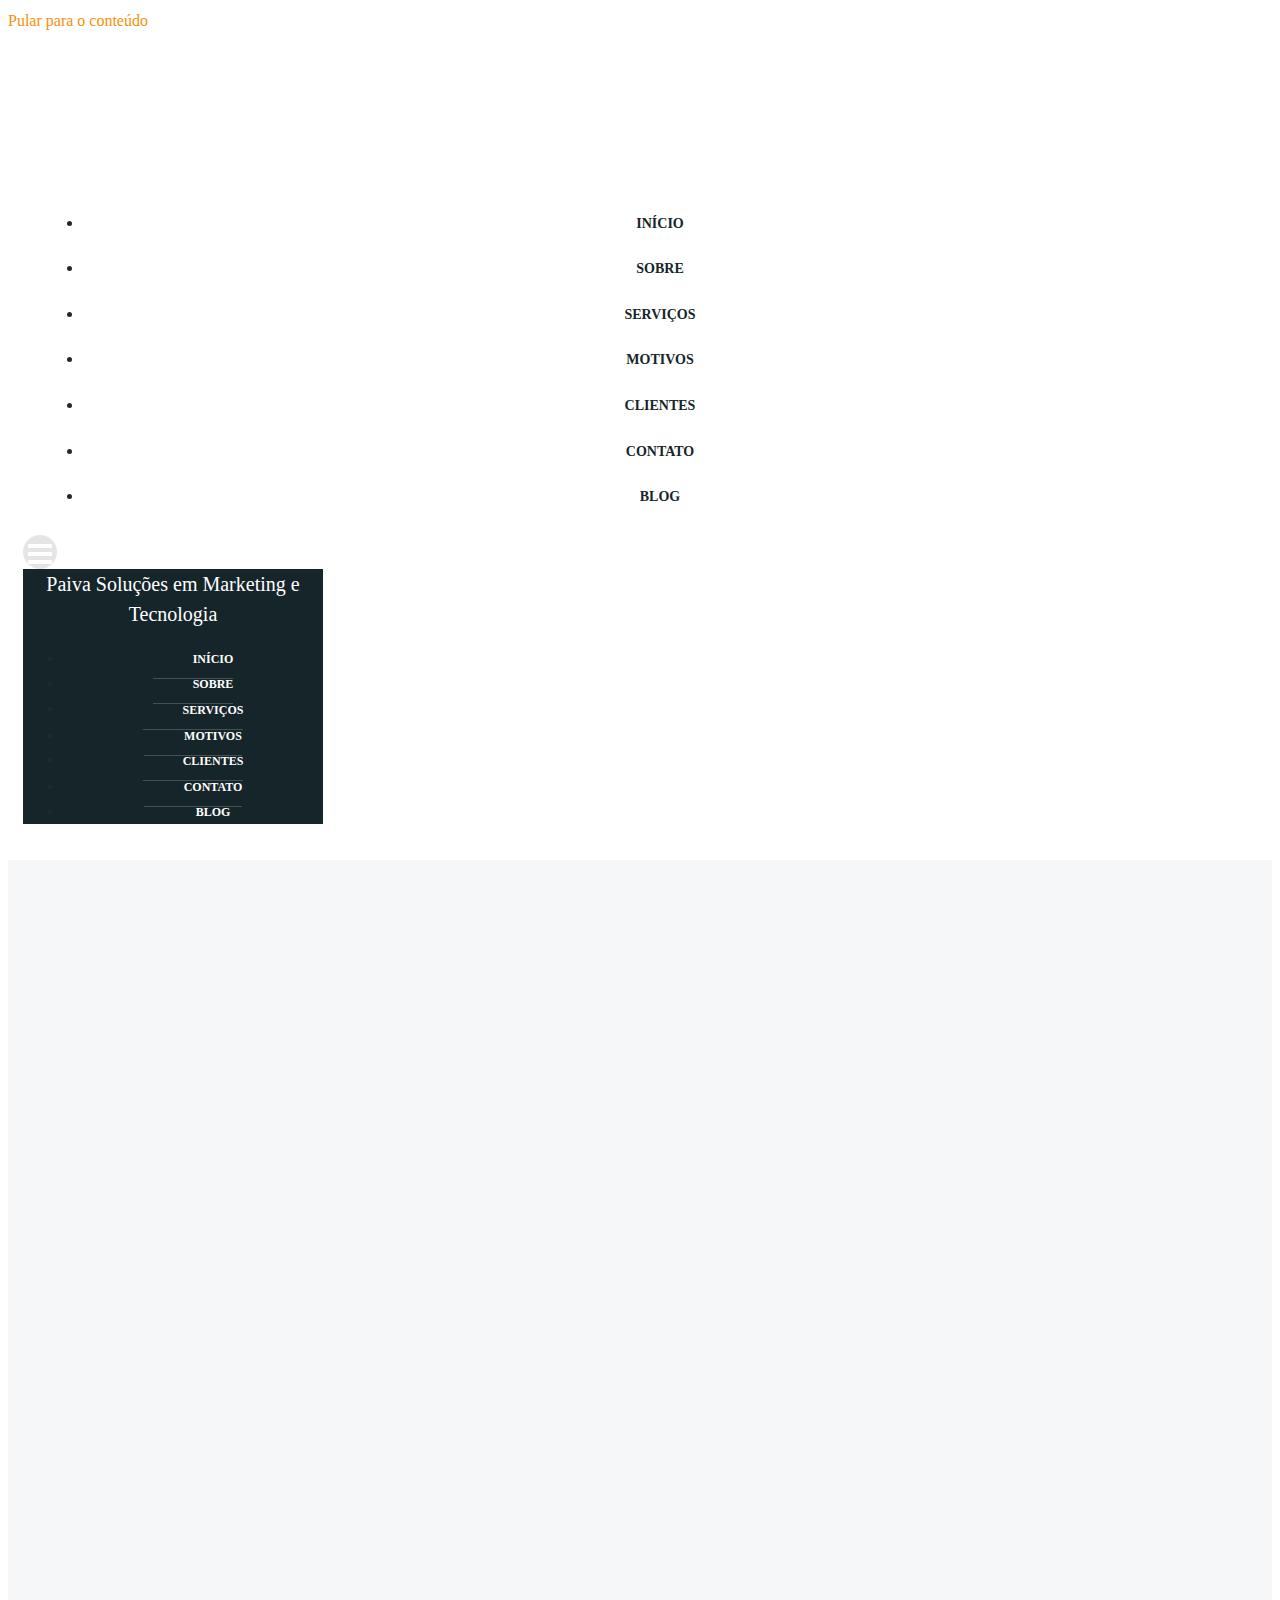
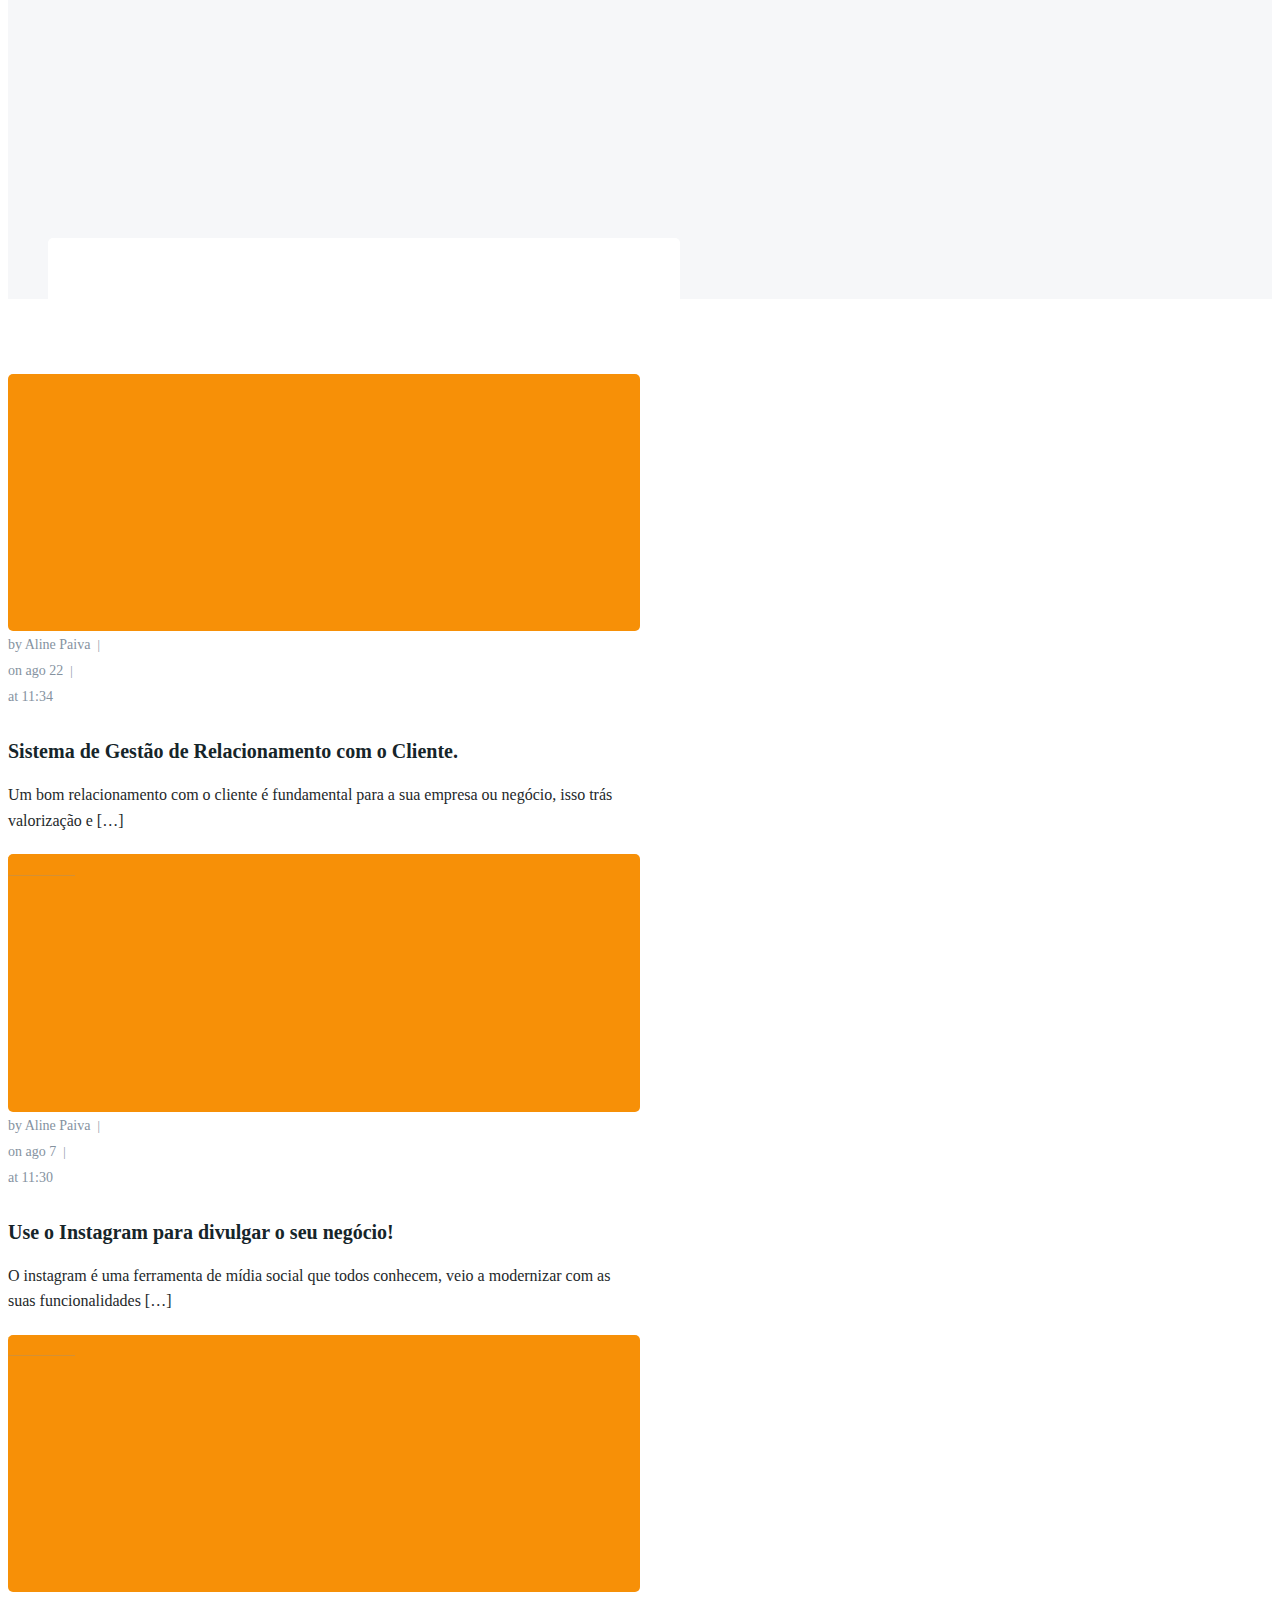
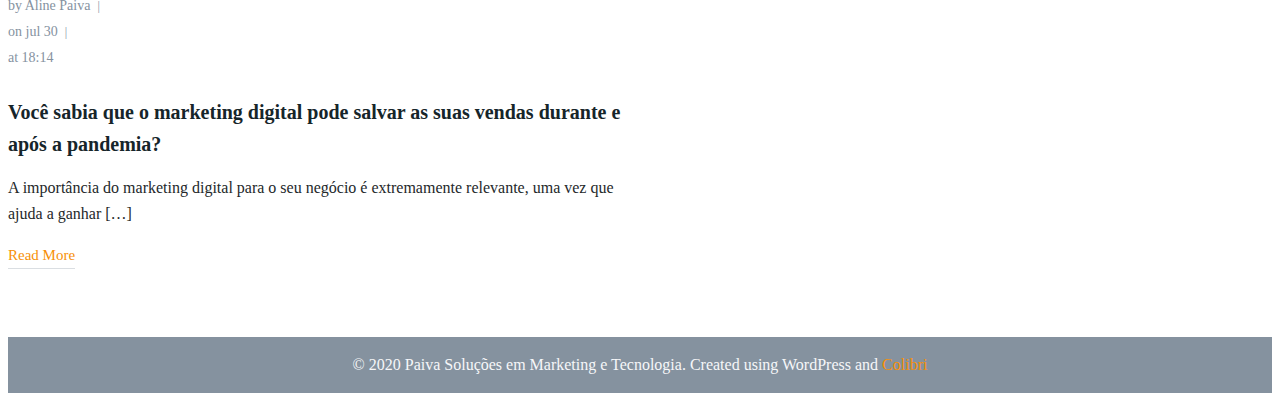
<file: author/aline/index.html>
<!DOCTYPE html><html lang="pt-BR" prefix="og: http://ogp.me/ns#"><head><meta charset="UTF-8"><meta name="viewport" content="width=device-width, initial-scale=1"> <!-- Otimização de mecanismos de pesquisa feita por Rank Math - https://s.rankmath.com/home --><link media="all" href="http://paivasolucoes.com/wp-content/cache/autoptimize/css/autoptimize_a3d209b4dab57fdc955b0c12ead8ffc0.css" rel="stylesheet" /><title>Aline Paiva, Author at Paiva Soluções em Marketing e Tecnologia</title><meta name="robots" content="follow, noindex"/><meta property="og:locale" content="pt_BR"><meta property="og:type" content="object"><meta property="og:title" content="Aline Paiva, Author at Paiva Soluções em Marketing e Tecnologia"><meta property="og:url" content="https://paivasolucoes.com/author/aline/"><meta property="og:site_name" content="Paiva Soluções em Marketing e Tecnologia"><meta name="twitter:card" content="summary_large_image"><meta name="twitter:title" content="Aline Paiva, Author at Paiva Soluções em Marketing e Tecnologia"> <script type="application/ld+json" class="rank-math-schema">{
    "@context": "https://schema.org",
    "@graph": [
        {
            "@type": "Organization",
            "@id": "https://paivasolucoes.com/#organization",
            "name": "Paiva Solu\u00e7\u00f5es em Marketing e Publicidade",
            "url": "https://paivasolucoes.com",
            "logo": {
                "@type": "ImageObject",
                "url": "https://paivasolucoes.com/wp-content/uploads/2020/08/paivasolucoes-logo.png"
            }
        },
        {
            "@type": "WebSite",
            "@id": "https://paivasolucoes.com/#website",
            "url": "https://paivasolucoes.com",
            "name": "Paiva Solu\u00e7\u00f5es em Marketing e Publicidade",
            "publisher": {
                "@id": "https://paivasolucoes.com/#organization"
            },
            "inLanguage": "pt-BR",
            "potentialAction": {
                "@type": "SearchAction",
                "target": "https://paivasolucoes.com/?s={search_term_string}",
                "query-input": "required name=search_term_string"
            }
        },
        {
            "@type": "ProfilePage",
            "@id": "https://paivasolucoes.com/author/aline/#webpage",
            "url": "https://paivasolucoes.com/author/aline/",
            "name": "Aline Paiva, Author at Paiva Solu\u00e7\u00f5es em Marketing e Tecnologia",
            "isPartOf": {
                "@id": "https://paivasolucoes.com/#website"
            },
            "inLanguage": "pt-BR"
        },
        {
            "@type": "Person",
            "name": "Aline Paiva",
            "mainEntityOfPage": {
                "@id": "https://paivasolucoes.com/author/aline/#webpage"
            }
        }
    ]
}</script> <!-- /Rank Math WordPress SEO plugin --><link rel='dns-prefetch' href='//paivasolucoes.com' /><style id='extend-builder-css-inline-css' type='text/css'>/* page css */
/* part css : theme-shapes */
.colibri-shape-circles {
background-image:url('http://paivasolucoes.com/wp-content/themes/colibri-wp/resources/images/header-shapes/circles.png')
}
.colibri-shape-10degree-stripes {
background-image:url('http://paivasolucoes.com/wp-content/themes/colibri-wp/resources/images/header-shapes/10degree-stripes.png')
}
.colibri-shape-rounded-squares-blue {
background-image:url('http://paivasolucoes.com/wp-content/themes/colibri-wp/resources/images/header-shapes/rounded-squares-blue.png')
}
.colibri-shape-many-rounded-squares-blue {
background-image:url('http://paivasolucoes.com/wp-content/themes/colibri-wp/resources/images/header-shapes/many-rounded-squares-blue.png')
}
.colibri-shape-two-circles {
background-image:url('http://paivasolucoes.com/wp-content/themes/colibri-wp/resources/images/header-shapes/two-circles.png')
}
.colibri-shape-circles-2 {
background-image:url('http://paivasolucoes.com/wp-content/themes/colibri-wp/resources/images/header-shapes/circles-2.png')
}
.colibri-shape-circles-3 {
background-image:url('http://paivasolucoes.com/wp-content/themes/colibri-wp/resources/images/header-shapes/circles-3.png')
}
.colibri-shape-circles-gradient {
background-image:url('http://paivasolucoes.com/wp-content/themes/colibri-wp/resources/images/header-shapes/circles-gradient.png')
}
.colibri-shape-circles-white-gradient {
background-image:url('http://paivasolucoes.com/wp-content/themes/colibri-wp/resources/images/header-shapes/circles-white-gradient.png')
}
.colibri-shape-waves {
background-image:url('http://paivasolucoes.com/wp-content/themes/colibri-wp/resources/images/header-shapes/waves.png')
}
.colibri-shape-waves-inverted {
background-image:url('http://paivasolucoes.com/wp-content/themes/colibri-wp/resources/images/header-shapes/waves-inverted.png')
}
.colibri-shape-dots {
background-image:url('http://paivasolucoes.com/wp-content/themes/colibri-wp/resources/images/header-shapes/dots.png')
}
.colibri-shape-left-tilted-lines {
background-image:url('http://paivasolucoes.com/wp-content/themes/colibri-wp/resources/images/header-shapes/left-tilted-lines.png')
}
.colibri-shape-right-tilted-lines {
background-image:url('http://paivasolucoes.com/wp-content/themes/colibri-wp/resources/images/header-shapes/right-tilted-lines.png')
}
.colibri-shape-right-tilted-strips {
background-image:url('http://paivasolucoes.com/wp-content/themes/colibri-wp/resources/images/header-shapes/right-tilted-strips.png')
}
/* part css : theme */

.h-y-container > *:not(:last-child), .h-x-container-inner > * {
  margin-bottom: 20px;
}
.h-x-container-inner, .h-column__content > .h-x-container > *:last-child {
  margin-bottom: -20px;
}
.h-x-container-inner > * {
  padding-left: 10px;
  padding-right: 10px;
}
.h-x-container-inner {
  margin-left: -10px;
  margin-right: -10px;
}
[class*=style-], [class*=local-style-], .h-global-transition, .h-global-transition-all, .h-global-transition-all * {
  transition-duration: 0.5s;
}
.wp-block-button .wp-block-button__link:not(.has-background),.wp-block-file .wp-block-file__button {
  background-color: rgb(247, 144, 7);
  background-image: none;
}
.wp-block-button .wp-block-button__link:not(.has-background):hover,.wp-block-button .wp-block-button__link:not(.has-background):focus,.wp-block-button .wp-block-button__link:not(.has-background):active,.wp-block-file .wp-block-file__button:hover,.wp-block-file .wp-block-file__button:focus,.wp-block-file .wp-block-file__button:active {
  background-color: rgb(162, 94, 5);
  background-image: none;
}
.wp-block-button.is-style-outline .wp-block-button__link:not(.has-background) {
  color: rgb(247, 144, 7);
  background-color: transparent;
  background-image: none;
  border-top-width: 2px;
  border-top-color: rgb(247, 144, 7);
  border-top-style: solid;
  border-right-width: 2px;
  border-right-color: rgb(247, 144, 7);
  border-right-style: solid;
  border-bottom-width: 2px;
  border-bottom-color: rgb(247, 144, 7);
  border-bottom-style: solid;
  border-left-width: 2px;
  border-left-color: rgb(247, 144, 7);
  border-left-style: solid;
}
.wp-block-button.is-style-outline .wp-block-button__link:not(.has-background):hover,.wp-block-button.is-style-outline .wp-block-button__link:not(.has-background):focus,.wp-block-button.is-style-outline .wp-block-button__link:not(.has-background):active {
  color: #fff;
  background-color: rgb(247, 144, 7);
  background-image: none;
}
.has-background-color,*[class^="wp-block-"].is-style-solid-color {
  background-color: rgb(247, 144, 7);
  background-image: none;
}
.has-colibri-color-1-background-color {
  background-color: rgb(247, 144, 7);
  background-image: none;
}
.wp-block-button .wp-block-button__link.has-colibri-color-1-background-color {
  background-color: rgb(247, 144, 7);
  background-image: none;
}
.wp-block-button .wp-block-button__link.has-colibri-color-1-background-color:hover,.wp-block-button .wp-block-button__link.has-colibri-color-1-background-color:focus,.wp-block-button .wp-block-button__link.has-colibri-color-1-background-color:active {
  background-color: rgb(162, 94, 5);
  background-image: none;
}
.wp-block-button.is-style-outline .wp-block-button__link.has-colibri-color-1-background-color {
  color: rgb(247, 144, 7);
  background-color: transparent;
  background-image: none;
  border-top-width: 2px;
  border-top-color: rgb(247, 144, 7);
  border-top-style: solid;
  border-right-width: 2px;
  border-right-color: rgb(247, 144, 7);
  border-right-style: solid;
  border-bottom-width: 2px;
  border-bottom-color: rgb(247, 144, 7);
  border-bottom-style: solid;
  border-left-width: 2px;
  border-left-color: rgb(247, 144, 7);
  border-left-style: solid;
}
.wp-block-button.is-style-outline .wp-block-button__link.has-colibri-color-1-background-color:hover,.wp-block-button.is-style-outline .wp-block-button__link.has-colibri-color-1-background-color:focus,.wp-block-button.is-style-outline .wp-block-button__link.has-colibri-color-1-background-color:active {
  color: #fff;
  background-color: rgb(247, 144, 7);
  background-image: none;
}
*[class^="wp-block-"].has-colibri-color-1-background-color,*[class^="wp-block-"] .has-colibri-color-1-background-color,*[class^="wp-block-"].is-style-solid-color.has-colibri-color-1-color,*[class^="wp-block-"].is-style-solid-color blockquote.has-colibri-color-1-color,*[class^="wp-block-"].is-style-solid-color blockquote.has-colibri-color-1-color p {
  background-color: rgb(247, 144, 7);
  background-image: none;
}
.has-colibri-color-1-color {
  color: rgb(247, 144, 7);
}
.has-colibri-color-2-background-color {
  background-color: rgb(133, 146, 159);
  background-image: none;
}
.wp-block-button .wp-block-button__link.has-colibri-color-2-background-color {
  background-color: rgb(133, 146, 159);
  background-image: none;
}
.wp-block-button .wp-block-button__link.has-colibri-color-2-background-color:hover,.wp-block-button .wp-block-button__link.has-colibri-color-2-background-color:focus,.wp-block-button .wp-block-button__link.has-colibri-color-2-background-color:active {
  background-color: rgb(27, 93, 159);
  background-image: none;
}
.wp-block-button.is-style-outline .wp-block-button__link.has-colibri-color-2-background-color {
  color: rgb(133, 146, 159);
  background-color: transparent;
  background-image: none;
  border-top-width: 2px;
  border-top-color: rgb(133, 146, 159);
  border-top-style: solid;
  border-right-width: 2px;
  border-right-color: rgb(133, 146, 159);
  border-right-style: solid;
  border-bottom-width: 2px;
  border-bottom-color: rgb(133, 146, 159);
  border-bottom-style: solid;
  border-left-width: 2px;
  border-left-color: rgb(133, 146, 159);
  border-left-style: solid;
}
.wp-block-button.is-style-outline .wp-block-button__link.has-colibri-color-2-background-color:hover,.wp-block-button.is-style-outline .wp-block-button__link.has-colibri-color-2-background-color:focus,.wp-block-button.is-style-outline .wp-block-button__link.has-colibri-color-2-background-color:active {
  color: #fff;
  background-color: rgb(133, 146, 159);
  background-image: none;
}
*[class^="wp-block-"].has-colibri-color-2-background-color,*[class^="wp-block-"] .has-colibri-color-2-background-color,*[class^="wp-block-"].is-style-solid-color.has-colibri-color-2-color,*[class^="wp-block-"].is-style-solid-color blockquote.has-colibri-color-2-color,*[class^="wp-block-"].is-style-solid-color blockquote.has-colibri-color-2-color p {
  background-color: rgb(133, 146, 159);
  background-image: none;
}
.has-colibri-color-2-color {
  color: rgb(133, 146, 159);
}
.has-colibri-color-3-background-color {
  background-color: rgb(246, 247, 249);
  background-image: none;
}
.wp-block-button .wp-block-button__link.has-colibri-color-3-background-color {
  background-color: rgb(246, 247, 249);
  background-image: none;
}
.wp-block-button .wp-block-button__link.has-colibri-color-3-background-color:hover,.wp-block-button .wp-block-button__link.has-colibri-color-3-background-color:focus,.wp-block-button .wp-block-button__link.has-colibri-color-3-background-color:active {
  background-color: rgb(162, 163, 164);
  background-image: none;
}
.wp-block-button.is-style-outline .wp-block-button__link.has-colibri-color-3-background-color {
  color: rgb(246, 247, 249);
  background-color: transparent;
  background-image: none;
  border-top-width: 2px;
  border-top-color: rgb(246, 247, 249);
  border-top-style: solid;
  border-right-width: 2px;
  border-right-color: rgb(246, 247, 249);
  border-right-style: solid;
  border-bottom-width: 2px;
  border-bottom-color: rgb(246, 247, 249);
  border-bottom-style: solid;
  border-left-width: 2px;
  border-left-color: rgb(246, 247, 249);
  border-left-style: solid;
}
.wp-block-button.is-style-outline .wp-block-button__link.has-colibri-color-3-background-color:hover,.wp-block-button.is-style-outline .wp-block-button__link.has-colibri-color-3-background-color:focus,.wp-block-button.is-style-outline .wp-block-button__link.has-colibri-color-3-background-color:active {
  color: #fff;
  background-color: rgb(246, 247, 249);
  background-image: none;
}
*[class^="wp-block-"].has-colibri-color-3-background-color,*[class^="wp-block-"] .has-colibri-color-3-background-color,*[class^="wp-block-"].is-style-solid-color.has-colibri-color-3-color,*[class^="wp-block-"].is-style-solid-color blockquote.has-colibri-color-3-color,*[class^="wp-block-"].is-style-solid-color blockquote.has-colibri-color-3-color p {
  background-color: rgb(246, 247, 249);
  background-image: none;
}
.has-colibri-color-3-color {
  color: rgb(246, 247, 249);
}
.has-colibri-color-4-background-color {
  background-color: #6632ff;
  background-image: none;
}
.wp-block-button .wp-block-button__link.has-colibri-color-4-background-color {
  background-color: #6632ff;
  background-image: none;
}
.wp-block-button .wp-block-button__link.has-colibri-color-4-background-color:hover,.wp-block-button .wp-block-button__link.has-colibri-color-4-background-color:focus,.wp-block-button .wp-block-button__link.has-colibri-color-4-background-color:active {
  background-color: rgb(68, 33, 170);
  background-image: none;
}
.wp-block-button.is-style-outline .wp-block-button__link.has-colibri-color-4-background-color {
  color: #6632ff;
  background-color: transparent;
  background-image: none;
  border-top-width: 2px;
  border-top-color: #6632ff;
  border-top-style: solid;
  border-right-width: 2px;
  border-right-color: #6632ff;
  border-right-style: solid;
  border-bottom-width: 2px;
  border-bottom-color: #6632ff;
  border-bottom-style: solid;
  border-left-width: 2px;
  border-left-color: #6632ff;
  border-left-style: solid;
}
.wp-block-button.is-style-outline .wp-block-button__link.has-colibri-color-4-background-color:hover,.wp-block-button.is-style-outline .wp-block-button__link.has-colibri-color-4-background-color:focus,.wp-block-button.is-style-outline .wp-block-button__link.has-colibri-color-4-background-color:active {
  color: #fff;
  background-color: #6632ff;
  background-image: none;
}
*[class^="wp-block-"].has-colibri-color-4-background-color,*[class^="wp-block-"] .has-colibri-color-4-background-color,*[class^="wp-block-"].is-style-solid-color.has-colibri-color-4-color,*[class^="wp-block-"].is-style-solid-color blockquote.has-colibri-color-4-color,*[class^="wp-block-"].is-style-solid-color blockquote.has-colibri-color-4-color p {
  background-color: #6632ff;
  background-image: none;
}
.has-colibri-color-4-color {
  color: #6632ff;
}
.has-colibri-color-5-background-color {
  background-color: #FFFFFF;
  background-image: none;
}
.wp-block-button .wp-block-button__link.has-colibri-color-5-background-color {
  background-color: #FFFFFF;
  background-image: none;
}
.wp-block-button .wp-block-button__link.has-colibri-color-5-background-color:hover,.wp-block-button .wp-block-button__link.has-colibri-color-5-background-color:focus,.wp-block-button .wp-block-button__link.has-colibri-color-5-background-color:active {
  background-color: rgb(102, 102, 102);
  background-image: none;
}
.wp-block-button.is-style-outline .wp-block-button__link.has-colibri-color-5-background-color {
  color: #FFFFFF;
  background-color: transparent;
  background-image: none;
  border-top-width: 2px;
  border-top-color: #FFFFFF;
  border-top-style: solid;
  border-right-width: 2px;
  border-right-color: #FFFFFF;
  border-right-style: solid;
  border-bottom-width: 2px;
  border-bottom-color: #FFFFFF;
  border-bottom-style: solid;
  border-left-width: 2px;
  border-left-color: #FFFFFF;
  border-left-style: solid;
}
.wp-block-button.is-style-outline .wp-block-button__link.has-colibri-color-5-background-color:hover,.wp-block-button.is-style-outline .wp-block-button__link.has-colibri-color-5-background-color:focus,.wp-block-button.is-style-outline .wp-block-button__link.has-colibri-color-5-background-color:active {
  color: #fff;
  background-color: #FFFFFF;
  background-image: none;
}
*[class^="wp-block-"].has-colibri-color-5-background-color,*[class^="wp-block-"] .has-colibri-color-5-background-color,*[class^="wp-block-"].is-style-solid-color.has-colibri-color-5-color,*[class^="wp-block-"].is-style-solid-color blockquote.has-colibri-color-5-color,*[class^="wp-block-"].is-style-solid-color blockquote.has-colibri-color-5-color p {
  background-color: #FFFFFF;
  background-image: none;
}
.has-colibri-color-5-color {
  color: #FFFFFF;
}
.has-colibri-color-6-background-color {
  background-color: rgb(22, 37, 42);
  background-image: none;
}
.wp-block-button .wp-block-button__link.has-colibri-color-6-background-color {
  background-color: rgb(22, 37, 42);
  background-image: none;
}
.wp-block-button .wp-block-button__link.has-colibri-color-6-background-color:hover,.wp-block-button .wp-block-button__link.has-colibri-color-6-background-color:focus,.wp-block-button .wp-block-button__link.has-colibri-color-6-background-color:active {
  background-color: rgb(22, 37, 42);
  background-image: none;
}
.wp-block-button.is-style-outline .wp-block-button__link.has-colibri-color-6-background-color {
  color: rgb(22, 37, 42);
  background-color: transparent;
  background-image: none;
  border-top-width: 2px;
  border-top-color: rgb(22, 37, 42);
  border-top-style: solid;
  border-right-width: 2px;
  border-right-color: rgb(22, 37, 42);
  border-right-style: solid;
  border-bottom-width: 2px;
  border-bottom-color: rgb(22, 37, 42);
  border-bottom-style: solid;
  border-left-width: 2px;
  border-left-color: rgb(22, 37, 42);
  border-left-style: solid;
}
.wp-block-button.is-style-outline .wp-block-button__link.has-colibri-color-6-background-color:hover,.wp-block-button.is-style-outline .wp-block-button__link.has-colibri-color-6-background-color:focus,.wp-block-button.is-style-outline .wp-block-button__link.has-colibri-color-6-background-color:active {
  color: #fff;
  background-color: rgb(22, 37, 42);
  background-image: none;
}
*[class^="wp-block-"].has-colibri-color-6-background-color,*[class^="wp-block-"] .has-colibri-color-6-background-color,*[class^="wp-block-"].is-style-solid-color.has-colibri-color-6-color,*[class^="wp-block-"].is-style-solid-color blockquote.has-colibri-color-6-color,*[class^="wp-block-"].is-style-solid-color blockquote.has-colibri-color-6-color p {
  background-color: rgb(22, 37, 42);
  background-image: none;
}
.has-colibri-color-6-color {
  color: rgb(22, 37, 42);
}
#colibri .woocommerce-store-notice,#colibri.woocommerce .content .h-section input[type=submit],#colibri.woocommerce-page  .content .h-section  input[type=button],#colibri.woocommerce .content .h-section  input[type=button],#colibri.woocommerce-page  .content .h-section .button,#colibri.woocommerce .content .h-section .button,#colibri.woocommerce-page  .content .h-section  a.button,#colibri.woocommerce .content .h-section  a.button,#colibri.woocommerce-page  .content .h-section button.button,#colibri.woocommerce .content .h-section button.button,#colibri.woocommerce-page  .content .h-section input.button,#colibri.woocommerce .content .h-section input.button,#colibri.woocommerce-page  .content .h-section input#submit,#colibri.woocommerce .content .h-section input#submit,#colibri.woocommerce-page  .content .h-section a.added_to_cart,#colibri.woocommerce .content .h-section a.added_to_cart,#colibri.woocommerce-page  .content .h-section .ui-slider-range,#colibri.woocommerce .content .h-section .ui-slider-range,#colibri.woocommerce-page  .content .h-section .ui-slider-handle,#colibri.woocommerce .content .h-section .ui-slider-handle {
  background-color: rgb(247, 144, 7);
  background-image: none;
  border-top-width: 0px;
  border-top-color: rgb(247, 144, 7);
  border-top-style: solid;
  border-right-width: 0px;
  border-right-color: rgb(247, 144, 7);
  border-right-style: solid;
  border-bottom-width: 0px;
  border-bottom-color: rgb(247, 144, 7);
  border-bottom-style: solid;
  border-left-width: 0px;
  border-left-color: rgb(247, 144, 7);
  border-left-style: solid;
}
#colibri .woocommerce-store-notice:hover,#colibri .woocommerce-store-notice:focus,#colibri .woocommerce-store-notice:active,#colibri.woocommerce .content .h-section input[type=submit]:hover,#colibri.woocommerce .content .h-section input[type=submit]:focus,#colibri.woocommerce .content .h-section input[type=submit]:active,#colibri.woocommerce-page  .content .h-section  input[type=button]:hover,#colibri.woocommerce-page  .content .h-section  input[type=button]:focus,#colibri.woocommerce-page  .content .h-section  input[type=button]:active,#colibri.woocommerce .content .h-section  input[type=button]:hover,#colibri.woocommerce .content .h-section  input[type=button]:focus,#colibri.woocommerce .content .h-section  input[type=button]:active,#colibri.woocommerce-page  .content .h-section .button:hover,#colibri.woocommerce-page  .content .h-section .button:focus,#colibri.woocommerce-page  .content .h-section .button:active,#colibri.woocommerce .content .h-section .button:hover,#colibri.woocommerce .content .h-section .button:focus,#colibri.woocommerce .content .h-section .button:active,#colibri.woocommerce-page  .content .h-section  a.button:hover,#colibri.woocommerce-page  .content .h-section  a.button:focus,#colibri.woocommerce-page  .content .h-section  a.button:active,#colibri.woocommerce .content .h-section  a.button:hover,#colibri.woocommerce .content .h-section  a.button:focus,#colibri.woocommerce .content .h-section  a.button:active,#colibri.woocommerce-page  .content .h-section button.button:hover,#colibri.woocommerce-page  .content .h-section button.button:focus,#colibri.woocommerce-page  .content .h-section button.button:active,#colibri.woocommerce .content .h-section button.button:hover,#colibri.woocommerce .content .h-section button.button:focus,#colibri.woocommerce .content .h-section button.button:active,#colibri.woocommerce-page  .content .h-section input.button:hover,#colibri.woocommerce-page  .content .h-section input.button:focus,#colibri.woocommerce-page  .content .h-section input.button:active,#colibri.woocommerce .content .h-section input.button:hover,#colibri.woocommerce .content .h-section input.button:focus,#colibri.woocommerce .content .h-section input.button:active,#colibri.woocommerce-page  .content .h-section input#submit:hover,#colibri.woocommerce-page  .content .h-section input#submit:focus,#colibri.woocommerce-page  .content .h-section input#submit:active,#colibri.woocommerce .content .h-section input#submit:hover,#colibri.woocommerce .content .h-section input#submit:focus,#colibri.woocommerce .content .h-section input#submit:active,#colibri.woocommerce-page  .content .h-section a.added_to_cart:hover,#colibri.woocommerce-page  .content .h-section a.added_to_cart:focus,#colibri.woocommerce-page  .content .h-section a.added_to_cart:active,#colibri.woocommerce .content .h-section a.added_to_cart:hover,#colibri.woocommerce .content .h-section a.added_to_cart:focus,#colibri.woocommerce .content .h-section a.added_to_cart:active,#colibri.woocommerce-page  .content .h-section .ui-slider-range:hover,#colibri.woocommerce-page  .content .h-section .ui-slider-range:focus,#colibri.woocommerce-page  .content .h-section .ui-slider-range:active,#colibri.woocommerce .content .h-section .ui-slider-range:hover,#colibri.woocommerce .content .h-section .ui-slider-range:focus,#colibri.woocommerce .content .h-section .ui-slider-range:active,#colibri.woocommerce-page  .content .h-section .ui-slider-handle:hover,#colibri.woocommerce-page  .content .h-section .ui-slider-handle:focus,#colibri.woocommerce-page  .content .h-section .ui-slider-handle:active,#colibri.woocommerce .content .h-section .ui-slider-handle:hover,#colibri.woocommerce .content .h-section .ui-slider-handle:focus,#colibri.woocommerce .content .h-section .ui-slider-handle:active {
  background-color: rgb(162, 94, 5);
  background-image: none;
  border-top-width: 0px;
  border-top-color: rgb(162, 94, 5);
  border-top-style: solid;
  border-right-width: 0px;
  border-right-color: rgb(162, 94, 5);
  border-right-style: solid;
  border-bottom-width: 0px;
  border-bottom-color: rgb(162, 94, 5);
  border-bottom-style: solid;
  border-left-width: 0px;
  border-left-color: rgb(162, 94, 5);
  border-left-style: solid;
}
#colibri.woocommerce-page  .content .h-section .star-rating::before,#colibri.woocommerce .content .h-section .star-rating::before,#colibri.woocommerce-page  .content .h-section .star-rating span::before,#colibri.woocommerce .content .h-section .star-rating span::before {
  color: rgb(247, 144, 7);
}
#colibri.woocommerce-page  .content .h-section .price,#colibri.woocommerce .content .h-section .price {
  color: rgb(247, 144, 7);
}
#colibri.woocommerce-page  .content .h-section .price del,#colibri.woocommerce .content .h-section .price del {
  color: rgb(247, 179, 89);
}
#colibri.woocommerce-page  .content .h-section .onsale,#colibri.woocommerce .content .h-section .onsale {
  background-color: rgb(247, 144, 7);
  background-image: none;
}
#colibri.woocommerce-page  .content .h-section .onsale:hover,#colibri.woocommerce-page  .content .h-section .onsale:focus,#colibri.woocommerce-page  .content .h-section .onsale:active,#colibri.woocommerce .content .h-section .onsale:hover,#colibri.woocommerce .content .h-section .onsale:focus,#colibri.woocommerce .content .h-section .onsale:active {
  background-color: rgb(162, 94, 5);
  background-image: none;
}
#colibri.woocommerce ul.products li.product h2:hover {
  color: rgb(247, 144, 7);
}
#colibri.woocommerce-page  .content .h-section .woocommerce-pagination .page-numbers.current,#colibri.woocommerce .content .h-section .woocommerce-pagination .page-numbers.current,#colibri.woocommerce-page  .content .h-section .woocommerce-pagination a.page-numbers:hover,#colibri.woocommerce .content .h-section .woocommerce-pagination a.page-numbers:hover {
  background-color: rgb(247, 144, 7);
  background-image: none;
}
#colibri.woocommerce-page  .content .h-section .comment-form-rating .stars a,#colibri.woocommerce .content .h-section .comment-form-rating .stars a {
  color: rgb(247, 144, 7);
}
.h-section-global-spacing {
  padding-top: 90px;
  padding-bottom: 90px;
}
#colibri .colibri-language-switcher {
  background-color: white;
  background-image: none;
  top: 80px;
  border-top-width: 0px;
  border-top-style: none;
  border-top-left-radius: 4px;
  border-top-right-radius: 0px;
  border-right-width: 0px;
  border-right-style: none;
  border-bottom-width: 0px;
  border-bottom-style: none;
  border-bottom-left-radius: 4px;
  border-bottom-right-radius: 0px;
  border-left-width: 0px;
  border-left-style: none;
}
#colibri .colibri-language-switcher .lang-item {
  padding-top: 14px;
  padding-right: 18px;
  padding-bottom: 14px;
  padding-left: 18px;
}
body {
  font-family: Open Sans;
  font-weight: 400;
  font-size: 16px;
  line-height: 1.6;
  color: rgb(36, 40, 42);
}
body a {
  font-family: Open Sans;
  font-weight: 400;
  text-decoration: none;
  font-size: 1em;
  line-height: 1.5;
  color: rgb(247, 144, 7);
}
body p {
  margin-bottom: 16px;
  font-family: Open Sans;
  font-weight: 400;
  font-size: 16px;
  line-height: 1.6;
  color: rgb(36, 40, 42);
}
body .h-lead p {
  margin-bottom: 16px;
  font-family: Open Sans;
  font-weight: 300;
  font-size: 1.25em;
  line-height: 1.5;
  color: rgb(36, 40, 42);
}
body blockquote p {
  margin-bottom: 16px;
  font-family: Open Sans;
  font-weight: 300;
  font-size: 16px;
  line-height: 1.6;
  color: rgb(36, 40, 42);
  padding-left: 15px;
  border-top-width: 0px;
  border-top-color: rgba(133, 146, 159, 0.3);
  border-top-style: solid;
  border-right-width: 0px;
  border-right-color: rgba(133, 146, 159, 0.3);
  border-right-style: solid;
  border-bottom-width: 0px;
  border-bottom-color: rgba(133, 146, 159, 0.3);
  border-bottom-style: solid;
  border-left-width: 1px;
  border-left-color: rgba(133, 146, 159, 0.3);
  border-left-style: solid;
  font-style: italic;
}
body h1 {
  margin-bottom: 16px;
  font-family: Open Sans;
  font-weight: 700;
  font-size: 3em;
  line-height: 1.26;
  color: rgb(22, 37, 42);
  text-transform: capitalize;
}
body h2 {
  margin-bottom: 16px;
  font-family: Open Sans;
  font-weight: 600;
  font-size: 2.625em;
  line-height: 1.143;
  color: rgb(22, 37, 42);
}
body h3 {
  margin-bottom: 16px;
  font-family: Open Sans;
  font-weight: 600;
  font-size: 2.25em;
  line-height: 1.25;
  color: rgb(22, 37, 42);
}
body h4 {
  margin-bottom: 16px;
  font-family: Open Sans;
  font-weight: 600;
  font-size: 1.25em;
  line-height: 1.6;
  color: rgb(22, 37, 42);
}
body h5 {
  margin-bottom: 16px;
  font-family: Open Sans;
  font-weight: 600;
  font-size: 1.125em;
  line-height: 1.55;
  color: rgb(22, 37, 42);
}
body h6 {
  margin-bottom: 16px;
  font-family: Open Sans;
  font-weight: 600;
  font-size: 0.9em;
  line-height: 1.6;
  color: rgb(22, 37, 42);
  text-transform: uppercase;
  letter-spacing: 1px;
}
 .content.colibri-main-content-single .main-section,.content.colibri-main-content-archive .main-section {
  padding-top: 90px;
  padding-bottom: 90px;
}
 .content.colibri-main-content-single .main-section .colibri-sidebar.blog-sidebar-right,.content.colibri-main-content-archive .main-section .colibri-sidebar.blog-sidebar-right {
  width: 25% ;
  flex: 0 0 auto;
  -ms-flex: 0 0 auto;
  max-width: 25%;
}


@media (min-width: 768px) and (max-width: 1023px){
.h-section-global-spacing {
  padding-top: 60px;
  padding-bottom: 60px;
}
 .content.colibri-main-content-single .main-section .colibri-sidebar.blog-sidebar-right,.content.colibri-main-content-archive .main-section .colibri-sidebar.blog-sidebar-right {
  width: 33.33% ;
  flex: 0 0 auto;
  -ms-flex: 0 0 auto;
  max-width: 33.33%;
}
body h1 {
  font-size: 3em;
}
body h2 {
  font-size: 2.3em;
}
body h3 {
  font-size: 2.1px;
}

}

@media (max-width: 767px){
.h-section-global-spacing {
  padding-top: 30px;
  padding-bottom: 30px;
}
 .content.colibri-main-content-single .main-section .colibri-sidebar.blog-sidebar-right,.content.colibri-main-content-archive .main-section .colibri-sidebar.blog-sidebar-right {
  width: 100% ;
  flex: 0 0 auto;
  -ms-flex: 0 0 auto;
  max-width: 100%;
}
body h1 {
  font-size: 2.8em;
}
body h3 {
  font-size: 2.1em;
}
body h2 {
  font-size: 2.3px;
}

}
/* part css : page */
#colibri .style-35 {
  animation-duration: 0.5s;
  padding-top: 20px;
  padding-right: 15px;
  padding-bottom: 20px;
  padding-left: 15px;
  background-color: #FFFFFF;
  background-image: none;
}
#colibri .h-navigation_sticky .style-35,#colibri .h-navigation_sticky.style-35 {
  background-color: #ffffff;
  background-image: none;
  padding-top: 10px;
  padding-bottom: 10px;
  box-shadow: 0px 1px 2px 0px rgba(0, 0, 0, 0.2) ;
}
#colibri .style-37 {
  text-align: center;
  height: auto;
  min-height: unset;
}
#colibri .style-38-image {
  max-height: 70px;
}
#colibri .style-38 a,#colibri .style-38  .logo-text {
  color: #ffffff;
  font-weight: 400;
  text-decoration: none;
  font-size: 24px;
}
#colibri .style-38 .logo-text {
  color: rgb(22, 37, 42);
}
#colibri .h-navigation_sticky .style-38-image,#colibri .h-navigation_sticky.style-38-image {
  max-height: 70px;
}
#colibri .h-navigation_sticky .style-38 a,#colibri .h-navigation_sticky .style-38  .logo-text,#colibri .h-navigation_sticky.style-38 a,#colibri .h-navigation_sticky.style-38  .logo-text {
  color: #000000;
  text-decoration: none;
}
#colibri .style-39 {
  text-align: center;
  height: auto;
  min-height: unset;
}
#colibri .style-40 {
  height: 50px;
}
#colibri .style-41 {
  text-align: center;
  height: auto;
  min-height: unset;
}
#colibri .style-42 >  div > .colibri-menu-container > ul.colibri-menu {
  justify-content: flex-end;
}
#colibri .style-42 >  div > .colibri-menu-container > ul.colibri-menu > li {
  margin-top: 0px;
  margin-right: 20px;
  margin-bottom: 0px;
  margin-left: 20px;
  padding-top: 10px;
  padding-right: 0px;
  padding-bottom: 10px;
  padding-left: 0px;
}
#colibri .style-42 >  div > .colibri-menu-container > ul.colibri-menu > li.current_page_item,#colibri .style-42  >  div > .colibri-menu-container > ul.colibri-menu > li.current_page_item:hover {
  margin-top: 0px;
  margin-right: 20px;
  margin-bottom: 0px;
  margin-left: 20px;
  padding-top: 10px;
  padding-right: 0px;
  padding-bottom: 10px;
  padding-left: 0px;
}
#colibri .style-42 >  div > .colibri-menu-container > ul.colibri-menu > li > a {
  font-family: Open Sans;
  font-weight: 600;
  text-transform: uppercase;
  font-size: 14px;
  line-height: 1.5em;
  letter-spacing: 0px;
  color: rgb(22, 37, 42);
}
#colibri .style-42  >  div > .colibri-menu-container > ul.colibri-menu > li.hover  > a {
  color: rgb(247, 144, 7);
}
#colibri .style-42  >  div > .colibri-menu-container > ul.colibri-menu > li:hover > a,#colibri .style-42  >  div > .colibri-menu-container > ul.colibri-menu > li.hover  > a {
  color: rgb(247, 144, 7);
}
#colibri .style-42  >  div > .colibri-menu-container > ul.colibri-menu > li.current_page_item > a,#colibri .style-42  >  div > .colibri-menu-container > ul.colibri-menu > li.current_page_item > a:hover {
  font-family: Open Sans;
  font-weight: 600;
  text-transform: uppercase;
  font-size: 14px;
  line-height: 1.5em;
  letter-spacing: 0px;
  color: rgb(247, 144, 7);
}
#colibri .style-42 >  div > .colibri-menu-container > ul.colibri-menu li > ul {
  background-color: #ffffff;
  background-image: none;
  margin-right: 5px;
  margin-left: 5px;
  box-shadow: 0px 0px 5px 2px rgba(0, 0, 0, 0.04) ;
}
#colibri .style-42 >  div > .colibri-menu-container > ul.colibri-menu li > ul  li {
  padding-top: 10px;
  padding-right: 20px;
  padding-bottom: 10px;
  padding-left: 20px;
  border-top-width: 0px;
  border-top-style: none;
  border-right-width: 0px;
  border-right-style: none;
  border-bottom-width: 1px;
  border-bottom-color: rgba(128,128,128,.2);
  border-bottom-style: solid;
  border-left-width: 0px;
  border-left-style: none;
  background-color: rgb(255, 255, 255);
  background-image: none;
}
#colibri .style-42  >  div > .colibri-menu-container > ul.colibri-menu li > ul > li.hover {
  background-color: rgb(247, 144, 7);
}
#colibri .style-42  >  div > .colibri-menu-container > ul.colibri-menu li > ul > li:hover,#colibri .style-42  >  div > .colibri-menu-container > ul.colibri-menu li > ul > li.hover {
  background-color: rgb(247, 144, 7);
}
#colibri .style-42 >  div > .colibri-menu-container > ul.colibri-menu li > ul li.current_page_item,#colibri .style-42  >  div > .colibri-menu-container > ul.colibri-menu li > ul > li.current_page_item:hover {
  padding-top: 10px;
  padding-right: 20px;
  padding-bottom: 10px;
  padding-left: 20px;
  border-top-width: 0px;
  border-top-style: none;
  border-right-width: 0px;
  border-right-style: none;
  border-bottom-width: 1px;
  border-bottom-color: rgba(128,128,128,.2);
  border-bottom-style: solid;
  border-left-width: 0px;
  border-left-style: none;
  background-color: rgb(247, 144, 7);
  background-image: none;
}
#colibri .style-42 >  div > .colibri-menu-container > ul.colibri-menu li > ul > li > a {
  font-size: 14px;
  color: rgb(36, 40, 42);
}
#colibri .style-42  >  div > .colibri-menu-container > ul.colibri-menu li > ul > li.hover  > a {
  color: rgb(255, 255, 255);
}
#colibri .style-42  >  div > .colibri-menu-container > ul.colibri-menu li > ul > li:hover > a,#colibri .style-42  >  div > .colibri-menu-container > ul.colibri-menu li > ul > li.hover  > a {
  color: rgb(255, 255, 255);
}
#colibri .style-42 >  div > .colibri-menu-container > ul.colibri-menu li > ul > li.current_page_item > a,#colibri .style-42  >  div > .colibri-menu-container > ul.colibri-menu li > ul > li.current_page_item > a:hover {
  font-size: 14px;
  color: rgb(255, 255, 255);
}
#colibri .style-42 >  div > .colibri-menu-container > ul.colibri-menu.bordered-active-item > li::after,#colibri .style-42 
      ul.colibri-menu.bordered-active-item > li::before {
  background-color: white;
  background-image: none;
  height: 3px;
}
#colibri .style-42 >  div > .colibri-menu-container > ul.colibri-menu.solid-active-item > li::after,#colibri .style-42 
      ul.colibri-menu.solid-active-item > li::before {
  background-color: white;
  background-image: none;
  border-top-width: 0px;
  border-top-style: none;
  border-top-left-radius: 0%;
  border-top-right-radius: 0%;
  border-right-width: 0px;
  border-right-style: none;
  border-bottom-width: 0px;
  border-bottom-style: none;
  border-bottom-left-radius: 0%;
  border-bottom-right-radius: 0%;
  border-left-width: 0px;
  border-left-style: none;
}
#colibri .style-42 >  div > .colibri-menu-container > ul.colibri-menu > li > ul {
  margin-top: 0px;
}
#colibri .style-42 >  div > .colibri-menu-container > ul.colibri-menu > li > ul::before {
  height: 0px;
  width: 100% ;
}
#colibri .style-42 >  div > .colibri-menu-container > ul.colibri-menu  li > a > svg,#colibri .style-42 >  div > .colibri-menu-container > ul.colibri-menu  li > a >  .arrow-wrapper {
  padding-right: 5px;
  padding-left: 5px;
  color: black;
}
#colibri .style-42 >  div > .colibri-menu-container > ul.colibri-menu > li.hover  > a > svg,#colibri .style-42 >  div > .colibri-menu-container > ul.colibri-menu > li.hover  > a > .arrow-wrapper {
  color: rgb(247, 144, 7);
}
#colibri .style-42 >  div > .colibri-menu-container > ul.colibri-menu > li:hover  > a > svg,#colibri .style-42 >  div > .colibri-menu-container > ul.colibri-menu > li.hover  > a > svg,#colibri .style-42 >  div > .colibri-menu-container > ul.colibri-menu > li:hover  > a > .arrow-wrapper,#colibri .style-42 >  div > .colibri-menu-container > ul.colibri-menu > li.hover  > a > .arrow-wrapper {
  color: rgb(247, 144, 7);
}
#colibri .style-42 >  div > .colibri-menu-container > ul.colibri-menu li.current_page_item > a > svg,#colibri .style-42 >  div > .colibri-menu-container > ul.colibri-menu > li.current_page_item:hover > a > svg,#colibri .style-42 >  div > .colibri-menu-container > ul.colibri-menu li.current_page_item > a > .arrow-wrapper,#colibri .style-42 >  div > .colibri-menu-container > ul.colibri-menu > li.current_page_item:hover > a > .arrow-wrapper {
  padding-right: 5px;
  padding-left: 5px;
  color: black;
}
#colibri .style-42 >  div > .colibri-menu-container > ul.colibri-menu li > ul  li > a > svg,#colibri .style-42 >  div > .colibri-menu-container > ul.colibri-menu li > ul  li > a >  .arrow-wrapper {
  color: rgb(22, 37, 42);
}
#colibri .style-42 >  div > .colibri-menu-container > ul.colibri-menu li > ul > li.hover  > a > svg,#colibri .style-42 >  div > .colibri-menu-container > ul.colibri-menu li > ul > li.hover  > a > .arrow-wrapper {
  color: #FFFFFF;
}
#colibri .style-42 >  div > .colibri-menu-container > ul.colibri-menu li > ul > li:hover  > a > svg,#colibri .style-42 >  div > .colibri-menu-container > ul.colibri-menu li > ul > li.hover  > a > svg,#colibri .style-42 >  div > .colibri-menu-container > ul.colibri-menu li > ul > li:hover  > a > .arrow-wrapper,#colibri .style-42 >  div > .colibri-menu-container > ul.colibri-menu li > ul > li.hover  > a > .arrow-wrapper {
  color: #FFFFFF;
}
#colibri .style-42 >  div > .colibri-menu-container > ul.colibri-menu li > ul li.current_page_item > a > svg,#colibri .style-42 >  div > .colibri-menu-container > ul.colibri-menu li > ul > li.current_page_item:hover > a > svg,#colibri .style-42 >  div > .colibri-menu-container > ul.colibri-menu li > ul li.current_page_item > a > .arrow-wrapper,#colibri .style-42 >  div > .colibri-menu-container > ul.colibri-menu li > ul > li.current_page_item:hover > a > .arrow-wrapper {
  color: #FFFFFF;
}
#colibri .h-navigation_sticky .style-42 >  div > .colibri-menu-container > ul.colibri-menu > li > a,#colibri .h-navigation_sticky.style-42 >  div > .colibri-menu-container > ul.colibri-menu > li > a {
  color: rgb(22, 37, 42);
}
#colibri .h-navigation_sticky .style-42  >  div > .colibri-menu-container > ul.colibri-menu > li.hover  > a,#colibri .h-navigation_sticky.style-42  >  div > .colibri-menu-container > ul.colibri-menu > li.hover  > a {
  color: rgb(247, 144, 7);
}
#colibri .h-navigation_sticky .style-42  >  div > .colibri-menu-container > ul.colibri-menu > li:hover > a,#colibri .h-navigation_sticky .style-42  >  div > .colibri-menu-container > ul.colibri-menu > li.hover  > a,#colibri .h-navigation_sticky.style-42  >  div > .colibri-menu-container > ul.colibri-menu > li:hover > a,#colibri .h-navigation_sticky.style-42  >  div > .colibri-menu-container > ul.colibri-menu > li.hover  > a {
  color: rgb(247, 144, 7);
}
#colibri .h-navigation_sticky .style-42  >  div > .colibri-menu-container > ul.colibri-menu > li.current_page_item > a,#colibri .h-navigation_sticky .style-42  >  div > .colibri-menu-container > ul.colibri-menu > li.current_page_item > a:hover,#colibri .h-navigation_sticky.style-42  >  div > .colibri-menu-container > ul.colibri-menu > li.current_page_item > a,#colibri .h-navigation_sticky.style-42  >  div > .colibri-menu-container > ul.colibri-menu > li.current_page_item > a:hover {
  color: rgb(247, 144, 7);
}
#colibri .h-navigation_sticky .style-42 >  div > .colibri-menu-container > ul.colibri-menu.bordered-active-item > li::after,#colibri .h-navigation_sticky .style-42 
      ul.colibri-menu.bordered-active-item > li::before,#colibri .h-navigation_sticky.style-42 >  div > .colibri-menu-container > ul.colibri-menu.bordered-active-item > li::after,#colibri .h-navigation_sticky.style-42 
      ul.colibri-menu.bordered-active-item > li::before {
  background-color: rgb(247, 144, 7);
  background-image: none;
}
#colibri .style-43-offscreen {
  background-color: rgb(22, 37, 42);
  background-image: none;
  width: 300px !important;
}
#colibri .style-43-offscreenOverlay {
  background-color: rgba(0,0,0,0.5);
  background-image: none;
}
#colibri .style-43  .h-hamburger-icon {
  background-color: rgba(0, 0, 0, 0.1);
  background-image: none;
  border-top-width: 0px;
  border-top-color: black;
  border-top-style: solid;
  border-top-left-radius: 100%;
  border-top-right-radius: 100%;
  border-right-width: 0px;
  border-right-color: black;
  border-right-style: solid;
  border-bottom-width: 0px;
  border-bottom-color: black;
  border-bottom-style: solid;
  border-bottom-left-radius: 100%;
  border-bottom-right-radius: 100%;
  border-left-width: 0px;
  border-left-color: black;
  border-left-style: solid;
  fill: white;
  padding-top: 5px;
  padding-right: 5px;
  padding-bottom: 5px;
  padding-left: 5px;
  width: 24px;
  height: 24px;
}
#colibri .style-46 {
  text-align: center;
  height: auto;
  min-height: unset;
}
#colibri .style-47-image {
  max-height: 70px;
}
#colibri .style-47 a,#colibri .style-47  .logo-text {
  color: #ffffff;
  font-family: Open Sans;
  font-weight: 400;
  text-decoration: none;
  font-size: 20px;
}
#colibri .h-navigation_sticky .style-47-image,#colibri .h-navigation_sticky.style-47-image {
  max-height: 70px;
}
#colibri .h-navigation_sticky .style-47 a,#colibri .h-navigation_sticky .style-47  .logo-text,#colibri .h-navigation_sticky.style-47 a,#colibri .h-navigation_sticky.style-47  .logo-text {
  color: #000000;
  text-decoration: none;
}
#colibri .style-49 {
  text-align: center;
  height: auto;
  min-height: unset;
}
#colibri .style-50 >  div > .colibri-menu-container > ul.colibri-menu > li > a {
  padding-top: 12px;
  padding-bottom: 12px;
  padding-left: 40px;
  border-top-width: 0px;
  border-top-color: #808080;
  border-top-style: solid;
  border-right-width: 0px;
  border-right-color: #808080;
  border-right-style: solid;
  border-bottom-width: 1px;
  border-bottom-color: rgba(255, 255, 255, 0.2);
  border-bottom-style: solid;
  border-left-width: 0px;
  border-left-color: #808080;
  border-left-style: solid;
  font-weight: 600;
  text-transform: uppercase;
  font-size: 12px;
  letter-spacing: 0px;
  color: white;
}
#colibri .style-50  >  div > .colibri-menu-container > ul.colibri-menu > li.hover  > a {
  background-color: rgb(133, 146, 159);
  background-image: none;
}
#colibri .style-50  >  div > .colibri-menu-container > ul.colibri-menu > li:hover > a,#colibri .style-50  >  div > .colibri-menu-container > ul.colibri-menu > li.hover  > a {
  background-color: rgb(133, 146, 159);
  background-image: none;
}
#colibri .style-50  >  div > .colibri-menu-container > ul.colibri-menu > li.current_page_item > a,#colibri .style-50  >  div > .colibri-menu-container > ul.colibri-menu > li.current_page_item > a:hover {
  padding-top: 12px;
  padding-bottom: 12px;
  padding-left: 40px;
  border-top-width: 0px;
  border-top-color: #808080;
  border-top-style: solid;
  border-right-width: 0px;
  border-right-color: #808080;
  border-right-style: solid;
  border-bottom-width: 1px;
  border-bottom-color: rgba(255, 255, 255, 0.2);
  border-bottom-style: solid;
  border-left-width: 0px;
  border-left-color: #808080;
  border-left-style: solid;
  background-color: rgb(133, 146, 159);
  background-image: none;
  font-weight: 600;
  text-transform: uppercase;
  font-size: 12px;
  letter-spacing: 0px;
  color: white;
}
#colibri .style-50 >  div > .colibri-menu-container > ul.colibri-menu li > ul {
  background-color: rgba(0,0,0,0);
  background-image: none;
}
#colibri .style-50 >  div > .colibri-menu-container > ul.colibri-menu li > ul > li > a {
  padding-top: 12px;
  padding-bottom: 12px;
  padding-left: 40px;
  border-top-width: 0px;
  border-top-color: #808080;
  border-top-style: solid;
  border-right-width: 0px;
  border-right-color: #808080;
  border-right-style: solid;
  border-bottom-width: 1px;
  border-bottom-color: rgba(255, 255, 255, 0.2);
  border-bottom-style: solid;
  border-left-width: 0px;
  border-left-color: #808080;
  border-left-style: solid;
  background-color: rgba(0,0,0,0);
  background-image: none;
  font-size: 14px;
  color: white;
}
#colibri .style-50  >  div > .colibri-menu-container > ul.colibri-menu li > ul > li.hover  > a {
  background-color: rgba(133, 146, 159, 0.8);
}
#colibri .style-50  >  div > .colibri-menu-container > ul.colibri-menu li > ul > li:hover > a,#colibri .style-50  >  div > .colibri-menu-container > ul.colibri-menu li > ul > li.hover  > a {
  background-color: rgba(133, 146, 159, 0.8);
}
#colibri .style-50 >  div > .colibri-menu-container > ul.colibri-menu li > ul > li.current_page_item > a,#colibri .style-50  >  div > .colibri-menu-container > ul.colibri-menu li > ul > li.current_page_item > a:hover {
  padding-top: 12px;
  padding-bottom: 12px;
  padding-left: 40px;
  border-top-width: 0px;
  border-top-color: #808080;
  border-top-style: solid;
  border-right-width: 0px;
  border-right-color: #808080;
  border-right-style: solid;
  border-bottom-width: 1px;
  border-bottom-color: rgba(255, 255, 255, 0.2);
  border-bottom-style: solid;
  border-left-width: 0px;
  border-left-color: #808080;
  border-left-style: solid;
  background-color: rgba(133, 146, 159, 0.8);
  background-image: none;
  font-size: 14px;
  color: white;
}
#colibri .style-50 >  div > .colibri-menu-container > ul.colibri-menu  li > a > svg,#colibri .style-50 >  div > .colibri-menu-container > ul.colibri-menu  li > a >  .arrow-wrapper {
  padding-right: 20px;
  padding-left: 20px;
  color: #FFFFFF;
}
#colibri .style-50 >  div > .colibri-menu-container > ul.colibri-menu li.current_page_item > a > svg,#colibri .style-50 >  div > .colibri-menu-container > ul.colibri-menu > li.current_page_item:hover > a > svg,#colibri .style-50 >  div > .colibri-menu-container > ul.colibri-menu li.current_page_item > a > .arrow-wrapper,#colibri .style-50 >  div > .colibri-menu-container > ul.colibri-menu > li.current_page_item:hover > a > .arrow-wrapper {
  padding-right: 20px;
  padding-left: 20px;
  color: #FFFFFF;
}
#colibri .style-50 >  div > .colibri-menu-container > ul.colibri-menu li > ul  li > a > svg,#colibri .style-50 >  div > .colibri-menu-container > ul.colibri-menu li > ul  li > a >  .arrow-wrapper {
  color: white;
  padding-right: 20px;
  padding-left: 20px;
}
#colibri .style-50 >  div > .colibri-menu-container > ul.colibri-menu li > ul li.current_page_item > a > svg,#colibri .style-50 >  div > .colibri-menu-container > ul.colibri-menu li > ul > li.current_page_item:hover > a > svg,#colibri .style-50 >  div > .colibri-menu-container > ul.colibri-menu li > ul li.current_page_item > a > .arrow-wrapper,#colibri .style-50 >  div > .colibri-menu-container > ul.colibri-menu li > ul > li.current_page_item:hover > a > .arrow-wrapper {
  color: white;
  padding-right: 20px;
  padding-left: 20px;
}
#colibri .style-57 {
  height: auto;
  min-height: unset;
  background-color: rgb(246, 247, 249);
  background-position: 51.64104241631229% 44.766110565914296%;
  background-size: cover;
  background-image: url("https://paivasolucoes.com/wp-content/uploads/2020/07/cropped-startup-planning-notes-mac-book-7357-scaled-1-1.jpg");
  background-attachment: scroll;
  background-repeat: no-repeat;
  padding-top: 120px;
  padding-bottom: 0px;
}
#colibri .style-59-outer {
  padding-right: 40px;
  padding-left: 40px;
  width: 50% ;
  flex: 0 0 auto;
  -ms-flex: 0 0 auto;
}
#colibri .style-59 {
  text-align: center;
  height: auto;
  min-height: unset;
  background-color: #FFFFFF;
  background-position: center center;
  background-size: cover;
  background-image: url("https://paivasolucoes.com/wp-content/uploads/2020/07/cropped-our-waves-2.png");
  background-attachment: scroll;
  background-repeat: no-repeat;
  border-top-width: 0px;
  border-top-style: none;
  border-top-left-radius: 5px;
  border-top-right-radius: 5px;
  border-right-width: 0px;
  border-right-style: none;
  border-bottom-width: 0px;
  border-bottom-style: none;
  border-left-width: 0px;
  border-left-style: none;
}
#colibri .style-59 h1 {
  color: #FFFFFF;
}
#colibri .style-59 h2 {
  color: #FFFFFF;
}
#colibri .style-59 h3 {
  color: #FFFFFF;
}
#colibri .style-59 h4 {
  color: #FFFFFF;
}
#colibri .style-59 h5 {
  color: #FFFFFF;
}
#colibri .style-59 h6 {
  color: #FFFFFF;
}
#colibri .style-60 h1,#colibri .style-60  h2,#colibri .style-60  h3,#colibri .style-60  h4,#colibri .style-60  h5,#colibri .style-60  h6 {
  font-size: 3em;
}
#colibri .style-local-299-h4-outer {
  flex: 0 0 auto;
  -ms-flex: 0 0 auto;
  width: auto;
  max-width: 100%;
}
#colibri .h-navigation_sticky .style-local-299-h4-outer,#colibri .h-navigation_sticky.style-local-299-h4-outer {
  flex: 0 0 auto;
  -ms-flex: 0 0 auto;
  width: auto;
  max-width: 100%;
}
#colibri .style-local-299-h6-outer {
  flex: 1 1 0;
  -ms-flex: 1 1 0%;
  max-width: 100%;
}
#colibri .style-local-299-h8-outer {
  flex: 0 0 auto;
  -ms-flex: 0 0 auto;
  width: auto;
  max-width: 100%;
}
#colibri .h-navigation_sticky .style-local-299-h8-outer,#colibri .h-navigation_sticky.style-local-299-h8-outer {
  flex: 0 0 auto;
  -ms-flex: 0 0 auto;
  width: auto;
  max-width: 100%;
}
#colibri .style-local-299-h14-outer {
  width: 100% ;
  flex: 0 0 auto;
  -ms-flex: 0 0 auto;
}
#colibri .style-local-299-h17-outer {
  width: 100% ;
  flex: 0 0 auto;
  -ms-flex: 0 0 auto;
}
#colibri .style-63 {
  height: auto;
  min-height: unset;
  padding-top: 15px;
  padding-bottom: 15px;
  background-color: rgb(133, 146, 159);
  background-image: none;
}
.style-65 > .h-y-container > *:not(:last-child) {
  margin-bottom: 0px;
}
#colibri .style-65 {
  text-align: center;
  height: auto;
  min-height: unset;
}
#colibri .style-66 {
  color: rgb(246, 247, 249);
}
#colibri .style-66 a {
  color: rgb(247, 144, 7);
}
#colibri .style-66 a:hover {
  color: #FFFFFF;
}
#colibri .style-local-304-f4-outer {
  width: 100% ;
  flex: 0 0 auto;
  -ms-flex: 0 0 auto;
}
#colibri .style-104 {
  margin-top: -30px;
}
#colibri .style-105 {
  height: auto;
  min-height: unset;
  padding-top: 15px;
  padding-bottom: 0px;
  background-color: unset;
  background-image: none;
}
#colibri .style-111 {
  text-align: center;
  height: auto;
  min-height: unset;
  background-color: #FFFFFF;
  background-image: none;
  border-top-width: 0px;
  border-top-style: none;
  border-top-left-radius: 5px;
  border-top-right-radius: 5px;
  border-right-width: 0px;
  border-right-style: none;
  border-bottom-width: 0px;
  border-bottom-style: none;
  border-bottom-left-radius: 5px;
  border-bottom-right-radius: 5px;
  border-left-width: 0px;
  border-left-style: none;
}
#colibri .style-112 {
  border-top-width: 0px;
  border-top-style: none;
  border-top-left-radius: 5px;
  border-top-right-radius: 5px;
  border-right-width: 0px;
  border-right-style: none;
  border-bottom-width: 0px;
  border-bottom-style: none;
  border-bottom-left-radius: 5px;
  border-bottom-right-radius: 5px;
  border-left-width: 0px;
  border-left-style: none;
}
#colibri .style-112:hover {
  box-shadow: 0px 19px 71px -10px rgba(0, 0, 0, 0.2) ;
}
#colibri .style-113 {
  text-align: center;
  height: auto;
  min-height: unset;
}
#colibri .style-114 {
  background-color: rgb(247, 144, 7);
  background-image: none;
  text-align: center;
  margin-bottom: 0px;
  border-top-width: 0px;
  border-top-style: none;
  border-top-left-radius: 5px;
  border-top-right-radius: 5px;
  border-right-width: 0px;
  border-right-style: none;
  border-bottom-width: 0px;
  border-bottom-style: none;
  border-bottom-left-radius: 5px;
  border-bottom-right-radius: 5px;
  border-left-width: 0px;
  border-left-style: none;
}
#colibri .style-114 .colibri-post-thumbnail-shortcode img {
  height: 250px;
  object-position: center center;
  object-fit: cover;
}
.style-115 > .h-y-container > *:not(:last-child) {
  margin-bottom: 15px;
}
#colibri .style-115 {
  text-align: left;
  height: auto;
  min-height: unset;
}
#colibri .style-116 a {
  text-decoration: none;
  font-size: 14px;
  line-height: 1.6;
  color: rgb(133, 146, 159);
}
#colibri .style-116 a:hover {
  color: rgb(247, 144, 7);
}
#colibri .style-116 a:hover {
  color: rgb(247, 144, 7);
}
#colibri .style-116 .metadata-prefix {
  font-size: 14px;
  color: rgb(133, 146, 159);
}
#colibri .style-116 .metadata-suffix {
  font-size: 14px;
  color: rgb(133, 146, 159);
}
#colibri .style-116 svg {
  width: 18px ;
  height: 18px;
  display: none;
  margin-right: 5px;
}
#colibri .style-116 .meta-separator {
  font-weight: 300;
  font-size: 12px;
  line-height: 2;
  color: rgb(133, 146, 159);
  padding-right: 3px;
  padding-left: 3px;
}
#colibri .style-117 h1,#colibri .style-117  h2,#colibri .style-117  h3,#colibri .style-117  h4,#colibri .style-117  h5,#colibri .style-117  h6 {
  margin-bottom: 0px;
  transition-duration: 0.5s;
}
#colibri .style-118 .colibri-post-excerpt {
  color: rgb(36, 40, 42);
}
#colibri .style-120-icon {
  margin-right: 0px;
  margin-left: 3px;
  width: 16px;
  height: 16px;
}
#colibri .style-120 {
  background-color: rgba(3, 169, 244, 0);
  background-image: none;
  border-top-width: 0px;
  border-top-color: rgba(133, 146, 159, 0.3);
  border-top-style: solid;
  border-right-width: 0px;
  border-right-color: rgba(133, 146, 159, 0.3);
  border-right-style: solid;
  border-bottom-width: 1px;
  border-bottom-color: rgba(133, 146, 159, 0.3);
  border-bottom-style: solid;
  border-left-width: 0px;
  border-left-color: rgba(133, 146, 159, 0.3);
  border-left-style: solid;
  font-family: Open Sans;
  font-weight: 400;
  text-transform: capitalize;
  font-size: 15px;
  line-height: 1;
  letter-spacing: 0px;
  color: rgb(247, 144, 7);
  padding-top: 0px;
  padding-right: 0px;
  padding-bottom: 5px;
  padding-left: 0px;
  text-align: center;
}
#colibri .style-120:hover,#colibri .style-120:focus {
  background-color: rgba(2, 110, 159, 0);
  border-top-color: rgb(133, 146, 159);
  border-right-color: rgb(133, 146, 159);
  border-bottom-color: rgb(133, 146, 159);
  border-left-color: rgb(133, 146, 159);
  color: rgb(133, 146, 159);
}
#colibri .style-120:active .style-120-icon {
  margin-right: 0px;
  margin-left: 3px;
  width: 16px;
  height: 16px;
}
#colibri .style-121 {
  border-top-width: 1px;
  border-top-color: rgba(133, 146, 159, 0.3);
  border-top-style: solid;
  border-right-width: 0px;
  border-right-color: rgba(133, 146, 159, 0.3);
  border-right-style: solid;
  border-bottom-width: 0px;
  border-bottom-color: rgba(133, 146, 159, 0.3);
  border-bottom-style: solid;
  border-left-width: 0px;
  border-left-color: rgba(133, 146, 159, 0.3);
  border-left-style: solid;
  margin-top: 45px;
  margin-right: 30px;
  margin-left: 30px;
}
#colibri .style-122 {
  text-align: center;
  height: auto;
  min-height: unset;
  padding-right: 15px;
}
#colibri .style-123 .nav-links .prev-navigation a,#colibri .style-123 .nav-links .next-navigation a {
  text-decoration: none;
  color: rgb(22, 37, 42);
  border-top-width: 2px;
  border-top-color: black;
  border-top-style: none;
  border-top-left-radius: 0px;
  border-top-right-radius: 0px;
  border-right-width: 2px;
  border-right-color: black;
  border-right-style: none;
  border-bottom-width: 2px;
  border-bottom-color: black;
  border-bottom-style: none;
  border-bottom-left-radius: 0px;
  border-bottom-right-radius: 0px;
  border-left-width: 2px;
  border-left-color: black;
  border-left-style: none;
}
#colibri .style-123 .nav-links .prev-navigation a:hover,#colibri .style-123 .nav-links .next-navigation a:hover {
  color: rgb(247, 144, 7);
}
#colibri .style-123 .nav-links .prev-navigation a:hover,#colibri .style-123 .nav-links .next-navigation a:hover {
  color: rgb(247, 144, 7);
}
#colibri .style-124 {
  text-align: center;
  height: auto;
  min-height: unset;
}
#colibri .style-125 .page-numbers.current {
  margin-right: 10px;
  color: rgb(247, 144, 7);
}
#colibri .style-125 .page-numbers {
  margin-right: 10px;
  color: rgb(22, 37, 42);
}
#colibri .style-125 .page-numbers:hover {
  color: rgb(247, 144, 7);
}
#colibri .style-125 .page-numbers:hover {
  color: rgb(247, 144, 7);
}
#colibri .style-126 {
  text-align: center;
  height: auto;
  min-height: unset;
  padding-left: 15px;
}
#colibri .style-127 .nav-links .prev-navigation a,#colibri .style-127 .nav-links .next-navigation a {
  text-decoration: none;
  color: rgb(22, 37, 42);
  border-top-width: 2px;
  border-top-color: rgb(22, 37, 42);
  border-top-style: none;
  border-top-left-radius: 0px;
  border-top-right-radius: 0px;
  border-right-width: 2px;
  border-right-color: rgb(22, 37, 42);
  border-right-style: none;
  border-bottom-width: 2px;
  border-bottom-color: rgb(22, 37, 42);
  border-bottom-style: none;
  border-bottom-left-radius: 0px;
  border-bottom-right-radius: 0px;
  border-left-width: 2px;
  border-left-color: rgb(22, 37, 42);
  border-left-style: none;
}
#colibri .style-127 .nav-links .prev-navigation a:hover,#colibri .style-127 .nav-links .next-navigation a:hover {
  color: rgb(247, 144, 7);
}
#colibri .style-127 .nav-links .prev-navigation a:hover,#colibri .style-127 .nav-links .next-navigation a:hover {
  color: rgb(247, 144, 7);
}
#colibri .style-local-310-m6-outer {
  width: 50% ;
  flex: 0 0 auto;
  -ms-flex: 0 0 auto;
}
.site .style-dynamic-310-m7-height {
  min-height: 250px;
}
#colibri .style-local-310-m8-outer {
  width: 50% ;
  flex: 0 0 auto;
  -ms-flex: 0 0 auto;
}
@media (max-width: 767px){
#colibri .style-35 {
  padding-top: 0px;
  padding-bottom: 0px;
}
#colibri .h-navigation_sticky .style-35,#colibri .h-navigation_sticky.style-35 {
  padding-top: 0px;
  padding-bottom: 0px;
}
#colibri .style-57 {
  background-position: top right;
}
#colibri .style-59-outer {
  padding-right: 25px;
  padding-left: 25px;
}
#colibri .style-59 {
  padding-right: 20px;
  padding-left: 20px;
}
#colibri .style-60 h1,#colibri .style-60  h2,#colibri .style-60  h3,#colibri .style-60  h4,#colibri .style-60  h5,#colibri .style-60  h6 {
  font-size: 2.8em;
}
#colibri .style-local-299-h4-outer {
  flex: 1 1 0;
  -ms-flex: 1 1 0%;
}
#colibri .h-navigation_sticky .style-local-299-h4-outer,#colibri .h-navigation_sticky.style-local-299-h4-outer {
  flex: 1 1 0;
  -ms-flex: 1 1 0%;
}
#colibri .style-local-299-h26-outer {
  width: 100% ;
  flex: 0 0 auto;
  -ms-flex: 0 0 auto;
}
#colibri .style-121 {
  margin-right: 10px;
  margin-left: 10px;
}
#colibri .style-local-310-m4-outer {
  width: 100% ;
  flex: 0 0 auto;
  -ms-flex: 0 0 auto;
}
#colibri .style-local-310-m6-outer {
  width: 100% ;
}
#colibri .style-local-310-m8-outer {
  width: 100% ;
}}
@media (min-width: 768px) and (max-width: 1023px){
#colibri .style-57 {
  background-position: top center;
}
#colibri .style-59-outer {
  padding-right: 15px;
  padding-left: 15px;
}
#colibri .style-104 {
  margin-top: -15px;
}
#colibri .style-105 {
  padding-top: 5px;
}
#colibri .style-121 {
  margin-right: 10px;
  margin-left: 10px;
}
#colibri .style-local-310-m6-outer {
  width: 100% ;
}
#colibri .style-local-310-m8-outer {
  width: 100% ;
}}</style> <script type='text/javascript' src='http://paivasolucoes.com/wp-includes/js/jquery/jquery.min.js?ver=3.5.1' id='jquery-core-js'></script> <script type='text/javascript' id='colibri-js-extra'>/* <![CDATA[ */
var colibriData = {"299-h2":{"data":{"sticky":{"className":"h-navigation_sticky animated","topSpacing":0,"top":0,"stickyOnMobile":true,"stickyOnTablet":true,"startAfterNode":{"enabled":false,"selector":".header, .page-header"},"animations":{"enabled":false,"currentInAnimationClass":"slideInDown","currentOutAnimationClass":"slideOutDownNavigation","allInAnimationsClasses":"slideInDown fadeIn h-global-transition-disable","allOutAnimationsClasses":"slideOutDownNavigation fadeOut h-global-transition-disable","duration":500}},"overlap":true}},"299-h9":{"data":{"type":"horizontal"}},"299-h12":{"data":[]},"319-s5":{"data":{"componentsWithEffects":[]}},"310-m3":{"data":{"targetSelector":null}}};
/* ]]> */</script> <link rel="https://api.w.org/" href="https://paivasolucoes.com/wp-json/" /><link rel="alternate" type="application/json" href="https://paivasolucoes.com/wp-json/wp/v2/users/2" /> <!-- Google Tag Manager --> <script>(function(w,d,s,l,i){w[l]=w[l]||[];w[l].push({'gtm.start':
new Date().getTime(),event:'gtm.js'});var f=d.getElementsByTagName(s)[0],
j=d.createElement(s),dl=l!='dataLayer'?'&l='+l:'';j.async=true;j.src=
'https://www.googletagmanager.com/gtm.js?id='+i+dl;f.parentNode.insertBefore(j,f);
})(window,document,'script','dataLayer','GTM-5P27TMM');</script> <!-- End Google Tag Manager --><link rel="icon" href="https://paivasolucoes.com/wp-content/uploads/2020/08/cropped-paivasolucoes-icon-32x32.png" sizes="32x32" /><link rel="icon" href="https://paivasolucoes.com/wp-content/uploads/2020/08/cropped-paivasolucoes-icon-192x192.png" sizes="192x192" /><link rel="apple-touch-icon" href="https://paivasolucoes.com/wp-content/uploads/2020/08/cropped-paivasolucoes-icon-180x180.png" /><meta name="msapplication-TileImage" content="https://paivasolucoes.com/wp-content/uploads/2020/08/cropped-paivasolucoes-icon-270x270.png" /><style>.colibri-featured-img-bg {
            background-image: url("https://paivasolucoes.com/wp-content/uploads/2020/08/Tele-marketing-Tele-vendas-Tele-cobrança__.png") !important;
        }</style></head><body id="colibri" class="archive author author-aline author-2 wp-custom-logo elementor-default"><div class="site" id="page-top"> <script>/(trident|msie)/i.test(navigator.userAgent) && document.getElementById && window.addEventListener && window.addEventListener("hashchange", function () {
                var t, e = location.hash.substring(1);
                /^[A-z0-9_-]+$/.test(e) && (t = document.getElementById(e)) && (/^(?:a|select|input|button|textarea)$/i.test(t.tagName) || (t.tabIndex = -1), t.focus())
            }, !1);</script> <a class="skip-link screen-reader-text" href="#content"> Pular para o conteúdo </a> <!-- dynamic header start --><div data-colibri-id="299-h1" class="page-header style-34 style-local-299-h1 position-relative"> <!----><div data-colibri-navigation-overlap="true" role="banner" class="h-navigation_outer h-navigation_overlap style-35-outer style-local-299-h2-outer"> <!----><div id="navigation" data-colibri-component="navigation" data-colibri-id="299-h2" class="h-section h-navigation h-navigation d-flex style-35 style-local-299-h2"> <!----><div class="h-section-grid-container h-section-fluid-container"><div data-nav-normal=""><div data-colibri-id="299-h3" class="h-row-container h-section-boxed-container gutters-row-lg-0 gutters-row-md-0 gutters-row-2 gutters-row-v-lg-0 gutters-row-v-md-0 gutters-row-v-2 style-36 style-local-299-h3 position-relative"> <!----><div class="h-row justify-content-lg-center justify-content-md-center justify-content-center align-items-lg-stretch align-items-md-stretch align-items-stretch gutters-col-lg-0 gutters-col-md-0 gutters-col-2 gutters-col-v-lg-0 gutters-col-v-md-0 gutters-col-v-2"> <!----><div class="h-column h-column-container d-flex h-col-none style-37-outer style-local-299-h4-outer"><div data-colibri-id="299-h4" data-placeholder-provider="navigation-logo" class="d-flex h-flex-basis h-column__inner h-px-lg-0 h-px-md-0 h-px-0 v-inner-lg-0 v-inner-md-0 v-inner-0 style-37 style-local-299-h4 position-relative"> <!----> <!----><div class="w-100 h-y-container h-column__content h-column__v-align flex-basis-auto align-self-lg-center align-self-md-center align-self-center"> <!----><div data-colibri-id="299-h5" class="d-flex align-items-center text-lg-left text-md-left text-left justify-content-lg-start justify-content-md-start justify-content-start style-38 style-local-299-h5 position-relative h-element"> <!----> <a rel="home" href="https://paivasolucoes.com/" h-use-smooth-scroll="true" class="d-flex align-items-center"> <noscript><img src="https://paivasolucoes.com/wp-content/uploads/2020/08/paivasolucoes-logo.png" class="h-logo__image h-logo__image_h logo-image style-38-image style-local-299-h5-image" alt="" /></noscript><img src='data:image/svg+xml,%3Csvg%20xmlns=%22http://www.w3.org/2000/svg%22%20viewBox=%220%200%20210%20140%22%3E%3C/svg%3E' data-src="https://paivasolucoes.com/wp-content/uploads/2020/08/paivasolucoes-logo.png" class="lazyload h-logo__image h-logo__image_h logo-image style-38-image style-local-299-h5-image" alt="" /> <noscript><img src="https://paivasolucoes.com/wp-content/uploads/2020/08/paivasolucoes-logo.png" class="h-logo__alt-image h-logo__alt-image_h logo-alt-image style-38-image style-local-299-h5-image" alt="" /></noscript><img src='data:image/svg+xml,%3Csvg%20xmlns=%22http://www.w3.org/2000/svg%22%20viewBox=%220%200%20210%20140%22%3E%3C/svg%3E' data-src="https://paivasolucoes.com/wp-content/uploads/2020/08/paivasolucoes-logo.png" class="lazyload h-logo__alt-image h-logo__alt-image_h logo-alt-image style-38-image style-local-299-h5-image" alt="" /> </a></div></div></div></div><div class="h-column h-column-container d-flex h-col-none style-39-outer style-local-299-h6-outer h-hide-sm"><div data-colibri-id="299-h6" data-placeholder-provider="navigation-spacing" class="d-flex h-flex-basis h-column__inner h-px-lg-0 h-px-md-0 h-px-0 v-inner-lg-0 v-inner-md-0 v-inner-0 style-39 style-local-299-h6 h-hide-sm position-relative"> <!----> <!----><div class="w-100 h-y-container h-column__content h-column__v-align flex-basis-100 align-self-lg-center align-self-md-center align-self-center"> <!----><div data-colibri-id="299-h7" class="style-40 style-local-299-h7 position-relative h-element"> <!----></div></div></div></div><div class="h-column h-column-container d-flex h-col-none style-41-outer style-local-299-h8-outer"><div data-colibri-id="299-h8" data-placeholder-provider="navigation-menu" class="d-flex h-flex-basis h-column__inner h-px-lg-0 h-px-md-0 h-px-0 v-inner-lg-0 v-inner-md-0 v-inner-0 style-41 style-local-299-h8 position-relative"> <!----> <!----><div class="w-100 h-y-container h-column__content h-column__v-align flex-basis-auto align-self-lg-center align-self-md-center align-self-center"> <!----><div data-colibri-component="dropdown-menu" role="navigation" h-use-smooth-scroll-all="true" data-colibri-id="299-h9" class="h-menu h-global-transition-all h-ignore-global-body-typography has-offcanvas-tablet h-menu-horizontal h-dropdown-menu style-42 style-local-299-h9 position-relative h-element"> <!----><div class="h-global-transition-all h-main-menu"><div class="colibri-menu-container"><ul id="menu-main" class="colibri-menu bordered-active-item bordered-active-item--bottom effect-borders-grow grow-from-center"><li id="menu-item-79" class="menu-item menu-item-type-custom menu-item-object-custom menu-item-79"><a href="/#">Início</a></li><li id="menu-item-113" class="menu-item menu-item-type-custom menu-item-object-custom menu-item-113"><a href="/#sobre">Sobre</a></li><li id="menu-item-118" class="menu-item menu-item-type-custom menu-item-object-custom menu-item-118"><a href="/#servicos">Serviços</a></li><li id="menu-item-127" class="menu-item menu-item-type-custom menu-item-object-custom menu-item-127"><a href="/#motivos">Motivos</a></li><li id="menu-item-128" class="menu-item menu-item-type-custom menu-item-object-custom menu-item-128"><a href="/#clientes">Clientes</a></li><li id="menu-item-129" class="menu-item menu-item-type-custom menu-item-object-custom menu-item-129"><a href="/#contato">Contato</a></li><li id="menu-item-448" class="menu-item menu-item-type-post_type menu-item-object-page current_page_parent menu-item-448"><a href="https://paivasolucoes.com/blog/">Blog</a></li></ul></div></div><div data-colibri-id="299-h10" class="h-mobile-menu h-global-transition-disable style-43 style-local-299-h10 position-relative h-element"> <!----> <a data-click-outside="true" data-target="#offcanvas-wrapper-299-h10" data-target-id="offcanvas-wrapper-299-h10" data-offcanvas-overlay-id="offcanvas-overlay-299-h10" href="#" data-colibri-component="offcanvas" data-direction="right"
 data-push="false" title="Menu" class="h-hamburger-button"><div class="icon-container h-hamburger-icon"><div class="h-icon-svg" style="width: 100%; height: 100%;"> <!--Icon by Font Awesome (https://fontawesome.com)--> <svg version="1.1" xmlns="http://www.w3.org/2000/svg" xmlns:xlink="http://www.w3.org/1999/xlink" id="bars" viewBox="0 0 1536 1896.0833"> <path d="M1536 1344v128q0 26-19 45t-45 19H64q-26 0-45-19t-19-45v-128q0-26 19-45t45-19h1408q26 0 45 19t19 45zm0-512v128q0 26-19 45t-45 19H64q-26 0-45-19T0 960V832q0-26 19-45t45-19h1408q26 0 45 19t19 45zm0-512v128q0 26-19 45t-45 19H64q-26 0-45-19T0 448V320q0-26 19-45t45-19h1408q26 0 45 19t19 45z"></path> </svg></div></div> </a><div id="offcanvas-wrapper-299-h10" class="h-offcanvas-panel offcanvas offcanvas-right hide force-hide style-43-offscreen style-local-299-h10-offscreen"><div data-colibri-id="299-h11" class="d-flex flex-column h-offscreen-panel style-44 style-local-299-h11 position-relative h-element"> <!----><div class="offscreen-header h-ui-empty-state-container"><div data-colibri-id="299-h13" class="h-row-container gutters-row-lg-2 gutters-row-md-2 gutters-row-0 gutters-row-v-lg-2 gutters-row-v-md-2 gutters-row-v-2 style-45 style-local-299-h13 position-relative"> <!----><div class="h-row justify-content-lg-center justify-content-md-center justify-content-center align-items-lg-stretch align-items-md-stretch align-items-stretch gutters-col-lg-2 gutters-col-md-2 gutters-col-0 gutters-col-v-lg-2 gutters-col-v-md-2 gutters-col-v-2"> <!----><div class="h-column h-column-container d-flex h-col-none style-46-outer style-local-299-h14-outer"><div data-colibri-id="299-h14" class="d-flex h-flex-basis h-column__inner h-px-lg-2 h-px-md-2 h-px-2 v-inner-lg-2 v-inner-md-2 v-inner-2 style-46 style-local-299-h14 position-relative"> <!----> <!----><div class="w-100 h-y-container h-column__content h-column__v-align flex-basis-100 align-self-lg-start align-self-md-start align-self-start"> <!----><div data-colibri-id="299-h15" class="d-flex align-items-center text-lg-center text-md-center text-center justify-content-lg-center justify-content-md-center justify-content-center style-47 style-local-299-h15 position-relative h-element"> <!----> <a rel="home" href="https://paivasolucoes.com/" h-use-smooth-scroll="true" class="d-flex align-items-center"><span class="h-logo__text h-logo__text_h logo-text d-inline-block style-47-text style-local-299-h15-text">Paiva Soluções em Marketing e Tecnologia</span></a></div></div></div></div></div></div></div><div class="offscreen-content"> <!----><div data-colibri-component="accordion-menu" role="navigation" h-use-smooth-scroll-all="true" data-colibri-id="299-h12" class="h-menu h-global-transition-all h-ignore-global-body-typography h-mobile-menu h-menu-accordion style-50 style-local-299-h12 position-relative h-element"> <!----><div class="h-global-transition-all h-mobile-menu"><div class="colibri-menu-container"><ul id="menu-main-1" class="colibri-menu none "><li class="menu-item menu-item-type-custom menu-item-object-custom menu-item-79"><a href="/#">Início</a></li><li class="menu-item menu-item-type-custom menu-item-object-custom menu-item-113"><a href="/#sobre">Sobre</a></li><li class="menu-item menu-item-type-custom menu-item-object-custom menu-item-118"><a href="/#servicos">Serviços</a></li><li class="menu-item menu-item-type-custom menu-item-object-custom menu-item-127"><a href="/#motivos">Motivos</a></li><li class="menu-item menu-item-type-custom menu-item-object-custom menu-item-128"><a href="/#clientes">Clientes</a></li><li class="menu-item menu-item-type-custom menu-item-object-custom menu-item-129"><a href="/#contato">Contato</a></li><li class="menu-item menu-item-type-post_type menu-item-object-page current_page_parent menu-item-448"><a href="https://paivasolucoes.com/blog/">Blog</a></li></ul></div></div></div></div><div class="offscreen-footer h-ui-empty-state-container"><div data-colibri-id="299-h16" class="h-row-container gutters-row-lg-2 gutters-row-md-2 gutters-row-0 gutters-row-v-lg-2 gutters-row-v-md-2 gutters-row-v-2 style-48 style-local-299-h16 position-relative"> <!----><div class="h-row justify-content-lg-center justify-content-md-center justify-content-center align-items-lg-stretch align-items-md-stretch align-items-stretch gutters-col-lg-2 gutters-col-md-2 gutters-col-0 gutters-col-v-lg-2 gutters-col-v-md-2 gutters-col-v-2"> <!----><div class="h-column h-column-container d-flex h-col-none style-49-outer style-local-299-h17-outer"><div data-colibri-id="299-h17" class="d-flex h-flex-basis h-column__inner h-ui-empty-state-container h-px-lg-2 h-px-md-2 h-px-2 v-inner-lg-2 v-inner-md-2 v-inner-2 style-49 style-local-299-h17 position-relative"> <!----> <!----><div class="w-100 h-y-container h-column__content h-column__v-align flex-basis-100"> <!----></div></div></div></div></div></div></div></div><div id="offcanvas-overlay-299-h10" class="offscreen-overlay style-43-offscreenOverlay style-local-299-h10-offscreenOverlay"></div></div></div></div></div></div></div></div></div><div data-nav-sticky="" style="display: none;"></div></div></div></div><div data-colibri-id="299-h24" id="hero" class="h-section h-hero d-flex align-items-lg-center align-items-md-center align-items-center style-57 style-local-299-h24 position-relative"><div class="background-wrapper"><div class="background-layer background-layer-media-container-lg"><div data-enabled="true" data-colibri-component="parallax" class="lazyload background-layer paraxify" model-id="299-h24" media="desktop" is-preview="true" data-bg="https://paivasolucoes.com/wp-content/uploads/2020/07/cropped-startup-planning-notes-mac-book-7357-scaled-1-1.jpg" style="background-image: url(data:image/svg+xml,%3Csvg%20xmlns=%22http://www.w3.org/2000/svg%22%20viewBox=%220%200%20500%20300%22%3E%3C/svg%3E);"></div><div class="overlay-layer"><div class="overlay-image-layer" style="background-color: rgb(255, 255, 255); opacity: 0.85;"></div></div></div><div class="background-layer background-layer-media-container-md"> <!----><div class="overlay-layer"><div class="overlay-image-layer" style="background-color: rgb(255, 255, 255); opacity: 0.85;"></div></div></div><div class="background-layer background-layer-media-container"> <!----><div class="overlay-layer"><div class="overlay-image-layer" style="background-color: rgb(255, 255, 255); opacity: 0.85;"></div></div></div></div> <!----><div class="h-section-grid-container h-navigation-padding h-section-boxed-container"> <!----><div data-colibri-id="299-h25" class="h-row-container gutters-row-lg-3 gutters-row-md-3 gutters-row-0 gutters-row-v-lg-0 gutters-row-v-md-0 gutters-row-v-0 style-58 style-local-299-h25 position-relative"> <!----><div class="h-row justify-content-lg-start justify-content-md-start justify-content-center align-items-lg-stretch align-items-md-stretch align-items-stretch gutters-col-lg-3 gutters-col-md-3 gutters-col-0 gutters-col-v-lg-0 gutters-col-v-md-0 gutters-col-v-0"> <!----><div class="h-column h-column-container d-flex h-col-lg-6 h-col-md-6 h-col-12 style-59-outer style-local-299-h26-outer"><div data-colibri-id="299-h26" class="d-flex h-flex-basis h-column__inner h-px-lg-3 h-px-md-3 h-px-3 v-inner-lg-3 v-inner-md-3 v-inner-3 style-59 style-local-299-h26 inner-hero-title-column position-relative"><div class="background-wrapper"><div class="background-layer background-layer-media-container-lg"> <!----><div class="overlay-layer"><div class="overlay-image-layer" style="background-image: linear-gradient(-60deg, rgba(255, 88, 88, 0.8) 0%, rgba(240, 152, 25, 0.8) 100%);"></div></div></div><div class="background-layer background-layer-media-container-md"> <!----><div class="overlay-layer"><div class="overlay-image-layer" style="background-image: linear-gradient(-60deg, rgba(255, 88, 88, 0.8) 0%, rgba(240, 152, 25, 0.8) 100%);"></div></div></div><div class="background-layer background-layer-media-container"> <!----><div class="overlay-layer"><div class="overlay-image-layer" style="background-image: linear-gradient(-60deg, rgba(255, 88, 88, 0.8) 0%, rgba(240, 152, 25, 0.8) 100%);"></div></div></div></div> <!----><div class="w-100 h-y-container h-column__content h-column__v-align flex-basis-100 align-self-lg-end align-self-md-end align-self-end"> <!----><div data-colibri-id="299-h27" class="page-title style-60 style-local-299-h27 position-relative h-element"> <!----><div class="h-page-title__outer style-60-outer style-local-299-h27-outer"><div class="h-global-transition-all"><span><h1 style='margin-bottom:0'>Posts in <span class="vcard">Aline Paiva</span></h1></span></div></div></div></div></div></div> <!----></div></div></div></div></div> <script type='text/javascript'>(function () {
            function setHeaderTopSpacing() {

                // forEach polyfill
                if(!NodeList.prototype.forEach){
                    NodeList.prototype.forEach = function (callback) {
                        for(var i=0;i<this.length;i++){
                            callback.call(this,this.item(i));
                        }
                    }
                }

              // '[data-colibri-component="navigation"][data-overlap="true"]' selector is backward compatibility
              var navigation = document.querySelector('[data-colibri-navigation-overlap="true"], [data-colibri-component="navigation"][data-overlap="true"]')
              if (navigation) {
                var els = document
                .querySelectorAll('.h-navigation-padding');
                if (els.length) {
                  els.forEach(function (item) {
                    item.style.paddingTop = navigation.offsetHeight + "px";
                  });
                }
              }
            }
            setHeaderTopSpacing();
          })();</script> <!-- dynamic header end --> <!-- Content:start --><div class='content  position-relative colibri-main-content-archive' id='content'><!-- Section:start --><div class='d-flex h-section h-section-global-spacing position-relative main-section'><div class='h-section-grid-container h-section-boxed-container main-section-inner'><!-- Row:start --><div class='h-row-container gutters-row-lg-1 main-row'><div class='h-row gutters-col-lg-1 main-row-inner'><!-- Column:start --><div class='h-col'><!-- dynamic main start --><div data-colibri-id="310-m1" class="style-104 style-local-310-m1 position-relative"> <!----><div data-colibri-component="section" data-colibri-id="310-m2" id="blog-posts" class="h-section h-section-global-spacing d-flex align-items-lg-center align-items-md-center align-items-center style-105 style-local-310-m2 position-relative"> <!----> <!----><div class="h-section-grid-container h-section-boxed-container"> <!----><div data-colibri-id="310-m3" class="h-row-container gutters-row-lg-0 gutters-row-md-2 gutters-row-2 gutters-row-v-lg-2 gutters-row-v-md-2 gutters-row-v-2 colibri-dynamic-list style-110 style-local-310-m3 position-relative"> <!----><div data-colibri-component="masonry" class="h-row justify-content-lg-start justify-content-md-start justify-content-start align-items-lg-stretch align-items-md-stretch align-items-stretch gutters-col-lg-0 gutters-col-md-2 gutters-col-2 gutters-col-v-lg-2 gutters-col-v-md-2 gutters-col-v-2 style-110-row style-local-310-m3-row"> <!----><div    class="h-column h-column-container d-flex h-col-lg-12 h-col-md-12 h-col-12 post-529 post type-post status-publish format-standard has-post-thumbnail hentry category-sem-categoria masonry-item style-111-outer style-local-310-m4-outer"  ><div   data-colibri-id="310-m4" class="d-flex h-flex-basis h-column__inner h-px-lg-0 h-px-md-0 h-px-0 v-inner-lg-0 v-inner-md-0 v-inner-0 style-111 style-local-310-m4 position-relative"><!----><!----><div  class="w-100 h-y-container h-column__content h-column__v-align flex-basis-100 align-self-lg-start align-self-md-start align-self-start"><!----><div   data-colibri-id="310-m5" class="h-row-container gutters-row-lg-3 gutters-row-md-3 gutters-row-3 gutters-row-v-lg-3 gutters-row-v-md-3 gutters-row-v-3 style-112 style-local-310-m5 position-relative"  ><!----><div class="h-row justify-content-lg-center justify-content-md-center justify-content-center align-items-lg-stretch align-items-md-stretch align-items-stretch gutters-col-lg-3 gutters-col-md-3 gutters-col-3 gutters-col-v-lg-3 gutters-col-v-md-3 gutters-col-v-3"><!----><div   class="h-column h-column-container d-flex h-col-lg-auto h-col-md-auto h-col-auto style-113-outer style-local-310-m6-outer"  ><div  data-colibri-id="310-m6" class="d-flex h-flex-basis h-column__inner h-px-lg-0 h-px-md-0 h-px-0 v-inner-lg-0 v-inner-md-0 v-inner-0 style-113 style-local-310-m6 position-relative"><!----><!----><div class="w-100 h-y-container h-column__content h-column__v-align flex-basis-100 align-self-lg-start align-self-md-start align-self-start"><!----><div   data-href="https://paivasolucoes.com/saiba-mais-sistema-de-gestao-de-relacionamento-com-o-cliente/" data-colibri-component="link"  data-colibri-id="310-m7" class="colibri-post-thumbnail colibri-post-has-thumbnail colibri-post-thumbnail-has-placeholder style-114 style-local-310-m7 h-overflow-hidden position-relative h-element"  ><!----><div   class="h-global-transition-all colibri-post-thumbnail-shortcode style-dynamic-310-m7-height"> <a href="https://paivasolucoes.com/saiba-mais-sistema-de-gestao-de-relacionamento-com-o-cliente/" title="Sistema de Gestão de Relacionamento com o Cliente."> <noscript><img width="1200" height="800" src="https://paivasolucoes.com/wp-content/uploads/2020/08/Tele-marketing-Tele-vendas-Tele-cobrança__.png" class="attachment-post-thumbnail size-post-thumbnail wp-post-image" alt="" srcset="https://paivasolucoes.com/wp-content/uploads/2020/08/Tele-marketing-Tele-vendas-Tele-cobrança__.png 1200w, https://paivasolucoes.com/wp-content/uploads/2020/08/Tele-marketing-Tele-vendas-Tele-cobrança__-300x200.png 300w, https://paivasolucoes.com/wp-content/uploads/2020/08/Tele-marketing-Tele-vendas-Tele-cobrança__-1024x683.png 1024w, https://paivasolucoes.com/wp-content/uploads/2020/08/Tele-marketing-Tele-vendas-Tele-cobrança__-768x512.png 768w" sizes="(max-width: 1200px) 100vw, 1200px" /></noscript><img width="1200" height="800" src='data:image/svg+xml,%3Csvg%20xmlns=%22http://www.w3.org/2000/svg%22%20viewBox=%220%200%201200%20800%22%3E%3C/svg%3E' data-src="https://paivasolucoes.com/wp-content/uploads/2020/08/Tele-marketing-Tele-vendas-Tele-cobrança__.png" class="lazyload attachment-post-thumbnail size-post-thumbnail wp-post-image" alt="" data-srcset="https://paivasolucoes.com/wp-content/uploads/2020/08/Tele-marketing-Tele-vendas-Tele-cobrança__.png 1200w, https://paivasolucoes.com/wp-content/uploads/2020/08/Tele-marketing-Tele-vendas-Tele-cobrança__-300x200.png 300w, https://paivasolucoes.com/wp-content/uploads/2020/08/Tele-marketing-Tele-vendas-Tele-cobrança__-1024x683.png 1024w, https://paivasolucoes.com/wp-content/uploads/2020/08/Tele-marketing-Tele-vendas-Tele-cobrança__-768x512.png 768w" data-sizes="(max-width: 1200px) 100vw, 1200px" /> </a></div><div  class="colibri-post-thumbnail-content align-items-lg-center align-items-md-center align-items-center flex-basis-100"><div  class="w-100 h-y-container"><!----></div></div></div></div></div></div><div   class="h-column h-column-container d-flex h-col-lg-auto h-col-md-auto h-col-auto style-115-outer style-local-310-m8-outer"  ><div  data-colibri-id="310-m8" class="d-flex h-flex-basis h-column__inner h-px-lg-0 h-px-md-0 h-px-0 v-inner-lg-0 v-inner-md-0 v-inner-0 style-115 style-local-310-m8 position-relative"><!----><!----><div class="w-100 h-y-container h-column__content h-column__v-align flex-basis-100 align-self-lg-start align-self-md-start align-self-start"><!----><div   data-colibri-id="310-m9" class="h-blog-meta style-116 style-local-310-m9 position-relative h-element"  ><!----><div name="1" class="metadata-item"><span class="metadata-prefix">by </span> <a href="https://paivasolucoes.com/author/aline/"><!---->Aline Paiva</a> <span class="meta-separator">| </span></div><div name="2" class="metadata-item"><span class="metadata-prefix">on </span> <a href="https://paivasolucoes.com/2020/08/22/"><!---->ago 22</a> <span class="meta-separator">| </span></div><div name="3" class="metadata-item"><span class="metadata-prefix">at </span> <a href=""><!---->11:34</a></div><!----></div><div   data-colibri-id="310-m10" class="h-blog-title style-117 style-local-310-m10 position-relative h-element"  ><!----><div  class="h-global-transition-all"><a href="https://paivasolucoes.com/saiba-mais-sistema-de-gestao-de-relacionamento-com-o-cliente/"><h4 class="colibri-word-wrap">Sistema de Gestão de Relacionamento com o Cliente.</h4></a></div></div><div   data-colibri-id="310-m11" class="style-118 style-local-310-m11 position-relative h-element"  ><!----><div  class="h-global-transition-all"><div class="colibri-post-excerpt">Um bom relacionamento com o cliente é fundamental para a sua empresa ou negócio, isso trás valorização e [&hellip;]</div></div></div><div    data-colibri-id="310-m12" class="h-x-container style-119 style-local-310-m12 position-relative h-element"  ><!----><div   class="h-x-container-inner style-dynamic-310-m12-group"><!----><span   class="h-button__outer style-120-outer style-local-310-m13-outer d-inline-flex h-element"    ><a  h-use-smooth-scroll="true" href="https://paivasolucoes.com/saiba-mais-sistema-de-gestao-de-relacionamento-com-o-cliente/"  data-colibri-id="310-m13" class="d-flex w-100 align-items-center h-button justify-content-lg-center justify-content-md-center justify-content-center style-120 style-local-310-m13 position-relative"><!----><!----> <span >read more</span></a></span></div></div></div></div></div></div></div></div></div></div><div    class="h-column h-column-container d-flex h-col-lg-12 h-col-md-12 h-col-12 post-503 post type-post status-publish format-standard has-post-thumbnail hentry category-sem-categoria masonry-item style-111-outer style-local-310-m4-outer"  ><div   data-colibri-id="310-m4" class="d-flex h-flex-basis h-column__inner h-px-lg-0 h-px-md-0 h-px-0 v-inner-lg-0 v-inner-md-0 v-inner-0 style-111 style-local-310-m4 position-relative"><!----><!----><div  class="w-100 h-y-container h-column__content h-column__v-align flex-basis-100 align-self-lg-start align-self-md-start align-self-start"><!----><div   data-colibri-id="310-m5" class="h-row-container gutters-row-lg-3 gutters-row-md-3 gutters-row-3 gutters-row-v-lg-3 gutters-row-v-md-3 gutters-row-v-3 style-112 style-local-310-m5 position-relative"  ><!----><div class="h-row justify-content-lg-center justify-content-md-center justify-content-center align-items-lg-stretch align-items-md-stretch align-items-stretch gutters-col-lg-3 gutters-col-md-3 gutters-col-3 gutters-col-v-lg-3 gutters-col-v-md-3 gutters-col-v-3"><!----><div   class="h-column h-column-container d-flex h-col-lg-auto h-col-md-auto h-col-auto style-113-outer style-local-310-m6-outer"  ><div  data-colibri-id="310-m6" class="d-flex h-flex-basis h-column__inner h-px-lg-0 h-px-md-0 h-px-0 v-inner-lg-0 v-inner-md-0 v-inner-0 style-113 style-local-310-m6 position-relative"><!----><!----><div class="w-100 h-y-container h-column__content h-column__v-align flex-basis-100 align-self-lg-start align-self-md-start align-self-start"><!----><div   data-href="https://paivasolucoes.com/use-o-instagram-para-divulgar-o-seu-negocio/" data-colibri-component="link"  data-colibri-id="310-m7" class="colibri-post-thumbnail colibri-post-has-thumbnail colibri-post-thumbnail-has-placeholder style-114 style-local-310-m7 h-overflow-hidden position-relative h-element"  ><!----><div   class="h-global-transition-all colibri-post-thumbnail-shortcode style-dynamic-310-m7-height"> <a href="https://paivasolucoes.com/use-o-instagram-para-divulgar-o-seu-negocio/" title="Use o Instagram para divulgar o seu negócio!"> <noscript><img width="425" height="362" src="https://paivasolucoes.com/wp-content/uploads/2020/08/Imagem1.png" class="attachment-post-thumbnail size-post-thumbnail wp-post-image" alt="" srcset="https://paivasolucoes.com/wp-content/uploads/2020/08/Imagem1.png 425w, https://paivasolucoes.com/wp-content/uploads/2020/08/Imagem1-300x256.png 300w" sizes="(max-width: 425px) 100vw, 425px" /></noscript><img width="425" height="362" src='data:image/svg+xml,%3Csvg%20xmlns=%22http://www.w3.org/2000/svg%22%20viewBox=%220%200%20425%20362%22%3E%3C/svg%3E' data-src="https://paivasolucoes.com/wp-content/uploads/2020/08/Imagem1.png" class="lazyload attachment-post-thumbnail size-post-thumbnail wp-post-image" alt="" data-srcset="https://paivasolucoes.com/wp-content/uploads/2020/08/Imagem1.png 425w, https://paivasolucoes.com/wp-content/uploads/2020/08/Imagem1-300x256.png 300w" data-sizes="(max-width: 425px) 100vw, 425px" /> </a></div><div  class="colibri-post-thumbnail-content align-items-lg-center align-items-md-center align-items-center flex-basis-100"><div  class="w-100 h-y-container"><!----></div></div></div></div></div></div><div   class="h-column h-column-container d-flex h-col-lg-auto h-col-md-auto h-col-auto style-115-outer style-local-310-m8-outer"  ><div  data-colibri-id="310-m8" class="d-flex h-flex-basis h-column__inner h-px-lg-0 h-px-md-0 h-px-0 v-inner-lg-0 v-inner-md-0 v-inner-0 style-115 style-local-310-m8 position-relative"><!----><!----><div class="w-100 h-y-container h-column__content h-column__v-align flex-basis-100 align-self-lg-start align-self-md-start align-self-start"><!----><div   data-colibri-id="310-m9" class="h-blog-meta style-116 style-local-310-m9 position-relative h-element"  ><!----><div name="1" class="metadata-item"><span class="metadata-prefix">by </span> <a href="https://paivasolucoes.com/author/aline/"><!---->Aline Paiva</a> <span class="meta-separator">| </span></div><div name="2" class="metadata-item"><span class="metadata-prefix">on </span> <a href="https://paivasolucoes.com/2020/08/07/"><!---->ago 7</a> <span class="meta-separator">| </span></div><div name="3" class="metadata-item"><span class="metadata-prefix">at </span> <a href=""><!---->11:30</a></div><!----></div><div   data-colibri-id="310-m10" class="h-blog-title style-117 style-local-310-m10 position-relative h-element"  ><!----><div  class="h-global-transition-all"><a href="https://paivasolucoes.com/use-o-instagram-para-divulgar-o-seu-negocio/"><h4 class="colibri-word-wrap">Use o Instagram para divulgar o seu negócio!</h4></a></div></div><div   data-colibri-id="310-m11" class="style-118 style-local-310-m11 position-relative h-element"  ><!----><div  class="h-global-transition-all"><div class="colibri-post-excerpt">O instagram é uma ferramenta de mídia social que todos conhecem, veio a modernizar com as suas funcionalidades [&hellip;]</div></div></div><div    data-colibri-id="310-m12" class="h-x-container style-119 style-local-310-m12 position-relative h-element"  ><!----><div   class="h-x-container-inner style-dynamic-310-m12-group"><!----><span   class="h-button__outer style-120-outer style-local-310-m13-outer d-inline-flex h-element"    ><a  h-use-smooth-scroll="true" href="https://paivasolucoes.com/use-o-instagram-para-divulgar-o-seu-negocio/"  data-colibri-id="310-m13" class="d-flex w-100 align-items-center h-button justify-content-lg-center justify-content-md-center justify-content-center style-120 style-local-310-m13 position-relative"><!----><!----> <span >read more</span></a></span></div></div></div></div></div></div></div></div></div></div><div    class="h-column h-column-container d-flex h-col-lg-12 h-col-md-12 h-col-12 post-279 post type-post status-publish format-standard has-post-thumbnail hentry category-sem-categoria masonry-item style-111-outer style-local-310-m4-outer"  ><div   data-colibri-id="310-m4" class="d-flex h-flex-basis h-column__inner h-px-lg-0 h-px-md-0 h-px-0 v-inner-lg-0 v-inner-md-0 v-inner-0 style-111 style-local-310-m4 position-relative"><!----><!----><div  class="w-100 h-y-container h-column__content h-column__v-align flex-basis-100 align-self-lg-start align-self-md-start align-self-start"><!----><div   data-colibri-id="310-m5" class="h-row-container gutters-row-lg-3 gutters-row-md-3 gutters-row-3 gutters-row-v-lg-3 gutters-row-v-md-3 gutters-row-v-3 style-112 style-local-310-m5 position-relative"  ><!----><div class="h-row justify-content-lg-center justify-content-md-center justify-content-center align-items-lg-stretch align-items-md-stretch align-items-stretch gutters-col-lg-3 gutters-col-md-3 gutters-col-3 gutters-col-v-lg-3 gutters-col-v-md-3 gutters-col-v-3"><!----><div   class="h-column h-column-container d-flex h-col-lg-auto h-col-md-auto h-col-auto style-113-outer style-local-310-m6-outer"  ><div  data-colibri-id="310-m6" class="d-flex h-flex-basis h-column__inner h-px-lg-0 h-px-md-0 h-px-0 v-inner-lg-0 v-inner-md-0 v-inner-0 style-113 style-local-310-m6 position-relative"><!----><!----><div class="w-100 h-y-container h-column__content h-column__v-align flex-basis-100 align-self-lg-start align-self-md-start align-self-start"><!----><div   data-href="https://paivasolucoes.com/voce-sabia-que-o-marketing-digital-pode-salvar-as-suas-vendas-durante-e-apos-a-pandemia/" data-colibri-component="link"  data-colibri-id="310-m7" class="colibri-post-thumbnail colibri-post-has-thumbnail colibri-post-thumbnail-has-placeholder style-114 style-local-310-m7 h-overflow-hidden position-relative h-element"  ><!----><div   class="h-global-transition-all colibri-post-thumbnail-shortcode style-dynamic-310-m7-height"> <a href="https://paivasolucoes.com/voce-sabia-que-o-marketing-digital-pode-salvar-as-suas-vendas-durante-e-apos-a-pandemia/" title="Você sabia que o marketing digital pode salvar as suas vendas durante e após a pandemia?"> <noscript><img width="1175" height="649" src="https://paivasolucoes.com/wp-content/uploads/2020/07/thumn.jpg" class="attachment-post-thumbnail size-post-thumbnail wp-post-image" alt="" srcset="https://paivasolucoes.com/wp-content/uploads/2020/07/thumn.jpg 1175w, https://paivasolucoes.com/wp-content/uploads/2020/07/thumn-300x166.jpg 300w, https://paivasolucoes.com/wp-content/uploads/2020/07/thumn-1024x566.jpg 1024w, https://paivasolucoes.com/wp-content/uploads/2020/07/thumn-768x424.jpg 768w" sizes="(max-width: 1175px) 100vw, 1175px" /></noscript><img width="1175" height="649" src='data:image/svg+xml,%3Csvg%20xmlns=%22http://www.w3.org/2000/svg%22%20viewBox=%220%200%201175%20649%22%3E%3C/svg%3E' data-src="https://paivasolucoes.com/wp-content/uploads/2020/07/thumn.jpg" class="lazyload attachment-post-thumbnail size-post-thumbnail wp-post-image" alt="" data-srcset="https://paivasolucoes.com/wp-content/uploads/2020/07/thumn.jpg 1175w, https://paivasolucoes.com/wp-content/uploads/2020/07/thumn-300x166.jpg 300w, https://paivasolucoes.com/wp-content/uploads/2020/07/thumn-1024x566.jpg 1024w, https://paivasolucoes.com/wp-content/uploads/2020/07/thumn-768x424.jpg 768w" data-sizes="(max-width: 1175px) 100vw, 1175px" /> </a></div><div  class="colibri-post-thumbnail-content align-items-lg-center align-items-md-center align-items-center flex-basis-100"><div  class="w-100 h-y-container"><!----></div></div></div></div></div></div><div   class="h-column h-column-container d-flex h-col-lg-auto h-col-md-auto h-col-auto style-115-outer style-local-310-m8-outer"  ><div  data-colibri-id="310-m8" class="d-flex h-flex-basis h-column__inner h-px-lg-0 h-px-md-0 h-px-0 v-inner-lg-0 v-inner-md-0 v-inner-0 style-115 style-local-310-m8 position-relative"><!----><!----><div class="w-100 h-y-container h-column__content h-column__v-align flex-basis-100 align-self-lg-start align-self-md-start align-self-start"><!----><div   data-colibri-id="310-m9" class="h-blog-meta style-116 style-local-310-m9 position-relative h-element"  ><!----><div name="1" class="metadata-item"><span class="metadata-prefix">by </span> <a href="https://paivasolucoes.com/author/aline/"><!---->Aline Paiva</a> <span class="meta-separator">| </span></div><div name="2" class="metadata-item"><span class="metadata-prefix">on </span> <a href="https://paivasolucoes.com/2020/07/30/"><!---->jul 30</a> <span class="meta-separator">| </span></div><div name="3" class="metadata-item"><span class="metadata-prefix">at </span> <a href=""><!---->18:14</a></div><!----></div><div   data-colibri-id="310-m10" class="h-blog-title style-117 style-local-310-m10 position-relative h-element"  ><!----><div  class="h-global-transition-all"><a href="https://paivasolucoes.com/voce-sabia-que-o-marketing-digital-pode-salvar-as-suas-vendas-durante-e-apos-a-pandemia/"><h4 class="colibri-word-wrap">Você sabia que o marketing digital pode salvar as suas vendas durante e após a pandemia?</h4></a></div></div><div   data-colibri-id="310-m11" class="style-118 style-local-310-m11 position-relative h-element"  ><!----><div  class="h-global-transition-all"><div class="colibri-post-excerpt">A importância do marketing digital para o seu negócio é extremamente relevante, uma vez que ajuda a ganhar [&hellip;]</div></div></div><div    data-colibri-id="310-m12" class="h-x-container style-119 style-local-310-m12 position-relative h-element"  ><!----><div   class="h-x-container-inner style-dynamic-310-m12-group"><!----><span   class="h-button__outer style-120-outer style-local-310-m13-outer d-inline-flex h-element"    ><a  h-use-smooth-scroll="true" href="https://paivasolucoes.com/voce-sabia-que-o-marketing-digital-pode-salvar-as-suas-vendas-durante-e-apos-a-pandemia/"  data-colibri-id="310-m13" class="d-flex w-100 align-items-center h-button justify-content-lg-center justify-content-md-center justify-content-center style-120 style-local-310-m13 position-relative"><!----><!----> <span >read more</span></a></span></div></div></div></div></div></div></div></div></div></div></div></div></div></div></div><!-- dynamic main end --></div> <!-- Column:end --></div></div> <!-- Row:end --></div></div> <!-- Section:end --></div> <!-- Content:end --><!-- dynamic footer start --><div data-enabled="false" data-colibri-component="" data-colibri-id="304-f1" class="page-footer style-62 style-local-304-f1 position-relative"> <!----><div data-colibri-component="section" data-colibri-id="304-f2" id="copyright" class="h-section h-section-global-spacing d-flex align-items-lg-center align-items-md-center align-items-center style-63 style-local-304-f2 position-relative"> <!----> <!----><div class="h-section-grid-container h-section-boxed-container"> <!----><div data-colibri-id="304-f3" class="h-row-container gutters-row-lg-1 gutters-row-md-1 gutters-row-2 gutters-row-v-lg-1 gutters-row-v-md-1 gutters-row-v-2 style-64 style-local-304-f3 position-relative"> <!----><div class="h-row justify-content-lg-center justify-content-md-center justify-content-center align-items-lg-stretch align-items-md-stretch align-items-stretch gutters-col-lg-1 gutters-col-md-1 gutters-col-2 gutters-col-v-lg-1 gutters-col-v-md-1 gutters-col-v-2"> <!----><div class="h-column h-column-container d-flex h-col-lg-auto h-col-md-auto h-col-auto style-65-outer style-local-304-f4-outer"><div data-colibri-id="304-f4" class="d-flex h-flex-basis h-column__inner h-px-lg-1 h-px-md-1 h-px-2 v-inner-lg-1 v-inner-md-1 v-inner-2 style-65 style-local-304-f4 position-relative"> <!----> <!----><div class="w-100 h-y-container h-column__content h-column__v-align flex-basis-100 align-self-lg-start align-self-md-start align-self-start"> <!----><div data-colibri-id="304-f5" class="style-66 style-local-304-f5 position-relative h-element"> <!----><div class="h-global-transition-all">© 2020 Paiva Soluções em Marketing e Tecnologia. Created using WordPress and <a target="_blank" href="https://colibriwp.com" rel="noopener noreferrer">Colibri</a></div></div></div></div></div></div></div></div></div></div><!-- dynamic footer end --></div><!-- #page --> <script data-name="colibri-frontend-data">window.colibriFrontendData = [];</script> <script>jQuery('#copyright .h-global-transition-all').html('Copyright Paiva Soluções em Marketing e Informática<br>Hospedado por <u><a href="https://aag.solutions">AAG Soluções em Tecnologia e Treinamentos</a></u>');</script><noscript><style>.lazyload{display:none;}</style></noscript><script data-noptimize="1">window.lazySizesConfig=window.lazySizesConfig||{};window.lazySizesConfig.loadMode=1;</script><script async data-noptimize="1" src='http://paivasolucoes.com/wp-content/plugins/autoptimize/classes/external/js/lazysizes.min.js?ao_version=2.8.1'></script><script defer src="http://paivasolucoes.com/wp-content/cache/autoptimize/js/autoptimize_1372969b643d25ec2dac40626ed86c92.js"></script></body></html>
</file>
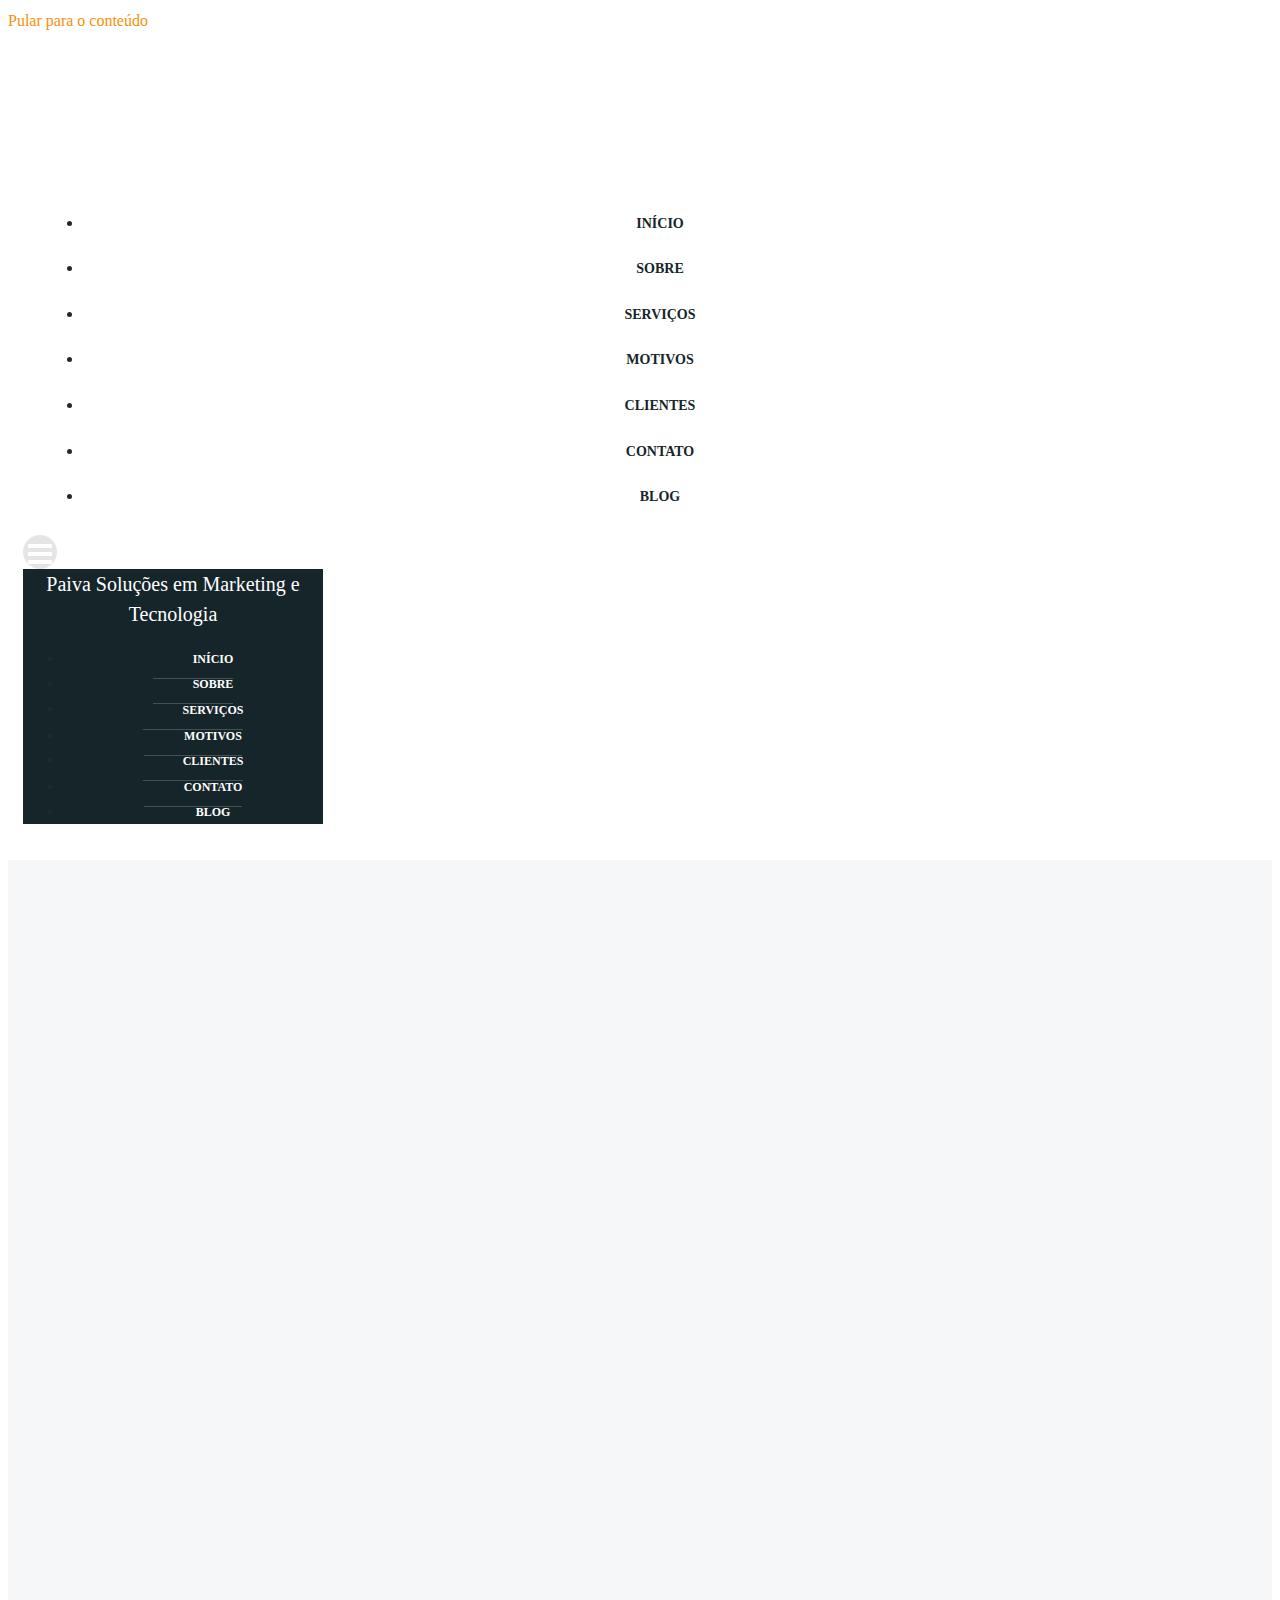
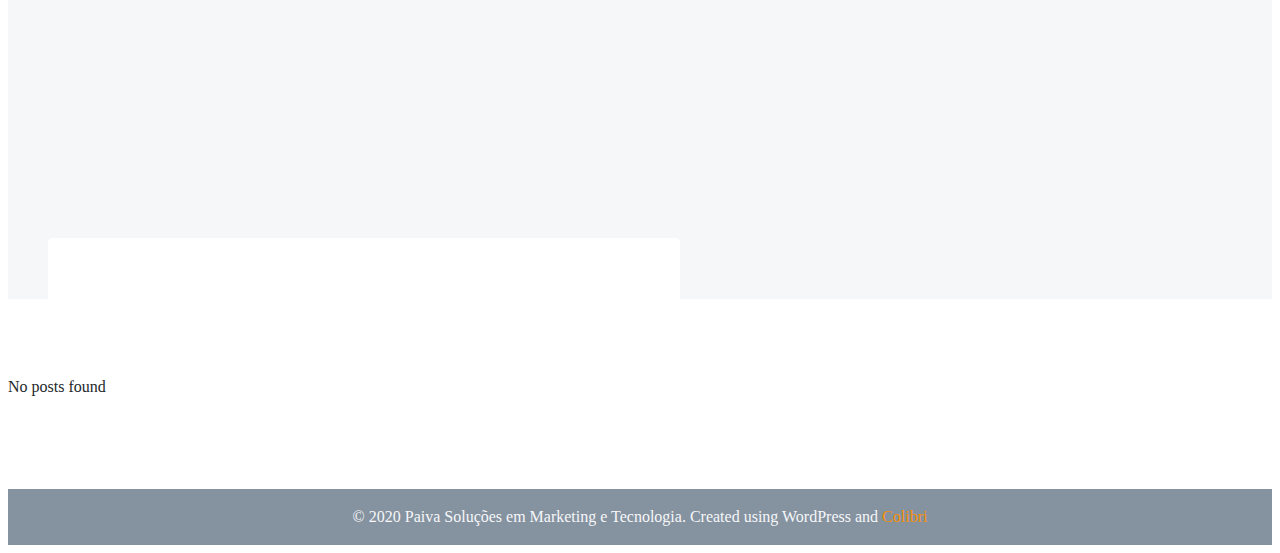
<file: author/paiva/index.html>
<!DOCTYPE html><html lang="pt-BR" prefix="og: http://ogp.me/ns#"><head><meta charset="UTF-8"><meta name="viewport" content="width=device-width, initial-scale=1"> <!-- Otimização de mecanismos de pesquisa feita por Rank Math - https://s.rankmath.com/home --><link media="all" href="http://paivasolucoes.com/wp-content/cache/autoptimize/css/autoptimize_a3d209b4dab57fdc955b0c12ead8ffc0.css" rel="stylesheet" /><title>paiva, Author at Paiva Soluções em Marketing e Tecnologia</title><meta name="robots" content="follow, noindex"/><meta property="og:locale" content="pt_BR"><meta property="og:type" content="object"><meta property="og:title" content="paiva, Author at Paiva Soluções em Marketing e Tecnologia"><meta property="og:url" content="https://paivasolucoes.com/author/paiva/"><meta property="og:site_name" content="Paiva Soluções em Marketing e Tecnologia"><meta name="twitter:card" content="summary_large_image"><meta name="twitter:title" content="paiva, Author at Paiva Soluções em Marketing e Tecnologia"> <script type="application/ld+json" class="rank-math-schema">{
    "@context": "https://schema.org",
    "@graph": [
        {
            "@type": "Organization",
            "@id": "https://paivasolucoes.com/#organization",
            "name": "Paiva Solu\u00e7\u00f5es em Marketing e Publicidade",
            "url": "https://paivasolucoes.com",
            "logo": {
                "@type": "ImageObject",
                "url": "https://paivasolucoes.com/wp-content/uploads/2020/08/paivasolucoes-logo.png"
            }
        },
        {
            "@type": "WebSite",
            "@id": "https://paivasolucoes.com/#website",
            "url": "https://paivasolucoes.com",
            "name": "Paiva Solu\u00e7\u00f5es em Marketing e Publicidade",
            "publisher": {
                "@id": "https://paivasolucoes.com/#organization"
            },
            "inLanguage": "pt-BR",
            "potentialAction": {
                "@type": "SearchAction",
                "target": "https://paivasolucoes.com/?s={search_term_string}",
                "query-input": "required name=search_term_string"
            }
        },
        {
            "@type": "ProfilePage",
            "@id": "https://paivasolucoes.com/author/paiva/#webpage",
            "url": "https://paivasolucoes.com/author/paiva/",
            "name": "paiva, Author at Paiva Solu\u00e7\u00f5es em Marketing e Tecnologia",
            "isPartOf": {
                "@id": "https://paivasolucoes.com/#website"
            },
            "inLanguage": "pt-BR"
        },
        {
            "@type": "Person",
            "mainEntityOfPage": {
                "@id": "https://paivasolucoes.com/author/paiva/#webpage"
            }
        }
    ]
}</script> <!-- /Rank Math WordPress SEO plugin --><link rel='dns-prefetch' href='//paivasolucoes.com' /><style id='extend-builder-css-inline-css' type='text/css'>/* page css */
/* part css : theme-shapes */
.colibri-shape-circles {
background-image:url('http://paivasolucoes.com/wp-content/themes/colibri-wp/resources/images/header-shapes/circles.png')
}
.colibri-shape-10degree-stripes {
background-image:url('http://paivasolucoes.com/wp-content/themes/colibri-wp/resources/images/header-shapes/10degree-stripes.png')
}
.colibri-shape-rounded-squares-blue {
background-image:url('http://paivasolucoes.com/wp-content/themes/colibri-wp/resources/images/header-shapes/rounded-squares-blue.png')
}
.colibri-shape-many-rounded-squares-blue {
background-image:url('http://paivasolucoes.com/wp-content/themes/colibri-wp/resources/images/header-shapes/many-rounded-squares-blue.png')
}
.colibri-shape-two-circles {
background-image:url('http://paivasolucoes.com/wp-content/themes/colibri-wp/resources/images/header-shapes/two-circles.png')
}
.colibri-shape-circles-2 {
background-image:url('http://paivasolucoes.com/wp-content/themes/colibri-wp/resources/images/header-shapes/circles-2.png')
}
.colibri-shape-circles-3 {
background-image:url('http://paivasolucoes.com/wp-content/themes/colibri-wp/resources/images/header-shapes/circles-3.png')
}
.colibri-shape-circles-gradient {
background-image:url('http://paivasolucoes.com/wp-content/themes/colibri-wp/resources/images/header-shapes/circles-gradient.png')
}
.colibri-shape-circles-white-gradient {
background-image:url('http://paivasolucoes.com/wp-content/themes/colibri-wp/resources/images/header-shapes/circles-white-gradient.png')
}
.colibri-shape-waves {
background-image:url('http://paivasolucoes.com/wp-content/themes/colibri-wp/resources/images/header-shapes/waves.png')
}
.colibri-shape-waves-inverted {
background-image:url('http://paivasolucoes.com/wp-content/themes/colibri-wp/resources/images/header-shapes/waves-inverted.png')
}
.colibri-shape-dots {
background-image:url('http://paivasolucoes.com/wp-content/themes/colibri-wp/resources/images/header-shapes/dots.png')
}
.colibri-shape-left-tilted-lines {
background-image:url('http://paivasolucoes.com/wp-content/themes/colibri-wp/resources/images/header-shapes/left-tilted-lines.png')
}
.colibri-shape-right-tilted-lines {
background-image:url('http://paivasolucoes.com/wp-content/themes/colibri-wp/resources/images/header-shapes/right-tilted-lines.png')
}
.colibri-shape-right-tilted-strips {
background-image:url('http://paivasolucoes.com/wp-content/themes/colibri-wp/resources/images/header-shapes/right-tilted-strips.png')
}
/* part css : theme */

.h-y-container > *:not(:last-child), .h-x-container-inner > * {
  margin-bottom: 20px;
}
.h-x-container-inner, .h-column__content > .h-x-container > *:last-child {
  margin-bottom: -20px;
}
.h-x-container-inner > * {
  padding-left: 10px;
  padding-right: 10px;
}
.h-x-container-inner {
  margin-left: -10px;
  margin-right: -10px;
}
[class*=style-], [class*=local-style-], .h-global-transition, .h-global-transition-all, .h-global-transition-all * {
  transition-duration: 0.5s;
}
.wp-block-button .wp-block-button__link:not(.has-background),.wp-block-file .wp-block-file__button {
  background-color: rgb(247, 144, 7);
  background-image: none;
}
.wp-block-button .wp-block-button__link:not(.has-background):hover,.wp-block-button .wp-block-button__link:not(.has-background):focus,.wp-block-button .wp-block-button__link:not(.has-background):active,.wp-block-file .wp-block-file__button:hover,.wp-block-file .wp-block-file__button:focus,.wp-block-file .wp-block-file__button:active {
  background-color: rgb(162, 94, 5);
  background-image: none;
}
.wp-block-button.is-style-outline .wp-block-button__link:not(.has-background) {
  color: rgb(247, 144, 7);
  background-color: transparent;
  background-image: none;
  border-top-width: 2px;
  border-top-color: rgb(247, 144, 7);
  border-top-style: solid;
  border-right-width: 2px;
  border-right-color: rgb(247, 144, 7);
  border-right-style: solid;
  border-bottom-width: 2px;
  border-bottom-color: rgb(247, 144, 7);
  border-bottom-style: solid;
  border-left-width: 2px;
  border-left-color: rgb(247, 144, 7);
  border-left-style: solid;
}
.wp-block-button.is-style-outline .wp-block-button__link:not(.has-background):hover,.wp-block-button.is-style-outline .wp-block-button__link:not(.has-background):focus,.wp-block-button.is-style-outline .wp-block-button__link:not(.has-background):active {
  color: #fff;
  background-color: rgb(247, 144, 7);
  background-image: none;
}
.has-background-color,*[class^="wp-block-"].is-style-solid-color {
  background-color: rgb(247, 144, 7);
  background-image: none;
}
.has-colibri-color-1-background-color {
  background-color: rgb(247, 144, 7);
  background-image: none;
}
.wp-block-button .wp-block-button__link.has-colibri-color-1-background-color {
  background-color: rgb(247, 144, 7);
  background-image: none;
}
.wp-block-button .wp-block-button__link.has-colibri-color-1-background-color:hover,.wp-block-button .wp-block-button__link.has-colibri-color-1-background-color:focus,.wp-block-button .wp-block-button__link.has-colibri-color-1-background-color:active {
  background-color: rgb(162, 94, 5);
  background-image: none;
}
.wp-block-button.is-style-outline .wp-block-button__link.has-colibri-color-1-background-color {
  color: rgb(247, 144, 7);
  background-color: transparent;
  background-image: none;
  border-top-width: 2px;
  border-top-color: rgb(247, 144, 7);
  border-top-style: solid;
  border-right-width: 2px;
  border-right-color: rgb(247, 144, 7);
  border-right-style: solid;
  border-bottom-width: 2px;
  border-bottom-color: rgb(247, 144, 7);
  border-bottom-style: solid;
  border-left-width: 2px;
  border-left-color: rgb(247, 144, 7);
  border-left-style: solid;
}
.wp-block-button.is-style-outline .wp-block-button__link.has-colibri-color-1-background-color:hover,.wp-block-button.is-style-outline .wp-block-button__link.has-colibri-color-1-background-color:focus,.wp-block-button.is-style-outline .wp-block-button__link.has-colibri-color-1-background-color:active {
  color: #fff;
  background-color: rgb(247, 144, 7);
  background-image: none;
}
*[class^="wp-block-"].has-colibri-color-1-background-color,*[class^="wp-block-"] .has-colibri-color-1-background-color,*[class^="wp-block-"].is-style-solid-color.has-colibri-color-1-color,*[class^="wp-block-"].is-style-solid-color blockquote.has-colibri-color-1-color,*[class^="wp-block-"].is-style-solid-color blockquote.has-colibri-color-1-color p {
  background-color: rgb(247, 144, 7);
  background-image: none;
}
.has-colibri-color-1-color {
  color: rgb(247, 144, 7);
}
.has-colibri-color-2-background-color {
  background-color: rgb(133, 146, 159);
  background-image: none;
}
.wp-block-button .wp-block-button__link.has-colibri-color-2-background-color {
  background-color: rgb(133, 146, 159);
  background-image: none;
}
.wp-block-button .wp-block-button__link.has-colibri-color-2-background-color:hover,.wp-block-button .wp-block-button__link.has-colibri-color-2-background-color:focus,.wp-block-button .wp-block-button__link.has-colibri-color-2-background-color:active {
  background-color: rgb(27, 93, 159);
  background-image: none;
}
.wp-block-button.is-style-outline .wp-block-button__link.has-colibri-color-2-background-color {
  color: rgb(133, 146, 159);
  background-color: transparent;
  background-image: none;
  border-top-width: 2px;
  border-top-color: rgb(133, 146, 159);
  border-top-style: solid;
  border-right-width: 2px;
  border-right-color: rgb(133, 146, 159);
  border-right-style: solid;
  border-bottom-width: 2px;
  border-bottom-color: rgb(133, 146, 159);
  border-bottom-style: solid;
  border-left-width: 2px;
  border-left-color: rgb(133, 146, 159);
  border-left-style: solid;
}
.wp-block-button.is-style-outline .wp-block-button__link.has-colibri-color-2-background-color:hover,.wp-block-button.is-style-outline .wp-block-button__link.has-colibri-color-2-background-color:focus,.wp-block-button.is-style-outline .wp-block-button__link.has-colibri-color-2-background-color:active {
  color: #fff;
  background-color: rgb(133, 146, 159);
  background-image: none;
}
*[class^="wp-block-"].has-colibri-color-2-background-color,*[class^="wp-block-"] .has-colibri-color-2-background-color,*[class^="wp-block-"].is-style-solid-color.has-colibri-color-2-color,*[class^="wp-block-"].is-style-solid-color blockquote.has-colibri-color-2-color,*[class^="wp-block-"].is-style-solid-color blockquote.has-colibri-color-2-color p {
  background-color: rgb(133, 146, 159);
  background-image: none;
}
.has-colibri-color-2-color {
  color: rgb(133, 146, 159);
}
.has-colibri-color-3-background-color {
  background-color: rgb(246, 247, 249);
  background-image: none;
}
.wp-block-button .wp-block-button__link.has-colibri-color-3-background-color {
  background-color: rgb(246, 247, 249);
  background-image: none;
}
.wp-block-button .wp-block-button__link.has-colibri-color-3-background-color:hover,.wp-block-button .wp-block-button__link.has-colibri-color-3-background-color:focus,.wp-block-button .wp-block-button__link.has-colibri-color-3-background-color:active {
  background-color: rgb(162, 163, 164);
  background-image: none;
}
.wp-block-button.is-style-outline .wp-block-button__link.has-colibri-color-3-background-color {
  color: rgb(246, 247, 249);
  background-color: transparent;
  background-image: none;
  border-top-width: 2px;
  border-top-color: rgb(246, 247, 249);
  border-top-style: solid;
  border-right-width: 2px;
  border-right-color: rgb(246, 247, 249);
  border-right-style: solid;
  border-bottom-width: 2px;
  border-bottom-color: rgb(246, 247, 249);
  border-bottom-style: solid;
  border-left-width: 2px;
  border-left-color: rgb(246, 247, 249);
  border-left-style: solid;
}
.wp-block-button.is-style-outline .wp-block-button__link.has-colibri-color-3-background-color:hover,.wp-block-button.is-style-outline .wp-block-button__link.has-colibri-color-3-background-color:focus,.wp-block-button.is-style-outline .wp-block-button__link.has-colibri-color-3-background-color:active {
  color: #fff;
  background-color: rgb(246, 247, 249);
  background-image: none;
}
*[class^="wp-block-"].has-colibri-color-3-background-color,*[class^="wp-block-"] .has-colibri-color-3-background-color,*[class^="wp-block-"].is-style-solid-color.has-colibri-color-3-color,*[class^="wp-block-"].is-style-solid-color blockquote.has-colibri-color-3-color,*[class^="wp-block-"].is-style-solid-color blockquote.has-colibri-color-3-color p {
  background-color: rgb(246, 247, 249);
  background-image: none;
}
.has-colibri-color-3-color {
  color: rgb(246, 247, 249);
}
.has-colibri-color-4-background-color {
  background-color: #6632ff;
  background-image: none;
}
.wp-block-button .wp-block-button__link.has-colibri-color-4-background-color {
  background-color: #6632ff;
  background-image: none;
}
.wp-block-button .wp-block-button__link.has-colibri-color-4-background-color:hover,.wp-block-button .wp-block-button__link.has-colibri-color-4-background-color:focus,.wp-block-button .wp-block-button__link.has-colibri-color-4-background-color:active {
  background-color: rgb(68, 33, 170);
  background-image: none;
}
.wp-block-button.is-style-outline .wp-block-button__link.has-colibri-color-4-background-color {
  color: #6632ff;
  background-color: transparent;
  background-image: none;
  border-top-width: 2px;
  border-top-color: #6632ff;
  border-top-style: solid;
  border-right-width: 2px;
  border-right-color: #6632ff;
  border-right-style: solid;
  border-bottom-width: 2px;
  border-bottom-color: #6632ff;
  border-bottom-style: solid;
  border-left-width: 2px;
  border-left-color: #6632ff;
  border-left-style: solid;
}
.wp-block-button.is-style-outline .wp-block-button__link.has-colibri-color-4-background-color:hover,.wp-block-button.is-style-outline .wp-block-button__link.has-colibri-color-4-background-color:focus,.wp-block-button.is-style-outline .wp-block-button__link.has-colibri-color-4-background-color:active {
  color: #fff;
  background-color: #6632ff;
  background-image: none;
}
*[class^="wp-block-"].has-colibri-color-4-background-color,*[class^="wp-block-"] .has-colibri-color-4-background-color,*[class^="wp-block-"].is-style-solid-color.has-colibri-color-4-color,*[class^="wp-block-"].is-style-solid-color blockquote.has-colibri-color-4-color,*[class^="wp-block-"].is-style-solid-color blockquote.has-colibri-color-4-color p {
  background-color: #6632ff;
  background-image: none;
}
.has-colibri-color-4-color {
  color: #6632ff;
}
.has-colibri-color-5-background-color {
  background-color: #FFFFFF;
  background-image: none;
}
.wp-block-button .wp-block-button__link.has-colibri-color-5-background-color {
  background-color: #FFFFFF;
  background-image: none;
}
.wp-block-button .wp-block-button__link.has-colibri-color-5-background-color:hover,.wp-block-button .wp-block-button__link.has-colibri-color-5-background-color:focus,.wp-block-button .wp-block-button__link.has-colibri-color-5-background-color:active {
  background-color: rgb(102, 102, 102);
  background-image: none;
}
.wp-block-button.is-style-outline .wp-block-button__link.has-colibri-color-5-background-color {
  color: #FFFFFF;
  background-color: transparent;
  background-image: none;
  border-top-width: 2px;
  border-top-color: #FFFFFF;
  border-top-style: solid;
  border-right-width: 2px;
  border-right-color: #FFFFFF;
  border-right-style: solid;
  border-bottom-width: 2px;
  border-bottom-color: #FFFFFF;
  border-bottom-style: solid;
  border-left-width: 2px;
  border-left-color: #FFFFFF;
  border-left-style: solid;
}
.wp-block-button.is-style-outline .wp-block-button__link.has-colibri-color-5-background-color:hover,.wp-block-button.is-style-outline .wp-block-button__link.has-colibri-color-5-background-color:focus,.wp-block-button.is-style-outline .wp-block-button__link.has-colibri-color-5-background-color:active {
  color: #fff;
  background-color: #FFFFFF;
  background-image: none;
}
*[class^="wp-block-"].has-colibri-color-5-background-color,*[class^="wp-block-"] .has-colibri-color-5-background-color,*[class^="wp-block-"].is-style-solid-color.has-colibri-color-5-color,*[class^="wp-block-"].is-style-solid-color blockquote.has-colibri-color-5-color,*[class^="wp-block-"].is-style-solid-color blockquote.has-colibri-color-5-color p {
  background-color: #FFFFFF;
  background-image: none;
}
.has-colibri-color-5-color {
  color: #FFFFFF;
}
.has-colibri-color-6-background-color {
  background-color: rgb(22, 37, 42);
  background-image: none;
}
.wp-block-button .wp-block-button__link.has-colibri-color-6-background-color {
  background-color: rgb(22, 37, 42);
  background-image: none;
}
.wp-block-button .wp-block-button__link.has-colibri-color-6-background-color:hover,.wp-block-button .wp-block-button__link.has-colibri-color-6-background-color:focus,.wp-block-button .wp-block-button__link.has-colibri-color-6-background-color:active {
  background-color: rgb(22, 37, 42);
  background-image: none;
}
.wp-block-button.is-style-outline .wp-block-button__link.has-colibri-color-6-background-color {
  color: rgb(22, 37, 42);
  background-color: transparent;
  background-image: none;
  border-top-width: 2px;
  border-top-color: rgb(22, 37, 42);
  border-top-style: solid;
  border-right-width: 2px;
  border-right-color: rgb(22, 37, 42);
  border-right-style: solid;
  border-bottom-width: 2px;
  border-bottom-color: rgb(22, 37, 42);
  border-bottom-style: solid;
  border-left-width: 2px;
  border-left-color: rgb(22, 37, 42);
  border-left-style: solid;
}
.wp-block-button.is-style-outline .wp-block-button__link.has-colibri-color-6-background-color:hover,.wp-block-button.is-style-outline .wp-block-button__link.has-colibri-color-6-background-color:focus,.wp-block-button.is-style-outline .wp-block-button__link.has-colibri-color-6-background-color:active {
  color: #fff;
  background-color: rgb(22, 37, 42);
  background-image: none;
}
*[class^="wp-block-"].has-colibri-color-6-background-color,*[class^="wp-block-"] .has-colibri-color-6-background-color,*[class^="wp-block-"].is-style-solid-color.has-colibri-color-6-color,*[class^="wp-block-"].is-style-solid-color blockquote.has-colibri-color-6-color,*[class^="wp-block-"].is-style-solid-color blockquote.has-colibri-color-6-color p {
  background-color: rgb(22, 37, 42);
  background-image: none;
}
.has-colibri-color-6-color {
  color: rgb(22, 37, 42);
}
#colibri .woocommerce-store-notice,#colibri.woocommerce .content .h-section input[type=submit],#colibri.woocommerce-page  .content .h-section  input[type=button],#colibri.woocommerce .content .h-section  input[type=button],#colibri.woocommerce-page  .content .h-section .button,#colibri.woocommerce .content .h-section .button,#colibri.woocommerce-page  .content .h-section  a.button,#colibri.woocommerce .content .h-section  a.button,#colibri.woocommerce-page  .content .h-section button.button,#colibri.woocommerce .content .h-section button.button,#colibri.woocommerce-page  .content .h-section input.button,#colibri.woocommerce .content .h-section input.button,#colibri.woocommerce-page  .content .h-section input#submit,#colibri.woocommerce .content .h-section input#submit,#colibri.woocommerce-page  .content .h-section a.added_to_cart,#colibri.woocommerce .content .h-section a.added_to_cart,#colibri.woocommerce-page  .content .h-section .ui-slider-range,#colibri.woocommerce .content .h-section .ui-slider-range,#colibri.woocommerce-page  .content .h-section .ui-slider-handle,#colibri.woocommerce .content .h-section .ui-slider-handle {
  background-color: rgb(247, 144, 7);
  background-image: none;
  border-top-width: 0px;
  border-top-color: rgb(247, 144, 7);
  border-top-style: solid;
  border-right-width: 0px;
  border-right-color: rgb(247, 144, 7);
  border-right-style: solid;
  border-bottom-width: 0px;
  border-bottom-color: rgb(247, 144, 7);
  border-bottom-style: solid;
  border-left-width: 0px;
  border-left-color: rgb(247, 144, 7);
  border-left-style: solid;
}
#colibri .woocommerce-store-notice:hover,#colibri .woocommerce-store-notice:focus,#colibri .woocommerce-store-notice:active,#colibri.woocommerce .content .h-section input[type=submit]:hover,#colibri.woocommerce .content .h-section input[type=submit]:focus,#colibri.woocommerce .content .h-section input[type=submit]:active,#colibri.woocommerce-page  .content .h-section  input[type=button]:hover,#colibri.woocommerce-page  .content .h-section  input[type=button]:focus,#colibri.woocommerce-page  .content .h-section  input[type=button]:active,#colibri.woocommerce .content .h-section  input[type=button]:hover,#colibri.woocommerce .content .h-section  input[type=button]:focus,#colibri.woocommerce .content .h-section  input[type=button]:active,#colibri.woocommerce-page  .content .h-section .button:hover,#colibri.woocommerce-page  .content .h-section .button:focus,#colibri.woocommerce-page  .content .h-section .button:active,#colibri.woocommerce .content .h-section .button:hover,#colibri.woocommerce .content .h-section .button:focus,#colibri.woocommerce .content .h-section .button:active,#colibri.woocommerce-page  .content .h-section  a.button:hover,#colibri.woocommerce-page  .content .h-section  a.button:focus,#colibri.woocommerce-page  .content .h-section  a.button:active,#colibri.woocommerce .content .h-section  a.button:hover,#colibri.woocommerce .content .h-section  a.button:focus,#colibri.woocommerce .content .h-section  a.button:active,#colibri.woocommerce-page  .content .h-section button.button:hover,#colibri.woocommerce-page  .content .h-section button.button:focus,#colibri.woocommerce-page  .content .h-section button.button:active,#colibri.woocommerce .content .h-section button.button:hover,#colibri.woocommerce .content .h-section button.button:focus,#colibri.woocommerce .content .h-section button.button:active,#colibri.woocommerce-page  .content .h-section input.button:hover,#colibri.woocommerce-page  .content .h-section input.button:focus,#colibri.woocommerce-page  .content .h-section input.button:active,#colibri.woocommerce .content .h-section input.button:hover,#colibri.woocommerce .content .h-section input.button:focus,#colibri.woocommerce .content .h-section input.button:active,#colibri.woocommerce-page  .content .h-section input#submit:hover,#colibri.woocommerce-page  .content .h-section input#submit:focus,#colibri.woocommerce-page  .content .h-section input#submit:active,#colibri.woocommerce .content .h-section input#submit:hover,#colibri.woocommerce .content .h-section input#submit:focus,#colibri.woocommerce .content .h-section input#submit:active,#colibri.woocommerce-page  .content .h-section a.added_to_cart:hover,#colibri.woocommerce-page  .content .h-section a.added_to_cart:focus,#colibri.woocommerce-page  .content .h-section a.added_to_cart:active,#colibri.woocommerce .content .h-section a.added_to_cart:hover,#colibri.woocommerce .content .h-section a.added_to_cart:focus,#colibri.woocommerce .content .h-section a.added_to_cart:active,#colibri.woocommerce-page  .content .h-section .ui-slider-range:hover,#colibri.woocommerce-page  .content .h-section .ui-slider-range:focus,#colibri.woocommerce-page  .content .h-section .ui-slider-range:active,#colibri.woocommerce .content .h-section .ui-slider-range:hover,#colibri.woocommerce .content .h-section .ui-slider-range:focus,#colibri.woocommerce .content .h-section .ui-slider-range:active,#colibri.woocommerce-page  .content .h-section .ui-slider-handle:hover,#colibri.woocommerce-page  .content .h-section .ui-slider-handle:focus,#colibri.woocommerce-page  .content .h-section .ui-slider-handle:active,#colibri.woocommerce .content .h-section .ui-slider-handle:hover,#colibri.woocommerce .content .h-section .ui-slider-handle:focus,#colibri.woocommerce .content .h-section .ui-slider-handle:active {
  background-color: rgb(162, 94, 5);
  background-image: none;
  border-top-width: 0px;
  border-top-color: rgb(162, 94, 5);
  border-top-style: solid;
  border-right-width: 0px;
  border-right-color: rgb(162, 94, 5);
  border-right-style: solid;
  border-bottom-width: 0px;
  border-bottom-color: rgb(162, 94, 5);
  border-bottom-style: solid;
  border-left-width: 0px;
  border-left-color: rgb(162, 94, 5);
  border-left-style: solid;
}
#colibri.woocommerce-page  .content .h-section .star-rating::before,#colibri.woocommerce .content .h-section .star-rating::before,#colibri.woocommerce-page  .content .h-section .star-rating span::before,#colibri.woocommerce .content .h-section .star-rating span::before {
  color: rgb(247, 144, 7);
}
#colibri.woocommerce-page  .content .h-section .price,#colibri.woocommerce .content .h-section .price {
  color: rgb(247, 144, 7);
}
#colibri.woocommerce-page  .content .h-section .price del,#colibri.woocommerce .content .h-section .price del {
  color: rgb(247, 179, 89);
}
#colibri.woocommerce-page  .content .h-section .onsale,#colibri.woocommerce .content .h-section .onsale {
  background-color: rgb(247, 144, 7);
  background-image: none;
}
#colibri.woocommerce-page  .content .h-section .onsale:hover,#colibri.woocommerce-page  .content .h-section .onsale:focus,#colibri.woocommerce-page  .content .h-section .onsale:active,#colibri.woocommerce .content .h-section .onsale:hover,#colibri.woocommerce .content .h-section .onsale:focus,#colibri.woocommerce .content .h-section .onsale:active {
  background-color: rgb(162, 94, 5);
  background-image: none;
}
#colibri.woocommerce ul.products li.product h2:hover {
  color: rgb(247, 144, 7);
}
#colibri.woocommerce-page  .content .h-section .woocommerce-pagination .page-numbers.current,#colibri.woocommerce .content .h-section .woocommerce-pagination .page-numbers.current,#colibri.woocommerce-page  .content .h-section .woocommerce-pagination a.page-numbers:hover,#colibri.woocommerce .content .h-section .woocommerce-pagination a.page-numbers:hover {
  background-color: rgb(247, 144, 7);
  background-image: none;
}
#colibri.woocommerce-page  .content .h-section .comment-form-rating .stars a,#colibri.woocommerce .content .h-section .comment-form-rating .stars a {
  color: rgb(247, 144, 7);
}
.h-section-global-spacing {
  padding-top: 90px;
  padding-bottom: 90px;
}
#colibri .colibri-language-switcher {
  background-color: white;
  background-image: none;
  top: 80px;
  border-top-width: 0px;
  border-top-style: none;
  border-top-left-radius: 4px;
  border-top-right-radius: 0px;
  border-right-width: 0px;
  border-right-style: none;
  border-bottom-width: 0px;
  border-bottom-style: none;
  border-bottom-left-radius: 4px;
  border-bottom-right-radius: 0px;
  border-left-width: 0px;
  border-left-style: none;
}
#colibri .colibri-language-switcher .lang-item {
  padding-top: 14px;
  padding-right: 18px;
  padding-bottom: 14px;
  padding-left: 18px;
}
body {
  font-family: Open Sans;
  font-weight: 400;
  font-size: 16px;
  line-height: 1.6;
  color: rgb(36, 40, 42);
}
body a {
  font-family: Open Sans;
  font-weight: 400;
  text-decoration: none;
  font-size: 1em;
  line-height: 1.5;
  color: rgb(247, 144, 7);
}
body p {
  margin-bottom: 16px;
  font-family: Open Sans;
  font-weight: 400;
  font-size: 16px;
  line-height: 1.6;
  color: rgb(36, 40, 42);
}
body .h-lead p {
  margin-bottom: 16px;
  font-family: Open Sans;
  font-weight: 300;
  font-size: 1.25em;
  line-height: 1.5;
  color: rgb(36, 40, 42);
}
body blockquote p {
  margin-bottom: 16px;
  font-family: Open Sans;
  font-weight: 300;
  font-size: 16px;
  line-height: 1.6;
  color: rgb(36, 40, 42);
  padding-left: 15px;
  border-top-width: 0px;
  border-top-color: rgba(133, 146, 159, 0.3);
  border-top-style: solid;
  border-right-width: 0px;
  border-right-color: rgba(133, 146, 159, 0.3);
  border-right-style: solid;
  border-bottom-width: 0px;
  border-bottom-color: rgba(133, 146, 159, 0.3);
  border-bottom-style: solid;
  border-left-width: 1px;
  border-left-color: rgba(133, 146, 159, 0.3);
  border-left-style: solid;
  font-style: italic;
}
body h1 {
  margin-bottom: 16px;
  font-family: Open Sans;
  font-weight: 700;
  font-size: 3em;
  line-height: 1.26;
  color: rgb(22, 37, 42);
  text-transform: capitalize;
}
body h2 {
  margin-bottom: 16px;
  font-family: Open Sans;
  font-weight: 600;
  font-size: 2.625em;
  line-height: 1.143;
  color: rgb(22, 37, 42);
}
body h3 {
  margin-bottom: 16px;
  font-family: Open Sans;
  font-weight: 600;
  font-size: 2.25em;
  line-height: 1.25;
  color: rgb(22, 37, 42);
}
body h4 {
  margin-bottom: 16px;
  font-family: Open Sans;
  font-weight: 600;
  font-size: 1.25em;
  line-height: 1.6;
  color: rgb(22, 37, 42);
}
body h5 {
  margin-bottom: 16px;
  font-family: Open Sans;
  font-weight: 600;
  font-size: 1.125em;
  line-height: 1.55;
  color: rgb(22, 37, 42);
}
body h6 {
  margin-bottom: 16px;
  font-family: Open Sans;
  font-weight: 600;
  font-size: 0.9em;
  line-height: 1.6;
  color: rgb(22, 37, 42);
  text-transform: uppercase;
  letter-spacing: 1px;
}
 .content.colibri-main-content-single .main-section,.content.colibri-main-content-archive .main-section {
  padding-top: 90px;
  padding-bottom: 90px;
}
 .content.colibri-main-content-single .main-section .colibri-sidebar.blog-sidebar-right,.content.colibri-main-content-archive .main-section .colibri-sidebar.blog-sidebar-right {
  width: 25% ;
  flex: 0 0 auto;
  -ms-flex: 0 0 auto;
  max-width: 25%;
}


@media (min-width: 768px) and (max-width: 1023px){
.h-section-global-spacing {
  padding-top: 60px;
  padding-bottom: 60px;
}
 .content.colibri-main-content-single .main-section .colibri-sidebar.blog-sidebar-right,.content.colibri-main-content-archive .main-section .colibri-sidebar.blog-sidebar-right {
  width: 33.33% ;
  flex: 0 0 auto;
  -ms-flex: 0 0 auto;
  max-width: 33.33%;
}
body h1 {
  font-size: 3em;
}
body h2 {
  font-size: 2.3em;
}
body h3 {
  font-size: 2.1px;
}

}

@media (max-width: 767px){
.h-section-global-spacing {
  padding-top: 30px;
  padding-bottom: 30px;
}
 .content.colibri-main-content-single .main-section .colibri-sidebar.blog-sidebar-right,.content.colibri-main-content-archive .main-section .colibri-sidebar.blog-sidebar-right {
  width: 100% ;
  flex: 0 0 auto;
  -ms-flex: 0 0 auto;
  max-width: 100%;
}
body h1 {
  font-size: 2.8em;
}
body h3 {
  font-size: 2.1em;
}
body h2 {
  font-size: 2.3px;
}

}
/* part css : page */
#colibri .style-35 {
  animation-duration: 0.5s;
  padding-top: 20px;
  padding-right: 15px;
  padding-bottom: 20px;
  padding-left: 15px;
  background-color: #FFFFFF;
  background-image: none;
}
#colibri .h-navigation_sticky .style-35,#colibri .h-navigation_sticky.style-35 {
  background-color: #ffffff;
  background-image: none;
  padding-top: 10px;
  padding-bottom: 10px;
  box-shadow: 0px 1px 2px 0px rgba(0, 0, 0, 0.2) ;
}
#colibri .style-37 {
  text-align: center;
  height: auto;
  min-height: unset;
}
#colibri .style-38-image {
  max-height: 70px;
}
#colibri .style-38 a,#colibri .style-38  .logo-text {
  color: #ffffff;
  font-weight: 400;
  text-decoration: none;
  font-size: 24px;
}
#colibri .style-38 .logo-text {
  color: rgb(22, 37, 42);
}
#colibri .h-navigation_sticky .style-38-image,#colibri .h-navigation_sticky.style-38-image {
  max-height: 70px;
}
#colibri .h-navigation_sticky .style-38 a,#colibri .h-navigation_sticky .style-38  .logo-text,#colibri .h-navigation_sticky.style-38 a,#colibri .h-navigation_sticky.style-38  .logo-text {
  color: #000000;
  text-decoration: none;
}
#colibri .style-39 {
  text-align: center;
  height: auto;
  min-height: unset;
}
#colibri .style-40 {
  height: 50px;
}
#colibri .style-41 {
  text-align: center;
  height: auto;
  min-height: unset;
}
#colibri .style-42 >  div > .colibri-menu-container > ul.colibri-menu {
  justify-content: flex-end;
}
#colibri .style-42 >  div > .colibri-menu-container > ul.colibri-menu > li {
  margin-top: 0px;
  margin-right: 20px;
  margin-bottom: 0px;
  margin-left: 20px;
  padding-top: 10px;
  padding-right: 0px;
  padding-bottom: 10px;
  padding-left: 0px;
}
#colibri .style-42 >  div > .colibri-menu-container > ul.colibri-menu > li.current_page_item,#colibri .style-42  >  div > .colibri-menu-container > ul.colibri-menu > li.current_page_item:hover {
  margin-top: 0px;
  margin-right: 20px;
  margin-bottom: 0px;
  margin-left: 20px;
  padding-top: 10px;
  padding-right: 0px;
  padding-bottom: 10px;
  padding-left: 0px;
}
#colibri .style-42 >  div > .colibri-menu-container > ul.colibri-menu > li > a {
  font-family: Open Sans;
  font-weight: 600;
  text-transform: uppercase;
  font-size: 14px;
  line-height: 1.5em;
  letter-spacing: 0px;
  color: rgb(22, 37, 42);
}
#colibri .style-42  >  div > .colibri-menu-container > ul.colibri-menu > li.hover  > a {
  color: rgb(247, 144, 7);
}
#colibri .style-42  >  div > .colibri-menu-container > ul.colibri-menu > li:hover > a,#colibri .style-42  >  div > .colibri-menu-container > ul.colibri-menu > li.hover  > a {
  color: rgb(247, 144, 7);
}
#colibri .style-42  >  div > .colibri-menu-container > ul.colibri-menu > li.current_page_item > a,#colibri .style-42  >  div > .colibri-menu-container > ul.colibri-menu > li.current_page_item > a:hover {
  font-family: Open Sans;
  font-weight: 600;
  text-transform: uppercase;
  font-size: 14px;
  line-height: 1.5em;
  letter-spacing: 0px;
  color: rgb(247, 144, 7);
}
#colibri .style-42 >  div > .colibri-menu-container > ul.colibri-menu li > ul {
  background-color: #ffffff;
  background-image: none;
  margin-right: 5px;
  margin-left: 5px;
  box-shadow: 0px 0px 5px 2px rgba(0, 0, 0, 0.04) ;
}
#colibri .style-42 >  div > .colibri-menu-container > ul.colibri-menu li > ul  li {
  padding-top: 10px;
  padding-right: 20px;
  padding-bottom: 10px;
  padding-left: 20px;
  border-top-width: 0px;
  border-top-style: none;
  border-right-width: 0px;
  border-right-style: none;
  border-bottom-width: 1px;
  border-bottom-color: rgba(128,128,128,.2);
  border-bottom-style: solid;
  border-left-width: 0px;
  border-left-style: none;
  background-color: rgb(255, 255, 255);
  background-image: none;
}
#colibri .style-42  >  div > .colibri-menu-container > ul.colibri-menu li > ul > li.hover {
  background-color: rgb(247, 144, 7);
}
#colibri .style-42  >  div > .colibri-menu-container > ul.colibri-menu li > ul > li:hover,#colibri .style-42  >  div > .colibri-menu-container > ul.colibri-menu li > ul > li.hover {
  background-color: rgb(247, 144, 7);
}
#colibri .style-42 >  div > .colibri-menu-container > ul.colibri-menu li > ul li.current_page_item,#colibri .style-42  >  div > .colibri-menu-container > ul.colibri-menu li > ul > li.current_page_item:hover {
  padding-top: 10px;
  padding-right: 20px;
  padding-bottom: 10px;
  padding-left: 20px;
  border-top-width: 0px;
  border-top-style: none;
  border-right-width: 0px;
  border-right-style: none;
  border-bottom-width: 1px;
  border-bottom-color: rgba(128,128,128,.2);
  border-bottom-style: solid;
  border-left-width: 0px;
  border-left-style: none;
  background-color: rgb(247, 144, 7);
  background-image: none;
}
#colibri .style-42 >  div > .colibri-menu-container > ul.colibri-menu li > ul > li > a {
  font-size: 14px;
  color: rgb(36, 40, 42);
}
#colibri .style-42  >  div > .colibri-menu-container > ul.colibri-menu li > ul > li.hover  > a {
  color: rgb(255, 255, 255);
}
#colibri .style-42  >  div > .colibri-menu-container > ul.colibri-menu li > ul > li:hover > a,#colibri .style-42  >  div > .colibri-menu-container > ul.colibri-menu li > ul > li.hover  > a {
  color: rgb(255, 255, 255);
}
#colibri .style-42 >  div > .colibri-menu-container > ul.colibri-menu li > ul > li.current_page_item > a,#colibri .style-42  >  div > .colibri-menu-container > ul.colibri-menu li > ul > li.current_page_item > a:hover {
  font-size: 14px;
  color: rgb(255, 255, 255);
}
#colibri .style-42 >  div > .colibri-menu-container > ul.colibri-menu.bordered-active-item > li::after,#colibri .style-42 
      ul.colibri-menu.bordered-active-item > li::before {
  background-color: white;
  background-image: none;
  height: 3px;
}
#colibri .style-42 >  div > .colibri-menu-container > ul.colibri-menu.solid-active-item > li::after,#colibri .style-42 
      ul.colibri-menu.solid-active-item > li::before {
  background-color: white;
  background-image: none;
  border-top-width: 0px;
  border-top-style: none;
  border-top-left-radius: 0%;
  border-top-right-radius: 0%;
  border-right-width: 0px;
  border-right-style: none;
  border-bottom-width: 0px;
  border-bottom-style: none;
  border-bottom-left-radius: 0%;
  border-bottom-right-radius: 0%;
  border-left-width: 0px;
  border-left-style: none;
}
#colibri .style-42 >  div > .colibri-menu-container > ul.colibri-menu > li > ul {
  margin-top: 0px;
}
#colibri .style-42 >  div > .colibri-menu-container > ul.colibri-menu > li > ul::before {
  height: 0px;
  width: 100% ;
}
#colibri .style-42 >  div > .colibri-menu-container > ul.colibri-menu  li > a > svg,#colibri .style-42 >  div > .colibri-menu-container > ul.colibri-menu  li > a >  .arrow-wrapper {
  padding-right: 5px;
  padding-left: 5px;
  color: black;
}
#colibri .style-42 >  div > .colibri-menu-container > ul.colibri-menu > li.hover  > a > svg,#colibri .style-42 >  div > .colibri-menu-container > ul.colibri-menu > li.hover  > a > .arrow-wrapper {
  color: rgb(247, 144, 7);
}
#colibri .style-42 >  div > .colibri-menu-container > ul.colibri-menu > li:hover  > a > svg,#colibri .style-42 >  div > .colibri-menu-container > ul.colibri-menu > li.hover  > a > svg,#colibri .style-42 >  div > .colibri-menu-container > ul.colibri-menu > li:hover  > a > .arrow-wrapper,#colibri .style-42 >  div > .colibri-menu-container > ul.colibri-menu > li.hover  > a > .arrow-wrapper {
  color: rgb(247, 144, 7);
}
#colibri .style-42 >  div > .colibri-menu-container > ul.colibri-menu li.current_page_item > a > svg,#colibri .style-42 >  div > .colibri-menu-container > ul.colibri-menu > li.current_page_item:hover > a > svg,#colibri .style-42 >  div > .colibri-menu-container > ul.colibri-menu li.current_page_item > a > .arrow-wrapper,#colibri .style-42 >  div > .colibri-menu-container > ul.colibri-menu > li.current_page_item:hover > a > .arrow-wrapper {
  padding-right: 5px;
  padding-left: 5px;
  color: black;
}
#colibri .style-42 >  div > .colibri-menu-container > ul.colibri-menu li > ul  li > a > svg,#colibri .style-42 >  div > .colibri-menu-container > ul.colibri-menu li > ul  li > a >  .arrow-wrapper {
  color: rgb(22, 37, 42);
}
#colibri .style-42 >  div > .colibri-menu-container > ul.colibri-menu li > ul > li.hover  > a > svg,#colibri .style-42 >  div > .colibri-menu-container > ul.colibri-menu li > ul > li.hover  > a > .arrow-wrapper {
  color: #FFFFFF;
}
#colibri .style-42 >  div > .colibri-menu-container > ul.colibri-menu li > ul > li:hover  > a > svg,#colibri .style-42 >  div > .colibri-menu-container > ul.colibri-menu li > ul > li.hover  > a > svg,#colibri .style-42 >  div > .colibri-menu-container > ul.colibri-menu li > ul > li:hover  > a > .arrow-wrapper,#colibri .style-42 >  div > .colibri-menu-container > ul.colibri-menu li > ul > li.hover  > a > .arrow-wrapper {
  color: #FFFFFF;
}
#colibri .style-42 >  div > .colibri-menu-container > ul.colibri-menu li > ul li.current_page_item > a > svg,#colibri .style-42 >  div > .colibri-menu-container > ul.colibri-menu li > ul > li.current_page_item:hover > a > svg,#colibri .style-42 >  div > .colibri-menu-container > ul.colibri-menu li > ul li.current_page_item > a > .arrow-wrapper,#colibri .style-42 >  div > .colibri-menu-container > ul.colibri-menu li > ul > li.current_page_item:hover > a > .arrow-wrapper {
  color: #FFFFFF;
}
#colibri .h-navigation_sticky .style-42 >  div > .colibri-menu-container > ul.colibri-menu > li > a,#colibri .h-navigation_sticky.style-42 >  div > .colibri-menu-container > ul.colibri-menu > li > a {
  color: rgb(22, 37, 42);
}
#colibri .h-navigation_sticky .style-42  >  div > .colibri-menu-container > ul.colibri-menu > li.hover  > a,#colibri .h-navigation_sticky.style-42  >  div > .colibri-menu-container > ul.colibri-menu > li.hover  > a {
  color: rgb(247, 144, 7);
}
#colibri .h-navigation_sticky .style-42  >  div > .colibri-menu-container > ul.colibri-menu > li:hover > a,#colibri .h-navigation_sticky .style-42  >  div > .colibri-menu-container > ul.colibri-menu > li.hover  > a,#colibri .h-navigation_sticky.style-42  >  div > .colibri-menu-container > ul.colibri-menu > li:hover > a,#colibri .h-navigation_sticky.style-42  >  div > .colibri-menu-container > ul.colibri-menu > li.hover  > a {
  color: rgb(247, 144, 7);
}
#colibri .h-navigation_sticky .style-42  >  div > .colibri-menu-container > ul.colibri-menu > li.current_page_item > a,#colibri .h-navigation_sticky .style-42  >  div > .colibri-menu-container > ul.colibri-menu > li.current_page_item > a:hover,#colibri .h-navigation_sticky.style-42  >  div > .colibri-menu-container > ul.colibri-menu > li.current_page_item > a,#colibri .h-navigation_sticky.style-42  >  div > .colibri-menu-container > ul.colibri-menu > li.current_page_item > a:hover {
  color: rgb(247, 144, 7);
}
#colibri .h-navigation_sticky .style-42 >  div > .colibri-menu-container > ul.colibri-menu.bordered-active-item > li::after,#colibri .h-navigation_sticky .style-42 
      ul.colibri-menu.bordered-active-item > li::before,#colibri .h-navigation_sticky.style-42 >  div > .colibri-menu-container > ul.colibri-menu.bordered-active-item > li::after,#colibri .h-navigation_sticky.style-42 
      ul.colibri-menu.bordered-active-item > li::before {
  background-color: rgb(247, 144, 7);
  background-image: none;
}
#colibri .style-43-offscreen {
  background-color: rgb(22, 37, 42);
  background-image: none;
  width: 300px !important;
}
#colibri .style-43-offscreenOverlay {
  background-color: rgba(0,0,0,0.5);
  background-image: none;
}
#colibri .style-43  .h-hamburger-icon {
  background-color: rgba(0, 0, 0, 0.1);
  background-image: none;
  border-top-width: 0px;
  border-top-color: black;
  border-top-style: solid;
  border-top-left-radius: 100%;
  border-top-right-radius: 100%;
  border-right-width: 0px;
  border-right-color: black;
  border-right-style: solid;
  border-bottom-width: 0px;
  border-bottom-color: black;
  border-bottom-style: solid;
  border-bottom-left-radius: 100%;
  border-bottom-right-radius: 100%;
  border-left-width: 0px;
  border-left-color: black;
  border-left-style: solid;
  fill: white;
  padding-top: 5px;
  padding-right: 5px;
  padding-bottom: 5px;
  padding-left: 5px;
  width: 24px;
  height: 24px;
}
#colibri .style-46 {
  text-align: center;
  height: auto;
  min-height: unset;
}
#colibri .style-47-image {
  max-height: 70px;
}
#colibri .style-47 a,#colibri .style-47  .logo-text {
  color: #ffffff;
  font-family: Open Sans;
  font-weight: 400;
  text-decoration: none;
  font-size: 20px;
}
#colibri .h-navigation_sticky .style-47-image,#colibri .h-navigation_sticky.style-47-image {
  max-height: 70px;
}
#colibri .h-navigation_sticky .style-47 a,#colibri .h-navigation_sticky .style-47  .logo-text,#colibri .h-navigation_sticky.style-47 a,#colibri .h-navigation_sticky.style-47  .logo-text {
  color: #000000;
  text-decoration: none;
}
#colibri .style-49 {
  text-align: center;
  height: auto;
  min-height: unset;
}
#colibri .style-50 >  div > .colibri-menu-container > ul.colibri-menu > li > a {
  padding-top: 12px;
  padding-bottom: 12px;
  padding-left: 40px;
  border-top-width: 0px;
  border-top-color: #808080;
  border-top-style: solid;
  border-right-width: 0px;
  border-right-color: #808080;
  border-right-style: solid;
  border-bottom-width: 1px;
  border-bottom-color: rgba(255, 255, 255, 0.2);
  border-bottom-style: solid;
  border-left-width: 0px;
  border-left-color: #808080;
  border-left-style: solid;
  font-weight: 600;
  text-transform: uppercase;
  font-size: 12px;
  letter-spacing: 0px;
  color: white;
}
#colibri .style-50  >  div > .colibri-menu-container > ul.colibri-menu > li.hover  > a {
  background-color: rgb(133, 146, 159);
  background-image: none;
}
#colibri .style-50  >  div > .colibri-menu-container > ul.colibri-menu > li:hover > a,#colibri .style-50  >  div > .colibri-menu-container > ul.colibri-menu > li.hover  > a {
  background-color: rgb(133, 146, 159);
  background-image: none;
}
#colibri .style-50  >  div > .colibri-menu-container > ul.colibri-menu > li.current_page_item > a,#colibri .style-50  >  div > .colibri-menu-container > ul.colibri-menu > li.current_page_item > a:hover {
  padding-top: 12px;
  padding-bottom: 12px;
  padding-left: 40px;
  border-top-width: 0px;
  border-top-color: #808080;
  border-top-style: solid;
  border-right-width: 0px;
  border-right-color: #808080;
  border-right-style: solid;
  border-bottom-width: 1px;
  border-bottom-color: rgba(255, 255, 255, 0.2);
  border-bottom-style: solid;
  border-left-width: 0px;
  border-left-color: #808080;
  border-left-style: solid;
  background-color: rgb(133, 146, 159);
  background-image: none;
  font-weight: 600;
  text-transform: uppercase;
  font-size: 12px;
  letter-spacing: 0px;
  color: white;
}
#colibri .style-50 >  div > .colibri-menu-container > ul.colibri-menu li > ul {
  background-color: rgba(0,0,0,0);
  background-image: none;
}
#colibri .style-50 >  div > .colibri-menu-container > ul.colibri-menu li > ul > li > a {
  padding-top: 12px;
  padding-bottom: 12px;
  padding-left: 40px;
  border-top-width: 0px;
  border-top-color: #808080;
  border-top-style: solid;
  border-right-width: 0px;
  border-right-color: #808080;
  border-right-style: solid;
  border-bottom-width: 1px;
  border-bottom-color: rgba(255, 255, 255, 0.2);
  border-bottom-style: solid;
  border-left-width: 0px;
  border-left-color: #808080;
  border-left-style: solid;
  background-color: rgba(0,0,0,0);
  background-image: none;
  font-size: 14px;
  color: white;
}
#colibri .style-50  >  div > .colibri-menu-container > ul.colibri-menu li > ul > li.hover  > a {
  background-color: rgba(133, 146, 159, 0.8);
}
#colibri .style-50  >  div > .colibri-menu-container > ul.colibri-menu li > ul > li:hover > a,#colibri .style-50  >  div > .colibri-menu-container > ul.colibri-menu li > ul > li.hover  > a {
  background-color: rgba(133, 146, 159, 0.8);
}
#colibri .style-50 >  div > .colibri-menu-container > ul.colibri-menu li > ul > li.current_page_item > a,#colibri .style-50  >  div > .colibri-menu-container > ul.colibri-menu li > ul > li.current_page_item > a:hover {
  padding-top: 12px;
  padding-bottom: 12px;
  padding-left: 40px;
  border-top-width: 0px;
  border-top-color: #808080;
  border-top-style: solid;
  border-right-width: 0px;
  border-right-color: #808080;
  border-right-style: solid;
  border-bottom-width: 1px;
  border-bottom-color: rgba(255, 255, 255, 0.2);
  border-bottom-style: solid;
  border-left-width: 0px;
  border-left-color: #808080;
  border-left-style: solid;
  background-color: rgba(133, 146, 159, 0.8);
  background-image: none;
  font-size: 14px;
  color: white;
}
#colibri .style-50 >  div > .colibri-menu-container > ul.colibri-menu  li > a > svg,#colibri .style-50 >  div > .colibri-menu-container > ul.colibri-menu  li > a >  .arrow-wrapper {
  padding-right: 20px;
  padding-left: 20px;
  color: #FFFFFF;
}
#colibri .style-50 >  div > .colibri-menu-container > ul.colibri-menu li.current_page_item > a > svg,#colibri .style-50 >  div > .colibri-menu-container > ul.colibri-menu > li.current_page_item:hover > a > svg,#colibri .style-50 >  div > .colibri-menu-container > ul.colibri-menu li.current_page_item > a > .arrow-wrapper,#colibri .style-50 >  div > .colibri-menu-container > ul.colibri-menu > li.current_page_item:hover > a > .arrow-wrapper {
  padding-right: 20px;
  padding-left: 20px;
  color: #FFFFFF;
}
#colibri .style-50 >  div > .colibri-menu-container > ul.colibri-menu li > ul  li > a > svg,#colibri .style-50 >  div > .colibri-menu-container > ul.colibri-menu li > ul  li > a >  .arrow-wrapper {
  color: white;
  padding-right: 20px;
  padding-left: 20px;
}
#colibri .style-50 >  div > .colibri-menu-container > ul.colibri-menu li > ul li.current_page_item > a > svg,#colibri .style-50 >  div > .colibri-menu-container > ul.colibri-menu li > ul > li.current_page_item:hover > a > svg,#colibri .style-50 >  div > .colibri-menu-container > ul.colibri-menu li > ul li.current_page_item > a > .arrow-wrapper,#colibri .style-50 >  div > .colibri-menu-container > ul.colibri-menu li > ul > li.current_page_item:hover > a > .arrow-wrapper {
  color: white;
  padding-right: 20px;
  padding-left: 20px;
}
#colibri .style-57 {
  height: auto;
  min-height: unset;
  background-color: rgb(246, 247, 249);
  background-position: 51.64104241631229% 44.766110565914296%;
  background-size: cover;
  background-image: url("https://paivasolucoes.com/wp-content/uploads/2020/07/cropped-startup-planning-notes-mac-book-7357-scaled-1-1.jpg");
  background-attachment: scroll;
  background-repeat: no-repeat;
  padding-top: 120px;
  padding-bottom: 0px;
}
#colibri .style-59-outer {
  padding-right: 40px;
  padding-left: 40px;
  width: 50% ;
  flex: 0 0 auto;
  -ms-flex: 0 0 auto;
}
#colibri .style-59 {
  text-align: center;
  height: auto;
  min-height: unset;
  background-color: #FFFFFF;
  background-position: center center;
  background-size: cover;
  background-image: url("https://paivasolucoes.com/wp-content/uploads/2020/07/cropped-our-waves-2.png");
  background-attachment: scroll;
  background-repeat: no-repeat;
  border-top-width: 0px;
  border-top-style: none;
  border-top-left-radius: 5px;
  border-top-right-radius: 5px;
  border-right-width: 0px;
  border-right-style: none;
  border-bottom-width: 0px;
  border-bottom-style: none;
  border-left-width: 0px;
  border-left-style: none;
}
#colibri .style-59 h1 {
  color: #FFFFFF;
}
#colibri .style-59 h2 {
  color: #FFFFFF;
}
#colibri .style-59 h3 {
  color: #FFFFFF;
}
#colibri .style-59 h4 {
  color: #FFFFFF;
}
#colibri .style-59 h5 {
  color: #FFFFFF;
}
#colibri .style-59 h6 {
  color: #FFFFFF;
}
#colibri .style-60 h1,#colibri .style-60  h2,#colibri .style-60  h3,#colibri .style-60  h4,#colibri .style-60  h5,#colibri .style-60  h6 {
  font-size: 3em;
}
#colibri .style-local-299-h4-outer {
  flex: 0 0 auto;
  -ms-flex: 0 0 auto;
  width: auto;
  max-width: 100%;
}
#colibri .h-navigation_sticky .style-local-299-h4-outer,#colibri .h-navigation_sticky.style-local-299-h4-outer {
  flex: 0 0 auto;
  -ms-flex: 0 0 auto;
  width: auto;
  max-width: 100%;
}
#colibri .style-local-299-h6-outer {
  flex: 1 1 0;
  -ms-flex: 1 1 0%;
  max-width: 100%;
}
#colibri .style-local-299-h8-outer {
  flex: 0 0 auto;
  -ms-flex: 0 0 auto;
  width: auto;
  max-width: 100%;
}
#colibri .h-navigation_sticky .style-local-299-h8-outer,#colibri .h-navigation_sticky.style-local-299-h8-outer {
  flex: 0 0 auto;
  -ms-flex: 0 0 auto;
  width: auto;
  max-width: 100%;
}
#colibri .style-local-299-h14-outer {
  width: 100% ;
  flex: 0 0 auto;
  -ms-flex: 0 0 auto;
}
#colibri .style-local-299-h17-outer {
  width: 100% ;
  flex: 0 0 auto;
  -ms-flex: 0 0 auto;
}
#colibri .style-63 {
  height: auto;
  min-height: unset;
  padding-top: 15px;
  padding-bottom: 15px;
  background-color: rgb(133, 146, 159);
  background-image: none;
}
.style-65 > .h-y-container > *:not(:last-child) {
  margin-bottom: 0px;
}
#colibri .style-65 {
  text-align: center;
  height: auto;
  min-height: unset;
}
#colibri .style-66 {
  color: rgb(246, 247, 249);
}
#colibri .style-66 a {
  color: rgb(247, 144, 7);
}
#colibri .style-66 a:hover {
  color: #FFFFFF;
}
#colibri .style-local-304-f4-outer {
  width: 100% ;
  flex: 0 0 auto;
  -ms-flex: 0 0 auto;
}
#colibri .style-104 {
  margin-top: -30px;
}
#colibri .style-105 {
  height: auto;
  min-height: unset;
  padding-top: 15px;
  padding-bottom: 0px;
  background-color: unset;
  background-image: none;
}
#colibri .style-111 {
  text-align: center;
  height: auto;
  min-height: unset;
  background-color: #FFFFFF;
  background-image: none;
  border-top-width: 0px;
  border-top-style: none;
  border-top-left-radius: 5px;
  border-top-right-radius: 5px;
  border-right-width: 0px;
  border-right-style: none;
  border-bottom-width: 0px;
  border-bottom-style: none;
  border-bottom-left-radius: 5px;
  border-bottom-right-radius: 5px;
  border-left-width: 0px;
  border-left-style: none;
}
#colibri .style-112 {
  border-top-width: 0px;
  border-top-style: none;
  border-top-left-radius: 5px;
  border-top-right-radius: 5px;
  border-right-width: 0px;
  border-right-style: none;
  border-bottom-width: 0px;
  border-bottom-style: none;
  border-bottom-left-radius: 5px;
  border-bottom-right-radius: 5px;
  border-left-width: 0px;
  border-left-style: none;
}
#colibri .style-112:hover {
  box-shadow: 0px 19px 71px -10px rgba(0, 0, 0, 0.2) ;
}
#colibri .style-113 {
  text-align: center;
  height: auto;
  min-height: unset;
}
#colibri .style-114 {
  background-color: rgb(247, 144, 7);
  background-image: none;
  text-align: center;
  margin-bottom: 0px;
  border-top-width: 0px;
  border-top-style: none;
  border-top-left-radius: 5px;
  border-top-right-radius: 5px;
  border-right-width: 0px;
  border-right-style: none;
  border-bottom-width: 0px;
  border-bottom-style: none;
  border-bottom-left-radius: 5px;
  border-bottom-right-radius: 5px;
  border-left-width: 0px;
  border-left-style: none;
}
#colibri .style-114 .colibri-post-thumbnail-shortcode img {
  height: 250px;
  object-position: center center;
  object-fit: cover;
}
.style-115 > .h-y-container > *:not(:last-child) {
  margin-bottom: 15px;
}
#colibri .style-115 {
  text-align: left;
  height: auto;
  min-height: unset;
}
#colibri .style-116 a {
  text-decoration: none;
  font-size: 14px;
  line-height: 1.6;
  color: rgb(133, 146, 159);
}
#colibri .style-116 a:hover {
  color: rgb(247, 144, 7);
}
#colibri .style-116 a:hover {
  color: rgb(247, 144, 7);
}
#colibri .style-116 .metadata-prefix {
  font-size: 14px;
  color: rgb(133, 146, 159);
}
#colibri .style-116 .metadata-suffix {
  font-size: 14px;
  color: rgb(133, 146, 159);
}
#colibri .style-116 svg {
  width: 18px ;
  height: 18px;
  display: none;
  margin-right: 5px;
}
#colibri .style-116 .meta-separator {
  font-weight: 300;
  font-size: 12px;
  line-height: 2;
  color: rgb(133, 146, 159);
  padding-right: 3px;
  padding-left: 3px;
}
#colibri .style-117 h1,#colibri .style-117  h2,#colibri .style-117  h3,#colibri .style-117  h4,#colibri .style-117  h5,#colibri .style-117  h6 {
  margin-bottom: 0px;
  transition-duration: 0.5s;
}
#colibri .style-118 .colibri-post-excerpt {
  color: rgb(36, 40, 42);
}
#colibri .style-120-icon {
  margin-right: 0px;
  margin-left: 3px;
  width: 16px;
  height: 16px;
}
#colibri .style-120 {
  background-color: rgba(3, 169, 244, 0);
  background-image: none;
  border-top-width: 0px;
  border-top-color: rgba(133, 146, 159, 0.3);
  border-top-style: solid;
  border-right-width: 0px;
  border-right-color: rgba(133, 146, 159, 0.3);
  border-right-style: solid;
  border-bottom-width: 1px;
  border-bottom-color: rgba(133, 146, 159, 0.3);
  border-bottom-style: solid;
  border-left-width: 0px;
  border-left-color: rgba(133, 146, 159, 0.3);
  border-left-style: solid;
  font-family: Open Sans;
  font-weight: 400;
  text-transform: capitalize;
  font-size: 15px;
  line-height: 1;
  letter-spacing: 0px;
  color: rgb(247, 144, 7);
  padding-top: 0px;
  padding-right: 0px;
  padding-bottom: 5px;
  padding-left: 0px;
  text-align: center;
}
#colibri .style-120:hover,#colibri .style-120:focus {
  background-color: rgba(2, 110, 159, 0);
  border-top-color: rgb(133, 146, 159);
  border-right-color: rgb(133, 146, 159);
  border-bottom-color: rgb(133, 146, 159);
  border-left-color: rgb(133, 146, 159);
  color: rgb(133, 146, 159);
}
#colibri .style-120:active .style-120-icon {
  margin-right: 0px;
  margin-left: 3px;
  width: 16px;
  height: 16px;
}
#colibri .style-121 {
  border-top-width: 1px;
  border-top-color: rgba(133, 146, 159, 0.3);
  border-top-style: solid;
  border-right-width: 0px;
  border-right-color: rgba(133, 146, 159, 0.3);
  border-right-style: solid;
  border-bottom-width: 0px;
  border-bottom-color: rgba(133, 146, 159, 0.3);
  border-bottom-style: solid;
  border-left-width: 0px;
  border-left-color: rgba(133, 146, 159, 0.3);
  border-left-style: solid;
  margin-top: 45px;
  margin-right: 30px;
  margin-left: 30px;
}
#colibri .style-122 {
  text-align: center;
  height: auto;
  min-height: unset;
  padding-right: 15px;
}
#colibri .style-123 .nav-links .prev-navigation a,#colibri .style-123 .nav-links .next-navigation a {
  text-decoration: none;
  color: rgb(22, 37, 42);
  border-top-width: 2px;
  border-top-color: black;
  border-top-style: none;
  border-top-left-radius: 0px;
  border-top-right-radius: 0px;
  border-right-width: 2px;
  border-right-color: black;
  border-right-style: none;
  border-bottom-width: 2px;
  border-bottom-color: black;
  border-bottom-style: none;
  border-bottom-left-radius: 0px;
  border-bottom-right-radius: 0px;
  border-left-width: 2px;
  border-left-color: black;
  border-left-style: none;
}
#colibri .style-123 .nav-links .prev-navigation a:hover,#colibri .style-123 .nav-links .next-navigation a:hover {
  color: rgb(247, 144, 7);
}
#colibri .style-123 .nav-links .prev-navigation a:hover,#colibri .style-123 .nav-links .next-navigation a:hover {
  color: rgb(247, 144, 7);
}
#colibri .style-124 {
  text-align: center;
  height: auto;
  min-height: unset;
}
#colibri .style-125 .page-numbers.current {
  margin-right: 10px;
  color: rgb(247, 144, 7);
}
#colibri .style-125 .page-numbers {
  margin-right: 10px;
  color: rgb(22, 37, 42);
}
#colibri .style-125 .page-numbers:hover {
  color: rgb(247, 144, 7);
}
#colibri .style-125 .page-numbers:hover {
  color: rgb(247, 144, 7);
}
#colibri .style-126 {
  text-align: center;
  height: auto;
  min-height: unset;
  padding-left: 15px;
}
#colibri .style-127 .nav-links .prev-navigation a,#colibri .style-127 .nav-links .next-navigation a {
  text-decoration: none;
  color: rgb(22, 37, 42);
  border-top-width: 2px;
  border-top-color: rgb(22, 37, 42);
  border-top-style: none;
  border-top-left-radius: 0px;
  border-top-right-radius: 0px;
  border-right-width: 2px;
  border-right-color: rgb(22, 37, 42);
  border-right-style: none;
  border-bottom-width: 2px;
  border-bottom-color: rgb(22, 37, 42);
  border-bottom-style: none;
  border-bottom-left-radius: 0px;
  border-bottom-right-radius: 0px;
  border-left-width: 2px;
  border-left-color: rgb(22, 37, 42);
  border-left-style: none;
}
#colibri .style-127 .nav-links .prev-navigation a:hover,#colibri .style-127 .nav-links .next-navigation a:hover {
  color: rgb(247, 144, 7);
}
#colibri .style-127 .nav-links .prev-navigation a:hover,#colibri .style-127 .nav-links .next-navigation a:hover {
  color: rgb(247, 144, 7);
}
#colibri .style-local-310-m6-outer {
  width: 50% ;
  flex: 0 0 auto;
  -ms-flex: 0 0 auto;
}
.site .style-dynamic-310-m7-height {
  min-height: 250px;
}
#colibri .style-local-310-m8-outer {
  width: 50% ;
  flex: 0 0 auto;
  -ms-flex: 0 0 auto;
}
@media (max-width: 767px){
#colibri .style-35 {
  padding-top: 0px;
  padding-bottom: 0px;
}
#colibri .h-navigation_sticky .style-35,#colibri .h-navigation_sticky.style-35 {
  padding-top: 0px;
  padding-bottom: 0px;
}
#colibri .style-57 {
  background-position: top right;
}
#colibri .style-59-outer {
  padding-right: 25px;
  padding-left: 25px;
}
#colibri .style-59 {
  padding-right: 20px;
  padding-left: 20px;
}
#colibri .style-60 h1,#colibri .style-60  h2,#colibri .style-60  h3,#colibri .style-60  h4,#colibri .style-60  h5,#colibri .style-60  h6 {
  font-size: 2.8em;
}
#colibri .style-local-299-h4-outer {
  flex: 1 1 0;
  -ms-flex: 1 1 0%;
}
#colibri .h-navigation_sticky .style-local-299-h4-outer,#colibri .h-navigation_sticky.style-local-299-h4-outer {
  flex: 1 1 0;
  -ms-flex: 1 1 0%;
}
#colibri .style-local-299-h26-outer {
  width: 100% ;
  flex: 0 0 auto;
  -ms-flex: 0 0 auto;
}
#colibri .style-121 {
  margin-right: 10px;
  margin-left: 10px;
}
#colibri .style-local-310-m4-outer {
  width: 100% ;
  flex: 0 0 auto;
  -ms-flex: 0 0 auto;
}
#colibri .style-local-310-m6-outer {
  width: 100% ;
}
#colibri .style-local-310-m8-outer {
  width: 100% ;
}}
@media (min-width: 768px) and (max-width: 1023px){
#colibri .style-57 {
  background-position: top center;
}
#colibri .style-59-outer {
  padding-right: 15px;
  padding-left: 15px;
}
#colibri .style-104 {
  margin-top: -15px;
}
#colibri .style-105 {
  padding-top: 5px;
}
#colibri .style-121 {
  margin-right: 10px;
  margin-left: 10px;
}
#colibri .style-local-310-m6-outer {
  width: 100% ;
}
#colibri .style-local-310-m8-outer {
  width: 100% ;
}}</style> <script type='text/javascript' src='http://paivasolucoes.com/wp-includes/js/jquery/jquery.min.js?ver=3.5.1' id='jquery-core-js'></script> <script type='text/javascript' id='colibri-js-extra'>/* <![CDATA[ */
var colibriData = {"299-h2":{"data":{"sticky":{"className":"h-navigation_sticky animated","topSpacing":0,"top":0,"stickyOnMobile":true,"stickyOnTablet":true,"startAfterNode":{"enabled":false,"selector":".header, .page-header"},"animations":{"enabled":false,"currentInAnimationClass":"slideInDown","currentOutAnimationClass":"slideOutDownNavigation","allInAnimationsClasses":"slideInDown fadeIn h-global-transition-disable","allOutAnimationsClasses":"slideOutDownNavigation fadeOut h-global-transition-disable","duration":500}},"overlap":true}},"299-h9":{"data":{"type":"horizontal"}},"299-h12":{"data":[]},"319-s5":{"data":{"componentsWithEffects":[]}},"310-m3":{"data":{"targetSelector":null}}};
/* ]]> */</script> <link rel="https://api.w.org/" href="https://paivasolucoes.com/wp-json/" /><link rel="alternate" type="application/json" href="https://paivasolucoes.com/wp-json/wp/v2/users/1" /> <!-- Google Tag Manager --> <script>(function(w,d,s,l,i){w[l]=w[l]||[];w[l].push({'gtm.start':
new Date().getTime(),event:'gtm.js'});var f=d.getElementsByTagName(s)[0],
j=d.createElement(s),dl=l!='dataLayer'?'&l='+l:'';j.async=true;j.src=
'https://www.googletagmanager.com/gtm.js?id='+i+dl;f.parentNode.insertBefore(j,f);
})(window,document,'script','dataLayer','GTM-5P27TMM');</script> <!-- End Google Tag Manager --><link rel="icon" href="https://paivasolucoes.com/wp-content/uploads/2020/08/cropped-paivasolucoes-icon-32x32.png" sizes="32x32" /><link rel="icon" href="https://paivasolucoes.com/wp-content/uploads/2020/08/cropped-paivasolucoes-icon-192x192.png" sizes="192x192" /><link rel="apple-touch-icon" href="https://paivasolucoes.com/wp-content/uploads/2020/08/cropped-paivasolucoes-icon-180x180.png" /><meta name="msapplication-TileImage" content="https://paivasolucoes.com/wp-content/uploads/2020/08/cropped-paivasolucoes-icon-270x270.png" /></head><body id="colibri" class="archive author author-paiva author-1 wp-custom-logo elementor-default"><div class="site" id="page-top"> <script>/(trident|msie)/i.test(navigator.userAgent) && document.getElementById && window.addEventListener && window.addEventListener("hashchange", function () {
                var t, e = location.hash.substring(1);
                /^[A-z0-9_-]+$/.test(e) && (t = document.getElementById(e)) && (/^(?:a|select|input|button|textarea)$/i.test(t.tagName) || (t.tabIndex = -1), t.focus())
            }, !1);</script> <a class="skip-link screen-reader-text" href="#content"> Pular para o conteúdo </a> <!-- dynamic header start --><div data-colibri-id="299-h1" class="page-header style-34 style-local-299-h1 position-relative"> <!----><div data-colibri-navigation-overlap="true" role="banner" class="h-navigation_outer h-navigation_overlap style-35-outer style-local-299-h2-outer"> <!----><div id="navigation" data-colibri-component="navigation" data-colibri-id="299-h2" class="h-section h-navigation h-navigation d-flex style-35 style-local-299-h2"> <!----><div class="h-section-grid-container h-section-fluid-container"><div data-nav-normal=""><div data-colibri-id="299-h3" class="h-row-container h-section-boxed-container gutters-row-lg-0 gutters-row-md-0 gutters-row-2 gutters-row-v-lg-0 gutters-row-v-md-0 gutters-row-v-2 style-36 style-local-299-h3 position-relative"> <!----><div class="h-row justify-content-lg-center justify-content-md-center justify-content-center align-items-lg-stretch align-items-md-stretch align-items-stretch gutters-col-lg-0 gutters-col-md-0 gutters-col-2 gutters-col-v-lg-0 gutters-col-v-md-0 gutters-col-v-2"> <!----><div class="h-column h-column-container d-flex h-col-none style-37-outer style-local-299-h4-outer"><div data-colibri-id="299-h4" data-placeholder-provider="navigation-logo" class="d-flex h-flex-basis h-column__inner h-px-lg-0 h-px-md-0 h-px-0 v-inner-lg-0 v-inner-md-0 v-inner-0 style-37 style-local-299-h4 position-relative"> <!----> <!----><div class="w-100 h-y-container h-column__content h-column__v-align flex-basis-auto align-self-lg-center align-self-md-center align-self-center"> <!----><div data-colibri-id="299-h5" class="d-flex align-items-center text-lg-left text-md-left text-left justify-content-lg-start justify-content-md-start justify-content-start style-38 style-local-299-h5 position-relative h-element"> <!----> <a rel="home" href="https://paivasolucoes.com/" h-use-smooth-scroll="true" class="d-flex align-items-center"> <noscript><img src="https://paivasolucoes.com/wp-content/uploads/2020/08/paivasolucoes-logo.png" class="h-logo__image h-logo__image_h logo-image style-38-image style-local-299-h5-image" alt="" /></noscript><img src='data:image/svg+xml,%3Csvg%20xmlns=%22http://www.w3.org/2000/svg%22%20viewBox=%220%200%20210%20140%22%3E%3C/svg%3E' data-src="https://paivasolucoes.com/wp-content/uploads/2020/08/paivasolucoes-logo.png" class="lazyload h-logo__image h-logo__image_h logo-image style-38-image style-local-299-h5-image" alt="" /> <noscript><img src="https://paivasolucoes.com/wp-content/uploads/2020/08/paivasolucoes-logo.png" class="h-logo__alt-image h-logo__alt-image_h logo-alt-image style-38-image style-local-299-h5-image" alt="" /></noscript><img src='data:image/svg+xml,%3Csvg%20xmlns=%22http://www.w3.org/2000/svg%22%20viewBox=%220%200%20210%20140%22%3E%3C/svg%3E' data-src="https://paivasolucoes.com/wp-content/uploads/2020/08/paivasolucoes-logo.png" class="lazyload h-logo__alt-image h-logo__alt-image_h logo-alt-image style-38-image style-local-299-h5-image" alt="" /> </a></div></div></div></div><div class="h-column h-column-container d-flex h-col-none style-39-outer style-local-299-h6-outer h-hide-sm"><div data-colibri-id="299-h6" data-placeholder-provider="navigation-spacing" class="d-flex h-flex-basis h-column__inner h-px-lg-0 h-px-md-0 h-px-0 v-inner-lg-0 v-inner-md-0 v-inner-0 style-39 style-local-299-h6 h-hide-sm position-relative"> <!----> <!----><div class="w-100 h-y-container h-column__content h-column__v-align flex-basis-100 align-self-lg-center align-self-md-center align-self-center"> <!----><div data-colibri-id="299-h7" class="style-40 style-local-299-h7 position-relative h-element"> <!----></div></div></div></div><div class="h-column h-column-container d-flex h-col-none style-41-outer style-local-299-h8-outer"><div data-colibri-id="299-h8" data-placeholder-provider="navigation-menu" class="d-flex h-flex-basis h-column__inner h-px-lg-0 h-px-md-0 h-px-0 v-inner-lg-0 v-inner-md-0 v-inner-0 style-41 style-local-299-h8 position-relative"> <!----> <!----><div class="w-100 h-y-container h-column__content h-column__v-align flex-basis-auto align-self-lg-center align-self-md-center align-self-center"> <!----><div data-colibri-component="dropdown-menu" role="navigation" h-use-smooth-scroll-all="true" data-colibri-id="299-h9" class="h-menu h-global-transition-all h-ignore-global-body-typography has-offcanvas-tablet h-menu-horizontal h-dropdown-menu style-42 style-local-299-h9 position-relative h-element"> <!----><div class="h-global-transition-all h-main-menu"><div class="colibri-menu-container"><ul id="menu-main" class="colibri-menu bordered-active-item bordered-active-item--bottom effect-borders-grow grow-from-center"><li id="menu-item-79" class="menu-item menu-item-type-custom menu-item-object-custom menu-item-79"><a href="/#">Início</a></li><li id="menu-item-113" class="menu-item menu-item-type-custom menu-item-object-custom menu-item-113"><a href="/#sobre">Sobre</a></li><li id="menu-item-118" class="menu-item menu-item-type-custom menu-item-object-custom menu-item-118"><a href="/#servicos">Serviços</a></li><li id="menu-item-127" class="menu-item menu-item-type-custom menu-item-object-custom menu-item-127"><a href="/#motivos">Motivos</a></li><li id="menu-item-128" class="menu-item menu-item-type-custom menu-item-object-custom menu-item-128"><a href="/#clientes">Clientes</a></li><li id="menu-item-129" class="menu-item menu-item-type-custom menu-item-object-custom menu-item-129"><a href="/#contato">Contato</a></li><li id="menu-item-448" class="menu-item menu-item-type-post_type menu-item-object-page current_page_parent menu-item-448"><a href="https://paivasolucoes.com/blog/">Blog</a></li></ul></div></div><div data-colibri-id="299-h10" class="h-mobile-menu h-global-transition-disable style-43 style-local-299-h10 position-relative h-element"> <!----> <a data-click-outside="true" data-target="#offcanvas-wrapper-299-h10" data-target-id="offcanvas-wrapper-299-h10" data-offcanvas-overlay-id="offcanvas-overlay-299-h10" href="#" data-colibri-component="offcanvas" data-direction="right"
 data-push="false" title="Menu" class="h-hamburger-button"><div class="icon-container h-hamburger-icon"><div class="h-icon-svg" style="width: 100%; height: 100%;"> <!--Icon by Font Awesome (https://fontawesome.com)--> <svg version="1.1" xmlns="http://www.w3.org/2000/svg" xmlns:xlink="http://www.w3.org/1999/xlink" id="bars" viewBox="0 0 1536 1896.0833"> <path d="M1536 1344v128q0 26-19 45t-45 19H64q-26 0-45-19t-19-45v-128q0-26 19-45t45-19h1408q26 0 45 19t19 45zm0-512v128q0 26-19 45t-45 19H64q-26 0-45-19T0 960V832q0-26 19-45t45-19h1408q26 0 45 19t19 45zm0-512v128q0 26-19 45t-45 19H64q-26 0-45-19T0 448V320q0-26 19-45t45-19h1408q26 0 45 19t19 45z"></path> </svg></div></div> </a><div id="offcanvas-wrapper-299-h10" class="h-offcanvas-panel offcanvas offcanvas-right hide force-hide style-43-offscreen style-local-299-h10-offscreen"><div data-colibri-id="299-h11" class="d-flex flex-column h-offscreen-panel style-44 style-local-299-h11 position-relative h-element"> <!----><div class="offscreen-header h-ui-empty-state-container"><div data-colibri-id="299-h13" class="h-row-container gutters-row-lg-2 gutters-row-md-2 gutters-row-0 gutters-row-v-lg-2 gutters-row-v-md-2 gutters-row-v-2 style-45 style-local-299-h13 position-relative"> <!----><div class="h-row justify-content-lg-center justify-content-md-center justify-content-center align-items-lg-stretch align-items-md-stretch align-items-stretch gutters-col-lg-2 gutters-col-md-2 gutters-col-0 gutters-col-v-lg-2 gutters-col-v-md-2 gutters-col-v-2"> <!----><div class="h-column h-column-container d-flex h-col-none style-46-outer style-local-299-h14-outer"><div data-colibri-id="299-h14" class="d-flex h-flex-basis h-column__inner h-px-lg-2 h-px-md-2 h-px-2 v-inner-lg-2 v-inner-md-2 v-inner-2 style-46 style-local-299-h14 position-relative"> <!----> <!----><div class="w-100 h-y-container h-column__content h-column__v-align flex-basis-100 align-self-lg-start align-self-md-start align-self-start"> <!----><div data-colibri-id="299-h15" class="d-flex align-items-center text-lg-center text-md-center text-center justify-content-lg-center justify-content-md-center justify-content-center style-47 style-local-299-h15 position-relative h-element"> <!----> <a rel="home" href="https://paivasolucoes.com/" h-use-smooth-scroll="true" class="d-flex align-items-center"><span class="h-logo__text h-logo__text_h logo-text d-inline-block style-47-text style-local-299-h15-text">Paiva Soluções em Marketing e Tecnologia</span></a></div></div></div></div></div></div></div><div class="offscreen-content"> <!----><div data-colibri-component="accordion-menu" role="navigation" h-use-smooth-scroll-all="true" data-colibri-id="299-h12" class="h-menu h-global-transition-all h-ignore-global-body-typography h-mobile-menu h-menu-accordion style-50 style-local-299-h12 position-relative h-element"> <!----><div class="h-global-transition-all h-mobile-menu"><div class="colibri-menu-container"><ul id="menu-main-1" class="colibri-menu none "><li class="menu-item menu-item-type-custom menu-item-object-custom menu-item-79"><a href="/#">Início</a></li><li class="menu-item menu-item-type-custom menu-item-object-custom menu-item-113"><a href="/#sobre">Sobre</a></li><li class="menu-item menu-item-type-custom menu-item-object-custom menu-item-118"><a href="/#servicos">Serviços</a></li><li class="menu-item menu-item-type-custom menu-item-object-custom menu-item-127"><a href="/#motivos">Motivos</a></li><li class="menu-item menu-item-type-custom menu-item-object-custom menu-item-128"><a href="/#clientes">Clientes</a></li><li class="menu-item menu-item-type-custom menu-item-object-custom menu-item-129"><a href="/#contato">Contato</a></li><li class="menu-item menu-item-type-post_type menu-item-object-page current_page_parent menu-item-448"><a href="https://paivasolucoes.com/blog/">Blog</a></li></ul></div></div></div></div><div class="offscreen-footer h-ui-empty-state-container"><div data-colibri-id="299-h16" class="h-row-container gutters-row-lg-2 gutters-row-md-2 gutters-row-0 gutters-row-v-lg-2 gutters-row-v-md-2 gutters-row-v-2 style-48 style-local-299-h16 position-relative"> <!----><div class="h-row justify-content-lg-center justify-content-md-center justify-content-center align-items-lg-stretch align-items-md-stretch align-items-stretch gutters-col-lg-2 gutters-col-md-2 gutters-col-0 gutters-col-v-lg-2 gutters-col-v-md-2 gutters-col-v-2"> <!----><div class="h-column h-column-container d-flex h-col-none style-49-outer style-local-299-h17-outer"><div data-colibri-id="299-h17" class="d-flex h-flex-basis h-column__inner h-ui-empty-state-container h-px-lg-2 h-px-md-2 h-px-2 v-inner-lg-2 v-inner-md-2 v-inner-2 style-49 style-local-299-h17 position-relative"> <!----> <!----><div class="w-100 h-y-container h-column__content h-column__v-align flex-basis-100"> <!----></div></div></div></div></div></div></div></div><div id="offcanvas-overlay-299-h10" class="offscreen-overlay style-43-offscreenOverlay style-local-299-h10-offscreenOverlay"></div></div></div></div></div></div></div></div></div><div data-nav-sticky="" style="display: none;"></div></div></div></div><div data-colibri-id="299-h24" id="hero" class="h-section h-hero d-flex align-items-lg-center align-items-md-center align-items-center style-57 style-local-299-h24 position-relative"><div class="background-wrapper"><div class="background-layer background-layer-media-container-lg"><div data-enabled="true" data-colibri-component="parallax" class="lazyload background-layer paraxify" model-id="299-h24" media="desktop" is-preview="true" data-bg="https://paivasolucoes.com/wp-content/uploads/2020/07/cropped-startup-planning-notes-mac-book-7357-scaled-1-1.jpg" style="background-image: url(data:image/svg+xml,%3Csvg%20xmlns=%22http://www.w3.org/2000/svg%22%20viewBox=%220%200%20500%20300%22%3E%3C/svg%3E);"></div><div class="overlay-layer"><div class="overlay-image-layer" style="background-color: rgb(255, 255, 255); opacity: 0.85;"></div></div></div><div class="background-layer background-layer-media-container-md"> <!----><div class="overlay-layer"><div class="overlay-image-layer" style="background-color: rgb(255, 255, 255); opacity: 0.85;"></div></div></div><div class="background-layer background-layer-media-container"> <!----><div class="overlay-layer"><div class="overlay-image-layer" style="background-color: rgb(255, 255, 255); opacity: 0.85;"></div></div></div></div> <!----><div class="h-section-grid-container h-navigation-padding h-section-boxed-container"> <!----><div data-colibri-id="299-h25" class="h-row-container gutters-row-lg-3 gutters-row-md-3 gutters-row-0 gutters-row-v-lg-0 gutters-row-v-md-0 gutters-row-v-0 style-58 style-local-299-h25 position-relative"> <!----><div class="h-row justify-content-lg-start justify-content-md-start justify-content-center align-items-lg-stretch align-items-md-stretch align-items-stretch gutters-col-lg-3 gutters-col-md-3 gutters-col-0 gutters-col-v-lg-0 gutters-col-v-md-0 gutters-col-v-0"> <!----><div class="h-column h-column-container d-flex h-col-lg-6 h-col-md-6 h-col-12 style-59-outer style-local-299-h26-outer"><div data-colibri-id="299-h26" class="d-flex h-flex-basis h-column__inner h-px-lg-3 h-px-md-3 h-px-3 v-inner-lg-3 v-inner-md-3 v-inner-3 style-59 style-local-299-h26 inner-hero-title-column position-relative"><div class="background-wrapper"><div class="background-layer background-layer-media-container-lg"> <!----><div class="overlay-layer"><div class="overlay-image-layer" style="background-image: linear-gradient(-60deg, rgba(255, 88, 88, 0.8) 0%, rgba(240, 152, 25, 0.8) 100%);"></div></div></div><div class="background-layer background-layer-media-container-md"> <!----><div class="overlay-layer"><div class="overlay-image-layer" style="background-image: linear-gradient(-60deg, rgba(255, 88, 88, 0.8) 0%, rgba(240, 152, 25, 0.8) 100%);"></div></div></div><div class="background-layer background-layer-media-container"> <!----><div class="overlay-layer"><div class="overlay-image-layer" style="background-image: linear-gradient(-60deg, rgba(255, 88, 88, 0.8) 0%, rgba(240, 152, 25, 0.8) 100%);"></div></div></div></div> <!----><div class="w-100 h-y-container h-column__content h-column__v-align flex-basis-100 align-self-lg-end align-self-md-end align-self-end"> <!----><div data-colibri-id="299-h27" class="page-title style-60 style-local-299-h27 position-relative h-element"> <!----><div class="h-page-title__outer style-60-outer style-local-299-h27-outer"><div class="h-global-transition-all"><span><h1 style='margin-bottom:0'>Posts in <span class="vcard"></span></h1></span></div></div></div></div></div></div> <!----></div></div></div></div></div> <script type='text/javascript'>(function () {
            function setHeaderTopSpacing() {

                // forEach polyfill
                if(!NodeList.prototype.forEach){
                    NodeList.prototype.forEach = function (callback) {
                        for(var i=0;i<this.length;i++){
                            callback.call(this,this.item(i));
                        }
                    }
                }

              // '[data-colibri-component="navigation"][data-overlap="true"]' selector is backward compatibility
              var navigation = document.querySelector('[data-colibri-navigation-overlap="true"], [data-colibri-component="navigation"][data-overlap="true"]')
              if (navigation) {
                var els = document
                .querySelectorAll('.h-navigation-padding');
                if (els.length) {
                  els.forEach(function (item) {
                    item.style.paddingTop = navigation.offsetHeight + "px";
                  });
                }
              }
            }
            setHeaderTopSpacing();
          })();</script> <!-- dynamic header end --> <!-- Content:start --><div class='content  position-relative colibri-main-content-archive' id='content'><!-- Section:start --><div class='d-flex h-section h-section-global-spacing position-relative main-section'><div class='h-section-grid-container h-section-boxed-container main-section-inner'><!-- Row:start --><div class='h-row-container gutters-row-lg-1 main-row'><div class='h-row gutters-col-lg-1 main-row-inner'><!-- Column:start --><div class='h-col'><!-- dynamic main start --><div data-colibri-id="310-m1" class="style-104 style-local-310-m1 position-relative"> <!----><div data-colibri-component="section" data-colibri-id="310-m2" id="blog-posts" class="h-section h-section-global-spacing d-flex align-items-lg-center align-items-md-center align-items-center style-105 style-local-310-m2 position-relative"> <!----> <!----><div class="h-section-grid-container h-section-boxed-container"> <!----><div data-colibri-id="310-m3" class="h-row-container gutters-row-lg-0 gutters-row-md-2 gutters-row-2 gutters-row-v-lg-2 gutters-row-v-md-2 gutters-row-v-2 colibri-dynamic-list style-110 style-local-310-m3 position-relative"> <!----><div data-colibri-component="masonry" class="h-row justify-content-lg-start justify-content-md-start justify-content-start align-items-lg-stretch align-items-md-stretch align-items-stretch gutters-col-lg-0 gutters-col-md-2 gutters-col-2 gutters-col-v-lg-2 gutters-col-v-md-2 gutters-col-v-2 style-110-row style-local-310-m3-row"> <!----><div>No posts found</div></div></div></div></div></div><!-- dynamic main end --></div> <!-- Column:end --></div></div> <!-- Row:end --></div></div> <!-- Section:end --></div> <!-- Content:end --><!-- dynamic footer start --><div data-enabled="false" data-colibri-component="" data-colibri-id="304-f1" class="page-footer style-62 style-local-304-f1 position-relative"> <!----><div data-colibri-component="section" data-colibri-id="304-f2" id="copyright" class="h-section h-section-global-spacing d-flex align-items-lg-center align-items-md-center align-items-center style-63 style-local-304-f2 position-relative"> <!----> <!----><div class="h-section-grid-container h-section-boxed-container"> <!----><div data-colibri-id="304-f3" class="h-row-container gutters-row-lg-1 gutters-row-md-1 gutters-row-2 gutters-row-v-lg-1 gutters-row-v-md-1 gutters-row-v-2 style-64 style-local-304-f3 position-relative"> <!----><div class="h-row justify-content-lg-center justify-content-md-center justify-content-center align-items-lg-stretch align-items-md-stretch align-items-stretch gutters-col-lg-1 gutters-col-md-1 gutters-col-2 gutters-col-v-lg-1 gutters-col-v-md-1 gutters-col-v-2"> <!----><div class="h-column h-column-container d-flex h-col-lg-auto h-col-md-auto h-col-auto style-65-outer style-local-304-f4-outer"><div data-colibri-id="304-f4" class="d-flex h-flex-basis h-column__inner h-px-lg-1 h-px-md-1 h-px-2 v-inner-lg-1 v-inner-md-1 v-inner-2 style-65 style-local-304-f4 position-relative"> <!----> <!----><div class="w-100 h-y-container h-column__content h-column__v-align flex-basis-100 align-self-lg-start align-self-md-start align-self-start"> <!----><div data-colibri-id="304-f5" class="style-66 style-local-304-f5 position-relative h-element"> <!----><div class="h-global-transition-all">© 2020 Paiva Soluções em Marketing e Tecnologia. Created using WordPress and <a target="_blank" href="https://colibriwp.com" rel="noopener noreferrer">Colibri</a></div></div></div></div></div></div></div></div></div></div><!-- dynamic footer end --></div><!-- #page --> <script data-name="colibri-frontend-data">window.colibriFrontendData = [];</script> <script>jQuery('#copyright .h-global-transition-all').html('Copyright Paiva Soluções em Marketing e Informática<br>Hospedado por <u><a href="https://aag.solutions">AAG Soluções em Tecnologia e Treinamentos</a></u>');</script><noscript><style>.lazyload{display:none;}</style></noscript><script data-noptimize="1">window.lazySizesConfig=window.lazySizesConfig||{};window.lazySizesConfig.loadMode=1;</script><script async data-noptimize="1" src='http://paivasolucoes.com/wp-content/plugins/autoptimize/classes/external/js/lazysizes.min.js?ao_version=2.8.1'></script><script defer src="http://paivasolucoes.com/wp-content/cache/autoptimize/js/autoptimize_1372969b643d25ec2dac40626ed86c92.js"></script></body></html>
</file>
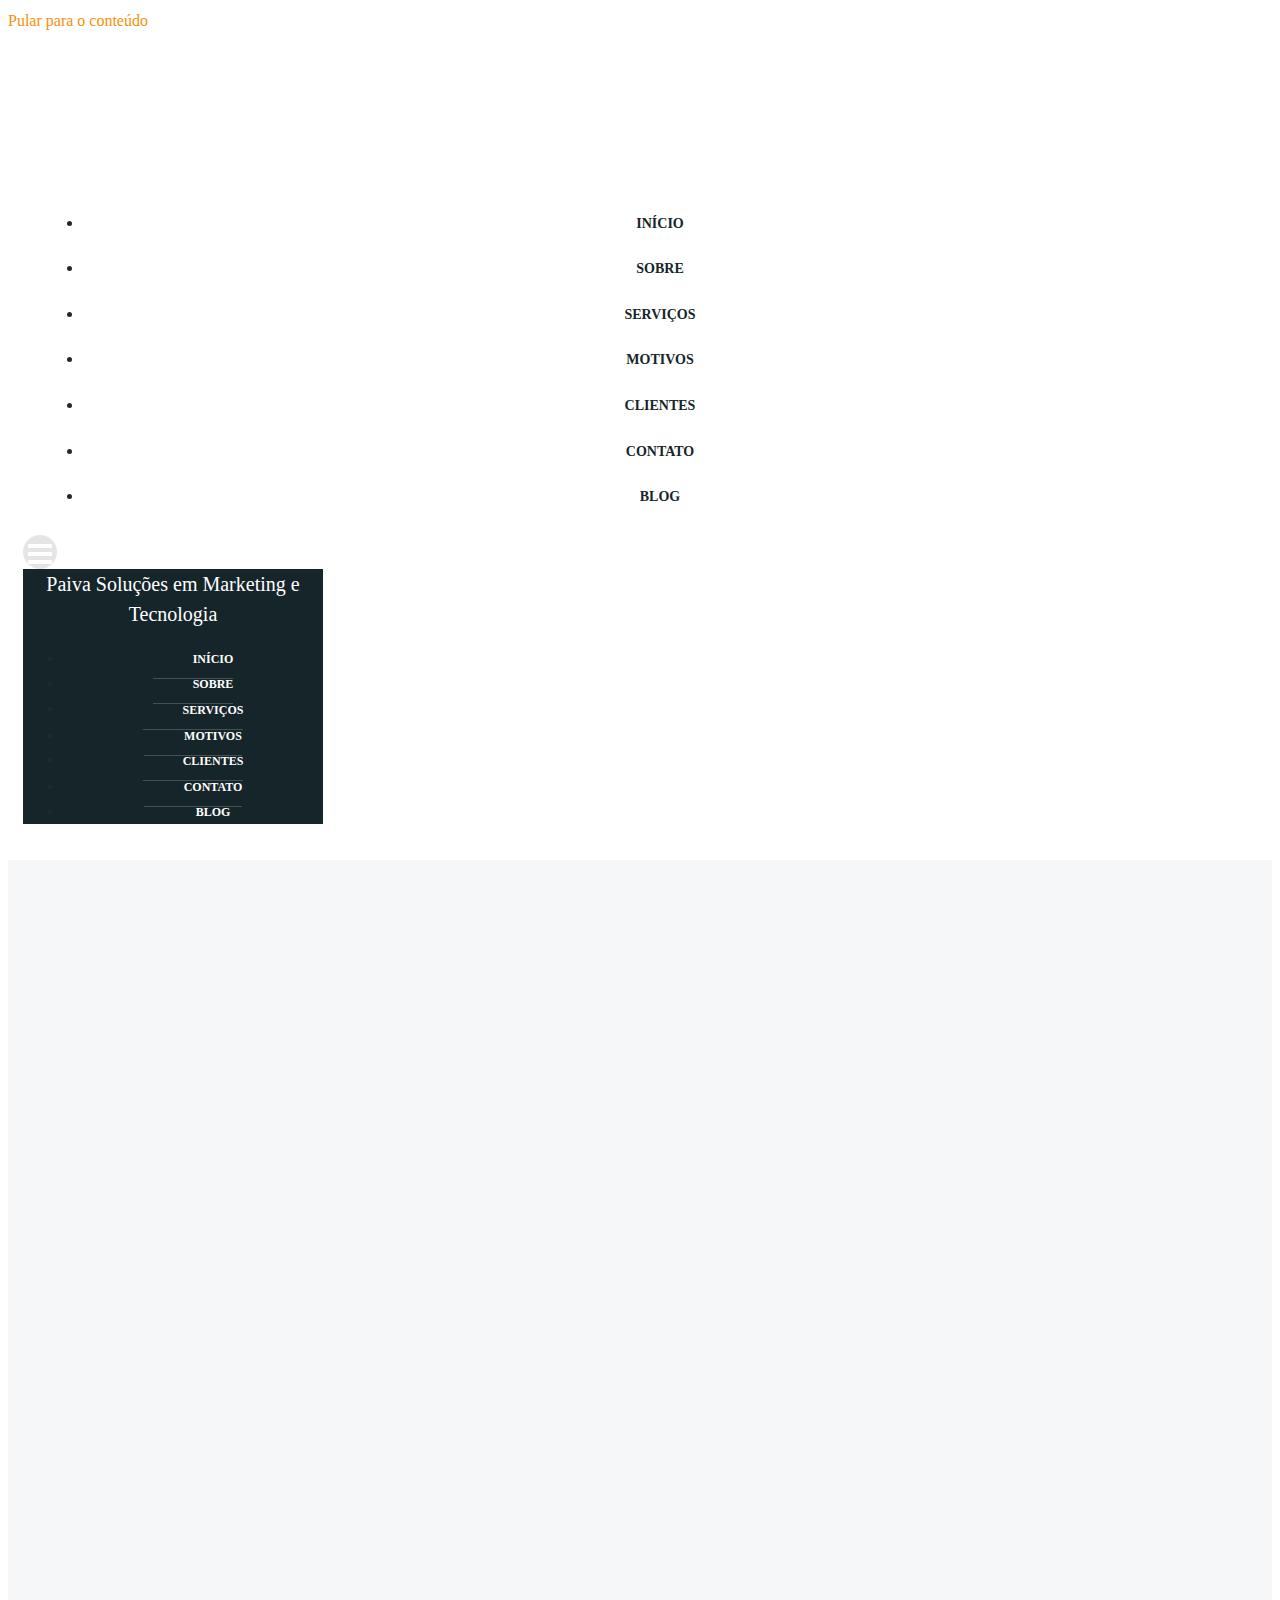
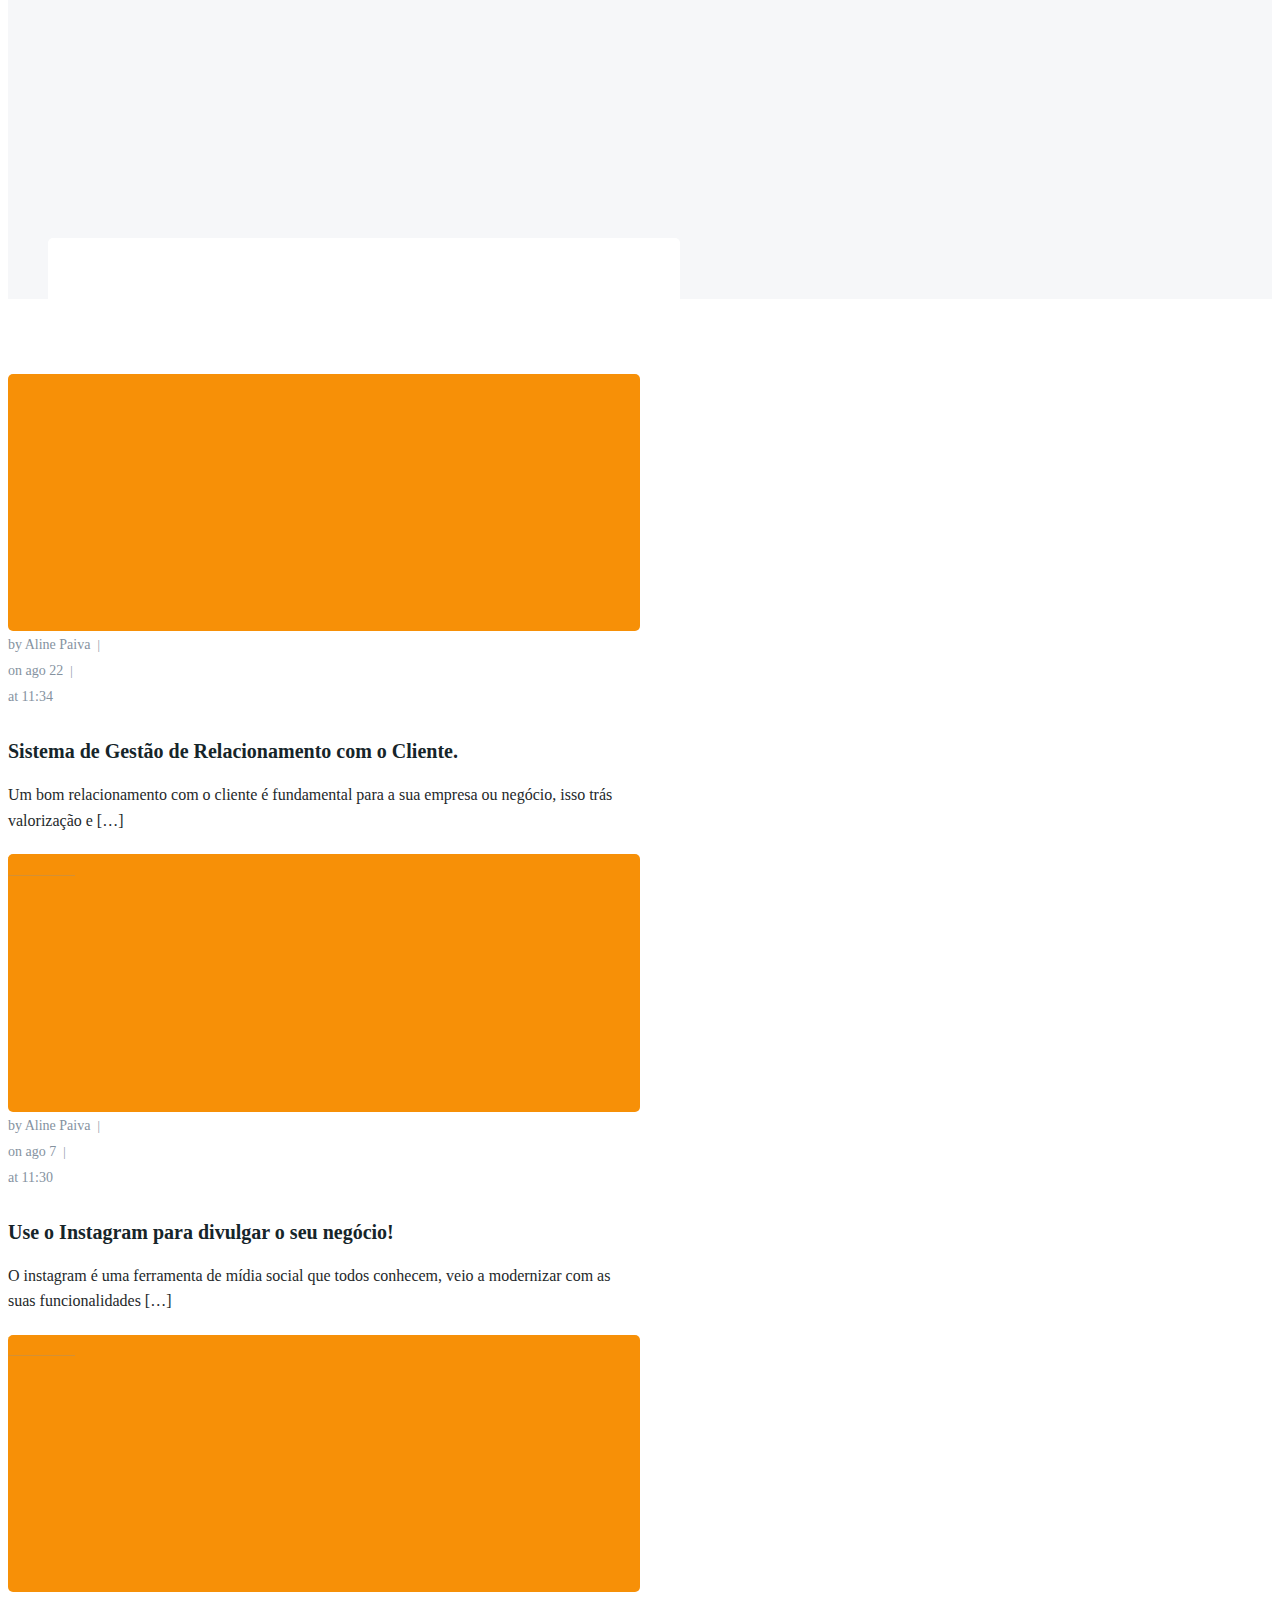
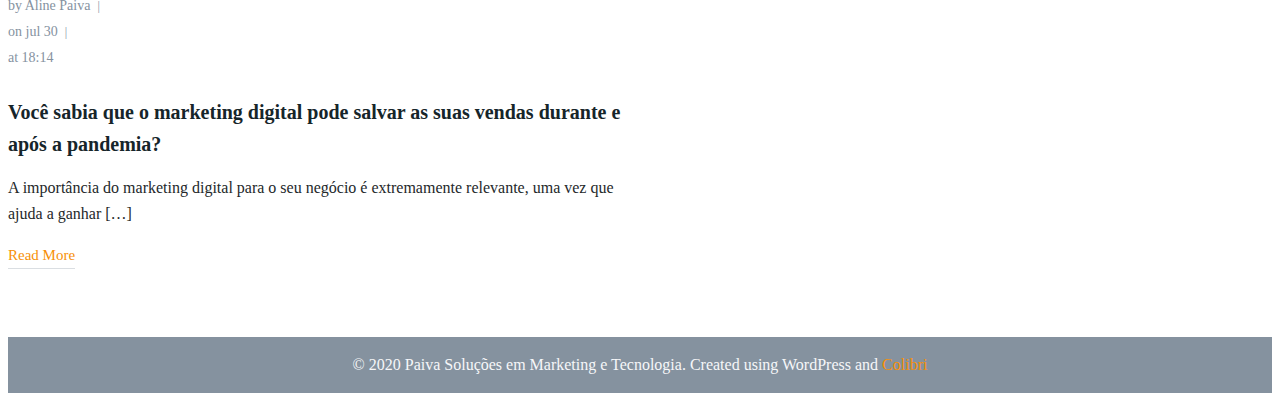
<file: category/sem-categoria/index.html>
<!DOCTYPE html><html lang="pt-BR" prefix="og: http://ogp.me/ns#"><head><meta charset="UTF-8"><meta name="viewport" content="width=device-width, initial-scale=1"> <!-- Otimização de mecanismos de pesquisa feita por Rank Math - https://s.rankmath.com/home --><link media="all" href="http://paivasolucoes.com/wp-content/cache/autoptimize/css/autoptimize_a3d209b4dab57fdc955b0c12ead8ffc0.css" rel="stylesheet" /><title>Sem categoria Archives - Paiva Soluções em Marketing e Tecnologia</title><meta name="robots" content="index, follow, max-snippet:-1, max-video-preview:-1, max-image-preview:large"/><link rel="canonical" href="https://paivasolucoes.com/category/sem-categoria/" /><meta property="og:locale" content="pt_BR"><meta property="og:type" content="object"><meta property="og:title" content="Sem categoria Archives - Paiva Soluções em Marketing e Tecnologia"><meta property="og:url" content="https://paivasolucoes.com/category/sem-categoria/"><meta property="og:site_name" content="Paiva Soluções em Marketing e Tecnologia"><meta name="twitter:card" content="summary_large_image"><meta name="twitter:title" content="Sem categoria Archives - Paiva Soluções em Marketing e Tecnologia"> <script type="application/ld+json" class="rank-math-schema">{
    "@context": "https://schema.org",
    "@graph": [
        {
            "@type": "Organization",
            "@id": "https://paivasolucoes.com/#organization",
            "name": "Paiva Solu\u00e7\u00f5es em Marketing e Publicidade",
            "url": "https://paivasolucoes.com",
            "logo": {
                "@type": "ImageObject",
                "url": "https://paivasolucoes.com/wp-content/uploads/2020/08/paivasolucoes-logo.png"
            }
        },
        {
            "@type": "WebSite",
            "@id": "https://paivasolucoes.com/#website",
            "url": "https://paivasolucoes.com",
            "name": "Paiva Solu\u00e7\u00f5es em Marketing e Publicidade",
            "publisher": {
                "@id": "https://paivasolucoes.com/#organization"
            },
            "inLanguage": "pt-BR",
            "potentialAction": {
                "@type": "SearchAction",
                "target": "https://paivasolucoes.com/?s={search_term_string}",
                "query-input": "required name=search_term_string"
            }
        },
        {
            "@type": "CollectionPage",
            "@id": "https://paivasolucoes.com/category/sem-categoria/#webpage",
            "url": "https://paivasolucoes.com/category/sem-categoria/",
            "name": "Sem categoria Archives - Paiva Solu\u00e7\u00f5es em Marketing e Tecnologia",
            "isPartOf": {
                "@id": "https://paivasolucoes.com/#website"
            },
            "inLanguage": "pt-BR"
        },
        {
            "@type": "ItemList",
            "itemListElement": [
                {
                    "@type": "ListItem",
                    "position": 1,
                    "url": "https://paivasolucoes.com/saiba-mais-sistema-de-gestao-de-relacionamento-com-o-cliente/"
                },
                {
                    "@type": "ListItem",
                    "position": 2,
                    "url": "https://paivasolucoes.com/use-o-instagram-para-divulgar-o-seu-negocio/"
                },
                {
                    "@type": "ListItem",
                    "position": 3,
                    "url": "https://paivasolucoes.com/voce-sabia-que-o-marketing-digital-pode-salvar-as-suas-vendas-durante-e-apos-a-pandemia/"
                }
            ],
            "mainEntityOfPage": {
                "@id": "https://paivasolucoes.com/category/sem-categoria/#webpage"
            }
        }
    ]
}</script> <!-- /Rank Math WordPress SEO plugin --><link rel='dns-prefetch' href='//paivasolucoes.com' /><style id='extend-builder-css-inline-css' type='text/css'>/* page css */
/* part css : theme-shapes */
.colibri-shape-circles {
background-image:url('http://paivasolucoes.com/wp-content/themes/colibri-wp/resources/images/header-shapes/circles.png')
}
.colibri-shape-10degree-stripes {
background-image:url('http://paivasolucoes.com/wp-content/themes/colibri-wp/resources/images/header-shapes/10degree-stripes.png')
}
.colibri-shape-rounded-squares-blue {
background-image:url('http://paivasolucoes.com/wp-content/themes/colibri-wp/resources/images/header-shapes/rounded-squares-blue.png')
}
.colibri-shape-many-rounded-squares-blue {
background-image:url('http://paivasolucoes.com/wp-content/themes/colibri-wp/resources/images/header-shapes/many-rounded-squares-blue.png')
}
.colibri-shape-two-circles {
background-image:url('http://paivasolucoes.com/wp-content/themes/colibri-wp/resources/images/header-shapes/two-circles.png')
}
.colibri-shape-circles-2 {
background-image:url('http://paivasolucoes.com/wp-content/themes/colibri-wp/resources/images/header-shapes/circles-2.png')
}
.colibri-shape-circles-3 {
background-image:url('http://paivasolucoes.com/wp-content/themes/colibri-wp/resources/images/header-shapes/circles-3.png')
}
.colibri-shape-circles-gradient {
background-image:url('http://paivasolucoes.com/wp-content/themes/colibri-wp/resources/images/header-shapes/circles-gradient.png')
}
.colibri-shape-circles-white-gradient {
background-image:url('http://paivasolucoes.com/wp-content/themes/colibri-wp/resources/images/header-shapes/circles-white-gradient.png')
}
.colibri-shape-waves {
background-image:url('http://paivasolucoes.com/wp-content/themes/colibri-wp/resources/images/header-shapes/waves.png')
}
.colibri-shape-waves-inverted {
background-image:url('http://paivasolucoes.com/wp-content/themes/colibri-wp/resources/images/header-shapes/waves-inverted.png')
}
.colibri-shape-dots {
background-image:url('http://paivasolucoes.com/wp-content/themes/colibri-wp/resources/images/header-shapes/dots.png')
}
.colibri-shape-left-tilted-lines {
background-image:url('http://paivasolucoes.com/wp-content/themes/colibri-wp/resources/images/header-shapes/left-tilted-lines.png')
}
.colibri-shape-right-tilted-lines {
background-image:url('http://paivasolucoes.com/wp-content/themes/colibri-wp/resources/images/header-shapes/right-tilted-lines.png')
}
.colibri-shape-right-tilted-strips {
background-image:url('http://paivasolucoes.com/wp-content/themes/colibri-wp/resources/images/header-shapes/right-tilted-strips.png')
}
/* part css : theme */

.h-y-container > *:not(:last-child), .h-x-container-inner > * {
  margin-bottom: 20px;
}
.h-x-container-inner, .h-column__content > .h-x-container > *:last-child {
  margin-bottom: -20px;
}
.h-x-container-inner > * {
  padding-left: 10px;
  padding-right: 10px;
}
.h-x-container-inner {
  margin-left: -10px;
  margin-right: -10px;
}
[class*=style-], [class*=local-style-], .h-global-transition, .h-global-transition-all, .h-global-transition-all * {
  transition-duration: 0.5s;
}
.wp-block-button .wp-block-button__link:not(.has-background),.wp-block-file .wp-block-file__button {
  background-color: rgb(247, 144, 7);
  background-image: none;
}
.wp-block-button .wp-block-button__link:not(.has-background):hover,.wp-block-button .wp-block-button__link:not(.has-background):focus,.wp-block-button .wp-block-button__link:not(.has-background):active,.wp-block-file .wp-block-file__button:hover,.wp-block-file .wp-block-file__button:focus,.wp-block-file .wp-block-file__button:active {
  background-color: rgb(162, 94, 5);
  background-image: none;
}
.wp-block-button.is-style-outline .wp-block-button__link:not(.has-background) {
  color: rgb(247, 144, 7);
  background-color: transparent;
  background-image: none;
  border-top-width: 2px;
  border-top-color: rgb(247, 144, 7);
  border-top-style: solid;
  border-right-width: 2px;
  border-right-color: rgb(247, 144, 7);
  border-right-style: solid;
  border-bottom-width: 2px;
  border-bottom-color: rgb(247, 144, 7);
  border-bottom-style: solid;
  border-left-width: 2px;
  border-left-color: rgb(247, 144, 7);
  border-left-style: solid;
}
.wp-block-button.is-style-outline .wp-block-button__link:not(.has-background):hover,.wp-block-button.is-style-outline .wp-block-button__link:not(.has-background):focus,.wp-block-button.is-style-outline .wp-block-button__link:not(.has-background):active {
  color: #fff;
  background-color: rgb(247, 144, 7);
  background-image: none;
}
.has-background-color,*[class^="wp-block-"].is-style-solid-color {
  background-color: rgb(247, 144, 7);
  background-image: none;
}
.has-colibri-color-1-background-color {
  background-color: rgb(247, 144, 7);
  background-image: none;
}
.wp-block-button .wp-block-button__link.has-colibri-color-1-background-color {
  background-color: rgb(247, 144, 7);
  background-image: none;
}
.wp-block-button .wp-block-button__link.has-colibri-color-1-background-color:hover,.wp-block-button .wp-block-button__link.has-colibri-color-1-background-color:focus,.wp-block-button .wp-block-button__link.has-colibri-color-1-background-color:active {
  background-color: rgb(162, 94, 5);
  background-image: none;
}
.wp-block-button.is-style-outline .wp-block-button__link.has-colibri-color-1-background-color {
  color: rgb(247, 144, 7);
  background-color: transparent;
  background-image: none;
  border-top-width: 2px;
  border-top-color: rgb(247, 144, 7);
  border-top-style: solid;
  border-right-width: 2px;
  border-right-color: rgb(247, 144, 7);
  border-right-style: solid;
  border-bottom-width: 2px;
  border-bottom-color: rgb(247, 144, 7);
  border-bottom-style: solid;
  border-left-width: 2px;
  border-left-color: rgb(247, 144, 7);
  border-left-style: solid;
}
.wp-block-button.is-style-outline .wp-block-button__link.has-colibri-color-1-background-color:hover,.wp-block-button.is-style-outline .wp-block-button__link.has-colibri-color-1-background-color:focus,.wp-block-button.is-style-outline .wp-block-button__link.has-colibri-color-1-background-color:active {
  color: #fff;
  background-color: rgb(247, 144, 7);
  background-image: none;
}
*[class^="wp-block-"].has-colibri-color-1-background-color,*[class^="wp-block-"] .has-colibri-color-1-background-color,*[class^="wp-block-"].is-style-solid-color.has-colibri-color-1-color,*[class^="wp-block-"].is-style-solid-color blockquote.has-colibri-color-1-color,*[class^="wp-block-"].is-style-solid-color blockquote.has-colibri-color-1-color p {
  background-color: rgb(247, 144, 7);
  background-image: none;
}
.has-colibri-color-1-color {
  color: rgb(247, 144, 7);
}
.has-colibri-color-2-background-color {
  background-color: rgb(133, 146, 159);
  background-image: none;
}
.wp-block-button .wp-block-button__link.has-colibri-color-2-background-color {
  background-color: rgb(133, 146, 159);
  background-image: none;
}
.wp-block-button .wp-block-button__link.has-colibri-color-2-background-color:hover,.wp-block-button .wp-block-button__link.has-colibri-color-2-background-color:focus,.wp-block-button .wp-block-button__link.has-colibri-color-2-background-color:active {
  background-color: rgb(27, 93, 159);
  background-image: none;
}
.wp-block-button.is-style-outline .wp-block-button__link.has-colibri-color-2-background-color {
  color: rgb(133, 146, 159);
  background-color: transparent;
  background-image: none;
  border-top-width: 2px;
  border-top-color: rgb(133, 146, 159);
  border-top-style: solid;
  border-right-width: 2px;
  border-right-color: rgb(133, 146, 159);
  border-right-style: solid;
  border-bottom-width: 2px;
  border-bottom-color: rgb(133, 146, 159);
  border-bottom-style: solid;
  border-left-width: 2px;
  border-left-color: rgb(133, 146, 159);
  border-left-style: solid;
}
.wp-block-button.is-style-outline .wp-block-button__link.has-colibri-color-2-background-color:hover,.wp-block-button.is-style-outline .wp-block-button__link.has-colibri-color-2-background-color:focus,.wp-block-button.is-style-outline .wp-block-button__link.has-colibri-color-2-background-color:active {
  color: #fff;
  background-color: rgb(133, 146, 159);
  background-image: none;
}
*[class^="wp-block-"].has-colibri-color-2-background-color,*[class^="wp-block-"] .has-colibri-color-2-background-color,*[class^="wp-block-"].is-style-solid-color.has-colibri-color-2-color,*[class^="wp-block-"].is-style-solid-color blockquote.has-colibri-color-2-color,*[class^="wp-block-"].is-style-solid-color blockquote.has-colibri-color-2-color p {
  background-color: rgb(133, 146, 159);
  background-image: none;
}
.has-colibri-color-2-color {
  color: rgb(133, 146, 159);
}
.has-colibri-color-3-background-color {
  background-color: rgb(246, 247, 249);
  background-image: none;
}
.wp-block-button .wp-block-button__link.has-colibri-color-3-background-color {
  background-color: rgb(246, 247, 249);
  background-image: none;
}
.wp-block-button .wp-block-button__link.has-colibri-color-3-background-color:hover,.wp-block-button .wp-block-button__link.has-colibri-color-3-background-color:focus,.wp-block-button .wp-block-button__link.has-colibri-color-3-background-color:active {
  background-color: rgb(162, 163, 164);
  background-image: none;
}
.wp-block-button.is-style-outline .wp-block-button__link.has-colibri-color-3-background-color {
  color: rgb(246, 247, 249);
  background-color: transparent;
  background-image: none;
  border-top-width: 2px;
  border-top-color: rgb(246, 247, 249);
  border-top-style: solid;
  border-right-width: 2px;
  border-right-color: rgb(246, 247, 249);
  border-right-style: solid;
  border-bottom-width: 2px;
  border-bottom-color: rgb(246, 247, 249);
  border-bottom-style: solid;
  border-left-width: 2px;
  border-left-color: rgb(246, 247, 249);
  border-left-style: solid;
}
.wp-block-button.is-style-outline .wp-block-button__link.has-colibri-color-3-background-color:hover,.wp-block-button.is-style-outline .wp-block-button__link.has-colibri-color-3-background-color:focus,.wp-block-button.is-style-outline .wp-block-button__link.has-colibri-color-3-background-color:active {
  color: #fff;
  background-color: rgb(246, 247, 249);
  background-image: none;
}
*[class^="wp-block-"].has-colibri-color-3-background-color,*[class^="wp-block-"] .has-colibri-color-3-background-color,*[class^="wp-block-"].is-style-solid-color.has-colibri-color-3-color,*[class^="wp-block-"].is-style-solid-color blockquote.has-colibri-color-3-color,*[class^="wp-block-"].is-style-solid-color blockquote.has-colibri-color-3-color p {
  background-color: rgb(246, 247, 249);
  background-image: none;
}
.has-colibri-color-3-color {
  color: rgb(246, 247, 249);
}
.has-colibri-color-4-background-color {
  background-color: #6632ff;
  background-image: none;
}
.wp-block-button .wp-block-button__link.has-colibri-color-4-background-color {
  background-color: #6632ff;
  background-image: none;
}
.wp-block-button .wp-block-button__link.has-colibri-color-4-background-color:hover,.wp-block-button .wp-block-button__link.has-colibri-color-4-background-color:focus,.wp-block-button .wp-block-button__link.has-colibri-color-4-background-color:active {
  background-color: rgb(68, 33, 170);
  background-image: none;
}
.wp-block-button.is-style-outline .wp-block-button__link.has-colibri-color-4-background-color {
  color: #6632ff;
  background-color: transparent;
  background-image: none;
  border-top-width: 2px;
  border-top-color: #6632ff;
  border-top-style: solid;
  border-right-width: 2px;
  border-right-color: #6632ff;
  border-right-style: solid;
  border-bottom-width: 2px;
  border-bottom-color: #6632ff;
  border-bottom-style: solid;
  border-left-width: 2px;
  border-left-color: #6632ff;
  border-left-style: solid;
}
.wp-block-button.is-style-outline .wp-block-button__link.has-colibri-color-4-background-color:hover,.wp-block-button.is-style-outline .wp-block-button__link.has-colibri-color-4-background-color:focus,.wp-block-button.is-style-outline .wp-block-button__link.has-colibri-color-4-background-color:active {
  color: #fff;
  background-color: #6632ff;
  background-image: none;
}
*[class^="wp-block-"].has-colibri-color-4-background-color,*[class^="wp-block-"] .has-colibri-color-4-background-color,*[class^="wp-block-"].is-style-solid-color.has-colibri-color-4-color,*[class^="wp-block-"].is-style-solid-color blockquote.has-colibri-color-4-color,*[class^="wp-block-"].is-style-solid-color blockquote.has-colibri-color-4-color p {
  background-color: #6632ff;
  background-image: none;
}
.has-colibri-color-4-color {
  color: #6632ff;
}
.has-colibri-color-5-background-color {
  background-color: #FFFFFF;
  background-image: none;
}
.wp-block-button .wp-block-button__link.has-colibri-color-5-background-color {
  background-color: #FFFFFF;
  background-image: none;
}
.wp-block-button .wp-block-button__link.has-colibri-color-5-background-color:hover,.wp-block-button .wp-block-button__link.has-colibri-color-5-background-color:focus,.wp-block-button .wp-block-button__link.has-colibri-color-5-background-color:active {
  background-color: rgb(102, 102, 102);
  background-image: none;
}
.wp-block-button.is-style-outline .wp-block-button__link.has-colibri-color-5-background-color {
  color: #FFFFFF;
  background-color: transparent;
  background-image: none;
  border-top-width: 2px;
  border-top-color: #FFFFFF;
  border-top-style: solid;
  border-right-width: 2px;
  border-right-color: #FFFFFF;
  border-right-style: solid;
  border-bottom-width: 2px;
  border-bottom-color: #FFFFFF;
  border-bottom-style: solid;
  border-left-width: 2px;
  border-left-color: #FFFFFF;
  border-left-style: solid;
}
.wp-block-button.is-style-outline .wp-block-button__link.has-colibri-color-5-background-color:hover,.wp-block-button.is-style-outline .wp-block-button__link.has-colibri-color-5-background-color:focus,.wp-block-button.is-style-outline .wp-block-button__link.has-colibri-color-5-background-color:active {
  color: #fff;
  background-color: #FFFFFF;
  background-image: none;
}
*[class^="wp-block-"].has-colibri-color-5-background-color,*[class^="wp-block-"] .has-colibri-color-5-background-color,*[class^="wp-block-"].is-style-solid-color.has-colibri-color-5-color,*[class^="wp-block-"].is-style-solid-color blockquote.has-colibri-color-5-color,*[class^="wp-block-"].is-style-solid-color blockquote.has-colibri-color-5-color p {
  background-color: #FFFFFF;
  background-image: none;
}
.has-colibri-color-5-color {
  color: #FFFFFF;
}
.has-colibri-color-6-background-color {
  background-color: rgb(22, 37, 42);
  background-image: none;
}
.wp-block-button .wp-block-button__link.has-colibri-color-6-background-color {
  background-color: rgb(22, 37, 42);
  background-image: none;
}
.wp-block-button .wp-block-button__link.has-colibri-color-6-background-color:hover,.wp-block-button .wp-block-button__link.has-colibri-color-6-background-color:focus,.wp-block-button .wp-block-button__link.has-colibri-color-6-background-color:active {
  background-color: rgb(22, 37, 42);
  background-image: none;
}
.wp-block-button.is-style-outline .wp-block-button__link.has-colibri-color-6-background-color {
  color: rgb(22, 37, 42);
  background-color: transparent;
  background-image: none;
  border-top-width: 2px;
  border-top-color: rgb(22, 37, 42);
  border-top-style: solid;
  border-right-width: 2px;
  border-right-color: rgb(22, 37, 42);
  border-right-style: solid;
  border-bottom-width: 2px;
  border-bottom-color: rgb(22, 37, 42);
  border-bottom-style: solid;
  border-left-width: 2px;
  border-left-color: rgb(22, 37, 42);
  border-left-style: solid;
}
.wp-block-button.is-style-outline .wp-block-button__link.has-colibri-color-6-background-color:hover,.wp-block-button.is-style-outline .wp-block-button__link.has-colibri-color-6-background-color:focus,.wp-block-button.is-style-outline .wp-block-button__link.has-colibri-color-6-background-color:active {
  color: #fff;
  background-color: rgb(22, 37, 42);
  background-image: none;
}
*[class^="wp-block-"].has-colibri-color-6-background-color,*[class^="wp-block-"] .has-colibri-color-6-background-color,*[class^="wp-block-"].is-style-solid-color.has-colibri-color-6-color,*[class^="wp-block-"].is-style-solid-color blockquote.has-colibri-color-6-color,*[class^="wp-block-"].is-style-solid-color blockquote.has-colibri-color-6-color p {
  background-color: rgb(22, 37, 42);
  background-image: none;
}
.has-colibri-color-6-color {
  color: rgb(22, 37, 42);
}
#colibri .woocommerce-store-notice,#colibri.woocommerce .content .h-section input[type=submit],#colibri.woocommerce-page  .content .h-section  input[type=button],#colibri.woocommerce .content .h-section  input[type=button],#colibri.woocommerce-page  .content .h-section .button,#colibri.woocommerce .content .h-section .button,#colibri.woocommerce-page  .content .h-section  a.button,#colibri.woocommerce .content .h-section  a.button,#colibri.woocommerce-page  .content .h-section button.button,#colibri.woocommerce .content .h-section button.button,#colibri.woocommerce-page  .content .h-section input.button,#colibri.woocommerce .content .h-section input.button,#colibri.woocommerce-page  .content .h-section input#submit,#colibri.woocommerce .content .h-section input#submit,#colibri.woocommerce-page  .content .h-section a.added_to_cart,#colibri.woocommerce .content .h-section a.added_to_cart,#colibri.woocommerce-page  .content .h-section .ui-slider-range,#colibri.woocommerce .content .h-section .ui-slider-range,#colibri.woocommerce-page  .content .h-section .ui-slider-handle,#colibri.woocommerce .content .h-section .ui-slider-handle {
  background-color: rgb(247, 144, 7);
  background-image: none;
  border-top-width: 0px;
  border-top-color: rgb(247, 144, 7);
  border-top-style: solid;
  border-right-width: 0px;
  border-right-color: rgb(247, 144, 7);
  border-right-style: solid;
  border-bottom-width: 0px;
  border-bottom-color: rgb(247, 144, 7);
  border-bottom-style: solid;
  border-left-width: 0px;
  border-left-color: rgb(247, 144, 7);
  border-left-style: solid;
}
#colibri .woocommerce-store-notice:hover,#colibri .woocommerce-store-notice:focus,#colibri .woocommerce-store-notice:active,#colibri.woocommerce .content .h-section input[type=submit]:hover,#colibri.woocommerce .content .h-section input[type=submit]:focus,#colibri.woocommerce .content .h-section input[type=submit]:active,#colibri.woocommerce-page  .content .h-section  input[type=button]:hover,#colibri.woocommerce-page  .content .h-section  input[type=button]:focus,#colibri.woocommerce-page  .content .h-section  input[type=button]:active,#colibri.woocommerce .content .h-section  input[type=button]:hover,#colibri.woocommerce .content .h-section  input[type=button]:focus,#colibri.woocommerce .content .h-section  input[type=button]:active,#colibri.woocommerce-page  .content .h-section .button:hover,#colibri.woocommerce-page  .content .h-section .button:focus,#colibri.woocommerce-page  .content .h-section .button:active,#colibri.woocommerce .content .h-section .button:hover,#colibri.woocommerce .content .h-section .button:focus,#colibri.woocommerce .content .h-section .button:active,#colibri.woocommerce-page  .content .h-section  a.button:hover,#colibri.woocommerce-page  .content .h-section  a.button:focus,#colibri.woocommerce-page  .content .h-section  a.button:active,#colibri.woocommerce .content .h-section  a.button:hover,#colibri.woocommerce .content .h-section  a.button:focus,#colibri.woocommerce .content .h-section  a.button:active,#colibri.woocommerce-page  .content .h-section button.button:hover,#colibri.woocommerce-page  .content .h-section button.button:focus,#colibri.woocommerce-page  .content .h-section button.button:active,#colibri.woocommerce .content .h-section button.button:hover,#colibri.woocommerce .content .h-section button.button:focus,#colibri.woocommerce .content .h-section button.button:active,#colibri.woocommerce-page  .content .h-section input.button:hover,#colibri.woocommerce-page  .content .h-section input.button:focus,#colibri.woocommerce-page  .content .h-section input.button:active,#colibri.woocommerce .content .h-section input.button:hover,#colibri.woocommerce .content .h-section input.button:focus,#colibri.woocommerce .content .h-section input.button:active,#colibri.woocommerce-page  .content .h-section input#submit:hover,#colibri.woocommerce-page  .content .h-section input#submit:focus,#colibri.woocommerce-page  .content .h-section input#submit:active,#colibri.woocommerce .content .h-section input#submit:hover,#colibri.woocommerce .content .h-section input#submit:focus,#colibri.woocommerce .content .h-section input#submit:active,#colibri.woocommerce-page  .content .h-section a.added_to_cart:hover,#colibri.woocommerce-page  .content .h-section a.added_to_cart:focus,#colibri.woocommerce-page  .content .h-section a.added_to_cart:active,#colibri.woocommerce .content .h-section a.added_to_cart:hover,#colibri.woocommerce .content .h-section a.added_to_cart:focus,#colibri.woocommerce .content .h-section a.added_to_cart:active,#colibri.woocommerce-page  .content .h-section .ui-slider-range:hover,#colibri.woocommerce-page  .content .h-section .ui-slider-range:focus,#colibri.woocommerce-page  .content .h-section .ui-slider-range:active,#colibri.woocommerce .content .h-section .ui-slider-range:hover,#colibri.woocommerce .content .h-section .ui-slider-range:focus,#colibri.woocommerce .content .h-section .ui-slider-range:active,#colibri.woocommerce-page  .content .h-section .ui-slider-handle:hover,#colibri.woocommerce-page  .content .h-section .ui-slider-handle:focus,#colibri.woocommerce-page  .content .h-section .ui-slider-handle:active,#colibri.woocommerce .content .h-section .ui-slider-handle:hover,#colibri.woocommerce .content .h-section .ui-slider-handle:focus,#colibri.woocommerce .content .h-section .ui-slider-handle:active {
  background-color: rgb(162, 94, 5);
  background-image: none;
  border-top-width: 0px;
  border-top-color: rgb(162, 94, 5);
  border-top-style: solid;
  border-right-width: 0px;
  border-right-color: rgb(162, 94, 5);
  border-right-style: solid;
  border-bottom-width: 0px;
  border-bottom-color: rgb(162, 94, 5);
  border-bottom-style: solid;
  border-left-width: 0px;
  border-left-color: rgb(162, 94, 5);
  border-left-style: solid;
}
#colibri.woocommerce-page  .content .h-section .star-rating::before,#colibri.woocommerce .content .h-section .star-rating::before,#colibri.woocommerce-page  .content .h-section .star-rating span::before,#colibri.woocommerce .content .h-section .star-rating span::before {
  color: rgb(247, 144, 7);
}
#colibri.woocommerce-page  .content .h-section .price,#colibri.woocommerce .content .h-section .price {
  color: rgb(247, 144, 7);
}
#colibri.woocommerce-page  .content .h-section .price del,#colibri.woocommerce .content .h-section .price del {
  color: rgb(247, 179, 89);
}
#colibri.woocommerce-page  .content .h-section .onsale,#colibri.woocommerce .content .h-section .onsale {
  background-color: rgb(247, 144, 7);
  background-image: none;
}
#colibri.woocommerce-page  .content .h-section .onsale:hover,#colibri.woocommerce-page  .content .h-section .onsale:focus,#colibri.woocommerce-page  .content .h-section .onsale:active,#colibri.woocommerce .content .h-section .onsale:hover,#colibri.woocommerce .content .h-section .onsale:focus,#colibri.woocommerce .content .h-section .onsale:active {
  background-color: rgb(162, 94, 5);
  background-image: none;
}
#colibri.woocommerce ul.products li.product h2:hover {
  color: rgb(247, 144, 7);
}
#colibri.woocommerce-page  .content .h-section .woocommerce-pagination .page-numbers.current,#colibri.woocommerce .content .h-section .woocommerce-pagination .page-numbers.current,#colibri.woocommerce-page  .content .h-section .woocommerce-pagination a.page-numbers:hover,#colibri.woocommerce .content .h-section .woocommerce-pagination a.page-numbers:hover {
  background-color: rgb(247, 144, 7);
  background-image: none;
}
#colibri.woocommerce-page  .content .h-section .comment-form-rating .stars a,#colibri.woocommerce .content .h-section .comment-form-rating .stars a {
  color: rgb(247, 144, 7);
}
.h-section-global-spacing {
  padding-top: 90px;
  padding-bottom: 90px;
}
#colibri .colibri-language-switcher {
  background-color: white;
  background-image: none;
  top: 80px;
  border-top-width: 0px;
  border-top-style: none;
  border-top-left-radius: 4px;
  border-top-right-radius: 0px;
  border-right-width: 0px;
  border-right-style: none;
  border-bottom-width: 0px;
  border-bottom-style: none;
  border-bottom-left-radius: 4px;
  border-bottom-right-radius: 0px;
  border-left-width: 0px;
  border-left-style: none;
}
#colibri .colibri-language-switcher .lang-item {
  padding-top: 14px;
  padding-right: 18px;
  padding-bottom: 14px;
  padding-left: 18px;
}
body {
  font-family: Open Sans;
  font-weight: 400;
  font-size: 16px;
  line-height: 1.6;
  color: rgb(36, 40, 42);
}
body a {
  font-family: Open Sans;
  font-weight: 400;
  text-decoration: none;
  font-size: 1em;
  line-height: 1.5;
  color: rgb(247, 144, 7);
}
body p {
  margin-bottom: 16px;
  font-family: Open Sans;
  font-weight: 400;
  font-size: 16px;
  line-height: 1.6;
  color: rgb(36, 40, 42);
}
body .h-lead p {
  margin-bottom: 16px;
  font-family: Open Sans;
  font-weight: 300;
  font-size: 1.25em;
  line-height: 1.5;
  color: rgb(36, 40, 42);
}
body blockquote p {
  margin-bottom: 16px;
  font-family: Open Sans;
  font-weight: 300;
  font-size: 16px;
  line-height: 1.6;
  color: rgb(36, 40, 42);
  padding-left: 15px;
  border-top-width: 0px;
  border-top-color: rgba(133, 146, 159, 0.3);
  border-top-style: solid;
  border-right-width: 0px;
  border-right-color: rgba(133, 146, 159, 0.3);
  border-right-style: solid;
  border-bottom-width: 0px;
  border-bottom-color: rgba(133, 146, 159, 0.3);
  border-bottom-style: solid;
  border-left-width: 1px;
  border-left-color: rgba(133, 146, 159, 0.3);
  border-left-style: solid;
  font-style: italic;
}
body h1 {
  margin-bottom: 16px;
  font-family: Open Sans;
  font-weight: 700;
  font-size: 3em;
  line-height: 1.26;
  color: rgb(22, 37, 42);
  text-transform: capitalize;
}
body h2 {
  margin-bottom: 16px;
  font-family: Open Sans;
  font-weight: 600;
  font-size: 2.625em;
  line-height: 1.143;
  color: rgb(22, 37, 42);
}
body h3 {
  margin-bottom: 16px;
  font-family: Open Sans;
  font-weight: 600;
  font-size: 2.25em;
  line-height: 1.25;
  color: rgb(22, 37, 42);
}
body h4 {
  margin-bottom: 16px;
  font-family: Open Sans;
  font-weight: 600;
  font-size: 1.25em;
  line-height: 1.6;
  color: rgb(22, 37, 42);
}
body h5 {
  margin-bottom: 16px;
  font-family: Open Sans;
  font-weight: 600;
  font-size: 1.125em;
  line-height: 1.55;
  color: rgb(22, 37, 42);
}
body h6 {
  margin-bottom: 16px;
  font-family: Open Sans;
  font-weight: 600;
  font-size: 0.9em;
  line-height: 1.6;
  color: rgb(22, 37, 42);
  text-transform: uppercase;
  letter-spacing: 1px;
}
 .content.colibri-main-content-single .main-section,.content.colibri-main-content-archive .main-section {
  padding-top: 90px;
  padding-bottom: 90px;
}
 .content.colibri-main-content-single .main-section .colibri-sidebar.blog-sidebar-right,.content.colibri-main-content-archive .main-section .colibri-sidebar.blog-sidebar-right {
  width: 25% ;
  flex: 0 0 auto;
  -ms-flex: 0 0 auto;
  max-width: 25%;
}


@media (min-width: 768px) and (max-width: 1023px){
.h-section-global-spacing {
  padding-top: 60px;
  padding-bottom: 60px;
}
 .content.colibri-main-content-single .main-section .colibri-sidebar.blog-sidebar-right,.content.colibri-main-content-archive .main-section .colibri-sidebar.blog-sidebar-right {
  width: 33.33% ;
  flex: 0 0 auto;
  -ms-flex: 0 0 auto;
  max-width: 33.33%;
}
body h1 {
  font-size: 3em;
}
body h2 {
  font-size: 2.3em;
}
body h3 {
  font-size: 2.1px;
}

}

@media (max-width: 767px){
.h-section-global-spacing {
  padding-top: 30px;
  padding-bottom: 30px;
}
 .content.colibri-main-content-single .main-section .colibri-sidebar.blog-sidebar-right,.content.colibri-main-content-archive .main-section .colibri-sidebar.blog-sidebar-right {
  width: 100% ;
  flex: 0 0 auto;
  -ms-flex: 0 0 auto;
  max-width: 100%;
}
body h1 {
  font-size: 2.8em;
}
body h3 {
  font-size: 2.1em;
}
body h2 {
  font-size: 2.3px;
}

}
/* part css : page */
#colibri .style-35 {
  animation-duration: 0.5s;
  padding-top: 20px;
  padding-right: 15px;
  padding-bottom: 20px;
  padding-left: 15px;
  background-color: #FFFFFF;
  background-image: none;
}
#colibri .h-navigation_sticky .style-35,#colibri .h-navigation_sticky.style-35 {
  background-color: #ffffff;
  background-image: none;
  padding-top: 10px;
  padding-bottom: 10px;
  box-shadow: 0px 1px 2px 0px rgba(0, 0, 0, 0.2) ;
}
#colibri .style-37 {
  text-align: center;
  height: auto;
  min-height: unset;
}
#colibri .style-38-image {
  max-height: 70px;
}
#colibri .style-38 a,#colibri .style-38  .logo-text {
  color: #ffffff;
  font-weight: 400;
  text-decoration: none;
  font-size: 24px;
}
#colibri .style-38 .logo-text {
  color: rgb(22, 37, 42);
}
#colibri .h-navigation_sticky .style-38-image,#colibri .h-navigation_sticky.style-38-image {
  max-height: 70px;
}
#colibri .h-navigation_sticky .style-38 a,#colibri .h-navigation_sticky .style-38  .logo-text,#colibri .h-navigation_sticky.style-38 a,#colibri .h-navigation_sticky.style-38  .logo-text {
  color: #000000;
  text-decoration: none;
}
#colibri .style-39 {
  text-align: center;
  height: auto;
  min-height: unset;
}
#colibri .style-40 {
  height: 50px;
}
#colibri .style-41 {
  text-align: center;
  height: auto;
  min-height: unset;
}
#colibri .style-42 >  div > .colibri-menu-container > ul.colibri-menu {
  justify-content: flex-end;
}
#colibri .style-42 >  div > .colibri-menu-container > ul.colibri-menu > li {
  margin-top: 0px;
  margin-right: 20px;
  margin-bottom: 0px;
  margin-left: 20px;
  padding-top: 10px;
  padding-right: 0px;
  padding-bottom: 10px;
  padding-left: 0px;
}
#colibri .style-42 >  div > .colibri-menu-container > ul.colibri-menu > li.current_page_item,#colibri .style-42  >  div > .colibri-menu-container > ul.colibri-menu > li.current_page_item:hover {
  margin-top: 0px;
  margin-right: 20px;
  margin-bottom: 0px;
  margin-left: 20px;
  padding-top: 10px;
  padding-right: 0px;
  padding-bottom: 10px;
  padding-left: 0px;
}
#colibri .style-42 >  div > .colibri-menu-container > ul.colibri-menu > li > a {
  font-family: Open Sans;
  font-weight: 600;
  text-transform: uppercase;
  font-size: 14px;
  line-height: 1.5em;
  letter-spacing: 0px;
  color: rgb(22, 37, 42);
}
#colibri .style-42  >  div > .colibri-menu-container > ul.colibri-menu > li.hover  > a {
  color: rgb(247, 144, 7);
}
#colibri .style-42  >  div > .colibri-menu-container > ul.colibri-menu > li:hover > a,#colibri .style-42  >  div > .colibri-menu-container > ul.colibri-menu > li.hover  > a {
  color: rgb(247, 144, 7);
}
#colibri .style-42  >  div > .colibri-menu-container > ul.colibri-menu > li.current_page_item > a,#colibri .style-42  >  div > .colibri-menu-container > ul.colibri-menu > li.current_page_item > a:hover {
  font-family: Open Sans;
  font-weight: 600;
  text-transform: uppercase;
  font-size: 14px;
  line-height: 1.5em;
  letter-spacing: 0px;
  color: rgb(247, 144, 7);
}
#colibri .style-42 >  div > .colibri-menu-container > ul.colibri-menu li > ul {
  background-color: #ffffff;
  background-image: none;
  margin-right: 5px;
  margin-left: 5px;
  box-shadow: 0px 0px 5px 2px rgba(0, 0, 0, 0.04) ;
}
#colibri .style-42 >  div > .colibri-menu-container > ul.colibri-menu li > ul  li {
  padding-top: 10px;
  padding-right: 20px;
  padding-bottom: 10px;
  padding-left: 20px;
  border-top-width: 0px;
  border-top-style: none;
  border-right-width: 0px;
  border-right-style: none;
  border-bottom-width: 1px;
  border-bottom-color: rgba(128,128,128,.2);
  border-bottom-style: solid;
  border-left-width: 0px;
  border-left-style: none;
  background-color: rgb(255, 255, 255);
  background-image: none;
}
#colibri .style-42  >  div > .colibri-menu-container > ul.colibri-menu li > ul > li.hover {
  background-color: rgb(247, 144, 7);
}
#colibri .style-42  >  div > .colibri-menu-container > ul.colibri-menu li > ul > li:hover,#colibri .style-42  >  div > .colibri-menu-container > ul.colibri-menu li > ul > li.hover {
  background-color: rgb(247, 144, 7);
}
#colibri .style-42 >  div > .colibri-menu-container > ul.colibri-menu li > ul li.current_page_item,#colibri .style-42  >  div > .colibri-menu-container > ul.colibri-menu li > ul > li.current_page_item:hover {
  padding-top: 10px;
  padding-right: 20px;
  padding-bottom: 10px;
  padding-left: 20px;
  border-top-width: 0px;
  border-top-style: none;
  border-right-width: 0px;
  border-right-style: none;
  border-bottom-width: 1px;
  border-bottom-color: rgba(128,128,128,.2);
  border-bottom-style: solid;
  border-left-width: 0px;
  border-left-style: none;
  background-color: rgb(247, 144, 7);
  background-image: none;
}
#colibri .style-42 >  div > .colibri-menu-container > ul.colibri-menu li > ul > li > a {
  font-size: 14px;
  color: rgb(36, 40, 42);
}
#colibri .style-42  >  div > .colibri-menu-container > ul.colibri-menu li > ul > li.hover  > a {
  color: rgb(255, 255, 255);
}
#colibri .style-42  >  div > .colibri-menu-container > ul.colibri-menu li > ul > li:hover > a,#colibri .style-42  >  div > .colibri-menu-container > ul.colibri-menu li > ul > li.hover  > a {
  color: rgb(255, 255, 255);
}
#colibri .style-42 >  div > .colibri-menu-container > ul.colibri-menu li > ul > li.current_page_item > a,#colibri .style-42  >  div > .colibri-menu-container > ul.colibri-menu li > ul > li.current_page_item > a:hover {
  font-size: 14px;
  color: rgb(255, 255, 255);
}
#colibri .style-42 >  div > .colibri-menu-container > ul.colibri-menu.bordered-active-item > li::after,#colibri .style-42 
      ul.colibri-menu.bordered-active-item > li::before {
  background-color: white;
  background-image: none;
  height: 3px;
}
#colibri .style-42 >  div > .colibri-menu-container > ul.colibri-menu.solid-active-item > li::after,#colibri .style-42 
      ul.colibri-menu.solid-active-item > li::before {
  background-color: white;
  background-image: none;
  border-top-width: 0px;
  border-top-style: none;
  border-top-left-radius: 0%;
  border-top-right-radius: 0%;
  border-right-width: 0px;
  border-right-style: none;
  border-bottom-width: 0px;
  border-bottom-style: none;
  border-bottom-left-radius: 0%;
  border-bottom-right-radius: 0%;
  border-left-width: 0px;
  border-left-style: none;
}
#colibri .style-42 >  div > .colibri-menu-container > ul.colibri-menu > li > ul {
  margin-top: 0px;
}
#colibri .style-42 >  div > .colibri-menu-container > ul.colibri-menu > li > ul::before {
  height: 0px;
  width: 100% ;
}
#colibri .style-42 >  div > .colibri-menu-container > ul.colibri-menu  li > a > svg,#colibri .style-42 >  div > .colibri-menu-container > ul.colibri-menu  li > a >  .arrow-wrapper {
  padding-right: 5px;
  padding-left: 5px;
  color: black;
}
#colibri .style-42 >  div > .colibri-menu-container > ul.colibri-menu > li.hover  > a > svg,#colibri .style-42 >  div > .colibri-menu-container > ul.colibri-menu > li.hover  > a > .arrow-wrapper {
  color: rgb(247, 144, 7);
}
#colibri .style-42 >  div > .colibri-menu-container > ul.colibri-menu > li:hover  > a > svg,#colibri .style-42 >  div > .colibri-menu-container > ul.colibri-menu > li.hover  > a > svg,#colibri .style-42 >  div > .colibri-menu-container > ul.colibri-menu > li:hover  > a > .arrow-wrapper,#colibri .style-42 >  div > .colibri-menu-container > ul.colibri-menu > li.hover  > a > .arrow-wrapper {
  color: rgb(247, 144, 7);
}
#colibri .style-42 >  div > .colibri-menu-container > ul.colibri-menu li.current_page_item > a > svg,#colibri .style-42 >  div > .colibri-menu-container > ul.colibri-menu > li.current_page_item:hover > a > svg,#colibri .style-42 >  div > .colibri-menu-container > ul.colibri-menu li.current_page_item > a > .arrow-wrapper,#colibri .style-42 >  div > .colibri-menu-container > ul.colibri-menu > li.current_page_item:hover > a > .arrow-wrapper {
  padding-right: 5px;
  padding-left: 5px;
  color: black;
}
#colibri .style-42 >  div > .colibri-menu-container > ul.colibri-menu li > ul  li > a > svg,#colibri .style-42 >  div > .colibri-menu-container > ul.colibri-menu li > ul  li > a >  .arrow-wrapper {
  color: rgb(22, 37, 42);
}
#colibri .style-42 >  div > .colibri-menu-container > ul.colibri-menu li > ul > li.hover  > a > svg,#colibri .style-42 >  div > .colibri-menu-container > ul.colibri-menu li > ul > li.hover  > a > .arrow-wrapper {
  color: #FFFFFF;
}
#colibri .style-42 >  div > .colibri-menu-container > ul.colibri-menu li > ul > li:hover  > a > svg,#colibri .style-42 >  div > .colibri-menu-container > ul.colibri-menu li > ul > li.hover  > a > svg,#colibri .style-42 >  div > .colibri-menu-container > ul.colibri-menu li > ul > li:hover  > a > .arrow-wrapper,#colibri .style-42 >  div > .colibri-menu-container > ul.colibri-menu li > ul > li.hover  > a > .arrow-wrapper {
  color: #FFFFFF;
}
#colibri .style-42 >  div > .colibri-menu-container > ul.colibri-menu li > ul li.current_page_item > a > svg,#colibri .style-42 >  div > .colibri-menu-container > ul.colibri-menu li > ul > li.current_page_item:hover > a > svg,#colibri .style-42 >  div > .colibri-menu-container > ul.colibri-menu li > ul li.current_page_item > a > .arrow-wrapper,#colibri .style-42 >  div > .colibri-menu-container > ul.colibri-menu li > ul > li.current_page_item:hover > a > .arrow-wrapper {
  color: #FFFFFF;
}
#colibri .h-navigation_sticky .style-42 >  div > .colibri-menu-container > ul.colibri-menu > li > a,#colibri .h-navigation_sticky.style-42 >  div > .colibri-menu-container > ul.colibri-menu > li > a {
  color: rgb(22, 37, 42);
}
#colibri .h-navigation_sticky .style-42  >  div > .colibri-menu-container > ul.colibri-menu > li.hover  > a,#colibri .h-navigation_sticky.style-42  >  div > .colibri-menu-container > ul.colibri-menu > li.hover  > a {
  color: rgb(247, 144, 7);
}
#colibri .h-navigation_sticky .style-42  >  div > .colibri-menu-container > ul.colibri-menu > li:hover > a,#colibri .h-navigation_sticky .style-42  >  div > .colibri-menu-container > ul.colibri-menu > li.hover  > a,#colibri .h-navigation_sticky.style-42  >  div > .colibri-menu-container > ul.colibri-menu > li:hover > a,#colibri .h-navigation_sticky.style-42  >  div > .colibri-menu-container > ul.colibri-menu > li.hover  > a {
  color: rgb(247, 144, 7);
}
#colibri .h-navigation_sticky .style-42  >  div > .colibri-menu-container > ul.colibri-menu > li.current_page_item > a,#colibri .h-navigation_sticky .style-42  >  div > .colibri-menu-container > ul.colibri-menu > li.current_page_item > a:hover,#colibri .h-navigation_sticky.style-42  >  div > .colibri-menu-container > ul.colibri-menu > li.current_page_item > a,#colibri .h-navigation_sticky.style-42  >  div > .colibri-menu-container > ul.colibri-menu > li.current_page_item > a:hover {
  color: rgb(247, 144, 7);
}
#colibri .h-navigation_sticky .style-42 >  div > .colibri-menu-container > ul.colibri-menu.bordered-active-item > li::after,#colibri .h-navigation_sticky .style-42 
      ul.colibri-menu.bordered-active-item > li::before,#colibri .h-navigation_sticky.style-42 >  div > .colibri-menu-container > ul.colibri-menu.bordered-active-item > li::after,#colibri .h-navigation_sticky.style-42 
      ul.colibri-menu.bordered-active-item > li::before {
  background-color: rgb(247, 144, 7);
  background-image: none;
}
#colibri .style-43-offscreen {
  background-color: rgb(22, 37, 42);
  background-image: none;
  width: 300px !important;
}
#colibri .style-43-offscreenOverlay {
  background-color: rgba(0,0,0,0.5);
  background-image: none;
}
#colibri .style-43  .h-hamburger-icon {
  background-color: rgba(0, 0, 0, 0.1);
  background-image: none;
  border-top-width: 0px;
  border-top-color: black;
  border-top-style: solid;
  border-top-left-radius: 100%;
  border-top-right-radius: 100%;
  border-right-width: 0px;
  border-right-color: black;
  border-right-style: solid;
  border-bottom-width: 0px;
  border-bottom-color: black;
  border-bottom-style: solid;
  border-bottom-left-radius: 100%;
  border-bottom-right-radius: 100%;
  border-left-width: 0px;
  border-left-color: black;
  border-left-style: solid;
  fill: white;
  padding-top: 5px;
  padding-right: 5px;
  padding-bottom: 5px;
  padding-left: 5px;
  width: 24px;
  height: 24px;
}
#colibri .style-46 {
  text-align: center;
  height: auto;
  min-height: unset;
}
#colibri .style-47-image {
  max-height: 70px;
}
#colibri .style-47 a,#colibri .style-47  .logo-text {
  color: #ffffff;
  font-family: Open Sans;
  font-weight: 400;
  text-decoration: none;
  font-size: 20px;
}
#colibri .h-navigation_sticky .style-47-image,#colibri .h-navigation_sticky.style-47-image {
  max-height: 70px;
}
#colibri .h-navigation_sticky .style-47 a,#colibri .h-navigation_sticky .style-47  .logo-text,#colibri .h-navigation_sticky.style-47 a,#colibri .h-navigation_sticky.style-47  .logo-text {
  color: #000000;
  text-decoration: none;
}
#colibri .style-49 {
  text-align: center;
  height: auto;
  min-height: unset;
}
#colibri .style-50 >  div > .colibri-menu-container > ul.colibri-menu > li > a {
  padding-top: 12px;
  padding-bottom: 12px;
  padding-left: 40px;
  border-top-width: 0px;
  border-top-color: #808080;
  border-top-style: solid;
  border-right-width: 0px;
  border-right-color: #808080;
  border-right-style: solid;
  border-bottom-width: 1px;
  border-bottom-color: rgba(255, 255, 255, 0.2);
  border-bottom-style: solid;
  border-left-width: 0px;
  border-left-color: #808080;
  border-left-style: solid;
  font-weight: 600;
  text-transform: uppercase;
  font-size: 12px;
  letter-spacing: 0px;
  color: white;
}
#colibri .style-50  >  div > .colibri-menu-container > ul.colibri-menu > li.hover  > a {
  background-color: rgb(133, 146, 159);
  background-image: none;
}
#colibri .style-50  >  div > .colibri-menu-container > ul.colibri-menu > li:hover > a,#colibri .style-50  >  div > .colibri-menu-container > ul.colibri-menu > li.hover  > a {
  background-color: rgb(133, 146, 159);
  background-image: none;
}
#colibri .style-50  >  div > .colibri-menu-container > ul.colibri-menu > li.current_page_item > a,#colibri .style-50  >  div > .colibri-menu-container > ul.colibri-menu > li.current_page_item > a:hover {
  padding-top: 12px;
  padding-bottom: 12px;
  padding-left: 40px;
  border-top-width: 0px;
  border-top-color: #808080;
  border-top-style: solid;
  border-right-width: 0px;
  border-right-color: #808080;
  border-right-style: solid;
  border-bottom-width: 1px;
  border-bottom-color: rgba(255, 255, 255, 0.2);
  border-bottom-style: solid;
  border-left-width: 0px;
  border-left-color: #808080;
  border-left-style: solid;
  background-color: rgb(133, 146, 159);
  background-image: none;
  font-weight: 600;
  text-transform: uppercase;
  font-size: 12px;
  letter-spacing: 0px;
  color: white;
}
#colibri .style-50 >  div > .colibri-menu-container > ul.colibri-menu li > ul {
  background-color: rgba(0,0,0,0);
  background-image: none;
}
#colibri .style-50 >  div > .colibri-menu-container > ul.colibri-menu li > ul > li > a {
  padding-top: 12px;
  padding-bottom: 12px;
  padding-left: 40px;
  border-top-width: 0px;
  border-top-color: #808080;
  border-top-style: solid;
  border-right-width: 0px;
  border-right-color: #808080;
  border-right-style: solid;
  border-bottom-width: 1px;
  border-bottom-color: rgba(255, 255, 255, 0.2);
  border-bottom-style: solid;
  border-left-width: 0px;
  border-left-color: #808080;
  border-left-style: solid;
  background-color: rgba(0,0,0,0);
  background-image: none;
  font-size: 14px;
  color: white;
}
#colibri .style-50  >  div > .colibri-menu-container > ul.colibri-menu li > ul > li.hover  > a {
  background-color: rgba(133, 146, 159, 0.8);
}
#colibri .style-50  >  div > .colibri-menu-container > ul.colibri-menu li > ul > li:hover > a,#colibri .style-50  >  div > .colibri-menu-container > ul.colibri-menu li > ul > li.hover  > a {
  background-color: rgba(133, 146, 159, 0.8);
}
#colibri .style-50 >  div > .colibri-menu-container > ul.colibri-menu li > ul > li.current_page_item > a,#colibri .style-50  >  div > .colibri-menu-container > ul.colibri-menu li > ul > li.current_page_item > a:hover {
  padding-top: 12px;
  padding-bottom: 12px;
  padding-left: 40px;
  border-top-width: 0px;
  border-top-color: #808080;
  border-top-style: solid;
  border-right-width: 0px;
  border-right-color: #808080;
  border-right-style: solid;
  border-bottom-width: 1px;
  border-bottom-color: rgba(255, 255, 255, 0.2);
  border-bottom-style: solid;
  border-left-width: 0px;
  border-left-color: #808080;
  border-left-style: solid;
  background-color: rgba(133, 146, 159, 0.8);
  background-image: none;
  font-size: 14px;
  color: white;
}
#colibri .style-50 >  div > .colibri-menu-container > ul.colibri-menu  li > a > svg,#colibri .style-50 >  div > .colibri-menu-container > ul.colibri-menu  li > a >  .arrow-wrapper {
  padding-right: 20px;
  padding-left: 20px;
  color: #FFFFFF;
}
#colibri .style-50 >  div > .colibri-menu-container > ul.colibri-menu li.current_page_item > a > svg,#colibri .style-50 >  div > .colibri-menu-container > ul.colibri-menu > li.current_page_item:hover > a > svg,#colibri .style-50 >  div > .colibri-menu-container > ul.colibri-menu li.current_page_item > a > .arrow-wrapper,#colibri .style-50 >  div > .colibri-menu-container > ul.colibri-menu > li.current_page_item:hover > a > .arrow-wrapper {
  padding-right: 20px;
  padding-left: 20px;
  color: #FFFFFF;
}
#colibri .style-50 >  div > .colibri-menu-container > ul.colibri-menu li > ul  li > a > svg,#colibri .style-50 >  div > .colibri-menu-container > ul.colibri-menu li > ul  li > a >  .arrow-wrapper {
  color: white;
  padding-right: 20px;
  padding-left: 20px;
}
#colibri .style-50 >  div > .colibri-menu-container > ul.colibri-menu li > ul li.current_page_item > a > svg,#colibri .style-50 >  div > .colibri-menu-container > ul.colibri-menu li > ul > li.current_page_item:hover > a > svg,#colibri .style-50 >  div > .colibri-menu-container > ul.colibri-menu li > ul li.current_page_item > a > .arrow-wrapper,#colibri .style-50 >  div > .colibri-menu-container > ul.colibri-menu li > ul > li.current_page_item:hover > a > .arrow-wrapper {
  color: white;
  padding-right: 20px;
  padding-left: 20px;
}
#colibri .style-57 {
  height: auto;
  min-height: unset;
  background-color: rgb(246, 247, 249);
  background-position: 51.64104241631229% 44.766110565914296%;
  background-size: cover;
  background-image: url("https://paivasolucoes.com/wp-content/uploads/2020/07/cropped-startup-planning-notes-mac-book-7357-scaled-1-1.jpg");
  background-attachment: scroll;
  background-repeat: no-repeat;
  padding-top: 120px;
  padding-bottom: 0px;
}
#colibri .style-59-outer {
  padding-right: 40px;
  padding-left: 40px;
  width: 50% ;
  flex: 0 0 auto;
  -ms-flex: 0 0 auto;
}
#colibri .style-59 {
  text-align: center;
  height: auto;
  min-height: unset;
  background-color: #FFFFFF;
  background-position: center center;
  background-size: cover;
  background-image: url("https://paivasolucoes.com/wp-content/uploads/2020/07/cropped-our-waves-2.png");
  background-attachment: scroll;
  background-repeat: no-repeat;
  border-top-width: 0px;
  border-top-style: none;
  border-top-left-radius: 5px;
  border-top-right-radius: 5px;
  border-right-width: 0px;
  border-right-style: none;
  border-bottom-width: 0px;
  border-bottom-style: none;
  border-left-width: 0px;
  border-left-style: none;
}
#colibri .style-59 h1 {
  color: #FFFFFF;
}
#colibri .style-59 h2 {
  color: #FFFFFF;
}
#colibri .style-59 h3 {
  color: #FFFFFF;
}
#colibri .style-59 h4 {
  color: #FFFFFF;
}
#colibri .style-59 h5 {
  color: #FFFFFF;
}
#colibri .style-59 h6 {
  color: #FFFFFF;
}
#colibri .style-60 h1,#colibri .style-60  h2,#colibri .style-60  h3,#colibri .style-60  h4,#colibri .style-60  h5,#colibri .style-60  h6 {
  font-size: 3em;
}
#colibri .style-local-299-h4-outer {
  flex: 0 0 auto;
  -ms-flex: 0 0 auto;
  width: auto;
  max-width: 100%;
}
#colibri .h-navigation_sticky .style-local-299-h4-outer,#colibri .h-navigation_sticky.style-local-299-h4-outer {
  flex: 0 0 auto;
  -ms-flex: 0 0 auto;
  width: auto;
  max-width: 100%;
}
#colibri .style-local-299-h6-outer {
  flex: 1 1 0;
  -ms-flex: 1 1 0%;
  max-width: 100%;
}
#colibri .style-local-299-h8-outer {
  flex: 0 0 auto;
  -ms-flex: 0 0 auto;
  width: auto;
  max-width: 100%;
}
#colibri .h-navigation_sticky .style-local-299-h8-outer,#colibri .h-navigation_sticky.style-local-299-h8-outer {
  flex: 0 0 auto;
  -ms-flex: 0 0 auto;
  width: auto;
  max-width: 100%;
}
#colibri .style-local-299-h14-outer {
  width: 100% ;
  flex: 0 0 auto;
  -ms-flex: 0 0 auto;
}
#colibri .style-local-299-h17-outer {
  width: 100% ;
  flex: 0 0 auto;
  -ms-flex: 0 0 auto;
}
#colibri .style-63 {
  height: auto;
  min-height: unset;
  padding-top: 15px;
  padding-bottom: 15px;
  background-color: rgb(133, 146, 159);
  background-image: none;
}
.style-65 > .h-y-container > *:not(:last-child) {
  margin-bottom: 0px;
}
#colibri .style-65 {
  text-align: center;
  height: auto;
  min-height: unset;
}
#colibri .style-66 {
  color: rgb(246, 247, 249);
}
#colibri .style-66 a {
  color: rgb(247, 144, 7);
}
#colibri .style-66 a:hover {
  color: #FFFFFF;
}
#colibri .style-local-304-f4-outer {
  width: 100% ;
  flex: 0 0 auto;
  -ms-flex: 0 0 auto;
}
#colibri .style-104 {
  margin-top: -30px;
}
#colibri .style-105 {
  height: auto;
  min-height: unset;
  padding-top: 15px;
  padding-bottom: 0px;
  background-color: unset;
  background-image: none;
}
#colibri .style-111 {
  text-align: center;
  height: auto;
  min-height: unset;
  background-color: #FFFFFF;
  background-image: none;
  border-top-width: 0px;
  border-top-style: none;
  border-top-left-radius: 5px;
  border-top-right-radius: 5px;
  border-right-width: 0px;
  border-right-style: none;
  border-bottom-width: 0px;
  border-bottom-style: none;
  border-bottom-left-radius: 5px;
  border-bottom-right-radius: 5px;
  border-left-width: 0px;
  border-left-style: none;
}
#colibri .style-112 {
  border-top-width: 0px;
  border-top-style: none;
  border-top-left-radius: 5px;
  border-top-right-radius: 5px;
  border-right-width: 0px;
  border-right-style: none;
  border-bottom-width: 0px;
  border-bottom-style: none;
  border-bottom-left-radius: 5px;
  border-bottom-right-radius: 5px;
  border-left-width: 0px;
  border-left-style: none;
}
#colibri .style-112:hover {
  box-shadow: 0px 19px 71px -10px rgba(0, 0, 0, 0.2) ;
}
#colibri .style-113 {
  text-align: center;
  height: auto;
  min-height: unset;
}
#colibri .style-114 {
  background-color: rgb(247, 144, 7);
  background-image: none;
  text-align: center;
  margin-bottom: 0px;
  border-top-width: 0px;
  border-top-style: none;
  border-top-left-radius: 5px;
  border-top-right-radius: 5px;
  border-right-width: 0px;
  border-right-style: none;
  border-bottom-width: 0px;
  border-bottom-style: none;
  border-bottom-left-radius: 5px;
  border-bottom-right-radius: 5px;
  border-left-width: 0px;
  border-left-style: none;
}
#colibri .style-114 .colibri-post-thumbnail-shortcode img {
  height: 250px;
  object-position: center center;
  object-fit: cover;
}
.style-115 > .h-y-container > *:not(:last-child) {
  margin-bottom: 15px;
}
#colibri .style-115 {
  text-align: left;
  height: auto;
  min-height: unset;
}
#colibri .style-116 a {
  text-decoration: none;
  font-size: 14px;
  line-height: 1.6;
  color: rgb(133, 146, 159);
}
#colibri .style-116 a:hover {
  color: rgb(247, 144, 7);
}
#colibri .style-116 a:hover {
  color: rgb(247, 144, 7);
}
#colibri .style-116 .metadata-prefix {
  font-size: 14px;
  color: rgb(133, 146, 159);
}
#colibri .style-116 .metadata-suffix {
  font-size: 14px;
  color: rgb(133, 146, 159);
}
#colibri .style-116 svg {
  width: 18px ;
  height: 18px;
  display: none;
  margin-right: 5px;
}
#colibri .style-116 .meta-separator {
  font-weight: 300;
  font-size: 12px;
  line-height: 2;
  color: rgb(133, 146, 159);
  padding-right: 3px;
  padding-left: 3px;
}
#colibri .style-117 h1,#colibri .style-117  h2,#colibri .style-117  h3,#colibri .style-117  h4,#colibri .style-117  h5,#colibri .style-117  h6 {
  margin-bottom: 0px;
  transition-duration: 0.5s;
}
#colibri .style-118 .colibri-post-excerpt {
  color: rgb(36, 40, 42);
}
#colibri .style-120-icon {
  margin-right: 0px;
  margin-left: 3px;
  width: 16px;
  height: 16px;
}
#colibri .style-120 {
  background-color: rgba(3, 169, 244, 0);
  background-image: none;
  border-top-width: 0px;
  border-top-color: rgba(133, 146, 159, 0.3);
  border-top-style: solid;
  border-right-width: 0px;
  border-right-color: rgba(133, 146, 159, 0.3);
  border-right-style: solid;
  border-bottom-width: 1px;
  border-bottom-color: rgba(133, 146, 159, 0.3);
  border-bottom-style: solid;
  border-left-width: 0px;
  border-left-color: rgba(133, 146, 159, 0.3);
  border-left-style: solid;
  font-family: Open Sans;
  font-weight: 400;
  text-transform: capitalize;
  font-size: 15px;
  line-height: 1;
  letter-spacing: 0px;
  color: rgb(247, 144, 7);
  padding-top: 0px;
  padding-right: 0px;
  padding-bottom: 5px;
  padding-left: 0px;
  text-align: center;
}
#colibri .style-120:hover,#colibri .style-120:focus {
  background-color: rgba(2, 110, 159, 0);
  border-top-color: rgb(133, 146, 159);
  border-right-color: rgb(133, 146, 159);
  border-bottom-color: rgb(133, 146, 159);
  border-left-color: rgb(133, 146, 159);
  color: rgb(133, 146, 159);
}
#colibri .style-120:active .style-120-icon {
  margin-right: 0px;
  margin-left: 3px;
  width: 16px;
  height: 16px;
}
#colibri .style-121 {
  border-top-width: 1px;
  border-top-color: rgba(133, 146, 159, 0.3);
  border-top-style: solid;
  border-right-width: 0px;
  border-right-color: rgba(133, 146, 159, 0.3);
  border-right-style: solid;
  border-bottom-width: 0px;
  border-bottom-color: rgba(133, 146, 159, 0.3);
  border-bottom-style: solid;
  border-left-width: 0px;
  border-left-color: rgba(133, 146, 159, 0.3);
  border-left-style: solid;
  margin-top: 45px;
  margin-right: 30px;
  margin-left: 30px;
}
#colibri .style-122 {
  text-align: center;
  height: auto;
  min-height: unset;
  padding-right: 15px;
}
#colibri .style-123 .nav-links .prev-navigation a,#colibri .style-123 .nav-links .next-navigation a {
  text-decoration: none;
  color: rgb(22, 37, 42);
  border-top-width: 2px;
  border-top-color: black;
  border-top-style: none;
  border-top-left-radius: 0px;
  border-top-right-radius: 0px;
  border-right-width: 2px;
  border-right-color: black;
  border-right-style: none;
  border-bottom-width: 2px;
  border-bottom-color: black;
  border-bottom-style: none;
  border-bottom-left-radius: 0px;
  border-bottom-right-radius: 0px;
  border-left-width: 2px;
  border-left-color: black;
  border-left-style: none;
}
#colibri .style-123 .nav-links .prev-navigation a:hover,#colibri .style-123 .nav-links .next-navigation a:hover {
  color: rgb(247, 144, 7);
}
#colibri .style-123 .nav-links .prev-navigation a:hover,#colibri .style-123 .nav-links .next-navigation a:hover {
  color: rgb(247, 144, 7);
}
#colibri .style-124 {
  text-align: center;
  height: auto;
  min-height: unset;
}
#colibri .style-125 .page-numbers.current {
  margin-right: 10px;
  color: rgb(247, 144, 7);
}
#colibri .style-125 .page-numbers {
  margin-right: 10px;
  color: rgb(22, 37, 42);
}
#colibri .style-125 .page-numbers:hover {
  color: rgb(247, 144, 7);
}
#colibri .style-125 .page-numbers:hover {
  color: rgb(247, 144, 7);
}
#colibri .style-126 {
  text-align: center;
  height: auto;
  min-height: unset;
  padding-left: 15px;
}
#colibri .style-127 .nav-links .prev-navigation a,#colibri .style-127 .nav-links .next-navigation a {
  text-decoration: none;
  color: rgb(22, 37, 42);
  border-top-width: 2px;
  border-top-color: rgb(22, 37, 42);
  border-top-style: none;
  border-top-left-radius: 0px;
  border-top-right-radius: 0px;
  border-right-width: 2px;
  border-right-color: rgb(22, 37, 42);
  border-right-style: none;
  border-bottom-width: 2px;
  border-bottom-color: rgb(22, 37, 42);
  border-bottom-style: none;
  border-bottom-left-radius: 0px;
  border-bottom-right-radius: 0px;
  border-left-width: 2px;
  border-left-color: rgb(22, 37, 42);
  border-left-style: none;
}
#colibri .style-127 .nav-links .prev-navigation a:hover,#colibri .style-127 .nav-links .next-navigation a:hover {
  color: rgb(247, 144, 7);
}
#colibri .style-127 .nav-links .prev-navigation a:hover,#colibri .style-127 .nav-links .next-navigation a:hover {
  color: rgb(247, 144, 7);
}
#colibri .style-local-310-m6-outer {
  width: 50% ;
  flex: 0 0 auto;
  -ms-flex: 0 0 auto;
}
.site .style-dynamic-310-m7-height {
  min-height: 250px;
}
#colibri .style-local-310-m8-outer {
  width: 50% ;
  flex: 0 0 auto;
  -ms-flex: 0 0 auto;
}
@media (max-width: 767px){
#colibri .style-35 {
  padding-top: 0px;
  padding-bottom: 0px;
}
#colibri .h-navigation_sticky .style-35,#colibri .h-navigation_sticky.style-35 {
  padding-top: 0px;
  padding-bottom: 0px;
}
#colibri .style-57 {
  background-position: top right;
}
#colibri .style-59-outer {
  padding-right: 25px;
  padding-left: 25px;
}
#colibri .style-59 {
  padding-right: 20px;
  padding-left: 20px;
}
#colibri .style-60 h1,#colibri .style-60  h2,#colibri .style-60  h3,#colibri .style-60  h4,#colibri .style-60  h5,#colibri .style-60  h6 {
  font-size: 2.8em;
}
#colibri .style-local-299-h4-outer {
  flex: 1 1 0;
  -ms-flex: 1 1 0%;
}
#colibri .h-navigation_sticky .style-local-299-h4-outer,#colibri .h-navigation_sticky.style-local-299-h4-outer {
  flex: 1 1 0;
  -ms-flex: 1 1 0%;
}
#colibri .style-local-299-h26-outer {
  width: 100% ;
  flex: 0 0 auto;
  -ms-flex: 0 0 auto;
}
#colibri .style-121 {
  margin-right: 10px;
  margin-left: 10px;
}
#colibri .style-local-310-m4-outer {
  width: 100% ;
  flex: 0 0 auto;
  -ms-flex: 0 0 auto;
}
#colibri .style-local-310-m6-outer {
  width: 100% ;
}
#colibri .style-local-310-m8-outer {
  width: 100% ;
}}
@media (min-width: 768px) and (max-width: 1023px){
#colibri .style-57 {
  background-position: top center;
}
#colibri .style-59-outer {
  padding-right: 15px;
  padding-left: 15px;
}
#colibri .style-104 {
  margin-top: -15px;
}
#colibri .style-105 {
  padding-top: 5px;
}
#colibri .style-121 {
  margin-right: 10px;
  margin-left: 10px;
}
#colibri .style-local-310-m6-outer {
  width: 100% ;
}
#colibri .style-local-310-m8-outer {
  width: 100% ;
}}</style> <script type='text/javascript' src='http://paivasolucoes.com/wp-includes/js/jquery/jquery.min.js?ver=3.5.1' id='jquery-core-js'></script> <script type='text/javascript' id='colibri-js-extra'>/* <![CDATA[ */
var colibriData = {"299-h2":{"data":{"sticky":{"className":"h-navigation_sticky animated","topSpacing":0,"top":0,"stickyOnMobile":true,"stickyOnTablet":true,"startAfterNode":{"enabled":false,"selector":".header, .page-header"},"animations":{"enabled":false,"currentInAnimationClass":"slideInDown","currentOutAnimationClass":"slideOutDownNavigation","allInAnimationsClasses":"slideInDown fadeIn h-global-transition-disable","allOutAnimationsClasses":"slideOutDownNavigation fadeOut h-global-transition-disable","duration":500}},"overlap":true}},"299-h9":{"data":{"type":"horizontal"}},"299-h12":{"data":[]},"319-s5":{"data":{"componentsWithEffects":[]}},"310-m3":{"data":{"targetSelector":null}}};
/* ]]> */</script> <link rel="https://api.w.org/" href="https://paivasolucoes.com/wp-json/" /><link rel="alternate" type="application/json" href="https://paivasolucoes.com/wp-json/wp/v2/categories/1" /> <!-- Google Tag Manager --> <script>(function(w,d,s,l,i){w[l]=w[l]||[];w[l].push({'gtm.start':
new Date().getTime(),event:'gtm.js'});var f=d.getElementsByTagName(s)[0],
j=d.createElement(s),dl=l!='dataLayer'?'&l='+l:'';j.async=true;j.src=
'https://www.googletagmanager.com/gtm.js?id='+i+dl;f.parentNode.insertBefore(j,f);
})(window,document,'script','dataLayer','GTM-5P27TMM');</script> <!-- End Google Tag Manager --><link rel="icon" href="https://paivasolucoes.com/wp-content/uploads/2020/08/cropped-paivasolucoes-icon-32x32.png" sizes="32x32" /><link rel="icon" href="https://paivasolucoes.com/wp-content/uploads/2020/08/cropped-paivasolucoes-icon-192x192.png" sizes="192x192" /><link rel="apple-touch-icon" href="https://paivasolucoes.com/wp-content/uploads/2020/08/cropped-paivasolucoes-icon-180x180.png" /><meta name="msapplication-TileImage" content="https://paivasolucoes.com/wp-content/uploads/2020/08/cropped-paivasolucoes-icon-270x270.png" /><style>.colibri-featured-img-bg {
            background-image: url("https://paivasolucoes.com/wp-content/uploads/2020/08/Tele-marketing-Tele-vendas-Tele-cobrança__.png") !important;
        }</style></head><body id="colibri" class="archive category category-sem-categoria category-1 wp-custom-logo elementor-default"><div class="site" id="page-top"> <script>/(trident|msie)/i.test(navigator.userAgent) && document.getElementById && window.addEventListener && window.addEventListener("hashchange", function () {
                var t, e = location.hash.substring(1);
                /^[A-z0-9_-]+$/.test(e) && (t = document.getElementById(e)) && (/^(?:a|select|input|button|textarea)$/i.test(t.tagName) || (t.tabIndex = -1), t.focus())
            }, !1);</script> <a class="skip-link screen-reader-text" href="#content"> Pular para o conteúdo </a> <!-- dynamic header start --><div data-colibri-id="299-h1" class="page-header style-34 style-local-299-h1 position-relative"> <!----><div data-colibri-navigation-overlap="true" role="banner" class="h-navigation_outer h-navigation_overlap style-35-outer style-local-299-h2-outer"> <!----><div id="navigation" data-colibri-component="navigation" data-colibri-id="299-h2" class="h-section h-navigation h-navigation d-flex style-35 style-local-299-h2"> <!----><div class="h-section-grid-container h-section-fluid-container"><div data-nav-normal=""><div data-colibri-id="299-h3" class="h-row-container h-section-boxed-container gutters-row-lg-0 gutters-row-md-0 gutters-row-2 gutters-row-v-lg-0 gutters-row-v-md-0 gutters-row-v-2 style-36 style-local-299-h3 position-relative"> <!----><div class="h-row justify-content-lg-center justify-content-md-center justify-content-center align-items-lg-stretch align-items-md-stretch align-items-stretch gutters-col-lg-0 gutters-col-md-0 gutters-col-2 gutters-col-v-lg-0 gutters-col-v-md-0 gutters-col-v-2"> <!----><div class="h-column h-column-container d-flex h-col-none style-37-outer style-local-299-h4-outer"><div data-colibri-id="299-h4" data-placeholder-provider="navigation-logo" class="d-flex h-flex-basis h-column__inner h-px-lg-0 h-px-md-0 h-px-0 v-inner-lg-0 v-inner-md-0 v-inner-0 style-37 style-local-299-h4 position-relative"> <!----> <!----><div class="w-100 h-y-container h-column__content h-column__v-align flex-basis-auto align-self-lg-center align-self-md-center align-self-center"> <!----><div data-colibri-id="299-h5" class="d-flex align-items-center text-lg-left text-md-left text-left justify-content-lg-start justify-content-md-start justify-content-start style-38 style-local-299-h5 position-relative h-element"> <!----> <a rel="home" href="https://paivasolucoes.com/" h-use-smooth-scroll="true" class="d-flex align-items-center"> <noscript><img src="https://paivasolucoes.com/wp-content/uploads/2020/08/paivasolucoes-logo.png" class="h-logo__image h-logo__image_h logo-image style-38-image style-local-299-h5-image" alt="" /></noscript><img src='data:image/svg+xml,%3Csvg%20xmlns=%22http://www.w3.org/2000/svg%22%20viewBox=%220%200%20210%20140%22%3E%3C/svg%3E' data-src="https://paivasolucoes.com/wp-content/uploads/2020/08/paivasolucoes-logo.png" class="lazyload h-logo__image h-logo__image_h logo-image style-38-image style-local-299-h5-image" alt="" /> <noscript><img src="https://paivasolucoes.com/wp-content/uploads/2020/08/paivasolucoes-logo.png" class="h-logo__alt-image h-logo__alt-image_h logo-alt-image style-38-image style-local-299-h5-image" alt="" /></noscript><img src='data:image/svg+xml,%3Csvg%20xmlns=%22http://www.w3.org/2000/svg%22%20viewBox=%220%200%20210%20140%22%3E%3C/svg%3E' data-src="https://paivasolucoes.com/wp-content/uploads/2020/08/paivasolucoes-logo.png" class="lazyload h-logo__alt-image h-logo__alt-image_h logo-alt-image style-38-image style-local-299-h5-image" alt="" /> </a></div></div></div></div><div class="h-column h-column-container d-flex h-col-none style-39-outer style-local-299-h6-outer h-hide-sm"><div data-colibri-id="299-h6" data-placeholder-provider="navigation-spacing" class="d-flex h-flex-basis h-column__inner h-px-lg-0 h-px-md-0 h-px-0 v-inner-lg-0 v-inner-md-0 v-inner-0 style-39 style-local-299-h6 h-hide-sm position-relative"> <!----> <!----><div class="w-100 h-y-container h-column__content h-column__v-align flex-basis-100 align-self-lg-center align-self-md-center align-self-center"> <!----><div data-colibri-id="299-h7" class="style-40 style-local-299-h7 position-relative h-element"> <!----></div></div></div></div><div class="h-column h-column-container d-flex h-col-none style-41-outer style-local-299-h8-outer"><div data-colibri-id="299-h8" data-placeholder-provider="navigation-menu" class="d-flex h-flex-basis h-column__inner h-px-lg-0 h-px-md-0 h-px-0 v-inner-lg-0 v-inner-md-0 v-inner-0 style-41 style-local-299-h8 position-relative"> <!----> <!----><div class="w-100 h-y-container h-column__content h-column__v-align flex-basis-auto align-self-lg-center align-self-md-center align-self-center"> <!----><div data-colibri-component="dropdown-menu" role="navigation" h-use-smooth-scroll-all="true" data-colibri-id="299-h9" class="h-menu h-global-transition-all h-ignore-global-body-typography has-offcanvas-tablet h-menu-horizontal h-dropdown-menu style-42 style-local-299-h9 position-relative h-element"> <!----><div class="h-global-transition-all h-main-menu"><div class="colibri-menu-container"><ul id="menu-main" class="colibri-menu bordered-active-item bordered-active-item--bottom effect-borders-grow grow-from-center"><li id="menu-item-79" class="menu-item menu-item-type-custom menu-item-object-custom menu-item-79"><a href="/#">Início</a></li><li id="menu-item-113" class="menu-item menu-item-type-custom menu-item-object-custom menu-item-113"><a href="/#sobre">Sobre</a></li><li id="menu-item-118" class="menu-item menu-item-type-custom menu-item-object-custom menu-item-118"><a href="/#servicos">Serviços</a></li><li id="menu-item-127" class="menu-item menu-item-type-custom menu-item-object-custom menu-item-127"><a href="/#motivos">Motivos</a></li><li id="menu-item-128" class="menu-item menu-item-type-custom menu-item-object-custom menu-item-128"><a href="/#clientes">Clientes</a></li><li id="menu-item-129" class="menu-item menu-item-type-custom menu-item-object-custom menu-item-129"><a href="/#contato">Contato</a></li><li id="menu-item-448" class="menu-item menu-item-type-post_type menu-item-object-page current_page_parent menu-item-448"><a href="https://paivasolucoes.com/blog/">Blog</a></li></ul></div></div><div data-colibri-id="299-h10" class="h-mobile-menu h-global-transition-disable style-43 style-local-299-h10 position-relative h-element"> <!----> <a data-click-outside="true" data-target="#offcanvas-wrapper-299-h10" data-target-id="offcanvas-wrapper-299-h10" data-offcanvas-overlay-id="offcanvas-overlay-299-h10" href="#" data-colibri-component="offcanvas" data-direction="right"
 data-push="false" title="Menu" class="h-hamburger-button"><div class="icon-container h-hamburger-icon"><div class="h-icon-svg" style="width: 100%; height: 100%;"> <!--Icon by Font Awesome (https://fontawesome.com)--> <svg version="1.1" xmlns="http://www.w3.org/2000/svg" xmlns:xlink="http://www.w3.org/1999/xlink" id="bars" viewBox="0 0 1536 1896.0833"> <path d="M1536 1344v128q0 26-19 45t-45 19H64q-26 0-45-19t-19-45v-128q0-26 19-45t45-19h1408q26 0 45 19t19 45zm0-512v128q0 26-19 45t-45 19H64q-26 0-45-19T0 960V832q0-26 19-45t45-19h1408q26 0 45 19t19 45zm0-512v128q0 26-19 45t-45 19H64q-26 0-45-19T0 448V320q0-26 19-45t45-19h1408q26 0 45 19t19 45z"></path> </svg></div></div> </a><div id="offcanvas-wrapper-299-h10" class="h-offcanvas-panel offcanvas offcanvas-right hide force-hide style-43-offscreen style-local-299-h10-offscreen"><div data-colibri-id="299-h11" class="d-flex flex-column h-offscreen-panel style-44 style-local-299-h11 position-relative h-element"> <!----><div class="offscreen-header h-ui-empty-state-container"><div data-colibri-id="299-h13" class="h-row-container gutters-row-lg-2 gutters-row-md-2 gutters-row-0 gutters-row-v-lg-2 gutters-row-v-md-2 gutters-row-v-2 style-45 style-local-299-h13 position-relative"> <!----><div class="h-row justify-content-lg-center justify-content-md-center justify-content-center align-items-lg-stretch align-items-md-stretch align-items-stretch gutters-col-lg-2 gutters-col-md-2 gutters-col-0 gutters-col-v-lg-2 gutters-col-v-md-2 gutters-col-v-2"> <!----><div class="h-column h-column-container d-flex h-col-none style-46-outer style-local-299-h14-outer"><div data-colibri-id="299-h14" class="d-flex h-flex-basis h-column__inner h-px-lg-2 h-px-md-2 h-px-2 v-inner-lg-2 v-inner-md-2 v-inner-2 style-46 style-local-299-h14 position-relative"> <!----> <!----><div class="w-100 h-y-container h-column__content h-column__v-align flex-basis-100 align-self-lg-start align-self-md-start align-self-start"> <!----><div data-colibri-id="299-h15" class="d-flex align-items-center text-lg-center text-md-center text-center justify-content-lg-center justify-content-md-center justify-content-center style-47 style-local-299-h15 position-relative h-element"> <!----> <a rel="home" href="https://paivasolucoes.com/" h-use-smooth-scroll="true" class="d-flex align-items-center"><span class="h-logo__text h-logo__text_h logo-text d-inline-block style-47-text style-local-299-h15-text">Paiva Soluções em Marketing e Tecnologia</span></a></div></div></div></div></div></div></div><div class="offscreen-content"> <!----><div data-colibri-component="accordion-menu" role="navigation" h-use-smooth-scroll-all="true" data-colibri-id="299-h12" class="h-menu h-global-transition-all h-ignore-global-body-typography h-mobile-menu h-menu-accordion style-50 style-local-299-h12 position-relative h-element"> <!----><div class="h-global-transition-all h-mobile-menu"><div class="colibri-menu-container"><ul id="menu-main-1" class="colibri-menu none "><li class="menu-item menu-item-type-custom menu-item-object-custom menu-item-79"><a href="/#">Início</a></li><li class="menu-item menu-item-type-custom menu-item-object-custom menu-item-113"><a href="/#sobre">Sobre</a></li><li class="menu-item menu-item-type-custom menu-item-object-custom menu-item-118"><a href="/#servicos">Serviços</a></li><li class="menu-item menu-item-type-custom menu-item-object-custom menu-item-127"><a href="/#motivos">Motivos</a></li><li class="menu-item menu-item-type-custom menu-item-object-custom menu-item-128"><a href="/#clientes">Clientes</a></li><li class="menu-item menu-item-type-custom menu-item-object-custom menu-item-129"><a href="/#contato">Contato</a></li><li class="menu-item menu-item-type-post_type menu-item-object-page current_page_parent menu-item-448"><a href="https://paivasolucoes.com/blog/">Blog</a></li></ul></div></div></div></div><div class="offscreen-footer h-ui-empty-state-container"><div data-colibri-id="299-h16" class="h-row-container gutters-row-lg-2 gutters-row-md-2 gutters-row-0 gutters-row-v-lg-2 gutters-row-v-md-2 gutters-row-v-2 style-48 style-local-299-h16 position-relative"> <!----><div class="h-row justify-content-lg-center justify-content-md-center justify-content-center align-items-lg-stretch align-items-md-stretch align-items-stretch gutters-col-lg-2 gutters-col-md-2 gutters-col-0 gutters-col-v-lg-2 gutters-col-v-md-2 gutters-col-v-2"> <!----><div class="h-column h-column-container d-flex h-col-none style-49-outer style-local-299-h17-outer"><div data-colibri-id="299-h17" class="d-flex h-flex-basis h-column__inner h-ui-empty-state-container h-px-lg-2 h-px-md-2 h-px-2 v-inner-lg-2 v-inner-md-2 v-inner-2 style-49 style-local-299-h17 position-relative"> <!----> <!----><div class="w-100 h-y-container h-column__content h-column__v-align flex-basis-100"> <!----></div></div></div></div></div></div></div></div><div id="offcanvas-overlay-299-h10" class="offscreen-overlay style-43-offscreenOverlay style-local-299-h10-offscreenOverlay"></div></div></div></div></div></div></div></div></div><div data-nav-sticky="" style="display: none;"></div></div></div></div><div data-colibri-id="299-h24" id="hero" class="h-section h-hero d-flex align-items-lg-center align-items-md-center align-items-center style-57 style-local-299-h24 position-relative"><div class="background-wrapper"><div class="background-layer background-layer-media-container-lg"><div data-enabled="true" data-colibri-component="parallax" class="lazyload background-layer paraxify" model-id="299-h24" media="desktop" is-preview="true" data-bg="https://paivasolucoes.com/wp-content/uploads/2020/07/cropped-startup-planning-notes-mac-book-7357-scaled-1-1.jpg" style="background-image: url(data:image/svg+xml,%3Csvg%20xmlns=%22http://www.w3.org/2000/svg%22%20viewBox=%220%200%20500%20300%22%3E%3C/svg%3E);"></div><div class="overlay-layer"><div class="overlay-image-layer" style="background-color: rgb(255, 255, 255); opacity: 0.85;"></div></div></div><div class="background-layer background-layer-media-container-md"> <!----><div class="overlay-layer"><div class="overlay-image-layer" style="background-color: rgb(255, 255, 255); opacity: 0.85;"></div></div></div><div class="background-layer background-layer-media-container"> <!----><div class="overlay-layer"><div class="overlay-image-layer" style="background-color: rgb(255, 255, 255); opacity: 0.85;"></div></div></div></div> <!----><div class="h-section-grid-container h-navigation-padding h-section-boxed-container"> <!----><div data-colibri-id="299-h25" class="h-row-container gutters-row-lg-3 gutters-row-md-3 gutters-row-0 gutters-row-v-lg-0 gutters-row-v-md-0 gutters-row-v-0 style-58 style-local-299-h25 position-relative"> <!----><div class="h-row justify-content-lg-start justify-content-md-start justify-content-center align-items-lg-stretch align-items-md-stretch align-items-stretch gutters-col-lg-3 gutters-col-md-3 gutters-col-0 gutters-col-v-lg-0 gutters-col-v-md-0 gutters-col-v-0"> <!----><div class="h-column h-column-container d-flex h-col-lg-6 h-col-md-6 h-col-12 style-59-outer style-local-299-h26-outer"><div data-colibri-id="299-h26" class="d-flex h-flex-basis h-column__inner h-px-lg-3 h-px-md-3 h-px-3 v-inner-lg-3 v-inner-md-3 v-inner-3 style-59 style-local-299-h26 inner-hero-title-column position-relative"><div class="background-wrapper"><div class="background-layer background-layer-media-container-lg"> <!----><div class="overlay-layer"><div class="overlay-image-layer" style="background-image: linear-gradient(-60deg, rgba(255, 88, 88, 0.8) 0%, rgba(240, 152, 25, 0.8) 100%);"></div></div></div><div class="background-layer background-layer-media-container-md"> <!----><div class="overlay-layer"><div class="overlay-image-layer" style="background-image: linear-gradient(-60deg, rgba(255, 88, 88, 0.8) 0%, rgba(240, 152, 25, 0.8) 100%);"></div></div></div><div class="background-layer background-layer-media-container"> <!----><div class="overlay-layer"><div class="overlay-image-layer" style="background-image: linear-gradient(-60deg, rgba(255, 88, 88, 0.8) 0%, rgba(240, 152, 25, 0.8) 100%);"></div></div></div></div> <!----><div class="w-100 h-y-container h-column__content h-column__v-align flex-basis-100 align-self-lg-end align-self-md-end align-self-end"> <!----><div data-colibri-id="299-h27" class="page-title style-60 style-local-299-h27 position-relative h-element"> <!----><div class="h-page-title__outer style-60-outer style-local-299-h27-outer"><div class="h-global-transition-all"><span><h1 style='margin-bottom:0'>Posts in Sem categoria</h1></span></div></div></div></div></div></div> <!----></div></div></div></div></div> <script type='text/javascript'>(function () {
            function setHeaderTopSpacing() {

                // forEach polyfill
                if(!NodeList.prototype.forEach){
                    NodeList.prototype.forEach = function (callback) {
                        for(var i=0;i<this.length;i++){
                            callback.call(this,this.item(i));
                        }
                    }
                }

              // '[data-colibri-component="navigation"][data-overlap="true"]' selector is backward compatibility
              var navigation = document.querySelector('[data-colibri-navigation-overlap="true"], [data-colibri-component="navigation"][data-overlap="true"]')
              if (navigation) {
                var els = document
                .querySelectorAll('.h-navigation-padding');
                if (els.length) {
                  els.forEach(function (item) {
                    item.style.paddingTop = navigation.offsetHeight + "px";
                  });
                }
              }
            }
            setHeaderTopSpacing();
          })();</script> <!-- dynamic header end --> <!-- Content:start --><div class='content  position-relative colibri-main-content-archive' id='content'><!-- Section:start --><div class='d-flex h-section h-section-global-spacing position-relative main-section'><div class='h-section-grid-container h-section-boxed-container main-section-inner'><!-- Row:start --><div class='h-row-container gutters-row-lg-1 main-row'><div class='h-row gutters-col-lg-1 main-row-inner'><!-- Column:start --><div class='h-col'><!-- dynamic main start --><div data-colibri-id="310-m1" class="style-104 style-local-310-m1 position-relative"> <!----><div data-colibri-component="section" data-colibri-id="310-m2" id="blog-posts" class="h-section h-section-global-spacing d-flex align-items-lg-center align-items-md-center align-items-center style-105 style-local-310-m2 position-relative"> <!----> <!----><div class="h-section-grid-container h-section-boxed-container"> <!----><div data-colibri-id="310-m3" class="h-row-container gutters-row-lg-0 gutters-row-md-2 gutters-row-2 gutters-row-v-lg-2 gutters-row-v-md-2 gutters-row-v-2 colibri-dynamic-list style-110 style-local-310-m3 position-relative"> <!----><div data-colibri-component="masonry" class="h-row justify-content-lg-start justify-content-md-start justify-content-start align-items-lg-stretch align-items-md-stretch align-items-stretch gutters-col-lg-0 gutters-col-md-2 gutters-col-2 gutters-col-v-lg-2 gutters-col-v-md-2 gutters-col-v-2 style-110-row style-local-310-m3-row"> <!----><div    class="h-column h-column-container d-flex h-col-lg-12 h-col-md-12 h-col-12 post-529 post type-post status-publish format-standard has-post-thumbnail hentry category-sem-categoria masonry-item style-111-outer style-local-310-m4-outer"  ><div   data-colibri-id="310-m4" class="d-flex h-flex-basis h-column__inner h-px-lg-0 h-px-md-0 h-px-0 v-inner-lg-0 v-inner-md-0 v-inner-0 style-111 style-local-310-m4 position-relative"><!----><!----><div  class="w-100 h-y-container h-column__content h-column__v-align flex-basis-100 align-self-lg-start align-self-md-start align-self-start"><!----><div   data-colibri-id="310-m5" class="h-row-container gutters-row-lg-3 gutters-row-md-3 gutters-row-3 gutters-row-v-lg-3 gutters-row-v-md-3 gutters-row-v-3 style-112 style-local-310-m5 position-relative"  ><!----><div class="h-row justify-content-lg-center justify-content-md-center justify-content-center align-items-lg-stretch align-items-md-stretch align-items-stretch gutters-col-lg-3 gutters-col-md-3 gutters-col-3 gutters-col-v-lg-3 gutters-col-v-md-3 gutters-col-v-3"><!----><div   class="h-column h-column-container d-flex h-col-lg-auto h-col-md-auto h-col-auto style-113-outer style-local-310-m6-outer"  ><div  data-colibri-id="310-m6" class="d-flex h-flex-basis h-column__inner h-px-lg-0 h-px-md-0 h-px-0 v-inner-lg-0 v-inner-md-0 v-inner-0 style-113 style-local-310-m6 position-relative"><!----><!----><div class="w-100 h-y-container h-column__content h-column__v-align flex-basis-100 align-self-lg-start align-self-md-start align-self-start"><!----><div   data-href="https://paivasolucoes.com/saiba-mais-sistema-de-gestao-de-relacionamento-com-o-cliente/" data-colibri-component="link"  data-colibri-id="310-m7" class="colibri-post-thumbnail colibri-post-has-thumbnail colibri-post-thumbnail-has-placeholder style-114 style-local-310-m7 h-overflow-hidden position-relative h-element"  ><!----><div   class="h-global-transition-all colibri-post-thumbnail-shortcode style-dynamic-310-m7-height"> <a href="https://paivasolucoes.com/saiba-mais-sistema-de-gestao-de-relacionamento-com-o-cliente/" title="Sistema de Gestão de Relacionamento com o Cliente."> <noscript><img width="1200" height="800" src="https://paivasolucoes.com/wp-content/uploads/2020/08/Tele-marketing-Tele-vendas-Tele-cobrança__.png" class="attachment-post-thumbnail size-post-thumbnail wp-post-image" alt="" srcset="https://paivasolucoes.com/wp-content/uploads/2020/08/Tele-marketing-Tele-vendas-Tele-cobrança__.png 1200w, https://paivasolucoes.com/wp-content/uploads/2020/08/Tele-marketing-Tele-vendas-Tele-cobrança__-300x200.png 300w, https://paivasolucoes.com/wp-content/uploads/2020/08/Tele-marketing-Tele-vendas-Tele-cobrança__-1024x683.png 1024w, https://paivasolucoes.com/wp-content/uploads/2020/08/Tele-marketing-Tele-vendas-Tele-cobrança__-768x512.png 768w" sizes="(max-width: 1200px) 100vw, 1200px" /></noscript><img width="1200" height="800" src='data:image/svg+xml,%3Csvg%20xmlns=%22http://www.w3.org/2000/svg%22%20viewBox=%220%200%201200%20800%22%3E%3C/svg%3E' data-src="https://paivasolucoes.com/wp-content/uploads/2020/08/Tele-marketing-Tele-vendas-Tele-cobrança__.png" class="lazyload attachment-post-thumbnail size-post-thumbnail wp-post-image" alt="" data-srcset="https://paivasolucoes.com/wp-content/uploads/2020/08/Tele-marketing-Tele-vendas-Tele-cobrança__.png 1200w, https://paivasolucoes.com/wp-content/uploads/2020/08/Tele-marketing-Tele-vendas-Tele-cobrança__-300x200.png 300w, https://paivasolucoes.com/wp-content/uploads/2020/08/Tele-marketing-Tele-vendas-Tele-cobrança__-1024x683.png 1024w, https://paivasolucoes.com/wp-content/uploads/2020/08/Tele-marketing-Tele-vendas-Tele-cobrança__-768x512.png 768w" data-sizes="(max-width: 1200px) 100vw, 1200px" /> </a></div><div  class="colibri-post-thumbnail-content align-items-lg-center align-items-md-center align-items-center flex-basis-100"><div  class="w-100 h-y-container"><!----></div></div></div></div></div></div><div   class="h-column h-column-container d-flex h-col-lg-auto h-col-md-auto h-col-auto style-115-outer style-local-310-m8-outer"  ><div  data-colibri-id="310-m8" class="d-flex h-flex-basis h-column__inner h-px-lg-0 h-px-md-0 h-px-0 v-inner-lg-0 v-inner-md-0 v-inner-0 style-115 style-local-310-m8 position-relative"><!----><!----><div class="w-100 h-y-container h-column__content h-column__v-align flex-basis-100 align-self-lg-start align-self-md-start align-self-start"><!----><div   data-colibri-id="310-m9" class="h-blog-meta style-116 style-local-310-m9 position-relative h-element"  ><!----><div name="1" class="metadata-item"><span class="metadata-prefix">by </span> <a href="https://paivasolucoes.com/author/aline/"><!---->Aline Paiva</a> <span class="meta-separator">| </span></div><div name="2" class="metadata-item"><span class="metadata-prefix">on </span> <a href="https://paivasolucoes.com/2020/08/22/"><!---->ago 22</a> <span class="meta-separator">| </span></div><div name="3" class="metadata-item"><span class="metadata-prefix">at </span> <a href=""><!---->11:34</a></div><!----></div><div   data-colibri-id="310-m10" class="h-blog-title style-117 style-local-310-m10 position-relative h-element"  ><!----><div  class="h-global-transition-all"><a href="https://paivasolucoes.com/saiba-mais-sistema-de-gestao-de-relacionamento-com-o-cliente/"><h4 class="colibri-word-wrap">Sistema de Gestão de Relacionamento com o Cliente.</h4></a></div></div><div   data-colibri-id="310-m11" class="style-118 style-local-310-m11 position-relative h-element"  ><!----><div  class="h-global-transition-all"><div class="colibri-post-excerpt">Um bom relacionamento com o cliente é fundamental para a sua empresa ou negócio, isso trás valorização e [&hellip;]</div></div></div><div    data-colibri-id="310-m12" class="h-x-container style-119 style-local-310-m12 position-relative h-element"  ><!----><div   class="h-x-container-inner style-dynamic-310-m12-group"><!----><span   class="h-button__outer style-120-outer style-local-310-m13-outer d-inline-flex h-element"    ><a  h-use-smooth-scroll="true" href="https://paivasolucoes.com/saiba-mais-sistema-de-gestao-de-relacionamento-com-o-cliente/"  data-colibri-id="310-m13" class="d-flex w-100 align-items-center h-button justify-content-lg-center justify-content-md-center justify-content-center style-120 style-local-310-m13 position-relative"><!----><!----> <span >read more</span></a></span></div></div></div></div></div></div></div></div></div></div><div    class="h-column h-column-container d-flex h-col-lg-12 h-col-md-12 h-col-12 post-503 post type-post status-publish format-standard has-post-thumbnail hentry category-sem-categoria masonry-item style-111-outer style-local-310-m4-outer"  ><div   data-colibri-id="310-m4" class="d-flex h-flex-basis h-column__inner h-px-lg-0 h-px-md-0 h-px-0 v-inner-lg-0 v-inner-md-0 v-inner-0 style-111 style-local-310-m4 position-relative"><!----><!----><div  class="w-100 h-y-container h-column__content h-column__v-align flex-basis-100 align-self-lg-start align-self-md-start align-self-start"><!----><div   data-colibri-id="310-m5" class="h-row-container gutters-row-lg-3 gutters-row-md-3 gutters-row-3 gutters-row-v-lg-3 gutters-row-v-md-3 gutters-row-v-3 style-112 style-local-310-m5 position-relative"  ><!----><div class="h-row justify-content-lg-center justify-content-md-center justify-content-center align-items-lg-stretch align-items-md-stretch align-items-stretch gutters-col-lg-3 gutters-col-md-3 gutters-col-3 gutters-col-v-lg-3 gutters-col-v-md-3 gutters-col-v-3"><!----><div   class="h-column h-column-container d-flex h-col-lg-auto h-col-md-auto h-col-auto style-113-outer style-local-310-m6-outer"  ><div  data-colibri-id="310-m6" class="d-flex h-flex-basis h-column__inner h-px-lg-0 h-px-md-0 h-px-0 v-inner-lg-0 v-inner-md-0 v-inner-0 style-113 style-local-310-m6 position-relative"><!----><!----><div class="w-100 h-y-container h-column__content h-column__v-align flex-basis-100 align-self-lg-start align-self-md-start align-self-start"><!----><div   data-href="https://paivasolucoes.com/use-o-instagram-para-divulgar-o-seu-negocio/" data-colibri-component="link"  data-colibri-id="310-m7" class="colibri-post-thumbnail colibri-post-has-thumbnail colibri-post-thumbnail-has-placeholder style-114 style-local-310-m7 h-overflow-hidden position-relative h-element"  ><!----><div   class="h-global-transition-all colibri-post-thumbnail-shortcode style-dynamic-310-m7-height"> <a href="https://paivasolucoes.com/use-o-instagram-para-divulgar-o-seu-negocio/" title="Use o Instagram para divulgar o seu negócio!"> <noscript><img width="425" height="362" src="https://paivasolucoes.com/wp-content/uploads/2020/08/Imagem1.png" class="attachment-post-thumbnail size-post-thumbnail wp-post-image" alt="" srcset="https://paivasolucoes.com/wp-content/uploads/2020/08/Imagem1.png 425w, https://paivasolucoes.com/wp-content/uploads/2020/08/Imagem1-300x256.png 300w" sizes="(max-width: 425px) 100vw, 425px" /></noscript><img width="425" height="362" src='data:image/svg+xml,%3Csvg%20xmlns=%22http://www.w3.org/2000/svg%22%20viewBox=%220%200%20425%20362%22%3E%3C/svg%3E' data-src="https://paivasolucoes.com/wp-content/uploads/2020/08/Imagem1.png" class="lazyload attachment-post-thumbnail size-post-thumbnail wp-post-image" alt="" data-srcset="https://paivasolucoes.com/wp-content/uploads/2020/08/Imagem1.png 425w, https://paivasolucoes.com/wp-content/uploads/2020/08/Imagem1-300x256.png 300w" data-sizes="(max-width: 425px) 100vw, 425px" /> </a></div><div  class="colibri-post-thumbnail-content align-items-lg-center align-items-md-center align-items-center flex-basis-100"><div  class="w-100 h-y-container"><!----></div></div></div></div></div></div><div   class="h-column h-column-container d-flex h-col-lg-auto h-col-md-auto h-col-auto style-115-outer style-local-310-m8-outer"  ><div  data-colibri-id="310-m8" class="d-flex h-flex-basis h-column__inner h-px-lg-0 h-px-md-0 h-px-0 v-inner-lg-0 v-inner-md-0 v-inner-0 style-115 style-local-310-m8 position-relative"><!----><!----><div class="w-100 h-y-container h-column__content h-column__v-align flex-basis-100 align-self-lg-start align-self-md-start align-self-start"><!----><div   data-colibri-id="310-m9" class="h-blog-meta style-116 style-local-310-m9 position-relative h-element"  ><!----><div name="1" class="metadata-item"><span class="metadata-prefix">by </span> <a href="https://paivasolucoes.com/author/aline/"><!---->Aline Paiva</a> <span class="meta-separator">| </span></div><div name="2" class="metadata-item"><span class="metadata-prefix">on </span> <a href="https://paivasolucoes.com/2020/08/07/"><!---->ago 7</a> <span class="meta-separator">| </span></div><div name="3" class="metadata-item"><span class="metadata-prefix">at </span> <a href=""><!---->11:30</a></div><!----></div><div   data-colibri-id="310-m10" class="h-blog-title style-117 style-local-310-m10 position-relative h-element"  ><!----><div  class="h-global-transition-all"><a href="https://paivasolucoes.com/use-o-instagram-para-divulgar-o-seu-negocio/"><h4 class="colibri-word-wrap">Use o Instagram para divulgar o seu negócio!</h4></a></div></div><div   data-colibri-id="310-m11" class="style-118 style-local-310-m11 position-relative h-element"  ><!----><div  class="h-global-transition-all"><div class="colibri-post-excerpt">O instagram é uma ferramenta de mídia social que todos conhecem, veio a modernizar com as suas funcionalidades [&hellip;]</div></div></div><div    data-colibri-id="310-m12" class="h-x-container style-119 style-local-310-m12 position-relative h-element"  ><!----><div   class="h-x-container-inner style-dynamic-310-m12-group"><!----><span   class="h-button__outer style-120-outer style-local-310-m13-outer d-inline-flex h-element"    ><a  h-use-smooth-scroll="true" href="https://paivasolucoes.com/use-o-instagram-para-divulgar-o-seu-negocio/"  data-colibri-id="310-m13" class="d-flex w-100 align-items-center h-button justify-content-lg-center justify-content-md-center justify-content-center style-120 style-local-310-m13 position-relative"><!----><!----> <span >read more</span></a></span></div></div></div></div></div></div></div></div></div></div><div    class="h-column h-column-container d-flex h-col-lg-12 h-col-md-12 h-col-12 post-279 post type-post status-publish format-standard has-post-thumbnail hentry category-sem-categoria masonry-item style-111-outer style-local-310-m4-outer"  ><div   data-colibri-id="310-m4" class="d-flex h-flex-basis h-column__inner h-px-lg-0 h-px-md-0 h-px-0 v-inner-lg-0 v-inner-md-0 v-inner-0 style-111 style-local-310-m4 position-relative"><!----><!----><div  class="w-100 h-y-container h-column__content h-column__v-align flex-basis-100 align-self-lg-start align-self-md-start align-self-start"><!----><div   data-colibri-id="310-m5" class="h-row-container gutters-row-lg-3 gutters-row-md-3 gutters-row-3 gutters-row-v-lg-3 gutters-row-v-md-3 gutters-row-v-3 style-112 style-local-310-m5 position-relative"  ><!----><div class="h-row justify-content-lg-center justify-content-md-center justify-content-center align-items-lg-stretch align-items-md-stretch align-items-stretch gutters-col-lg-3 gutters-col-md-3 gutters-col-3 gutters-col-v-lg-3 gutters-col-v-md-3 gutters-col-v-3"><!----><div   class="h-column h-column-container d-flex h-col-lg-auto h-col-md-auto h-col-auto style-113-outer style-local-310-m6-outer"  ><div  data-colibri-id="310-m6" class="d-flex h-flex-basis h-column__inner h-px-lg-0 h-px-md-0 h-px-0 v-inner-lg-0 v-inner-md-0 v-inner-0 style-113 style-local-310-m6 position-relative"><!----><!----><div class="w-100 h-y-container h-column__content h-column__v-align flex-basis-100 align-self-lg-start align-self-md-start align-self-start"><!----><div   data-href="https://paivasolucoes.com/voce-sabia-que-o-marketing-digital-pode-salvar-as-suas-vendas-durante-e-apos-a-pandemia/" data-colibri-component="link"  data-colibri-id="310-m7" class="colibri-post-thumbnail colibri-post-has-thumbnail colibri-post-thumbnail-has-placeholder style-114 style-local-310-m7 h-overflow-hidden position-relative h-element"  ><!----><div   class="h-global-transition-all colibri-post-thumbnail-shortcode style-dynamic-310-m7-height"> <a href="https://paivasolucoes.com/voce-sabia-que-o-marketing-digital-pode-salvar-as-suas-vendas-durante-e-apos-a-pandemia/" title="Você sabia que o marketing digital pode salvar as suas vendas durante e após a pandemia?"> <noscript><img width="1175" height="649" src="https://paivasolucoes.com/wp-content/uploads/2020/07/thumn.jpg" class="attachment-post-thumbnail size-post-thumbnail wp-post-image" alt="" srcset="https://paivasolucoes.com/wp-content/uploads/2020/07/thumn.jpg 1175w, https://paivasolucoes.com/wp-content/uploads/2020/07/thumn-300x166.jpg 300w, https://paivasolucoes.com/wp-content/uploads/2020/07/thumn-1024x566.jpg 1024w, https://paivasolucoes.com/wp-content/uploads/2020/07/thumn-768x424.jpg 768w" sizes="(max-width: 1175px) 100vw, 1175px" /></noscript><img width="1175" height="649" src='data:image/svg+xml,%3Csvg%20xmlns=%22http://www.w3.org/2000/svg%22%20viewBox=%220%200%201175%20649%22%3E%3C/svg%3E' data-src="https://paivasolucoes.com/wp-content/uploads/2020/07/thumn.jpg" class="lazyload attachment-post-thumbnail size-post-thumbnail wp-post-image" alt="" data-srcset="https://paivasolucoes.com/wp-content/uploads/2020/07/thumn.jpg 1175w, https://paivasolucoes.com/wp-content/uploads/2020/07/thumn-300x166.jpg 300w, https://paivasolucoes.com/wp-content/uploads/2020/07/thumn-1024x566.jpg 1024w, https://paivasolucoes.com/wp-content/uploads/2020/07/thumn-768x424.jpg 768w" data-sizes="(max-width: 1175px) 100vw, 1175px" /> </a></div><div  class="colibri-post-thumbnail-content align-items-lg-center align-items-md-center align-items-center flex-basis-100"><div  class="w-100 h-y-container"><!----></div></div></div></div></div></div><div   class="h-column h-column-container d-flex h-col-lg-auto h-col-md-auto h-col-auto style-115-outer style-local-310-m8-outer"  ><div  data-colibri-id="310-m8" class="d-flex h-flex-basis h-column__inner h-px-lg-0 h-px-md-0 h-px-0 v-inner-lg-0 v-inner-md-0 v-inner-0 style-115 style-local-310-m8 position-relative"><!----><!----><div class="w-100 h-y-container h-column__content h-column__v-align flex-basis-100 align-self-lg-start align-self-md-start align-self-start"><!----><div   data-colibri-id="310-m9" class="h-blog-meta style-116 style-local-310-m9 position-relative h-element"  ><!----><div name="1" class="metadata-item"><span class="metadata-prefix">by </span> <a href="https://paivasolucoes.com/author/aline/"><!---->Aline Paiva</a> <span class="meta-separator">| </span></div><div name="2" class="metadata-item"><span class="metadata-prefix">on </span> <a href="https://paivasolucoes.com/2020/07/30/"><!---->jul 30</a> <span class="meta-separator">| </span></div><div name="3" class="metadata-item"><span class="metadata-prefix">at </span> <a href=""><!---->18:14</a></div><!----></div><div   data-colibri-id="310-m10" class="h-blog-title style-117 style-local-310-m10 position-relative h-element"  ><!----><div  class="h-global-transition-all"><a href="https://paivasolucoes.com/voce-sabia-que-o-marketing-digital-pode-salvar-as-suas-vendas-durante-e-apos-a-pandemia/"><h4 class="colibri-word-wrap">Você sabia que o marketing digital pode salvar as suas vendas durante e após a pandemia?</h4></a></div></div><div   data-colibri-id="310-m11" class="style-118 style-local-310-m11 position-relative h-element"  ><!----><div  class="h-global-transition-all"><div class="colibri-post-excerpt">A importância do marketing digital para o seu negócio é extremamente relevante, uma vez que ajuda a ganhar [&hellip;]</div></div></div><div    data-colibri-id="310-m12" class="h-x-container style-119 style-local-310-m12 position-relative h-element"  ><!----><div   class="h-x-container-inner style-dynamic-310-m12-group"><!----><span   class="h-button__outer style-120-outer style-local-310-m13-outer d-inline-flex h-element"    ><a  h-use-smooth-scroll="true" href="https://paivasolucoes.com/voce-sabia-que-o-marketing-digital-pode-salvar-as-suas-vendas-durante-e-apos-a-pandemia/"  data-colibri-id="310-m13" class="d-flex w-100 align-items-center h-button justify-content-lg-center justify-content-md-center justify-content-center style-120 style-local-310-m13 position-relative"><!----><!----> <span >read more</span></a></span></div></div></div></div></div></div></div></div></div></div></div></div></div></div></div><!-- dynamic main end --></div> <!-- Column:end --></div></div> <!-- Row:end --></div></div> <!-- Section:end --></div> <!-- Content:end --><!-- dynamic footer start --><div data-enabled="false" data-colibri-component="" data-colibri-id="304-f1" class="page-footer style-62 style-local-304-f1 position-relative"> <!----><div data-colibri-component="section" data-colibri-id="304-f2" id="copyright" class="h-section h-section-global-spacing d-flex align-items-lg-center align-items-md-center align-items-center style-63 style-local-304-f2 position-relative"> <!----> <!----><div class="h-section-grid-container h-section-boxed-container"> <!----><div data-colibri-id="304-f3" class="h-row-container gutters-row-lg-1 gutters-row-md-1 gutters-row-2 gutters-row-v-lg-1 gutters-row-v-md-1 gutters-row-v-2 style-64 style-local-304-f3 position-relative"> <!----><div class="h-row justify-content-lg-center justify-content-md-center justify-content-center align-items-lg-stretch align-items-md-stretch align-items-stretch gutters-col-lg-1 gutters-col-md-1 gutters-col-2 gutters-col-v-lg-1 gutters-col-v-md-1 gutters-col-v-2"> <!----><div class="h-column h-column-container d-flex h-col-lg-auto h-col-md-auto h-col-auto style-65-outer style-local-304-f4-outer"><div data-colibri-id="304-f4" class="d-flex h-flex-basis h-column__inner h-px-lg-1 h-px-md-1 h-px-2 v-inner-lg-1 v-inner-md-1 v-inner-2 style-65 style-local-304-f4 position-relative"> <!----> <!----><div class="w-100 h-y-container h-column__content h-column__v-align flex-basis-100 align-self-lg-start align-self-md-start align-self-start"> <!----><div data-colibri-id="304-f5" class="style-66 style-local-304-f5 position-relative h-element"> <!----><div class="h-global-transition-all">© 2020 Paiva Soluções em Marketing e Tecnologia. Created using WordPress and <a target="_blank" href="https://colibriwp.com" rel="noopener noreferrer">Colibri</a></div></div></div></div></div></div></div></div></div></div><!-- dynamic footer end --></div><!-- #page --> <script data-name="colibri-frontend-data">window.colibriFrontendData = [];</script> <script>jQuery('#copyright .h-global-transition-all').html('Copyright Paiva Soluções em Marketing e Informática<br>Hospedado por <u><a href="https://aag.solutions">AAG Soluções em Tecnologia e Treinamentos</a></u>');</script><noscript><style>.lazyload{display:none;}</style></noscript><script data-noptimize="1">window.lazySizesConfig=window.lazySizesConfig||{};window.lazySizesConfig.loadMode=1;</script><script async data-noptimize="1" src='http://paivasolucoes.com/wp-content/plugins/autoptimize/classes/external/js/lazysizes.min.js?ao_version=2.8.1'></script><script defer src="http://paivasolucoes.com/wp-content/cache/autoptimize/js/autoptimize_1372969b643d25ec2dac40626ed86c92.js"></script></body></html>
</file>
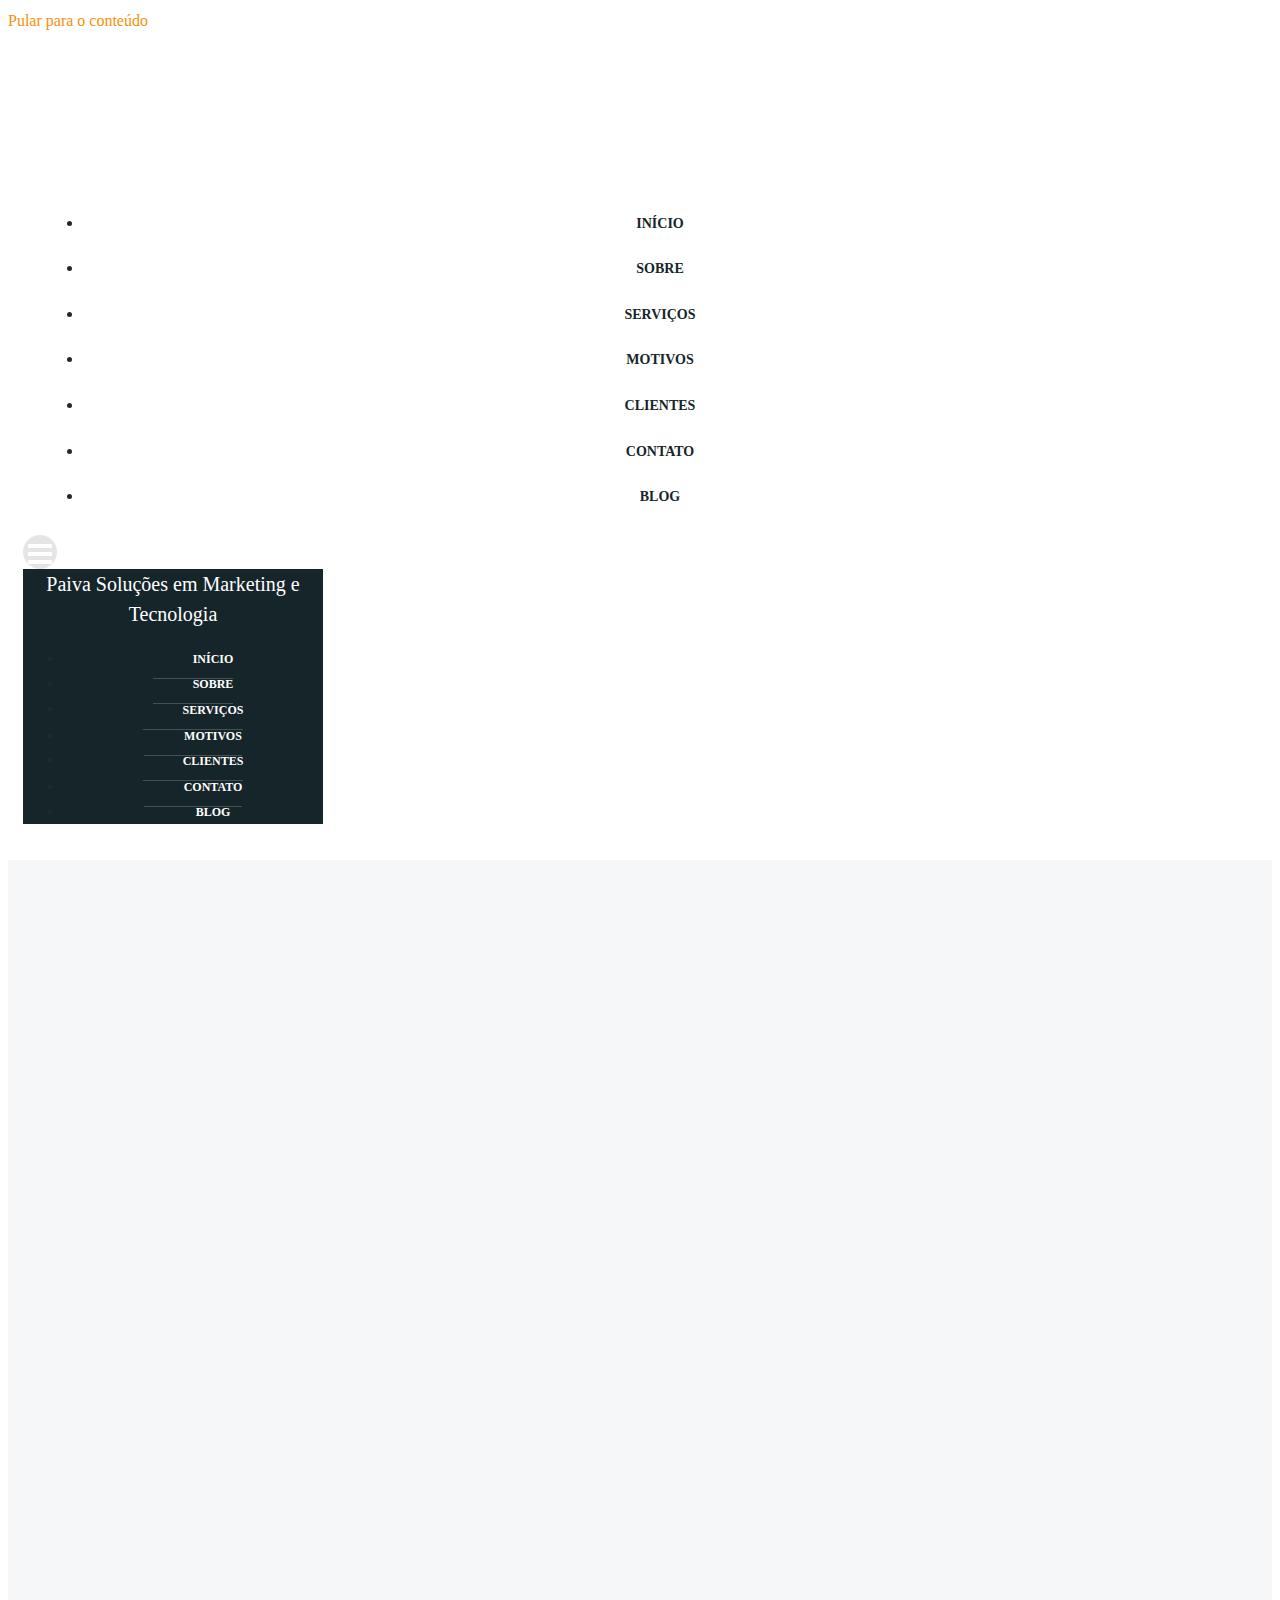
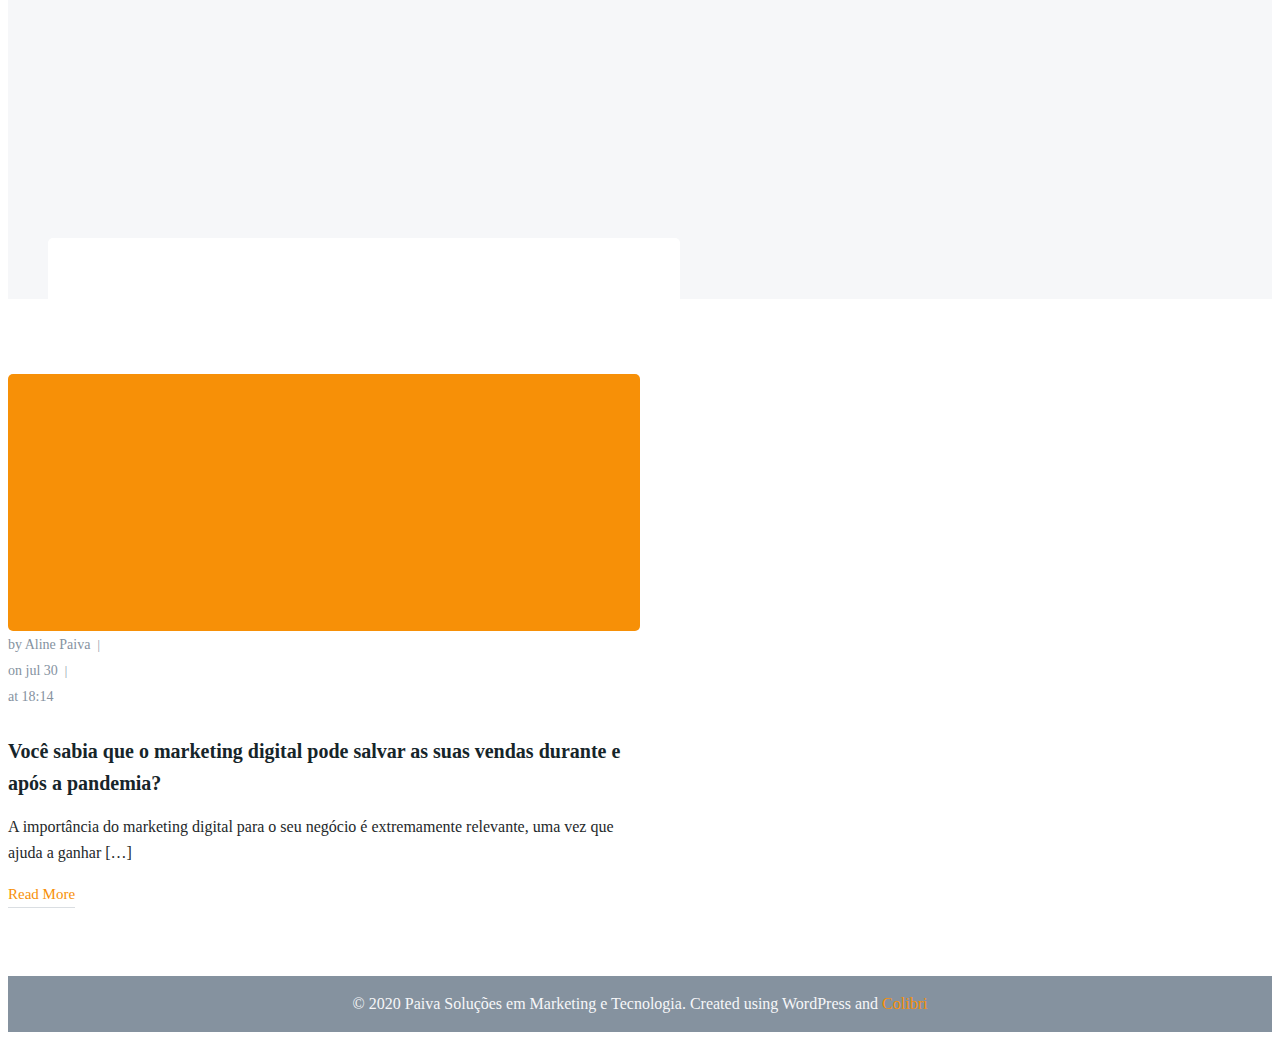
<file: 2020/07/30/index.html>
<!DOCTYPE html><html lang="pt-BR" prefix="og: http://ogp.me/ns#"><head><meta charset="UTF-8"><meta name="viewport" content="width=device-width, initial-scale=1"> <!-- Otimização de mecanismos de pesquisa feita por Rank Math - https://s.rankmath.com/home --><link media="all" href="http://paivasolucoes.com/wp-content/cache/autoptimize/css/autoptimize_a3d209b4dab57fdc955b0c12ead8ffc0.css" rel="stylesheet" /><title>30 de julho de 2020 - Paiva Soluções em Marketing e Tecnologia</title><meta name="robots" content="follow, noindex"/><meta property="og:locale" content="pt_BR"><meta property="og:type" content="object"><meta property="og:title" content="30 de julho de 2020 - Paiva Soluções em Marketing e Tecnologia"><meta property="og:url" content="https://paivasolucoes.com/2020/07/30/"><meta property="og:site_name" content="Paiva Soluções em Marketing e Tecnologia"><meta name="twitter:card" content="summary_large_image"> <script type="application/ld+json" class="rank-math-schema">{
    "@context": "https://schema.org",
    "@graph": [
        {
            "@type": "Organization",
            "@id": "https://paivasolucoes.com/#organization",
            "name": "Paiva Solu\u00e7\u00f5es em Marketing e Publicidade",
            "url": "https://paivasolucoes.com",
            "logo": {
                "@type": "ImageObject",
                "url": "https://paivasolucoes.com/wp-content/uploads/2020/08/paivasolucoes-logo.png"
            }
        },
        {
            "@type": "WebSite",
            "@id": "https://paivasolucoes.com/#website",
            "url": "https://paivasolucoes.com",
            "name": "Paiva Solu\u00e7\u00f5es em Marketing e Publicidade",
            "publisher": {
                "@id": "https://paivasolucoes.com/#organization"
            },
            "inLanguage": "pt-BR",
            "potentialAction": {
                "@type": "SearchAction",
                "target": "https://paivasolucoes.com/?s={search_term_string}",
                "query-input": "required name=search_term_string"
            }
        },
        {
            "@type": "CollectionPage",
            "@id": "https://paivasolucoes.com/2020/07/30/#webpage",
            "url": "https://paivasolucoes.com/2020/07/30/",
            "name": "30 de julho de 2020 - Paiva Solu\u00e7\u00f5es em Marketing e Tecnologia",
            "isPartOf": {
                "@id": "https://paivasolucoes.com/#website"
            },
            "inLanguage": "pt-BR"
        }
    ]
}</script> <!-- /Rank Math WordPress SEO plugin --><link rel='dns-prefetch' href='//paivasolucoes.com' /><style id='extend-builder-css-inline-css' type='text/css'>/* page css */
/* part css : theme-shapes */
.colibri-shape-circles {
background-image:url('http://paivasolucoes.com/wp-content/themes/colibri-wp/resources/images/header-shapes/circles.png')
}
.colibri-shape-10degree-stripes {
background-image:url('http://paivasolucoes.com/wp-content/themes/colibri-wp/resources/images/header-shapes/10degree-stripes.png')
}
.colibri-shape-rounded-squares-blue {
background-image:url('http://paivasolucoes.com/wp-content/themes/colibri-wp/resources/images/header-shapes/rounded-squares-blue.png')
}
.colibri-shape-many-rounded-squares-blue {
background-image:url('http://paivasolucoes.com/wp-content/themes/colibri-wp/resources/images/header-shapes/many-rounded-squares-blue.png')
}
.colibri-shape-two-circles {
background-image:url('http://paivasolucoes.com/wp-content/themes/colibri-wp/resources/images/header-shapes/two-circles.png')
}
.colibri-shape-circles-2 {
background-image:url('http://paivasolucoes.com/wp-content/themes/colibri-wp/resources/images/header-shapes/circles-2.png')
}
.colibri-shape-circles-3 {
background-image:url('http://paivasolucoes.com/wp-content/themes/colibri-wp/resources/images/header-shapes/circles-3.png')
}
.colibri-shape-circles-gradient {
background-image:url('http://paivasolucoes.com/wp-content/themes/colibri-wp/resources/images/header-shapes/circles-gradient.png')
}
.colibri-shape-circles-white-gradient {
background-image:url('http://paivasolucoes.com/wp-content/themes/colibri-wp/resources/images/header-shapes/circles-white-gradient.png')
}
.colibri-shape-waves {
background-image:url('http://paivasolucoes.com/wp-content/themes/colibri-wp/resources/images/header-shapes/waves.png')
}
.colibri-shape-waves-inverted {
background-image:url('http://paivasolucoes.com/wp-content/themes/colibri-wp/resources/images/header-shapes/waves-inverted.png')
}
.colibri-shape-dots {
background-image:url('http://paivasolucoes.com/wp-content/themes/colibri-wp/resources/images/header-shapes/dots.png')
}
.colibri-shape-left-tilted-lines {
background-image:url('http://paivasolucoes.com/wp-content/themes/colibri-wp/resources/images/header-shapes/left-tilted-lines.png')
}
.colibri-shape-right-tilted-lines {
background-image:url('http://paivasolucoes.com/wp-content/themes/colibri-wp/resources/images/header-shapes/right-tilted-lines.png')
}
.colibri-shape-right-tilted-strips {
background-image:url('http://paivasolucoes.com/wp-content/themes/colibri-wp/resources/images/header-shapes/right-tilted-strips.png')
}
/* part css : theme */

.h-y-container > *:not(:last-child), .h-x-container-inner > * {
  margin-bottom: 20px;
}
.h-x-container-inner, .h-column__content > .h-x-container > *:last-child {
  margin-bottom: -20px;
}
.h-x-container-inner > * {
  padding-left: 10px;
  padding-right: 10px;
}
.h-x-container-inner {
  margin-left: -10px;
  margin-right: -10px;
}
[class*=style-], [class*=local-style-], .h-global-transition, .h-global-transition-all, .h-global-transition-all * {
  transition-duration: 0.5s;
}
.wp-block-button .wp-block-button__link:not(.has-background),.wp-block-file .wp-block-file__button {
  background-color: rgb(247, 144, 7);
  background-image: none;
}
.wp-block-button .wp-block-button__link:not(.has-background):hover,.wp-block-button .wp-block-button__link:not(.has-background):focus,.wp-block-button .wp-block-button__link:not(.has-background):active,.wp-block-file .wp-block-file__button:hover,.wp-block-file .wp-block-file__button:focus,.wp-block-file .wp-block-file__button:active {
  background-color: rgb(162, 94, 5);
  background-image: none;
}
.wp-block-button.is-style-outline .wp-block-button__link:not(.has-background) {
  color: rgb(247, 144, 7);
  background-color: transparent;
  background-image: none;
  border-top-width: 2px;
  border-top-color: rgb(247, 144, 7);
  border-top-style: solid;
  border-right-width: 2px;
  border-right-color: rgb(247, 144, 7);
  border-right-style: solid;
  border-bottom-width: 2px;
  border-bottom-color: rgb(247, 144, 7);
  border-bottom-style: solid;
  border-left-width: 2px;
  border-left-color: rgb(247, 144, 7);
  border-left-style: solid;
}
.wp-block-button.is-style-outline .wp-block-button__link:not(.has-background):hover,.wp-block-button.is-style-outline .wp-block-button__link:not(.has-background):focus,.wp-block-button.is-style-outline .wp-block-button__link:not(.has-background):active {
  color: #fff;
  background-color: rgb(247, 144, 7);
  background-image: none;
}
.has-background-color,*[class^="wp-block-"].is-style-solid-color {
  background-color: rgb(247, 144, 7);
  background-image: none;
}
.has-colibri-color-1-background-color {
  background-color: rgb(247, 144, 7);
  background-image: none;
}
.wp-block-button .wp-block-button__link.has-colibri-color-1-background-color {
  background-color: rgb(247, 144, 7);
  background-image: none;
}
.wp-block-button .wp-block-button__link.has-colibri-color-1-background-color:hover,.wp-block-button .wp-block-button__link.has-colibri-color-1-background-color:focus,.wp-block-button .wp-block-button__link.has-colibri-color-1-background-color:active {
  background-color: rgb(162, 94, 5);
  background-image: none;
}
.wp-block-button.is-style-outline .wp-block-button__link.has-colibri-color-1-background-color {
  color: rgb(247, 144, 7);
  background-color: transparent;
  background-image: none;
  border-top-width: 2px;
  border-top-color: rgb(247, 144, 7);
  border-top-style: solid;
  border-right-width: 2px;
  border-right-color: rgb(247, 144, 7);
  border-right-style: solid;
  border-bottom-width: 2px;
  border-bottom-color: rgb(247, 144, 7);
  border-bottom-style: solid;
  border-left-width: 2px;
  border-left-color: rgb(247, 144, 7);
  border-left-style: solid;
}
.wp-block-button.is-style-outline .wp-block-button__link.has-colibri-color-1-background-color:hover,.wp-block-button.is-style-outline .wp-block-button__link.has-colibri-color-1-background-color:focus,.wp-block-button.is-style-outline .wp-block-button__link.has-colibri-color-1-background-color:active {
  color: #fff;
  background-color: rgb(247, 144, 7);
  background-image: none;
}
*[class^="wp-block-"].has-colibri-color-1-background-color,*[class^="wp-block-"] .has-colibri-color-1-background-color,*[class^="wp-block-"].is-style-solid-color.has-colibri-color-1-color,*[class^="wp-block-"].is-style-solid-color blockquote.has-colibri-color-1-color,*[class^="wp-block-"].is-style-solid-color blockquote.has-colibri-color-1-color p {
  background-color: rgb(247, 144, 7);
  background-image: none;
}
.has-colibri-color-1-color {
  color: rgb(247, 144, 7);
}
.has-colibri-color-2-background-color {
  background-color: rgb(133, 146, 159);
  background-image: none;
}
.wp-block-button .wp-block-button__link.has-colibri-color-2-background-color {
  background-color: rgb(133, 146, 159);
  background-image: none;
}
.wp-block-button .wp-block-button__link.has-colibri-color-2-background-color:hover,.wp-block-button .wp-block-button__link.has-colibri-color-2-background-color:focus,.wp-block-button .wp-block-button__link.has-colibri-color-2-background-color:active {
  background-color: rgb(27, 93, 159);
  background-image: none;
}
.wp-block-button.is-style-outline .wp-block-button__link.has-colibri-color-2-background-color {
  color: rgb(133, 146, 159);
  background-color: transparent;
  background-image: none;
  border-top-width: 2px;
  border-top-color: rgb(133, 146, 159);
  border-top-style: solid;
  border-right-width: 2px;
  border-right-color: rgb(133, 146, 159);
  border-right-style: solid;
  border-bottom-width: 2px;
  border-bottom-color: rgb(133, 146, 159);
  border-bottom-style: solid;
  border-left-width: 2px;
  border-left-color: rgb(133, 146, 159);
  border-left-style: solid;
}
.wp-block-button.is-style-outline .wp-block-button__link.has-colibri-color-2-background-color:hover,.wp-block-button.is-style-outline .wp-block-button__link.has-colibri-color-2-background-color:focus,.wp-block-button.is-style-outline .wp-block-button__link.has-colibri-color-2-background-color:active {
  color: #fff;
  background-color: rgb(133, 146, 159);
  background-image: none;
}
*[class^="wp-block-"].has-colibri-color-2-background-color,*[class^="wp-block-"] .has-colibri-color-2-background-color,*[class^="wp-block-"].is-style-solid-color.has-colibri-color-2-color,*[class^="wp-block-"].is-style-solid-color blockquote.has-colibri-color-2-color,*[class^="wp-block-"].is-style-solid-color blockquote.has-colibri-color-2-color p {
  background-color: rgb(133, 146, 159);
  background-image: none;
}
.has-colibri-color-2-color {
  color: rgb(133, 146, 159);
}
.has-colibri-color-3-background-color {
  background-color: rgb(246, 247, 249);
  background-image: none;
}
.wp-block-button .wp-block-button__link.has-colibri-color-3-background-color {
  background-color: rgb(246, 247, 249);
  background-image: none;
}
.wp-block-button .wp-block-button__link.has-colibri-color-3-background-color:hover,.wp-block-button .wp-block-button__link.has-colibri-color-3-background-color:focus,.wp-block-button .wp-block-button__link.has-colibri-color-3-background-color:active {
  background-color: rgb(162, 163, 164);
  background-image: none;
}
.wp-block-button.is-style-outline .wp-block-button__link.has-colibri-color-3-background-color {
  color: rgb(246, 247, 249);
  background-color: transparent;
  background-image: none;
  border-top-width: 2px;
  border-top-color: rgb(246, 247, 249);
  border-top-style: solid;
  border-right-width: 2px;
  border-right-color: rgb(246, 247, 249);
  border-right-style: solid;
  border-bottom-width: 2px;
  border-bottom-color: rgb(246, 247, 249);
  border-bottom-style: solid;
  border-left-width: 2px;
  border-left-color: rgb(246, 247, 249);
  border-left-style: solid;
}
.wp-block-button.is-style-outline .wp-block-button__link.has-colibri-color-3-background-color:hover,.wp-block-button.is-style-outline .wp-block-button__link.has-colibri-color-3-background-color:focus,.wp-block-button.is-style-outline .wp-block-button__link.has-colibri-color-3-background-color:active {
  color: #fff;
  background-color: rgb(246, 247, 249);
  background-image: none;
}
*[class^="wp-block-"].has-colibri-color-3-background-color,*[class^="wp-block-"] .has-colibri-color-3-background-color,*[class^="wp-block-"].is-style-solid-color.has-colibri-color-3-color,*[class^="wp-block-"].is-style-solid-color blockquote.has-colibri-color-3-color,*[class^="wp-block-"].is-style-solid-color blockquote.has-colibri-color-3-color p {
  background-color: rgb(246, 247, 249);
  background-image: none;
}
.has-colibri-color-3-color {
  color: rgb(246, 247, 249);
}
.has-colibri-color-4-background-color {
  background-color: #6632ff;
  background-image: none;
}
.wp-block-button .wp-block-button__link.has-colibri-color-4-background-color {
  background-color: #6632ff;
  background-image: none;
}
.wp-block-button .wp-block-button__link.has-colibri-color-4-background-color:hover,.wp-block-button .wp-block-button__link.has-colibri-color-4-background-color:focus,.wp-block-button .wp-block-button__link.has-colibri-color-4-background-color:active {
  background-color: rgb(68, 33, 170);
  background-image: none;
}
.wp-block-button.is-style-outline .wp-block-button__link.has-colibri-color-4-background-color {
  color: #6632ff;
  background-color: transparent;
  background-image: none;
  border-top-width: 2px;
  border-top-color: #6632ff;
  border-top-style: solid;
  border-right-width: 2px;
  border-right-color: #6632ff;
  border-right-style: solid;
  border-bottom-width: 2px;
  border-bottom-color: #6632ff;
  border-bottom-style: solid;
  border-left-width: 2px;
  border-left-color: #6632ff;
  border-left-style: solid;
}
.wp-block-button.is-style-outline .wp-block-button__link.has-colibri-color-4-background-color:hover,.wp-block-button.is-style-outline .wp-block-button__link.has-colibri-color-4-background-color:focus,.wp-block-button.is-style-outline .wp-block-button__link.has-colibri-color-4-background-color:active {
  color: #fff;
  background-color: #6632ff;
  background-image: none;
}
*[class^="wp-block-"].has-colibri-color-4-background-color,*[class^="wp-block-"] .has-colibri-color-4-background-color,*[class^="wp-block-"].is-style-solid-color.has-colibri-color-4-color,*[class^="wp-block-"].is-style-solid-color blockquote.has-colibri-color-4-color,*[class^="wp-block-"].is-style-solid-color blockquote.has-colibri-color-4-color p {
  background-color: #6632ff;
  background-image: none;
}
.has-colibri-color-4-color {
  color: #6632ff;
}
.has-colibri-color-5-background-color {
  background-color: #FFFFFF;
  background-image: none;
}
.wp-block-button .wp-block-button__link.has-colibri-color-5-background-color {
  background-color: #FFFFFF;
  background-image: none;
}
.wp-block-button .wp-block-button__link.has-colibri-color-5-background-color:hover,.wp-block-button .wp-block-button__link.has-colibri-color-5-background-color:focus,.wp-block-button .wp-block-button__link.has-colibri-color-5-background-color:active {
  background-color: rgb(102, 102, 102);
  background-image: none;
}
.wp-block-button.is-style-outline .wp-block-button__link.has-colibri-color-5-background-color {
  color: #FFFFFF;
  background-color: transparent;
  background-image: none;
  border-top-width: 2px;
  border-top-color: #FFFFFF;
  border-top-style: solid;
  border-right-width: 2px;
  border-right-color: #FFFFFF;
  border-right-style: solid;
  border-bottom-width: 2px;
  border-bottom-color: #FFFFFF;
  border-bottom-style: solid;
  border-left-width: 2px;
  border-left-color: #FFFFFF;
  border-left-style: solid;
}
.wp-block-button.is-style-outline .wp-block-button__link.has-colibri-color-5-background-color:hover,.wp-block-button.is-style-outline .wp-block-button__link.has-colibri-color-5-background-color:focus,.wp-block-button.is-style-outline .wp-block-button__link.has-colibri-color-5-background-color:active {
  color: #fff;
  background-color: #FFFFFF;
  background-image: none;
}
*[class^="wp-block-"].has-colibri-color-5-background-color,*[class^="wp-block-"] .has-colibri-color-5-background-color,*[class^="wp-block-"].is-style-solid-color.has-colibri-color-5-color,*[class^="wp-block-"].is-style-solid-color blockquote.has-colibri-color-5-color,*[class^="wp-block-"].is-style-solid-color blockquote.has-colibri-color-5-color p {
  background-color: #FFFFFF;
  background-image: none;
}
.has-colibri-color-5-color {
  color: #FFFFFF;
}
.has-colibri-color-6-background-color {
  background-color: rgb(22, 37, 42);
  background-image: none;
}
.wp-block-button .wp-block-button__link.has-colibri-color-6-background-color {
  background-color: rgb(22, 37, 42);
  background-image: none;
}
.wp-block-button .wp-block-button__link.has-colibri-color-6-background-color:hover,.wp-block-button .wp-block-button__link.has-colibri-color-6-background-color:focus,.wp-block-button .wp-block-button__link.has-colibri-color-6-background-color:active {
  background-color: rgb(22, 37, 42);
  background-image: none;
}
.wp-block-button.is-style-outline .wp-block-button__link.has-colibri-color-6-background-color {
  color: rgb(22, 37, 42);
  background-color: transparent;
  background-image: none;
  border-top-width: 2px;
  border-top-color: rgb(22, 37, 42);
  border-top-style: solid;
  border-right-width: 2px;
  border-right-color: rgb(22, 37, 42);
  border-right-style: solid;
  border-bottom-width: 2px;
  border-bottom-color: rgb(22, 37, 42);
  border-bottom-style: solid;
  border-left-width: 2px;
  border-left-color: rgb(22, 37, 42);
  border-left-style: solid;
}
.wp-block-button.is-style-outline .wp-block-button__link.has-colibri-color-6-background-color:hover,.wp-block-button.is-style-outline .wp-block-button__link.has-colibri-color-6-background-color:focus,.wp-block-button.is-style-outline .wp-block-button__link.has-colibri-color-6-background-color:active {
  color: #fff;
  background-color: rgb(22, 37, 42);
  background-image: none;
}
*[class^="wp-block-"].has-colibri-color-6-background-color,*[class^="wp-block-"] .has-colibri-color-6-background-color,*[class^="wp-block-"].is-style-solid-color.has-colibri-color-6-color,*[class^="wp-block-"].is-style-solid-color blockquote.has-colibri-color-6-color,*[class^="wp-block-"].is-style-solid-color blockquote.has-colibri-color-6-color p {
  background-color: rgb(22, 37, 42);
  background-image: none;
}
.has-colibri-color-6-color {
  color: rgb(22, 37, 42);
}
#colibri .woocommerce-store-notice,#colibri.woocommerce .content .h-section input[type=submit],#colibri.woocommerce-page  .content .h-section  input[type=button],#colibri.woocommerce .content .h-section  input[type=button],#colibri.woocommerce-page  .content .h-section .button,#colibri.woocommerce .content .h-section .button,#colibri.woocommerce-page  .content .h-section  a.button,#colibri.woocommerce .content .h-section  a.button,#colibri.woocommerce-page  .content .h-section button.button,#colibri.woocommerce .content .h-section button.button,#colibri.woocommerce-page  .content .h-section input.button,#colibri.woocommerce .content .h-section input.button,#colibri.woocommerce-page  .content .h-section input#submit,#colibri.woocommerce .content .h-section input#submit,#colibri.woocommerce-page  .content .h-section a.added_to_cart,#colibri.woocommerce .content .h-section a.added_to_cart,#colibri.woocommerce-page  .content .h-section .ui-slider-range,#colibri.woocommerce .content .h-section .ui-slider-range,#colibri.woocommerce-page  .content .h-section .ui-slider-handle,#colibri.woocommerce .content .h-section .ui-slider-handle {
  background-color: rgb(247, 144, 7);
  background-image: none;
  border-top-width: 0px;
  border-top-color: rgb(247, 144, 7);
  border-top-style: solid;
  border-right-width: 0px;
  border-right-color: rgb(247, 144, 7);
  border-right-style: solid;
  border-bottom-width: 0px;
  border-bottom-color: rgb(247, 144, 7);
  border-bottom-style: solid;
  border-left-width: 0px;
  border-left-color: rgb(247, 144, 7);
  border-left-style: solid;
}
#colibri .woocommerce-store-notice:hover,#colibri .woocommerce-store-notice:focus,#colibri .woocommerce-store-notice:active,#colibri.woocommerce .content .h-section input[type=submit]:hover,#colibri.woocommerce .content .h-section input[type=submit]:focus,#colibri.woocommerce .content .h-section input[type=submit]:active,#colibri.woocommerce-page  .content .h-section  input[type=button]:hover,#colibri.woocommerce-page  .content .h-section  input[type=button]:focus,#colibri.woocommerce-page  .content .h-section  input[type=button]:active,#colibri.woocommerce .content .h-section  input[type=button]:hover,#colibri.woocommerce .content .h-section  input[type=button]:focus,#colibri.woocommerce .content .h-section  input[type=button]:active,#colibri.woocommerce-page  .content .h-section .button:hover,#colibri.woocommerce-page  .content .h-section .button:focus,#colibri.woocommerce-page  .content .h-section .button:active,#colibri.woocommerce .content .h-section .button:hover,#colibri.woocommerce .content .h-section .button:focus,#colibri.woocommerce .content .h-section .button:active,#colibri.woocommerce-page  .content .h-section  a.button:hover,#colibri.woocommerce-page  .content .h-section  a.button:focus,#colibri.woocommerce-page  .content .h-section  a.button:active,#colibri.woocommerce .content .h-section  a.button:hover,#colibri.woocommerce .content .h-section  a.button:focus,#colibri.woocommerce .content .h-section  a.button:active,#colibri.woocommerce-page  .content .h-section button.button:hover,#colibri.woocommerce-page  .content .h-section button.button:focus,#colibri.woocommerce-page  .content .h-section button.button:active,#colibri.woocommerce .content .h-section button.button:hover,#colibri.woocommerce .content .h-section button.button:focus,#colibri.woocommerce .content .h-section button.button:active,#colibri.woocommerce-page  .content .h-section input.button:hover,#colibri.woocommerce-page  .content .h-section input.button:focus,#colibri.woocommerce-page  .content .h-section input.button:active,#colibri.woocommerce .content .h-section input.button:hover,#colibri.woocommerce .content .h-section input.button:focus,#colibri.woocommerce .content .h-section input.button:active,#colibri.woocommerce-page  .content .h-section input#submit:hover,#colibri.woocommerce-page  .content .h-section input#submit:focus,#colibri.woocommerce-page  .content .h-section input#submit:active,#colibri.woocommerce .content .h-section input#submit:hover,#colibri.woocommerce .content .h-section input#submit:focus,#colibri.woocommerce .content .h-section input#submit:active,#colibri.woocommerce-page  .content .h-section a.added_to_cart:hover,#colibri.woocommerce-page  .content .h-section a.added_to_cart:focus,#colibri.woocommerce-page  .content .h-section a.added_to_cart:active,#colibri.woocommerce .content .h-section a.added_to_cart:hover,#colibri.woocommerce .content .h-section a.added_to_cart:focus,#colibri.woocommerce .content .h-section a.added_to_cart:active,#colibri.woocommerce-page  .content .h-section .ui-slider-range:hover,#colibri.woocommerce-page  .content .h-section .ui-slider-range:focus,#colibri.woocommerce-page  .content .h-section .ui-slider-range:active,#colibri.woocommerce .content .h-section .ui-slider-range:hover,#colibri.woocommerce .content .h-section .ui-slider-range:focus,#colibri.woocommerce .content .h-section .ui-slider-range:active,#colibri.woocommerce-page  .content .h-section .ui-slider-handle:hover,#colibri.woocommerce-page  .content .h-section .ui-slider-handle:focus,#colibri.woocommerce-page  .content .h-section .ui-slider-handle:active,#colibri.woocommerce .content .h-section .ui-slider-handle:hover,#colibri.woocommerce .content .h-section .ui-slider-handle:focus,#colibri.woocommerce .content .h-section .ui-slider-handle:active {
  background-color: rgb(162, 94, 5);
  background-image: none;
  border-top-width: 0px;
  border-top-color: rgb(162, 94, 5);
  border-top-style: solid;
  border-right-width: 0px;
  border-right-color: rgb(162, 94, 5);
  border-right-style: solid;
  border-bottom-width: 0px;
  border-bottom-color: rgb(162, 94, 5);
  border-bottom-style: solid;
  border-left-width: 0px;
  border-left-color: rgb(162, 94, 5);
  border-left-style: solid;
}
#colibri.woocommerce-page  .content .h-section .star-rating::before,#colibri.woocommerce .content .h-section .star-rating::before,#colibri.woocommerce-page  .content .h-section .star-rating span::before,#colibri.woocommerce .content .h-section .star-rating span::before {
  color: rgb(247, 144, 7);
}
#colibri.woocommerce-page  .content .h-section .price,#colibri.woocommerce .content .h-section .price {
  color: rgb(247, 144, 7);
}
#colibri.woocommerce-page  .content .h-section .price del,#colibri.woocommerce .content .h-section .price del {
  color: rgb(247, 179, 89);
}
#colibri.woocommerce-page  .content .h-section .onsale,#colibri.woocommerce .content .h-section .onsale {
  background-color: rgb(247, 144, 7);
  background-image: none;
}
#colibri.woocommerce-page  .content .h-section .onsale:hover,#colibri.woocommerce-page  .content .h-section .onsale:focus,#colibri.woocommerce-page  .content .h-section .onsale:active,#colibri.woocommerce .content .h-section .onsale:hover,#colibri.woocommerce .content .h-section .onsale:focus,#colibri.woocommerce .content .h-section .onsale:active {
  background-color: rgb(162, 94, 5);
  background-image: none;
}
#colibri.woocommerce ul.products li.product h2:hover {
  color: rgb(247, 144, 7);
}
#colibri.woocommerce-page  .content .h-section .woocommerce-pagination .page-numbers.current,#colibri.woocommerce .content .h-section .woocommerce-pagination .page-numbers.current,#colibri.woocommerce-page  .content .h-section .woocommerce-pagination a.page-numbers:hover,#colibri.woocommerce .content .h-section .woocommerce-pagination a.page-numbers:hover {
  background-color: rgb(247, 144, 7);
  background-image: none;
}
#colibri.woocommerce-page  .content .h-section .comment-form-rating .stars a,#colibri.woocommerce .content .h-section .comment-form-rating .stars a {
  color: rgb(247, 144, 7);
}
.h-section-global-spacing {
  padding-top: 90px;
  padding-bottom: 90px;
}
#colibri .colibri-language-switcher {
  background-color: white;
  background-image: none;
  top: 80px;
  border-top-width: 0px;
  border-top-style: none;
  border-top-left-radius: 4px;
  border-top-right-radius: 0px;
  border-right-width: 0px;
  border-right-style: none;
  border-bottom-width: 0px;
  border-bottom-style: none;
  border-bottom-left-radius: 4px;
  border-bottom-right-radius: 0px;
  border-left-width: 0px;
  border-left-style: none;
}
#colibri .colibri-language-switcher .lang-item {
  padding-top: 14px;
  padding-right: 18px;
  padding-bottom: 14px;
  padding-left: 18px;
}
body {
  font-family: Open Sans;
  font-weight: 400;
  font-size: 16px;
  line-height: 1.6;
  color: rgb(36, 40, 42);
}
body a {
  font-family: Open Sans;
  font-weight: 400;
  text-decoration: none;
  font-size: 1em;
  line-height: 1.5;
  color: rgb(247, 144, 7);
}
body p {
  margin-bottom: 16px;
  font-family: Open Sans;
  font-weight: 400;
  font-size: 16px;
  line-height: 1.6;
  color: rgb(36, 40, 42);
}
body .h-lead p {
  margin-bottom: 16px;
  font-family: Open Sans;
  font-weight: 300;
  font-size: 1.25em;
  line-height: 1.5;
  color: rgb(36, 40, 42);
}
body blockquote p {
  margin-bottom: 16px;
  font-family: Open Sans;
  font-weight: 300;
  font-size: 16px;
  line-height: 1.6;
  color: rgb(36, 40, 42);
  padding-left: 15px;
  border-top-width: 0px;
  border-top-color: rgba(133, 146, 159, 0.3);
  border-top-style: solid;
  border-right-width: 0px;
  border-right-color: rgba(133, 146, 159, 0.3);
  border-right-style: solid;
  border-bottom-width: 0px;
  border-bottom-color: rgba(133, 146, 159, 0.3);
  border-bottom-style: solid;
  border-left-width: 1px;
  border-left-color: rgba(133, 146, 159, 0.3);
  border-left-style: solid;
  font-style: italic;
}
body h1 {
  margin-bottom: 16px;
  font-family: Open Sans;
  font-weight: 700;
  font-size: 3em;
  line-height: 1.26;
  color: rgb(22, 37, 42);
  text-transform: capitalize;
}
body h2 {
  margin-bottom: 16px;
  font-family: Open Sans;
  font-weight: 600;
  font-size: 2.625em;
  line-height: 1.143;
  color: rgb(22, 37, 42);
}
body h3 {
  margin-bottom: 16px;
  font-family: Open Sans;
  font-weight: 600;
  font-size: 2.25em;
  line-height: 1.25;
  color: rgb(22, 37, 42);
}
body h4 {
  margin-bottom: 16px;
  font-family: Open Sans;
  font-weight: 600;
  font-size: 1.25em;
  line-height: 1.6;
  color: rgb(22, 37, 42);
}
body h5 {
  margin-bottom: 16px;
  font-family: Open Sans;
  font-weight: 600;
  font-size: 1.125em;
  line-height: 1.55;
  color: rgb(22, 37, 42);
}
body h6 {
  margin-bottom: 16px;
  font-family: Open Sans;
  font-weight: 600;
  font-size: 0.9em;
  line-height: 1.6;
  color: rgb(22, 37, 42);
  text-transform: uppercase;
  letter-spacing: 1px;
}
 .content.colibri-main-content-single .main-section,.content.colibri-main-content-archive .main-section {
  padding-top: 90px;
  padding-bottom: 90px;
}
 .content.colibri-main-content-single .main-section .colibri-sidebar.blog-sidebar-right,.content.colibri-main-content-archive .main-section .colibri-sidebar.blog-sidebar-right {
  width: 25% ;
  flex: 0 0 auto;
  -ms-flex: 0 0 auto;
  max-width: 25%;
}


@media (min-width: 768px) and (max-width: 1023px){
.h-section-global-spacing {
  padding-top: 60px;
  padding-bottom: 60px;
}
 .content.colibri-main-content-single .main-section .colibri-sidebar.blog-sidebar-right,.content.colibri-main-content-archive .main-section .colibri-sidebar.blog-sidebar-right {
  width: 33.33% ;
  flex: 0 0 auto;
  -ms-flex: 0 0 auto;
  max-width: 33.33%;
}
body h1 {
  font-size: 3em;
}
body h2 {
  font-size: 2.3em;
}
body h3 {
  font-size: 2.1px;
}

}

@media (max-width: 767px){
.h-section-global-spacing {
  padding-top: 30px;
  padding-bottom: 30px;
}
 .content.colibri-main-content-single .main-section .colibri-sidebar.blog-sidebar-right,.content.colibri-main-content-archive .main-section .colibri-sidebar.blog-sidebar-right {
  width: 100% ;
  flex: 0 0 auto;
  -ms-flex: 0 0 auto;
  max-width: 100%;
}
body h1 {
  font-size: 2.8em;
}
body h3 {
  font-size: 2.1em;
}
body h2 {
  font-size: 2.3px;
}

}
/* part css : page */
#colibri .style-35 {
  animation-duration: 0.5s;
  padding-top: 20px;
  padding-right: 15px;
  padding-bottom: 20px;
  padding-left: 15px;
  background-color: #FFFFFF;
  background-image: none;
}
#colibri .h-navigation_sticky .style-35,#colibri .h-navigation_sticky.style-35 {
  background-color: #ffffff;
  background-image: none;
  padding-top: 10px;
  padding-bottom: 10px;
  box-shadow: 0px 1px 2px 0px rgba(0, 0, 0, 0.2) ;
}
#colibri .style-37 {
  text-align: center;
  height: auto;
  min-height: unset;
}
#colibri .style-38-image {
  max-height: 70px;
}
#colibri .style-38 a,#colibri .style-38  .logo-text {
  color: #ffffff;
  font-weight: 400;
  text-decoration: none;
  font-size: 24px;
}
#colibri .style-38 .logo-text {
  color: rgb(22, 37, 42);
}
#colibri .h-navigation_sticky .style-38-image,#colibri .h-navigation_sticky.style-38-image {
  max-height: 70px;
}
#colibri .h-navigation_sticky .style-38 a,#colibri .h-navigation_sticky .style-38  .logo-text,#colibri .h-navigation_sticky.style-38 a,#colibri .h-navigation_sticky.style-38  .logo-text {
  color: #000000;
  text-decoration: none;
}
#colibri .style-39 {
  text-align: center;
  height: auto;
  min-height: unset;
}
#colibri .style-40 {
  height: 50px;
}
#colibri .style-41 {
  text-align: center;
  height: auto;
  min-height: unset;
}
#colibri .style-42 >  div > .colibri-menu-container > ul.colibri-menu {
  justify-content: flex-end;
}
#colibri .style-42 >  div > .colibri-menu-container > ul.colibri-menu > li {
  margin-top: 0px;
  margin-right: 20px;
  margin-bottom: 0px;
  margin-left: 20px;
  padding-top: 10px;
  padding-right: 0px;
  padding-bottom: 10px;
  padding-left: 0px;
}
#colibri .style-42 >  div > .colibri-menu-container > ul.colibri-menu > li.current_page_item,#colibri .style-42  >  div > .colibri-menu-container > ul.colibri-menu > li.current_page_item:hover {
  margin-top: 0px;
  margin-right: 20px;
  margin-bottom: 0px;
  margin-left: 20px;
  padding-top: 10px;
  padding-right: 0px;
  padding-bottom: 10px;
  padding-left: 0px;
}
#colibri .style-42 >  div > .colibri-menu-container > ul.colibri-menu > li > a {
  font-family: Open Sans;
  font-weight: 600;
  text-transform: uppercase;
  font-size: 14px;
  line-height: 1.5em;
  letter-spacing: 0px;
  color: rgb(22, 37, 42);
}
#colibri .style-42  >  div > .colibri-menu-container > ul.colibri-menu > li.hover  > a {
  color: rgb(247, 144, 7);
}
#colibri .style-42  >  div > .colibri-menu-container > ul.colibri-menu > li:hover > a,#colibri .style-42  >  div > .colibri-menu-container > ul.colibri-menu > li.hover  > a {
  color: rgb(247, 144, 7);
}
#colibri .style-42  >  div > .colibri-menu-container > ul.colibri-menu > li.current_page_item > a,#colibri .style-42  >  div > .colibri-menu-container > ul.colibri-menu > li.current_page_item > a:hover {
  font-family: Open Sans;
  font-weight: 600;
  text-transform: uppercase;
  font-size: 14px;
  line-height: 1.5em;
  letter-spacing: 0px;
  color: rgb(247, 144, 7);
}
#colibri .style-42 >  div > .colibri-menu-container > ul.colibri-menu li > ul {
  background-color: #ffffff;
  background-image: none;
  margin-right: 5px;
  margin-left: 5px;
  box-shadow: 0px 0px 5px 2px rgba(0, 0, 0, 0.04) ;
}
#colibri .style-42 >  div > .colibri-menu-container > ul.colibri-menu li > ul  li {
  padding-top: 10px;
  padding-right: 20px;
  padding-bottom: 10px;
  padding-left: 20px;
  border-top-width: 0px;
  border-top-style: none;
  border-right-width: 0px;
  border-right-style: none;
  border-bottom-width: 1px;
  border-bottom-color: rgba(128,128,128,.2);
  border-bottom-style: solid;
  border-left-width: 0px;
  border-left-style: none;
  background-color: rgb(255, 255, 255);
  background-image: none;
}
#colibri .style-42  >  div > .colibri-menu-container > ul.colibri-menu li > ul > li.hover {
  background-color: rgb(247, 144, 7);
}
#colibri .style-42  >  div > .colibri-menu-container > ul.colibri-menu li > ul > li:hover,#colibri .style-42  >  div > .colibri-menu-container > ul.colibri-menu li > ul > li.hover {
  background-color: rgb(247, 144, 7);
}
#colibri .style-42 >  div > .colibri-menu-container > ul.colibri-menu li > ul li.current_page_item,#colibri .style-42  >  div > .colibri-menu-container > ul.colibri-menu li > ul > li.current_page_item:hover {
  padding-top: 10px;
  padding-right: 20px;
  padding-bottom: 10px;
  padding-left: 20px;
  border-top-width: 0px;
  border-top-style: none;
  border-right-width: 0px;
  border-right-style: none;
  border-bottom-width: 1px;
  border-bottom-color: rgba(128,128,128,.2);
  border-bottom-style: solid;
  border-left-width: 0px;
  border-left-style: none;
  background-color: rgb(247, 144, 7);
  background-image: none;
}
#colibri .style-42 >  div > .colibri-menu-container > ul.colibri-menu li > ul > li > a {
  font-size: 14px;
  color: rgb(36, 40, 42);
}
#colibri .style-42  >  div > .colibri-menu-container > ul.colibri-menu li > ul > li.hover  > a {
  color: rgb(255, 255, 255);
}
#colibri .style-42  >  div > .colibri-menu-container > ul.colibri-menu li > ul > li:hover > a,#colibri .style-42  >  div > .colibri-menu-container > ul.colibri-menu li > ul > li.hover  > a {
  color: rgb(255, 255, 255);
}
#colibri .style-42 >  div > .colibri-menu-container > ul.colibri-menu li > ul > li.current_page_item > a,#colibri .style-42  >  div > .colibri-menu-container > ul.colibri-menu li > ul > li.current_page_item > a:hover {
  font-size: 14px;
  color: rgb(255, 255, 255);
}
#colibri .style-42 >  div > .colibri-menu-container > ul.colibri-menu.bordered-active-item > li::after,#colibri .style-42 
      ul.colibri-menu.bordered-active-item > li::before {
  background-color: white;
  background-image: none;
  height: 3px;
}
#colibri .style-42 >  div > .colibri-menu-container > ul.colibri-menu.solid-active-item > li::after,#colibri .style-42 
      ul.colibri-menu.solid-active-item > li::before {
  background-color: white;
  background-image: none;
  border-top-width: 0px;
  border-top-style: none;
  border-top-left-radius: 0%;
  border-top-right-radius: 0%;
  border-right-width: 0px;
  border-right-style: none;
  border-bottom-width: 0px;
  border-bottom-style: none;
  border-bottom-left-radius: 0%;
  border-bottom-right-radius: 0%;
  border-left-width: 0px;
  border-left-style: none;
}
#colibri .style-42 >  div > .colibri-menu-container > ul.colibri-menu > li > ul {
  margin-top: 0px;
}
#colibri .style-42 >  div > .colibri-menu-container > ul.colibri-menu > li > ul::before {
  height: 0px;
  width: 100% ;
}
#colibri .style-42 >  div > .colibri-menu-container > ul.colibri-menu  li > a > svg,#colibri .style-42 >  div > .colibri-menu-container > ul.colibri-menu  li > a >  .arrow-wrapper {
  padding-right: 5px;
  padding-left: 5px;
  color: black;
}
#colibri .style-42 >  div > .colibri-menu-container > ul.colibri-menu > li.hover  > a > svg,#colibri .style-42 >  div > .colibri-menu-container > ul.colibri-menu > li.hover  > a > .arrow-wrapper {
  color: rgb(247, 144, 7);
}
#colibri .style-42 >  div > .colibri-menu-container > ul.colibri-menu > li:hover  > a > svg,#colibri .style-42 >  div > .colibri-menu-container > ul.colibri-menu > li.hover  > a > svg,#colibri .style-42 >  div > .colibri-menu-container > ul.colibri-menu > li:hover  > a > .arrow-wrapper,#colibri .style-42 >  div > .colibri-menu-container > ul.colibri-menu > li.hover  > a > .arrow-wrapper {
  color: rgb(247, 144, 7);
}
#colibri .style-42 >  div > .colibri-menu-container > ul.colibri-menu li.current_page_item > a > svg,#colibri .style-42 >  div > .colibri-menu-container > ul.colibri-menu > li.current_page_item:hover > a > svg,#colibri .style-42 >  div > .colibri-menu-container > ul.colibri-menu li.current_page_item > a > .arrow-wrapper,#colibri .style-42 >  div > .colibri-menu-container > ul.colibri-menu > li.current_page_item:hover > a > .arrow-wrapper {
  padding-right: 5px;
  padding-left: 5px;
  color: black;
}
#colibri .style-42 >  div > .colibri-menu-container > ul.colibri-menu li > ul  li > a > svg,#colibri .style-42 >  div > .colibri-menu-container > ul.colibri-menu li > ul  li > a >  .arrow-wrapper {
  color: rgb(22, 37, 42);
}
#colibri .style-42 >  div > .colibri-menu-container > ul.colibri-menu li > ul > li.hover  > a > svg,#colibri .style-42 >  div > .colibri-menu-container > ul.colibri-menu li > ul > li.hover  > a > .arrow-wrapper {
  color: #FFFFFF;
}
#colibri .style-42 >  div > .colibri-menu-container > ul.colibri-menu li > ul > li:hover  > a > svg,#colibri .style-42 >  div > .colibri-menu-container > ul.colibri-menu li > ul > li.hover  > a > svg,#colibri .style-42 >  div > .colibri-menu-container > ul.colibri-menu li > ul > li:hover  > a > .arrow-wrapper,#colibri .style-42 >  div > .colibri-menu-container > ul.colibri-menu li > ul > li.hover  > a > .arrow-wrapper {
  color: #FFFFFF;
}
#colibri .style-42 >  div > .colibri-menu-container > ul.colibri-menu li > ul li.current_page_item > a > svg,#colibri .style-42 >  div > .colibri-menu-container > ul.colibri-menu li > ul > li.current_page_item:hover > a > svg,#colibri .style-42 >  div > .colibri-menu-container > ul.colibri-menu li > ul li.current_page_item > a > .arrow-wrapper,#colibri .style-42 >  div > .colibri-menu-container > ul.colibri-menu li > ul > li.current_page_item:hover > a > .arrow-wrapper {
  color: #FFFFFF;
}
#colibri .h-navigation_sticky .style-42 >  div > .colibri-menu-container > ul.colibri-menu > li > a,#colibri .h-navigation_sticky.style-42 >  div > .colibri-menu-container > ul.colibri-menu > li > a {
  color: rgb(22, 37, 42);
}
#colibri .h-navigation_sticky .style-42  >  div > .colibri-menu-container > ul.colibri-menu > li.hover  > a,#colibri .h-navigation_sticky.style-42  >  div > .colibri-menu-container > ul.colibri-menu > li.hover  > a {
  color: rgb(247, 144, 7);
}
#colibri .h-navigation_sticky .style-42  >  div > .colibri-menu-container > ul.colibri-menu > li:hover > a,#colibri .h-navigation_sticky .style-42  >  div > .colibri-menu-container > ul.colibri-menu > li.hover  > a,#colibri .h-navigation_sticky.style-42  >  div > .colibri-menu-container > ul.colibri-menu > li:hover > a,#colibri .h-navigation_sticky.style-42  >  div > .colibri-menu-container > ul.colibri-menu > li.hover  > a {
  color: rgb(247, 144, 7);
}
#colibri .h-navigation_sticky .style-42  >  div > .colibri-menu-container > ul.colibri-menu > li.current_page_item > a,#colibri .h-navigation_sticky .style-42  >  div > .colibri-menu-container > ul.colibri-menu > li.current_page_item > a:hover,#colibri .h-navigation_sticky.style-42  >  div > .colibri-menu-container > ul.colibri-menu > li.current_page_item > a,#colibri .h-navigation_sticky.style-42  >  div > .colibri-menu-container > ul.colibri-menu > li.current_page_item > a:hover {
  color: rgb(247, 144, 7);
}
#colibri .h-navigation_sticky .style-42 >  div > .colibri-menu-container > ul.colibri-menu.bordered-active-item > li::after,#colibri .h-navigation_sticky .style-42 
      ul.colibri-menu.bordered-active-item > li::before,#colibri .h-navigation_sticky.style-42 >  div > .colibri-menu-container > ul.colibri-menu.bordered-active-item > li::after,#colibri .h-navigation_sticky.style-42 
      ul.colibri-menu.bordered-active-item > li::before {
  background-color: rgb(247, 144, 7);
  background-image: none;
}
#colibri .style-43-offscreen {
  background-color: rgb(22, 37, 42);
  background-image: none;
  width: 300px !important;
}
#colibri .style-43-offscreenOverlay {
  background-color: rgba(0,0,0,0.5);
  background-image: none;
}
#colibri .style-43  .h-hamburger-icon {
  background-color: rgba(0, 0, 0, 0.1);
  background-image: none;
  border-top-width: 0px;
  border-top-color: black;
  border-top-style: solid;
  border-top-left-radius: 100%;
  border-top-right-radius: 100%;
  border-right-width: 0px;
  border-right-color: black;
  border-right-style: solid;
  border-bottom-width: 0px;
  border-bottom-color: black;
  border-bottom-style: solid;
  border-bottom-left-radius: 100%;
  border-bottom-right-radius: 100%;
  border-left-width: 0px;
  border-left-color: black;
  border-left-style: solid;
  fill: white;
  padding-top: 5px;
  padding-right: 5px;
  padding-bottom: 5px;
  padding-left: 5px;
  width: 24px;
  height: 24px;
}
#colibri .style-46 {
  text-align: center;
  height: auto;
  min-height: unset;
}
#colibri .style-47-image {
  max-height: 70px;
}
#colibri .style-47 a,#colibri .style-47  .logo-text {
  color: #ffffff;
  font-family: Open Sans;
  font-weight: 400;
  text-decoration: none;
  font-size: 20px;
}
#colibri .h-navigation_sticky .style-47-image,#colibri .h-navigation_sticky.style-47-image {
  max-height: 70px;
}
#colibri .h-navigation_sticky .style-47 a,#colibri .h-navigation_sticky .style-47  .logo-text,#colibri .h-navigation_sticky.style-47 a,#colibri .h-navigation_sticky.style-47  .logo-text {
  color: #000000;
  text-decoration: none;
}
#colibri .style-49 {
  text-align: center;
  height: auto;
  min-height: unset;
}
#colibri .style-50 >  div > .colibri-menu-container > ul.colibri-menu > li > a {
  padding-top: 12px;
  padding-bottom: 12px;
  padding-left: 40px;
  border-top-width: 0px;
  border-top-color: #808080;
  border-top-style: solid;
  border-right-width: 0px;
  border-right-color: #808080;
  border-right-style: solid;
  border-bottom-width: 1px;
  border-bottom-color: rgba(255, 255, 255, 0.2);
  border-bottom-style: solid;
  border-left-width: 0px;
  border-left-color: #808080;
  border-left-style: solid;
  font-weight: 600;
  text-transform: uppercase;
  font-size: 12px;
  letter-spacing: 0px;
  color: white;
}
#colibri .style-50  >  div > .colibri-menu-container > ul.colibri-menu > li.hover  > a {
  background-color: rgb(133, 146, 159);
  background-image: none;
}
#colibri .style-50  >  div > .colibri-menu-container > ul.colibri-menu > li:hover > a,#colibri .style-50  >  div > .colibri-menu-container > ul.colibri-menu > li.hover  > a {
  background-color: rgb(133, 146, 159);
  background-image: none;
}
#colibri .style-50  >  div > .colibri-menu-container > ul.colibri-menu > li.current_page_item > a,#colibri .style-50  >  div > .colibri-menu-container > ul.colibri-menu > li.current_page_item > a:hover {
  padding-top: 12px;
  padding-bottom: 12px;
  padding-left: 40px;
  border-top-width: 0px;
  border-top-color: #808080;
  border-top-style: solid;
  border-right-width: 0px;
  border-right-color: #808080;
  border-right-style: solid;
  border-bottom-width: 1px;
  border-bottom-color: rgba(255, 255, 255, 0.2);
  border-bottom-style: solid;
  border-left-width: 0px;
  border-left-color: #808080;
  border-left-style: solid;
  background-color: rgb(133, 146, 159);
  background-image: none;
  font-weight: 600;
  text-transform: uppercase;
  font-size: 12px;
  letter-spacing: 0px;
  color: white;
}
#colibri .style-50 >  div > .colibri-menu-container > ul.colibri-menu li > ul {
  background-color: rgba(0,0,0,0);
  background-image: none;
}
#colibri .style-50 >  div > .colibri-menu-container > ul.colibri-menu li > ul > li > a {
  padding-top: 12px;
  padding-bottom: 12px;
  padding-left: 40px;
  border-top-width: 0px;
  border-top-color: #808080;
  border-top-style: solid;
  border-right-width: 0px;
  border-right-color: #808080;
  border-right-style: solid;
  border-bottom-width: 1px;
  border-bottom-color: rgba(255, 255, 255, 0.2);
  border-bottom-style: solid;
  border-left-width: 0px;
  border-left-color: #808080;
  border-left-style: solid;
  background-color: rgba(0,0,0,0);
  background-image: none;
  font-size: 14px;
  color: white;
}
#colibri .style-50  >  div > .colibri-menu-container > ul.colibri-menu li > ul > li.hover  > a {
  background-color: rgba(133, 146, 159, 0.8);
}
#colibri .style-50  >  div > .colibri-menu-container > ul.colibri-menu li > ul > li:hover > a,#colibri .style-50  >  div > .colibri-menu-container > ul.colibri-menu li > ul > li.hover  > a {
  background-color: rgba(133, 146, 159, 0.8);
}
#colibri .style-50 >  div > .colibri-menu-container > ul.colibri-menu li > ul > li.current_page_item > a,#colibri .style-50  >  div > .colibri-menu-container > ul.colibri-menu li > ul > li.current_page_item > a:hover {
  padding-top: 12px;
  padding-bottom: 12px;
  padding-left: 40px;
  border-top-width: 0px;
  border-top-color: #808080;
  border-top-style: solid;
  border-right-width: 0px;
  border-right-color: #808080;
  border-right-style: solid;
  border-bottom-width: 1px;
  border-bottom-color: rgba(255, 255, 255, 0.2);
  border-bottom-style: solid;
  border-left-width: 0px;
  border-left-color: #808080;
  border-left-style: solid;
  background-color: rgba(133, 146, 159, 0.8);
  background-image: none;
  font-size: 14px;
  color: white;
}
#colibri .style-50 >  div > .colibri-menu-container > ul.colibri-menu  li > a > svg,#colibri .style-50 >  div > .colibri-menu-container > ul.colibri-menu  li > a >  .arrow-wrapper {
  padding-right: 20px;
  padding-left: 20px;
  color: #FFFFFF;
}
#colibri .style-50 >  div > .colibri-menu-container > ul.colibri-menu li.current_page_item > a > svg,#colibri .style-50 >  div > .colibri-menu-container > ul.colibri-menu > li.current_page_item:hover > a > svg,#colibri .style-50 >  div > .colibri-menu-container > ul.colibri-menu li.current_page_item > a > .arrow-wrapper,#colibri .style-50 >  div > .colibri-menu-container > ul.colibri-menu > li.current_page_item:hover > a > .arrow-wrapper {
  padding-right: 20px;
  padding-left: 20px;
  color: #FFFFFF;
}
#colibri .style-50 >  div > .colibri-menu-container > ul.colibri-menu li > ul  li > a > svg,#colibri .style-50 >  div > .colibri-menu-container > ul.colibri-menu li > ul  li > a >  .arrow-wrapper {
  color: white;
  padding-right: 20px;
  padding-left: 20px;
}
#colibri .style-50 >  div > .colibri-menu-container > ul.colibri-menu li > ul li.current_page_item > a > svg,#colibri .style-50 >  div > .colibri-menu-container > ul.colibri-menu li > ul > li.current_page_item:hover > a > svg,#colibri .style-50 >  div > .colibri-menu-container > ul.colibri-menu li > ul li.current_page_item > a > .arrow-wrapper,#colibri .style-50 >  div > .colibri-menu-container > ul.colibri-menu li > ul > li.current_page_item:hover > a > .arrow-wrapper {
  color: white;
  padding-right: 20px;
  padding-left: 20px;
}
#colibri .style-57 {
  height: auto;
  min-height: unset;
  background-color: rgb(246, 247, 249);
  background-position: 51.64104241631229% 44.766110565914296%;
  background-size: cover;
  background-image: url("https://paivasolucoes.com/wp-content/uploads/2020/07/cropped-startup-planning-notes-mac-book-7357-scaled-1-1.jpg");
  background-attachment: scroll;
  background-repeat: no-repeat;
  padding-top: 120px;
  padding-bottom: 0px;
}
#colibri .style-59-outer {
  padding-right: 40px;
  padding-left: 40px;
  width: 50% ;
  flex: 0 0 auto;
  -ms-flex: 0 0 auto;
}
#colibri .style-59 {
  text-align: center;
  height: auto;
  min-height: unset;
  background-color: #FFFFFF;
  background-position: center center;
  background-size: cover;
  background-image: url("https://paivasolucoes.com/wp-content/uploads/2020/07/cropped-our-waves-2.png");
  background-attachment: scroll;
  background-repeat: no-repeat;
  border-top-width: 0px;
  border-top-style: none;
  border-top-left-radius: 5px;
  border-top-right-radius: 5px;
  border-right-width: 0px;
  border-right-style: none;
  border-bottom-width: 0px;
  border-bottom-style: none;
  border-left-width: 0px;
  border-left-style: none;
}
#colibri .style-59 h1 {
  color: #FFFFFF;
}
#colibri .style-59 h2 {
  color: #FFFFFF;
}
#colibri .style-59 h3 {
  color: #FFFFFF;
}
#colibri .style-59 h4 {
  color: #FFFFFF;
}
#colibri .style-59 h5 {
  color: #FFFFFF;
}
#colibri .style-59 h6 {
  color: #FFFFFF;
}
#colibri .style-60 h1,#colibri .style-60  h2,#colibri .style-60  h3,#colibri .style-60  h4,#colibri .style-60  h5,#colibri .style-60  h6 {
  font-size: 3em;
}
#colibri .style-local-299-h4-outer {
  flex: 0 0 auto;
  -ms-flex: 0 0 auto;
  width: auto;
  max-width: 100%;
}
#colibri .h-navigation_sticky .style-local-299-h4-outer,#colibri .h-navigation_sticky.style-local-299-h4-outer {
  flex: 0 0 auto;
  -ms-flex: 0 0 auto;
  width: auto;
  max-width: 100%;
}
#colibri .style-local-299-h6-outer {
  flex: 1 1 0;
  -ms-flex: 1 1 0%;
  max-width: 100%;
}
#colibri .style-local-299-h8-outer {
  flex: 0 0 auto;
  -ms-flex: 0 0 auto;
  width: auto;
  max-width: 100%;
}
#colibri .h-navigation_sticky .style-local-299-h8-outer,#colibri .h-navigation_sticky.style-local-299-h8-outer {
  flex: 0 0 auto;
  -ms-flex: 0 0 auto;
  width: auto;
  max-width: 100%;
}
#colibri .style-local-299-h14-outer {
  width: 100% ;
  flex: 0 0 auto;
  -ms-flex: 0 0 auto;
}
#colibri .style-local-299-h17-outer {
  width: 100% ;
  flex: 0 0 auto;
  -ms-flex: 0 0 auto;
}
#colibri .style-63 {
  height: auto;
  min-height: unset;
  padding-top: 15px;
  padding-bottom: 15px;
  background-color: rgb(133, 146, 159);
  background-image: none;
}
.style-65 > .h-y-container > *:not(:last-child) {
  margin-bottom: 0px;
}
#colibri .style-65 {
  text-align: center;
  height: auto;
  min-height: unset;
}
#colibri .style-66 {
  color: rgb(246, 247, 249);
}
#colibri .style-66 a {
  color: rgb(247, 144, 7);
}
#colibri .style-66 a:hover {
  color: #FFFFFF;
}
#colibri .style-local-304-f4-outer {
  width: 100% ;
  flex: 0 0 auto;
  -ms-flex: 0 0 auto;
}
#colibri .style-104 {
  margin-top: -30px;
}
#colibri .style-105 {
  height: auto;
  min-height: unset;
  padding-top: 15px;
  padding-bottom: 0px;
  background-color: unset;
  background-image: none;
}
#colibri .style-111 {
  text-align: center;
  height: auto;
  min-height: unset;
  background-color: #FFFFFF;
  background-image: none;
  border-top-width: 0px;
  border-top-style: none;
  border-top-left-radius: 5px;
  border-top-right-radius: 5px;
  border-right-width: 0px;
  border-right-style: none;
  border-bottom-width: 0px;
  border-bottom-style: none;
  border-bottom-left-radius: 5px;
  border-bottom-right-radius: 5px;
  border-left-width: 0px;
  border-left-style: none;
}
#colibri .style-112 {
  border-top-width: 0px;
  border-top-style: none;
  border-top-left-radius: 5px;
  border-top-right-radius: 5px;
  border-right-width: 0px;
  border-right-style: none;
  border-bottom-width: 0px;
  border-bottom-style: none;
  border-bottom-left-radius: 5px;
  border-bottom-right-radius: 5px;
  border-left-width: 0px;
  border-left-style: none;
}
#colibri .style-112:hover {
  box-shadow: 0px 19px 71px -10px rgba(0, 0, 0, 0.2) ;
}
#colibri .style-113 {
  text-align: center;
  height: auto;
  min-height: unset;
}
#colibri .style-114 {
  background-color: rgb(247, 144, 7);
  background-image: none;
  text-align: center;
  margin-bottom: 0px;
  border-top-width: 0px;
  border-top-style: none;
  border-top-left-radius: 5px;
  border-top-right-radius: 5px;
  border-right-width: 0px;
  border-right-style: none;
  border-bottom-width: 0px;
  border-bottom-style: none;
  border-bottom-left-radius: 5px;
  border-bottom-right-radius: 5px;
  border-left-width: 0px;
  border-left-style: none;
}
#colibri .style-114 .colibri-post-thumbnail-shortcode img {
  height: 250px;
  object-position: center center;
  object-fit: cover;
}
.style-115 > .h-y-container > *:not(:last-child) {
  margin-bottom: 15px;
}
#colibri .style-115 {
  text-align: left;
  height: auto;
  min-height: unset;
}
#colibri .style-116 a {
  text-decoration: none;
  font-size: 14px;
  line-height: 1.6;
  color: rgb(133, 146, 159);
}
#colibri .style-116 a:hover {
  color: rgb(247, 144, 7);
}
#colibri .style-116 a:hover {
  color: rgb(247, 144, 7);
}
#colibri .style-116 .metadata-prefix {
  font-size: 14px;
  color: rgb(133, 146, 159);
}
#colibri .style-116 .metadata-suffix {
  font-size: 14px;
  color: rgb(133, 146, 159);
}
#colibri .style-116 svg {
  width: 18px ;
  height: 18px;
  display: none;
  margin-right: 5px;
}
#colibri .style-116 .meta-separator {
  font-weight: 300;
  font-size: 12px;
  line-height: 2;
  color: rgb(133, 146, 159);
  padding-right: 3px;
  padding-left: 3px;
}
#colibri .style-117 h1,#colibri .style-117  h2,#colibri .style-117  h3,#colibri .style-117  h4,#colibri .style-117  h5,#colibri .style-117  h6 {
  margin-bottom: 0px;
  transition-duration: 0.5s;
}
#colibri .style-118 .colibri-post-excerpt {
  color: rgb(36, 40, 42);
}
#colibri .style-120-icon {
  margin-right: 0px;
  margin-left: 3px;
  width: 16px;
  height: 16px;
}
#colibri .style-120 {
  background-color: rgba(3, 169, 244, 0);
  background-image: none;
  border-top-width: 0px;
  border-top-color: rgba(133, 146, 159, 0.3);
  border-top-style: solid;
  border-right-width: 0px;
  border-right-color: rgba(133, 146, 159, 0.3);
  border-right-style: solid;
  border-bottom-width: 1px;
  border-bottom-color: rgba(133, 146, 159, 0.3);
  border-bottom-style: solid;
  border-left-width: 0px;
  border-left-color: rgba(133, 146, 159, 0.3);
  border-left-style: solid;
  font-family: Open Sans;
  font-weight: 400;
  text-transform: capitalize;
  font-size: 15px;
  line-height: 1;
  letter-spacing: 0px;
  color: rgb(247, 144, 7);
  padding-top: 0px;
  padding-right: 0px;
  padding-bottom: 5px;
  padding-left: 0px;
  text-align: center;
}
#colibri .style-120:hover,#colibri .style-120:focus {
  background-color: rgba(2, 110, 159, 0);
  border-top-color: rgb(133, 146, 159);
  border-right-color: rgb(133, 146, 159);
  border-bottom-color: rgb(133, 146, 159);
  border-left-color: rgb(133, 146, 159);
  color: rgb(133, 146, 159);
}
#colibri .style-120:active .style-120-icon {
  margin-right: 0px;
  margin-left: 3px;
  width: 16px;
  height: 16px;
}
#colibri .style-121 {
  border-top-width: 1px;
  border-top-color: rgba(133, 146, 159, 0.3);
  border-top-style: solid;
  border-right-width: 0px;
  border-right-color: rgba(133, 146, 159, 0.3);
  border-right-style: solid;
  border-bottom-width: 0px;
  border-bottom-color: rgba(133, 146, 159, 0.3);
  border-bottom-style: solid;
  border-left-width: 0px;
  border-left-color: rgba(133, 146, 159, 0.3);
  border-left-style: solid;
  margin-top: 45px;
  margin-right: 30px;
  margin-left: 30px;
}
#colibri .style-122 {
  text-align: center;
  height: auto;
  min-height: unset;
  padding-right: 15px;
}
#colibri .style-123 .nav-links .prev-navigation a,#colibri .style-123 .nav-links .next-navigation a {
  text-decoration: none;
  color: rgb(22, 37, 42);
  border-top-width: 2px;
  border-top-color: black;
  border-top-style: none;
  border-top-left-radius: 0px;
  border-top-right-radius: 0px;
  border-right-width: 2px;
  border-right-color: black;
  border-right-style: none;
  border-bottom-width: 2px;
  border-bottom-color: black;
  border-bottom-style: none;
  border-bottom-left-radius: 0px;
  border-bottom-right-radius: 0px;
  border-left-width: 2px;
  border-left-color: black;
  border-left-style: none;
}
#colibri .style-123 .nav-links .prev-navigation a:hover,#colibri .style-123 .nav-links .next-navigation a:hover {
  color: rgb(247, 144, 7);
}
#colibri .style-123 .nav-links .prev-navigation a:hover,#colibri .style-123 .nav-links .next-navigation a:hover {
  color: rgb(247, 144, 7);
}
#colibri .style-124 {
  text-align: center;
  height: auto;
  min-height: unset;
}
#colibri .style-125 .page-numbers.current {
  margin-right: 10px;
  color: rgb(247, 144, 7);
}
#colibri .style-125 .page-numbers {
  margin-right: 10px;
  color: rgb(22, 37, 42);
}
#colibri .style-125 .page-numbers:hover {
  color: rgb(247, 144, 7);
}
#colibri .style-125 .page-numbers:hover {
  color: rgb(247, 144, 7);
}
#colibri .style-126 {
  text-align: center;
  height: auto;
  min-height: unset;
  padding-left: 15px;
}
#colibri .style-127 .nav-links .prev-navigation a,#colibri .style-127 .nav-links .next-navigation a {
  text-decoration: none;
  color: rgb(22, 37, 42);
  border-top-width: 2px;
  border-top-color: rgb(22, 37, 42);
  border-top-style: none;
  border-top-left-radius: 0px;
  border-top-right-radius: 0px;
  border-right-width: 2px;
  border-right-color: rgb(22, 37, 42);
  border-right-style: none;
  border-bottom-width: 2px;
  border-bottom-color: rgb(22, 37, 42);
  border-bottom-style: none;
  border-bottom-left-radius: 0px;
  border-bottom-right-radius: 0px;
  border-left-width: 2px;
  border-left-color: rgb(22, 37, 42);
  border-left-style: none;
}
#colibri .style-127 .nav-links .prev-navigation a:hover,#colibri .style-127 .nav-links .next-navigation a:hover {
  color: rgb(247, 144, 7);
}
#colibri .style-127 .nav-links .prev-navigation a:hover,#colibri .style-127 .nav-links .next-navigation a:hover {
  color: rgb(247, 144, 7);
}
#colibri .style-local-310-m6-outer {
  width: 50% ;
  flex: 0 0 auto;
  -ms-flex: 0 0 auto;
}
.site .style-dynamic-310-m7-height {
  min-height: 250px;
}
#colibri .style-local-310-m8-outer {
  width: 50% ;
  flex: 0 0 auto;
  -ms-flex: 0 0 auto;
}
@media (max-width: 767px){
#colibri .style-35 {
  padding-top: 0px;
  padding-bottom: 0px;
}
#colibri .h-navigation_sticky .style-35,#colibri .h-navigation_sticky.style-35 {
  padding-top: 0px;
  padding-bottom: 0px;
}
#colibri .style-57 {
  background-position: top right;
}
#colibri .style-59-outer {
  padding-right: 25px;
  padding-left: 25px;
}
#colibri .style-59 {
  padding-right: 20px;
  padding-left: 20px;
}
#colibri .style-60 h1,#colibri .style-60  h2,#colibri .style-60  h3,#colibri .style-60  h4,#colibri .style-60  h5,#colibri .style-60  h6 {
  font-size: 2.8em;
}
#colibri .style-local-299-h4-outer {
  flex: 1 1 0;
  -ms-flex: 1 1 0%;
}
#colibri .h-navigation_sticky .style-local-299-h4-outer,#colibri .h-navigation_sticky.style-local-299-h4-outer {
  flex: 1 1 0;
  -ms-flex: 1 1 0%;
}
#colibri .style-local-299-h26-outer {
  width: 100% ;
  flex: 0 0 auto;
  -ms-flex: 0 0 auto;
}
#colibri .style-121 {
  margin-right: 10px;
  margin-left: 10px;
}
#colibri .style-local-310-m4-outer {
  width: 100% ;
  flex: 0 0 auto;
  -ms-flex: 0 0 auto;
}
#colibri .style-local-310-m6-outer {
  width: 100% ;
}
#colibri .style-local-310-m8-outer {
  width: 100% ;
}}
@media (min-width: 768px) and (max-width: 1023px){
#colibri .style-57 {
  background-position: top center;
}
#colibri .style-59-outer {
  padding-right: 15px;
  padding-left: 15px;
}
#colibri .style-104 {
  margin-top: -15px;
}
#colibri .style-105 {
  padding-top: 5px;
}
#colibri .style-121 {
  margin-right: 10px;
  margin-left: 10px;
}
#colibri .style-local-310-m6-outer {
  width: 100% ;
}
#colibri .style-local-310-m8-outer {
  width: 100% ;
}}</style> <script type='text/javascript' src='http://paivasolucoes.com/wp-includes/js/jquery/jquery.min.js?ver=3.5.1' id='jquery-core-js'></script> <script type='text/javascript' id='colibri-js-extra'>/* <![CDATA[ */
var colibriData = {"299-h2":{"data":{"sticky":{"className":"h-navigation_sticky animated","topSpacing":0,"top":0,"stickyOnMobile":true,"stickyOnTablet":true,"startAfterNode":{"enabled":false,"selector":".header, .page-header"},"animations":{"enabled":false,"currentInAnimationClass":"slideInDown","currentOutAnimationClass":"slideOutDownNavigation","allInAnimationsClasses":"slideInDown fadeIn h-global-transition-disable","allOutAnimationsClasses":"slideOutDownNavigation fadeOut h-global-transition-disable","duration":500}},"overlap":true}},"299-h9":{"data":{"type":"horizontal"}},"299-h12":{"data":[]},"319-s5":{"data":{"componentsWithEffects":[]}},"310-m3":{"data":{"targetSelector":null}}};
/* ]]> */</script> <link rel="https://api.w.org/" href="https://paivasolucoes.com/wp-json/" /> <!-- Google Tag Manager --> <script>(function(w,d,s,l,i){w[l]=w[l]||[];w[l].push({'gtm.start':
new Date().getTime(),event:'gtm.js'});var f=d.getElementsByTagName(s)[0],
j=d.createElement(s),dl=l!='dataLayer'?'&l='+l:'';j.async=true;j.src=
'https://www.googletagmanager.com/gtm.js?id='+i+dl;f.parentNode.insertBefore(j,f);
})(window,document,'script','dataLayer','GTM-5P27TMM');</script> <!-- End Google Tag Manager --><link rel="icon" href="https://paivasolucoes.com/wp-content/uploads/2020/08/cropped-paivasolucoes-icon-32x32.png" sizes="32x32" /><link rel="icon" href="https://paivasolucoes.com/wp-content/uploads/2020/08/cropped-paivasolucoes-icon-192x192.png" sizes="192x192" /><link rel="apple-touch-icon" href="https://paivasolucoes.com/wp-content/uploads/2020/08/cropped-paivasolucoes-icon-180x180.png" /><meta name="msapplication-TileImage" content="https://paivasolucoes.com/wp-content/uploads/2020/08/cropped-paivasolucoes-icon-270x270.png" /><style>.colibri-featured-img-bg {
            background-image: url("https://paivasolucoes.com/wp-content/uploads/2020/07/thumn.jpg") !important;
        }</style></head><body id="colibri" class="archive date wp-custom-logo elementor-default"><div class="site" id="page-top"> <script>/(trident|msie)/i.test(navigator.userAgent) && document.getElementById && window.addEventListener && window.addEventListener("hashchange", function () {
                var t, e = location.hash.substring(1);
                /^[A-z0-9_-]+$/.test(e) && (t = document.getElementById(e)) && (/^(?:a|select|input|button|textarea)$/i.test(t.tagName) || (t.tabIndex = -1), t.focus())
            }, !1);</script> <a class="skip-link screen-reader-text" href="#content"> Pular para o conteúdo </a> <!-- dynamic header start --><div data-colibri-id="299-h1" class="page-header style-34 style-local-299-h1 position-relative"> <!----><div data-colibri-navigation-overlap="true" role="banner" class="h-navigation_outer h-navigation_overlap style-35-outer style-local-299-h2-outer"> <!----><div id="navigation" data-colibri-component="navigation" data-colibri-id="299-h2" class="h-section h-navigation h-navigation d-flex style-35 style-local-299-h2"> <!----><div class="h-section-grid-container h-section-fluid-container"><div data-nav-normal=""><div data-colibri-id="299-h3" class="h-row-container h-section-boxed-container gutters-row-lg-0 gutters-row-md-0 gutters-row-2 gutters-row-v-lg-0 gutters-row-v-md-0 gutters-row-v-2 style-36 style-local-299-h3 position-relative"> <!----><div class="h-row justify-content-lg-center justify-content-md-center justify-content-center align-items-lg-stretch align-items-md-stretch align-items-stretch gutters-col-lg-0 gutters-col-md-0 gutters-col-2 gutters-col-v-lg-0 gutters-col-v-md-0 gutters-col-v-2"> <!----><div class="h-column h-column-container d-flex h-col-none style-37-outer style-local-299-h4-outer"><div data-colibri-id="299-h4" data-placeholder-provider="navigation-logo" class="d-flex h-flex-basis h-column__inner h-px-lg-0 h-px-md-0 h-px-0 v-inner-lg-0 v-inner-md-0 v-inner-0 style-37 style-local-299-h4 position-relative"> <!----> <!----><div class="w-100 h-y-container h-column__content h-column__v-align flex-basis-auto align-self-lg-center align-self-md-center align-self-center"> <!----><div data-colibri-id="299-h5" class="d-flex align-items-center text-lg-left text-md-left text-left justify-content-lg-start justify-content-md-start justify-content-start style-38 style-local-299-h5 position-relative h-element"> <!----> <a rel="home" href="https://paivasolucoes.com/" h-use-smooth-scroll="true" class="d-flex align-items-center"> <noscript><img src="https://paivasolucoes.com/wp-content/uploads/2020/08/paivasolucoes-logo.png" class="h-logo__image h-logo__image_h logo-image style-38-image style-local-299-h5-image" alt="" /></noscript><img src='data:image/svg+xml,%3Csvg%20xmlns=%22http://www.w3.org/2000/svg%22%20viewBox=%220%200%20210%20140%22%3E%3C/svg%3E' data-src="https://paivasolucoes.com/wp-content/uploads/2020/08/paivasolucoes-logo.png" class="lazyload h-logo__image h-logo__image_h logo-image style-38-image style-local-299-h5-image" alt="" /> <noscript><img src="https://paivasolucoes.com/wp-content/uploads/2020/08/paivasolucoes-logo.png" class="h-logo__alt-image h-logo__alt-image_h logo-alt-image style-38-image style-local-299-h5-image" alt="" /></noscript><img src='data:image/svg+xml,%3Csvg%20xmlns=%22http://www.w3.org/2000/svg%22%20viewBox=%220%200%20210%20140%22%3E%3C/svg%3E' data-src="https://paivasolucoes.com/wp-content/uploads/2020/08/paivasolucoes-logo.png" class="lazyload h-logo__alt-image h-logo__alt-image_h logo-alt-image style-38-image style-local-299-h5-image" alt="" /> </a></div></div></div></div><div class="h-column h-column-container d-flex h-col-none style-39-outer style-local-299-h6-outer h-hide-sm"><div data-colibri-id="299-h6" data-placeholder-provider="navigation-spacing" class="d-flex h-flex-basis h-column__inner h-px-lg-0 h-px-md-0 h-px-0 v-inner-lg-0 v-inner-md-0 v-inner-0 style-39 style-local-299-h6 h-hide-sm position-relative"> <!----> <!----><div class="w-100 h-y-container h-column__content h-column__v-align flex-basis-100 align-self-lg-center align-self-md-center align-self-center"> <!----><div data-colibri-id="299-h7" class="style-40 style-local-299-h7 position-relative h-element"> <!----></div></div></div></div><div class="h-column h-column-container d-flex h-col-none style-41-outer style-local-299-h8-outer"><div data-colibri-id="299-h8" data-placeholder-provider="navigation-menu" class="d-flex h-flex-basis h-column__inner h-px-lg-0 h-px-md-0 h-px-0 v-inner-lg-0 v-inner-md-0 v-inner-0 style-41 style-local-299-h8 position-relative"> <!----> <!----><div class="w-100 h-y-container h-column__content h-column__v-align flex-basis-auto align-self-lg-center align-self-md-center align-self-center"> <!----><div data-colibri-component="dropdown-menu" role="navigation" h-use-smooth-scroll-all="true" data-colibri-id="299-h9" class="h-menu h-global-transition-all h-ignore-global-body-typography has-offcanvas-tablet h-menu-horizontal h-dropdown-menu style-42 style-local-299-h9 position-relative h-element"> <!----><div class="h-global-transition-all h-main-menu"><div class="colibri-menu-container"><ul id="menu-main" class="colibri-menu bordered-active-item bordered-active-item--bottom effect-borders-grow grow-from-center"><li id="menu-item-79" class="menu-item menu-item-type-custom menu-item-object-custom menu-item-79"><a href="/#">Início</a></li><li id="menu-item-113" class="menu-item menu-item-type-custom menu-item-object-custom menu-item-113"><a href="/#sobre">Sobre</a></li><li id="menu-item-118" class="menu-item menu-item-type-custom menu-item-object-custom menu-item-118"><a href="/#servicos">Serviços</a></li><li id="menu-item-127" class="menu-item menu-item-type-custom menu-item-object-custom menu-item-127"><a href="/#motivos">Motivos</a></li><li id="menu-item-128" class="menu-item menu-item-type-custom menu-item-object-custom menu-item-128"><a href="/#clientes">Clientes</a></li><li id="menu-item-129" class="menu-item menu-item-type-custom menu-item-object-custom menu-item-129"><a href="/#contato">Contato</a></li><li id="menu-item-448" class="menu-item menu-item-type-post_type menu-item-object-page current_page_parent menu-item-448"><a href="https://paivasolucoes.com/blog/">Blog</a></li></ul></div></div><div data-colibri-id="299-h10" class="h-mobile-menu h-global-transition-disable style-43 style-local-299-h10 position-relative h-element"> <!----> <a data-click-outside="true" data-target="#offcanvas-wrapper-299-h10" data-target-id="offcanvas-wrapper-299-h10" data-offcanvas-overlay-id="offcanvas-overlay-299-h10" href="#" data-colibri-component="offcanvas" data-direction="right"
 data-push="false" title="Menu" class="h-hamburger-button"><div class="icon-container h-hamburger-icon"><div class="h-icon-svg" style="width: 100%; height: 100%;"> <!--Icon by Font Awesome (https://fontawesome.com)--> <svg version="1.1" xmlns="http://www.w3.org/2000/svg" xmlns:xlink="http://www.w3.org/1999/xlink" id="bars" viewBox="0 0 1536 1896.0833"> <path d="M1536 1344v128q0 26-19 45t-45 19H64q-26 0-45-19t-19-45v-128q0-26 19-45t45-19h1408q26 0 45 19t19 45zm0-512v128q0 26-19 45t-45 19H64q-26 0-45-19T0 960V832q0-26 19-45t45-19h1408q26 0 45 19t19 45zm0-512v128q0 26-19 45t-45 19H64q-26 0-45-19T0 448V320q0-26 19-45t45-19h1408q26 0 45 19t19 45z"></path> </svg></div></div> </a><div id="offcanvas-wrapper-299-h10" class="h-offcanvas-panel offcanvas offcanvas-right hide force-hide style-43-offscreen style-local-299-h10-offscreen"><div data-colibri-id="299-h11" class="d-flex flex-column h-offscreen-panel style-44 style-local-299-h11 position-relative h-element"> <!----><div class="offscreen-header h-ui-empty-state-container"><div data-colibri-id="299-h13" class="h-row-container gutters-row-lg-2 gutters-row-md-2 gutters-row-0 gutters-row-v-lg-2 gutters-row-v-md-2 gutters-row-v-2 style-45 style-local-299-h13 position-relative"> <!----><div class="h-row justify-content-lg-center justify-content-md-center justify-content-center align-items-lg-stretch align-items-md-stretch align-items-stretch gutters-col-lg-2 gutters-col-md-2 gutters-col-0 gutters-col-v-lg-2 gutters-col-v-md-2 gutters-col-v-2"> <!----><div class="h-column h-column-container d-flex h-col-none style-46-outer style-local-299-h14-outer"><div data-colibri-id="299-h14" class="d-flex h-flex-basis h-column__inner h-px-lg-2 h-px-md-2 h-px-2 v-inner-lg-2 v-inner-md-2 v-inner-2 style-46 style-local-299-h14 position-relative"> <!----> <!----><div class="w-100 h-y-container h-column__content h-column__v-align flex-basis-100 align-self-lg-start align-self-md-start align-self-start"> <!----><div data-colibri-id="299-h15" class="d-flex align-items-center text-lg-center text-md-center text-center justify-content-lg-center justify-content-md-center justify-content-center style-47 style-local-299-h15 position-relative h-element"> <!----> <a rel="home" href="https://paivasolucoes.com/" h-use-smooth-scroll="true" class="d-flex align-items-center"><span class="h-logo__text h-logo__text_h logo-text d-inline-block style-47-text style-local-299-h15-text">Paiva Soluções em Marketing e Tecnologia</span></a></div></div></div></div></div></div></div><div class="offscreen-content"> <!----><div data-colibri-component="accordion-menu" role="navigation" h-use-smooth-scroll-all="true" data-colibri-id="299-h12" class="h-menu h-global-transition-all h-ignore-global-body-typography h-mobile-menu h-menu-accordion style-50 style-local-299-h12 position-relative h-element"> <!----><div class="h-global-transition-all h-mobile-menu"><div class="colibri-menu-container"><ul id="menu-main-1" class="colibri-menu none "><li class="menu-item menu-item-type-custom menu-item-object-custom menu-item-79"><a href="/#">Início</a></li><li class="menu-item menu-item-type-custom menu-item-object-custom menu-item-113"><a href="/#sobre">Sobre</a></li><li class="menu-item menu-item-type-custom menu-item-object-custom menu-item-118"><a href="/#servicos">Serviços</a></li><li class="menu-item menu-item-type-custom menu-item-object-custom menu-item-127"><a href="/#motivos">Motivos</a></li><li class="menu-item menu-item-type-custom menu-item-object-custom menu-item-128"><a href="/#clientes">Clientes</a></li><li class="menu-item menu-item-type-custom menu-item-object-custom menu-item-129"><a href="/#contato">Contato</a></li><li class="menu-item menu-item-type-post_type menu-item-object-page current_page_parent menu-item-448"><a href="https://paivasolucoes.com/blog/">Blog</a></li></ul></div></div></div></div><div class="offscreen-footer h-ui-empty-state-container"><div data-colibri-id="299-h16" class="h-row-container gutters-row-lg-2 gutters-row-md-2 gutters-row-0 gutters-row-v-lg-2 gutters-row-v-md-2 gutters-row-v-2 style-48 style-local-299-h16 position-relative"> <!----><div class="h-row justify-content-lg-center justify-content-md-center justify-content-center align-items-lg-stretch align-items-md-stretch align-items-stretch gutters-col-lg-2 gutters-col-md-2 gutters-col-0 gutters-col-v-lg-2 gutters-col-v-md-2 gutters-col-v-2"> <!----><div class="h-column h-column-container d-flex h-col-none style-49-outer style-local-299-h17-outer"><div data-colibri-id="299-h17" class="d-flex h-flex-basis h-column__inner h-ui-empty-state-container h-px-lg-2 h-px-md-2 h-px-2 v-inner-lg-2 v-inner-md-2 v-inner-2 style-49 style-local-299-h17 position-relative"> <!----> <!----><div class="w-100 h-y-container h-column__content h-column__v-align flex-basis-100"> <!----></div></div></div></div></div></div></div></div><div id="offcanvas-overlay-299-h10" class="offscreen-overlay style-43-offscreenOverlay style-local-299-h10-offscreenOverlay"></div></div></div></div></div></div></div></div></div><div data-nav-sticky="" style="display: none;"></div></div></div></div><div data-colibri-id="299-h24" id="hero" class="h-section h-hero d-flex align-items-lg-center align-items-md-center align-items-center style-57 style-local-299-h24 position-relative"><div class="background-wrapper"><div class="background-layer background-layer-media-container-lg"><div data-enabled="true" data-colibri-component="parallax" class="lazyload background-layer paraxify" model-id="299-h24" media="desktop" is-preview="true" data-bg="https://paivasolucoes.com/wp-content/uploads/2020/07/cropped-startup-planning-notes-mac-book-7357-scaled-1-1.jpg" style="background-image: url(data:image/svg+xml,%3Csvg%20xmlns=%22http://www.w3.org/2000/svg%22%20viewBox=%220%200%20500%20300%22%3E%3C/svg%3E);"></div><div class="overlay-layer"><div class="overlay-image-layer" style="background-color: rgb(255, 255, 255); opacity: 0.85;"></div></div></div><div class="background-layer background-layer-media-container-md"> <!----><div class="overlay-layer"><div class="overlay-image-layer" style="background-color: rgb(255, 255, 255); opacity: 0.85;"></div></div></div><div class="background-layer background-layer-media-container"> <!----><div class="overlay-layer"><div class="overlay-image-layer" style="background-color: rgb(255, 255, 255); opacity: 0.85;"></div></div></div></div> <!----><div class="h-section-grid-container h-navigation-padding h-section-boxed-container"> <!----><div data-colibri-id="299-h25" class="h-row-container gutters-row-lg-3 gutters-row-md-3 gutters-row-0 gutters-row-v-lg-0 gutters-row-v-md-0 gutters-row-v-0 style-58 style-local-299-h25 position-relative"> <!----><div class="h-row justify-content-lg-start justify-content-md-start justify-content-center align-items-lg-stretch align-items-md-stretch align-items-stretch gutters-col-lg-3 gutters-col-md-3 gutters-col-0 gutters-col-v-lg-0 gutters-col-v-md-0 gutters-col-v-0"> <!----><div class="h-column h-column-container d-flex h-col-lg-6 h-col-md-6 h-col-12 style-59-outer style-local-299-h26-outer"><div data-colibri-id="299-h26" class="d-flex h-flex-basis h-column__inner h-px-lg-3 h-px-md-3 h-px-3 v-inner-lg-3 v-inner-md-3 v-inner-3 style-59 style-local-299-h26 inner-hero-title-column position-relative"><div class="background-wrapper"><div class="background-layer background-layer-media-container-lg"> <!----><div class="overlay-layer"><div class="overlay-image-layer" style="background-image: linear-gradient(-60deg, rgba(255, 88, 88, 0.8) 0%, rgba(240, 152, 25, 0.8) 100%);"></div></div></div><div class="background-layer background-layer-media-container-md"> <!----><div class="overlay-layer"><div class="overlay-image-layer" style="background-image: linear-gradient(-60deg, rgba(255, 88, 88, 0.8) 0%, rgba(240, 152, 25, 0.8) 100%);"></div></div></div><div class="background-layer background-layer-media-container"> <!----><div class="overlay-layer"><div class="overlay-image-layer" style="background-image: linear-gradient(-60deg, rgba(255, 88, 88, 0.8) 0%, rgba(240, 152, 25, 0.8) 100%);"></div></div></div></div> <!----><div class="w-100 h-y-container h-column__content h-column__v-align flex-basis-100 align-self-lg-end align-self-md-end align-self-end"> <!----><div data-colibri-id="299-h27" class="page-title style-60 style-local-299-h27 position-relative h-element"> <!----><div class="h-page-title__outer style-60-outer style-local-299-h27-outer"><div class="h-global-transition-all"><span><h1 style='margin-bottom:0'>Posts in 30 de julho de 2020</h1></span></div></div></div></div></div></div> <!----></div></div></div></div></div> <script type='text/javascript'>(function () {
            function setHeaderTopSpacing() {

                // forEach polyfill
                if(!NodeList.prototype.forEach){
                    NodeList.prototype.forEach = function (callback) {
                        for(var i=0;i<this.length;i++){
                            callback.call(this,this.item(i));
                        }
                    }
                }

              // '[data-colibri-component="navigation"][data-overlap="true"]' selector is backward compatibility
              var navigation = document.querySelector('[data-colibri-navigation-overlap="true"], [data-colibri-component="navigation"][data-overlap="true"]')
              if (navigation) {
                var els = document
                .querySelectorAll('.h-navigation-padding');
                if (els.length) {
                  els.forEach(function (item) {
                    item.style.paddingTop = navigation.offsetHeight + "px";
                  });
                }
              }
            }
            setHeaderTopSpacing();
          })();</script> <!-- dynamic header end --> <!-- Content:start --><div class='content  position-relative colibri-main-content-archive' id='content'><!-- Section:start --><div class='d-flex h-section h-section-global-spacing position-relative main-section'><div class='h-section-grid-container h-section-boxed-container main-section-inner'><!-- Row:start --><div class='h-row-container gutters-row-lg-1 main-row'><div class='h-row gutters-col-lg-1 main-row-inner'><!-- Column:start --><div class='h-col'><!-- dynamic main start --><div data-colibri-id="310-m1" class="style-104 style-local-310-m1 position-relative"> <!----><div data-colibri-component="section" data-colibri-id="310-m2" id="blog-posts" class="h-section h-section-global-spacing d-flex align-items-lg-center align-items-md-center align-items-center style-105 style-local-310-m2 position-relative"> <!----> <!----><div class="h-section-grid-container h-section-boxed-container"> <!----><div data-colibri-id="310-m3" class="h-row-container gutters-row-lg-0 gutters-row-md-2 gutters-row-2 gutters-row-v-lg-2 gutters-row-v-md-2 gutters-row-v-2 colibri-dynamic-list style-110 style-local-310-m3 position-relative"> <!----><div data-colibri-component="masonry" class="h-row justify-content-lg-start justify-content-md-start justify-content-start align-items-lg-stretch align-items-md-stretch align-items-stretch gutters-col-lg-0 gutters-col-md-2 gutters-col-2 gutters-col-v-lg-2 gutters-col-v-md-2 gutters-col-v-2 style-110-row style-local-310-m3-row"> <!----><div    class="h-column h-column-container d-flex h-col-lg-12 h-col-md-12 h-col-12 post-279 post type-post status-publish format-standard has-post-thumbnail hentry category-sem-categoria masonry-item style-111-outer style-local-310-m4-outer"  ><div   data-colibri-id="310-m4" class="d-flex h-flex-basis h-column__inner h-px-lg-0 h-px-md-0 h-px-0 v-inner-lg-0 v-inner-md-0 v-inner-0 style-111 style-local-310-m4 position-relative"><!----><!----><div  class="w-100 h-y-container h-column__content h-column__v-align flex-basis-100 align-self-lg-start align-self-md-start align-self-start"><!----><div   data-colibri-id="310-m5" class="h-row-container gutters-row-lg-3 gutters-row-md-3 gutters-row-3 gutters-row-v-lg-3 gutters-row-v-md-3 gutters-row-v-3 style-112 style-local-310-m5 position-relative"  ><!----><div class="h-row justify-content-lg-center justify-content-md-center justify-content-center align-items-lg-stretch align-items-md-stretch align-items-stretch gutters-col-lg-3 gutters-col-md-3 gutters-col-3 gutters-col-v-lg-3 gutters-col-v-md-3 gutters-col-v-3"><!----><div   class="h-column h-column-container d-flex h-col-lg-auto h-col-md-auto h-col-auto style-113-outer style-local-310-m6-outer"  ><div  data-colibri-id="310-m6" class="d-flex h-flex-basis h-column__inner h-px-lg-0 h-px-md-0 h-px-0 v-inner-lg-0 v-inner-md-0 v-inner-0 style-113 style-local-310-m6 position-relative"><!----><!----><div class="w-100 h-y-container h-column__content h-column__v-align flex-basis-100 align-self-lg-start align-self-md-start align-self-start"><!----><div   data-href="https://paivasolucoes.com/voce-sabia-que-o-marketing-digital-pode-salvar-as-suas-vendas-durante-e-apos-a-pandemia/" data-colibri-component="link"  data-colibri-id="310-m7" class="colibri-post-thumbnail colibri-post-has-thumbnail colibri-post-thumbnail-has-placeholder style-114 style-local-310-m7 h-overflow-hidden position-relative h-element"  ><!----><div   class="h-global-transition-all colibri-post-thumbnail-shortcode style-dynamic-310-m7-height"> <a href="https://paivasolucoes.com/voce-sabia-que-o-marketing-digital-pode-salvar-as-suas-vendas-durante-e-apos-a-pandemia/" title="Você sabia que o marketing digital pode salvar as suas vendas durante e após a pandemia?"> <noscript><img width="1175" height="649" src="https://paivasolucoes.com/wp-content/uploads/2020/07/thumn.jpg" class="attachment-post-thumbnail size-post-thumbnail wp-post-image" alt="" srcset="https://paivasolucoes.com/wp-content/uploads/2020/07/thumn.jpg 1175w, https://paivasolucoes.com/wp-content/uploads/2020/07/thumn-300x166.jpg 300w, https://paivasolucoes.com/wp-content/uploads/2020/07/thumn-1024x566.jpg 1024w, https://paivasolucoes.com/wp-content/uploads/2020/07/thumn-768x424.jpg 768w" sizes="(max-width: 1175px) 100vw, 1175px" /></noscript><img width="1175" height="649" src='data:image/svg+xml,%3Csvg%20xmlns=%22http://www.w3.org/2000/svg%22%20viewBox=%220%200%201175%20649%22%3E%3C/svg%3E' data-src="https://paivasolucoes.com/wp-content/uploads/2020/07/thumn.jpg" class="lazyload attachment-post-thumbnail size-post-thumbnail wp-post-image" alt="" data-srcset="https://paivasolucoes.com/wp-content/uploads/2020/07/thumn.jpg 1175w, https://paivasolucoes.com/wp-content/uploads/2020/07/thumn-300x166.jpg 300w, https://paivasolucoes.com/wp-content/uploads/2020/07/thumn-1024x566.jpg 1024w, https://paivasolucoes.com/wp-content/uploads/2020/07/thumn-768x424.jpg 768w" data-sizes="(max-width: 1175px) 100vw, 1175px" /> </a></div><div  class="colibri-post-thumbnail-content align-items-lg-center align-items-md-center align-items-center flex-basis-100"><div  class="w-100 h-y-container"><!----></div></div></div></div></div></div><div   class="h-column h-column-container d-flex h-col-lg-auto h-col-md-auto h-col-auto style-115-outer style-local-310-m8-outer"  ><div  data-colibri-id="310-m8" class="d-flex h-flex-basis h-column__inner h-px-lg-0 h-px-md-0 h-px-0 v-inner-lg-0 v-inner-md-0 v-inner-0 style-115 style-local-310-m8 position-relative"><!----><!----><div class="w-100 h-y-container h-column__content h-column__v-align flex-basis-100 align-self-lg-start align-self-md-start align-self-start"><!----><div   data-colibri-id="310-m9" class="h-blog-meta style-116 style-local-310-m9 position-relative h-element"  ><!----><div name="1" class="metadata-item"><span class="metadata-prefix">by </span> <a href="https://paivasolucoes.com/author/aline/"><!---->Aline Paiva</a> <span class="meta-separator">| </span></div><div name="2" class="metadata-item"><span class="metadata-prefix">on </span> <a href="https://paivasolucoes.com/2020/07/30/"><!---->jul 30</a> <span class="meta-separator">| </span></div><div name="3" class="metadata-item"><span class="metadata-prefix">at </span> <a href=""><!---->18:14</a></div><!----></div><div   data-colibri-id="310-m10" class="h-blog-title style-117 style-local-310-m10 position-relative h-element"  ><!----><div  class="h-global-transition-all"><a href="https://paivasolucoes.com/voce-sabia-que-o-marketing-digital-pode-salvar-as-suas-vendas-durante-e-apos-a-pandemia/"><h4 class="colibri-word-wrap">Você sabia que o marketing digital pode salvar as suas vendas durante e após a pandemia?</h4></a></div></div><div   data-colibri-id="310-m11" class="style-118 style-local-310-m11 position-relative h-element"  ><!----><div  class="h-global-transition-all"><div class="colibri-post-excerpt">A importância do marketing digital para o seu negócio é extremamente relevante, uma vez que ajuda a ganhar [&hellip;]</div></div></div><div    data-colibri-id="310-m12" class="h-x-container style-119 style-local-310-m12 position-relative h-element"  ><!----><div   class="h-x-container-inner style-dynamic-310-m12-group"><!----><span   class="h-button__outer style-120-outer style-local-310-m13-outer d-inline-flex h-element"    ><a  h-use-smooth-scroll="true" href="https://paivasolucoes.com/voce-sabia-que-o-marketing-digital-pode-salvar-as-suas-vendas-durante-e-apos-a-pandemia/"  data-colibri-id="310-m13" class="d-flex w-100 align-items-center h-button justify-content-lg-center justify-content-md-center justify-content-center style-120 style-local-310-m13 position-relative"><!----><!----> <span >read more</span></a></span></div></div></div></div></div></div></div></div></div></div></div></div></div></div></div><!-- dynamic main end --></div> <!-- Column:end --></div></div> <!-- Row:end --></div></div> <!-- Section:end --></div> <!-- Content:end --><!-- dynamic footer start --><div data-enabled="false" data-colibri-component="" data-colibri-id="304-f1" class="page-footer style-62 style-local-304-f1 position-relative"> <!----><div data-colibri-component="section" data-colibri-id="304-f2" id="copyright" class="h-section h-section-global-spacing d-flex align-items-lg-center align-items-md-center align-items-center style-63 style-local-304-f2 position-relative"> <!----> <!----><div class="h-section-grid-container h-section-boxed-container"> <!----><div data-colibri-id="304-f3" class="h-row-container gutters-row-lg-1 gutters-row-md-1 gutters-row-2 gutters-row-v-lg-1 gutters-row-v-md-1 gutters-row-v-2 style-64 style-local-304-f3 position-relative"> <!----><div class="h-row justify-content-lg-center justify-content-md-center justify-content-center align-items-lg-stretch align-items-md-stretch align-items-stretch gutters-col-lg-1 gutters-col-md-1 gutters-col-2 gutters-col-v-lg-1 gutters-col-v-md-1 gutters-col-v-2"> <!----><div class="h-column h-column-container d-flex h-col-lg-auto h-col-md-auto h-col-auto style-65-outer style-local-304-f4-outer"><div data-colibri-id="304-f4" class="d-flex h-flex-basis h-column__inner h-px-lg-1 h-px-md-1 h-px-2 v-inner-lg-1 v-inner-md-1 v-inner-2 style-65 style-local-304-f4 position-relative"> <!----> <!----><div class="w-100 h-y-container h-column__content h-column__v-align flex-basis-100 align-self-lg-start align-self-md-start align-self-start"> <!----><div data-colibri-id="304-f5" class="style-66 style-local-304-f5 position-relative h-element"> <!----><div class="h-global-transition-all">© 2020 Paiva Soluções em Marketing e Tecnologia. Created using WordPress and <a target="_blank" href="https://colibriwp.com" rel="noopener noreferrer">Colibri</a></div></div></div></div></div></div></div></div></div></div><!-- dynamic footer end --></div><!-- #page --> <script data-name="colibri-frontend-data">window.colibriFrontendData = [];</script> <script>jQuery('#copyright .h-global-transition-all').html('Copyright Paiva Soluções em Marketing e Informática<br>Hospedado por <u><a href="https://aag.solutions">AAG Soluções em Tecnologia e Treinamentos</a></u>');</script><noscript><style>.lazyload{display:none;}</style></noscript><script data-noptimize="1">window.lazySizesConfig=window.lazySizesConfig||{};window.lazySizesConfig.loadMode=1;</script><script async data-noptimize="1" src='http://paivasolucoes.com/wp-content/plugins/autoptimize/classes/external/js/lazysizes.min.js?ao_version=2.8.1'></script><script defer src="http://paivasolucoes.com/wp-content/cache/autoptimize/js/autoptimize_1372969b643d25ec2dac40626ed86c92.js"></script></body></html>
</file>
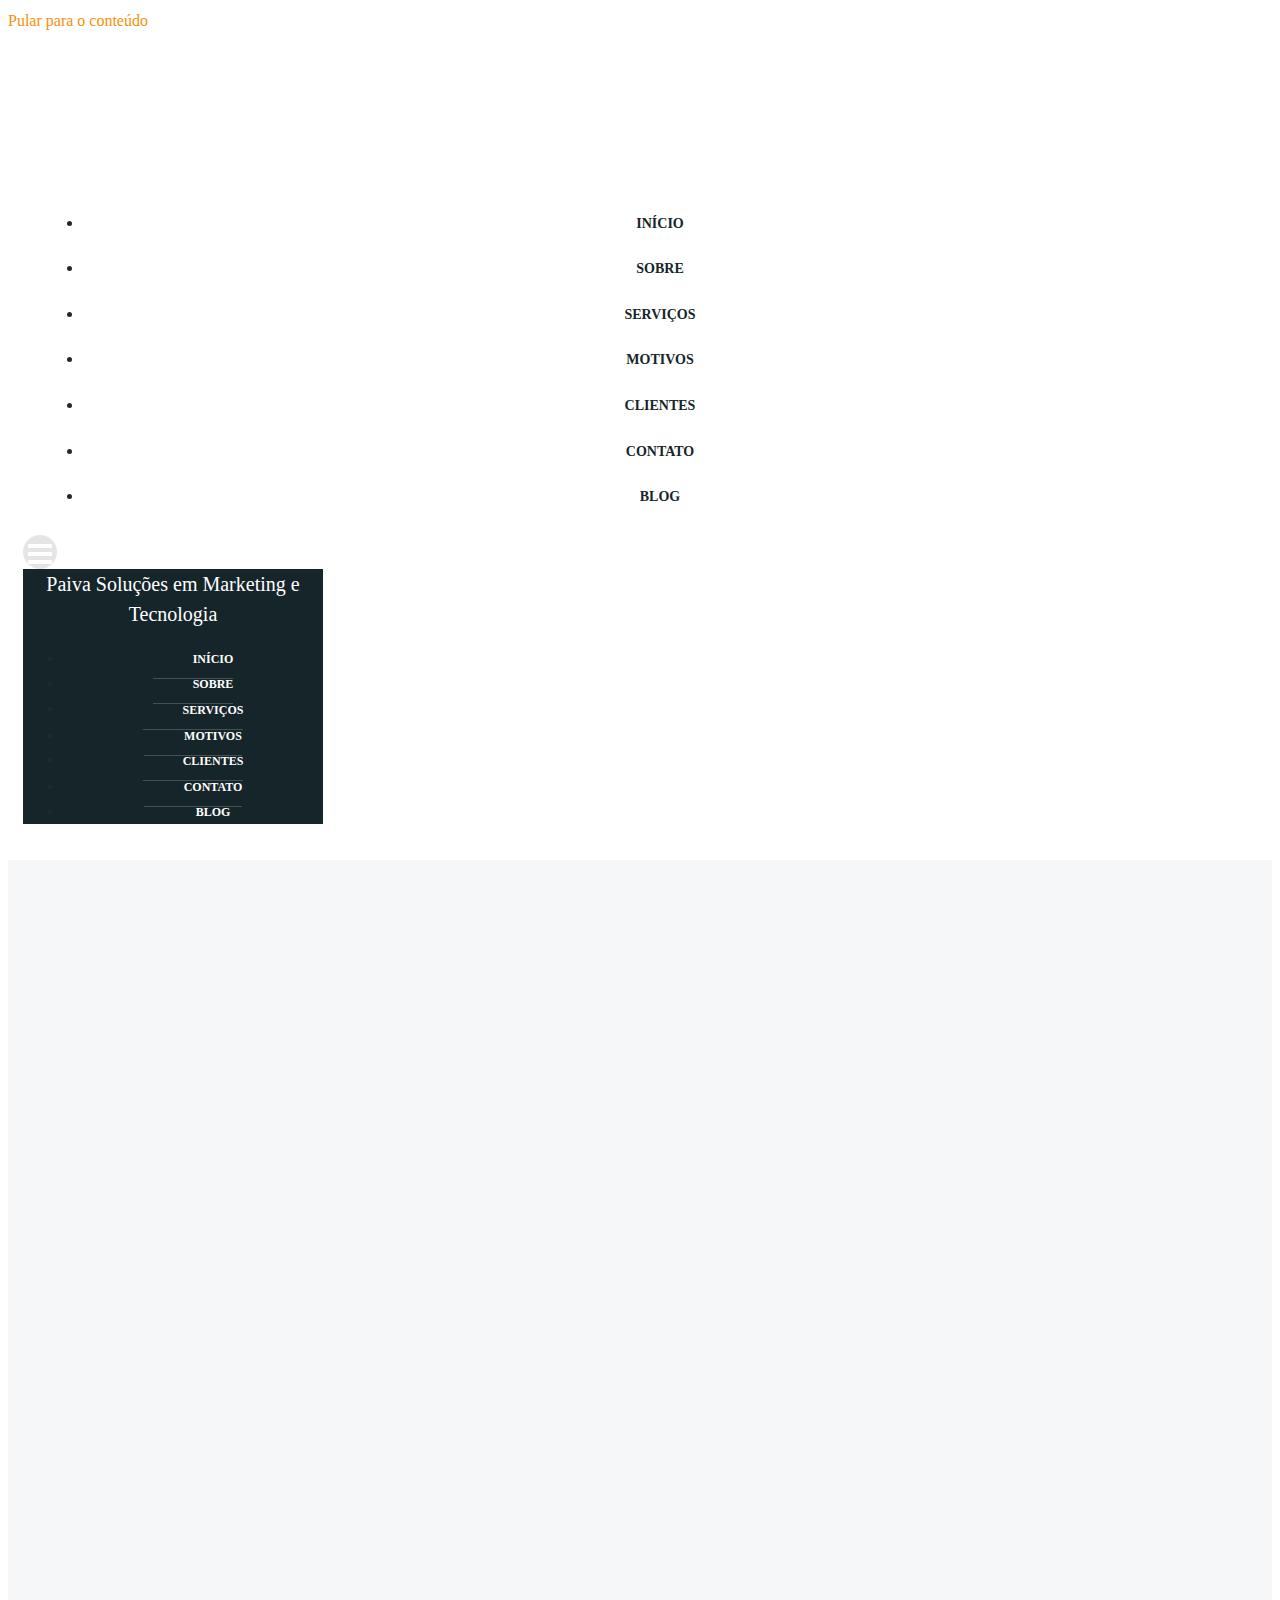
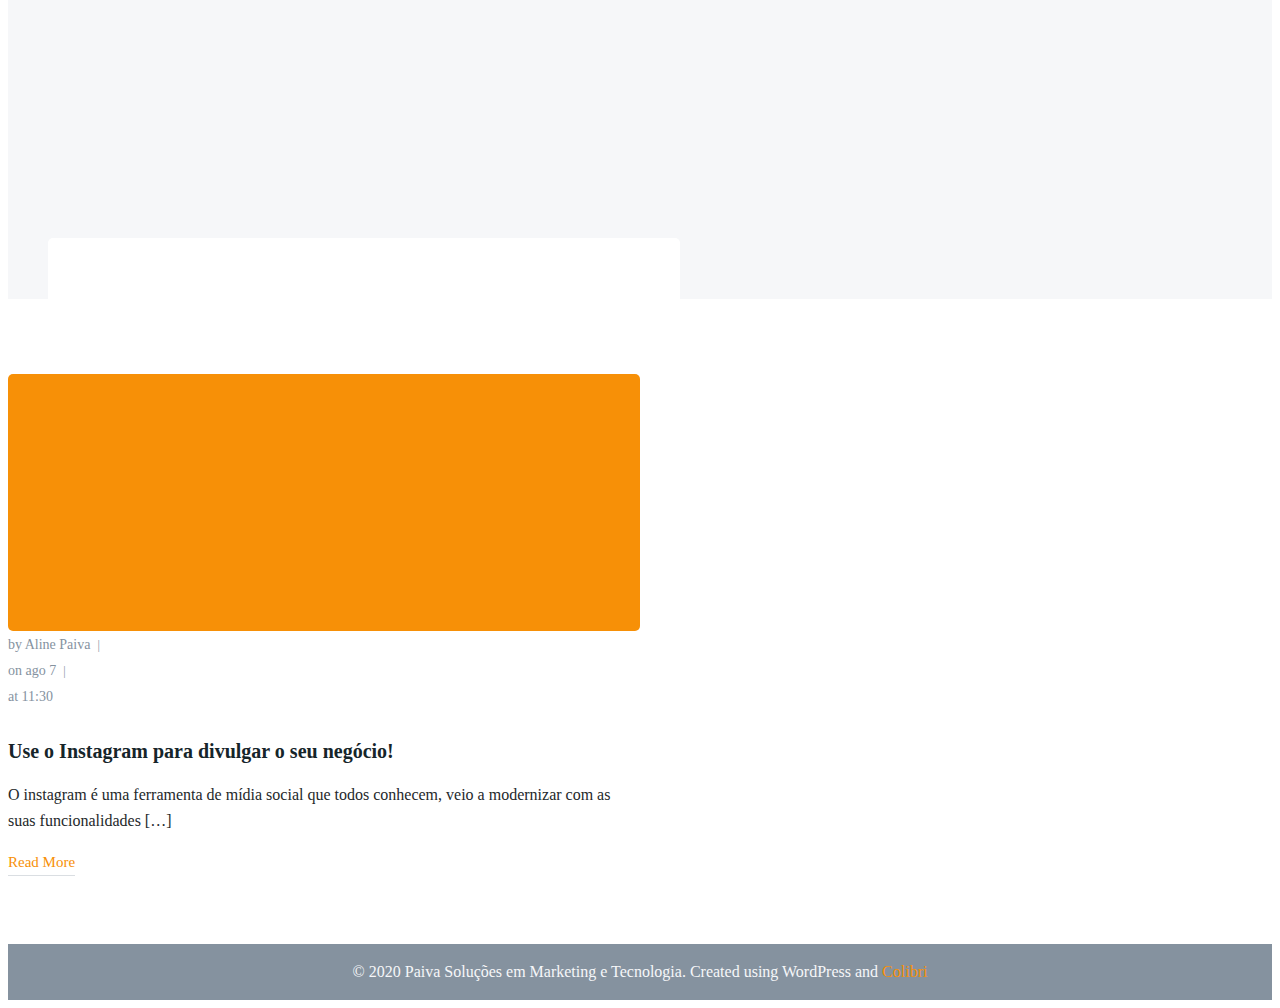
<file: 2020/08/07/index.html>
<!DOCTYPE html><html lang="pt-BR" prefix="og: http://ogp.me/ns#"><head><meta charset="UTF-8"><meta name="viewport" content="width=device-width, initial-scale=1"> <!-- Otimização de mecanismos de pesquisa feita por Rank Math - https://s.rankmath.com/home --><link media="all" href="http://paivasolucoes.com/wp-content/cache/autoptimize/css/autoptimize_a3d209b4dab57fdc955b0c12ead8ffc0.css" rel="stylesheet" /><title>7 de agosto de 2020 - Paiva Soluções em Marketing e Tecnologia</title><meta name="robots" content="follow, noindex"/><meta property="og:locale" content="pt_BR"><meta property="og:type" content="object"><meta property="og:title" content="7 de agosto de 2020 - Paiva Soluções em Marketing e Tecnologia"><meta property="og:url" content="https://paivasolucoes.com/2020/08/07/"><meta property="og:site_name" content="Paiva Soluções em Marketing e Tecnologia"><meta name="twitter:card" content="summary_large_image"> <script type="application/ld+json" class="rank-math-schema">{
    "@context": "https://schema.org",
    "@graph": [
        {
            "@type": "Organization",
            "@id": "https://paivasolucoes.com/#organization",
            "name": "Paiva Solu\u00e7\u00f5es em Marketing e Publicidade",
            "url": "https://paivasolucoes.com",
            "logo": {
                "@type": "ImageObject",
                "url": "https://paivasolucoes.com/wp-content/uploads/2020/08/paivasolucoes-logo.png"
            }
        },
        {
            "@type": "WebSite",
            "@id": "https://paivasolucoes.com/#website",
            "url": "https://paivasolucoes.com",
            "name": "Paiva Solu\u00e7\u00f5es em Marketing e Publicidade",
            "publisher": {
                "@id": "https://paivasolucoes.com/#organization"
            },
            "inLanguage": "pt-BR",
            "potentialAction": {
                "@type": "SearchAction",
                "target": "https://paivasolucoes.com/?s={search_term_string}",
                "query-input": "required name=search_term_string"
            }
        },
        {
            "@type": "CollectionPage",
            "@id": "https://paivasolucoes.com/2020/08/07/#webpage",
            "url": "https://paivasolucoes.com/2020/08/07/",
            "name": "7 de agosto de 2020 - Paiva Solu\u00e7\u00f5es em Marketing e Tecnologia",
            "isPartOf": {
                "@id": "https://paivasolucoes.com/#website"
            },
            "inLanguage": "pt-BR"
        }
    ]
}</script> <!-- /Rank Math WordPress SEO plugin --><link rel='dns-prefetch' href='//paivasolucoes.com' /><style id='extend-builder-css-inline-css' type='text/css'>/* page css */
/* part css : theme-shapes */
.colibri-shape-circles {
background-image:url('http://paivasolucoes.com/wp-content/themes/colibri-wp/resources/images/header-shapes/circles.png')
}
.colibri-shape-10degree-stripes {
background-image:url('http://paivasolucoes.com/wp-content/themes/colibri-wp/resources/images/header-shapes/10degree-stripes.png')
}
.colibri-shape-rounded-squares-blue {
background-image:url('http://paivasolucoes.com/wp-content/themes/colibri-wp/resources/images/header-shapes/rounded-squares-blue.png')
}
.colibri-shape-many-rounded-squares-blue {
background-image:url('http://paivasolucoes.com/wp-content/themes/colibri-wp/resources/images/header-shapes/many-rounded-squares-blue.png')
}
.colibri-shape-two-circles {
background-image:url('http://paivasolucoes.com/wp-content/themes/colibri-wp/resources/images/header-shapes/two-circles.png')
}
.colibri-shape-circles-2 {
background-image:url('http://paivasolucoes.com/wp-content/themes/colibri-wp/resources/images/header-shapes/circles-2.png')
}
.colibri-shape-circles-3 {
background-image:url('http://paivasolucoes.com/wp-content/themes/colibri-wp/resources/images/header-shapes/circles-3.png')
}
.colibri-shape-circles-gradient {
background-image:url('http://paivasolucoes.com/wp-content/themes/colibri-wp/resources/images/header-shapes/circles-gradient.png')
}
.colibri-shape-circles-white-gradient {
background-image:url('http://paivasolucoes.com/wp-content/themes/colibri-wp/resources/images/header-shapes/circles-white-gradient.png')
}
.colibri-shape-waves {
background-image:url('http://paivasolucoes.com/wp-content/themes/colibri-wp/resources/images/header-shapes/waves.png')
}
.colibri-shape-waves-inverted {
background-image:url('http://paivasolucoes.com/wp-content/themes/colibri-wp/resources/images/header-shapes/waves-inverted.png')
}
.colibri-shape-dots {
background-image:url('http://paivasolucoes.com/wp-content/themes/colibri-wp/resources/images/header-shapes/dots.png')
}
.colibri-shape-left-tilted-lines {
background-image:url('http://paivasolucoes.com/wp-content/themes/colibri-wp/resources/images/header-shapes/left-tilted-lines.png')
}
.colibri-shape-right-tilted-lines {
background-image:url('http://paivasolucoes.com/wp-content/themes/colibri-wp/resources/images/header-shapes/right-tilted-lines.png')
}
.colibri-shape-right-tilted-strips {
background-image:url('http://paivasolucoes.com/wp-content/themes/colibri-wp/resources/images/header-shapes/right-tilted-strips.png')
}
/* part css : theme */

.h-y-container > *:not(:last-child), .h-x-container-inner > * {
  margin-bottom: 20px;
}
.h-x-container-inner, .h-column__content > .h-x-container > *:last-child {
  margin-bottom: -20px;
}
.h-x-container-inner > * {
  padding-left: 10px;
  padding-right: 10px;
}
.h-x-container-inner {
  margin-left: -10px;
  margin-right: -10px;
}
[class*=style-], [class*=local-style-], .h-global-transition, .h-global-transition-all, .h-global-transition-all * {
  transition-duration: 0.5s;
}
.wp-block-button .wp-block-button__link:not(.has-background),.wp-block-file .wp-block-file__button {
  background-color: rgb(247, 144, 7);
  background-image: none;
}
.wp-block-button .wp-block-button__link:not(.has-background):hover,.wp-block-button .wp-block-button__link:not(.has-background):focus,.wp-block-button .wp-block-button__link:not(.has-background):active,.wp-block-file .wp-block-file__button:hover,.wp-block-file .wp-block-file__button:focus,.wp-block-file .wp-block-file__button:active {
  background-color: rgb(162, 94, 5);
  background-image: none;
}
.wp-block-button.is-style-outline .wp-block-button__link:not(.has-background) {
  color: rgb(247, 144, 7);
  background-color: transparent;
  background-image: none;
  border-top-width: 2px;
  border-top-color: rgb(247, 144, 7);
  border-top-style: solid;
  border-right-width: 2px;
  border-right-color: rgb(247, 144, 7);
  border-right-style: solid;
  border-bottom-width: 2px;
  border-bottom-color: rgb(247, 144, 7);
  border-bottom-style: solid;
  border-left-width: 2px;
  border-left-color: rgb(247, 144, 7);
  border-left-style: solid;
}
.wp-block-button.is-style-outline .wp-block-button__link:not(.has-background):hover,.wp-block-button.is-style-outline .wp-block-button__link:not(.has-background):focus,.wp-block-button.is-style-outline .wp-block-button__link:not(.has-background):active {
  color: #fff;
  background-color: rgb(247, 144, 7);
  background-image: none;
}
.has-background-color,*[class^="wp-block-"].is-style-solid-color {
  background-color: rgb(247, 144, 7);
  background-image: none;
}
.has-colibri-color-1-background-color {
  background-color: rgb(247, 144, 7);
  background-image: none;
}
.wp-block-button .wp-block-button__link.has-colibri-color-1-background-color {
  background-color: rgb(247, 144, 7);
  background-image: none;
}
.wp-block-button .wp-block-button__link.has-colibri-color-1-background-color:hover,.wp-block-button .wp-block-button__link.has-colibri-color-1-background-color:focus,.wp-block-button .wp-block-button__link.has-colibri-color-1-background-color:active {
  background-color: rgb(162, 94, 5);
  background-image: none;
}
.wp-block-button.is-style-outline .wp-block-button__link.has-colibri-color-1-background-color {
  color: rgb(247, 144, 7);
  background-color: transparent;
  background-image: none;
  border-top-width: 2px;
  border-top-color: rgb(247, 144, 7);
  border-top-style: solid;
  border-right-width: 2px;
  border-right-color: rgb(247, 144, 7);
  border-right-style: solid;
  border-bottom-width: 2px;
  border-bottom-color: rgb(247, 144, 7);
  border-bottom-style: solid;
  border-left-width: 2px;
  border-left-color: rgb(247, 144, 7);
  border-left-style: solid;
}
.wp-block-button.is-style-outline .wp-block-button__link.has-colibri-color-1-background-color:hover,.wp-block-button.is-style-outline .wp-block-button__link.has-colibri-color-1-background-color:focus,.wp-block-button.is-style-outline .wp-block-button__link.has-colibri-color-1-background-color:active {
  color: #fff;
  background-color: rgb(247, 144, 7);
  background-image: none;
}
*[class^="wp-block-"].has-colibri-color-1-background-color,*[class^="wp-block-"] .has-colibri-color-1-background-color,*[class^="wp-block-"].is-style-solid-color.has-colibri-color-1-color,*[class^="wp-block-"].is-style-solid-color blockquote.has-colibri-color-1-color,*[class^="wp-block-"].is-style-solid-color blockquote.has-colibri-color-1-color p {
  background-color: rgb(247, 144, 7);
  background-image: none;
}
.has-colibri-color-1-color {
  color: rgb(247, 144, 7);
}
.has-colibri-color-2-background-color {
  background-color: rgb(133, 146, 159);
  background-image: none;
}
.wp-block-button .wp-block-button__link.has-colibri-color-2-background-color {
  background-color: rgb(133, 146, 159);
  background-image: none;
}
.wp-block-button .wp-block-button__link.has-colibri-color-2-background-color:hover,.wp-block-button .wp-block-button__link.has-colibri-color-2-background-color:focus,.wp-block-button .wp-block-button__link.has-colibri-color-2-background-color:active {
  background-color: rgb(27, 93, 159);
  background-image: none;
}
.wp-block-button.is-style-outline .wp-block-button__link.has-colibri-color-2-background-color {
  color: rgb(133, 146, 159);
  background-color: transparent;
  background-image: none;
  border-top-width: 2px;
  border-top-color: rgb(133, 146, 159);
  border-top-style: solid;
  border-right-width: 2px;
  border-right-color: rgb(133, 146, 159);
  border-right-style: solid;
  border-bottom-width: 2px;
  border-bottom-color: rgb(133, 146, 159);
  border-bottom-style: solid;
  border-left-width: 2px;
  border-left-color: rgb(133, 146, 159);
  border-left-style: solid;
}
.wp-block-button.is-style-outline .wp-block-button__link.has-colibri-color-2-background-color:hover,.wp-block-button.is-style-outline .wp-block-button__link.has-colibri-color-2-background-color:focus,.wp-block-button.is-style-outline .wp-block-button__link.has-colibri-color-2-background-color:active {
  color: #fff;
  background-color: rgb(133, 146, 159);
  background-image: none;
}
*[class^="wp-block-"].has-colibri-color-2-background-color,*[class^="wp-block-"] .has-colibri-color-2-background-color,*[class^="wp-block-"].is-style-solid-color.has-colibri-color-2-color,*[class^="wp-block-"].is-style-solid-color blockquote.has-colibri-color-2-color,*[class^="wp-block-"].is-style-solid-color blockquote.has-colibri-color-2-color p {
  background-color: rgb(133, 146, 159);
  background-image: none;
}
.has-colibri-color-2-color {
  color: rgb(133, 146, 159);
}
.has-colibri-color-3-background-color {
  background-color: rgb(246, 247, 249);
  background-image: none;
}
.wp-block-button .wp-block-button__link.has-colibri-color-3-background-color {
  background-color: rgb(246, 247, 249);
  background-image: none;
}
.wp-block-button .wp-block-button__link.has-colibri-color-3-background-color:hover,.wp-block-button .wp-block-button__link.has-colibri-color-3-background-color:focus,.wp-block-button .wp-block-button__link.has-colibri-color-3-background-color:active {
  background-color: rgb(162, 163, 164);
  background-image: none;
}
.wp-block-button.is-style-outline .wp-block-button__link.has-colibri-color-3-background-color {
  color: rgb(246, 247, 249);
  background-color: transparent;
  background-image: none;
  border-top-width: 2px;
  border-top-color: rgb(246, 247, 249);
  border-top-style: solid;
  border-right-width: 2px;
  border-right-color: rgb(246, 247, 249);
  border-right-style: solid;
  border-bottom-width: 2px;
  border-bottom-color: rgb(246, 247, 249);
  border-bottom-style: solid;
  border-left-width: 2px;
  border-left-color: rgb(246, 247, 249);
  border-left-style: solid;
}
.wp-block-button.is-style-outline .wp-block-button__link.has-colibri-color-3-background-color:hover,.wp-block-button.is-style-outline .wp-block-button__link.has-colibri-color-3-background-color:focus,.wp-block-button.is-style-outline .wp-block-button__link.has-colibri-color-3-background-color:active {
  color: #fff;
  background-color: rgb(246, 247, 249);
  background-image: none;
}
*[class^="wp-block-"].has-colibri-color-3-background-color,*[class^="wp-block-"] .has-colibri-color-3-background-color,*[class^="wp-block-"].is-style-solid-color.has-colibri-color-3-color,*[class^="wp-block-"].is-style-solid-color blockquote.has-colibri-color-3-color,*[class^="wp-block-"].is-style-solid-color blockquote.has-colibri-color-3-color p {
  background-color: rgb(246, 247, 249);
  background-image: none;
}
.has-colibri-color-3-color {
  color: rgb(246, 247, 249);
}
.has-colibri-color-4-background-color {
  background-color: #6632ff;
  background-image: none;
}
.wp-block-button .wp-block-button__link.has-colibri-color-4-background-color {
  background-color: #6632ff;
  background-image: none;
}
.wp-block-button .wp-block-button__link.has-colibri-color-4-background-color:hover,.wp-block-button .wp-block-button__link.has-colibri-color-4-background-color:focus,.wp-block-button .wp-block-button__link.has-colibri-color-4-background-color:active {
  background-color: rgb(68, 33, 170);
  background-image: none;
}
.wp-block-button.is-style-outline .wp-block-button__link.has-colibri-color-4-background-color {
  color: #6632ff;
  background-color: transparent;
  background-image: none;
  border-top-width: 2px;
  border-top-color: #6632ff;
  border-top-style: solid;
  border-right-width: 2px;
  border-right-color: #6632ff;
  border-right-style: solid;
  border-bottom-width: 2px;
  border-bottom-color: #6632ff;
  border-bottom-style: solid;
  border-left-width: 2px;
  border-left-color: #6632ff;
  border-left-style: solid;
}
.wp-block-button.is-style-outline .wp-block-button__link.has-colibri-color-4-background-color:hover,.wp-block-button.is-style-outline .wp-block-button__link.has-colibri-color-4-background-color:focus,.wp-block-button.is-style-outline .wp-block-button__link.has-colibri-color-4-background-color:active {
  color: #fff;
  background-color: #6632ff;
  background-image: none;
}
*[class^="wp-block-"].has-colibri-color-4-background-color,*[class^="wp-block-"] .has-colibri-color-4-background-color,*[class^="wp-block-"].is-style-solid-color.has-colibri-color-4-color,*[class^="wp-block-"].is-style-solid-color blockquote.has-colibri-color-4-color,*[class^="wp-block-"].is-style-solid-color blockquote.has-colibri-color-4-color p {
  background-color: #6632ff;
  background-image: none;
}
.has-colibri-color-4-color {
  color: #6632ff;
}
.has-colibri-color-5-background-color {
  background-color: #FFFFFF;
  background-image: none;
}
.wp-block-button .wp-block-button__link.has-colibri-color-5-background-color {
  background-color: #FFFFFF;
  background-image: none;
}
.wp-block-button .wp-block-button__link.has-colibri-color-5-background-color:hover,.wp-block-button .wp-block-button__link.has-colibri-color-5-background-color:focus,.wp-block-button .wp-block-button__link.has-colibri-color-5-background-color:active {
  background-color: rgb(102, 102, 102);
  background-image: none;
}
.wp-block-button.is-style-outline .wp-block-button__link.has-colibri-color-5-background-color {
  color: #FFFFFF;
  background-color: transparent;
  background-image: none;
  border-top-width: 2px;
  border-top-color: #FFFFFF;
  border-top-style: solid;
  border-right-width: 2px;
  border-right-color: #FFFFFF;
  border-right-style: solid;
  border-bottom-width: 2px;
  border-bottom-color: #FFFFFF;
  border-bottom-style: solid;
  border-left-width: 2px;
  border-left-color: #FFFFFF;
  border-left-style: solid;
}
.wp-block-button.is-style-outline .wp-block-button__link.has-colibri-color-5-background-color:hover,.wp-block-button.is-style-outline .wp-block-button__link.has-colibri-color-5-background-color:focus,.wp-block-button.is-style-outline .wp-block-button__link.has-colibri-color-5-background-color:active {
  color: #fff;
  background-color: #FFFFFF;
  background-image: none;
}
*[class^="wp-block-"].has-colibri-color-5-background-color,*[class^="wp-block-"] .has-colibri-color-5-background-color,*[class^="wp-block-"].is-style-solid-color.has-colibri-color-5-color,*[class^="wp-block-"].is-style-solid-color blockquote.has-colibri-color-5-color,*[class^="wp-block-"].is-style-solid-color blockquote.has-colibri-color-5-color p {
  background-color: #FFFFFF;
  background-image: none;
}
.has-colibri-color-5-color {
  color: #FFFFFF;
}
.has-colibri-color-6-background-color {
  background-color: rgb(22, 37, 42);
  background-image: none;
}
.wp-block-button .wp-block-button__link.has-colibri-color-6-background-color {
  background-color: rgb(22, 37, 42);
  background-image: none;
}
.wp-block-button .wp-block-button__link.has-colibri-color-6-background-color:hover,.wp-block-button .wp-block-button__link.has-colibri-color-6-background-color:focus,.wp-block-button .wp-block-button__link.has-colibri-color-6-background-color:active {
  background-color: rgb(22, 37, 42);
  background-image: none;
}
.wp-block-button.is-style-outline .wp-block-button__link.has-colibri-color-6-background-color {
  color: rgb(22, 37, 42);
  background-color: transparent;
  background-image: none;
  border-top-width: 2px;
  border-top-color: rgb(22, 37, 42);
  border-top-style: solid;
  border-right-width: 2px;
  border-right-color: rgb(22, 37, 42);
  border-right-style: solid;
  border-bottom-width: 2px;
  border-bottom-color: rgb(22, 37, 42);
  border-bottom-style: solid;
  border-left-width: 2px;
  border-left-color: rgb(22, 37, 42);
  border-left-style: solid;
}
.wp-block-button.is-style-outline .wp-block-button__link.has-colibri-color-6-background-color:hover,.wp-block-button.is-style-outline .wp-block-button__link.has-colibri-color-6-background-color:focus,.wp-block-button.is-style-outline .wp-block-button__link.has-colibri-color-6-background-color:active {
  color: #fff;
  background-color: rgb(22, 37, 42);
  background-image: none;
}
*[class^="wp-block-"].has-colibri-color-6-background-color,*[class^="wp-block-"] .has-colibri-color-6-background-color,*[class^="wp-block-"].is-style-solid-color.has-colibri-color-6-color,*[class^="wp-block-"].is-style-solid-color blockquote.has-colibri-color-6-color,*[class^="wp-block-"].is-style-solid-color blockquote.has-colibri-color-6-color p {
  background-color: rgb(22, 37, 42);
  background-image: none;
}
.has-colibri-color-6-color {
  color: rgb(22, 37, 42);
}
#colibri .woocommerce-store-notice,#colibri.woocommerce .content .h-section input[type=submit],#colibri.woocommerce-page  .content .h-section  input[type=button],#colibri.woocommerce .content .h-section  input[type=button],#colibri.woocommerce-page  .content .h-section .button,#colibri.woocommerce .content .h-section .button,#colibri.woocommerce-page  .content .h-section  a.button,#colibri.woocommerce .content .h-section  a.button,#colibri.woocommerce-page  .content .h-section button.button,#colibri.woocommerce .content .h-section button.button,#colibri.woocommerce-page  .content .h-section input.button,#colibri.woocommerce .content .h-section input.button,#colibri.woocommerce-page  .content .h-section input#submit,#colibri.woocommerce .content .h-section input#submit,#colibri.woocommerce-page  .content .h-section a.added_to_cart,#colibri.woocommerce .content .h-section a.added_to_cart,#colibri.woocommerce-page  .content .h-section .ui-slider-range,#colibri.woocommerce .content .h-section .ui-slider-range,#colibri.woocommerce-page  .content .h-section .ui-slider-handle,#colibri.woocommerce .content .h-section .ui-slider-handle {
  background-color: rgb(247, 144, 7);
  background-image: none;
  border-top-width: 0px;
  border-top-color: rgb(247, 144, 7);
  border-top-style: solid;
  border-right-width: 0px;
  border-right-color: rgb(247, 144, 7);
  border-right-style: solid;
  border-bottom-width: 0px;
  border-bottom-color: rgb(247, 144, 7);
  border-bottom-style: solid;
  border-left-width: 0px;
  border-left-color: rgb(247, 144, 7);
  border-left-style: solid;
}
#colibri .woocommerce-store-notice:hover,#colibri .woocommerce-store-notice:focus,#colibri .woocommerce-store-notice:active,#colibri.woocommerce .content .h-section input[type=submit]:hover,#colibri.woocommerce .content .h-section input[type=submit]:focus,#colibri.woocommerce .content .h-section input[type=submit]:active,#colibri.woocommerce-page  .content .h-section  input[type=button]:hover,#colibri.woocommerce-page  .content .h-section  input[type=button]:focus,#colibri.woocommerce-page  .content .h-section  input[type=button]:active,#colibri.woocommerce .content .h-section  input[type=button]:hover,#colibri.woocommerce .content .h-section  input[type=button]:focus,#colibri.woocommerce .content .h-section  input[type=button]:active,#colibri.woocommerce-page  .content .h-section .button:hover,#colibri.woocommerce-page  .content .h-section .button:focus,#colibri.woocommerce-page  .content .h-section .button:active,#colibri.woocommerce .content .h-section .button:hover,#colibri.woocommerce .content .h-section .button:focus,#colibri.woocommerce .content .h-section .button:active,#colibri.woocommerce-page  .content .h-section  a.button:hover,#colibri.woocommerce-page  .content .h-section  a.button:focus,#colibri.woocommerce-page  .content .h-section  a.button:active,#colibri.woocommerce .content .h-section  a.button:hover,#colibri.woocommerce .content .h-section  a.button:focus,#colibri.woocommerce .content .h-section  a.button:active,#colibri.woocommerce-page  .content .h-section button.button:hover,#colibri.woocommerce-page  .content .h-section button.button:focus,#colibri.woocommerce-page  .content .h-section button.button:active,#colibri.woocommerce .content .h-section button.button:hover,#colibri.woocommerce .content .h-section button.button:focus,#colibri.woocommerce .content .h-section button.button:active,#colibri.woocommerce-page  .content .h-section input.button:hover,#colibri.woocommerce-page  .content .h-section input.button:focus,#colibri.woocommerce-page  .content .h-section input.button:active,#colibri.woocommerce .content .h-section input.button:hover,#colibri.woocommerce .content .h-section input.button:focus,#colibri.woocommerce .content .h-section input.button:active,#colibri.woocommerce-page  .content .h-section input#submit:hover,#colibri.woocommerce-page  .content .h-section input#submit:focus,#colibri.woocommerce-page  .content .h-section input#submit:active,#colibri.woocommerce .content .h-section input#submit:hover,#colibri.woocommerce .content .h-section input#submit:focus,#colibri.woocommerce .content .h-section input#submit:active,#colibri.woocommerce-page  .content .h-section a.added_to_cart:hover,#colibri.woocommerce-page  .content .h-section a.added_to_cart:focus,#colibri.woocommerce-page  .content .h-section a.added_to_cart:active,#colibri.woocommerce .content .h-section a.added_to_cart:hover,#colibri.woocommerce .content .h-section a.added_to_cart:focus,#colibri.woocommerce .content .h-section a.added_to_cart:active,#colibri.woocommerce-page  .content .h-section .ui-slider-range:hover,#colibri.woocommerce-page  .content .h-section .ui-slider-range:focus,#colibri.woocommerce-page  .content .h-section .ui-slider-range:active,#colibri.woocommerce .content .h-section .ui-slider-range:hover,#colibri.woocommerce .content .h-section .ui-slider-range:focus,#colibri.woocommerce .content .h-section .ui-slider-range:active,#colibri.woocommerce-page  .content .h-section .ui-slider-handle:hover,#colibri.woocommerce-page  .content .h-section .ui-slider-handle:focus,#colibri.woocommerce-page  .content .h-section .ui-slider-handle:active,#colibri.woocommerce .content .h-section .ui-slider-handle:hover,#colibri.woocommerce .content .h-section .ui-slider-handle:focus,#colibri.woocommerce .content .h-section .ui-slider-handle:active {
  background-color: rgb(162, 94, 5);
  background-image: none;
  border-top-width: 0px;
  border-top-color: rgb(162, 94, 5);
  border-top-style: solid;
  border-right-width: 0px;
  border-right-color: rgb(162, 94, 5);
  border-right-style: solid;
  border-bottom-width: 0px;
  border-bottom-color: rgb(162, 94, 5);
  border-bottom-style: solid;
  border-left-width: 0px;
  border-left-color: rgb(162, 94, 5);
  border-left-style: solid;
}
#colibri.woocommerce-page  .content .h-section .star-rating::before,#colibri.woocommerce .content .h-section .star-rating::before,#colibri.woocommerce-page  .content .h-section .star-rating span::before,#colibri.woocommerce .content .h-section .star-rating span::before {
  color: rgb(247, 144, 7);
}
#colibri.woocommerce-page  .content .h-section .price,#colibri.woocommerce .content .h-section .price {
  color: rgb(247, 144, 7);
}
#colibri.woocommerce-page  .content .h-section .price del,#colibri.woocommerce .content .h-section .price del {
  color: rgb(247, 179, 89);
}
#colibri.woocommerce-page  .content .h-section .onsale,#colibri.woocommerce .content .h-section .onsale {
  background-color: rgb(247, 144, 7);
  background-image: none;
}
#colibri.woocommerce-page  .content .h-section .onsale:hover,#colibri.woocommerce-page  .content .h-section .onsale:focus,#colibri.woocommerce-page  .content .h-section .onsale:active,#colibri.woocommerce .content .h-section .onsale:hover,#colibri.woocommerce .content .h-section .onsale:focus,#colibri.woocommerce .content .h-section .onsale:active {
  background-color: rgb(162, 94, 5);
  background-image: none;
}
#colibri.woocommerce ul.products li.product h2:hover {
  color: rgb(247, 144, 7);
}
#colibri.woocommerce-page  .content .h-section .woocommerce-pagination .page-numbers.current,#colibri.woocommerce .content .h-section .woocommerce-pagination .page-numbers.current,#colibri.woocommerce-page  .content .h-section .woocommerce-pagination a.page-numbers:hover,#colibri.woocommerce .content .h-section .woocommerce-pagination a.page-numbers:hover {
  background-color: rgb(247, 144, 7);
  background-image: none;
}
#colibri.woocommerce-page  .content .h-section .comment-form-rating .stars a,#colibri.woocommerce .content .h-section .comment-form-rating .stars a {
  color: rgb(247, 144, 7);
}
.h-section-global-spacing {
  padding-top: 90px;
  padding-bottom: 90px;
}
#colibri .colibri-language-switcher {
  background-color: white;
  background-image: none;
  top: 80px;
  border-top-width: 0px;
  border-top-style: none;
  border-top-left-radius: 4px;
  border-top-right-radius: 0px;
  border-right-width: 0px;
  border-right-style: none;
  border-bottom-width: 0px;
  border-bottom-style: none;
  border-bottom-left-radius: 4px;
  border-bottom-right-radius: 0px;
  border-left-width: 0px;
  border-left-style: none;
}
#colibri .colibri-language-switcher .lang-item {
  padding-top: 14px;
  padding-right: 18px;
  padding-bottom: 14px;
  padding-left: 18px;
}
body {
  font-family: Open Sans;
  font-weight: 400;
  font-size: 16px;
  line-height: 1.6;
  color: rgb(36, 40, 42);
}
body a {
  font-family: Open Sans;
  font-weight: 400;
  text-decoration: none;
  font-size: 1em;
  line-height: 1.5;
  color: rgb(247, 144, 7);
}
body p {
  margin-bottom: 16px;
  font-family: Open Sans;
  font-weight: 400;
  font-size: 16px;
  line-height: 1.6;
  color: rgb(36, 40, 42);
}
body .h-lead p {
  margin-bottom: 16px;
  font-family: Open Sans;
  font-weight: 300;
  font-size: 1.25em;
  line-height: 1.5;
  color: rgb(36, 40, 42);
}
body blockquote p {
  margin-bottom: 16px;
  font-family: Open Sans;
  font-weight: 300;
  font-size: 16px;
  line-height: 1.6;
  color: rgb(36, 40, 42);
  padding-left: 15px;
  border-top-width: 0px;
  border-top-color: rgba(133, 146, 159, 0.3);
  border-top-style: solid;
  border-right-width: 0px;
  border-right-color: rgba(133, 146, 159, 0.3);
  border-right-style: solid;
  border-bottom-width: 0px;
  border-bottom-color: rgba(133, 146, 159, 0.3);
  border-bottom-style: solid;
  border-left-width: 1px;
  border-left-color: rgba(133, 146, 159, 0.3);
  border-left-style: solid;
  font-style: italic;
}
body h1 {
  margin-bottom: 16px;
  font-family: Open Sans;
  font-weight: 700;
  font-size: 3em;
  line-height: 1.26;
  color: rgb(22, 37, 42);
  text-transform: capitalize;
}
body h2 {
  margin-bottom: 16px;
  font-family: Open Sans;
  font-weight: 600;
  font-size: 2.625em;
  line-height: 1.143;
  color: rgb(22, 37, 42);
}
body h3 {
  margin-bottom: 16px;
  font-family: Open Sans;
  font-weight: 600;
  font-size: 2.25em;
  line-height: 1.25;
  color: rgb(22, 37, 42);
}
body h4 {
  margin-bottom: 16px;
  font-family: Open Sans;
  font-weight: 600;
  font-size: 1.25em;
  line-height: 1.6;
  color: rgb(22, 37, 42);
}
body h5 {
  margin-bottom: 16px;
  font-family: Open Sans;
  font-weight: 600;
  font-size: 1.125em;
  line-height: 1.55;
  color: rgb(22, 37, 42);
}
body h6 {
  margin-bottom: 16px;
  font-family: Open Sans;
  font-weight: 600;
  font-size: 0.9em;
  line-height: 1.6;
  color: rgb(22, 37, 42);
  text-transform: uppercase;
  letter-spacing: 1px;
}
 .content.colibri-main-content-single .main-section,.content.colibri-main-content-archive .main-section {
  padding-top: 90px;
  padding-bottom: 90px;
}
 .content.colibri-main-content-single .main-section .colibri-sidebar.blog-sidebar-right,.content.colibri-main-content-archive .main-section .colibri-sidebar.blog-sidebar-right {
  width: 25% ;
  flex: 0 0 auto;
  -ms-flex: 0 0 auto;
  max-width: 25%;
}


@media (min-width: 768px) and (max-width: 1023px){
.h-section-global-spacing {
  padding-top: 60px;
  padding-bottom: 60px;
}
 .content.colibri-main-content-single .main-section .colibri-sidebar.blog-sidebar-right,.content.colibri-main-content-archive .main-section .colibri-sidebar.blog-sidebar-right {
  width: 33.33% ;
  flex: 0 0 auto;
  -ms-flex: 0 0 auto;
  max-width: 33.33%;
}
body h1 {
  font-size: 3em;
}
body h2 {
  font-size: 2.3em;
}
body h3 {
  font-size: 2.1px;
}

}

@media (max-width: 767px){
.h-section-global-spacing {
  padding-top: 30px;
  padding-bottom: 30px;
}
 .content.colibri-main-content-single .main-section .colibri-sidebar.blog-sidebar-right,.content.colibri-main-content-archive .main-section .colibri-sidebar.blog-sidebar-right {
  width: 100% ;
  flex: 0 0 auto;
  -ms-flex: 0 0 auto;
  max-width: 100%;
}
body h1 {
  font-size: 2.8em;
}
body h3 {
  font-size: 2.1em;
}
body h2 {
  font-size: 2.3px;
}

}
/* part css : page */
#colibri .style-35 {
  animation-duration: 0.5s;
  padding-top: 20px;
  padding-right: 15px;
  padding-bottom: 20px;
  padding-left: 15px;
  background-color: #FFFFFF;
  background-image: none;
}
#colibri .h-navigation_sticky .style-35,#colibri .h-navigation_sticky.style-35 {
  background-color: #ffffff;
  background-image: none;
  padding-top: 10px;
  padding-bottom: 10px;
  box-shadow: 0px 1px 2px 0px rgba(0, 0, 0, 0.2) ;
}
#colibri .style-37 {
  text-align: center;
  height: auto;
  min-height: unset;
}
#colibri .style-38-image {
  max-height: 70px;
}
#colibri .style-38 a,#colibri .style-38  .logo-text {
  color: #ffffff;
  font-weight: 400;
  text-decoration: none;
  font-size: 24px;
}
#colibri .style-38 .logo-text {
  color: rgb(22, 37, 42);
}
#colibri .h-navigation_sticky .style-38-image,#colibri .h-navigation_sticky.style-38-image {
  max-height: 70px;
}
#colibri .h-navigation_sticky .style-38 a,#colibri .h-navigation_sticky .style-38  .logo-text,#colibri .h-navigation_sticky.style-38 a,#colibri .h-navigation_sticky.style-38  .logo-text {
  color: #000000;
  text-decoration: none;
}
#colibri .style-39 {
  text-align: center;
  height: auto;
  min-height: unset;
}
#colibri .style-40 {
  height: 50px;
}
#colibri .style-41 {
  text-align: center;
  height: auto;
  min-height: unset;
}
#colibri .style-42 >  div > .colibri-menu-container > ul.colibri-menu {
  justify-content: flex-end;
}
#colibri .style-42 >  div > .colibri-menu-container > ul.colibri-menu > li {
  margin-top: 0px;
  margin-right: 20px;
  margin-bottom: 0px;
  margin-left: 20px;
  padding-top: 10px;
  padding-right: 0px;
  padding-bottom: 10px;
  padding-left: 0px;
}
#colibri .style-42 >  div > .colibri-menu-container > ul.colibri-menu > li.current_page_item,#colibri .style-42  >  div > .colibri-menu-container > ul.colibri-menu > li.current_page_item:hover {
  margin-top: 0px;
  margin-right: 20px;
  margin-bottom: 0px;
  margin-left: 20px;
  padding-top: 10px;
  padding-right: 0px;
  padding-bottom: 10px;
  padding-left: 0px;
}
#colibri .style-42 >  div > .colibri-menu-container > ul.colibri-menu > li > a {
  font-family: Open Sans;
  font-weight: 600;
  text-transform: uppercase;
  font-size: 14px;
  line-height: 1.5em;
  letter-spacing: 0px;
  color: rgb(22, 37, 42);
}
#colibri .style-42  >  div > .colibri-menu-container > ul.colibri-menu > li.hover  > a {
  color: rgb(247, 144, 7);
}
#colibri .style-42  >  div > .colibri-menu-container > ul.colibri-menu > li:hover > a,#colibri .style-42  >  div > .colibri-menu-container > ul.colibri-menu > li.hover  > a {
  color: rgb(247, 144, 7);
}
#colibri .style-42  >  div > .colibri-menu-container > ul.colibri-menu > li.current_page_item > a,#colibri .style-42  >  div > .colibri-menu-container > ul.colibri-menu > li.current_page_item > a:hover {
  font-family: Open Sans;
  font-weight: 600;
  text-transform: uppercase;
  font-size: 14px;
  line-height: 1.5em;
  letter-spacing: 0px;
  color: rgb(247, 144, 7);
}
#colibri .style-42 >  div > .colibri-menu-container > ul.colibri-menu li > ul {
  background-color: #ffffff;
  background-image: none;
  margin-right: 5px;
  margin-left: 5px;
  box-shadow: 0px 0px 5px 2px rgba(0, 0, 0, 0.04) ;
}
#colibri .style-42 >  div > .colibri-menu-container > ul.colibri-menu li > ul  li {
  padding-top: 10px;
  padding-right: 20px;
  padding-bottom: 10px;
  padding-left: 20px;
  border-top-width: 0px;
  border-top-style: none;
  border-right-width: 0px;
  border-right-style: none;
  border-bottom-width: 1px;
  border-bottom-color: rgba(128,128,128,.2);
  border-bottom-style: solid;
  border-left-width: 0px;
  border-left-style: none;
  background-color: rgb(255, 255, 255);
  background-image: none;
}
#colibri .style-42  >  div > .colibri-menu-container > ul.colibri-menu li > ul > li.hover {
  background-color: rgb(247, 144, 7);
}
#colibri .style-42  >  div > .colibri-menu-container > ul.colibri-menu li > ul > li:hover,#colibri .style-42  >  div > .colibri-menu-container > ul.colibri-menu li > ul > li.hover {
  background-color: rgb(247, 144, 7);
}
#colibri .style-42 >  div > .colibri-menu-container > ul.colibri-menu li > ul li.current_page_item,#colibri .style-42  >  div > .colibri-menu-container > ul.colibri-menu li > ul > li.current_page_item:hover {
  padding-top: 10px;
  padding-right: 20px;
  padding-bottom: 10px;
  padding-left: 20px;
  border-top-width: 0px;
  border-top-style: none;
  border-right-width: 0px;
  border-right-style: none;
  border-bottom-width: 1px;
  border-bottom-color: rgba(128,128,128,.2);
  border-bottom-style: solid;
  border-left-width: 0px;
  border-left-style: none;
  background-color: rgb(247, 144, 7);
  background-image: none;
}
#colibri .style-42 >  div > .colibri-menu-container > ul.colibri-menu li > ul > li > a {
  font-size: 14px;
  color: rgb(36, 40, 42);
}
#colibri .style-42  >  div > .colibri-menu-container > ul.colibri-menu li > ul > li.hover  > a {
  color: rgb(255, 255, 255);
}
#colibri .style-42  >  div > .colibri-menu-container > ul.colibri-menu li > ul > li:hover > a,#colibri .style-42  >  div > .colibri-menu-container > ul.colibri-menu li > ul > li.hover  > a {
  color: rgb(255, 255, 255);
}
#colibri .style-42 >  div > .colibri-menu-container > ul.colibri-menu li > ul > li.current_page_item > a,#colibri .style-42  >  div > .colibri-menu-container > ul.colibri-menu li > ul > li.current_page_item > a:hover {
  font-size: 14px;
  color: rgb(255, 255, 255);
}
#colibri .style-42 >  div > .colibri-menu-container > ul.colibri-menu.bordered-active-item > li::after,#colibri .style-42 
      ul.colibri-menu.bordered-active-item > li::before {
  background-color: white;
  background-image: none;
  height: 3px;
}
#colibri .style-42 >  div > .colibri-menu-container > ul.colibri-menu.solid-active-item > li::after,#colibri .style-42 
      ul.colibri-menu.solid-active-item > li::before {
  background-color: white;
  background-image: none;
  border-top-width: 0px;
  border-top-style: none;
  border-top-left-radius: 0%;
  border-top-right-radius: 0%;
  border-right-width: 0px;
  border-right-style: none;
  border-bottom-width: 0px;
  border-bottom-style: none;
  border-bottom-left-radius: 0%;
  border-bottom-right-radius: 0%;
  border-left-width: 0px;
  border-left-style: none;
}
#colibri .style-42 >  div > .colibri-menu-container > ul.colibri-menu > li > ul {
  margin-top: 0px;
}
#colibri .style-42 >  div > .colibri-menu-container > ul.colibri-menu > li > ul::before {
  height: 0px;
  width: 100% ;
}
#colibri .style-42 >  div > .colibri-menu-container > ul.colibri-menu  li > a > svg,#colibri .style-42 >  div > .colibri-menu-container > ul.colibri-menu  li > a >  .arrow-wrapper {
  padding-right: 5px;
  padding-left: 5px;
  color: black;
}
#colibri .style-42 >  div > .colibri-menu-container > ul.colibri-menu > li.hover  > a > svg,#colibri .style-42 >  div > .colibri-menu-container > ul.colibri-menu > li.hover  > a > .arrow-wrapper {
  color: rgb(247, 144, 7);
}
#colibri .style-42 >  div > .colibri-menu-container > ul.colibri-menu > li:hover  > a > svg,#colibri .style-42 >  div > .colibri-menu-container > ul.colibri-menu > li.hover  > a > svg,#colibri .style-42 >  div > .colibri-menu-container > ul.colibri-menu > li:hover  > a > .arrow-wrapper,#colibri .style-42 >  div > .colibri-menu-container > ul.colibri-menu > li.hover  > a > .arrow-wrapper {
  color: rgb(247, 144, 7);
}
#colibri .style-42 >  div > .colibri-menu-container > ul.colibri-menu li.current_page_item > a > svg,#colibri .style-42 >  div > .colibri-menu-container > ul.colibri-menu > li.current_page_item:hover > a > svg,#colibri .style-42 >  div > .colibri-menu-container > ul.colibri-menu li.current_page_item > a > .arrow-wrapper,#colibri .style-42 >  div > .colibri-menu-container > ul.colibri-menu > li.current_page_item:hover > a > .arrow-wrapper {
  padding-right: 5px;
  padding-left: 5px;
  color: black;
}
#colibri .style-42 >  div > .colibri-menu-container > ul.colibri-menu li > ul  li > a > svg,#colibri .style-42 >  div > .colibri-menu-container > ul.colibri-menu li > ul  li > a >  .arrow-wrapper {
  color: rgb(22, 37, 42);
}
#colibri .style-42 >  div > .colibri-menu-container > ul.colibri-menu li > ul > li.hover  > a > svg,#colibri .style-42 >  div > .colibri-menu-container > ul.colibri-menu li > ul > li.hover  > a > .arrow-wrapper {
  color: #FFFFFF;
}
#colibri .style-42 >  div > .colibri-menu-container > ul.colibri-menu li > ul > li:hover  > a > svg,#colibri .style-42 >  div > .colibri-menu-container > ul.colibri-menu li > ul > li.hover  > a > svg,#colibri .style-42 >  div > .colibri-menu-container > ul.colibri-menu li > ul > li:hover  > a > .arrow-wrapper,#colibri .style-42 >  div > .colibri-menu-container > ul.colibri-menu li > ul > li.hover  > a > .arrow-wrapper {
  color: #FFFFFF;
}
#colibri .style-42 >  div > .colibri-menu-container > ul.colibri-menu li > ul li.current_page_item > a > svg,#colibri .style-42 >  div > .colibri-menu-container > ul.colibri-menu li > ul > li.current_page_item:hover > a > svg,#colibri .style-42 >  div > .colibri-menu-container > ul.colibri-menu li > ul li.current_page_item > a > .arrow-wrapper,#colibri .style-42 >  div > .colibri-menu-container > ul.colibri-menu li > ul > li.current_page_item:hover > a > .arrow-wrapper {
  color: #FFFFFF;
}
#colibri .h-navigation_sticky .style-42 >  div > .colibri-menu-container > ul.colibri-menu > li > a,#colibri .h-navigation_sticky.style-42 >  div > .colibri-menu-container > ul.colibri-menu > li > a {
  color: rgb(22, 37, 42);
}
#colibri .h-navigation_sticky .style-42  >  div > .colibri-menu-container > ul.colibri-menu > li.hover  > a,#colibri .h-navigation_sticky.style-42  >  div > .colibri-menu-container > ul.colibri-menu > li.hover  > a {
  color: rgb(247, 144, 7);
}
#colibri .h-navigation_sticky .style-42  >  div > .colibri-menu-container > ul.colibri-menu > li:hover > a,#colibri .h-navigation_sticky .style-42  >  div > .colibri-menu-container > ul.colibri-menu > li.hover  > a,#colibri .h-navigation_sticky.style-42  >  div > .colibri-menu-container > ul.colibri-menu > li:hover > a,#colibri .h-navigation_sticky.style-42  >  div > .colibri-menu-container > ul.colibri-menu > li.hover  > a {
  color: rgb(247, 144, 7);
}
#colibri .h-navigation_sticky .style-42  >  div > .colibri-menu-container > ul.colibri-menu > li.current_page_item > a,#colibri .h-navigation_sticky .style-42  >  div > .colibri-menu-container > ul.colibri-menu > li.current_page_item > a:hover,#colibri .h-navigation_sticky.style-42  >  div > .colibri-menu-container > ul.colibri-menu > li.current_page_item > a,#colibri .h-navigation_sticky.style-42  >  div > .colibri-menu-container > ul.colibri-menu > li.current_page_item > a:hover {
  color: rgb(247, 144, 7);
}
#colibri .h-navigation_sticky .style-42 >  div > .colibri-menu-container > ul.colibri-menu.bordered-active-item > li::after,#colibri .h-navigation_sticky .style-42 
      ul.colibri-menu.bordered-active-item > li::before,#colibri .h-navigation_sticky.style-42 >  div > .colibri-menu-container > ul.colibri-menu.bordered-active-item > li::after,#colibri .h-navigation_sticky.style-42 
      ul.colibri-menu.bordered-active-item > li::before {
  background-color: rgb(247, 144, 7);
  background-image: none;
}
#colibri .style-43-offscreen {
  background-color: rgb(22, 37, 42);
  background-image: none;
  width: 300px !important;
}
#colibri .style-43-offscreenOverlay {
  background-color: rgba(0,0,0,0.5);
  background-image: none;
}
#colibri .style-43  .h-hamburger-icon {
  background-color: rgba(0, 0, 0, 0.1);
  background-image: none;
  border-top-width: 0px;
  border-top-color: black;
  border-top-style: solid;
  border-top-left-radius: 100%;
  border-top-right-radius: 100%;
  border-right-width: 0px;
  border-right-color: black;
  border-right-style: solid;
  border-bottom-width: 0px;
  border-bottom-color: black;
  border-bottom-style: solid;
  border-bottom-left-radius: 100%;
  border-bottom-right-radius: 100%;
  border-left-width: 0px;
  border-left-color: black;
  border-left-style: solid;
  fill: white;
  padding-top: 5px;
  padding-right: 5px;
  padding-bottom: 5px;
  padding-left: 5px;
  width: 24px;
  height: 24px;
}
#colibri .style-46 {
  text-align: center;
  height: auto;
  min-height: unset;
}
#colibri .style-47-image {
  max-height: 70px;
}
#colibri .style-47 a,#colibri .style-47  .logo-text {
  color: #ffffff;
  font-family: Open Sans;
  font-weight: 400;
  text-decoration: none;
  font-size: 20px;
}
#colibri .h-navigation_sticky .style-47-image,#colibri .h-navigation_sticky.style-47-image {
  max-height: 70px;
}
#colibri .h-navigation_sticky .style-47 a,#colibri .h-navigation_sticky .style-47  .logo-text,#colibri .h-navigation_sticky.style-47 a,#colibri .h-navigation_sticky.style-47  .logo-text {
  color: #000000;
  text-decoration: none;
}
#colibri .style-49 {
  text-align: center;
  height: auto;
  min-height: unset;
}
#colibri .style-50 >  div > .colibri-menu-container > ul.colibri-menu > li > a {
  padding-top: 12px;
  padding-bottom: 12px;
  padding-left: 40px;
  border-top-width: 0px;
  border-top-color: #808080;
  border-top-style: solid;
  border-right-width: 0px;
  border-right-color: #808080;
  border-right-style: solid;
  border-bottom-width: 1px;
  border-bottom-color: rgba(255, 255, 255, 0.2);
  border-bottom-style: solid;
  border-left-width: 0px;
  border-left-color: #808080;
  border-left-style: solid;
  font-weight: 600;
  text-transform: uppercase;
  font-size: 12px;
  letter-spacing: 0px;
  color: white;
}
#colibri .style-50  >  div > .colibri-menu-container > ul.colibri-menu > li.hover  > a {
  background-color: rgb(133, 146, 159);
  background-image: none;
}
#colibri .style-50  >  div > .colibri-menu-container > ul.colibri-menu > li:hover > a,#colibri .style-50  >  div > .colibri-menu-container > ul.colibri-menu > li.hover  > a {
  background-color: rgb(133, 146, 159);
  background-image: none;
}
#colibri .style-50  >  div > .colibri-menu-container > ul.colibri-menu > li.current_page_item > a,#colibri .style-50  >  div > .colibri-menu-container > ul.colibri-menu > li.current_page_item > a:hover {
  padding-top: 12px;
  padding-bottom: 12px;
  padding-left: 40px;
  border-top-width: 0px;
  border-top-color: #808080;
  border-top-style: solid;
  border-right-width: 0px;
  border-right-color: #808080;
  border-right-style: solid;
  border-bottom-width: 1px;
  border-bottom-color: rgba(255, 255, 255, 0.2);
  border-bottom-style: solid;
  border-left-width: 0px;
  border-left-color: #808080;
  border-left-style: solid;
  background-color: rgb(133, 146, 159);
  background-image: none;
  font-weight: 600;
  text-transform: uppercase;
  font-size: 12px;
  letter-spacing: 0px;
  color: white;
}
#colibri .style-50 >  div > .colibri-menu-container > ul.colibri-menu li > ul {
  background-color: rgba(0,0,0,0);
  background-image: none;
}
#colibri .style-50 >  div > .colibri-menu-container > ul.colibri-menu li > ul > li > a {
  padding-top: 12px;
  padding-bottom: 12px;
  padding-left: 40px;
  border-top-width: 0px;
  border-top-color: #808080;
  border-top-style: solid;
  border-right-width: 0px;
  border-right-color: #808080;
  border-right-style: solid;
  border-bottom-width: 1px;
  border-bottom-color: rgba(255, 255, 255, 0.2);
  border-bottom-style: solid;
  border-left-width: 0px;
  border-left-color: #808080;
  border-left-style: solid;
  background-color: rgba(0,0,0,0);
  background-image: none;
  font-size: 14px;
  color: white;
}
#colibri .style-50  >  div > .colibri-menu-container > ul.colibri-menu li > ul > li.hover  > a {
  background-color: rgba(133, 146, 159, 0.8);
}
#colibri .style-50  >  div > .colibri-menu-container > ul.colibri-menu li > ul > li:hover > a,#colibri .style-50  >  div > .colibri-menu-container > ul.colibri-menu li > ul > li.hover  > a {
  background-color: rgba(133, 146, 159, 0.8);
}
#colibri .style-50 >  div > .colibri-menu-container > ul.colibri-menu li > ul > li.current_page_item > a,#colibri .style-50  >  div > .colibri-menu-container > ul.colibri-menu li > ul > li.current_page_item > a:hover {
  padding-top: 12px;
  padding-bottom: 12px;
  padding-left: 40px;
  border-top-width: 0px;
  border-top-color: #808080;
  border-top-style: solid;
  border-right-width: 0px;
  border-right-color: #808080;
  border-right-style: solid;
  border-bottom-width: 1px;
  border-bottom-color: rgba(255, 255, 255, 0.2);
  border-bottom-style: solid;
  border-left-width: 0px;
  border-left-color: #808080;
  border-left-style: solid;
  background-color: rgba(133, 146, 159, 0.8);
  background-image: none;
  font-size: 14px;
  color: white;
}
#colibri .style-50 >  div > .colibri-menu-container > ul.colibri-menu  li > a > svg,#colibri .style-50 >  div > .colibri-menu-container > ul.colibri-menu  li > a >  .arrow-wrapper {
  padding-right: 20px;
  padding-left: 20px;
  color: #FFFFFF;
}
#colibri .style-50 >  div > .colibri-menu-container > ul.colibri-menu li.current_page_item > a > svg,#colibri .style-50 >  div > .colibri-menu-container > ul.colibri-menu > li.current_page_item:hover > a > svg,#colibri .style-50 >  div > .colibri-menu-container > ul.colibri-menu li.current_page_item > a > .arrow-wrapper,#colibri .style-50 >  div > .colibri-menu-container > ul.colibri-menu > li.current_page_item:hover > a > .arrow-wrapper {
  padding-right: 20px;
  padding-left: 20px;
  color: #FFFFFF;
}
#colibri .style-50 >  div > .colibri-menu-container > ul.colibri-menu li > ul  li > a > svg,#colibri .style-50 >  div > .colibri-menu-container > ul.colibri-menu li > ul  li > a >  .arrow-wrapper {
  color: white;
  padding-right: 20px;
  padding-left: 20px;
}
#colibri .style-50 >  div > .colibri-menu-container > ul.colibri-menu li > ul li.current_page_item > a > svg,#colibri .style-50 >  div > .colibri-menu-container > ul.colibri-menu li > ul > li.current_page_item:hover > a > svg,#colibri .style-50 >  div > .colibri-menu-container > ul.colibri-menu li > ul li.current_page_item > a > .arrow-wrapper,#colibri .style-50 >  div > .colibri-menu-container > ul.colibri-menu li > ul > li.current_page_item:hover > a > .arrow-wrapper {
  color: white;
  padding-right: 20px;
  padding-left: 20px;
}
#colibri .style-57 {
  height: auto;
  min-height: unset;
  background-color: rgb(246, 247, 249);
  background-position: 51.64104241631229% 44.766110565914296%;
  background-size: cover;
  background-image: url("https://paivasolucoes.com/wp-content/uploads/2020/07/cropped-startup-planning-notes-mac-book-7357-scaled-1-1.jpg");
  background-attachment: scroll;
  background-repeat: no-repeat;
  padding-top: 120px;
  padding-bottom: 0px;
}
#colibri .style-59-outer {
  padding-right: 40px;
  padding-left: 40px;
  width: 50% ;
  flex: 0 0 auto;
  -ms-flex: 0 0 auto;
}
#colibri .style-59 {
  text-align: center;
  height: auto;
  min-height: unset;
  background-color: #FFFFFF;
  background-position: center center;
  background-size: cover;
  background-image: url("https://paivasolucoes.com/wp-content/uploads/2020/07/cropped-our-waves-2.png");
  background-attachment: scroll;
  background-repeat: no-repeat;
  border-top-width: 0px;
  border-top-style: none;
  border-top-left-radius: 5px;
  border-top-right-radius: 5px;
  border-right-width: 0px;
  border-right-style: none;
  border-bottom-width: 0px;
  border-bottom-style: none;
  border-left-width: 0px;
  border-left-style: none;
}
#colibri .style-59 h1 {
  color: #FFFFFF;
}
#colibri .style-59 h2 {
  color: #FFFFFF;
}
#colibri .style-59 h3 {
  color: #FFFFFF;
}
#colibri .style-59 h4 {
  color: #FFFFFF;
}
#colibri .style-59 h5 {
  color: #FFFFFF;
}
#colibri .style-59 h6 {
  color: #FFFFFF;
}
#colibri .style-60 h1,#colibri .style-60  h2,#colibri .style-60  h3,#colibri .style-60  h4,#colibri .style-60  h5,#colibri .style-60  h6 {
  font-size: 3em;
}
#colibri .style-local-299-h4-outer {
  flex: 0 0 auto;
  -ms-flex: 0 0 auto;
  width: auto;
  max-width: 100%;
}
#colibri .h-navigation_sticky .style-local-299-h4-outer,#colibri .h-navigation_sticky.style-local-299-h4-outer {
  flex: 0 0 auto;
  -ms-flex: 0 0 auto;
  width: auto;
  max-width: 100%;
}
#colibri .style-local-299-h6-outer {
  flex: 1 1 0;
  -ms-flex: 1 1 0%;
  max-width: 100%;
}
#colibri .style-local-299-h8-outer {
  flex: 0 0 auto;
  -ms-flex: 0 0 auto;
  width: auto;
  max-width: 100%;
}
#colibri .h-navigation_sticky .style-local-299-h8-outer,#colibri .h-navigation_sticky.style-local-299-h8-outer {
  flex: 0 0 auto;
  -ms-flex: 0 0 auto;
  width: auto;
  max-width: 100%;
}
#colibri .style-local-299-h14-outer {
  width: 100% ;
  flex: 0 0 auto;
  -ms-flex: 0 0 auto;
}
#colibri .style-local-299-h17-outer {
  width: 100% ;
  flex: 0 0 auto;
  -ms-flex: 0 0 auto;
}
#colibri .style-63 {
  height: auto;
  min-height: unset;
  padding-top: 15px;
  padding-bottom: 15px;
  background-color: rgb(133, 146, 159);
  background-image: none;
}
.style-65 > .h-y-container > *:not(:last-child) {
  margin-bottom: 0px;
}
#colibri .style-65 {
  text-align: center;
  height: auto;
  min-height: unset;
}
#colibri .style-66 {
  color: rgb(246, 247, 249);
}
#colibri .style-66 a {
  color: rgb(247, 144, 7);
}
#colibri .style-66 a:hover {
  color: #FFFFFF;
}
#colibri .style-local-304-f4-outer {
  width: 100% ;
  flex: 0 0 auto;
  -ms-flex: 0 0 auto;
}
#colibri .style-104 {
  margin-top: -30px;
}
#colibri .style-105 {
  height: auto;
  min-height: unset;
  padding-top: 15px;
  padding-bottom: 0px;
  background-color: unset;
  background-image: none;
}
#colibri .style-111 {
  text-align: center;
  height: auto;
  min-height: unset;
  background-color: #FFFFFF;
  background-image: none;
  border-top-width: 0px;
  border-top-style: none;
  border-top-left-radius: 5px;
  border-top-right-radius: 5px;
  border-right-width: 0px;
  border-right-style: none;
  border-bottom-width: 0px;
  border-bottom-style: none;
  border-bottom-left-radius: 5px;
  border-bottom-right-radius: 5px;
  border-left-width: 0px;
  border-left-style: none;
}
#colibri .style-112 {
  border-top-width: 0px;
  border-top-style: none;
  border-top-left-radius: 5px;
  border-top-right-radius: 5px;
  border-right-width: 0px;
  border-right-style: none;
  border-bottom-width: 0px;
  border-bottom-style: none;
  border-bottom-left-radius: 5px;
  border-bottom-right-radius: 5px;
  border-left-width: 0px;
  border-left-style: none;
}
#colibri .style-112:hover {
  box-shadow: 0px 19px 71px -10px rgba(0, 0, 0, 0.2) ;
}
#colibri .style-113 {
  text-align: center;
  height: auto;
  min-height: unset;
}
#colibri .style-114 {
  background-color: rgb(247, 144, 7);
  background-image: none;
  text-align: center;
  margin-bottom: 0px;
  border-top-width: 0px;
  border-top-style: none;
  border-top-left-radius: 5px;
  border-top-right-radius: 5px;
  border-right-width: 0px;
  border-right-style: none;
  border-bottom-width: 0px;
  border-bottom-style: none;
  border-bottom-left-radius: 5px;
  border-bottom-right-radius: 5px;
  border-left-width: 0px;
  border-left-style: none;
}
#colibri .style-114 .colibri-post-thumbnail-shortcode img {
  height: 250px;
  object-position: center center;
  object-fit: cover;
}
.style-115 > .h-y-container > *:not(:last-child) {
  margin-bottom: 15px;
}
#colibri .style-115 {
  text-align: left;
  height: auto;
  min-height: unset;
}
#colibri .style-116 a {
  text-decoration: none;
  font-size: 14px;
  line-height: 1.6;
  color: rgb(133, 146, 159);
}
#colibri .style-116 a:hover {
  color: rgb(247, 144, 7);
}
#colibri .style-116 a:hover {
  color: rgb(247, 144, 7);
}
#colibri .style-116 .metadata-prefix {
  font-size: 14px;
  color: rgb(133, 146, 159);
}
#colibri .style-116 .metadata-suffix {
  font-size: 14px;
  color: rgb(133, 146, 159);
}
#colibri .style-116 svg {
  width: 18px ;
  height: 18px;
  display: none;
  margin-right: 5px;
}
#colibri .style-116 .meta-separator {
  font-weight: 300;
  font-size: 12px;
  line-height: 2;
  color: rgb(133, 146, 159);
  padding-right: 3px;
  padding-left: 3px;
}
#colibri .style-117 h1,#colibri .style-117  h2,#colibri .style-117  h3,#colibri .style-117  h4,#colibri .style-117  h5,#colibri .style-117  h6 {
  margin-bottom: 0px;
  transition-duration: 0.5s;
}
#colibri .style-118 .colibri-post-excerpt {
  color: rgb(36, 40, 42);
}
#colibri .style-120-icon {
  margin-right: 0px;
  margin-left: 3px;
  width: 16px;
  height: 16px;
}
#colibri .style-120 {
  background-color: rgba(3, 169, 244, 0);
  background-image: none;
  border-top-width: 0px;
  border-top-color: rgba(133, 146, 159, 0.3);
  border-top-style: solid;
  border-right-width: 0px;
  border-right-color: rgba(133, 146, 159, 0.3);
  border-right-style: solid;
  border-bottom-width: 1px;
  border-bottom-color: rgba(133, 146, 159, 0.3);
  border-bottom-style: solid;
  border-left-width: 0px;
  border-left-color: rgba(133, 146, 159, 0.3);
  border-left-style: solid;
  font-family: Open Sans;
  font-weight: 400;
  text-transform: capitalize;
  font-size: 15px;
  line-height: 1;
  letter-spacing: 0px;
  color: rgb(247, 144, 7);
  padding-top: 0px;
  padding-right: 0px;
  padding-bottom: 5px;
  padding-left: 0px;
  text-align: center;
}
#colibri .style-120:hover,#colibri .style-120:focus {
  background-color: rgba(2, 110, 159, 0);
  border-top-color: rgb(133, 146, 159);
  border-right-color: rgb(133, 146, 159);
  border-bottom-color: rgb(133, 146, 159);
  border-left-color: rgb(133, 146, 159);
  color: rgb(133, 146, 159);
}
#colibri .style-120:active .style-120-icon {
  margin-right: 0px;
  margin-left: 3px;
  width: 16px;
  height: 16px;
}
#colibri .style-121 {
  border-top-width: 1px;
  border-top-color: rgba(133, 146, 159, 0.3);
  border-top-style: solid;
  border-right-width: 0px;
  border-right-color: rgba(133, 146, 159, 0.3);
  border-right-style: solid;
  border-bottom-width: 0px;
  border-bottom-color: rgba(133, 146, 159, 0.3);
  border-bottom-style: solid;
  border-left-width: 0px;
  border-left-color: rgba(133, 146, 159, 0.3);
  border-left-style: solid;
  margin-top: 45px;
  margin-right: 30px;
  margin-left: 30px;
}
#colibri .style-122 {
  text-align: center;
  height: auto;
  min-height: unset;
  padding-right: 15px;
}
#colibri .style-123 .nav-links .prev-navigation a,#colibri .style-123 .nav-links .next-navigation a {
  text-decoration: none;
  color: rgb(22, 37, 42);
  border-top-width: 2px;
  border-top-color: black;
  border-top-style: none;
  border-top-left-radius: 0px;
  border-top-right-radius: 0px;
  border-right-width: 2px;
  border-right-color: black;
  border-right-style: none;
  border-bottom-width: 2px;
  border-bottom-color: black;
  border-bottom-style: none;
  border-bottom-left-radius: 0px;
  border-bottom-right-radius: 0px;
  border-left-width: 2px;
  border-left-color: black;
  border-left-style: none;
}
#colibri .style-123 .nav-links .prev-navigation a:hover,#colibri .style-123 .nav-links .next-navigation a:hover {
  color: rgb(247, 144, 7);
}
#colibri .style-123 .nav-links .prev-navigation a:hover,#colibri .style-123 .nav-links .next-navigation a:hover {
  color: rgb(247, 144, 7);
}
#colibri .style-124 {
  text-align: center;
  height: auto;
  min-height: unset;
}
#colibri .style-125 .page-numbers.current {
  margin-right: 10px;
  color: rgb(247, 144, 7);
}
#colibri .style-125 .page-numbers {
  margin-right: 10px;
  color: rgb(22, 37, 42);
}
#colibri .style-125 .page-numbers:hover {
  color: rgb(247, 144, 7);
}
#colibri .style-125 .page-numbers:hover {
  color: rgb(247, 144, 7);
}
#colibri .style-126 {
  text-align: center;
  height: auto;
  min-height: unset;
  padding-left: 15px;
}
#colibri .style-127 .nav-links .prev-navigation a,#colibri .style-127 .nav-links .next-navigation a {
  text-decoration: none;
  color: rgb(22, 37, 42);
  border-top-width: 2px;
  border-top-color: rgb(22, 37, 42);
  border-top-style: none;
  border-top-left-radius: 0px;
  border-top-right-radius: 0px;
  border-right-width: 2px;
  border-right-color: rgb(22, 37, 42);
  border-right-style: none;
  border-bottom-width: 2px;
  border-bottom-color: rgb(22, 37, 42);
  border-bottom-style: none;
  border-bottom-left-radius: 0px;
  border-bottom-right-radius: 0px;
  border-left-width: 2px;
  border-left-color: rgb(22, 37, 42);
  border-left-style: none;
}
#colibri .style-127 .nav-links .prev-navigation a:hover,#colibri .style-127 .nav-links .next-navigation a:hover {
  color: rgb(247, 144, 7);
}
#colibri .style-127 .nav-links .prev-navigation a:hover,#colibri .style-127 .nav-links .next-navigation a:hover {
  color: rgb(247, 144, 7);
}
#colibri .style-local-310-m6-outer {
  width: 50% ;
  flex: 0 0 auto;
  -ms-flex: 0 0 auto;
}
.site .style-dynamic-310-m7-height {
  min-height: 250px;
}
#colibri .style-local-310-m8-outer {
  width: 50% ;
  flex: 0 0 auto;
  -ms-flex: 0 0 auto;
}
@media (max-width: 767px){
#colibri .style-35 {
  padding-top: 0px;
  padding-bottom: 0px;
}
#colibri .h-navigation_sticky .style-35,#colibri .h-navigation_sticky.style-35 {
  padding-top: 0px;
  padding-bottom: 0px;
}
#colibri .style-57 {
  background-position: top right;
}
#colibri .style-59-outer {
  padding-right: 25px;
  padding-left: 25px;
}
#colibri .style-59 {
  padding-right: 20px;
  padding-left: 20px;
}
#colibri .style-60 h1,#colibri .style-60  h2,#colibri .style-60  h3,#colibri .style-60  h4,#colibri .style-60  h5,#colibri .style-60  h6 {
  font-size: 2.8em;
}
#colibri .style-local-299-h4-outer {
  flex: 1 1 0;
  -ms-flex: 1 1 0%;
}
#colibri .h-navigation_sticky .style-local-299-h4-outer,#colibri .h-navigation_sticky.style-local-299-h4-outer {
  flex: 1 1 0;
  -ms-flex: 1 1 0%;
}
#colibri .style-local-299-h26-outer {
  width: 100% ;
  flex: 0 0 auto;
  -ms-flex: 0 0 auto;
}
#colibri .style-121 {
  margin-right: 10px;
  margin-left: 10px;
}
#colibri .style-local-310-m4-outer {
  width: 100% ;
  flex: 0 0 auto;
  -ms-flex: 0 0 auto;
}
#colibri .style-local-310-m6-outer {
  width: 100% ;
}
#colibri .style-local-310-m8-outer {
  width: 100% ;
}}
@media (min-width: 768px) and (max-width: 1023px){
#colibri .style-57 {
  background-position: top center;
}
#colibri .style-59-outer {
  padding-right: 15px;
  padding-left: 15px;
}
#colibri .style-104 {
  margin-top: -15px;
}
#colibri .style-105 {
  padding-top: 5px;
}
#colibri .style-121 {
  margin-right: 10px;
  margin-left: 10px;
}
#colibri .style-local-310-m6-outer {
  width: 100% ;
}
#colibri .style-local-310-m8-outer {
  width: 100% ;
}}</style> <script type='text/javascript' src='http://paivasolucoes.com/wp-includes/js/jquery/jquery.min.js?ver=3.5.1' id='jquery-core-js'></script> <script type='text/javascript' id='colibri-js-extra'>/* <![CDATA[ */
var colibriData = {"299-h2":{"data":{"sticky":{"className":"h-navigation_sticky animated","topSpacing":0,"top":0,"stickyOnMobile":true,"stickyOnTablet":true,"startAfterNode":{"enabled":false,"selector":".header, .page-header"},"animations":{"enabled":false,"currentInAnimationClass":"slideInDown","currentOutAnimationClass":"slideOutDownNavigation","allInAnimationsClasses":"slideInDown fadeIn h-global-transition-disable","allOutAnimationsClasses":"slideOutDownNavigation fadeOut h-global-transition-disable","duration":500}},"overlap":true}},"299-h9":{"data":{"type":"horizontal"}},"299-h12":{"data":[]},"319-s5":{"data":{"componentsWithEffects":[]}},"310-m3":{"data":{"targetSelector":null}}};
/* ]]> */</script> <link rel="https://api.w.org/" href="https://paivasolucoes.com/wp-json/" /> <!-- Google Tag Manager --> <script>(function(w,d,s,l,i){w[l]=w[l]||[];w[l].push({'gtm.start':
new Date().getTime(),event:'gtm.js'});var f=d.getElementsByTagName(s)[0],
j=d.createElement(s),dl=l!='dataLayer'?'&l='+l:'';j.async=true;j.src=
'https://www.googletagmanager.com/gtm.js?id='+i+dl;f.parentNode.insertBefore(j,f);
})(window,document,'script','dataLayer','GTM-5P27TMM');</script> <!-- End Google Tag Manager --><link rel="icon" href="https://paivasolucoes.com/wp-content/uploads/2020/08/cropped-paivasolucoes-icon-32x32.png" sizes="32x32" /><link rel="icon" href="https://paivasolucoes.com/wp-content/uploads/2020/08/cropped-paivasolucoes-icon-192x192.png" sizes="192x192" /><link rel="apple-touch-icon" href="https://paivasolucoes.com/wp-content/uploads/2020/08/cropped-paivasolucoes-icon-180x180.png" /><meta name="msapplication-TileImage" content="https://paivasolucoes.com/wp-content/uploads/2020/08/cropped-paivasolucoes-icon-270x270.png" /><style>.colibri-featured-img-bg {
            background-image: url("https://paivasolucoes.com/wp-content/uploads/2020/08/Imagem1.png") !important;
        }</style></head><body id="colibri" class="archive date wp-custom-logo elementor-default"><div class="site" id="page-top"> <script>/(trident|msie)/i.test(navigator.userAgent) && document.getElementById && window.addEventListener && window.addEventListener("hashchange", function () {
                var t, e = location.hash.substring(1);
                /^[A-z0-9_-]+$/.test(e) && (t = document.getElementById(e)) && (/^(?:a|select|input|button|textarea)$/i.test(t.tagName) || (t.tabIndex = -1), t.focus())
            }, !1);</script> <a class="skip-link screen-reader-text" href="#content"> Pular para o conteúdo </a> <!-- dynamic header start --><div data-colibri-id="299-h1" class="page-header style-34 style-local-299-h1 position-relative"> <!----><div data-colibri-navigation-overlap="true" role="banner" class="h-navigation_outer h-navigation_overlap style-35-outer style-local-299-h2-outer"> <!----><div id="navigation" data-colibri-component="navigation" data-colibri-id="299-h2" class="h-section h-navigation h-navigation d-flex style-35 style-local-299-h2"> <!----><div class="h-section-grid-container h-section-fluid-container"><div data-nav-normal=""><div data-colibri-id="299-h3" class="h-row-container h-section-boxed-container gutters-row-lg-0 gutters-row-md-0 gutters-row-2 gutters-row-v-lg-0 gutters-row-v-md-0 gutters-row-v-2 style-36 style-local-299-h3 position-relative"> <!----><div class="h-row justify-content-lg-center justify-content-md-center justify-content-center align-items-lg-stretch align-items-md-stretch align-items-stretch gutters-col-lg-0 gutters-col-md-0 gutters-col-2 gutters-col-v-lg-0 gutters-col-v-md-0 gutters-col-v-2"> <!----><div class="h-column h-column-container d-flex h-col-none style-37-outer style-local-299-h4-outer"><div data-colibri-id="299-h4" data-placeholder-provider="navigation-logo" class="d-flex h-flex-basis h-column__inner h-px-lg-0 h-px-md-0 h-px-0 v-inner-lg-0 v-inner-md-0 v-inner-0 style-37 style-local-299-h4 position-relative"> <!----> <!----><div class="w-100 h-y-container h-column__content h-column__v-align flex-basis-auto align-self-lg-center align-self-md-center align-self-center"> <!----><div data-colibri-id="299-h5" class="d-flex align-items-center text-lg-left text-md-left text-left justify-content-lg-start justify-content-md-start justify-content-start style-38 style-local-299-h5 position-relative h-element"> <!----> <a rel="home" href="https://paivasolucoes.com/" h-use-smooth-scroll="true" class="d-flex align-items-center"> <noscript><img src="https://paivasolucoes.com/wp-content/uploads/2020/08/paivasolucoes-logo.png" class="h-logo__image h-logo__image_h logo-image style-38-image style-local-299-h5-image" alt="" /></noscript><img src='data:image/svg+xml,%3Csvg%20xmlns=%22http://www.w3.org/2000/svg%22%20viewBox=%220%200%20210%20140%22%3E%3C/svg%3E' data-src="https://paivasolucoes.com/wp-content/uploads/2020/08/paivasolucoes-logo.png" class="lazyload h-logo__image h-logo__image_h logo-image style-38-image style-local-299-h5-image" alt="" /> <noscript><img src="https://paivasolucoes.com/wp-content/uploads/2020/08/paivasolucoes-logo.png" class="h-logo__alt-image h-logo__alt-image_h logo-alt-image style-38-image style-local-299-h5-image" alt="" /></noscript><img src='data:image/svg+xml,%3Csvg%20xmlns=%22http://www.w3.org/2000/svg%22%20viewBox=%220%200%20210%20140%22%3E%3C/svg%3E' data-src="https://paivasolucoes.com/wp-content/uploads/2020/08/paivasolucoes-logo.png" class="lazyload h-logo__alt-image h-logo__alt-image_h logo-alt-image style-38-image style-local-299-h5-image" alt="" /> </a></div></div></div></div><div class="h-column h-column-container d-flex h-col-none style-39-outer style-local-299-h6-outer h-hide-sm"><div data-colibri-id="299-h6" data-placeholder-provider="navigation-spacing" class="d-flex h-flex-basis h-column__inner h-px-lg-0 h-px-md-0 h-px-0 v-inner-lg-0 v-inner-md-0 v-inner-0 style-39 style-local-299-h6 h-hide-sm position-relative"> <!----> <!----><div class="w-100 h-y-container h-column__content h-column__v-align flex-basis-100 align-self-lg-center align-self-md-center align-self-center"> <!----><div data-colibri-id="299-h7" class="style-40 style-local-299-h7 position-relative h-element"> <!----></div></div></div></div><div class="h-column h-column-container d-flex h-col-none style-41-outer style-local-299-h8-outer"><div data-colibri-id="299-h8" data-placeholder-provider="navigation-menu" class="d-flex h-flex-basis h-column__inner h-px-lg-0 h-px-md-0 h-px-0 v-inner-lg-0 v-inner-md-0 v-inner-0 style-41 style-local-299-h8 position-relative"> <!----> <!----><div class="w-100 h-y-container h-column__content h-column__v-align flex-basis-auto align-self-lg-center align-self-md-center align-self-center"> <!----><div data-colibri-component="dropdown-menu" role="navigation" h-use-smooth-scroll-all="true" data-colibri-id="299-h9" class="h-menu h-global-transition-all h-ignore-global-body-typography has-offcanvas-tablet h-menu-horizontal h-dropdown-menu style-42 style-local-299-h9 position-relative h-element"> <!----><div class="h-global-transition-all h-main-menu"><div class="colibri-menu-container"><ul id="menu-main" class="colibri-menu bordered-active-item bordered-active-item--bottom effect-borders-grow grow-from-center"><li id="menu-item-79" class="menu-item menu-item-type-custom menu-item-object-custom menu-item-79"><a href="/#">Início</a></li><li id="menu-item-113" class="menu-item menu-item-type-custom menu-item-object-custom menu-item-113"><a href="/#sobre">Sobre</a></li><li id="menu-item-118" class="menu-item menu-item-type-custom menu-item-object-custom menu-item-118"><a href="/#servicos">Serviços</a></li><li id="menu-item-127" class="menu-item menu-item-type-custom menu-item-object-custom menu-item-127"><a href="/#motivos">Motivos</a></li><li id="menu-item-128" class="menu-item menu-item-type-custom menu-item-object-custom menu-item-128"><a href="/#clientes">Clientes</a></li><li id="menu-item-129" class="menu-item menu-item-type-custom menu-item-object-custom menu-item-129"><a href="/#contato">Contato</a></li><li id="menu-item-448" class="menu-item menu-item-type-post_type menu-item-object-page current_page_parent menu-item-448"><a href="https://paivasolucoes.com/blog/">Blog</a></li></ul></div></div><div data-colibri-id="299-h10" class="h-mobile-menu h-global-transition-disable style-43 style-local-299-h10 position-relative h-element"> <!----> <a data-click-outside="true" data-target="#offcanvas-wrapper-299-h10" data-target-id="offcanvas-wrapper-299-h10" data-offcanvas-overlay-id="offcanvas-overlay-299-h10" href="#" data-colibri-component="offcanvas" data-direction="right"
 data-push="false" title="Menu" class="h-hamburger-button"><div class="icon-container h-hamburger-icon"><div class="h-icon-svg" style="width: 100%; height: 100%;"> <!--Icon by Font Awesome (https://fontawesome.com)--> <svg version="1.1" xmlns="http://www.w3.org/2000/svg" xmlns:xlink="http://www.w3.org/1999/xlink" id="bars" viewBox="0 0 1536 1896.0833"> <path d="M1536 1344v128q0 26-19 45t-45 19H64q-26 0-45-19t-19-45v-128q0-26 19-45t45-19h1408q26 0 45 19t19 45zm0-512v128q0 26-19 45t-45 19H64q-26 0-45-19T0 960V832q0-26 19-45t45-19h1408q26 0 45 19t19 45zm0-512v128q0 26-19 45t-45 19H64q-26 0-45-19T0 448V320q0-26 19-45t45-19h1408q26 0 45 19t19 45z"></path> </svg></div></div> </a><div id="offcanvas-wrapper-299-h10" class="h-offcanvas-panel offcanvas offcanvas-right hide force-hide style-43-offscreen style-local-299-h10-offscreen"><div data-colibri-id="299-h11" class="d-flex flex-column h-offscreen-panel style-44 style-local-299-h11 position-relative h-element"> <!----><div class="offscreen-header h-ui-empty-state-container"><div data-colibri-id="299-h13" class="h-row-container gutters-row-lg-2 gutters-row-md-2 gutters-row-0 gutters-row-v-lg-2 gutters-row-v-md-2 gutters-row-v-2 style-45 style-local-299-h13 position-relative"> <!----><div class="h-row justify-content-lg-center justify-content-md-center justify-content-center align-items-lg-stretch align-items-md-stretch align-items-stretch gutters-col-lg-2 gutters-col-md-2 gutters-col-0 gutters-col-v-lg-2 gutters-col-v-md-2 gutters-col-v-2"> <!----><div class="h-column h-column-container d-flex h-col-none style-46-outer style-local-299-h14-outer"><div data-colibri-id="299-h14" class="d-flex h-flex-basis h-column__inner h-px-lg-2 h-px-md-2 h-px-2 v-inner-lg-2 v-inner-md-2 v-inner-2 style-46 style-local-299-h14 position-relative"> <!----> <!----><div class="w-100 h-y-container h-column__content h-column__v-align flex-basis-100 align-self-lg-start align-self-md-start align-self-start"> <!----><div data-colibri-id="299-h15" class="d-flex align-items-center text-lg-center text-md-center text-center justify-content-lg-center justify-content-md-center justify-content-center style-47 style-local-299-h15 position-relative h-element"> <!----> <a rel="home" href="https://paivasolucoes.com/" h-use-smooth-scroll="true" class="d-flex align-items-center"><span class="h-logo__text h-logo__text_h logo-text d-inline-block style-47-text style-local-299-h15-text">Paiva Soluções em Marketing e Tecnologia</span></a></div></div></div></div></div></div></div><div class="offscreen-content"> <!----><div data-colibri-component="accordion-menu" role="navigation" h-use-smooth-scroll-all="true" data-colibri-id="299-h12" class="h-menu h-global-transition-all h-ignore-global-body-typography h-mobile-menu h-menu-accordion style-50 style-local-299-h12 position-relative h-element"> <!----><div class="h-global-transition-all h-mobile-menu"><div class="colibri-menu-container"><ul id="menu-main-1" class="colibri-menu none "><li class="menu-item menu-item-type-custom menu-item-object-custom menu-item-79"><a href="/#">Início</a></li><li class="menu-item menu-item-type-custom menu-item-object-custom menu-item-113"><a href="/#sobre">Sobre</a></li><li class="menu-item menu-item-type-custom menu-item-object-custom menu-item-118"><a href="/#servicos">Serviços</a></li><li class="menu-item menu-item-type-custom menu-item-object-custom menu-item-127"><a href="/#motivos">Motivos</a></li><li class="menu-item menu-item-type-custom menu-item-object-custom menu-item-128"><a href="/#clientes">Clientes</a></li><li class="menu-item menu-item-type-custom menu-item-object-custom menu-item-129"><a href="/#contato">Contato</a></li><li class="menu-item menu-item-type-post_type menu-item-object-page current_page_parent menu-item-448"><a href="https://paivasolucoes.com/blog/">Blog</a></li></ul></div></div></div></div><div class="offscreen-footer h-ui-empty-state-container"><div data-colibri-id="299-h16" class="h-row-container gutters-row-lg-2 gutters-row-md-2 gutters-row-0 gutters-row-v-lg-2 gutters-row-v-md-2 gutters-row-v-2 style-48 style-local-299-h16 position-relative"> <!----><div class="h-row justify-content-lg-center justify-content-md-center justify-content-center align-items-lg-stretch align-items-md-stretch align-items-stretch gutters-col-lg-2 gutters-col-md-2 gutters-col-0 gutters-col-v-lg-2 gutters-col-v-md-2 gutters-col-v-2"> <!----><div class="h-column h-column-container d-flex h-col-none style-49-outer style-local-299-h17-outer"><div data-colibri-id="299-h17" class="d-flex h-flex-basis h-column__inner h-ui-empty-state-container h-px-lg-2 h-px-md-2 h-px-2 v-inner-lg-2 v-inner-md-2 v-inner-2 style-49 style-local-299-h17 position-relative"> <!----> <!----><div class="w-100 h-y-container h-column__content h-column__v-align flex-basis-100"> <!----></div></div></div></div></div></div></div></div><div id="offcanvas-overlay-299-h10" class="offscreen-overlay style-43-offscreenOverlay style-local-299-h10-offscreenOverlay"></div></div></div></div></div></div></div></div></div><div data-nav-sticky="" style="display: none;"></div></div></div></div><div data-colibri-id="299-h24" id="hero" class="h-section h-hero d-flex align-items-lg-center align-items-md-center align-items-center style-57 style-local-299-h24 position-relative"><div class="background-wrapper"><div class="background-layer background-layer-media-container-lg"><div data-enabled="true" data-colibri-component="parallax" class="lazyload background-layer paraxify" model-id="299-h24" media="desktop" is-preview="true" data-bg="https://paivasolucoes.com/wp-content/uploads/2020/07/cropped-startup-planning-notes-mac-book-7357-scaled-1-1.jpg" style="background-image: url(data:image/svg+xml,%3Csvg%20xmlns=%22http://www.w3.org/2000/svg%22%20viewBox=%220%200%20500%20300%22%3E%3C/svg%3E);"></div><div class="overlay-layer"><div class="overlay-image-layer" style="background-color: rgb(255, 255, 255); opacity: 0.85;"></div></div></div><div class="background-layer background-layer-media-container-md"> <!----><div class="overlay-layer"><div class="overlay-image-layer" style="background-color: rgb(255, 255, 255); opacity: 0.85;"></div></div></div><div class="background-layer background-layer-media-container"> <!----><div class="overlay-layer"><div class="overlay-image-layer" style="background-color: rgb(255, 255, 255); opacity: 0.85;"></div></div></div></div> <!----><div class="h-section-grid-container h-navigation-padding h-section-boxed-container"> <!----><div data-colibri-id="299-h25" class="h-row-container gutters-row-lg-3 gutters-row-md-3 gutters-row-0 gutters-row-v-lg-0 gutters-row-v-md-0 gutters-row-v-0 style-58 style-local-299-h25 position-relative"> <!----><div class="h-row justify-content-lg-start justify-content-md-start justify-content-center align-items-lg-stretch align-items-md-stretch align-items-stretch gutters-col-lg-3 gutters-col-md-3 gutters-col-0 gutters-col-v-lg-0 gutters-col-v-md-0 gutters-col-v-0"> <!----><div class="h-column h-column-container d-flex h-col-lg-6 h-col-md-6 h-col-12 style-59-outer style-local-299-h26-outer"><div data-colibri-id="299-h26" class="d-flex h-flex-basis h-column__inner h-px-lg-3 h-px-md-3 h-px-3 v-inner-lg-3 v-inner-md-3 v-inner-3 style-59 style-local-299-h26 inner-hero-title-column position-relative"><div class="background-wrapper"><div class="background-layer background-layer-media-container-lg"> <!----><div class="overlay-layer"><div class="overlay-image-layer" style="background-image: linear-gradient(-60deg, rgba(255, 88, 88, 0.8) 0%, rgba(240, 152, 25, 0.8) 100%);"></div></div></div><div class="background-layer background-layer-media-container-md"> <!----><div class="overlay-layer"><div class="overlay-image-layer" style="background-image: linear-gradient(-60deg, rgba(255, 88, 88, 0.8) 0%, rgba(240, 152, 25, 0.8) 100%);"></div></div></div><div class="background-layer background-layer-media-container"> <!----><div class="overlay-layer"><div class="overlay-image-layer" style="background-image: linear-gradient(-60deg, rgba(255, 88, 88, 0.8) 0%, rgba(240, 152, 25, 0.8) 100%);"></div></div></div></div> <!----><div class="w-100 h-y-container h-column__content h-column__v-align flex-basis-100 align-self-lg-end align-self-md-end align-self-end"> <!----><div data-colibri-id="299-h27" class="page-title style-60 style-local-299-h27 position-relative h-element"> <!----><div class="h-page-title__outer style-60-outer style-local-299-h27-outer"><div class="h-global-transition-all"><span><h1 style='margin-bottom:0'>Posts in 7 de agosto de 2020</h1></span></div></div></div></div></div></div> <!----></div></div></div></div></div> <script type='text/javascript'>(function () {
            function setHeaderTopSpacing() {

                // forEach polyfill
                if(!NodeList.prototype.forEach){
                    NodeList.prototype.forEach = function (callback) {
                        for(var i=0;i<this.length;i++){
                            callback.call(this,this.item(i));
                        }
                    }
                }

              // '[data-colibri-component="navigation"][data-overlap="true"]' selector is backward compatibility
              var navigation = document.querySelector('[data-colibri-navigation-overlap="true"], [data-colibri-component="navigation"][data-overlap="true"]')
              if (navigation) {
                var els = document
                .querySelectorAll('.h-navigation-padding');
                if (els.length) {
                  els.forEach(function (item) {
                    item.style.paddingTop = navigation.offsetHeight + "px";
                  });
                }
              }
            }
            setHeaderTopSpacing();
          })();</script> <!-- dynamic header end --> <!-- Content:start --><div class='content  position-relative colibri-main-content-archive' id='content'><!-- Section:start --><div class='d-flex h-section h-section-global-spacing position-relative main-section'><div class='h-section-grid-container h-section-boxed-container main-section-inner'><!-- Row:start --><div class='h-row-container gutters-row-lg-1 main-row'><div class='h-row gutters-col-lg-1 main-row-inner'><!-- Column:start --><div class='h-col'><!-- dynamic main start --><div data-colibri-id="310-m1" class="style-104 style-local-310-m1 position-relative"> <!----><div data-colibri-component="section" data-colibri-id="310-m2" id="blog-posts" class="h-section h-section-global-spacing d-flex align-items-lg-center align-items-md-center align-items-center style-105 style-local-310-m2 position-relative"> <!----> <!----><div class="h-section-grid-container h-section-boxed-container"> <!----><div data-colibri-id="310-m3" class="h-row-container gutters-row-lg-0 gutters-row-md-2 gutters-row-2 gutters-row-v-lg-2 gutters-row-v-md-2 gutters-row-v-2 colibri-dynamic-list style-110 style-local-310-m3 position-relative"> <!----><div data-colibri-component="masonry" class="h-row justify-content-lg-start justify-content-md-start justify-content-start align-items-lg-stretch align-items-md-stretch align-items-stretch gutters-col-lg-0 gutters-col-md-2 gutters-col-2 gutters-col-v-lg-2 gutters-col-v-md-2 gutters-col-v-2 style-110-row style-local-310-m3-row"> <!----><div    class="h-column h-column-container d-flex h-col-lg-12 h-col-md-12 h-col-12 post-503 post type-post status-publish format-standard has-post-thumbnail hentry category-sem-categoria masonry-item style-111-outer style-local-310-m4-outer"  ><div   data-colibri-id="310-m4" class="d-flex h-flex-basis h-column__inner h-px-lg-0 h-px-md-0 h-px-0 v-inner-lg-0 v-inner-md-0 v-inner-0 style-111 style-local-310-m4 position-relative"><!----><!----><div  class="w-100 h-y-container h-column__content h-column__v-align flex-basis-100 align-self-lg-start align-self-md-start align-self-start"><!----><div   data-colibri-id="310-m5" class="h-row-container gutters-row-lg-3 gutters-row-md-3 gutters-row-3 gutters-row-v-lg-3 gutters-row-v-md-3 gutters-row-v-3 style-112 style-local-310-m5 position-relative"  ><!----><div class="h-row justify-content-lg-center justify-content-md-center justify-content-center align-items-lg-stretch align-items-md-stretch align-items-stretch gutters-col-lg-3 gutters-col-md-3 gutters-col-3 gutters-col-v-lg-3 gutters-col-v-md-3 gutters-col-v-3"><!----><div   class="h-column h-column-container d-flex h-col-lg-auto h-col-md-auto h-col-auto style-113-outer style-local-310-m6-outer"  ><div  data-colibri-id="310-m6" class="d-flex h-flex-basis h-column__inner h-px-lg-0 h-px-md-0 h-px-0 v-inner-lg-0 v-inner-md-0 v-inner-0 style-113 style-local-310-m6 position-relative"><!----><!----><div class="w-100 h-y-container h-column__content h-column__v-align flex-basis-100 align-self-lg-start align-self-md-start align-self-start"><!----><div   data-href="https://paivasolucoes.com/use-o-instagram-para-divulgar-o-seu-negocio/" data-colibri-component="link"  data-colibri-id="310-m7" class="colibri-post-thumbnail colibri-post-has-thumbnail colibri-post-thumbnail-has-placeholder style-114 style-local-310-m7 h-overflow-hidden position-relative h-element"  ><!----><div   class="h-global-transition-all colibri-post-thumbnail-shortcode style-dynamic-310-m7-height"> <a href="https://paivasolucoes.com/use-o-instagram-para-divulgar-o-seu-negocio/" title="Use o Instagram para divulgar o seu negócio!"> <noscript><img width="425" height="362" src="https://paivasolucoes.com/wp-content/uploads/2020/08/Imagem1.png" class="attachment-post-thumbnail size-post-thumbnail wp-post-image" alt="" srcset="https://paivasolucoes.com/wp-content/uploads/2020/08/Imagem1.png 425w, https://paivasolucoes.com/wp-content/uploads/2020/08/Imagem1-300x256.png 300w" sizes="(max-width: 425px) 100vw, 425px" /></noscript><img width="425" height="362" src='data:image/svg+xml,%3Csvg%20xmlns=%22http://www.w3.org/2000/svg%22%20viewBox=%220%200%20425%20362%22%3E%3C/svg%3E' data-src="https://paivasolucoes.com/wp-content/uploads/2020/08/Imagem1.png" class="lazyload attachment-post-thumbnail size-post-thumbnail wp-post-image" alt="" data-srcset="https://paivasolucoes.com/wp-content/uploads/2020/08/Imagem1.png 425w, https://paivasolucoes.com/wp-content/uploads/2020/08/Imagem1-300x256.png 300w" data-sizes="(max-width: 425px) 100vw, 425px" /> </a></div><div  class="colibri-post-thumbnail-content align-items-lg-center align-items-md-center align-items-center flex-basis-100"><div  class="w-100 h-y-container"><!----></div></div></div></div></div></div><div   class="h-column h-column-container d-flex h-col-lg-auto h-col-md-auto h-col-auto style-115-outer style-local-310-m8-outer"  ><div  data-colibri-id="310-m8" class="d-flex h-flex-basis h-column__inner h-px-lg-0 h-px-md-0 h-px-0 v-inner-lg-0 v-inner-md-0 v-inner-0 style-115 style-local-310-m8 position-relative"><!----><!----><div class="w-100 h-y-container h-column__content h-column__v-align flex-basis-100 align-self-lg-start align-self-md-start align-self-start"><!----><div   data-colibri-id="310-m9" class="h-blog-meta style-116 style-local-310-m9 position-relative h-element"  ><!----><div name="1" class="metadata-item"><span class="metadata-prefix">by </span> <a href="https://paivasolucoes.com/author/aline/"><!---->Aline Paiva</a> <span class="meta-separator">| </span></div><div name="2" class="metadata-item"><span class="metadata-prefix">on </span> <a href="https://paivasolucoes.com/2020/08/07/"><!---->ago 7</a> <span class="meta-separator">| </span></div><div name="3" class="metadata-item"><span class="metadata-prefix">at </span> <a href=""><!---->11:30</a></div><!----></div><div   data-colibri-id="310-m10" class="h-blog-title style-117 style-local-310-m10 position-relative h-element"  ><!----><div  class="h-global-transition-all"><a href="https://paivasolucoes.com/use-o-instagram-para-divulgar-o-seu-negocio/"><h4 class="colibri-word-wrap">Use o Instagram para divulgar o seu negócio!</h4></a></div></div><div   data-colibri-id="310-m11" class="style-118 style-local-310-m11 position-relative h-element"  ><!----><div  class="h-global-transition-all"><div class="colibri-post-excerpt">O instagram é uma ferramenta de mídia social que todos conhecem, veio a modernizar com as suas funcionalidades [&hellip;]</div></div></div><div    data-colibri-id="310-m12" class="h-x-container style-119 style-local-310-m12 position-relative h-element"  ><!----><div   class="h-x-container-inner style-dynamic-310-m12-group"><!----><span   class="h-button__outer style-120-outer style-local-310-m13-outer d-inline-flex h-element"    ><a  h-use-smooth-scroll="true" href="https://paivasolucoes.com/use-o-instagram-para-divulgar-o-seu-negocio/"  data-colibri-id="310-m13" class="d-flex w-100 align-items-center h-button justify-content-lg-center justify-content-md-center justify-content-center style-120 style-local-310-m13 position-relative"><!----><!----> <span >read more</span></a></span></div></div></div></div></div></div></div></div></div></div></div></div></div></div></div><!-- dynamic main end --></div> <!-- Column:end --></div></div> <!-- Row:end --></div></div> <!-- Section:end --></div> <!-- Content:end --><!-- dynamic footer start --><div data-enabled="false" data-colibri-component="" data-colibri-id="304-f1" class="page-footer style-62 style-local-304-f1 position-relative"> <!----><div data-colibri-component="section" data-colibri-id="304-f2" id="copyright" class="h-section h-section-global-spacing d-flex align-items-lg-center align-items-md-center align-items-center style-63 style-local-304-f2 position-relative"> <!----> <!----><div class="h-section-grid-container h-section-boxed-container"> <!----><div data-colibri-id="304-f3" class="h-row-container gutters-row-lg-1 gutters-row-md-1 gutters-row-2 gutters-row-v-lg-1 gutters-row-v-md-1 gutters-row-v-2 style-64 style-local-304-f3 position-relative"> <!----><div class="h-row justify-content-lg-center justify-content-md-center justify-content-center align-items-lg-stretch align-items-md-stretch align-items-stretch gutters-col-lg-1 gutters-col-md-1 gutters-col-2 gutters-col-v-lg-1 gutters-col-v-md-1 gutters-col-v-2"> <!----><div class="h-column h-column-container d-flex h-col-lg-auto h-col-md-auto h-col-auto style-65-outer style-local-304-f4-outer"><div data-colibri-id="304-f4" class="d-flex h-flex-basis h-column__inner h-px-lg-1 h-px-md-1 h-px-2 v-inner-lg-1 v-inner-md-1 v-inner-2 style-65 style-local-304-f4 position-relative"> <!----> <!----><div class="w-100 h-y-container h-column__content h-column__v-align flex-basis-100 align-self-lg-start align-self-md-start align-self-start"> <!----><div data-colibri-id="304-f5" class="style-66 style-local-304-f5 position-relative h-element"> <!----><div class="h-global-transition-all">© 2020 Paiva Soluções em Marketing e Tecnologia. Created using WordPress and <a target="_blank" href="https://colibriwp.com" rel="noopener noreferrer">Colibri</a></div></div></div></div></div></div></div></div></div></div><!-- dynamic footer end --></div><!-- #page --> <script data-name="colibri-frontend-data">window.colibriFrontendData = [];</script> <script>jQuery('#copyright .h-global-transition-all').html('Copyright Paiva Soluções em Marketing e Informática<br>Hospedado por <u><a href="https://aag.solutions">AAG Soluções em Tecnologia e Treinamentos</a></u>');</script><noscript><style>.lazyload{display:none;}</style></noscript><script data-noptimize="1">window.lazySizesConfig=window.lazySizesConfig||{};window.lazySizesConfig.loadMode=1;</script><script async data-noptimize="1" src='http://paivasolucoes.com/wp-content/plugins/autoptimize/classes/external/js/lazysizes.min.js?ao_version=2.8.1'></script><script defer src="http://paivasolucoes.com/wp-content/cache/autoptimize/js/autoptimize_1372969b643d25ec2dac40626ed86c92.js"></script></body></html>
</file>
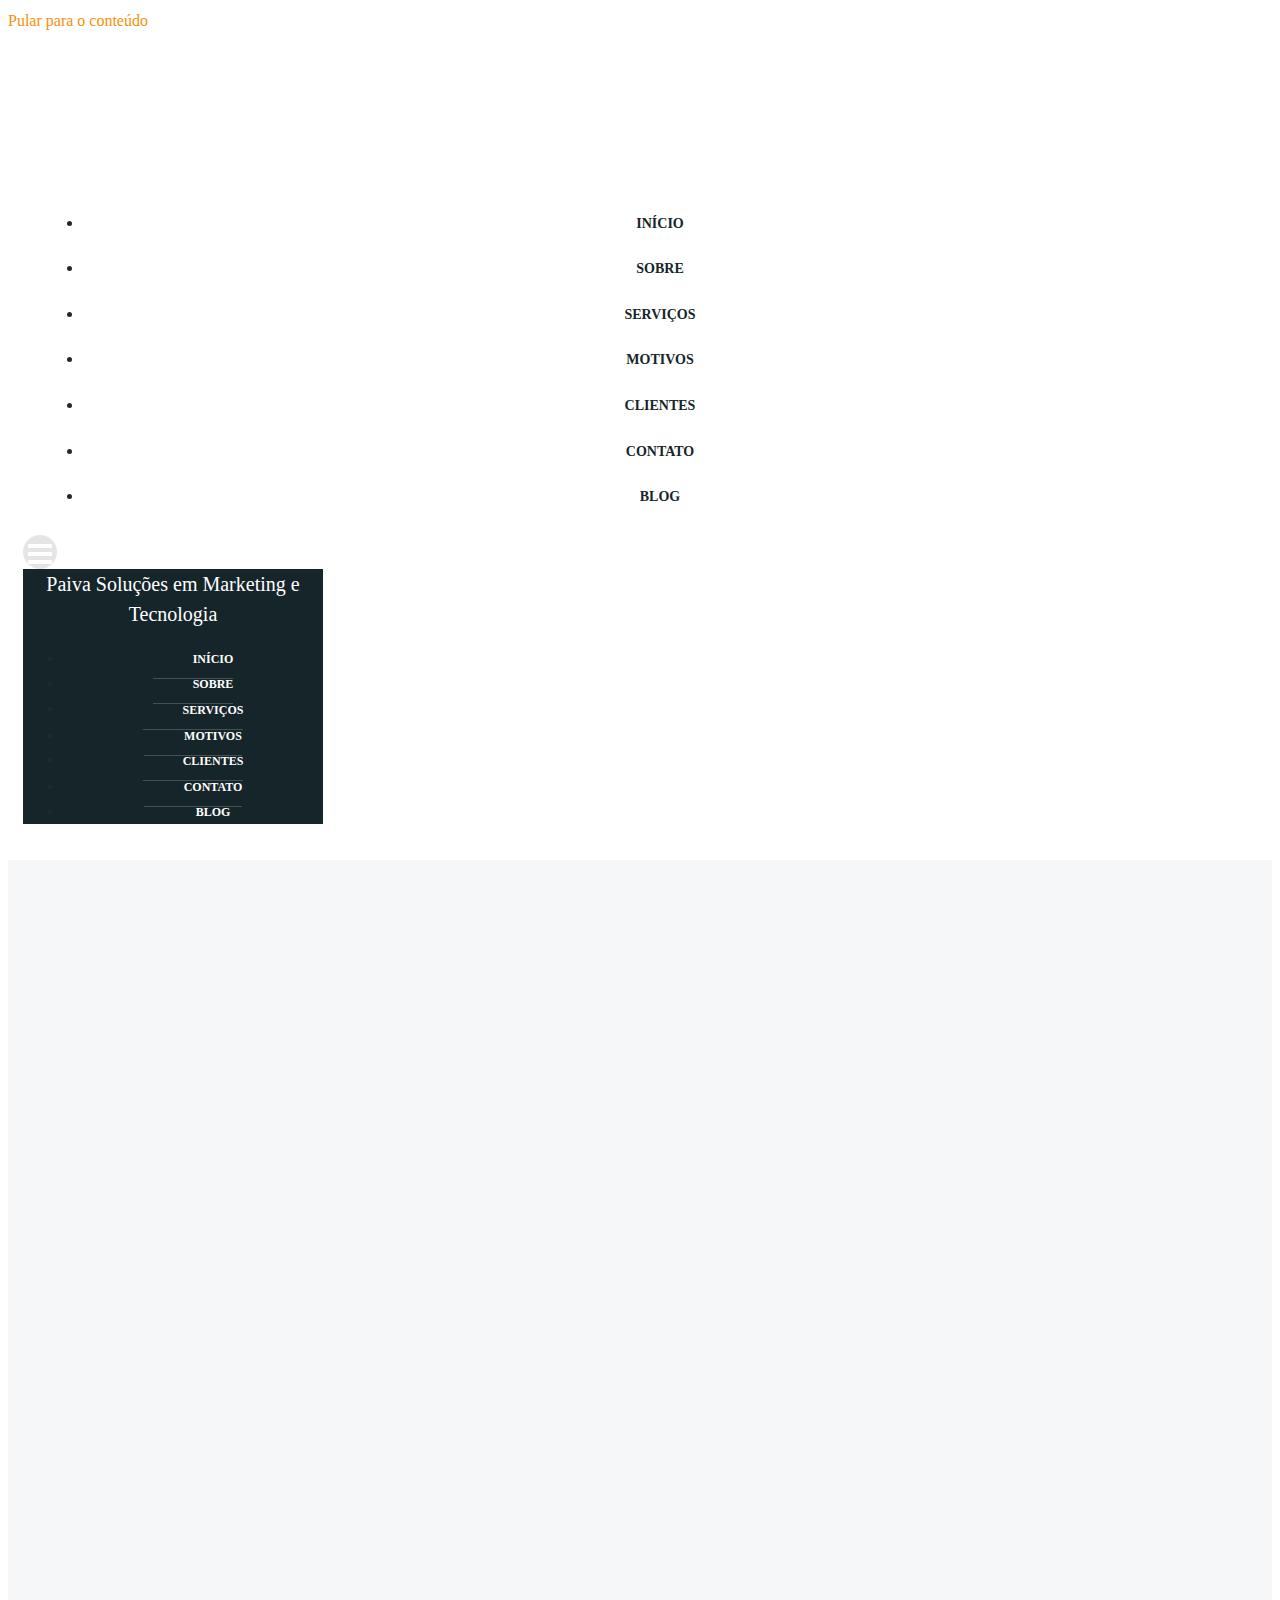
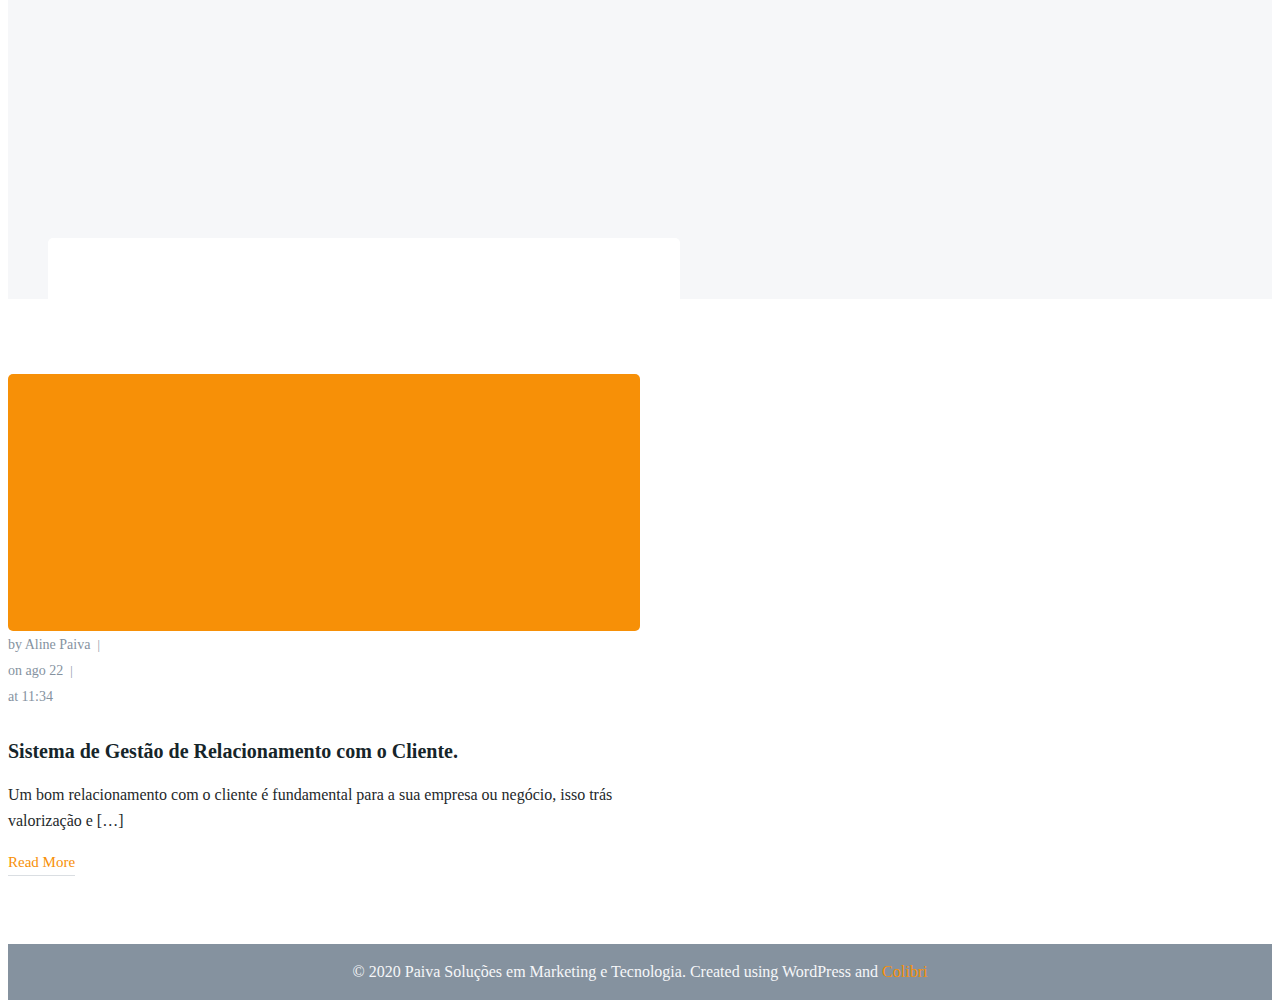
<file: 2020/08/22/index.html>
<!DOCTYPE html><html lang="pt-BR" prefix="og: http://ogp.me/ns#"><head><meta charset="UTF-8"><meta name="viewport" content="width=device-width, initial-scale=1"> <!-- Otimização de mecanismos de pesquisa feita por Rank Math - https://s.rankmath.com/home --><link media="all" href="http://paivasolucoes.com/wp-content/cache/autoptimize/css/autoptimize_a3d209b4dab57fdc955b0c12ead8ffc0.css" rel="stylesheet" /><title>22 de agosto de 2020 - Paiva Soluções em Marketing e Tecnologia</title><meta name="robots" content="follow, noindex"/><meta property="og:locale" content="pt_BR"><meta property="og:type" content="object"><meta property="og:title" content="22 de agosto de 2020 - Paiva Soluções em Marketing e Tecnologia"><meta property="og:url" content="https://paivasolucoes.com/2020/08/22/"><meta property="og:site_name" content="Paiva Soluções em Marketing e Tecnologia"><meta name="twitter:card" content="summary_large_image"> <script type="application/ld+json" class="rank-math-schema">{
    "@context": "https://schema.org",
    "@graph": [
        {
            "@type": "Organization",
            "@id": "https://paivasolucoes.com/#organization",
            "name": "Paiva Solu\u00e7\u00f5es em Marketing e Publicidade",
            "url": "https://paivasolucoes.com",
            "logo": {
                "@type": "ImageObject",
                "url": "https://paivasolucoes.com/wp-content/uploads/2020/08/paivasolucoes-logo.png"
            }
        },
        {
            "@type": "WebSite",
            "@id": "https://paivasolucoes.com/#website",
            "url": "https://paivasolucoes.com",
            "name": "Paiva Solu\u00e7\u00f5es em Marketing e Publicidade",
            "publisher": {
                "@id": "https://paivasolucoes.com/#organization"
            },
            "inLanguage": "pt-BR",
            "potentialAction": {
                "@type": "SearchAction",
                "target": "https://paivasolucoes.com/?s={search_term_string}",
                "query-input": "required name=search_term_string"
            }
        },
        {
            "@type": "CollectionPage",
            "@id": "https://paivasolucoes.com/2020/08/22/#webpage",
            "url": "https://paivasolucoes.com/2020/08/22/",
            "name": "22 de agosto de 2020 - Paiva Solu\u00e7\u00f5es em Marketing e Tecnologia",
            "isPartOf": {
                "@id": "https://paivasolucoes.com/#website"
            },
            "inLanguage": "pt-BR"
        }
    ]
}</script> <!-- /Rank Math WordPress SEO plugin --><link rel='dns-prefetch' href='//paivasolucoes.com' /><style id='extend-builder-css-inline-css' type='text/css'>/* page css */
/* part css : theme-shapes */
.colibri-shape-circles {
background-image:url('http://paivasolucoes.com/wp-content/themes/colibri-wp/resources/images/header-shapes/circles.png')
}
.colibri-shape-10degree-stripes {
background-image:url('http://paivasolucoes.com/wp-content/themes/colibri-wp/resources/images/header-shapes/10degree-stripes.png')
}
.colibri-shape-rounded-squares-blue {
background-image:url('http://paivasolucoes.com/wp-content/themes/colibri-wp/resources/images/header-shapes/rounded-squares-blue.png')
}
.colibri-shape-many-rounded-squares-blue {
background-image:url('http://paivasolucoes.com/wp-content/themes/colibri-wp/resources/images/header-shapes/many-rounded-squares-blue.png')
}
.colibri-shape-two-circles {
background-image:url('http://paivasolucoes.com/wp-content/themes/colibri-wp/resources/images/header-shapes/two-circles.png')
}
.colibri-shape-circles-2 {
background-image:url('http://paivasolucoes.com/wp-content/themes/colibri-wp/resources/images/header-shapes/circles-2.png')
}
.colibri-shape-circles-3 {
background-image:url('http://paivasolucoes.com/wp-content/themes/colibri-wp/resources/images/header-shapes/circles-3.png')
}
.colibri-shape-circles-gradient {
background-image:url('http://paivasolucoes.com/wp-content/themes/colibri-wp/resources/images/header-shapes/circles-gradient.png')
}
.colibri-shape-circles-white-gradient {
background-image:url('http://paivasolucoes.com/wp-content/themes/colibri-wp/resources/images/header-shapes/circles-white-gradient.png')
}
.colibri-shape-waves {
background-image:url('http://paivasolucoes.com/wp-content/themes/colibri-wp/resources/images/header-shapes/waves.png')
}
.colibri-shape-waves-inverted {
background-image:url('http://paivasolucoes.com/wp-content/themes/colibri-wp/resources/images/header-shapes/waves-inverted.png')
}
.colibri-shape-dots {
background-image:url('http://paivasolucoes.com/wp-content/themes/colibri-wp/resources/images/header-shapes/dots.png')
}
.colibri-shape-left-tilted-lines {
background-image:url('http://paivasolucoes.com/wp-content/themes/colibri-wp/resources/images/header-shapes/left-tilted-lines.png')
}
.colibri-shape-right-tilted-lines {
background-image:url('http://paivasolucoes.com/wp-content/themes/colibri-wp/resources/images/header-shapes/right-tilted-lines.png')
}
.colibri-shape-right-tilted-strips {
background-image:url('http://paivasolucoes.com/wp-content/themes/colibri-wp/resources/images/header-shapes/right-tilted-strips.png')
}
/* part css : theme */

.h-y-container > *:not(:last-child), .h-x-container-inner > * {
  margin-bottom: 20px;
}
.h-x-container-inner, .h-column__content > .h-x-container > *:last-child {
  margin-bottom: -20px;
}
.h-x-container-inner > * {
  padding-left: 10px;
  padding-right: 10px;
}
.h-x-container-inner {
  margin-left: -10px;
  margin-right: -10px;
}
[class*=style-], [class*=local-style-], .h-global-transition, .h-global-transition-all, .h-global-transition-all * {
  transition-duration: 0.5s;
}
.wp-block-button .wp-block-button__link:not(.has-background),.wp-block-file .wp-block-file__button {
  background-color: rgb(247, 144, 7);
  background-image: none;
}
.wp-block-button .wp-block-button__link:not(.has-background):hover,.wp-block-button .wp-block-button__link:not(.has-background):focus,.wp-block-button .wp-block-button__link:not(.has-background):active,.wp-block-file .wp-block-file__button:hover,.wp-block-file .wp-block-file__button:focus,.wp-block-file .wp-block-file__button:active {
  background-color: rgb(162, 94, 5);
  background-image: none;
}
.wp-block-button.is-style-outline .wp-block-button__link:not(.has-background) {
  color: rgb(247, 144, 7);
  background-color: transparent;
  background-image: none;
  border-top-width: 2px;
  border-top-color: rgb(247, 144, 7);
  border-top-style: solid;
  border-right-width: 2px;
  border-right-color: rgb(247, 144, 7);
  border-right-style: solid;
  border-bottom-width: 2px;
  border-bottom-color: rgb(247, 144, 7);
  border-bottom-style: solid;
  border-left-width: 2px;
  border-left-color: rgb(247, 144, 7);
  border-left-style: solid;
}
.wp-block-button.is-style-outline .wp-block-button__link:not(.has-background):hover,.wp-block-button.is-style-outline .wp-block-button__link:not(.has-background):focus,.wp-block-button.is-style-outline .wp-block-button__link:not(.has-background):active {
  color: #fff;
  background-color: rgb(247, 144, 7);
  background-image: none;
}
.has-background-color,*[class^="wp-block-"].is-style-solid-color {
  background-color: rgb(247, 144, 7);
  background-image: none;
}
.has-colibri-color-1-background-color {
  background-color: rgb(247, 144, 7);
  background-image: none;
}
.wp-block-button .wp-block-button__link.has-colibri-color-1-background-color {
  background-color: rgb(247, 144, 7);
  background-image: none;
}
.wp-block-button .wp-block-button__link.has-colibri-color-1-background-color:hover,.wp-block-button .wp-block-button__link.has-colibri-color-1-background-color:focus,.wp-block-button .wp-block-button__link.has-colibri-color-1-background-color:active {
  background-color: rgb(162, 94, 5);
  background-image: none;
}
.wp-block-button.is-style-outline .wp-block-button__link.has-colibri-color-1-background-color {
  color: rgb(247, 144, 7);
  background-color: transparent;
  background-image: none;
  border-top-width: 2px;
  border-top-color: rgb(247, 144, 7);
  border-top-style: solid;
  border-right-width: 2px;
  border-right-color: rgb(247, 144, 7);
  border-right-style: solid;
  border-bottom-width: 2px;
  border-bottom-color: rgb(247, 144, 7);
  border-bottom-style: solid;
  border-left-width: 2px;
  border-left-color: rgb(247, 144, 7);
  border-left-style: solid;
}
.wp-block-button.is-style-outline .wp-block-button__link.has-colibri-color-1-background-color:hover,.wp-block-button.is-style-outline .wp-block-button__link.has-colibri-color-1-background-color:focus,.wp-block-button.is-style-outline .wp-block-button__link.has-colibri-color-1-background-color:active {
  color: #fff;
  background-color: rgb(247, 144, 7);
  background-image: none;
}
*[class^="wp-block-"].has-colibri-color-1-background-color,*[class^="wp-block-"] .has-colibri-color-1-background-color,*[class^="wp-block-"].is-style-solid-color.has-colibri-color-1-color,*[class^="wp-block-"].is-style-solid-color blockquote.has-colibri-color-1-color,*[class^="wp-block-"].is-style-solid-color blockquote.has-colibri-color-1-color p {
  background-color: rgb(247, 144, 7);
  background-image: none;
}
.has-colibri-color-1-color {
  color: rgb(247, 144, 7);
}
.has-colibri-color-2-background-color {
  background-color: rgb(133, 146, 159);
  background-image: none;
}
.wp-block-button .wp-block-button__link.has-colibri-color-2-background-color {
  background-color: rgb(133, 146, 159);
  background-image: none;
}
.wp-block-button .wp-block-button__link.has-colibri-color-2-background-color:hover,.wp-block-button .wp-block-button__link.has-colibri-color-2-background-color:focus,.wp-block-button .wp-block-button__link.has-colibri-color-2-background-color:active {
  background-color: rgb(27, 93, 159);
  background-image: none;
}
.wp-block-button.is-style-outline .wp-block-button__link.has-colibri-color-2-background-color {
  color: rgb(133, 146, 159);
  background-color: transparent;
  background-image: none;
  border-top-width: 2px;
  border-top-color: rgb(133, 146, 159);
  border-top-style: solid;
  border-right-width: 2px;
  border-right-color: rgb(133, 146, 159);
  border-right-style: solid;
  border-bottom-width: 2px;
  border-bottom-color: rgb(133, 146, 159);
  border-bottom-style: solid;
  border-left-width: 2px;
  border-left-color: rgb(133, 146, 159);
  border-left-style: solid;
}
.wp-block-button.is-style-outline .wp-block-button__link.has-colibri-color-2-background-color:hover,.wp-block-button.is-style-outline .wp-block-button__link.has-colibri-color-2-background-color:focus,.wp-block-button.is-style-outline .wp-block-button__link.has-colibri-color-2-background-color:active {
  color: #fff;
  background-color: rgb(133, 146, 159);
  background-image: none;
}
*[class^="wp-block-"].has-colibri-color-2-background-color,*[class^="wp-block-"] .has-colibri-color-2-background-color,*[class^="wp-block-"].is-style-solid-color.has-colibri-color-2-color,*[class^="wp-block-"].is-style-solid-color blockquote.has-colibri-color-2-color,*[class^="wp-block-"].is-style-solid-color blockquote.has-colibri-color-2-color p {
  background-color: rgb(133, 146, 159);
  background-image: none;
}
.has-colibri-color-2-color {
  color: rgb(133, 146, 159);
}
.has-colibri-color-3-background-color {
  background-color: rgb(246, 247, 249);
  background-image: none;
}
.wp-block-button .wp-block-button__link.has-colibri-color-3-background-color {
  background-color: rgb(246, 247, 249);
  background-image: none;
}
.wp-block-button .wp-block-button__link.has-colibri-color-3-background-color:hover,.wp-block-button .wp-block-button__link.has-colibri-color-3-background-color:focus,.wp-block-button .wp-block-button__link.has-colibri-color-3-background-color:active {
  background-color: rgb(162, 163, 164);
  background-image: none;
}
.wp-block-button.is-style-outline .wp-block-button__link.has-colibri-color-3-background-color {
  color: rgb(246, 247, 249);
  background-color: transparent;
  background-image: none;
  border-top-width: 2px;
  border-top-color: rgb(246, 247, 249);
  border-top-style: solid;
  border-right-width: 2px;
  border-right-color: rgb(246, 247, 249);
  border-right-style: solid;
  border-bottom-width: 2px;
  border-bottom-color: rgb(246, 247, 249);
  border-bottom-style: solid;
  border-left-width: 2px;
  border-left-color: rgb(246, 247, 249);
  border-left-style: solid;
}
.wp-block-button.is-style-outline .wp-block-button__link.has-colibri-color-3-background-color:hover,.wp-block-button.is-style-outline .wp-block-button__link.has-colibri-color-3-background-color:focus,.wp-block-button.is-style-outline .wp-block-button__link.has-colibri-color-3-background-color:active {
  color: #fff;
  background-color: rgb(246, 247, 249);
  background-image: none;
}
*[class^="wp-block-"].has-colibri-color-3-background-color,*[class^="wp-block-"] .has-colibri-color-3-background-color,*[class^="wp-block-"].is-style-solid-color.has-colibri-color-3-color,*[class^="wp-block-"].is-style-solid-color blockquote.has-colibri-color-3-color,*[class^="wp-block-"].is-style-solid-color blockquote.has-colibri-color-3-color p {
  background-color: rgb(246, 247, 249);
  background-image: none;
}
.has-colibri-color-3-color {
  color: rgb(246, 247, 249);
}
.has-colibri-color-4-background-color {
  background-color: #6632ff;
  background-image: none;
}
.wp-block-button .wp-block-button__link.has-colibri-color-4-background-color {
  background-color: #6632ff;
  background-image: none;
}
.wp-block-button .wp-block-button__link.has-colibri-color-4-background-color:hover,.wp-block-button .wp-block-button__link.has-colibri-color-4-background-color:focus,.wp-block-button .wp-block-button__link.has-colibri-color-4-background-color:active {
  background-color: rgb(68, 33, 170);
  background-image: none;
}
.wp-block-button.is-style-outline .wp-block-button__link.has-colibri-color-4-background-color {
  color: #6632ff;
  background-color: transparent;
  background-image: none;
  border-top-width: 2px;
  border-top-color: #6632ff;
  border-top-style: solid;
  border-right-width: 2px;
  border-right-color: #6632ff;
  border-right-style: solid;
  border-bottom-width: 2px;
  border-bottom-color: #6632ff;
  border-bottom-style: solid;
  border-left-width: 2px;
  border-left-color: #6632ff;
  border-left-style: solid;
}
.wp-block-button.is-style-outline .wp-block-button__link.has-colibri-color-4-background-color:hover,.wp-block-button.is-style-outline .wp-block-button__link.has-colibri-color-4-background-color:focus,.wp-block-button.is-style-outline .wp-block-button__link.has-colibri-color-4-background-color:active {
  color: #fff;
  background-color: #6632ff;
  background-image: none;
}
*[class^="wp-block-"].has-colibri-color-4-background-color,*[class^="wp-block-"] .has-colibri-color-4-background-color,*[class^="wp-block-"].is-style-solid-color.has-colibri-color-4-color,*[class^="wp-block-"].is-style-solid-color blockquote.has-colibri-color-4-color,*[class^="wp-block-"].is-style-solid-color blockquote.has-colibri-color-4-color p {
  background-color: #6632ff;
  background-image: none;
}
.has-colibri-color-4-color {
  color: #6632ff;
}
.has-colibri-color-5-background-color {
  background-color: #FFFFFF;
  background-image: none;
}
.wp-block-button .wp-block-button__link.has-colibri-color-5-background-color {
  background-color: #FFFFFF;
  background-image: none;
}
.wp-block-button .wp-block-button__link.has-colibri-color-5-background-color:hover,.wp-block-button .wp-block-button__link.has-colibri-color-5-background-color:focus,.wp-block-button .wp-block-button__link.has-colibri-color-5-background-color:active {
  background-color: rgb(102, 102, 102);
  background-image: none;
}
.wp-block-button.is-style-outline .wp-block-button__link.has-colibri-color-5-background-color {
  color: #FFFFFF;
  background-color: transparent;
  background-image: none;
  border-top-width: 2px;
  border-top-color: #FFFFFF;
  border-top-style: solid;
  border-right-width: 2px;
  border-right-color: #FFFFFF;
  border-right-style: solid;
  border-bottom-width: 2px;
  border-bottom-color: #FFFFFF;
  border-bottom-style: solid;
  border-left-width: 2px;
  border-left-color: #FFFFFF;
  border-left-style: solid;
}
.wp-block-button.is-style-outline .wp-block-button__link.has-colibri-color-5-background-color:hover,.wp-block-button.is-style-outline .wp-block-button__link.has-colibri-color-5-background-color:focus,.wp-block-button.is-style-outline .wp-block-button__link.has-colibri-color-5-background-color:active {
  color: #fff;
  background-color: #FFFFFF;
  background-image: none;
}
*[class^="wp-block-"].has-colibri-color-5-background-color,*[class^="wp-block-"] .has-colibri-color-5-background-color,*[class^="wp-block-"].is-style-solid-color.has-colibri-color-5-color,*[class^="wp-block-"].is-style-solid-color blockquote.has-colibri-color-5-color,*[class^="wp-block-"].is-style-solid-color blockquote.has-colibri-color-5-color p {
  background-color: #FFFFFF;
  background-image: none;
}
.has-colibri-color-5-color {
  color: #FFFFFF;
}
.has-colibri-color-6-background-color {
  background-color: rgb(22, 37, 42);
  background-image: none;
}
.wp-block-button .wp-block-button__link.has-colibri-color-6-background-color {
  background-color: rgb(22, 37, 42);
  background-image: none;
}
.wp-block-button .wp-block-button__link.has-colibri-color-6-background-color:hover,.wp-block-button .wp-block-button__link.has-colibri-color-6-background-color:focus,.wp-block-button .wp-block-button__link.has-colibri-color-6-background-color:active {
  background-color: rgb(22, 37, 42);
  background-image: none;
}
.wp-block-button.is-style-outline .wp-block-button__link.has-colibri-color-6-background-color {
  color: rgb(22, 37, 42);
  background-color: transparent;
  background-image: none;
  border-top-width: 2px;
  border-top-color: rgb(22, 37, 42);
  border-top-style: solid;
  border-right-width: 2px;
  border-right-color: rgb(22, 37, 42);
  border-right-style: solid;
  border-bottom-width: 2px;
  border-bottom-color: rgb(22, 37, 42);
  border-bottom-style: solid;
  border-left-width: 2px;
  border-left-color: rgb(22, 37, 42);
  border-left-style: solid;
}
.wp-block-button.is-style-outline .wp-block-button__link.has-colibri-color-6-background-color:hover,.wp-block-button.is-style-outline .wp-block-button__link.has-colibri-color-6-background-color:focus,.wp-block-button.is-style-outline .wp-block-button__link.has-colibri-color-6-background-color:active {
  color: #fff;
  background-color: rgb(22, 37, 42);
  background-image: none;
}
*[class^="wp-block-"].has-colibri-color-6-background-color,*[class^="wp-block-"] .has-colibri-color-6-background-color,*[class^="wp-block-"].is-style-solid-color.has-colibri-color-6-color,*[class^="wp-block-"].is-style-solid-color blockquote.has-colibri-color-6-color,*[class^="wp-block-"].is-style-solid-color blockquote.has-colibri-color-6-color p {
  background-color: rgb(22, 37, 42);
  background-image: none;
}
.has-colibri-color-6-color {
  color: rgb(22, 37, 42);
}
#colibri .woocommerce-store-notice,#colibri.woocommerce .content .h-section input[type=submit],#colibri.woocommerce-page  .content .h-section  input[type=button],#colibri.woocommerce .content .h-section  input[type=button],#colibri.woocommerce-page  .content .h-section .button,#colibri.woocommerce .content .h-section .button,#colibri.woocommerce-page  .content .h-section  a.button,#colibri.woocommerce .content .h-section  a.button,#colibri.woocommerce-page  .content .h-section button.button,#colibri.woocommerce .content .h-section button.button,#colibri.woocommerce-page  .content .h-section input.button,#colibri.woocommerce .content .h-section input.button,#colibri.woocommerce-page  .content .h-section input#submit,#colibri.woocommerce .content .h-section input#submit,#colibri.woocommerce-page  .content .h-section a.added_to_cart,#colibri.woocommerce .content .h-section a.added_to_cart,#colibri.woocommerce-page  .content .h-section .ui-slider-range,#colibri.woocommerce .content .h-section .ui-slider-range,#colibri.woocommerce-page  .content .h-section .ui-slider-handle,#colibri.woocommerce .content .h-section .ui-slider-handle {
  background-color: rgb(247, 144, 7);
  background-image: none;
  border-top-width: 0px;
  border-top-color: rgb(247, 144, 7);
  border-top-style: solid;
  border-right-width: 0px;
  border-right-color: rgb(247, 144, 7);
  border-right-style: solid;
  border-bottom-width: 0px;
  border-bottom-color: rgb(247, 144, 7);
  border-bottom-style: solid;
  border-left-width: 0px;
  border-left-color: rgb(247, 144, 7);
  border-left-style: solid;
}
#colibri .woocommerce-store-notice:hover,#colibri .woocommerce-store-notice:focus,#colibri .woocommerce-store-notice:active,#colibri.woocommerce .content .h-section input[type=submit]:hover,#colibri.woocommerce .content .h-section input[type=submit]:focus,#colibri.woocommerce .content .h-section input[type=submit]:active,#colibri.woocommerce-page  .content .h-section  input[type=button]:hover,#colibri.woocommerce-page  .content .h-section  input[type=button]:focus,#colibri.woocommerce-page  .content .h-section  input[type=button]:active,#colibri.woocommerce .content .h-section  input[type=button]:hover,#colibri.woocommerce .content .h-section  input[type=button]:focus,#colibri.woocommerce .content .h-section  input[type=button]:active,#colibri.woocommerce-page  .content .h-section .button:hover,#colibri.woocommerce-page  .content .h-section .button:focus,#colibri.woocommerce-page  .content .h-section .button:active,#colibri.woocommerce .content .h-section .button:hover,#colibri.woocommerce .content .h-section .button:focus,#colibri.woocommerce .content .h-section .button:active,#colibri.woocommerce-page  .content .h-section  a.button:hover,#colibri.woocommerce-page  .content .h-section  a.button:focus,#colibri.woocommerce-page  .content .h-section  a.button:active,#colibri.woocommerce .content .h-section  a.button:hover,#colibri.woocommerce .content .h-section  a.button:focus,#colibri.woocommerce .content .h-section  a.button:active,#colibri.woocommerce-page  .content .h-section button.button:hover,#colibri.woocommerce-page  .content .h-section button.button:focus,#colibri.woocommerce-page  .content .h-section button.button:active,#colibri.woocommerce .content .h-section button.button:hover,#colibri.woocommerce .content .h-section button.button:focus,#colibri.woocommerce .content .h-section button.button:active,#colibri.woocommerce-page  .content .h-section input.button:hover,#colibri.woocommerce-page  .content .h-section input.button:focus,#colibri.woocommerce-page  .content .h-section input.button:active,#colibri.woocommerce .content .h-section input.button:hover,#colibri.woocommerce .content .h-section input.button:focus,#colibri.woocommerce .content .h-section input.button:active,#colibri.woocommerce-page  .content .h-section input#submit:hover,#colibri.woocommerce-page  .content .h-section input#submit:focus,#colibri.woocommerce-page  .content .h-section input#submit:active,#colibri.woocommerce .content .h-section input#submit:hover,#colibri.woocommerce .content .h-section input#submit:focus,#colibri.woocommerce .content .h-section input#submit:active,#colibri.woocommerce-page  .content .h-section a.added_to_cart:hover,#colibri.woocommerce-page  .content .h-section a.added_to_cart:focus,#colibri.woocommerce-page  .content .h-section a.added_to_cart:active,#colibri.woocommerce .content .h-section a.added_to_cart:hover,#colibri.woocommerce .content .h-section a.added_to_cart:focus,#colibri.woocommerce .content .h-section a.added_to_cart:active,#colibri.woocommerce-page  .content .h-section .ui-slider-range:hover,#colibri.woocommerce-page  .content .h-section .ui-slider-range:focus,#colibri.woocommerce-page  .content .h-section .ui-slider-range:active,#colibri.woocommerce .content .h-section .ui-slider-range:hover,#colibri.woocommerce .content .h-section .ui-slider-range:focus,#colibri.woocommerce .content .h-section .ui-slider-range:active,#colibri.woocommerce-page  .content .h-section .ui-slider-handle:hover,#colibri.woocommerce-page  .content .h-section .ui-slider-handle:focus,#colibri.woocommerce-page  .content .h-section .ui-slider-handle:active,#colibri.woocommerce .content .h-section .ui-slider-handle:hover,#colibri.woocommerce .content .h-section .ui-slider-handle:focus,#colibri.woocommerce .content .h-section .ui-slider-handle:active {
  background-color: rgb(162, 94, 5);
  background-image: none;
  border-top-width: 0px;
  border-top-color: rgb(162, 94, 5);
  border-top-style: solid;
  border-right-width: 0px;
  border-right-color: rgb(162, 94, 5);
  border-right-style: solid;
  border-bottom-width: 0px;
  border-bottom-color: rgb(162, 94, 5);
  border-bottom-style: solid;
  border-left-width: 0px;
  border-left-color: rgb(162, 94, 5);
  border-left-style: solid;
}
#colibri.woocommerce-page  .content .h-section .star-rating::before,#colibri.woocommerce .content .h-section .star-rating::before,#colibri.woocommerce-page  .content .h-section .star-rating span::before,#colibri.woocommerce .content .h-section .star-rating span::before {
  color: rgb(247, 144, 7);
}
#colibri.woocommerce-page  .content .h-section .price,#colibri.woocommerce .content .h-section .price {
  color: rgb(247, 144, 7);
}
#colibri.woocommerce-page  .content .h-section .price del,#colibri.woocommerce .content .h-section .price del {
  color: rgb(247, 179, 89);
}
#colibri.woocommerce-page  .content .h-section .onsale,#colibri.woocommerce .content .h-section .onsale {
  background-color: rgb(247, 144, 7);
  background-image: none;
}
#colibri.woocommerce-page  .content .h-section .onsale:hover,#colibri.woocommerce-page  .content .h-section .onsale:focus,#colibri.woocommerce-page  .content .h-section .onsale:active,#colibri.woocommerce .content .h-section .onsale:hover,#colibri.woocommerce .content .h-section .onsale:focus,#colibri.woocommerce .content .h-section .onsale:active {
  background-color: rgb(162, 94, 5);
  background-image: none;
}
#colibri.woocommerce ul.products li.product h2:hover {
  color: rgb(247, 144, 7);
}
#colibri.woocommerce-page  .content .h-section .woocommerce-pagination .page-numbers.current,#colibri.woocommerce .content .h-section .woocommerce-pagination .page-numbers.current,#colibri.woocommerce-page  .content .h-section .woocommerce-pagination a.page-numbers:hover,#colibri.woocommerce .content .h-section .woocommerce-pagination a.page-numbers:hover {
  background-color: rgb(247, 144, 7);
  background-image: none;
}
#colibri.woocommerce-page  .content .h-section .comment-form-rating .stars a,#colibri.woocommerce .content .h-section .comment-form-rating .stars a {
  color: rgb(247, 144, 7);
}
.h-section-global-spacing {
  padding-top: 90px;
  padding-bottom: 90px;
}
#colibri .colibri-language-switcher {
  background-color: white;
  background-image: none;
  top: 80px;
  border-top-width: 0px;
  border-top-style: none;
  border-top-left-radius: 4px;
  border-top-right-radius: 0px;
  border-right-width: 0px;
  border-right-style: none;
  border-bottom-width: 0px;
  border-bottom-style: none;
  border-bottom-left-radius: 4px;
  border-bottom-right-radius: 0px;
  border-left-width: 0px;
  border-left-style: none;
}
#colibri .colibri-language-switcher .lang-item {
  padding-top: 14px;
  padding-right: 18px;
  padding-bottom: 14px;
  padding-left: 18px;
}
body {
  font-family: Open Sans;
  font-weight: 400;
  font-size: 16px;
  line-height: 1.6;
  color: rgb(36, 40, 42);
}
body a {
  font-family: Open Sans;
  font-weight: 400;
  text-decoration: none;
  font-size: 1em;
  line-height: 1.5;
  color: rgb(247, 144, 7);
}
body p {
  margin-bottom: 16px;
  font-family: Open Sans;
  font-weight: 400;
  font-size: 16px;
  line-height: 1.6;
  color: rgb(36, 40, 42);
}
body .h-lead p {
  margin-bottom: 16px;
  font-family: Open Sans;
  font-weight: 300;
  font-size: 1.25em;
  line-height: 1.5;
  color: rgb(36, 40, 42);
}
body blockquote p {
  margin-bottom: 16px;
  font-family: Open Sans;
  font-weight: 300;
  font-size: 16px;
  line-height: 1.6;
  color: rgb(36, 40, 42);
  padding-left: 15px;
  border-top-width: 0px;
  border-top-color: rgba(133, 146, 159, 0.3);
  border-top-style: solid;
  border-right-width: 0px;
  border-right-color: rgba(133, 146, 159, 0.3);
  border-right-style: solid;
  border-bottom-width: 0px;
  border-bottom-color: rgba(133, 146, 159, 0.3);
  border-bottom-style: solid;
  border-left-width: 1px;
  border-left-color: rgba(133, 146, 159, 0.3);
  border-left-style: solid;
  font-style: italic;
}
body h1 {
  margin-bottom: 16px;
  font-family: Open Sans;
  font-weight: 700;
  font-size: 3em;
  line-height: 1.26;
  color: rgb(22, 37, 42);
  text-transform: capitalize;
}
body h2 {
  margin-bottom: 16px;
  font-family: Open Sans;
  font-weight: 600;
  font-size: 2.625em;
  line-height: 1.143;
  color: rgb(22, 37, 42);
}
body h3 {
  margin-bottom: 16px;
  font-family: Open Sans;
  font-weight: 600;
  font-size: 2.25em;
  line-height: 1.25;
  color: rgb(22, 37, 42);
}
body h4 {
  margin-bottom: 16px;
  font-family: Open Sans;
  font-weight: 600;
  font-size: 1.25em;
  line-height: 1.6;
  color: rgb(22, 37, 42);
}
body h5 {
  margin-bottom: 16px;
  font-family: Open Sans;
  font-weight: 600;
  font-size: 1.125em;
  line-height: 1.55;
  color: rgb(22, 37, 42);
}
body h6 {
  margin-bottom: 16px;
  font-family: Open Sans;
  font-weight: 600;
  font-size: 0.9em;
  line-height: 1.6;
  color: rgb(22, 37, 42);
  text-transform: uppercase;
  letter-spacing: 1px;
}
 .content.colibri-main-content-single .main-section,.content.colibri-main-content-archive .main-section {
  padding-top: 90px;
  padding-bottom: 90px;
}
 .content.colibri-main-content-single .main-section .colibri-sidebar.blog-sidebar-right,.content.colibri-main-content-archive .main-section .colibri-sidebar.blog-sidebar-right {
  width: 25% ;
  flex: 0 0 auto;
  -ms-flex: 0 0 auto;
  max-width: 25%;
}


@media (min-width: 768px) and (max-width: 1023px){
.h-section-global-spacing {
  padding-top: 60px;
  padding-bottom: 60px;
}
 .content.colibri-main-content-single .main-section .colibri-sidebar.blog-sidebar-right,.content.colibri-main-content-archive .main-section .colibri-sidebar.blog-sidebar-right {
  width: 33.33% ;
  flex: 0 0 auto;
  -ms-flex: 0 0 auto;
  max-width: 33.33%;
}
body h1 {
  font-size: 3em;
}
body h2 {
  font-size: 2.3em;
}
body h3 {
  font-size: 2.1px;
}

}

@media (max-width: 767px){
.h-section-global-spacing {
  padding-top: 30px;
  padding-bottom: 30px;
}
 .content.colibri-main-content-single .main-section .colibri-sidebar.blog-sidebar-right,.content.colibri-main-content-archive .main-section .colibri-sidebar.blog-sidebar-right {
  width: 100% ;
  flex: 0 0 auto;
  -ms-flex: 0 0 auto;
  max-width: 100%;
}
body h1 {
  font-size: 2.8em;
}
body h3 {
  font-size: 2.1em;
}
body h2 {
  font-size: 2.3px;
}

}
/* part css : page */
#colibri .style-35 {
  animation-duration: 0.5s;
  padding-top: 20px;
  padding-right: 15px;
  padding-bottom: 20px;
  padding-left: 15px;
  background-color: #FFFFFF;
  background-image: none;
}
#colibri .h-navigation_sticky .style-35,#colibri .h-navigation_sticky.style-35 {
  background-color: #ffffff;
  background-image: none;
  padding-top: 10px;
  padding-bottom: 10px;
  box-shadow: 0px 1px 2px 0px rgba(0, 0, 0, 0.2) ;
}
#colibri .style-37 {
  text-align: center;
  height: auto;
  min-height: unset;
}
#colibri .style-38-image {
  max-height: 70px;
}
#colibri .style-38 a,#colibri .style-38  .logo-text {
  color: #ffffff;
  font-weight: 400;
  text-decoration: none;
  font-size: 24px;
}
#colibri .style-38 .logo-text {
  color: rgb(22, 37, 42);
}
#colibri .h-navigation_sticky .style-38-image,#colibri .h-navigation_sticky.style-38-image {
  max-height: 70px;
}
#colibri .h-navigation_sticky .style-38 a,#colibri .h-navigation_sticky .style-38  .logo-text,#colibri .h-navigation_sticky.style-38 a,#colibri .h-navigation_sticky.style-38  .logo-text {
  color: #000000;
  text-decoration: none;
}
#colibri .style-39 {
  text-align: center;
  height: auto;
  min-height: unset;
}
#colibri .style-40 {
  height: 50px;
}
#colibri .style-41 {
  text-align: center;
  height: auto;
  min-height: unset;
}
#colibri .style-42 >  div > .colibri-menu-container > ul.colibri-menu {
  justify-content: flex-end;
}
#colibri .style-42 >  div > .colibri-menu-container > ul.colibri-menu > li {
  margin-top: 0px;
  margin-right: 20px;
  margin-bottom: 0px;
  margin-left: 20px;
  padding-top: 10px;
  padding-right: 0px;
  padding-bottom: 10px;
  padding-left: 0px;
}
#colibri .style-42 >  div > .colibri-menu-container > ul.colibri-menu > li.current_page_item,#colibri .style-42  >  div > .colibri-menu-container > ul.colibri-menu > li.current_page_item:hover {
  margin-top: 0px;
  margin-right: 20px;
  margin-bottom: 0px;
  margin-left: 20px;
  padding-top: 10px;
  padding-right: 0px;
  padding-bottom: 10px;
  padding-left: 0px;
}
#colibri .style-42 >  div > .colibri-menu-container > ul.colibri-menu > li > a {
  font-family: Open Sans;
  font-weight: 600;
  text-transform: uppercase;
  font-size: 14px;
  line-height: 1.5em;
  letter-spacing: 0px;
  color: rgb(22, 37, 42);
}
#colibri .style-42  >  div > .colibri-menu-container > ul.colibri-menu > li.hover  > a {
  color: rgb(247, 144, 7);
}
#colibri .style-42  >  div > .colibri-menu-container > ul.colibri-menu > li:hover > a,#colibri .style-42  >  div > .colibri-menu-container > ul.colibri-menu > li.hover  > a {
  color: rgb(247, 144, 7);
}
#colibri .style-42  >  div > .colibri-menu-container > ul.colibri-menu > li.current_page_item > a,#colibri .style-42  >  div > .colibri-menu-container > ul.colibri-menu > li.current_page_item > a:hover {
  font-family: Open Sans;
  font-weight: 600;
  text-transform: uppercase;
  font-size: 14px;
  line-height: 1.5em;
  letter-spacing: 0px;
  color: rgb(247, 144, 7);
}
#colibri .style-42 >  div > .colibri-menu-container > ul.colibri-menu li > ul {
  background-color: #ffffff;
  background-image: none;
  margin-right: 5px;
  margin-left: 5px;
  box-shadow: 0px 0px 5px 2px rgba(0, 0, 0, 0.04) ;
}
#colibri .style-42 >  div > .colibri-menu-container > ul.colibri-menu li > ul  li {
  padding-top: 10px;
  padding-right: 20px;
  padding-bottom: 10px;
  padding-left: 20px;
  border-top-width: 0px;
  border-top-style: none;
  border-right-width: 0px;
  border-right-style: none;
  border-bottom-width: 1px;
  border-bottom-color: rgba(128,128,128,.2);
  border-bottom-style: solid;
  border-left-width: 0px;
  border-left-style: none;
  background-color: rgb(255, 255, 255);
  background-image: none;
}
#colibri .style-42  >  div > .colibri-menu-container > ul.colibri-menu li > ul > li.hover {
  background-color: rgb(247, 144, 7);
}
#colibri .style-42  >  div > .colibri-menu-container > ul.colibri-menu li > ul > li:hover,#colibri .style-42  >  div > .colibri-menu-container > ul.colibri-menu li > ul > li.hover {
  background-color: rgb(247, 144, 7);
}
#colibri .style-42 >  div > .colibri-menu-container > ul.colibri-menu li > ul li.current_page_item,#colibri .style-42  >  div > .colibri-menu-container > ul.colibri-menu li > ul > li.current_page_item:hover {
  padding-top: 10px;
  padding-right: 20px;
  padding-bottom: 10px;
  padding-left: 20px;
  border-top-width: 0px;
  border-top-style: none;
  border-right-width: 0px;
  border-right-style: none;
  border-bottom-width: 1px;
  border-bottom-color: rgba(128,128,128,.2);
  border-bottom-style: solid;
  border-left-width: 0px;
  border-left-style: none;
  background-color: rgb(247, 144, 7);
  background-image: none;
}
#colibri .style-42 >  div > .colibri-menu-container > ul.colibri-menu li > ul > li > a {
  font-size: 14px;
  color: rgb(36, 40, 42);
}
#colibri .style-42  >  div > .colibri-menu-container > ul.colibri-menu li > ul > li.hover  > a {
  color: rgb(255, 255, 255);
}
#colibri .style-42  >  div > .colibri-menu-container > ul.colibri-menu li > ul > li:hover > a,#colibri .style-42  >  div > .colibri-menu-container > ul.colibri-menu li > ul > li.hover  > a {
  color: rgb(255, 255, 255);
}
#colibri .style-42 >  div > .colibri-menu-container > ul.colibri-menu li > ul > li.current_page_item > a,#colibri .style-42  >  div > .colibri-menu-container > ul.colibri-menu li > ul > li.current_page_item > a:hover {
  font-size: 14px;
  color: rgb(255, 255, 255);
}
#colibri .style-42 >  div > .colibri-menu-container > ul.colibri-menu.bordered-active-item > li::after,#colibri .style-42 
      ul.colibri-menu.bordered-active-item > li::before {
  background-color: white;
  background-image: none;
  height: 3px;
}
#colibri .style-42 >  div > .colibri-menu-container > ul.colibri-menu.solid-active-item > li::after,#colibri .style-42 
      ul.colibri-menu.solid-active-item > li::before {
  background-color: white;
  background-image: none;
  border-top-width: 0px;
  border-top-style: none;
  border-top-left-radius: 0%;
  border-top-right-radius: 0%;
  border-right-width: 0px;
  border-right-style: none;
  border-bottom-width: 0px;
  border-bottom-style: none;
  border-bottom-left-radius: 0%;
  border-bottom-right-radius: 0%;
  border-left-width: 0px;
  border-left-style: none;
}
#colibri .style-42 >  div > .colibri-menu-container > ul.colibri-menu > li > ul {
  margin-top: 0px;
}
#colibri .style-42 >  div > .colibri-menu-container > ul.colibri-menu > li > ul::before {
  height: 0px;
  width: 100% ;
}
#colibri .style-42 >  div > .colibri-menu-container > ul.colibri-menu  li > a > svg,#colibri .style-42 >  div > .colibri-menu-container > ul.colibri-menu  li > a >  .arrow-wrapper {
  padding-right: 5px;
  padding-left: 5px;
  color: black;
}
#colibri .style-42 >  div > .colibri-menu-container > ul.colibri-menu > li.hover  > a > svg,#colibri .style-42 >  div > .colibri-menu-container > ul.colibri-menu > li.hover  > a > .arrow-wrapper {
  color: rgb(247, 144, 7);
}
#colibri .style-42 >  div > .colibri-menu-container > ul.colibri-menu > li:hover  > a > svg,#colibri .style-42 >  div > .colibri-menu-container > ul.colibri-menu > li.hover  > a > svg,#colibri .style-42 >  div > .colibri-menu-container > ul.colibri-menu > li:hover  > a > .arrow-wrapper,#colibri .style-42 >  div > .colibri-menu-container > ul.colibri-menu > li.hover  > a > .arrow-wrapper {
  color: rgb(247, 144, 7);
}
#colibri .style-42 >  div > .colibri-menu-container > ul.colibri-menu li.current_page_item > a > svg,#colibri .style-42 >  div > .colibri-menu-container > ul.colibri-menu > li.current_page_item:hover > a > svg,#colibri .style-42 >  div > .colibri-menu-container > ul.colibri-menu li.current_page_item > a > .arrow-wrapper,#colibri .style-42 >  div > .colibri-menu-container > ul.colibri-menu > li.current_page_item:hover > a > .arrow-wrapper {
  padding-right: 5px;
  padding-left: 5px;
  color: black;
}
#colibri .style-42 >  div > .colibri-menu-container > ul.colibri-menu li > ul  li > a > svg,#colibri .style-42 >  div > .colibri-menu-container > ul.colibri-menu li > ul  li > a >  .arrow-wrapper {
  color: rgb(22, 37, 42);
}
#colibri .style-42 >  div > .colibri-menu-container > ul.colibri-menu li > ul > li.hover  > a > svg,#colibri .style-42 >  div > .colibri-menu-container > ul.colibri-menu li > ul > li.hover  > a > .arrow-wrapper {
  color: #FFFFFF;
}
#colibri .style-42 >  div > .colibri-menu-container > ul.colibri-menu li > ul > li:hover  > a > svg,#colibri .style-42 >  div > .colibri-menu-container > ul.colibri-menu li > ul > li.hover  > a > svg,#colibri .style-42 >  div > .colibri-menu-container > ul.colibri-menu li > ul > li:hover  > a > .arrow-wrapper,#colibri .style-42 >  div > .colibri-menu-container > ul.colibri-menu li > ul > li.hover  > a > .arrow-wrapper {
  color: #FFFFFF;
}
#colibri .style-42 >  div > .colibri-menu-container > ul.colibri-menu li > ul li.current_page_item > a > svg,#colibri .style-42 >  div > .colibri-menu-container > ul.colibri-menu li > ul > li.current_page_item:hover > a > svg,#colibri .style-42 >  div > .colibri-menu-container > ul.colibri-menu li > ul li.current_page_item > a > .arrow-wrapper,#colibri .style-42 >  div > .colibri-menu-container > ul.colibri-menu li > ul > li.current_page_item:hover > a > .arrow-wrapper {
  color: #FFFFFF;
}
#colibri .h-navigation_sticky .style-42 >  div > .colibri-menu-container > ul.colibri-menu > li > a,#colibri .h-navigation_sticky.style-42 >  div > .colibri-menu-container > ul.colibri-menu > li > a {
  color: rgb(22, 37, 42);
}
#colibri .h-navigation_sticky .style-42  >  div > .colibri-menu-container > ul.colibri-menu > li.hover  > a,#colibri .h-navigation_sticky.style-42  >  div > .colibri-menu-container > ul.colibri-menu > li.hover  > a {
  color: rgb(247, 144, 7);
}
#colibri .h-navigation_sticky .style-42  >  div > .colibri-menu-container > ul.colibri-menu > li:hover > a,#colibri .h-navigation_sticky .style-42  >  div > .colibri-menu-container > ul.colibri-menu > li.hover  > a,#colibri .h-navigation_sticky.style-42  >  div > .colibri-menu-container > ul.colibri-menu > li:hover > a,#colibri .h-navigation_sticky.style-42  >  div > .colibri-menu-container > ul.colibri-menu > li.hover  > a {
  color: rgb(247, 144, 7);
}
#colibri .h-navigation_sticky .style-42  >  div > .colibri-menu-container > ul.colibri-menu > li.current_page_item > a,#colibri .h-navigation_sticky .style-42  >  div > .colibri-menu-container > ul.colibri-menu > li.current_page_item > a:hover,#colibri .h-navigation_sticky.style-42  >  div > .colibri-menu-container > ul.colibri-menu > li.current_page_item > a,#colibri .h-navigation_sticky.style-42  >  div > .colibri-menu-container > ul.colibri-menu > li.current_page_item > a:hover {
  color: rgb(247, 144, 7);
}
#colibri .h-navigation_sticky .style-42 >  div > .colibri-menu-container > ul.colibri-menu.bordered-active-item > li::after,#colibri .h-navigation_sticky .style-42 
      ul.colibri-menu.bordered-active-item > li::before,#colibri .h-navigation_sticky.style-42 >  div > .colibri-menu-container > ul.colibri-menu.bordered-active-item > li::after,#colibri .h-navigation_sticky.style-42 
      ul.colibri-menu.bordered-active-item > li::before {
  background-color: rgb(247, 144, 7);
  background-image: none;
}
#colibri .style-43-offscreen {
  background-color: rgb(22, 37, 42);
  background-image: none;
  width: 300px !important;
}
#colibri .style-43-offscreenOverlay {
  background-color: rgba(0,0,0,0.5);
  background-image: none;
}
#colibri .style-43  .h-hamburger-icon {
  background-color: rgba(0, 0, 0, 0.1);
  background-image: none;
  border-top-width: 0px;
  border-top-color: black;
  border-top-style: solid;
  border-top-left-radius: 100%;
  border-top-right-radius: 100%;
  border-right-width: 0px;
  border-right-color: black;
  border-right-style: solid;
  border-bottom-width: 0px;
  border-bottom-color: black;
  border-bottom-style: solid;
  border-bottom-left-radius: 100%;
  border-bottom-right-radius: 100%;
  border-left-width: 0px;
  border-left-color: black;
  border-left-style: solid;
  fill: white;
  padding-top: 5px;
  padding-right: 5px;
  padding-bottom: 5px;
  padding-left: 5px;
  width: 24px;
  height: 24px;
}
#colibri .style-46 {
  text-align: center;
  height: auto;
  min-height: unset;
}
#colibri .style-47-image {
  max-height: 70px;
}
#colibri .style-47 a,#colibri .style-47  .logo-text {
  color: #ffffff;
  font-family: Open Sans;
  font-weight: 400;
  text-decoration: none;
  font-size: 20px;
}
#colibri .h-navigation_sticky .style-47-image,#colibri .h-navigation_sticky.style-47-image {
  max-height: 70px;
}
#colibri .h-navigation_sticky .style-47 a,#colibri .h-navigation_sticky .style-47  .logo-text,#colibri .h-navigation_sticky.style-47 a,#colibri .h-navigation_sticky.style-47  .logo-text {
  color: #000000;
  text-decoration: none;
}
#colibri .style-49 {
  text-align: center;
  height: auto;
  min-height: unset;
}
#colibri .style-50 >  div > .colibri-menu-container > ul.colibri-menu > li > a {
  padding-top: 12px;
  padding-bottom: 12px;
  padding-left: 40px;
  border-top-width: 0px;
  border-top-color: #808080;
  border-top-style: solid;
  border-right-width: 0px;
  border-right-color: #808080;
  border-right-style: solid;
  border-bottom-width: 1px;
  border-bottom-color: rgba(255, 255, 255, 0.2);
  border-bottom-style: solid;
  border-left-width: 0px;
  border-left-color: #808080;
  border-left-style: solid;
  font-weight: 600;
  text-transform: uppercase;
  font-size: 12px;
  letter-spacing: 0px;
  color: white;
}
#colibri .style-50  >  div > .colibri-menu-container > ul.colibri-menu > li.hover  > a {
  background-color: rgb(133, 146, 159);
  background-image: none;
}
#colibri .style-50  >  div > .colibri-menu-container > ul.colibri-menu > li:hover > a,#colibri .style-50  >  div > .colibri-menu-container > ul.colibri-menu > li.hover  > a {
  background-color: rgb(133, 146, 159);
  background-image: none;
}
#colibri .style-50  >  div > .colibri-menu-container > ul.colibri-menu > li.current_page_item > a,#colibri .style-50  >  div > .colibri-menu-container > ul.colibri-menu > li.current_page_item > a:hover {
  padding-top: 12px;
  padding-bottom: 12px;
  padding-left: 40px;
  border-top-width: 0px;
  border-top-color: #808080;
  border-top-style: solid;
  border-right-width: 0px;
  border-right-color: #808080;
  border-right-style: solid;
  border-bottom-width: 1px;
  border-bottom-color: rgba(255, 255, 255, 0.2);
  border-bottom-style: solid;
  border-left-width: 0px;
  border-left-color: #808080;
  border-left-style: solid;
  background-color: rgb(133, 146, 159);
  background-image: none;
  font-weight: 600;
  text-transform: uppercase;
  font-size: 12px;
  letter-spacing: 0px;
  color: white;
}
#colibri .style-50 >  div > .colibri-menu-container > ul.colibri-menu li > ul {
  background-color: rgba(0,0,0,0);
  background-image: none;
}
#colibri .style-50 >  div > .colibri-menu-container > ul.colibri-menu li > ul > li > a {
  padding-top: 12px;
  padding-bottom: 12px;
  padding-left: 40px;
  border-top-width: 0px;
  border-top-color: #808080;
  border-top-style: solid;
  border-right-width: 0px;
  border-right-color: #808080;
  border-right-style: solid;
  border-bottom-width: 1px;
  border-bottom-color: rgba(255, 255, 255, 0.2);
  border-bottom-style: solid;
  border-left-width: 0px;
  border-left-color: #808080;
  border-left-style: solid;
  background-color: rgba(0,0,0,0);
  background-image: none;
  font-size: 14px;
  color: white;
}
#colibri .style-50  >  div > .colibri-menu-container > ul.colibri-menu li > ul > li.hover  > a {
  background-color: rgba(133, 146, 159, 0.8);
}
#colibri .style-50  >  div > .colibri-menu-container > ul.colibri-menu li > ul > li:hover > a,#colibri .style-50  >  div > .colibri-menu-container > ul.colibri-menu li > ul > li.hover  > a {
  background-color: rgba(133, 146, 159, 0.8);
}
#colibri .style-50 >  div > .colibri-menu-container > ul.colibri-menu li > ul > li.current_page_item > a,#colibri .style-50  >  div > .colibri-menu-container > ul.colibri-menu li > ul > li.current_page_item > a:hover {
  padding-top: 12px;
  padding-bottom: 12px;
  padding-left: 40px;
  border-top-width: 0px;
  border-top-color: #808080;
  border-top-style: solid;
  border-right-width: 0px;
  border-right-color: #808080;
  border-right-style: solid;
  border-bottom-width: 1px;
  border-bottom-color: rgba(255, 255, 255, 0.2);
  border-bottom-style: solid;
  border-left-width: 0px;
  border-left-color: #808080;
  border-left-style: solid;
  background-color: rgba(133, 146, 159, 0.8);
  background-image: none;
  font-size: 14px;
  color: white;
}
#colibri .style-50 >  div > .colibri-menu-container > ul.colibri-menu  li > a > svg,#colibri .style-50 >  div > .colibri-menu-container > ul.colibri-menu  li > a >  .arrow-wrapper {
  padding-right: 20px;
  padding-left: 20px;
  color: #FFFFFF;
}
#colibri .style-50 >  div > .colibri-menu-container > ul.colibri-menu li.current_page_item > a > svg,#colibri .style-50 >  div > .colibri-menu-container > ul.colibri-menu > li.current_page_item:hover > a > svg,#colibri .style-50 >  div > .colibri-menu-container > ul.colibri-menu li.current_page_item > a > .arrow-wrapper,#colibri .style-50 >  div > .colibri-menu-container > ul.colibri-menu > li.current_page_item:hover > a > .arrow-wrapper {
  padding-right: 20px;
  padding-left: 20px;
  color: #FFFFFF;
}
#colibri .style-50 >  div > .colibri-menu-container > ul.colibri-menu li > ul  li > a > svg,#colibri .style-50 >  div > .colibri-menu-container > ul.colibri-menu li > ul  li > a >  .arrow-wrapper {
  color: white;
  padding-right: 20px;
  padding-left: 20px;
}
#colibri .style-50 >  div > .colibri-menu-container > ul.colibri-menu li > ul li.current_page_item > a > svg,#colibri .style-50 >  div > .colibri-menu-container > ul.colibri-menu li > ul > li.current_page_item:hover > a > svg,#colibri .style-50 >  div > .colibri-menu-container > ul.colibri-menu li > ul li.current_page_item > a > .arrow-wrapper,#colibri .style-50 >  div > .colibri-menu-container > ul.colibri-menu li > ul > li.current_page_item:hover > a > .arrow-wrapper {
  color: white;
  padding-right: 20px;
  padding-left: 20px;
}
#colibri .style-57 {
  height: auto;
  min-height: unset;
  background-color: rgb(246, 247, 249);
  background-position: 51.64104241631229% 44.766110565914296%;
  background-size: cover;
  background-image: url("https://paivasolucoes.com/wp-content/uploads/2020/07/cropped-startup-planning-notes-mac-book-7357-scaled-1-1.jpg");
  background-attachment: scroll;
  background-repeat: no-repeat;
  padding-top: 120px;
  padding-bottom: 0px;
}
#colibri .style-59-outer {
  padding-right: 40px;
  padding-left: 40px;
  width: 50% ;
  flex: 0 0 auto;
  -ms-flex: 0 0 auto;
}
#colibri .style-59 {
  text-align: center;
  height: auto;
  min-height: unset;
  background-color: #FFFFFF;
  background-position: center center;
  background-size: cover;
  background-image: url("https://paivasolucoes.com/wp-content/uploads/2020/07/cropped-our-waves-2.png");
  background-attachment: scroll;
  background-repeat: no-repeat;
  border-top-width: 0px;
  border-top-style: none;
  border-top-left-radius: 5px;
  border-top-right-radius: 5px;
  border-right-width: 0px;
  border-right-style: none;
  border-bottom-width: 0px;
  border-bottom-style: none;
  border-left-width: 0px;
  border-left-style: none;
}
#colibri .style-59 h1 {
  color: #FFFFFF;
}
#colibri .style-59 h2 {
  color: #FFFFFF;
}
#colibri .style-59 h3 {
  color: #FFFFFF;
}
#colibri .style-59 h4 {
  color: #FFFFFF;
}
#colibri .style-59 h5 {
  color: #FFFFFF;
}
#colibri .style-59 h6 {
  color: #FFFFFF;
}
#colibri .style-60 h1,#colibri .style-60  h2,#colibri .style-60  h3,#colibri .style-60  h4,#colibri .style-60  h5,#colibri .style-60  h6 {
  font-size: 3em;
}
#colibri .style-local-299-h4-outer {
  flex: 0 0 auto;
  -ms-flex: 0 0 auto;
  width: auto;
  max-width: 100%;
}
#colibri .h-navigation_sticky .style-local-299-h4-outer,#colibri .h-navigation_sticky.style-local-299-h4-outer {
  flex: 0 0 auto;
  -ms-flex: 0 0 auto;
  width: auto;
  max-width: 100%;
}
#colibri .style-local-299-h6-outer {
  flex: 1 1 0;
  -ms-flex: 1 1 0%;
  max-width: 100%;
}
#colibri .style-local-299-h8-outer {
  flex: 0 0 auto;
  -ms-flex: 0 0 auto;
  width: auto;
  max-width: 100%;
}
#colibri .h-navigation_sticky .style-local-299-h8-outer,#colibri .h-navigation_sticky.style-local-299-h8-outer {
  flex: 0 0 auto;
  -ms-flex: 0 0 auto;
  width: auto;
  max-width: 100%;
}
#colibri .style-local-299-h14-outer {
  width: 100% ;
  flex: 0 0 auto;
  -ms-flex: 0 0 auto;
}
#colibri .style-local-299-h17-outer {
  width: 100% ;
  flex: 0 0 auto;
  -ms-flex: 0 0 auto;
}
#colibri .style-63 {
  height: auto;
  min-height: unset;
  padding-top: 15px;
  padding-bottom: 15px;
  background-color: rgb(133, 146, 159);
  background-image: none;
}
.style-65 > .h-y-container > *:not(:last-child) {
  margin-bottom: 0px;
}
#colibri .style-65 {
  text-align: center;
  height: auto;
  min-height: unset;
}
#colibri .style-66 {
  color: rgb(246, 247, 249);
}
#colibri .style-66 a {
  color: rgb(247, 144, 7);
}
#colibri .style-66 a:hover {
  color: #FFFFFF;
}
#colibri .style-local-304-f4-outer {
  width: 100% ;
  flex: 0 0 auto;
  -ms-flex: 0 0 auto;
}
#colibri .style-104 {
  margin-top: -30px;
}
#colibri .style-105 {
  height: auto;
  min-height: unset;
  padding-top: 15px;
  padding-bottom: 0px;
  background-color: unset;
  background-image: none;
}
#colibri .style-111 {
  text-align: center;
  height: auto;
  min-height: unset;
  background-color: #FFFFFF;
  background-image: none;
  border-top-width: 0px;
  border-top-style: none;
  border-top-left-radius: 5px;
  border-top-right-radius: 5px;
  border-right-width: 0px;
  border-right-style: none;
  border-bottom-width: 0px;
  border-bottom-style: none;
  border-bottom-left-radius: 5px;
  border-bottom-right-radius: 5px;
  border-left-width: 0px;
  border-left-style: none;
}
#colibri .style-112 {
  border-top-width: 0px;
  border-top-style: none;
  border-top-left-radius: 5px;
  border-top-right-radius: 5px;
  border-right-width: 0px;
  border-right-style: none;
  border-bottom-width: 0px;
  border-bottom-style: none;
  border-bottom-left-radius: 5px;
  border-bottom-right-radius: 5px;
  border-left-width: 0px;
  border-left-style: none;
}
#colibri .style-112:hover {
  box-shadow: 0px 19px 71px -10px rgba(0, 0, 0, 0.2) ;
}
#colibri .style-113 {
  text-align: center;
  height: auto;
  min-height: unset;
}
#colibri .style-114 {
  background-color: rgb(247, 144, 7);
  background-image: none;
  text-align: center;
  margin-bottom: 0px;
  border-top-width: 0px;
  border-top-style: none;
  border-top-left-radius: 5px;
  border-top-right-radius: 5px;
  border-right-width: 0px;
  border-right-style: none;
  border-bottom-width: 0px;
  border-bottom-style: none;
  border-bottom-left-radius: 5px;
  border-bottom-right-radius: 5px;
  border-left-width: 0px;
  border-left-style: none;
}
#colibri .style-114 .colibri-post-thumbnail-shortcode img {
  height: 250px;
  object-position: center center;
  object-fit: cover;
}
.style-115 > .h-y-container > *:not(:last-child) {
  margin-bottom: 15px;
}
#colibri .style-115 {
  text-align: left;
  height: auto;
  min-height: unset;
}
#colibri .style-116 a {
  text-decoration: none;
  font-size: 14px;
  line-height: 1.6;
  color: rgb(133, 146, 159);
}
#colibri .style-116 a:hover {
  color: rgb(247, 144, 7);
}
#colibri .style-116 a:hover {
  color: rgb(247, 144, 7);
}
#colibri .style-116 .metadata-prefix {
  font-size: 14px;
  color: rgb(133, 146, 159);
}
#colibri .style-116 .metadata-suffix {
  font-size: 14px;
  color: rgb(133, 146, 159);
}
#colibri .style-116 svg {
  width: 18px ;
  height: 18px;
  display: none;
  margin-right: 5px;
}
#colibri .style-116 .meta-separator {
  font-weight: 300;
  font-size: 12px;
  line-height: 2;
  color: rgb(133, 146, 159);
  padding-right: 3px;
  padding-left: 3px;
}
#colibri .style-117 h1,#colibri .style-117  h2,#colibri .style-117  h3,#colibri .style-117  h4,#colibri .style-117  h5,#colibri .style-117  h6 {
  margin-bottom: 0px;
  transition-duration: 0.5s;
}
#colibri .style-118 .colibri-post-excerpt {
  color: rgb(36, 40, 42);
}
#colibri .style-120-icon {
  margin-right: 0px;
  margin-left: 3px;
  width: 16px;
  height: 16px;
}
#colibri .style-120 {
  background-color: rgba(3, 169, 244, 0);
  background-image: none;
  border-top-width: 0px;
  border-top-color: rgba(133, 146, 159, 0.3);
  border-top-style: solid;
  border-right-width: 0px;
  border-right-color: rgba(133, 146, 159, 0.3);
  border-right-style: solid;
  border-bottom-width: 1px;
  border-bottom-color: rgba(133, 146, 159, 0.3);
  border-bottom-style: solid;
  border-left-width: 0px;
  border-left-color: rgba(133, 146, 159, 0.3);
  border-left-style: solid;
  font-family: Open Sans;
  font-weight: 400;
  text-transform: capitalize;
  font-size: 15px;
  line-height: 1;
  letter-spacing: 0px;
  color: rgb(247, 144, 7);
  padding-top: 0px;
  padding-right: 0px;
  padding-bottom: 5px;
  padding-left: 0px;
  text-align: center;
}
#colibri .style-120:hover,#colibri .style-120:focus {
  background-color: rgba(2, 110, 159, 0);
  border-top-color: rgb(133, 146, 159);
  border-right-color: rgb(133, 146, 159);
  border-bottom-color: rgb(133, 146, 159);
  border-left-color: rgb(133, 146, 159);
  color: rgb(133, 146, 159);
}
#colibri .style-120:active .style-120-icon {
  margin-right: 0px;
  margin-left: 3px;
  width: 16px;
  height: 16px;
}
#colibri .style-121 {
  border-top-width: 1px;
  border-top-color: rgba(133, 146, 159, 0.3);
  border-top-style: solid;
  border-right-width: 0px;
  border-right-color: rgba(133, 146, 159, 0.3);
  border-right-style: solid;
  border-bottom-width: 0px;
  border-bottom-color: rgba(133, 146, 159, 0.3);
  border-bottom-style: solid;
  border-left-width: 0px;
  border-left-color: rgba(133, 146, 159, 0.3);
  border-left-style: solid;
  margin-top: 45px;
  margin-right: 30px;
  margin-left: 30px;
}
#colibri .style-122 {
  text-align: center;
  height: auto;
  min-height: unset;
  padding-right: 15px;
}
#colibri .style-123 .nav-links .prev-navigation a,#colibri .style-123 .nav-links .next-navigation a {
  text-decoration: none;
  color: rgb(22, 37, 42);
  border-top-width: 2px;
  border-top-color: black;
  border-top-style: none;
  border-top-left-radius: 0px;
  border-top-right-radius: 0px;
  border-right-width: 2px;
  border-right-color: black;
  border-right-style: none;
  border-bottom-width: 2px;
  border-bottom-color: black;
  border-bottom-style: none;
  border-bottom-left-radius: 0px;
  border-bottom-right-radius: 0px;
  border-left-width: 2px;
  border-left-color: black;
  border-left-style: none;
}
#colibri .style-123 .nav-links .prev-navigation a:hover,#colibri .style-123 .nav-links .next-navigation a:hover {
  color: rgb(247, 144, 7);
}
#colibri .style-123 .nav-links .prev-navigation a:hover,#colibri .style-123 .nav-links .next-navigation a:hover {
  color: rgb(247, 144, 7);
}
#colibri .style-124 {
  text-align: center;
  height: auto;
  min-height: unset;
}
#colibri .style-125 .page-numbers.current {
  margin-right: 10px;
  color: rgb(247, 144, 7);
}
#colibri .style-125 .page-numbers {
  margin-right: 10px;
  color: rgb(22, 37, 42);
}
#colibri .style-125 .page-numbers:hover {
  color: rgb(247, 144, 7);
}
#colibri .style-125 .page-numbers:hover {
  color: rgb(247, 144, 7);
}
#colibri .style-126 {
  text-align: center;
  height: auto;
  min-height: unset;
  padding-left: 15px;
}
#colibri .style-127 .nav-links .prev-navigation a,#colibri .style-127 .nav-links .next-navigation a {
  text-decoration: none;
  color: rgb(22, 37, 42);
  border-top-width: 2px;
  border-top-color: rgb(22, 37, 42);
  border-top-style: none;
  border-top-left-radius: 0px;
  border-top-right-radius: 0px;
  border-right-width: 2px;
  border-right-color: rgb(22, 37, 42);
  border-right-style: none;
  border-bottom-width: 2px;
  border-bottom-color: rgb(22, 37, 42);
  border-bottom-style: none;
  border-bottom-left-radius: 0px;
  border-bottom-right-radius: 0px;
  border-left-width: 2px;
  border-left-color: rgb(22, 37, 42);
  border-left-style: none;
}
#colibri .style-127 .nav-links .prev-navigation a:hover,#colibri .style-127 .nav-links .next-navigation a:hover {
  color: rgb(247, 144, 7);
}
#colibri .style-127 .nav-links .prev-navigation a:hover,#colibri .style-127 .nav-links .next-navigation a:hover {
  color: rgb(247, 144, 7);
}
#colibri .style-local-310-m6-outer {
  width: 50% ;
  flex: 0 0 auto;
  -ms-flex: 0 0 auto;
}
.site .style-dynamic-310-m7-height {
  min-height: 250px;
}
#colibri .style-local-310-m8-outer {
  width: 50% ;
  flex: 0 0 auto;
  -ms-flex: 0 0 auto;
}
@media (max-width: 767px){
#colibri .style-35 {
  padding-top: 0px;
  padding-bottom: 0px;
}
#colibri .h-navigation_sticky .style-35,#colibri .h-navigation_sticky.style-35 {
  padding-top: 0px;
  padding-bottom: 0px;
}
#colibri .style-57 {
  background-position: top right;
}
#colibri .style-59-outer {
  padding-right: 25px;
  padding-left: 25px;
}
#colibri .style-59 {
  padding-right: 20px;
  padding-left: 20px;
}
#colibri .style-60 h1,#colibri .style-60  h2,#colibri .style-60  h3,#colibri .style-60  h4,#colibri .style-60  h5,#colibri .style-60  h6 {
  font-size: 2.8em;
}
#colibri .style-local-299-h4-outer {
  flex: 1 1 0;
  -ms-flex: 1 1 0%;
}
#colibri .h-navigation_sticky .style-local-299-h4-outer,#colibri .h-navigation_sticky.style-local-299-h4-outer {
  flex: 1 1 0;
  -ms-flex: 1 1 0%;
}
#colibri .style-local-299-h26-outer {
  width: 100% ;
  flex: 0 0 auto;
  -ms-flex: 0 0 auto;
}
#colibri .style-121 {
  margin-right: 10px;
  margin-left: 10px;
}
#colibri .style-local-310-m4-outer {
  width: 100% ;
  flex: 0 0 auto;
  -ms-flex: 0 0 auto;
}
#colibri .style-local-310-m6-outer {
  width: 100% ;
}
#colibri .style-local-310-m8-outer {
  width: 100% ;
}}
@media (min-width: 768px) and (max-width: 1023px){
#colibri .style-57 {
  background-position: top center;
}
#colibri .style-59-outer {
  padding-right: 15px;
  padding-left: 15px;
}
#colibri .style-104 {
  margin-top: -15px;
}
#colibri .style-105 {
  padding-top: 5px;
}
#colibri .style-121 {
  margin-right: 10px;
  margin-left: 10px;
}
#colibri .style-local-310-m6-outer {
  width: 100% ;
}
#colibri .style-local-310-m8-outer {
  width: 100% ;
}}</style> <script type='text/javascript' src='http://paivasolucoes.com/wp-includes/js/jquery/jquery.min.js?ver=3.5.1' id='jquery-core-js'></script> <script type='text/javascript' id='colibri-js-extra'>/* <![CDATA[ */
var colibriData = {"299-h2":{"data":{"sticky":{"className":"h-navigation_sticky animated","topSpacing":0,"top":0,"stickyOnMobile":true,"stickyOnTablet":true,"startAfterNode":{"enabled":false,"selector":".header, .page-header"},"animations":{"enabled":false,"currentInAnimationClass":"slideInDown","currentOutAnimationClass":"slideOutDownNavigation","allInAnimationsClasses":"slideInDown fadeIn h-global-transition-disable","allOutAnimationsClasses":"slideOutDownNavigation fadeOut h-global-transition-disable","duration":500}},"overlap":true}},"299-h9":{"data":{"type":"horizontal"}},"299-h12":{"data":[]},"319-s5":{"data":{"componentsWithEffects":[]}},"310-m3":{"data":{"targetSelector":null}}};
/* ]]> */</script> <link rel="https://api.w.org/" href="https://paivasolucoes.com/wp-json/" /> <!-- Google Tag Manager --> <script>(function(w,d,s,l,i){w[l]=w[l]||[];w[l].push({'gtm.start':
new Date().getTime(),event:'gtm.js'});var f=d.getElementsByTagName(s)[0],
j=d.createElement(s),dl=l!='dataLayer'?'&l='+l:'';j.async=true;j.src=
'https://www.googletagmanager.com/gtm.js?id='+i+dl;f.parentNode.insertBefore(j,f);
})(window,document,'script','dataLayer','GTM-5P27TMM');</script> <!-- End Google Tag Manager --><link rel="icon" href="https://paivasolucoes.com/wp-content/uploads/2020/08/cropped-paivasolucoes-icon-32x32.png" sizes="32x32" /><link rel="icon" href="https://paivasolucoes.com/wp-content/uploads/2020/08/cropped-paivasolucoes-icon-192x192.png" sizes="192x192" /><link rel="apple-touch-icon" href="https://paivasolucoes.com/wp-content/uploads/2020/08/cropped-paivasolucoes-icon-180x180.png" /><meta name="msapplication-TileImage" content="https://paivasolucoes.com/wp-content/uploads/2020/08/cropped-paivasolucoes-icon-270x270.png" /><style>.colibri-featured-img-bg {
            background-image: url("https://paivasolucoes.com/wp-content/uploads/2020/08/Tele-marketing-Tele-vendas-Tele-cobrança__.png") !important;
        }</style></head><body id="colibri" class="archive date wp-custom-logo elementor-default"><div class="site" id="page-top"> <script>/(trident|msie)/i.test(navigator.userAgent) && document.getElementById && window.addEventListener && window.addEventListener("hashchange", function () {
                var t, e = location.hash.substring(1);
                /^[A-z0-9_-]+$/.test(e) && (t = document.getElementById(e)) && (/^(?:a|select|input|button|textarea)$/i.test(t.tagName) || (t.tabIndex = -1), t.focus())
            }, !1);</script> <a class="skip-link screen-reader-text" href="#content"> Pular para o conteúdo </a> <!-- dynamic header start --><div data-colibri-id="299-h1" class="page-header style-34 style-local-299-h1 position-relative"> <!----><div data-colibri-navigation-overlap="true" role="banner" class="h-navigation_outer h-navigation_overlap style-35-outer style-local-299-h2-outer"> <!----><div id="navigation" data-colibri-component="navigation" data-colibri-id="299-h2" class="h-section h-navigation h-navigation d-flex style-35 style-local-299-h2"> <!----><div class="h-section-grid-container h-section-fluid-container"><div data-nav-normal=""><div data-colibri-id="299-h3" class="h-row-container h-section-boxed-container gutters-row-lg-0 gutters-row-md-0 gutters-row-2 gutters-row-v-lg-0 gutters-row-v-md-0 gutters-row-v-2 style-36 style-local-299-h3 position-relative"> <!----><div class="h-row justify-content-lg-center justify-content-md-center justify-content-center align-items-lg-stretch align-items-md-stretch align-items-stretch gutters-col-lg-0 gutters-col-md-0 gutters-col-2 gutters-col-v-lg-0 gutters-col-v-md-0 gutters-col-v-2"> <!----><div class="h-column h-column-container d-flex h-col-none style-37-outer style-local-299-h4-outer"><div data-colibri-id="299-h4" data-placeholder-provider="navigation-logo" class="d-flex h-flex-basis h-column__inner h-px-lg-0 h-px-md-0 h-px-0 v-inner-lg-0 v-inner-md-0 v-inner-0 style-37 style-local-299-h4 position-relative"> <!----> <!----><div class="w-100 h-y-container h-column__content h-column__v-align flex-basis-auto align-self-lg-center align-self-md-center align-self-center"> <!----><div data-colibri-id="299-h5" class="d-flex align-items-center text-lg-left text-md-left text-left justify-content-lg-start justify-content-md-start justify-content-start style-38 style-local-299-h5 position-relative h-element"> <!----> <a rel="home" href="https://paivasolucoes.com/" h-use-smooth-scroll="true" class="d-flex align-items-center"> <noscript><img src="https://paivasolucoes.com/wp-content/uploads/2020/08/paivasolucoes-logo.png" class="h-logo__image h-logo__image_h logo-image style-38-image style-local-299-h5-image" alt="" /></noscript><img src='data:image/svg+xml,%3Csvg%20xmlns=%22http://www.w3.org/2000/svg%22%20viewBox=%220%200%20210%20140%22%3E%3C/svg%3E' data-src="https://paivasolucoes.com/wp-content/uploads/2020/08/paivasolucoes-logo.png" class="lazyload h-logo__image h-logo__image_h logo-image style-38-image style-local-299-h5-image" alt="" /> <noscript><img src="https://paivasolucoes.com/wp-content/uploads/2020/08/paivasolucoes-logo.png" class="h-logo__alt-image h-logo__alt-image_h logo-alt-image style-38-image style-local-299-h5-image" alt="" /></noscript><img src='data:image/svg+xml,%3Csvg%20xmlns=%22http://www.w3.org/2000/svg%22%20viewBox=%220%200%20210%20140%22%3E%3C/svg%3E' data-src="https://paivasolucoes.com/wp-content/uploads/2020/08/paivasolucoes-logo.png" class="lazyload h-logo__alt-image h-logo__alt-image_h logo-alt-image style-38-image style-local-299-h5-image" alt="" /> </a></div></div></div></div><div class="h-column h-column-container d-flex h-col-none style-39-outer style-local-299-h6-outer h-hide-sm"><div data-colibri-id="299-h6" data-placeholder-provider="navigation-spacing" class="d-flex h-flex-basis h-column__inner h-px-lg-0 h-px-md-0 h-px-0 v-inner-lg-0 v-inner-md-0 v-inner-0 style-39 style-local-299-h6 h-hide-sm position-relative"> <!----> <!----><div class="w-100 h-y-container h-column__content h-column__v-align flex-basis-100 align-self-lg-center align-self-md-center align-self-center"> <!----><div data-colibri-id="299-h7" class="style-40 style-local-299-h7 position-relative h-element"> <!----></div></div></div></div><div class="h-column h-column-container d-flex h-col-none style-41-outer style-local-299-h8-outer"><div data-colibri-id="299-h8" data-placeholder-provider="navigation-menu" class="d-flex h-flex-basis h-column__inner h-px-lg-0 h-px-md-0 h-px-0 v-inner-lg-0 v-inner-md-0 v-inner-0 style-41 style-local-299-h8 position-relative"> <!----> <!----><div class="w-100 h-y-container h-column__content h-column__v-align flex-basis-auto align-self-lg-center align-self-md-center align-self-center"> <!----><div data-colibri-component="dropdown-menu" role="navigation" h-use-smooth-scroll-all="true" data-colibri-id="299-h9" class="h-menu h-global-transition-all h-ignore-global-body-typography has-offcanvas-tablet h-menu-horizontal h-dropdown-menu style-42 style-local-299-h9 position-relative h-element"> <!----><div class="h-global-transition-all h-main-menu"><div class="colibri-menu-container"><ul id="menu-main" class="colibri-menu bordered-active-item bordered-active-item--bottom effect-borders-grow grow-from-center"><li id="menu-item-79" class="menu-item menu-item-type-custom menu-item-object-custom menu-item-79"><a href="/#">Início</a></li><li id="menu-item-113" class="menu-item menu-item-type-custom menu-item-object-custom menu-item-113"><a href="/#sobre">Sobre</a></li><li id="menu-item-118" class="menu-item menu-item-type-custom menu-item-object-custom menu-item-118"><a href="/#servicos">Serviços</a></li><li id="menu-item-127" class="menu-item menu-item-type-custom menu-item-object-custom menu-item-127"><a href="/#motivos">Motivos</a></li><li id="menu-item-128" class="menu-item menu-item-type-custom menu-item-object-custom menu-item-128"><a href="/#clientes">Clientes</a></li><li id="menu-item-129" class="menu-item menu-item-type-custom menu-item-object-custom menu-item-129"><a href="/#contato">Contato</a></li><li id="menu-item-448" class="menu-item menu-item-type-post_type menu-item-object-page current_page_parent menu-item-448"><a href="https://paivasolucoes.com/blog/">Blog</a></li></ul></div></div><div data-colibri-id="299-h10" class="h-mobile-menu h-global-transition-disable style-43 style-local-299-h10 position-relative h-element"> <!----> <a data-click-outside="true" data-target="#offcanvas-wrapper-299-h10" data-target-id="offcanvas-wrapper-299-h10" data-offcanvas-overlay-id="offcanvas-overlay-299-h10" href="#" data-colibri-component="offcanvas" data-direction="right"
 data-push="false" title="Menu" class="h-hamburger-button"><div class="icon-container h-hamburger-icon"><div class="h-icon-svg" style="width: 100%; height: 100%;"> <!--Icon by Font Awesome (https://fontawesome.com)--> <svg version="1.1" xmlns="http://www.w3.org/2000/svg" xmlns:xlink="http://www.w3.org/1999/xlink" id="bars" viewBox="0 0 1536 1896.0833"> <path d="M1536 1344v128q0 26-19 45t-45 19H64q-26 0-45-19t-19-45v-128q0-26 19-45t45-19h1408q26 0 45 19t19 45zm0-512v128q0 26-19 45t-45 19H64q-26 0-45-19T0 960V832q0-26 19-45t45-19h1408q26 0 45 19t19 45zm0-512v128q0 26-19 45t-45 19H64q-26 0-45-19T0 448V320q0-26 19-45t45-19h1408q26 0 45 19t19 45z"></path> </svg></div></div> </a><div id="offcanvas-wrapper-299-h10" class="h-offcanvas-panel offcanvas offcanvas-right hide force-hide style-43-offscreen style-local-299-h10-offscreen"><div data-colibri-id="299-h11" class="d-flex flex-column h-offscreen-panel style-44 style-local-299-h11 position-relative h-element"> <!----><div class="offscreen-header h-ui-empty-state-container"><div data-colibri-id="299-h13" class="h-row-container gutters-row-lg-2 gutters-row-md-2 gutters-row-0 gutters-row-v-lg-2 gutters-row-v-md-2 gutters-row-v-2 style-45 style-local-299-h13 position-relative"> <!----><div class="h-row justify-content-lg-center justify-content-md-center justify-content-center align-items-lg-stretch align-items-md-stretch align-items-stretch gutters-col-lg-2 gutters-col-md-2 gutters-col-0 gutters-col-v-lg-2 gutters-col-v-md-2 gutters-col-v-2"> <!----><div class="h-column h-column-container d-flex h-col-none style-46-outer style-local-299-h14-outer"><div data-colibri-id="299-h14" class="d-flex h-flex-basis h-column__inner h-px-lg-2 h-px-md-2 h-px-2 v-inner-lg-2 v-inner-md-2 v-inner-2 style-46 style-local-299-h14 position-relative"> <!----> <!----><div class="w-100 h-y-container h-column__content h-column__v-align flex-basis-100 align-self-lg-start align-self-md-start align-self-start"> <!----><div data-colibri-id="299-h15" class="d-flex align-items-center text-lg-center text-md-center text-center justify-content-lg-center justify-content-md-center justify-content-center style-47 style-local-299-h15 position-relative h-element"> <!----> <a rel="home" href="https://paivasolucoes.com/" h-use-smooth-scroll="true" class="d-flex align-items-center"><span class="h-logo__text h-logo__text_h logo-text d-inline-block style-47-text style-local-299-h15-text">Paiva Soluções em Marketing e Tecnologia</span></a></div></div></div></div></div></div></div><div class="offscreen-content"> <!----><div data-colibri-component="accordion-menu" role="navigation" h-use-smooth-scroll-all="true" data-colibri-id="299-h12" class="h-menu h-global-transition-all h-ignore-global-body-typography h-mobile-menu h-menu-accordion style-50 style-local-299-h12 position-relative h-element"> <!----><div class="h-global-transition-all h-mobile-menu"><div class="colibri-menu-container"><ul id="menu-main-1" class="colibri-menu none "><li class="menu-item menu-item-type-custom menu-item-object-custom menu-item-79"><a href="/#">Início</a></li><li class="menu-item menu-item-type-custom menu-item-object-custom menu-item-113"><a href="/#sobre">Sobre</a></li><li class="menu-item menu-item-type-custom menu-item-object-custom menu-item-118"><a href="/#servicos">Serviços</a></li><li class="menu-item menu-item-type-custom menu-item-object-custom menu-item-127"><a href="/#motivos">Motivos</a></li><li class="menu-item menu-item-type-custom menu-item-object-custom menu-item-128"><a href="/#clientes">Clientes</a></li><li class="menu-item menu-item-type-custom menu-item-object-custom menu-item-129"><a href="/#contato">Contato</a></li><li class="menu-item menu-item-type-post_type menu-item-object-page current_page_parent menu-item-448"><a href="https://paivasolucoes.com/blog/">Blog</a></li></ul></div></div></div></div><div class="offscreen-footer h-ui-empty-state-container"><div data-colibri-id="299-h16" class="h-row-container gutters-row-lg-2 gutters-row-md-2 gutters-row-0 gutters-row-v-lg-2 gutters-row-v-md-2 gutters-row-v-2 style-48 style-local-299-h16 position-relative"> <!----><div class="h-row justify-content-lg-center justify-content-md-center justify-content-center align-items-lg-stretch align-items-md-stretch align-items-stretch gutters-col-lg-2 gutters-col-md-2 gutters-col-0 gutters-col-v-lg-2 gutters-col-v-md-2 gutters-col-v-2"> <!----><div class="h-column h-column-container d-flex h-col-none style-49-outer style-local-299-h17-outer"><div data-colibri-id="299-h17" class="d-flex h-flex-basis h-column__inner h-ui-empty-state-container h-px-lg-2 h-px-md-2 h-px-2 v-inner-lg-2 v-inner-md-2 v-inner-2 style-49 style-local-299-h17 position-relative"> <!----> <!----><div class="w-100 h-y-container h-column__content h-column__v-align flex-basis-100"> <!----></div></div></div></div></div></div></div></div><div id="offcanvas-overlay-299-h10" class="offscreen-overlay style-43-offscreenOverlay style-local-299-h10-offscreenOverlay"></div></div></div></div></div></div></div></div></div><div data-nav-sticky="" style="display: none;"></div></div></div></div><div data-colibri-id="299-h24" id="hero" class="h-section h-hero d-flex align-items-lg-center align-items-md-center align-items-center style-57 style-local-299-h24 position-relative"><div class="background-wrapper"><div class="background-layer background-layer-media-container-lg"><div data-enabled="true" data-colibri-component="parallax" class="lazyload background-layer paraxify" model-id="299-h24" media="desktop" is-preview="true" data-bg="https://paivasolucoes.com/wp-content/uploads/2020/07/cropped-startup-planning-notes-mac-book-7357-scaled-1-1.jpg" style="background-image: url(data:image/svg+xml,%3Csvg%20xmlns=%22http://www.w3.org/2000/svg%22%20viewBox=%220%200%20500%20300%22%3E%3C/svg%3E);"></div><div class="overlay-layer"><div class="overlay-image-layer" style="background-color: rgb(255, 255, 255); opacity: 0.85;"></div></div></div><div class="background-layer background-layer-media-container-md"> <!----><div class="overlay-layer"><div class="overlay-image-layer" style="background-color: rgb(255, 255, 255); opacity: 0.85;"></div></div></div><div class="background-layer background-layer-media-container"> <!----><div class="overlay-layer"><div class="overlay-image-layer" style="background-color: rgb(255, 255, 255); opacity: 0.85;"></div></div></div></div> <!----><div class="h-section-grid-container h-navigation-padding h-section-boxed-container"> <!----><div data-colibri-id="299-h25" class="h-row-container gutters-row-lg-3 gutters-row-md-3 gutters-row-0 gutters-row-v-lg-0 gutters-row-v-md-0 gutters-row-v-0 style-58 style-local-299-h25 position-relative"> <!----><div class="h-row justify-content-lg-start justify-content-md-start justify-content-center align-items-lg-stretch align-items-md-stretch align-items-stretch gutters-col-lg-3 gutters-col-md-3 gutters-col-0 gutters-col-v-lg-0 gutters-col-v-md-0 gutters-col-v-0"> <!----><div class="h-column h-column-container d-flex h-col-lg-6 h-col-md-6 h-col-12 style-59-outer style-local-299-h26-outer"><div data-colibri-id="299-h26" class="d-flex h-flex-basis h-column__inner h-px-lg-3 h-px-md-3 h-px-3 v-inner-lg-3 v-inner-md-3 v-inner-3 style-59 style-local-299-h26 inner-hero-title-column position-relative"><div class="background-wrapper"><div class="background-layer background-layer-media-container-lg"> <!----><div class="overlay-layer"><div class="overlay-image-layer" style="background-image: linear-gradient(-60deg, rgba(255, 88, 88, 0.8) 0%, rgba(240, 152, 25, 0.8) 100%);"></div></div></div><div class="background-layer background-layer-media-container-md"> <!----><div class="overlay-layer"><div class="overlay-image-layer" style="background-image: linear-gradient(-60deg, rgba(255, 88, 88, 0.8) 0%, rgba(240, 152, 25, 0.8) 100%);"></div></div></div><div class="background-layer background-layer-media-container"> <!----><div class="overlay-layer"><div class="overlay-image-layer" style="background-image: linear-gradient(-60deg, rgba(255, 88, 88, 0.8) 0%, rgba(240, 152, 25, 0.8) 100%);"></div></div></div></div> <!----><div class="w-100 h-y-container h-column__content h-column__v-align flex-basis-100 align-self-lg-end align-self-md-end align-self-end"> <!----><div data-colibri-id="299-h27" class="page-title style-60 style-local-299-h27 position-relative h-element"> <!----><div class="h-page-title__outer style-60-outer style-local-299-h27-outer"><div class="h-global-transition-all"><span><h1 style='margin-bottom:0'>Posts in 22 de agosto de 2020</h1></span></div></div></div></div></div></div> <!----></div></div></div></div></div> <script type='text/javascript'>(function () {
            function setHeaderTopSpacing() {

                // forEach polyfill
                if(!NodeList.prototype.forEach){
                    NodeList.prototype.forEach = function (callback) {
                        for(var i=0;i<this.length;i++){
                            callback.call(this,this.item(i));
                        }
                    }
                }

              // '[data-colibri-component="navigation"][data-overlap="true"]' selector is backward compatibility
              var navigation = document.querySelector('[data-colibri-navigation-overlap="true"], [data-colibri-component="navigation"][data-overlap="true"]')
              if (navigation) {
                var els = document
                .querySelectorAll('.h-navigation-padding');
                if (els.length) {
                  els.forEach(function (item) {
                    item.style.paddingTop = navigation.offsetHeight + "px";
                  });
                }
              }
            }
            setHeaderTopSpacing();
          })();</script> <!-- dynamic header end --> <!-- Content:start --><div class='content  position-relative colibri-main-content-archive' id='content'><!-- Section:start --><div class='d-flex h-section h-section-global-spacing position-relative main-section'><div class='h-section-grid-container h-section-boxed-container main-section-inner'><!-- Row:start --><div class='h-row-container gutters-row-lg-1 main-row'><div class='h-row gutters-col-lg-1 main-row-inner'><!-- Column:start --><div class='h-col'><!-- dynamic main start --><div data-colibri-id="310-m1" class="style-104 style-local-310-m1 position-relative"> <!----><div data-colibri-component="section" data-colibri-id="310-m2" id="blog-posts" class="h-section h-section-global-spacing d-flex align-items-lg-center align-items-md-center align-items-center style-105 style-local-310-m2 position-relative"> <!----> <!----><div class="h-section-grid-container h-section-boxed-container"> <!----><div data-colibri-id="310-m3" class="h-row-container gutters-row-lg-0 gutters-row-md-2 gutters-row-2 gutters-row-v-lg-2 gutters-row-v-md-2 gutters-row-v-2 colibri-dynamic-list style-110 style-local-310-m3 position-relative"> <!----><div data-colibri-component="masonry" class="h-row justify-content-lg-start justify-content-md-start justify-content-start align-items-lg-stretch align-items-md-stretch align-items-stretch gutters-col-lg-0 gutters-col-md-2 gutters-col-2 gutters-col-v-lg-2 gutters-col-v-md-2 gutters-col-v-2 style-110-row style-local-310-m3-row"> <!----><div    class="h-column h-column-container d-flex h-col-lg-12 h-col-md-12 h-col-12 post-529 post type-post status-publish format-standard has-post-thumbnail hentry category-sem-categoria masonry-item style-111-outer style-local-310-m4-outer"  ><div   data-colibri-id="310-m4" class="d-flex h-flex-basis h-column__inner h-px-lg-0 h-px-md-0 h-px-0 v-inner-lg-0 v-inner-md-0 v-inner-0 style-111 style-local-310-m4 position-relative"><!----><!----><div  class="w-100 h-y-container h-column__content h-column__v-align flex-basis-100 align-self-lg-start align-self-md-start align-self-start"><!----><div   data-colibri-id="310-m5" class="h-row-container gutters-row-lg-3 gutters-row-md-3 gutters-row-3 gutters-row-v-lg-3 gutters-row-v-md-3 gutters-row-v-3 style-112 style-local-310-m5 position-relative"  ><!----><div class="h-row justify-content-lg-center justify-content-md-center justify-content-center align-items-lg-stretch align-items-md-stretch align-items-stretch gutters-col-lg-3 gutters-col-md-3 gutters-col-3 gutters-col-v-lg-3 gutters-col-v-md-3 gutters-col-v-3"><!----><div   class="h-column h-column-container d-flex h-col-lg-auto h-col-md-auto h-col-auto style-113-outer style-local-310-m6-outer"  ><div  data-colibri-id="310-m6" class="d-flex h-flex-basis h-column__inner h-px-lg-0 h-px-md-0 h-px-0 v-inner-lg-0 v-inner-md-0 v-inner-0 style-113 style-local-310-m6 position-relative"><!----><!----><div class="w-100 h-y-container h-column__content h-column__v-align flex-basis-100 align-self-lg-start align-self-md-start align-self-start"><!----><div   data-href="https://paivasolucoes.com/saiba-mais-sistema-de-gestao-de-relacionamento-com-o-cliente/" data-colibri-component="link"  data-colibri-id="310-m7" class="colibri-post-thumbnail colibri-post-has-thumbnail colibri-post-thumbnail-has-placeholder style-114 style-local-310-m7 h-overflow-hidden position-relative h-element"  ><!----><div   class="h-global-transition-all colibri-post-thumbnail-shortcode style-dynamic-310-m7-height"> <a href="https://paivasolucoes.com/saiba-mais-sistema-de-gestao-de-relacionamento-com-o-cliente/" title="Sistema de Gestão de Relacionamento com o Cliente."> <noscript><img width="1200" height="800" src="https://paivasolucoes.com/wp-content/uploads/2020/08/Tele-marketing-Tele-vendas-Tele-cobrança__.png" class="attachment-post-thumbnail size-post-thumbnail wp-post-image" alt="" srcset="https://paivasolucoes.com/wp-content/uploads/2020/08/Tele-marketing-Tele-vendas-Tele-cobrança__.png 1200w, https://paivasolucoes.com/wp-content/uploads/2020/08/Tele-marketing-Tele-vendas-Tele-cobrança__-300x200.png 300w, https://paivasolucoes.com/wp-content/uploads/2020/08/Tele-marketing-Tele-vendas-Tele-cobrança__-1024x683.png 1024w, https://paivasolucoes.com/wp-content/uploads/2020/08/Tele-marketing-Tele-vendas-Tele-cobrança__-768x512.png 768w" sizes="(max-width: 1200px) 100vw, 1200px" /></noscript><img width="1200" height="800" src='data:image/svg+xml,%3Csvg%20xmlns=%22http://www.w3.org/2000/svg%22%20viewBox=%220%200%201200%20800%22%3E%3C/svg%3E' data-src="https://paivasolucoes.com/wp-content/uploads/2020/08/Tele-marketing-Tele-vendas-Tele-cobrança__.png" class="lazyload attachment-post-thumbnail size-post-thumbnail wp-post-image" alt="" data-srcset="https://paivasolucoes.com/wp-content/uploads/2020/08/Tele-marketing-Tele-vendas-Tele-cobrança__.png 1200w, https://paivasolucoes.com/wp-content/uploads/2020/08/Tele-marketing-Tele-vendas-Tele-cobrança__-300x200.png 300w, https://paivasolucoes.com/wp-content/uploads/2020/08/Tele-marketing-Tele-vendas-Tele-cobrança__-1024x683.png 1024w, https://paivasolucoes.com/wp-content/uploads/2020/08/Tele-marketing-Tele-vendas-Tele-cobrança__-768x512.png 768w" data-sizes="(max-width: 1200px) 100vw, 1200px" /> </a></div><div  class="colibri-post-thumbnail-content align-items-lg-center align-items-md-center align-items-center flex-basis-100"><div  class="w-100 h-y-container"><!----></div></div></div></div></div></div><div   class="h-column h-column-container d-flex h-col-lg-auto h-col-md-auto h-col-auto style-115-outer style-local-310-m8-outer"  ><div  data-colibri-id="310-m8" class="d-flex h-flex-basis h-column__inner h-px-lg-0 h-px-md-0 h-px-0 v-inner-lg-0 v-inner-md-0 v-inner-0 style-115 style-local-310-m8 position-relative"><!----><!----><div class="w-100 h-y-container h-column__content h-column__v-align flex-basis-100 align-self-lg-start align-self-md-start align-self-start"><!----><div   data-colibri-id="310-m9" class="h-blog-meta style-116 style-local-310-m9 position-relative h-element"  ><!----><div name="1" class="metadata-item"><span class="metadata-prefix">by </span> <a href="https://paivasolucoes.com/author/aline/"><!---->Aline Paiva</a> <span class="meta-separator">| </span></div><div name="2" class="metadata-item"><span class="metadata-prefix">on </span> <a href="https://paivasolucoes.com/2020/08/22/"><!---->ago 22</a> <span class="meta-separator">| </span></div><div name="3" class="metadata-item"><span class="metadata-prefix">at </span> <a href=""><!---->11:34</a></div><!----></div><div   data-colibri-id="310-m10" class="h-blog-title style-117 style-local-310-m10 position-relative h-element"  ><!----><div  class="h-global-transition-all"><a href="https://paivasolucoes.com/saiba-mais-sistema-de-gestao-de-relacionamento-com-o-cliente/"><h4 class="colibri-word-wrap">Sistema de Gestão de Relacionamento com o Cliente.</h4></a></div></div><div   data-colibri-id="310-m11" class="style-118 style-local-310-m11 position-relative h-element"  ><!----><div  class="h-global-transition-all"><div class="colibri-post-excerpt">Um bom relacionamento com o cliente é fundamental para a sua empresa ou negócio, isso trás valorização e [&hellip;]</div></div></div><div    data-colibri-id="310-m12" class="h-x-container style-119 style-local-310-m12 position-relative h-element"  ><!----><div   class="h-x-container-inner style-dynamic-310-m12-group"><!----><span   class="h-button__outer style-120-outer style-local-310-m13-outer d-inline-flex h-element"    ><a  h-use-smooth-scroll="true" href="https://paivasolucoes.com/saiba-mais-sistema-de-gestao-de-relacionamento-com-o-cliente/"  data-colibri-id="310-m13" class="d-flex w-100 align-items-center h-button justify-content-lg-center justify-content-md-center justify-content-center style-120 style-local-310-m13 position-relative"><!----><!----> <span >read more</span></a></span></div></div></div></div></div></div></div></div></div></div></div></div></div></div></div><!-- dynamic main end --></div> <!-- Column:end --></div></div> <!-- Row:end --></div></div> <!-- Section:end --></div> <!-- Content:end --><!-- dynamic footer start --><div data-enabled="false" data-colibri-component="" data-colibri-id="304-f1" class="page-footer style-62 style-local-304-f1 position-relative"> <!----><div data-colibri-component="section" data-colibri-id="304-f2" id="copyright" class="h-section h-section-global-spacing d-flex align-items-lg-center align-items-md-center align-items-center style-63 style-local-304-f2 position-relative"> <!----> <!----><div class="h-section-grid-container h-section-boxed-container"> <!----><div data-colibri-id="304-f3" class="h-row-container gutters-row-lg-1 gutters-row-md-1 gutters-row-2 gutters-row-v-lg-1 gutters-row-v-md-1 gutters-row-v-2 style-64 style-local-304-f3 position-relative"> <!----><div class="h-row justify-content-lg-center justify-content-md-center justify-content-center align-items-lg-stretch align-items-md-stretch align-items-stretch gutters-col-lg-1 gutters-col-md-1 gutters-col-2 gutters-col-v-lg-1 gutters-col-v-md-1 gutters-col-v-2"> <!----><div class="h-column h-column-container d-flex h-col-lg-auto h-col-md-auto h-col-auto style-65-outer style-local-304-f4-outer"><div data-colibri-id="304-f4" class="d-flex h-flex-basis h-column__inner h-px-lg-1 h-px-md-1 h-px-2 v-inner-lg-1 v-inner-md-1 v-inner-2 style-65 style-local-304-f4 position-relative"> <!----> <!----><div class="w-100 h-y-container h-column__content h-column__v-align flex-basis-100 align-self-lg-start align-self-md-start align-self-start"> <!----><div data-colibri-id="304-f5" class="style-66 style-local-304-f5 position-relative h-element"> <!----><div class="h-global-transition-all">© 2020 Paiva Soluções em Marketing e Tecnologia. Created using WordPress and <a target="_blank" href="https://colibriwp.com" rel="noopener noreferrer">Colibri</a></div></div></div></div></div></div></div></div></div></div><!-- dynamic footer end --></div><!-- #page --> <script data-name="colibri-frontend-data">window.colibriFrontendData = [];</script> <script>jQuery('#copyright .h-global-transition-all').html('Copyright Paiva Soluções em Marketing e Informática<br>Hospedado por <u><a href="https://aag.solutions">AAG Soluções em Tecnologia e Treinamentos</a></u>');</script><noscript><style>.lazyload{display:none;}</style></noscript><script data-noptimize="1">window.lazySizesConfig=window.lazySizesConfig||{};window.lazySizesConfig.loadMode=1;</script><script async data-noptimize="1" src='http://paivasolucoes.com/wp-content/plugins/autoptimize/classes/external/js/lazysizes.min.js?ao_version=2.8.1'></script><script defer src="http://paivasolucoes.com/wp-content/cache/autoptimize/js/autoptimize_1372969b643d25ec2dac40626ed86c92.js"></script></body></html>
</file>
